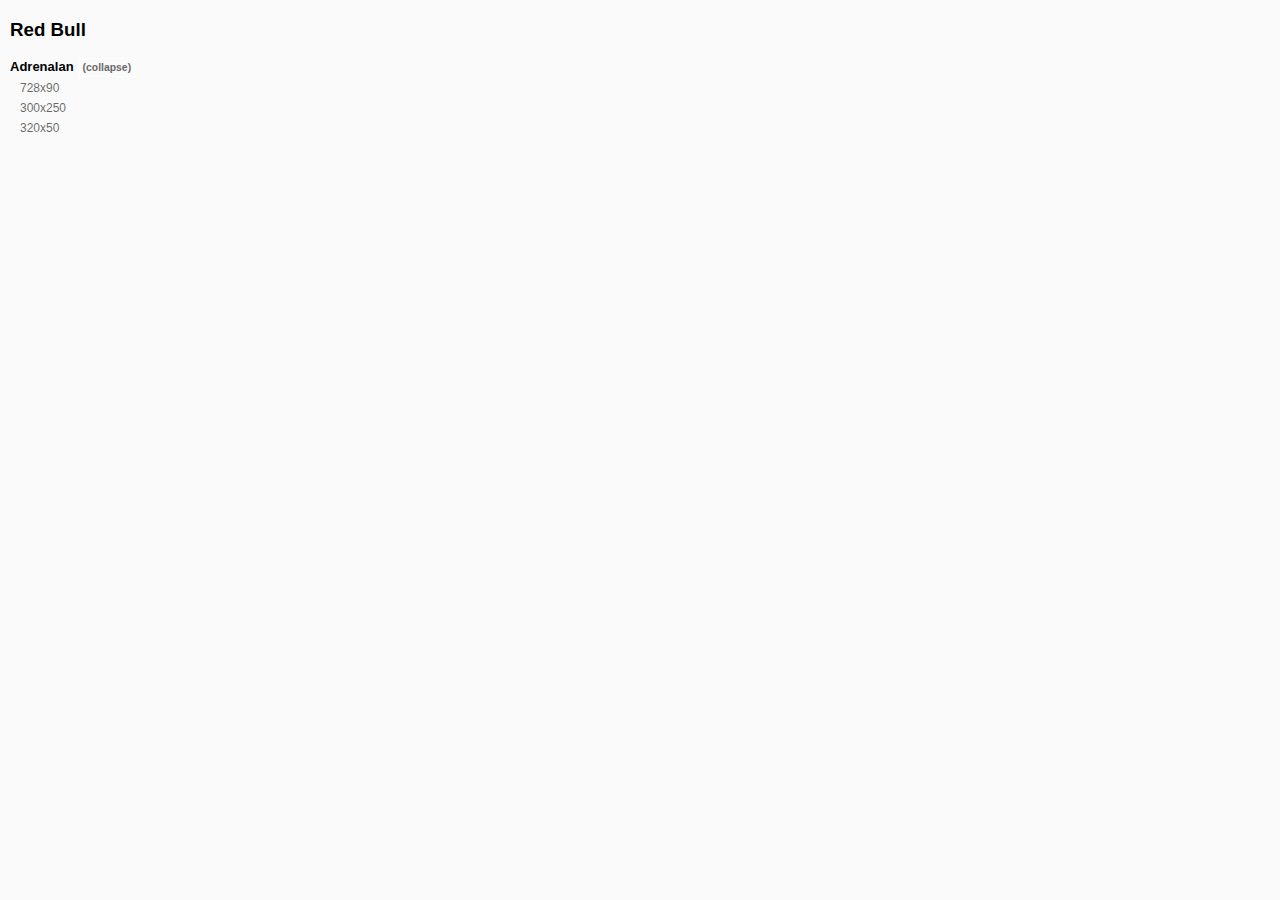
<file: docs/index.html>
<!DOCTYPE html>
<html lang="en">
<head>
    <meta charset="UTF-8">
    <meta http-equiv="Content-Type" content="text/html;charset=utf-8" />
    <meta name="viewport" content="width=device-width, initial-scale=1.0, maximum-scale=1.0, user-scalable=no" />
    <meta charset="utf-8" />
    <title></title>
    <style>
        a{
            color:#AAA;
        }
    </style>
    <script>

    var data = {
        title: "Red Bull",
        banners:[
            {
                title:"Adrenalan",
                list:[
                {
                    path: "std_728x90",
                    title: "728x90",
                    type: "LB"
                },
                {
                    path: "std_300x250",
                    title: "300x250",
                    type: "BB"
                },
                {
                    path: "std_320x50",
                    title: "320x50",
                    type: {w:320,h:50}
                }
                ]
            }
        ]
    }

    </script>
</head>
<body>

<script src="vendor.bundle.js"> </script>
<script src="bundle.js"> </script>

</body>
</html>
</file>
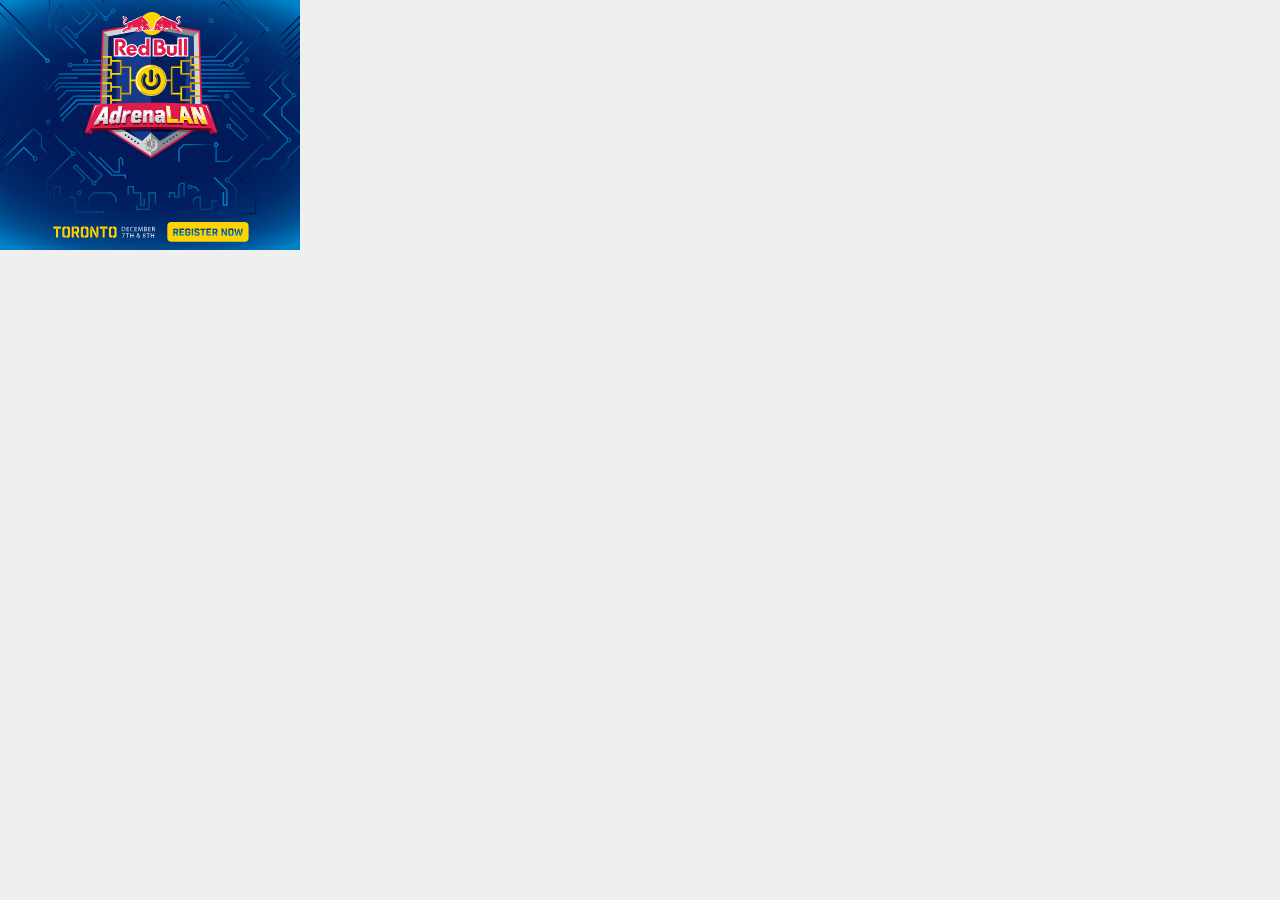
<file: dev/std_300x250/index.html>
<!DOCTYPE html>
<html>
<head>	
	<title></title>
	<style>#banner{opacity: 0;}</style>
	<meta http-equiv="Content-Type" content="text/html; charset=utf-8">
	<meta name="ad.size" content="width=300, height=250">
	<script type="text/javascript"> var clickTag = "http://www.google.com"; </script>
	<link rel="stylesheet" href="./_styles/css/main.css" inline/>
	<script type="text/javascript" src="http://localhost:48626/takana.js"></script>
    <script type="text/javascript">takanaClient.run({host: 'localhost:48626'});</script>
</head>
<body>
<a href="javascript:window.open(window.clickTag)">
<div id="banner">
	<style>
 

.path3 {
  stroke-dasharray: 50;
  animation: dash 10s linear;
  animation-iteration-count:infinite;
}
 

@keyframes dash {
  from {
    stroke-dashoffset: 1000;
  }
  to {
    stroke-dashoffset: 200;
  }
}
</style>


<svg version="1.1" id="Layer_1" xmlns:x="&ns_extend;" xmlns:i="&ns_ai;" xmlns:graph="&ns_graphs;"
	 xmlns="http://www.w3.org/2000/svg" xmlns:xlink="http://www.w3.org/1999/xlink" x="0px" y="0px" width="300px" height="250px"
	 viewBox="0 0 300 250" enable-background="new 0 0 300 250" xml:space="preserve">
<g id="Background">
	
		<radialGradient id="SVGID_1_" cx="3555.7764" cy="762.7641" r="216.2588" gradientTransform="matrix(0 0.6812 -1.1648 0 1038.4745 -2297.1687)" gradientUnits="userSpaceOnUse">
		<stop  offset="0" style="stop-color:#011958"/>
		<stop  offset="0.4153" style="stop-color:#011B5A"/>
		<stop  offset="0.5762" style="stop-color:#012161"/>
		<stop  offset="0.6931" style="stop-color:#012C6D"/>
		<stop  offset="0.7885" style="stop-color:#013D7E"/>
		<stop  offset="0.8709" style="stop-color:#005195"/>
		<stop  offset="0.943" style="stop-color:#006BB0"/>
		<stop  offset="0.9957" style="stop-color:#0082C9"/>
	</radialGradient>
	<rect x="0" fill="url(#SVGID_1_)" width="300" height="250"/>
</g>
<g id="Lines">
	<g>
		<linearGradient id="SVGID_2_" gradientUnits="userSpaceOnUse" x1="188.7374" y1="191.7898" x2="225.4862" y2="155.041">
			<stop  offset="0" style="stop-color:#003871"/>
			<stop  offset="5.907633e-02" style="stop-color:#004C88"/>
			<stop  offset="0.1478" style="stop-color:#0063A4"/>
			<stop  offset="0.2367" style="stop-color:#0074B9"/>
			<stop  offset="0.325" style="stop-color:#007FC5"/>
			<stop  offset="0.4121" style="stop-color:#0082C9"/>
			<stop  offset="0.5084" style="stop-color:#007EC4"/>
			<stop  offset="0.6172" style="stop-color:#0072B7"/>
			<stop  offset="0.7322" style="stop-color:#005EA0"/>
			<stop  offset="0.8515" style="stop-color:#004280"/>
			<stop  offset="0.9729" style="stop-color:#001F58"/>
			<stop  offset="1" style="stop-color:#00164E"/>
		</linearGradient>
		<polyline fill="none" stroke="url(#SVGID_2_)" stroke-width="1.35" stroke-miterlimit="10" class="path3" points="214.4,144.6 183.9,144.6 
			179,149.4 179,176.6 213.6,176.6 226.9,190 226.9,205.2 223.4,205.2 223.4,192.9 216.1,192.9 216.1,197.1 208.4,197.1 
			208.4,205.2 203.5,205.2 203.5,192.9 198.4,192.9 198.4,190.2 194.9,186.7 191.4,186.7 		"/>
		<linearGradient id="SVGID_3_" gradientUnits="userSpaceOnUse" x1="42.6419" y1="49.2132" x2="75.3711" y2="-7.4755">
			<stop  offset="0" style="stop-color:#0078B8"/>
			<stop  offset="0.1628" style="stop-color:#006FAF"/>
			<stop  offset="0.4312" style="stop-color:#005896"/>
			<stop  offset="0.77" style="stop-color:#00336D"/>
			<stop  offset="1" style="stop-color:#00164E"/>
		</linearGradient>
		<polyline fill="none" stroke="url(#SVGID_3_)" stroke-width="1.35" stroke-miterlimit="10" class="path3" points="49.5,-22 49.5,44.1 69.1,63.7 
					"/>
		<linearGradient id="SVGID_4_" gradientUnits="userSpaceOnUse" x1="48.9167" y1="152.5799" x2="102.9163" y2="152.5799">
			<stop  offset="0" style="stop-color:#00164E"/>
			<stop  offset="0.6647" style="stop-color:#00427F"/>
			<stop  offset="1" style="stop-color:#005999"/>
		</linearGradient>
		<polyline fill="none" stroke="url(#SVGID_4_)" stroke-width="1.35" stroke-miterlimit="10" class="path3" points="95.1,182.3 102,175.4 
			49.4,122.9 		"/>
		<linearGradient id="SVGID_5_" gradientUnits="userSpaceOnUse" x1="224.6031" y1="61.6127" x2="224.6031" y2="0.7911">
			<stop  offset="2.232143e-03" style="stop-color:#0082C9"/>
			<stop  offset="0.1746" style="stop-color:#007DC3"/>
			<stop  offset="0.4019" style="stop-color:#006EB3"/>
			<stop  offset="0.6597" style="stop-color:#005597"/>
			<stop  offset="0.9383" style="stop-color:#003371"/>
			<stop  offset="1" style="stop-color:#002A68"/>
		</linearGradient>
		<polyline fill="none" stroke="url(#SVGID_5_)" stroke-width="1.35" stroke-miterlimit="10" class="path3" points="200.3,60.9 222.9,60.9 
			248,35.8 218.8,6.6 223.6,1.7 242.4,20.5 		"/>
		<linearGradient id="SVGID_6_" gradientUnits="userSpaceOnUse" x1="200.2503" y1="130.6913" x2="255.828" y2="130.6913">
			<stop  offset="0" style="stop-color:#0082C9"/>
			<stop  offset="0.9706" style="stop-color:#0082C9;stop-opacity:2.454805e-02"/>
			<stop  offset="0.9951" style="stop-color:#0082C9;stop-opacity:0"/>
		</linearGradient>
		<polyline fill="none" stroke="url(#SVGID_6_)" stroke-width="1.35" stroke-miterlimit="10" class="path3" points="200.3,100.1 220.9,100.1 
			254.9,134 227.6,161.3 216.1,161.3 216.1,146.6 		"/>
		<linearGradient id="SVGID_7_" gradientUnits="userSpaceOnUse" x1="48.9283" y1="108.173" x2="103.5137" y2="108.173">
			<stop  offset="0" style="stop-color:#002A68"/>
			<stop  offset="4.017830e-03" style="stop-color:#002B69"/>
			<stop  offset="0.1959" style="stop-color:#004A8B"/>
			<stop  offset="0.391" style="stop-color:#0063A6"/>
			<stop  offset="0.5885" style="stop-color:#0074BA"/>
			<stop  offset="0.7896" style="stop-color:#007FC5"/>
			<stop  offset="1" style="stop-color:#0082C9"/>
		</linearGradient>
		<polyline fill="none" stroke="url(#SVGID_7_)" stroke-width="1.35" stroke-miterlimit="10" class="path3" points="103.5,96.1 73.8,96.1 
			49.4,120.5 		"/>
		<linearGradient id="SVGID_8_" gradientUnits="userSpaceOnUse" x1="87.5572" y1="60.9314" x2="103.5137" y2="60.9314">
			<stop  offset="0" style="stop-color:#00164E"/>
			<stop  offset="0.1116" style="stop-color:#002E69"/>
			<stop  offset="0.2827" style="stop-color:#004C8B"/>
			<stop  offset="0.4568" style="stop-color:#0064A6"/>
			<stop  offset="0.6329" style="stop-color:#0075BA"/>
			<stop  offset="0.8123" style="stop-color:#007FC5"/>
			<stop  offset="1" style="stop-color:#0082C9"/>
		</linearGradient>
		
			<line fill="none" stroke="url(#SVGID_8_)" stroke-width="1.35" stroke-miterlimit="10" x1="103.5" y1="60.9" x2="87.6" y2="60.9"/>
		<linearGradient id="SVGID_9_" gradientUnits="userSpaceOnUse" x1="232.0396" y1="47.0258" x2="266.3741" y2="47.0258">
			<stop  offset="0" style="stop-color:#006DAF"/>
			<stop  offset="0.2299" style="stop-color:#005D9E"/>
			<stop  offset="0.6851" style="stop-color:#003571"/>
			<stop  offset="1" style="stop-color:#00164E"/>
		</linearGradient>
		
			<line fill="none" stroke="url(#SVGID_9_)" stroke-width="1.35" stroke-miterlimit="10" x1="232.5" y1="63.7" x2="265.9" y2="30.3"/>
		<linearGradient id="SVGID_10_" gradientUnits="userSpaceOnUse" x1="200.2503" y1="96.0568" x2="224.965" y2="96.0568">
			<stop  offset="0" style="stop-color:#0082C9"/>
			<stop  offset="0.1877" style="stop-color:#007FC5"/>
			<stop  offset="0.3671" style="stop-color:#0075BA"/>
			<stop  offset="0.5432" style="stop-color:#0064A6"/>
			<stop  offset="0.7173" style="stop-color:#004C8B"/>
			<stop  offset="0.8884" style="stop-color:#002E69"/>
			<stop  offset="1" style="stop-color:#00164E"/>
		</linearGradient>
		
			<line fill="none" stroke="url(#SVGID_10_)" stroke-width="1.35" stroke-miterlimit="10" x1="225" y1="96.1" x2="200.3" y2="96.1"/>
		<linearGradient id="SVGID_11_" gradientUnits="userSpaceOnUse" x1="41.7331" y1="84.2139" x2="108.3325" y2="84.2139">
			<stop  offset="0" style="stop-color:#00215B"/>
			<stop  offset="6.259960e-02" style="stop-color:#002D69"/>
			<stop  offset="0.2431" style="stop-color:#004C8B"/>
			<stop  offset="0.4268" style="stop-color:#0063A6"/>
			<stop  offset="0.6127" style="stop-color:#0074BA"/>
			<stop  offset="0.802" style="stop-color:#007FC5"/>
			<stop  offset="1" style="stop-color:#0082C9"/>
		</linearGradient>
		<path fill="none" stroke="url(#SVGID_11_)" stroke-width="1.35" stroke-miterlimit="10" class="path3" d="M45.3,81l2.5,2.5l-4.2,4.2l2.5,2.5
			l12.3-12.3h50 M42.9,78.6c-0.7,0.7-0.7,1.7,0,2.4c0.7,0.7,1.7,0.7,2.4,0c0.7-0.7,0.7-1.7,0-2.4C44.6,77.9,43.6,77.9,42.9,78.6z"/>
		<linearGradient id="SVGID_12_" gradientUnits="userSpaceOnUse" x1="65.8667" y1="-13.4491" x2="112.6465" y2="-13.4491">
			<stop  offset="0" style="stop-color:#006DAF"/>
			<stop  offset="0.2599" style="stop-color:#005D9E"/>
			<stop  offset="0.7749" style="stop-color:#003571"/>
			<stop  offset="1" style="stop-color:#00215B"/>
		</linearGradient>
		<path fill="none" stroke="url(#SVGID_12_)" stroke-width="1.35" stroke-miterlimit="10" class="path3" d="M69.4-33.3l42.7,42.7 M68.2-36.2
			 M68.2-36.2c0.9,0,1.7,0.8,1.7,1.7s-0.8,1.7-1.7,1.7s-1.7-0.8-1.7-1.7S67.3-36.2,68.2-36.2z"/>
		<circle fill="none" stroke="#0082C9" stroke-width="1.35" stroke-miterlimit="10" cx="216.1" cy="144.6" r="1.7"/>
		<linearGradient id="SVGID_13_" gradientUnits="userSpaceOnUse" x1="233.1339" y1="-19.3056" x2="233.1339" y2="-19.3056">
			<stop  offset="0" style="stop-color:#00164E"/>
			<stop  offset="0.1607" style="stop-color:#001A53"/>
			<stop  offset="0.3472" style="stop-color:#002761"/>
			<stop  offset="0.5465" style="stop-color:#003B78"/>
			<stop  offset="0.7549" style="stop-color:#005899"/>
			<stop  offset="0.9682" style="stop-color:#007CC2"/>
			<stop  offset="1" style="stop-color:#0082C9"/>
		</linearGradient>
		<path fill="none" stroke="url(#SVGID_13_)" stroke-width="1.35" stroke-miterlimit="10" class="path3" d="M233.1-19.3"/>
		<path fill="none" class="path3" d="M246.6-53.5"/>
		<linearGradient id="SVGID_14_" gradientUnits="userSpaceOnUse" x1="284.8909" y1="14.7009" x2="229.9623" y2="-40.2278">
			<stop  offset="0" style="stop-color:#006DAF"/>
			<stop  offset="0.2383" style="stop-color:#005F9E"/>
			<stop  offset="0.7103" style="stop-color:#003971"/>
			<stop  offset="1" style="stop-color:#002052"/>
		</linearGradient>
		<path fill="none" stroke="url(#SVGID_14_)" stroke-width="1.35" stroke-miterlimit="10" class="path3" d="M249-53.5l5,5l-16.4,16.4l3,3l8.2-8.2
			l8.4,8.4L233-4.9l32.8,32.8 M267.1,27.4c-0.9,0-1.7,0.8-1.7,1.7c0,0.9,0.8,1.7,1.7,1.7s1.7-0.8,1.7-1.7
			C268.8,28.2,268,27.4,267.1,27.4z M246.1-54.7c0,0.9,0.8,1.7,1.7,1.7c0.9,0,1.7-0.8,1.7-1.7c0-0.9-0.8-1.7-1.7-1.7
			C246.8-56.4,246.1-55.6,246.1-54.7z"/>
		<linearGradient id="SVGID_15_" gradientUnits="userSpaceOnUse" x1="61.6996" y1="189.0924" x2="127.4674" y2="123.3245">
			<stop  offset="0" style="stop-color:#00164E"/>
			<stop  offset="2.643406e-02" style="stop-color:#001D56"/>
			<stop  offset="0.153" style="stop-color:#003C79"/>
			<stop  offset="0.2874" style="stop-color:#005696"/>
			<stop  offset="0.43" style="stop-color:#0069AD"/>
			<stop  offset="0.5845" style="stop-color:#0077BD"/>
			<stop  offset="0.7597" style="stop-color:#007FC6"/>
			<stop  offset="1" style="stop-color:#0082C9"/>
		</linearGradient>
		<polyline fill="none" stroke="url(#SVGID_15_)" stroke-width="1.35" stroke-miterlimit="10" class="path3" points="103.5,100 76.7,100 56.7,120 
			111.8,175.1 125.3,175.1 125.3,178.1 113.6,178.1 113.6,181.1 119.2,181.1 119.2,205.2 115.9,205.2 115.9,197.5 111.2,192.9 
			93.8,192.9 89.1,197.5 89.1,205.2 79.2,205.2 79.2,194.6 		"/>
	</g>
	
		<radialGradient id="SVGID_16_" cx="148.4245" cy="75.8267" r="147.9186" gradientTransform="matrix(1 0 0 1.2 0 0)" gradientUnits="userSpaceOnUse">
		<stop  offset="0" style="stop-color:#0082C9"/>
		<stop  offset="0.1877" style="stop-color:#007FC5"/>
		<stop  offset="0.3671" style="stop-color:#0075BA"/>
		<stop  offset="0.5432" style="stop-color:#0064A6"/>
		<stop  offset="0.7173" style="stop-color:#004C8B"/>
		<stop  offset="0.8884" style="stop-color:#002E69"/>
		<stop  offset="1" style="stop-color:#00164E"/>
	</radialGradient>
	<path fill="none" stroke="url(#SVGID_16_)" stroke-width="1.35" stroke-miterlimit="10" class="path3" d="M107,17l5.2-5.2 M104.6,17L67-20.6
		l-2.6,2.6l32.7,32.7L76.9,34.9 M74.5,34.9L66,26.5l-3.4,3.4l27.1,27.1h13.8 M62.4,7L80,24.5l10.1-10.1l-30-30v-31.2 M60,7l-4.1,4.1
		V31l28.7,28.7 M72,64.9h31.5 M103.5,83.1H58.8l-63.1,63.1 M103.5,86.8H59.7l-66.3,66.3 M69.8,101.3 M-0.4,2.9l67,67h41.7 M108.3,74
		H36.1l-37.2,37.2 M211,20.5 M200.3,56.9h15l21.7-21.7l-3.6-3.6l-13,13l-8.8-8.8l7.4-7.4l-6.7-6.7 M245.2-64.1 M233.1-16.9L223.2-7
		l24.5,24.5l-2.9,2.9 M200.3,64.9h29.4 M200.3,83h49.1l52.4-52.4 M200.3,87h50.9L300,38.1 M300,45.3l-41.9,41.9l8.1,8.1l-13.4,13.4
		 M250.4,108.6L232.7,91l-32.5,0 M229.8,127.4l12.9,12.9l4.5-4.5L215.4,104l-15.2,0 M195.5,70h41.4l8.7-8.7 M195.4,74h47l61-61
		 M195.4,77.9h50.2l56.6-56.6 M209.8,19.3c-0.7,0.7-0.7,1.7,0,2.4c0.7,0.7,1.7,0.7,2.4,0c0.7-0.7,0.7-1.7,0-2.4
		C211.5,18.6,210.4,18.6,209.8,19.3z M245.6,58.8c-0.7,0.7-0.7,1.7,0,2.4s1.7,0.7,2.4,0s0.7-1.7,0-2.4
		C247.4,58.1,246.3,58.1,245.6,58.8z M250.4,108.6c-0.7,0.7-0.7,1.7,0,2.4c0.7,0.7,1.7,0.7,2.4,0c0.7-0.7,0.7-1.7,0-2.4
		C252.1,108,251,108,250.4,108.6z M62.5,194.4 M103.5,104H78.3l-16,16l52,52h4.9l0-12.7l1.7-1.7l1.7,1.7v12.7h5.6v9h-5.6v16h5.6
		v-10.4h5.1v6.2h7.3v12.3h3.6v-18.4l3.3-3.3h11l0,13.5l11.2,0l0-4.2l4.9,0l0,4.2l4.4,0l0-11.4l2.2-2.2l2.9,0l-0.1,21.7l5.5,0l0-16.6
		 M93,182l-17.3-17.3l-2.2,2.2l11.4,11.4l-10.2,10.2H63.8v-7.5h-9l-5.1,5.1v19.1H54v-18.6h6v18.6h3.7v-12.3h13.7 M267.6,137
		l-39.7-39.7 M228.4,178.6l39.2-39.2 M228.4,181l7.8,7.8v20.5h5.6v-4.4h7.5v-6.5h4.6 M222.6,213.4h32.9v-13.3 M71.9,154.7
		l-25.4,25.5l0,29.2h20.5v-12.2H73l2.1,2.1v12.9h28.4v-8.7h8.5v5.9h8.6l5.9-5.9h10.1v5.9H149v-16.4h6.4v12.3H179v4.1h14.5v-9.7
		l2.5-2.5h4.3v12.2h11.9v-8.2h8.6v10.6 M103.5,90.6H66.8l-28.3,28.3l33.4,33.4 M73.1,151.8c-0.9,0-1.7,0.8-1.7,1.7s0.8,1.7,1.7,1.7
		c0.9,0,1.7-0.8,1.7-1.7S74.1,151.8,73.1,151.8z M49.5-25.5c-0.9,0-1.7,0.8-1.7,1.7c0,0.9,0.8,1.7,1.7,1.7s1.7-0.8,1.7-1.7
		C51.2-24.7,50.4-25.5,49.5-25.5z M233.1-19.3c-0.7,0.7-0.7,1.7,0,2.4c0.7,0.7,1.7,0.7,2.4,0c0.7-0.7,0.7-1.7,0-2.4
		C234.9-20,233.8-20,233.1-19.3z M225.9,178.6c-0.7,0.7-0.7,1.7,0,2.4c0.7,0.7,1.7,0.7,2.4,0c0.7-0.7,0.7-1.7,0-2.4
		C227.7,178,226.6,178,225.9,178.6z M61.2,4.1c-0.9,0-1.7,0.8-1.7,1.7s0.8,1.7,1.7,1.7s1.7-0.8,1.7-1.7S62.1,4.1,61.2,4.1z
		 M85.9,59.2c-0.9,0-1.7,0.8-1.7,1.7c0,0.9,0.8,1.7,1.7,1.7c0.9,0,1.7-0.8,1.7-1.7C87.6,60,86.8,59.2,85.9,59.2z M225.5,94.9
		c-0.7,0.7-0.7,1.7,0,2.4c0.7,0.7,1.7,0.7,2.4,0c0.7-0.7,0.7-1.7,0-2.4C227.2,94.2,226.1,94.2,225.5,94.9z M107,17
		c-0.7-0.7-1.7-0.7-2.4,0c-0.7,0.7-0.7,1.7,0,2.4c0.7,0.7,1.7,0.7,2.4,0C107.7,18.8,107.7,17.7,107,17z M114.6,9.5
		c-0.7-0.7-1.7-0.7-2.4,0c-0.7,0.7-0.7,1.7,0,2.4c0.7,0.7,1.7,0.7,2.4,0C115.2,11.2,115.2,10.1,114.6,9.5z M243.6,20
		c-0.9,0-1.7,0.8-1.7,1.7c0,0.9,0.8,1.7,1.7,1.7s1.7-0.8,1.7-1.7C245.3,20.7,244.5,20,243.6,20z M226.9,126.2c0,0.9,0.8,1.7,1.7,1.7
		s1.7-0.8,1.7-1.7s-0.8-1.7-1.7-1.7S226.9,125.2,226.9,126.2z M74,36.1c0,0.9,0.8,1.7,1.7,1.7s1.7-0.8,1.7-1.7
		c0-0.9-0.8-1.7-1.7-1.7S74,35.2,74,36.1z M46.5,121.7c0,0.9,0.8,1.7,1.7,1.7c0.9,0,1.7-0.8,1.7-1.7s-0.8-1.7-1.7-1.7
		C47.3,120,46.5,120.7,46.5,121.7z M229.6,64.9c0,0.9,0.8,1.7,1.7,1.7c0.9,0,1.7-0.8,1.7-1.7s-0.8-1.7-1.7-1.7
		C230.4,63.2,229.6,64,229.6,64.9z M68.6,64.9c0,0.9,0.8,1.7,1.7,1.7c0.9,0,1.7-0.8,1.7-1.7s-0.8-1.7-1.7-1.7
		C69.3,63.2,68.6,64,68.6,64.9z M94.2,181.5c-0.9,0-1.7,0.8-1.7,1.7c0,0.9,0.8,1.7,1.7,1.7s1.7-0.8,1.7-1.7
		C95.9,182.3,95.1,181.5,94.2,181.5z M77.5,192.9c0,0.9,0.8,1.7,1.7,1.7s1.7-0.8,1.7-1.7c0-0.9-0.8-1.7-1.7-1.7S77.5,192,77.5,192.9
		z M219.2,213.4c0,0.9,0.8,1.7,1.7,1.7c0.9,0,1.7-0.8,1.7-1.7c0-0.9-0.8-1.7-1.7-1.7C219.9,211.7,219.2,212.5,219.2,213.4z
		 M253.8,198.4c0,0.9,0.8,1.7,1.7,1.7c0.9,0,1.7-0.8,1.7-1.7c0-0.9-0.8-1.7-1.7-1.7C254.5,196.7,253.8,197.4,253.8,198.4z
		 M188,186.9c0,0.9,0.8,1.7,1.7,1.7c0.9,0,1.7-0.8,1.7-1.7c0-0.9-0.8-1.7-1.7-1.7C188.8,185.2,188,186,188,186.9z M267.1,138.2
		c0,0.9,0.8,1.7,1.7,1.7s1.7-0.8,1.7-1.7s-0.8-1.7-1.7-1.7S267.1,137.2,267.1,138.2z"/>
	
		<radialGradient id="SVGID_17_" cx="273.3119" cy="117.8896" r="51.4541" gradientTransform="matrix(1 0 0 1.2 0 -23.5779)" gradientUnits="userSpaceOnUse">
		<stop  offset="0" style="stop-color:#0082C9"/>
		<stop  offset="0.1877" style="stop-color:#007FC5"/>
		<stop  offset="0.3671" style="stop-color:#0075BA"/>
		<stop  offset="0.5432" style="stop-color:#0064A6"/>
		<stop  offset="0.7173" style="stop-color:#004C8B"/>
		<stop  offset="0.8884" style="stop-color:#002E69"/>
		<stop  offset="1" style="stop-color:#00164E"/>
	</radialGradient>
	<path fill="url(#SVGID_17_)" class="path3" d="M282.4,114.9V108l10.9-10.9c0.3,0.2,0.7,0.3,1,0.3c1.2,0,2.2-1,2.2-2.2s-1-2.2-2.2-2.2
		c-0.4,0-0.9,0.1-1.2,0.4l-9.5-9.5v-4.6L306,57l-3.6-3.6l-33.8,33.8L279.5,98l-16.7,16.7l24.2,24.2c-0.2,0.3-0.3,0.7-0.3,1
		s0.1,0.7,0.3,1l-17.2,17.2h-6.9l-20.1,20.1c-0.3-0.2-0.7-0.3-1-0.3c-1.2,0-2.2,1-2.2,2.2s1,2.2,2.2,2.2c1.2,0,2.2-1,2.2-2.2
		c0-0.4-0.1-0.7-0.3-1l19.7-19.7h6.9l17.6-17.6c0.3,0.2,0.7,0.3,1,0.3c1.2,0,2.2-1,2.2-2.2s-1-2.2-2.2-2.2c-0.4,0-0.7,0.1-1,0.3
		l-23.4-23.4L281.2,98l-10.8-10.8l32-32l1.8,1.8l-21.8,21.8v5.7l9.9,9.9c-0.1,0.3-0.2,0.6-0.2,0.9c0,0.4,0.1,0.7,0.3,1l-11.2,11.2
		v7.9l24.1,24.1l-17.7,17.7v4.9l-5,5c-0.3-0.2-0.7-0.3-1-0.3c-1.2,0-2.2,1-2.2,2.2c0,1.2,1,2.2,2.2,2.2c1.2,0,2.2-1,2.2-2.2
		c0-0.4-0.1-0.7-0.3-1l5.3-5.3v-4.9l18.2-18.2L282.4,114.9z M241.8,181.3c-0.6,0-1.1-0.5-1.1-1.1s0.5-1.1,1.1-1.1
		c0.2,0,0.4,0.1,0.5,0.2l0.4,0.4c0.1,0.2,0.2,0.3,0.2,0.5C242.9,180.8,242.4,181.3,241.8,181.3z M290,139.9c0,0.6-0.5,1.1-1.1,1.1
		s-1.1-0.5-1.1-1.1s0.5-1.1,1.1-1.1S290,139.3,290,139.9z M295.4,95.3c0,0.6-0.5,1.1-1.1,1.1s-1.1-0.5-1.1-1.1s0.5-1.1,1.1-1.1
		S295.4,94.7,295.4,95.3z M281.6,170c-0.6,0-1.1-0.5-1.1-1.1c0-0.6,0.5-1.1,1.1-1.1s1.1,0.5,1.1,1.1
		C282.7,169.5,282.2,170,281.6,170z"/>
	
		<radialGradient id="SVGID_18_" cx="24.1568" cy="149.8836" r="26.0434" gradientTransform="matrix(1 0 0 1.2 0 -29.9767)" gradientUnits="userSpaceOnUse">
		<stop  offset="0" style="stop-color:#0082C9"/>
		<stop  offset="0.1877" style="stop-color:#007FC5"/>
		<stop  offset="0.3671" style="stop-color:#0075BA"/>
		<stop  offset="0.5432" style="stop-color:#0064A6"/>
		<stop  offset="0.7173" style="stop-color:#004C8B"/>
		<stop  offset="0.8884" style="stop-color:#002E69"/>
		<stop  offset="1" style="stop-color:#00164E"/>
	</radialGradient>
	<path fill="url(#SVGID_18_)" class="path3" d="M53,155.5c-0.4-0.4-1-0.7-1.6-0.7c-0.3,0-0.7,0.1-1,0.2l-8.3-8.3v-10.6l-8.5-8.5l-38.9,38.9L0,172
		l23.8-23.8l9.4,9.4c-0.4,0.9-0.3,1.9,0.4,2.7c0.4,0.4,1,0.7,1.6,0.7c0,0,0,0,0,0c0.6,0,1.2-0.2,1.6-0.7c0.9-0.9,0.9-2.3,0-3.2
		c-0.4-0.4-1-0.7-1.6-0.7c-0.4,0-0.8,0.1-1.1,0.3l-10.2-10.2L0,170.3l-3.6-3.6l37.2-37.2l7.2,7.2v10.6l8.6,8.6
		c-0.6,0.9-0.5,2,0.3,2.8c0.4,0.4,1,0.7,1.6,0.7c0,0,0,0,0,0c0.6,0,1.2-0.2,1.6-0.7C53.8,157.9,53.8,156.4,53,155.5z M36.1,157.7
		c0.5,0.5,0.5,1.3,0,1.8c-0.2,0.2-0.6,0.4-0.9,0.4h0c-0.3,0-0.7-0.1-0.9-0.4c-0.5-0.5-0.5-1.3,0-1.8c0.2-0.2,0.6-0.4,0.9-0.4
		C35.5,157.3,35.8,157.5,36.1,157.7z M52.3,158.1c-0.2,0.2-0.6,0.4-0.9,0.4h0c-0.3,0-0.7-0.1-0.9-0.4c-0.5-0.5-0.5-1.3,0-1.8
		c0.2-0.2,0.6-0.4,0.9-0.4c0.3,0,0.7,0.1,0.9,0.4C52.8,156.7,52.8,157.6,52.3,158.1z"/>
	<linearGradient id="SVGID_19_" gradientUnits="userSpaceOnUse" x1="-4.4773" y1="34.25" x2="46.9773" y2="34.25">
		<stop  offset="0" style="stop-color:#00215B"/>
		<stop  offset="6.259960e-02" style="stop-color:#002D69"/>
		<stop  offset="0.2431" style="stop-color:#004C8B"/>
		<stop  offset="0.4268" style="stop-color:#0063A6"/>
		<stop  offset="0.6127" style="stop-color:#0074BA"/>
		<stop  offset="0.802" style="stop-color:#007FC5"/>
		<stop  offset="1" style="stop-color:#0082C9"/>
	</linearGradient>
	<line fill="none" stroke="url(#SVGID_19_)" stroke-width="1.35" stroke-miterlimit="10" x1="-4" y1="9" x2="46.5" y2="59.5"/>
	<circle fill="none" stroke="#1081C4" stroke-width="1.35" stroke-miterlimit="10" cx="47.5" cy="60.5" r="1.7"/>
</g>
<g id="RB_Bell">
	<g>
		<g>
			<g>
				<polygon fill="#898B8D" class="path3" points="199.2,31.2 151,22.5 151,157 201.8,124.3 				"/>
			</g>
			<g>
				<polygon fill="#D0D2D3" class="path3" points="102.8,31.2 100.2,124.3 151,157 151,22.5 				"/>
			</g>
			<g>
				<polygon fill="#898B8D" class="path3" points="102.8,31.2 100.2,124.3 106.6,119.7 108.5,36.4 				"/>
			</g>
			<g>
				<polygon fill="#D0D2D3" class="path3" points="199.2,31.2 201.8,124.3 195.4,119.7 193.4,36.4 				"/>
			</g>
		</g>
		<g>
			<g>
				<polyline fill="#041E5E" class="path3" points="193.4,36.4 195.4,119.7 159.8,141 151,132.4 151,28.8 193.4,36.4 				"/>
			</g>
			<g>
				<polygon fill="#163B8A" class="path3" points="163.5,138.8 195.4,119.7 193.4,36.4 163.5,31 185.7,40.3 185.7,117.7 				"/>
			</g>
		</g>
		<g>
			<g>
				<polyline fill="#163B8A" class="path3" points="108.5,36.4 106.6,119.7 142.2,141 151,132.4 151,28.8 108.5,36.4 				"/>
			</g>
			<g>
				<polygon fill="#041E5E" class="path3" points="138.5,138.8 106.6,119.7 108.5,36.4 138.5,31 116.3,40.3 116.3,117.7 				"/>
			</g>
		</g>
		<g>
			<g>
				<g>
					<path fill="#D0D2D3" class="path3" d="M151,146.6c1-0.5,1.7-1.6,1.7-2.8c0-1.2-0.7-2.3-1.7-2.8V146.6z"/>
				</g>
				<g>
					<polygon fill="#D0D2D3" class="path3" points="151.7,147 153.2,147.4 152.8,145.9 					"/>
				</g>
				<g>
					<polygon fill="#D0D2D3" class="path3" points="151.7,140.5 152.8,141.5 153.2,140.1 					"/>
				</g>
				<g>
					<polygon fill="#D0D2D3" class="path3" points="153.4,143 153.4,144.5 154.7,143.7 					"/>
				</g>
				<g>
					<path fill="#D0D2D3" class="path3" d="M154.1,139.2c-0.8-0.4-1.6-0.6-2.4-0.7c0.2,0.1,0.4,0.2,0.6,0.2c2.8,1.4,3.9,4.9,2.5,7.7
						c-0.8,1.6-2.2,2.6-3.8,3v2c2.4,0.1,4.8-1.2,6-3.5C158.6,144.7,157.3,140.8,154.1,139.2z"/>
				</g>
			</g>
			<g>
				<g>
					<polygon fill="#898B8D" class="path3" points="149.5,148.9 150.3,147.6 148.8,147.6 					"/>
				</g>
				<g>
					<polygon fill="#898B8D" class="path3" points="149.5,138.6 148.8,139.9 150.3,139.9 					"/>
				</g>
				<g>
					<path fill="#898B8D" class="path3" d="M151,140.9c-0.4-0.2-0.9-0.4-1.5-0.4c-1.8,0-3.2,1.4-3.2,3.2s1.4,3.2,3.2,3.2c0.5,0,1-0.1,1.5-0.4
						V140.9z"/>
				</g>
				<g>
					<polygon fill="#898B8D" class="path3" points="146.3,145.9 145.9,147.4 147.3,147 					"/>
				</g>
				<g>
					<path fill="#898B8D" class="path3" d="M151,149.5c-1.3,0.3-2.6,0.2-3.9-0.5c-0.8-0.4-1.4-0.9-1.9-1.6c0.6,1.4,1.6,2.6,3.1,3.4
						c0.9,0.4,1.8,0.7,2.7,0.7V149.5z"/>
				</g>
				<g>
					<polygon fill="#898B8D" class="path3" points="147.3,140.5 145.9,140.1 146.3,141.5 					"/>
				</g>
				<g>
					<polygon fill="#898B8D" class="path3" points="145.7,143 144.4,143.7 145.7,144.5 					"/>
				</g>
			</g>
		</g>
		<g>
			<g>
				<circle fill="#163B8A" cx="176.4" cy="135.1" r="0.9"/>
			</g>
			<g>
				<circle fill="#163B8A" cx="173.3" cy="137.2" r="0.9"/>
			</g>
			<g>
				<circle fill="#163B8A" cx="167" cy="141.3" r="0.9"/>
			</g>
			<g>
				<circle fill="#163B8A" cx="163.9" cy="143.3" r="0.9"/>
			</g>
			<g>
				<circle fill="#041E5E" cx="125.6" cy="135.1" r="0.9"/>
			</g>
			<g>
				<circle fill="#041E5E" cx="128.7" cy="137.2" r="0.9"/>
			</g>
			<g>
				<circle fill="#041E5E" cx="131.8" cy="139.2" r="0.9"/>
			</g>
			<g>
				<circle fill="#041E5E" cx="135" cy="141.3" r="0.9"/>
			</g>
			<g>
				<circle fill="#041E5E" cx="138.1" cy="143.3" r="0.9"/>
			</g>
			<g>
				<circle fill="#163B8A" cx="170.2" cy="139.2" r="0.9"/>
			</g>
		</g>
		<g>
			<g>
				<g>
					<g>
						<g>
							<g>
								<g>
									<polygon fill="#FFD300" class="path3" points="101.7,56.1 101.7,57.8 110.2,57.8 111.9,56.1 									"/>
								</g>
								<g>
									<g>
										<polygon fill="#FFD300" class="path3" points="111.9,60.1 111.9,56.1 110.2,57.8 110.2,64.1 111.9,65.8 111.9,61.8 119.9,61.8 
											121.6,60.1 										"/>
									</g>
									<g>
										<polygon fill="#CF9810" class="path3" points="110.2,64.1 101.7,64.1 101.7,65.8 111.9,65.8 										"/>
									</g>
									<g>
										<polygon fill="#FFD300" class="path3" points="101.7,69.1 101.7,70.8 110.2,70.8 111.9,69.1 										"/>
									</g>
									<g>
										<polygon fill="#CF9810" class="path3" points="121.6,66.5 121.6,60.1 119.9,61.8 119.9,73.1 121.6,74.8 121.6,68.1 129.5,68.1 
											131.2,66.5 										"/>
									</g>
									<g>
										<polygon fill="#FFD300" class="path3" points="119.9,73.1 111.9,73.1 111.9,69.1 110.2,70.8 110.2,77.1 111.9,78.8 111.9,74.8 
											121.6,74.8 										"/>
									</g>
									<g>
										<polygon fill="#CF9810" class="path3" points="110.2,77.1 101,77.1 101,78.8 111.9,78.8 										"/>
									</g>
									<g>
										<polygon fill="#FFD300" class="path3" points="131.2,79.6 131.2,66.5 129.5,68.1 129.5,92.7 131.2,94.4 131.2,81.3 139.8,81.3 
											139.8,79.6 										"/>
									</g>
									<g>
										<polygon fill="#FFD300" class="path3" points="111.9,86.2 111.9,82.2 100.8,82.2 100.8,83.9 110.2,83.9 110.2,90.2 111.9,91.8 
											111.9,87.8 119.9,87.8 121.6,86.2 										"/>
									</g>
									<g>
										<polyline fill="#FFD300" class="path3" points="111.9,99.2 111.9,95.2 100.8,95.2 100.8,96.9 110.2,96.9 110.2,104.9 111.9,104.9 
											111.9,100.9 										"/>
									</g>
									<g>
										<polygon fill="#CF9810" class="path3" points="110.2,90.2 100.8,90.2 100.8,91.8 111.9,91.8 										"/>
									</g>
									<g>
										<polygon fill="#CF9810" class="path3" points="129.5,92.7 121.6,92.7 121.6,86.2 119.9,87.8 119.9,100.9 121.6,100.9 121.6,94.4 
											131.2,94.4 										"/>
									</g>
									<g>
										<polyline fill="#FFD300" class="path3" points="111.9,99.2 119.9,99.2 121.6,100.9 111.9,100.9 										"/>
									</g>
								</g>
							</g>
						</g>
					</g>
				</g>
			</g>
			<g>
				<g>
					<g>
						<g>
							<g>
								<g>
									<polygon fill="#CF9810" class="path3" points="200.3,56.1 200.3,57.8 191.7,57.8 190.1,56.1 									"/>
								</g>
								<g>
									<g>
										<polygon fill="#CF9810" class="path3" points="190.1,60.1 190.1,56.1 191.7,57.8 191.7,64.1 190.1,65.8 190.1,61.8 182.1,61.8 
											180.4,60.1 										"/>
									</g>
									<g>
										<polygon fill="#FFD300" class="path3" points="191.7,64.1 200.3,64.1 200.3,65.8 190.1,65.8 										"/>
									</g>
									<g>
										<polygon fill="#CF9810" class="path3" points="200.3,69.1 200.3,70.8 191.7,70.8 190.1,69.1 										"/>
									</g>
									<g>
										<polygon fill="#FFD300" class="path3" points="180.4,66.5 180.4,60.1 182.1,61.8 182.1,73.1 180.4,74.8 180.4,68.1 172.5,68.1 
											170.8,66.5 										"/>
									</g>
									<g>
										<polygon fill="#CF9810" class="path3" points="182.1,73.1 190.1,73.1 190.1,69.1 191.7,70.8 191.7,77.1 190.1,78.8 190.1,74.8 
											180.4,74.8 										"/>
									</g>
									<g>
										<polygon fill="#FFD300" class="path3" points="191.7,77.1 201,77.1 201,78.8 190.1,78.8 										"/>
									</g>
									<g>
										<polygon fill="#CF9810" class="path3" points="170.8,79.6 170.8,66.5 172.5,68.1 172.5,92.7 170.8,94.4 170.8,81.3 162.2,81.3 
											162.2,79.6 										"/>
									</g>
									<g>
										<polygon fill="#CF9810" class="path3" points="190.1,86.2 190.1,82.2 201.2,82.2 201.2,83.9 191.7,83.9 191.7,90.2 190.1,91.8 
											190.1,87.8 182.1,87.8 180.4,86.2 										"/>
									</g>
									<g>
										<polyline fill="#CF9810" class="path3" points="190.1,99.2 190.1,95.2 201.2,95.2 201.2,96.9 191.7,96.9 191.7,104.9 190.1,104.9 
											190.1,100.9 										"/>
									</g>
									<g>
										<polygon fill="#FFD300" class="path3" points="191.7,90.2 201.2,90.2 201.2,91.8 190.1,91.8 										"/>
									</g>
									<g>
										<polygon fill="#FFD300" class="path3" points="172.5,92.7 180.4,92.7 180.4,86.2 182.1,87.8 182.1,100.9 180.4,100.9 180.4,94.4 
											170.8,94.4 										"/>
									</g>
									<g>
										<polyline fill="#CF9810" class="path3" points="190.1,99.2 182.1,99.2 180.4,100.9 190.1,100.9 										"/>
									</g>
								</g>
							</g>
						</g>
					</g>
				</g>
			</g>
		</g>
		<g>
			<g>
				<circle fill="#FFD300" cx="151" cy="80.4" r="15.7"/>
			</g>
			<g>
				<path fill="#FFFFFF" class="path3" d="M151,95.4c-4,0-7.8-1.6-10.6-4.4c-5.8-5.8-5.8-15.4,0-21.2c5.8-5.8,15.4-5.8,21.2,0l0,0
					c5.8,5.8,5.8,15.4,0,21.2C158.8,93.9,155,95.4,151,95.4z M151,66.6c-3.5,0-7.1,1.3-9.8,4c-5.4,5.4-5.4,14.1,0,19.5
					c2.6,2.6,6.1,4,9.8,4c3.7,0,7.1-1.4,9.8-4c5.4-5.4,5.4-14.1,0-19.5C158.1,68,154.5,66.6,151,66.6z"/>
			</g>
			<g>
				<path fill="#041E5E" class="path3" d="M160.7,80.4c0,5.4-4.4,9.7-9.7,9.7c-5.4,0-9.7-4.4-9.7-9.7c0-2.8,1.2-5.5,3.3-7.3l2.6,3
					c-1.2,1.1-2,2.7-2,4.3c0,3.2,2.6,5.8,5.8,5.8s5.8-2.6,5.8-5.8c0-1.7-0.7-3.2-2-4.3l2.6-3C159.5,75,160.7,77.6,160.7,80.4z
					 M151,82.4c1.1,0,2-0.9,2-2v-8.9c0-1.1-0.9-2-2-2s-2,0.9-2,2v8.9C149,81.5,149.9,82.4,151,82.4z"/>
			</g>
			<g>
				<g>
					<path fill="#FFD300" class="path3" d="M151.2,86.9c0.1,0,0.2,0,0.2,0c3.6,0,6.5-2.9,6.5-6.5c0-1.6-0.6-3.2-1.7-4.4l1.4-1.6
						c-0.1-0.1-0.2-0.2-0.2-0.3l-1.7,1.9c1.1,1.2,1.7,2.7,1.7,4.4C157.5,83.9,154.7,86.8,151.2,86.9z"/>
				</g>
				<g>
					<path fill="#FFD300" class="path3" d="M151,81.7c0.1,0,0.2,0,0.2,0c-0.6-0.1-1-0.6-1-1.2v-8.9c0-0.6,0.4-1.1,1-1.2c-0.1,0-0.2,0-0.2,0
						c-0.7,0-1.3,0.6-1.3,1.3v8.9C149.7,81.1,150.3,81.7,151,81.7z"/>
				</g>
				<g>
					<path fill="#FFD300" class="path3" d="M142.5,80.4c0-2.2,0.8-4.4,2.3-6l-0.2-0.3c-1.6,1.7-2.6,3.9-2.6,6.3c0,5,4,9,9,9c0.1,0,0.2,0,0.2,0
						C146.4,89.3,142.5,85.3,142.5,80.4z"/>
				</g>
			</g>
			<g>
				<path fill="#CF9810" class="path3" d="M151,95.4c-4.1,0-7.9-1.6-10.8-4.6l0.9-0.8c2.6,2.7,6.1,4.2,9.9,4.2c7.6,0,13.8-6.2,13.8-13.8
					c0-7.6-6.2-13.8-13.8-13.8v-1.2c8.3,0,15,6.7,15,15S159.3,95.4,151,95.4z"/>
			</g>
		</g>
		<g>
			<path fill="#E21B4D" class="path3" d="M151,158.1l-51.7-33.4l2.7-94.3l49-8.7l49,8.7l2.7,94.3L151,158.1z M101,123.8l50,32.3l50-32.3l-2.6-92
				L151,23.5l-47.4,8.4L101,123.8z"/>
		</g>
		<g>
			<g>
				<g>
					<path fill="#FFFFFF" class="path3" d="M145.1,37.4l5.5,0l0,19.1l-6.4,0c-0.3,0.1-0.7,0.1-1.1,0.1c-2.2,0-4.2-0.9-5.3-3.4
						c-1.5,2.7-3.7,3.7-6.2,3.7c-0.9,0-1.6-0.2-2.2-0.4c0,0-15.7,0-15.7,0l0-18.2l7.6,0c2.9,0,5.7,2.3,5.7,5.9
						c0,1.6-0.7,2.8-0.7,2.8c1.1-2,3.2-3,5.4-3c2.2,0,4.5,0.7,5.9,4.1c1-2.5,2.5-4,5.7-3.9c0.7,0,1.1,0.1,1.8,0.3L145.1,37.4z"/>
				</g>
				<g>
					<path fill="#FFFFFF" class="path3" d="M177.4,37.5l10.8,0l0,19l-13.7,0c-1,0.3-2,0.6-2.8,0.6c-1.8,0-4.8-0.6-5.7-3.5
						c-0.6,1.5-3.3,2.9-4.6,2.9l-8.8,0l0-18.1l7.1,0c2.9,0,5.7,1.4,5.6,5.1c0,0.3,0,0.7-0.1,1l12,0L177.4,37.5z"/>
				</g>
				<g>
					<path fill="#E21B4D" class="path3" d="M129.7,49.2c0-1.1,0.9-2,2-1.9c1.1,0,2,0.9,1.9,1.9 M146.3,54.1c-0.9,0.8-2,1.4-3.2,1.4
						c-2.6,0-4.8-2.4-4.8-5.2c0-2.9,2.2-5.2,4.8-5.2c1.2,0,2.4,0.5,3.2,1.3l0-7.9l3.2,0l0,16.9h-3.2L146.3,54.1z M120.3,42.1l-2,0
						l0,13.2h-3.4l0-16l5.6,0c0.1,0,0.5,0,0.5,0c2.6,0,4.8,2.1,4.8,4.7c0,2.2-1.6,4.1-3.7,4.6l4.7,6.7h-4l-3.4-5.2l0-3.8l0.8,0
						c1.3,0,2.3-0.9,2.3-2.1C122.5,43,121.6,42.1,120.3,42.1z M136.8,51.1c0-0.2,0-0.5,0-0.7c0-3.4-2.2-5.3-5.1-5.3
						c-2.9,0-5.3,2.4-5.3,5.3c0,2.9,2.3,5.3,5.3,5.3c2.2,0,4-1,4.9-2.6l-2.6-1.2c-0.3,0.7-1.1,1.2-2,1.2c-1.2,0-2.2-0.9-2.2-2
						c0-0.1,0,0,0-0.1L136.8,51.1z M163.2,40.7c0.7,0.8,1.2,1.8,1.2,2.9c0,1.2-0.5,2.3-1.4,3.1c2.1,1,2.8,2.3,2.8,4.1
						c0,2.5-2.2,4.6-4.9,4.6h-7l0-15.9l5.5,0C161.1,39.5,162.5,39.9,163.2,40.7z M187.2,55.5H184l0-16.8l3.2,0L187.2,55.5z
						 M181.8,55.5l-3.2,0l0-16.8l3.2,0L181.8,55.5z M170,51.4l0-5.7l-3.2,0l0,6.4c0,2.2,2.2,3.9,5,3.9c2.8,0,5-1.7,5-3.9l0-6.4h-3.1
						l0,5.7c0,1-0.8,1.7-1.8,1.7C170.8,53.1,170,52.3,170,51.4z"/>
				</g>
				<g>
					<path fill="#FFD300" class="path3" d="M140.3,23.6c0-6.4,5.2-11.5,11.6-11.5c6.4,0,11.5,5.2,11.5,11.6c0,6.4-5.2,11.5-11.6,11.5
						C145.4,35.2,140.3,30,140.3,23.6"/>
				</g>
				<g>
					<path fill="#FFFFFF" class="path3" d="M161.1,27.9c0.1-0.1,0.1-0.2,0.2-0.3c0.1-0.1,0.1-0.2,0.2-0.3c-0.2,0-0.3,0-0.4,0c-0.1,0-0.2,0-0.3,0
						C160.8,27.4,161,27.7,161.1,27.9 M160.9,30c-0.1,0.4-0.5,0.9-1.1,0.9c-0.3,0-0.7-0.1-1-0.3c-0.2-0.1-0.3-0.1-0.5-0.2
						c-0.1,0-0.2-0.1-0.3-0.1c-0.1,0-0.1,0-0.2,0c-0.1,0-0.1,0-0.2,0c-0.2,0-0.4,0-0.6,0c-0.3,0-0.7-0.1-1-0.4
						c-0.7,0.8-1.6,1-2.3,0.9c-0.3,0-0.9-0.2-0.8-0.7c-0.9,0-1.3-0.8-0.7-1.2c0.1-0.1,0.2-0.1,0.3-0.2c0.1-0.1,0.3-0.2,0.5-0.5
						c0.5-0.5,0.8-1,1-1.6c0.2-0.6,0.4-1.3,0.5-2c0.3-1.4,0.7-2.9,1.8-4.1c0.8-0.9,1.5-1.4,3.2-2.6c0.5-0.3,1-0.8,1.5-1.2
						c0.5-0.4,1-0.8,1.4-0.8c0.7-0.1,2,0.2,3,1.4c0,0,0,0,0,0c0,0,0.1,0,0.1,0c0.1,0,0.3,0.1,0.5,0.1c0.4,0.1,0.9,0.2,1.4,0.5
						c0.3,0.2,0.5,0.3,0.7,0.5c0.1,0.1,0.2,0.1,0.3,0.2c0.1,0.1,0.2,0.1,0.3,0.2c0.1,0.1,0.3,0.1,0.4,0.1c0.1,0,0.2,0,0.3,0
						c0.1,0,0.2,0,0.3,0.1c0.3,0.1,0.7,0.3,1,0.5c0.3,0.2,0.6,0.4,0.9,0.6c0.3,0.2,0.6,0.3,1,0.4c0.2,0,0.4,0.1,0.6,0.1
						c0.2,0.1,0.5,0.2,0.7,0.3c0.5,0.2,0.9,0.5,1.3,0.7c0.4,0.2,0.7,0.4,1,0.6c0.6,0.4,1,0.6,1.6,0.6c0.4,0,0.7-0.2,0.7-0.7
						c0-0.2-0.1-0.4-0.3-0.7c-0.1-0.1-0.2-0.3-0.4-0.4c-0.2-0.2-0.3-0.3-0.4-0.4c-0.3-0.3-0.6-0.6-0.9-0.9c-0.2-0.3-0.4-0.7-0.4-1.1
						c0-0.4,0.2-0.9,0.5-1.2c0.6-0.6,1.2-0.8,1.7-0.9c0.2-0.1,0.4-0.1,0.6-0.2c0.2-0.1,0.3-0.1,0.4-0.2c0.1-0.1,0.3-0.2,0.4-0.3
						c0.1,0,0.1-0.1,0.2-0.1c0.1,0,0.2,0,0.3,0.1c0.2,0.3,0.3,0.6,0.3,0.8c0,0.2,0,0.4,0,0.6c0,1-0.5,1.8-1.7,2.1
						c1,0.9,1.7,1.9,1.7,2.9c0,1.9-1.7,2.7-2.9,2.7c-0.1,0-0.2,0-0.4,0c0.1,0.4,0,0.8,0,1.1c0,0.2-0.1,0.4-0.2,0.5l-0.1,0.2
						c0,0.1,0,0.1,0.2,0.1c0.1,0,0.2,0,0.3,0c0.1,0,0.1,0,0.2,0c0.1,0,0.1,0,0.2,0c0.6,0.2,0.8,0.7,0.8,1c0.1,0.2,0.1,0.4,0.1,0.5
						c0,0,0,0.1,0.1,0.1c0.3-0.3,0.6-0.4,0.9-0.4c0.4,0,1.2,0.7,1.4,1c0.1,0.1,0.1,0.2,0.1,0.3c0,0,0,0.1,0,0.1
						c0-0.2,0.4-0.2,0.7,0.2c0.1,0.3,0.2,0.4,0.2,0.8c0,0,0,0,0,0.1c0,0.1,0.1,0.1,0.1,0.2c0,0.1,0.1,0.2,0.1,0.3c0,0.1,0,0.2,0,0.3
						c0,0.2-0.1,0.3-0.2,0.4c-0.1,0.1-0.2,0.1-0.4,0.2c-0.3,0.1-0.5,0.2-0.7,0.2c-0.1,0-0.2-0.1-0.3-0.1c-0.2,0-0.5,0-0.9,0
						c-0.7,0-1.1-0.3-1.3-0.6c-0.1-0.1-0.2-0.2-0.2-0.3c-0.1,0-0.1,0-0.2,0.1c-0.1,0-0.1,0.1-0.2,0.1c0,0-0.1,0-0.1,0
						c0,0-0.1,0-0.1,0c-0.5,0-0.9-0.3-1.2-0.5c-0.2-0.1-0.3-0.2-0.5-0.4c-0.2-0.1-0.4-0.2-0.6-0.3c-0.2,0-0.3-0.1-0.5-0.1
						c-0.2,0-0.4,0-0.6,0c-0.8,0.2-1.3-0.2-1.8-0.4c-0.1-0.1-0.2-0.1-0.4-0.2c-0.1-0.1-0.2-0.2-0.4-0.3c-0.3-0.5-0.5-1-0.6-1.7
						c-0.3,0.1-0.5,0.1-0.8,0.1l-1.2-0.1c-0.9,0-1.3,0.1-2,0.2c-0.4,0-1,0-1.3,0c0,0-0.1,0.1-0.1,0.1c0.2,0,0.2,0.1,0.3,0.2
						c0,0,0.1,0,0.1,0l1.3,0c0.4,0,0.7,0.2,0.7,0.7c0,0.3-0.4,1.5-1.3,1.6c-0.1,0.5-0.5,1.3-1.4,1.2c-0.6,0-1.8-0.3-2.7-0.6
						c-0.1,0-0.2-0.1-0.2-0.1c0,0-0.1-0.1-0.1-0.1c0,0-0.1-0.1-0.1-0.1c-0.2,0-0.4,0-0.5,0c-0.1,0-0.2-0.1-0.3-0.1
						c-0.2-0.2-0.4-0.5-0.5-0.8C161,30.1,160.9,30.1,160.9,30z M143.2,27.1c-0.3,0.1-0.6,0.1-0.9,0.2c0.1,0.2,0.2,0.4,0.3,0.6
						c0.1-0.2,0.2-0.4,0.4-0.5C143,27.2,143.1,27.2,143.2,27.1z M127.2,27.2c-0.2-0.3-0.4-1-0.4-1.9c-2.7,0.4-4-1.3-3.9-2.9
						c0.1-1.2,0.4-1.7,1.7-2.8c-1.3-0.2-2.1-1.4-2-2.3c0.1-0.8,0.2-1,0.4-1.3l0.1-0.2l0.2,0.1c0,0,1,0.7,1.4,0.9c0,0,0,0,0.1,0
						c0.1,0,0.2,0,0.3,0c0.2,0,0.5,0.1,0.8,0.2c0.6,0.2,1.2,0.5,1.4,1.3c0.2,0.7,0,1.2-0.3,1.7c-0.2,0.2-0.4,0.4-0.6,0.6
						c-0.2,0.2-0.5,0.4-0.8,0.7c-0.4,0.4-0.6,0.8-0.6,1.2c0.1,0.5,0.4,0.7,0.9,0.7c0.5,0,1.1-0.3,1.7-0.7c0.3-0.2,0.6-0.4,0.9-0.6
						c0.3-0.2,0.6-0.4,1-0.6c0.3-0.2,0.6-0.2,0.9-0.3c0.3,0,0.5-0.1,0.7-0.1c0.4,0,0.7-0.1,1.1-0.3c0.1-0.1,0.2-0.2,0.4-0.3
						c0.2-0.1,0.3-0.3,0.5-0.4c0.4-0.3,0.8-0.6,1.4-0.6c0.1,0,0.3,0,0.5,0c0.2,0,0.3,0,0.3,0c0,0,0.1-0.1,0.2-0.2
						c0.1-0.1,0.2-0.2,0.3-0.3c0.3-0.3,0.6-0.6,1.2-0.7c0.7-0.2,1.1-0.4,1.6-0.5c0.4-0.2,0.8-0.4,1.4-0.8c0.3-0.3,1.8-0.7,3.3,0.3
						c0.4,0.3,0.8,0.6,1.2,0.9c0.4,0.3,0.9,0.7,1.6,1.3c0.2,0.2,0.4,0.5,0.6,0.7c0.2,0.3,0.4,0.5,0.6,0.7c0.7,0.9,1.3,1.6,1.4,2.4
						c0.2,1.5,0.3,2.3,0.9,3.8c0,0,0,0,0,0.1c0,0,0.1,0.1,0.1,0.1l0.1,0.1c0.1,0,0.1,0.1,0.2,0.2c0.1,0.1,0.2,0.3,0.2,0.4
						c0.1,0.1,0.1,0.3,0.2,0.4c0.1,0.3,0.3,0.5,0.6,0.6c0.4,0.2,0.4,0.3,0.6,0.4c0.3,0.2,0.1,0.6-0.1,0.8c-0.1,0.1-0.3,0.2-0.5,0.2
						c0.1,0.4-0.2,0.8-0.8,0.8c-1.3,0-2.1-0.6-2.4-0.9l0,0c-0.1,0.1-0.3,0.2-0.6,0.4c-0.3,0.2-0.7,0.1-0.9,0.1c-0.2,0-0.3,0-0.4,0
						c-0.1,0-0.3,0-0.3,0c-0.2,0.1-0.5,0.1-0.8,0.2c-0.3,0.1-0.6,0.2-0.9,0.2c-0.5,0-0.9-0.2-1.1-0.6c-0.1-0.1-0.1-0.1-0.1-0.2
						c-0.2,0.4-0.4,0.7-0.7,0.8c-0.2,0.1-0.5,0.1-0.7,0.1c-0.1,0-0.2,0-0.3,0c0,0-0.1,0-0.1,0c-0.9,0.4-2.3,0.9-2.8,1
						c-0.6,0-1.2-0.5-1.6-1.2c-0.3,0-0.6-0.1-0.7-0.2c-0.3-0.3-0.8-1.3-0.9-1.7c0-0.3,0.2-0.4,0.3-0.5c0.1-0.1,0.4-0.1,0.5-0.2
						c0.4-0.1,0.8-0.1,0.9-0.1c0.1,0,0.1,0,0.2,0c0.1,0,0.1,0,0.2,0c0,0,0.1,0,0.1,0c0.1-0.2,0.4-0.2,0.5-0.3c0,0,0.1,0,0.1,0
						c-0.1-0.1-0.2-0.2-0.3-0.3c-0.1,0-0.1,0-0.2,0.1c-0.2,0-0.4,0.1-0.6,0.1c-0.7,0-1.9-0.1-2.1-0.1c-0.2,0-0.5,0.1-0.9,0.1
						c-0.3,0.1-0.6,0.1-0.9,0.1c-0.1,0.3-0.3,0.5-0.4,0.7c-0.1,0.3-0.3,0.5-0.4,0.6c-0.2,0.2-0.4,0.3-0.5,0.4
						c-0.1,0-0.2,0.1-0.2,0.1c-0.1,0-0.1,0.1-0.2,0.1c-0.2,0.1-0.4,0.2-0.7,0.4c-0.3,0.1-0.6,0.2-0.9,0.2c-0.7-0.1-1.2-0.2-1.4-0.2
						c-0.1,0-0.2,0-0.3,0.1c-0.1,0.1-0.1,0.1-0.2,0.2c-0.1,0.1-0.2,0.1-0.3,0.2c-0.4,0.3-0.8,0.6-1.5,0.6c-0.1,0-0.2,0-0.3,0
						c-0.1,0-0.1,0-0.2,0c0,0.1-0.1,0.1-0.1,0.2c0,0.1-0.1,0.1-0.1,0.2c0,0.1-0.1,0.1-0.1,0.2c-0.2,0.3-0.5,0.5-1.1,0.5
						c0,0-0.1,0-0.1,0c0,0-0.1,0-0.2,0c-0.1,0-0.2,0-0.4-0.1c-0.1,0-0.3-0.1-0.4-0.1l-0.1,0c0,0-0.1,0.1-0.1,0.1
						c-0.1,0-0.1,0.1-0.2,0.1c-0.1,0-0.4,0-0.7-0.1c-0.1,0-0.3-0.1-0.4-0.2c-0.1-0.1-0.3-0.2-0.3-0.4c-0.1-0.3,0-0.5,0.1-0.6
						c0-0.1,0.1-0.1,0.1-0.2c0-0.1,0-0.1,0.1-0.2c0-0.1,0.1-0.3,0.1-0.4c0-0.1,0.1-0.3,0.1-0.4c0.1-0.3,0.3-0.5,0.8-0.6l0,0
						c0.3-0.7,1.1-1.1,1.6-1.1h0c0.4,0.1,0.6,0.3,0.7,0.5c0.1-0.1,0.2-0.2,0.2-0.2c0,0,0-0.1,0.1-0.1c0-0.1,0-0.1,0.1-0.2
						c0-0.1,0.1-0.3,0.1-0.4c0.1-0.3,0.3-0.7,0.8-0.7c0.4,0,0.8-0.1,1.1-0.2C127.1,27.2,127.1,27.2,127.2,27.2z"/>
				</g>
				<g>
					<path fill="#E21B4D" class="path3" d="M181.3,30.7c0.1,0.2,0.1,0.6,0.1,0.8c0,0.2,0.3,0.3,0.1,0.5l-0.7,0.2c-0.1,0-0.1-0.1-0.1-0.2
						c-0.1-0.4-0.2-0.7-0.3-1c0-0.2,0.2-0.4,0.3-0.5C181,30.4,181.2,30.6,181.3,30.7 M122.8,30.7v0.1c-0.1,0.3-0.2,0.8-0.4,1.2
						c-0.3,0-0.5-0.1-0.7-0.2c-0.1-0.1,0-0.1,0-0.2c0.3-0.2,0.2-0.5,0.3-0.9c0-0.2,0.2-0.3,0.4-0.4
						C122.6,30.3,122.7,30.5,122.8,30.7z M179.8,29.3c0.2,0.2,0.6,0.4,0.7,0.6c0,0.1,0,0.2-0.1,0.3c-0.1,0.1-0.2,0.1-0.4,0.1
						c-0.2,0-0.3-0.1-0.4-0.2c-0.1-0.2-0.3-0.4-0.4-0.7C179.4,29.4,179.6,29.1,179.8,29.3z M124.1,29.4c-0.2,0.3-0.4,0.6-0.7,0.8
						c-0.1,0-0.3,0-0.4,0c-0.1-0.1-0.2-0.1-0.2-0.2c0-0.1,0-0.3,0.1-0.3c0.3-0.2,0.5-0.3,0.7-0.5c0.1,0,0.2-0.1,0.2,0
						C124,29.2,124.1,29.3,124.1,29.4z M165.4,29.1c0,0.3-0.1,0.6-0.2,0.8c-0.1,0.2-0.4,0.1-0.5,0.1c-0.2-0.1-0.5-0.1-0.5-0.3
						c0-0.2,0.1-0.5,0.2-0.7c0.3,0,0.6,0,0.9,0C165.3,29,165.4,29,165.4,29.1z M139.1,29.3c0,0.1,0.2,0.3,0.1,0.4
						c-0.2,0.2-0.5,0.3-0.8,0.3c-0.2-0.2-0.2-0.5-0.4-0.8c0-0.2-0.3-0.2-0.3-0.4l0.1-0.1c0.3,0,0.7,0,1-0.1
						C139.1,28.8,139,29.1,139.1,29.3z M164.3,17.4c0.3,0.2,0.5,0.6,0.9,0.7c0.6,0.1,1.3,0.3,1.9,0.6c0.4,0.2,0.8,0.5,1.2,0.9
						c0.4,0.2,0.8,0.2,1.2,0.3c0.6,0.1,1,0.6,1.5,0.9c0.7,0.5,1.6,0.4,2.3,0.8c1.2,0.4,2.2,1.3,3.3,1.9c0.6,0.3,1.4,0.4,2,0.1
						c0.4-0.3,0.6-0.6,0.6-1.1c-0.2-1.2-1.6-1.9-2.2-2.9c-0.1-0.2-0.2-0.6-0.1-0.9c0.2-0.6,0.9-0.9,1.4-1.1c0.4-0.2,0.9-0.2,1.3-0.4
						c0.2-0.1,0.3-0.2,0.4-0.3c0.1,0,0.1,0.1,0.1,0.2c0.1,0.7,0,1.5-0.6,1.9c-0.2,0.2-0.5,0.2-0.8,0.3c-0.2,0.1-0.7-0.1-0.7,0.3
						c0.1,0.2,0.2,0.3,0.4,0.5c0.8,0.7,1.6,1.6,1.7,2.7c0,0.8-0.5,1.6-1.3,1.9c-0.5,0.2-1.2,0.3-1.8,0.1c-0.2,0-0.4-0.2-0.5,0
						c0,0.2,0.1,0.4,0.1,0.6c0.1,0.4,0,0.9-0.1,1.3c-0.1,0.3-0.4,0.7-0.1,1c0.3,0.4,0.8,0.3,1.3,0.3c0.2,0.1,0.3,0.3,0.4,0.5
						c0.1,0.2,0.1,0.5,0.2,0.7c0,0.4,0.5,0.6,0.7,0.9c0.3,0.3,0.6,0.9,1.1,0.9c0.2,0.4,0.3,0.7,0.3,1.1l-0.1,0.1
						c-0.4,0-1,0.1-1.3-0.2c-0.4-0.2-0.5-0.9-1-0.7c-0.2,0.2-0.6,0.3-0.8,0.1c-0.3-0.1-0.5-0.3-0.7-0.5c-0.7-0.5-1.7-0.8-2.6-0.6
						c-0.5,0.1-1-0.2-1.4-0.5c-0.6-0.2-0.7-0.8-0.8-1.4l-0.1-0.6c0-0.1,0-0.1,0.1-0.1l0.1,0c0.4,0.9,0.8,1.5,1.7,1.8
						c0.8,0.3,1.5-0.1,2.2,0.1c0.8,0.1,1.3,0.6,1.9,1c0.1,0,0.1,0,0.1-0.1l0,0c-0.7-0.9-1.6-1.4-2.7-1.4c-0.9,0.2-1.8-0.1-2.4-0.9
						c-0.3-0.4-0.5-0.8-0.6-1.3c-0.1-0.6-0.2-1.3-0.4-1.8c0,0-0.2-0.1-0.2-0.1l-0.1,0.1c0.1,0.6,0.4,1.3,0.2,1.9
						c-0.1,0.5-0.6,0.6-1.1,0.7c-0.5,0-0.9,0-1.3,0c-1.1,0-1.9,0.3-3.1,0.2c0.1-0.3,0.3-0.5,0.2-0.8c0-0.1-0.2-0.1-0.2,0
						c-0.2,0.1-0.2,0.4-0.3,0.6c-0.2,0.4-0.7,0.7-1.1,0.8c-0.3,0.3-0.6,0.6-0.9,0.9c-0.1,0.1-0.1,0.3-0.1,0.4
						c0.2,0.5,0.8,0.6,1.3,0.7c0.3,0,0.5-0.1,0.6-0.3c0.2-0.3,0.2-0.9,0.7-0.9h1c0.1,0,0.2,0.1,0.2,0.2l0,0.2
						c-0.2,0.3-0.3,0.6-0.6,0.8c-0.2,0.1-0.4,0-0.5,0.2c-0.1,0.4-0.2,0.7-0.5,0.9c-0.3,0.2-0.7,0.1-0.9,0c-0.6-0.2-1.2-0.3-1.7-0.5
						c-0.2-0.1-0.3-0.4-0.6-0.4c-0.2-0.1-0.5,0.1-0.7-0.1c-0.1-0.3-0.2-0.5-0.3-0.7c-0.1-0.2-0.1-0.4-0.2-0.6c0-0.2,0-0.3,0.1-0.5
						l0.8-1.4c0.1-0.1,0.1-0.2,0.2-0.2c0.2,0,0.4,0.1,0.6,0.2l0,0.1l-0.8,1.2c-0.2,0.4,0,0.8,0.2,1.2c0,0,0.1,0.1,0.1,0.1
						c0-0.2,0-0.5,0-0.7c0.1-0.2,0.2-0.5,0.3-0.7l0.6-0.9c0.1-0.2,0-0.4,0-0.5c-0.3-0.3-0.7-0.4-0.9-0.7c-0.5-0.7-0.4-1.5-0.5-2.4
						c0-0.1-0.1-0.2-0.2-0.2c-0.1,0-0.2,0.1-0.2,0.1c-0.2,0.6-0.1,1.3,0.1,1.8c0.1,0.4,0.3,0.8,0.4,1.1c0,0.1,0,0.2-0.1,0.2
						c-0.4,0-0.8,0-1.2,0c-0.6-0.1-0.9-0.5-1.4-0.8c0,0-0.1,0-0.1,0.1c0.1,0.6,0.8,0.9,1,1.5c0.1,0.4,0.6,0.8,0.7,1.3
						c0,0.1-0.1,0.2-0.1,0.2c-0.2,0-0.3-0.1-0.4,0c0,0.3,0.1,0.5,0,0.8c-0.1,0.2-0.4,0.5-0.6,0.5c-0.5-0.2-1.1-0.4-1.6-0.6
						c-0.4,0-0.8,0-1.2,0.1c-0.3-0.1-0.6-0.4-0.9-0.6c-0.1,0-0.2,0-0.2,0c-0.6,0.6-1.3,1.3-2.2,1.2c-0.1,0-0.1-0.1-0.1-0.1l0-0.1
						c0.4-0.3,0.9-0.7,1-1.2c0.1-0.4,0.5-0.7,0.6-1.1c0-0.1,0-0.1-0.1-0.1l-0.1,0c-0.4,0.5-0.8,0.9-1.1,1.4
						c-0.3,0.3-0.8,0.5-1.3,0.4c-0.1,0-0.1-0.1,0-0.2c1.9-1.1,2.1-3.2,2.6-5c0.4-1.2,0.6-2.5,1.6-3.5c1.4-1.6,3.2-2.5,4.8-3.9
						c0.2-0.2,0.5-0.4,0.8-0.4C163.1,16.7,163.7,17,164.3,17.4z M124.6,17.3c0.7,0.2,1.5,0.2,2,0.8c0.3,0.4,0.3,1,0.1,1.4
						c-0.4,0.7-1.2,1.1-1.8,1.7c-0.5,0.4-0.7,1.1-0.5,1.7c0.2,0.6,0.7,1,1.3,1c0.9,0,1.6-0.4,2.3-0.8c0.7-0.5,1.4-1.2,2.2-1.4
						c0.5-0.2,1.1-0.1,1.7-0.3c0.6-0.1,1-0.6,1.5-1c0.5-0.4,1.1-0.7,1.8-0.6c0.6,0.1,0.9-0.4,1.3-0.8c0.7-0.6,1.6-0.7,2.4-1
						c0.6-0.2,1-0.6,1.5-0.9c0.5-0.2,1.2-0.3,1.7-0.1c0.3,0.2,0.7,0.3,1,0.5l2.4,2c0,0.1,0.1,0.1,0.2,0.2c0.7,0.8,1.4,1.7,2,2.6
						c0.2,0.3,0.3,0.7,0.3,1c0.1,1.4,0.5,2.6,0.9,3.8c0.1,0.2,0.3,0.3,0.5,0.5c0.4,0.5,0.6,1.2,1.2,1.6l0.4,0.2c0,0,0,0.1,0,0.1
						l-0.1,0.1c-0.7,0.1-1.3-0.3-1.7-0.9c-0.2-0.5-0.6-1-1.1-1.2c0,0,0,0-0.1,0c0.1,0.2,0.2,0.3,0.3,0.5c0.2,0.3,0.4,0.7,0.5,1
						c0.1,0.4,0.5,0.7,0.9,0.9l0.5,0.2c0.1,0,0.1,0.1,0,0.2l-0.1,0c-0.8,0-1.5-0.2-2.1-0.8c-0.1-0.1-0.3-0.3-0.5-0.3
						c-0.4,0.3-0.7,0.6-1.2,0.7c-0.5-0.1-1.1-0.1-1.5,0.1c-0.4,0.1-0.8,0.3-1.3,0.3c-0.2,0-0.5-0.1-0.5-0.3c0-0.3-0.2-0.6,0-0.8
						l0.3-0.4c0-0.1,0-0.1-0.1-0.1c-0.1,0-0.3,0.2-0.4,0c0-0.5,0.5-0.7,0.8-1.1c0.1-0.4,0.2-0.7,0.5-1c0,0,0-0.1-0.1-0.1
						c-0.4,0.1-0.8,0.2-1.2,0.2c-0.3,0.2-0.7,0.3-1.1,0.2c-0.1-0.1-0.1-0.2,0-0.2c0.4-0.6,0.6-1.3,0.5-2c0,0-0.1-0.1-0.2-0.1
						c-0.1,0-0.1,0.1-0.2,0.1c-0.1,0.7-0.2,1.2-0.5,1.7c-0.3,0.3-0.7,0.3-1,0.4c-0.1,0-0.2,0.1-0.2,0.2c0,0.2,0.1,0.4,0.2,0.6
						l0.8,1.4c0,0.4-0.1,0.8-0.2,1.1c0.1,0.1,0.1,0,0.1,0c0.3-0.3,0.5-0.6,0.6-0.9c0-0.2,0-0.3-0.1-0.5l-0.8-1.6
						c0-0.1,0.2-0.1,0.3-0.1c0.2,0,0.3,0.1,0.5,0.1c0.2,0.5,0.4,1,0.7,1.4c0.1,0.3,0.2,0.6,0,0.9c-0.2,0.4-0.4,0.7-0.6,1
						c-0.2,0.2-0.5,0.2-0.8,0.2h-0.2c-0.7,0.4-1.5,0.6-2.2,0.9c-0.3,0.2-0.7,0-1-0.2c-0.3-0.2-0.4-0.5-0.6-0.8
						c-0.2-0.3-0.5,0-0.8-0.2c-0.2-0.3-0.4-0.7-0.6-1c0-0.1,0-0.2,0.1-0.2c0.3-0.1,0.6-0.1,0.9-0.1c0.3,0,0.6,0,0.7,0.2
						c0.4,0.4,0.5,1,1,1.3c0.4,0,0.8-0.1,1.1-0.3c0.2-0.1,0.4-0.3,0.4-0.6c0-0.5-0.4-0.9-0.8-1.2c-0.5-0.2-0.9-0.6-1.3-1
						c-0.2-0.2-0.2-0.5-0.3-0.8c0,0-0.2-0.1-0.2,0c-0.2,0.2,0,0.3,0,0.5c0,0.1,0,0.3-0.1,0.4c-0.3,0.2-0.5,0.1-0.8,0.1
						c-0.7,0-1.2-0.1-1.9-0.1c-0.7,0-1.6,0.4-2.1-0.3c-0.2-0.6,0-1.4,0.1-2c0-0.1-0.1-0.1-0.2-0.1c-0.1,0-0.2,0-0.2,0.1
						c-0.2,0.6-0.2,1.3-0.4,2c-0.2,0.6-0.6,1-1.2,1.3c-0.5,0.3-1.1,0.4-1.7,0.4c-1.1,0-2.2,0.3-2.9,1.2c0,0.1-0.1,0.3-0.1,0.4
						c0.1,0,0.1,0.1,0.2,0c0.8-0.9,1.8-1.2,2.9-1.2c1.5,0,2.1-0.1,2.8-1.1c0.2-0.2,0.3-0.4,0.4-0.6c0.1,0,0.2,0.1,0.3,0.2
						c0,0.3-0.2,0.5-0.3,0.8c-0.1,0.3-0.3,0.7-0.6,0.8c-0.4,0.1-0.7,0.3-1,0.5c-0.3,0.1-0.7,0.2-1.1,0.1c-0.5-0.1-1.2-0.2-1.6,0
						c-0.2,0.1-0.4,0.4-0.7,0.6c-0.4,0.1-0.6,0.4-1,0.4c-0.3,0-0.6-0.2-0.8,0c-0.3,0.3-0.4,0.7-0.8,0.9c-0.4,0.2-0.9,0-1.4-0.1
						c0.1-0.4,0.1-0.9,0.4-1.2c0.2,0,0.3-0.1,0.5-0.2c0.2-0.1,0.3-0.4,0.4-0.6c0.4-0.2,0.8-0.4,1.1-0.8c0.2-0.4,0.2-0.7,0.5-1.1
						L126,28l0.8,0c0.3-0.1,0.6-0.3,0.9-0.5c0.1-0.1,0.1-0.2,0.1-0.4c-0.1-0.4-0.3-0.7-0.4-1.1c-0.1-0.4,0-0.8-0.1-1.3
						c0-0.1-0.1-0.1-0.1-0.1c-0.5,0.1-1.1,0.3-1.6,0.2c-0.8-0.1-1.6-0.6-1.9-1.4c-0.3-0.7-0.2-1.7,0.3-2.2c0.5-0.6,1.1-1.1,1.7-1.5
						c0.1-0.1,0.1-0.2,0.1-0.3c0-0.1-0.1-0.2-0.2-0.3c-0.4-0.1-0.8,0-1.1-0.1c-0.6-0.2-1.1-0.8-1.2-1.5c0-0.3,0-0.5,0.2-0.8
						C123.8,16.9,124.2,17.2,124.6,17.3z"/>
				</g>
				<g>
					<path fill="#FFFFFF" class="path3" d="M142.6,21.9L142.6,21.9L142.6,21.9c-0.1,0.1-0.1,0.1-0.2,0.1l0,0v0c-0.1-0.4-0.2-0.8-0.3-1.2
						c0,0-0.1-0.1-0.1-0.1c0-0.1-0.1-0.1-0.1-0.2c-0.1-0.1-0.1-0.3,0-0.4l0,0c0.1-0.1,0.2-0.1,0.3-0.1l0,0c0.2,0.1,0.3,0.3,0.4,0.5
						C142.8,20.8,142.8,21.4,142.6,21.9"/>
				</g>
				<g>
					<path fill="#FFFFFF" class="path3" d="M147.8,25.9C147.8,25.9,147.8,26,147.8,25.9c0,0.1-0.1,0.1-0.1,0.2c0,0.1-0.1,0.1-0.2,0.2
						c-0.1,0-0.2,0-0.2-0.2c0-0.1,0-0.3,0-0.4c0-0.1-0.1-0.2-0.1-0.3c0,0-0.1-0.1-0.1-0.2c0-0.1-0.1-0.1-0.2-0.2
						c-0.1-0.1-0.2-0.2-0.3-0.2c-0.1,0-0.2,0.1-0.2,0.2c0,0-0.1,0.1-0.1,0.1l-0.1,0.1c0,0.1-0.1,0-0.1,0l0,0l0,0
						c-0.1-0.2,0-0.3,0-0.5c0.1-0.1,0.1-0.2,0.2-0.4l0,0c0,0,0.1-0.1,0.1-0.1c0-0.1,0.1-0.1,0.1-0.2c0.1-0.1,0.2-0.3,0.4-0.2
						c0.1,0.1,0.2,0.2,0.3,0.3c0,0.1,0.1,0.1,0.1,0.2c0,0,0.1,0.1,0.1,0.1C147.7,24.9,147.9,25.4,147.8,25.9"/>
				</g>
				<g>
					<path fill="#FFFFFF" class="path3" d="M146.5,28.7L146.5,28.7L146.5,28.7c-0.2,0.1-0.4,0.1-0.7,0.1h0h0c0,0,0,0-0.1,0c0,0,0,0-0.1,0
						c0,0-0.1-0.1,0-0.2c0.1-0.3,0.4-0.6,0.7-0.7c0,0,0.1,0,0.1,0c0,0,0,0,0.1,0c0,0,0.1,0.1,0.1,0.2
						C146.7,28.3,146.7,28.6,146.5,28.7"/>
				</g>
				<g>
					<path fill="#FFFFFF" class="path3" d="M162.7,19.5C162.7,19.6,162.6,19.6,162.7,19.5l-0.1,0.2c-0.2,0.2-0.5,0.4-0.7,0.6
						c-0.2,0.2-0.4,0.4-0.6,0.7c-0.1,0.1-0.2,0.3-0.3,0.5c0,0.1-0.1,0.1-0.1,0.1l0,0l0,0c0-0.1,0-0.3,0-0.4c0-0.1,0.1-0.3,0.1-0.4
						c0.2-0.6,0.7-1.1,1.2-1.5c0.1-0.1,0.4-0.1,0.5,0.1C162.7,19.4,162.7,19.5,162.7,19.5"/>
				</g>
				<g>
					<path fill="#FFFFFF" class="path3" d="M158.5,25.2c0,0,0,0.1,0,0.1c0,0,0,0.1,0,0.1c0,0-0.1,0.1-0.1,0.1c0,0-0.1,0-0.2,0
						c-0.1,0-0.1-0.1-0.1-0.1c0,0,0,0-0.1-0.1l0-0.1c-0.1-0.1-0.1-0.1-0.2-0.1c-0.1,0-0.2,0-0.2,0.1c0,0-0.1,0-0.1,0.1
						c0,0-0.1,0-0.1,0.1c-0.1,0.1-0.1,0.1-0.2,0.2c-0.1,0.1-0.1,0.1-0.2,0.2c-0.1,0.1-0.2,0.3-0.2,0.4c0,0,0,0.1,0,0.1
						c0,0,0,0.1,0,0.1c0,0.1,0,0.2-0.1,0.2c-0.1,0-0.2,0-0.2-0.2c-0.1-0.5,0.1-1,0.5-1.3c0.2-0.1,0.3-0.3,0.4-0.5
						c0.1-0.2,0.3-0.4,0.4-0.5l0,0c0.2,0,0.3,0.1,0.4,0.2C158.2,24.7,158.3,25,158.5,25.2"/>
				</g>
				<g>
					<path fill="#FFFFFF" class="path3" d="M158.2,28.7c0,0.1,0.1,0.2,0,0.3l0,0l0,0c-0.1,0.1-0.2,0.1-0.3,0.1c-0.1,0-0.2,0-0.3,0h0v0
						c-0.2-0.1-0.3-0.4-0.3-0.6c0-0.1,0-0.1,0.1-0.2l0,0h0c0.2,0,0.5,0,0.6,0.3v0C158.2,28.5,158.2,28.6,158.2,28.7"/>
				</g>
				<g>
					<path fill="#FFFFFF" class="path3" d="M141.6,50.3c0-1.4,1.1-2.6,2.4-2.6c1.3,0,2.3,1.2,2.3,2.6c0,1.4-1,2.6-2.3,2.6
						C142.7,52.9,141.6,51.8,141.6,50.3"/>
				</g>
				<g>
					<path fill="#FFFFFF" class="path3" d="M160.3,52.6h-3l0-10.4l2.1,0c0.9,0,1.7,0.8,1.7,1.7c0,0.9-0.8,1.7-1.7,1.7h-1.1v2.9l2,0
						c1.1,0,2,0.9,2,2C162.2,51.7,161.5,52.5,160.3,52.6"/>
				</g>
			</g>
		</g>
		<g>
			<g>
				<g>
					<path fill="#041E5E" class="path3" d="M148.7,124.6c-8.2,0-16.5,0.1-24.7,0.3l7.2,6.8c5.9-0.1,11.8-0.2,17.7-0.2c0.7,0,1.5,0,2.2,0v-6.9
						C150.2,124.6,149.5,124.6,148.7,124.6z"/>
				</g>
				<g>
					<path fill="#00003D" class="path3" d="M151,131.6c0.7,0,1.5,0,2.2,0c5.9,0,11.8,0.1,17.7,0.2l7.2-6.8c-8.2-0.2-16.5-0.3-24.7-0.3
						c-0.8,0-1.5,0-2.3,0c0,0,0,0,0,0L151,131.6C151,131.6,151,131.6,151,131.6z"/>
				</g>
				<g>
					<path fill="#626366" class="path3" d="M175.1,131.8c4.3,0.1,8.6,0.2,12.9,0.4l10.2-6.6c-4-0.2-8-0.3-11.9-0.4L175.1,131.8z"/>
				</g>
				<g>
					<path fill="#898B8D" class="path3" d="M115.7,125.2c-4,0.1-8,0.3-11.9,0.4l10.2,6.6c4.3-0.2,8.6-0.3,12.9-0.4L115.7,125.2z"/>
				</g>
				<path fill="#00003D" class="path3" d="M124,124.9c-2.7,0.1-5.5,0.1-8.2,0.2c0,0,0,0,0,0l11.1,6.6c0,0,0,0,0,0c1.4,0,2.8-0.1,4.2-0.1L124,124.9
					z"/>
				<g>
					<path fill="#041E5E" class="path3" d="M175.1,131.8C175.1,131.8,175.1,131.8,175.1,131.8l11.2-6.6c0,0,0,0,0,0L175.1,131.8z"/>
				</g>
				<path fill="#041E5E" class="path3" d="M178,124.9l-7.2,6.8c1.4,0,2.8,0.1,4.2,0.1l11.2-6.6C183.5,125.1,180.8,125,178,124.9z"/>
				<g>
					<path fill="#A90C37" class="path3" d="M199.6,125.7c-0.5,0-1,0-1.4-0.1l-10.2,6.6c0.5,0,0.9,0,1.4,0.1c0.5,0,1,0,1.5,0.1l10.1-6.6
						C200.6,125.7,200.1,125.7,199.6,125.7z"/>
				</g>
				<g>
					<path fill="#A90C37" class="path3" d="M103.8,125.6c-0.5,0-1,0-1.4,0.1c-0.5,0-1,0-1.5,0.1l10.1,6.6c0.5,0,1,0,1.5-0.1c0.5,0,0.9,0,1.4-0.1
						L103.8,125.6z"/>
				</g>
			</g>
			<g>
				<g>
					<path fill="#6B0017" class="path3" d="M151,126.9c-20.3,0-40.5,0.5-60.8,1.6l3,2.3c19.2-1.1,38.5-1.6,57.7-1.5c19.3,0,38.5,0.5,57.7,1.5
						l3-2.3C191.5,127.4,171.3,126.9,151,126.9z"/>
				</g>
				<g>
					<path fill="#A90C37" class="path3" d="M211.8,128.6l-3,2.3c0.6,1.2,1.2,2.5,1.9,3.7l3.1-2.1C213.1,131.2,212.4,129.9,211.8,128.6z"/>
				</g>
				<g>
					<path fill="#6B0017" class="path3" d="M213.7,132.5l-3.1,2.1c1.1,0.1,2.2,0.1,3.3,0.2l3.3-2.1C216,132.6,214.9,132.5,213.7,132.5z"/>
				</g>
				<g>
					<path fill="#A90C37" class="path3" d="M90.2,128.6c-0.6,1.3-1.3,2.6-2,3.9l3.1,2.1c0.6-1.2,1.2-2.5,1.9-3.7L90.2,128.6z"/>
				</g>
				<g>
					<path fill="#6B0017" class="path3" d="M88.3,132.5c-1.2,0.1-2.3,0.1-3.5,0.2l3.3,2.1c1.1-0.1,2.2-0.1,3.3-0.2L88.3,132.5z"/>
				</g>
			</g>
			<g>
				<g>
					<g>
						<path fill="#E21B4D" class="path3" d="M207.9,104.4c-19-1.1-38-1.6-56.9-1.6c-19,0-38,0.5-56.9,1.6l-9.3,28.3c1.2-0.1,2.3-0.1,3.5-0.2
							c0.7-1.3,1.3-2.6,2-3.9c20.2-1.1,40.5-1.7,60.8-1.6c20.3,0,40.5,0.5,60.8,1.6c0.6,1.3,1.3,2.6,2,3.9c1.2,0.1,2.3,0.1,3.5,0.2
							L207.9,104.4z"/>
					</g>
					<g>
						<g>
							<path fill="#FFFFFF" class="path3" d="M101.7,105.4c-2.2,0.1-4.4,0.2-6.5,0.3l-4.2,12.9l4.9-12.1L101.7,105.4z"/>
						</g>
						<g>
							<path fill="#FFFFFF" class="path3" d="M200.3,105.4c2.2,0.1,4.4,0.2,6.5,0.3l4.2,12.9l-4.9-12.1L200.3,105.4z"/>
						</g>
					</g>
				</g>
			</g>
			<g>
				<path fill="#6B0017" class="path3" d="M137.5,113.1c-0.5,0-1,0-1.6,0l-0.5,0.5l-0.1,1.5c0.8,0,1.7,0,2.5,0l0.1-1.6
					C137.7,113.4,137.6,113.3,137.5,113.1z"/>
			</g>
			<g>
				<path fill="#6B0017" class="path3" d="M116.9,115c-0.3-0.4-0.6-0.7-0.9-1.1l-0.9,0l1.4,2.1l0.2,0l-0.6,2.9L116.9,115z"/>
			</g>
			<g>
				<polygon fill="#6B0017" class="path3" points="115,114 114.4,114.6 115.9,116.6 116.4,116.1 				"/>
			</g>
			<g>
				<path fill="#A90C37" class="path3" d="M115.2,119.6l0.7-2.9l-1.4-2.1l-1.2,5.4c0.1,0.1,0.2,0.2,0.3,0.4l0.7,0c0.6-0.4,1.3-0.9,1.9-1.3
					C115.8,119.2,115.5,119.4,115.2,119.6z"/>
			</g>
			<g>
				<path fill="#A90C37" class="path3" d="M126.4,111.8c0,0,0.1-0.1,0.1-0.1l-0.5-1.2l0.1,0.3C126.2,111.1,126.3,111.5,126.4,111.8z"/>
			</g>
			<g>
				<path fill="#A90C37" class="path3" d="M109.6,122.2c0.3,0.4,0.7,0.9,1,1.3c-0.5-0.6-1-1.3-1.4-1.9l-0.1-0.1l0.5-1.9c-0.1-3.3-0.1-6.7,0-10
					l0-0.4l-1.7-2.4l0,0.4c-0.1,5.3,0,10.7,0.2,16.1l0,0.4l1.7,1.7l0-0.3C109.6,124,109.6,123.1,109.6,122.2z"/>
			</g>
			<g>
				<path fill="#6B0017" class="path3" d="M108,123.6l-0.4,0c-1.3,0.1-2.6,0.1-3.9,0.2l-0.4,0l1.9,1.7l0.4,0c1.2-0.1,2.5-0.1,3.7-0.2l0.3,0
					L108,123.6z"/>
			</g>
			<g>
				<path fill="#6B0017" class="path3" d="M103.4,120.5c-1.2,0.1-2.4,0.1-3.6,0.2l2,1.8c0.5,0,1.1-0.1,1.6-0.1
					C103.4,122.8,103.4,121.5,103.4,120.5z"/>
			</g>
			<g>
				<path fill="#A90C37" class="path3" d="M99.8,120.7c-0.6,1.1-1.2,2.2-1.8,3.3l-0.1,0.2l2.1,1.7l0.1-0.2c0.6-1,1.2-2.1,1.7-3.1L99.8,120.7z"/>
			</g>
			<g>
				<path fill="#6B0017" class="path3" d="M97.9,124.2l-0.2,0c-1.1,0.1-2.3,0.1-3.4,0.2l-0.7,0l2.2,1.7l0.6,0c1.1-0.1,2.2-0.1,3.3-0.2l0.2,0
					L97.9,124.2z"/>
			</g>
			<g>
				<path fill="#6B0017" class="path3" d="M103.8,116.9c0.1-1.5,0.2-3.1,0.3-4.6c-0.8,1.6-1.6,3.1-2.4,4.7C102.4,117,103.1,117,103.8,116.9z"/>
			</g>
			<g>
				<path fill="#6B0017" class="path3" d="M184,111.6c0,1.5-0.1,3.1-0.1,4.6c0.7,0,1.4,0.1,2.1,0.1C185.3,114.8,184.6,113.2,184,111.6z"/>
			</g>
			<g>
				<path fill="#A90C37" class="path3" d="M201.5,116.6l-2.9-9.5l-1.7,2.2C198.3,111.7,199.9,114.1,201.5,116.6z"/>
			</g>
			<g>
				<path fill="#6B0017" class="path3" d="M161.1,113.6l-0.5-0.5c-0.7,0-1.4,0-2,0l-0.3,2.1l2.9-0.4L161.1,113.6z"/>
			</g>
			<g>
				<path fill="#6B0017" class="path3" d="M157.5,114l-0.2,0.2l-0.1,0.6l1,0.4l0.3-2.1C158.2,113.4,157.9,113.7,157.5,114z"/>
			</g>
			<g>
				<path fill="#A90C37" class="path3" d="M157.3,114.2l-0.2-0.2c-0.6-0.6-1.2-1.2-1.8-1.8L155,112l-0.2,2.2c0,0,1,1,1.4,1.4
					c0.1-0.1,0.3-0.4,0.5-0.6l0.1-0.1l0.2,0c0.1,0,0.1,0,0.2,0"/>
			</g>
			<g>
				<path fill="#6B0017" class="path3" d="M161.4,118.5l-0.1-0.8c-0.7,0-1.5,0-2.2,0l-0.4,0.4l0.1,1.1c0.2,0.2,0.3,0.3,0.5,0.5
					c0-0.1-0.1-0.1-0.1-0.2c0.3,0,0.6,0,0.9,0c-0.1,0-0.1,0.1-0.2,0.1C160.4,119.4,160.9,119,161.4,118.5z"/>
			</g>
			<g>
				<line fill="#6B0017" x1="135.9" y1="113.2" x2="135.4" y2="113.7"/>
			</g>
			<g>
				<path fill="#A90C37" class="path3" d="M135.2,115.2c0.2,0,0.4,0,0.6,0l-0.4-1.5L135.2,115.2z"/>
			</g>
			<g>
				<path fill="#A90C37" class="path3" d="M137.5,113.1"/>
			</g>
			<g>
				<path fill="#6B0017" class="path3" d="M137.5,113.1c-0.5,0-1,0-1.6,0l0.6,2.1c0.5,0,1,0,1.5,0L137.5,113.1z"/>
			</g>
			<g>
				<path fill="#6B0017" class="path3" d="M135.4,113.7l0.4,1.5c0.2,0,0.4,0,0.6,0l-0.6-2L135.4,113.7z"/>
			</g>
			<g>
				<path fill="#A90C37" class="path3" d="M141.6,120.5l-0.3,0.3c-0.6,0.6-1.2,1.3-1.9,1.9l-0.1,0.1l0.4,1.7l0.1-0.1c0.6-0.6,1.2-1.2,1.8-1.8
					l0.3-0.3L141.6,120.5z"/>
			</g>
			<g>
				<path fill="#6B0017" class="path3" d="M139.3,122.8l-0.1,0c-2.1,0-4.2,0.1-6.3,0.1l-0.2,0l0.7,1.7l0.2,0c2,0,4-0.1,6-0.1l0.1,0L139.3,122.8z"
					/>
			</g>
			<g>
				<path fill="#A90C37" class="path3" d="M132.8,122.9l-0.1-0.1c-0.6-0.6-1.1-1.3-1.7-1.9l-0.1-0.1l0.8,1.8l0.1,0.1c0.5,0.6,1.1,1.2,1.6,1.9
					l0.1,0.1L132.8,122.9z"/>
			</g>
			<g>
				<path fill="#6B0017" class="path3" d="M183.9,119.9c0,0.6-0.1,1.3-0.1,1.9c0.8,0,1.5,0.1,2.3,0.1l1.5-1.8C186.3,120,185.1,119.9,183.9,119.9z"
					/>
			</g>
			<g>
				<g>
					<path fill="#A90C37" class="path3" d="M191.5,119.2L191.5,119.2c-0.2-0.4-0.4-0.8-0.6-1.2C191.1,118.4,191.3,118.8,191.5,119.2z"/>
				</g>
				<g>
					<path fill="#A90C37" class="path3" d="M189.1,123.4l-0.1-0.2c-0.5-1.1-1-2.1-1.5-3.2l-1.5,1.8c0.5,1,1,2.1,1.5,3.1l0.1,0.2"/>
				</g>
				<g>
					<path fill="#6B0017" class="path3" d="M193.2,123.6c-1.3-0.1-2.6-0.1-3.9-0.2l-0.2,0l-1.5,1.7l0.2,0c1.2,0.1,2.5,0.1,3.7,0.2l0.6,0l0.7-0.8
						l1-0.9L193.2,123.6z"/>
				</g>
				<g>
					<path fill="#A90C37" class="path3" d="M190.4,106.6l-1.6,2.4l2.6,10.1c0.7,1.3,1.4,2.6,2.1,3.9l0.3,0.6l-1,0.9l0.2,0.8l1.7-1.7L190.4,106.6z"
						/>
				</g>
				<g>
					<path fill="#6B0017" class="path3" d="M198.2,123.9c-1-0.1-2.1-0.1-3.1-0.2l-0.3,0l-1.7,1.7l0.3,0c1,0,2,0.1,3,0.2l0.5,0l1.9-1.7L198.2,123.9
						z"/>
				</g>
			</g>
			<g>
				<path fill="#A90C37" class="path3" d="M202.2,123.9c-2.1-3.2-4.2-6.4-6.1-9.5l2.6,9.5l-0.2-0.9c0.6,0.9,1.1,1.7,1.7,2.6l0.1,0.1l2-1.7
					L202.2,123.9z"/>
			</g>
			<g>
				<path fill="#6B0017" class="path3" d="M207.2,124.4c-1.6-0.1-3.1-0.2-4.7-0.3l-0.2,0l-2,1.7l0.2,0c1.5,0.1,3,0.2,4.5,0.3l0.5,0l2.2-1.7
					L207.2,124.4z"/>
			</g>
			<g>
				<path fill="#A90C37" class="path3" d="M187,110.3c0.2,0.4,0.4,0.8,0.6,1.2C187.4,111.1,187.2,110.7,187,110.3z"/>
			</g>
			<g>
				<path fill="#A90C37" class="path3" d="M188.8,114c0.2,0.5,0.5,1,0.7,1.4C189.3,114.9,189.1,114.5,188.8,114z"/>
			</g>
			<g>
				<polygon fill="#A90C37" class="path3" points="165.8,105.8 165.2,108.2 166.9,124.5 167.5,122.8 				"/>
			</g>
			<g>
				<path fill="#6B0017" class="path3" d="M178.2,123c-3.4-0.1-6.9-0.2-10.3-0.3l-0.3,0l-0.7,1.7l0.3,0c3.3,0.1,6.6,0.1,9.9,0.2l0.4,0l1-1.7
					l0.1-0.1L178.2,123z"/>
			</g>
			<g>
				<path fill="#A90C37" class="path3" d="M179.6,108.6l0,0.3c-0.2,4.6-0.6,9.3-1.1,13.9l-0.6-3.7l0.6,3.9l-0.1,0.1c0,0.4-0.1,0.9-0.1,1.3l0,0.4
					l1.1-1.7l0-0.4c0.6-5.3,1-10.8,1.3-16.1l0-0.3L179.6,108.6z"/>
			</g>
			<g>
				<path fill="#6B0017" class="path3" d="M183.3,123.2c-1.1,0-2.3-0.1-3.4-0.1l-0.4,0l-1.1,1.7l0.4,0c1.1,0,2.2,0.1,3.3,0.1l0.3,0l1.3-1.7
					L183.3,123.2z"/>
			</g>
			<g>
				<path fill="#6B0017" class="path3" d="M150,122.6l-0.4,0l0,1.7l0.3,0c1,0,2,0,3,0l0.3,0l0.1-1.7l-0.4,0C152.1,122.6,151,122.6,150,122.6z"/>
			</g>
			<g>
				<polygon fill="#A90C37" class="path3" points="141.6,112.3 141.3,117.9 141.7,119.8 142,114.5 				"/>
			</g>
			<g>
				<path fill="#A90C37" class="path3" d="M135,118l-0.1,1.4l0.4,0.5c0.1,0,0.2,0,0.4,0L135,118z"/>
			</g>
			<g>
				<path fill="#6B0017" class="path3" d="M141.3,117.9l-0.3,0c-2,0-4,0.1-6,0.1l0.6,1.9l6.1,0L141.3,117.9z"/>
			</g>
			<g>
				<polygon fill="#A90C37" class="path3" points="130.7,110.4 130.2,114.1 131,116.2 131.4,112.6 				"/>
			</g>
			<g>
				<path fill="#6B0017" class="path3" d="M130.2,114.1l-0.3,0c-0.7,0-1.5,0-2.2,0.1l0.9,2.1c0.7,0,1.4,0,2.1-0.1l0.3,0L130.2,114.1z"/>
			</g>
			<g>
				<path fill="#6B0017" class="path3" d="M127.7,114.1c-0.5,0.4-1,0.8-1.5,1.2l1,2c0.5-0.4,0.9-0.8,1.4-1.1L127.7,114.1z"/>
			</g>
			<g>
				<polygon fill="#A90C37" class="path3" points="126.2,115.3 125.1,123 126.1,124.7 127.2,117.4 				"/>
			</g>
			<g>
				<path fill="#6B0017" class="path3" d="M125.1,123l-0.3,0c-1.1,0-2.1,0.1-3.2,0.1l-0.4,0l1.2,1.7l0.4,0c1,0,2-0.1,3-0.1l0.3,0L125.1,123z"/>
			</g>
			<g>
				<path fill="#6B0017" class="path3" d="M165.2,122.7c-0.8,0-1.5,0-2.3,0l-0.2,0l-0.5,1.7l0.2,0c0.7,0,1.5,0,2.2,0l0.4,0l0.6-1.7L165.2,122.7z"
					/>
			</g>
			<g>
				<path fill="#A90C37" class="path3" d="M162.6,122.5c-0.2-0.4-0.4-0.8-0.6-1.2c-0.5,0.4-1,0.9-1.5,1.3l-0.1,0.1l-0.4,1.7l0.1-0.1
					c0.5-0.4,1-0.9,1.4-1.3c0.2,0.4,0.4,0.7,0.6,1.1l0.1,0.2l0.5-1.7L162.6,122.5z"/>
			</g>
			<g>
				<path fill="#6B0017" class="path3" d="M160.2,122.8c-1,0-1.9,0-2.9,0l-0.1,0l-0.3,1.7l0.1,0c0.9,0,1.8,0,2.8,0l0.1,0l0.4-1.7L160.2,122.8z"/>
			</g>
			<g>
				<path fill="#A90C37" class="path3" d="M157.1,122.6c-0.7-0.7-1.3-1.3-2-2l-0.1-0.1l-0.1-3.6l-0.2,2l0.1,3.5l0.1,0.1c0.6,0.6,1.2,1.3,1.9,1.9
					l0.1,0.1l0.3-1.7L157.1,122.6z"/>
			</g>
			<g>
				<polygon fill="#6B0017" class="path3" points="149.6,113.7 149.2,113.3 148.6,113.3 148.7,115.4 149.3,115.4 149.6,115.8 149.6,122.6 				"/>
			</g>
			<g>
				<path fill="#6B0017" class="path3" d="M148.6,113.3c-0.5,0.4-1,0.8-1.5,1.2l0.1,2.1c0.5-0.4,1-0.8,1.5-1.2L148.6,113.3z"/>
			</g>
			<g>
				<polygon fill="#A90C37" class="path3" points="147.1,114.5 146.9,122.6 147,124.4 147.2,116.5 				"/>
			</g>
			<g>
				<path fill="#6B0017" class="path3" d="M146.9,122.6l-0.3,0c-1.1,0-2.1,0-3.2,0l-0.4,0l0.3,1.7l0.4,0c1,0,2,0,3,0l0.3,0L146.9,122.6z"/>
			</g>
			<g>
				<polygon fill="#A90C37" class="path3" points="122.2,106.2 119,123.2 120.3,124.9 123.3,108.6 				"/>
			</g>
			<g>
				<path fill="#6B0017" class="path3" d="M119,123.2l-0.3,0c-0.8,0-1.5,0.1-2.3,0.1l-0.3,0l0.6,0.8l0.7,0.9l0.3,0c0.7,0,1.5-0.1,2.2-0.1l0.3,0
					L119,123.2z"/>
			</g>
			<g>
				<path fill="#A90C37" class="path3" d="M116.2,123.3l-0.1-0.3c-0.1-0.3-0.2-0.7-0.3-1c-0.6,0.5-1.2,0.9-1.9,1.4l-0.1,0.1l1.5,1.7l0.1-0.1
					c0.5-0.4,0.9-0.7,1.4-1.1L116.2,123.3z"/>
			</g>
			<g>
				<path fill="#6B0017" class="path3" d="M113.9,123.5l-0.1,0c-1,0-1.9,0.1-2.9,0.1l-0.2,0l1.6,1.7l0.2,0c0.9,0,1.8-0.1,2.8-0.1l0.1,0
					L113.9,123.5z"/>
			</g>
			<g>
				<g>
					<path fill="#FFFFFF" class="path3" d="M177.7,119.1c-2.1-0.1-4.2-0.1-6.3-0.2l-1.6-13l-0.3,0c-1.1,0-2.1,0-3.2-0.1l-0.4,0l1.7,16.9l0.3,0
						c3.4,0.1,6.9,0.2,10.3,0.3l0.4,0l-0.6-3.9L177.7,119.1z"/>
				</g>
				<g>
					<path fill="#FFFFFF" class="path3" d="M128.1,110.5l-0.1,0l-0.1,0.1c-0.5,0.4-1,0.8-1.5,1.2c-0.1-0.3-0.2-0.7-0.3-1l-0.1-0.3l-0.3,0
						c-0.7,0-1.4,0-2.1,0.1l-0.3,0l-2.1,12.5l0.4,0c1.1,0,2.1-0.1,3.2-0.1l0.3,0l1.2-7.6c0.5-0.4,1-0.8,1.5-1.2c0.7,0,1.5,0,2.2-0.1
						l0.3,0l0.5-3.7l-0.4,0C129.5,110.4,128.8,110.5,128.1,110.5z"/>
				</g>
				<g>
					<path fill="#FFFFFF" class="path3" d="M121.8,106.2c-1,0-1.9,0.1-2.9,0.1l-0.3,0l-1.1,5.5c-0.2-0.3-0.5-0.6-0.7-0.9l-0.1-0.2l-0.2,0
						c-1,0-1.9,0.1-2.9,0.1l-0.1,0l-0.1,0.1c-0.7,0.7-1.5,1.4-2.2,2l-0.1,0.1l-2,8.3l0.1,0.1c0.5,0.6,0.9,1.3,1.4,1.9l0.1,0.1l0.2,0
						c1,0,1.9-0.1,2.9-0.1l0.1,0l0.1-0.1c0.6-0.5,1.2-0.9,1.9-1.4c0.1,0.3,0.2,0.7,0.3,1l0.1,0.3l0.3,0c0.8,0,1.5-0.1,2.3-0.1l0.3,0
						l3.2-17L121.8,106.2z M116.1,119c-0.6,0.4-1.3,0.9-1.9,1.3l-0.7,0c-0.1-0.1-0.2-0.2-0.3-0.4l1.2-5.4l0.6-0.5l0.9,0
						c0.3,0.4,0.6,0.7,0.9,1.1L116.1,119z"/>
				</g>
				<g>
					<path fill="#FFFFFF" class="path3" d="M107.8,107.2l0-0.4l-0.4,0c-1.2,0.1-2.5,0.1-3.7,0.2l-0.2,0l-0.1,0.2c-3,5.5-6.2,11.1-9.4,16.6
						l-0.3,0.6l0.7,0c1.1-0.1,2.3-0.1,3.4-0.2l0.2,0L98,124c0.6-1.1,1.2-2.2,1.8-3.3c1.2-0.1,2.4-0.1,3.6-0.2c0,1,0,2-0.1,3l0,0.4
						l0.4,0c1.3-0.1,2.6-0.1,3.9-0.2l0.4,0l0-0.4C107.8,117.9,107.7,112.5,107.8,107.2z M103.8,116.9c-0.7,0-1.4,0.1-2.1,0.1
						c0.8-1.6,1.6-3.1,2.4-4.7C104,113.8,103.9,115.4,103.8,116.9z"/>
				</g>
				<g>
					<path fill="#FFFFFF" class="path3" d="M202.1,107.3l-0.2,0c-0.9-0.1-1.9-0.1-2.8-0.2l-0.5,0l2.9,9.5c-2.1-3.2-4.1-6.4-6-9.5l-0.1-0.2l-0.2,0
						c-1.4-0.1-2.8-0.2-4.2-0.2l-0.5,0l4.4,17l0.3,0c1,0.1,2.1,0.1,3.1,0.2l0.5,0l-2.6-9.5c2,3.2,4,6.4,6.1,9.5l0.1,0.1l0.2,0
						c1.6,0.1,3.1,0.2,4.7,0.3l0.5,0L202.1,107.3z"/>
				</g>
				<g>
					<path fill="#FFFFFF" class="path3" d="M164.6,112.2c-0.7-0.7-1.3-1.3-1.9-2l-0.1-0.1l-0.1,0c-1.8,0-3.7,0-5.5-0.1l-0.2,0l-0.1,0.1
						c-0.5,0.5-0.9,1-1.4,1.5L155,112l0.2,0.2c0.6,0.6,1.2,1.2,1.8,1.8l0.2,0.2l0.2-0.2c0.3-0.3,0.7-0.6,1-0.9c0.7,0,1.4,0,2,0
						l0.5,0.5l0.1,1.2c-1.4,0-2.8,0-4.1,0l-0.2,0l-0.1,0.1c-0.6,0.6-1.2,1.3-1.8,1.9l-0.1,0.1l0.1,3.6l0.1,0.1c0.6,0.7,1.3,1.3,2,2
						l0.1,0.1l0.1,0c1,0,1.9,0,2.9,0l0.1,0l0.1-0.1c0.5-0.4,1-0.9,1.5-1.3c0.2,0.4,0.4,0.8,0.6,1.2l0.1,0.2l0.2,0c0.8,0,1.6,0,2.3,0
						l0.4,0L164.6,112.2L164.6,112.2z M159.9,119.8l-0.6,0c-0.2-0.2-0.3-0.3-0.5-0.5l-0.1-1.1l0.4-0.4c0.7,0,1.5,0,2.2,0l0.1,0.8
						C160.9,119,160.4,119.4,159.9,119.8z"/>
				</g>
				<g>
					<path fill="#FFFFFF" class="path3" d="M153.2,112.1c-0.6-0.7-1.2-1.3-1.8-2l-0.1-0.1h-0.2c-0.9,0-1.8,0-2.7,0l-0.1,0l-0.1,0.1
						c-0.5,0.4-1,0.9-1.5,1.3c-0.2-0.4-0.3-0.7-0.5-1.1l-0.1-0.2l-0.2,0c-0.7,0-1.4,0-2.1,0l-0.3,0l-0.5,12.4l0.4,0
						c1.1,0,2.1,0,3.2,0l0.3,0l0.2-8.1c0.5-0.4,1-0.8,1.5-1.2l0.6,0l0.4,0.5l0,8.9l0.4,0c1.1,0,2.1,0,3.2,0l0.4,0L153.2,112.1
						L153.2,112.1z"/>
				</g>
				<g>
					<path fill="#FFFFFF" class="path3" d="M185.2,106.6l-0.1-0.2l-0.2,0c-1.2-0.1-2.5-0.1-3.7-0.1l-0.3,0l0,0.3c-0.3,5.3-0.7,10.8-1.3,16.1l0,0.4
						l0.4,0c1.1,0,2.3,0.1,3.4,0.1l0.3,0l0-0.3c0.1-1,0.1-2,0.2-3c1.2,0,2.4,0.1,3.6,0.1c0.5,1.1,1,2.1,1.5,3.2l0.1,0.2l0.2,0
						c1.3,0.1,2.6,0.1,3.9,0.2l0.6,0l-0.3-0.6C190.6,117.6,187.8,112,185.2,106.6z M183.9,116.3c0-1.5,0.1-3.1,0.1-4.6
						c0.7,1.6,1.4,3.2,2,4.7C185.3,116.3,184.6,116.3,183.9,116.3z"/>
				</g>
				<g>
					<path fill="#FFFFFF" class="path3" d="M141,117.9l0.3,0l0.3-5.6l-0.1-0.1c-0.6-0.6-1.1-1.3-1.6-1.9l-0.1-0.1l-0.2,0c-1.8,0-3.6,0.1-5.4,0.1
						l-0.1,0l-0.1,0.1c-0.7,0.7-1.3,1.3-2,2l-0.1,0.1l-1,8.3l0.1,0.1c0.6,0.6,1.1,1.3,1.7,1.9l0.1,0.1l0.2,0c2.1,0,4.2-0.1,6.3-0.1
						l0.1,0l0.1-0.1c0.6-0.6,1.2-1.3,1.9-1.9l0.3-0.3l-0.3-0.2c-0.7-0.5-1.3-1.1-1.9-1.6l-0.3-0.2l-0.2,0.2
						c-0.4,0.4-0.7,0.8-1.1,1.1c-0.8,0-1.7,0-2.5,0l-0.4-0.5l0.1-1.4C137,118,139,117.9,141,117.9z M135.4,113.7l0.5-0.5
						c0.5,0,1,0,1.6,0c0.1,0.2,0.3,0.3,0.4,0.5l-0.1,1.6c-0.8,0-1.7,0-2.5,0L135.4,113.7z"/>
				</g>
			</g>
			<g>
				<g>
					<path fill="#FFF3D1" class="path3" d="M170.7,116.3c-0.4-3.3-0.8-6.7-1.2-10c-1.1,0-2.1,0-3.2-0.1c0.3,3.3,0.7,6.6,1,10
						C168.4,116.2,169.5,116.2,170.7,116.3z"/>
				</g>
				<g>
					<path fill="#FFF3D1" class="path3" d="M190.4,117.8c-1.9-3.7-3.7-7.3-5.5-11c-1.2-0.1-2.5-0.1-3.7-0.1c-0.2,3.4-0.4,6.8-0.7,10.3
						C183.9,117.1,187.2,117.4,190.4,117.8z M183.6,110.3c0.1,0,0.1,0,0.2,0c0.9,2.1,1.8,4.3,2.8,6.4c-1,0-2-0.1-3.1-0.1
						C183.6,114.5,183.6,112.4,183.6,110.3z"/>
				</g>
				<g>
					<path fill="#FFF3D1" class="path3" d="M196.9,118.5c-0.6-2.1-1.2-4.3-1.8-6.4c1.4,2.3,2.8,4.5,4.3,6.8c2.3,0.3,4.5,0.7,6.5,1.1
						c-1.4-4.1-2.7-8.2-4.1-12.3c-0.9-0.1-1.9-0.1-2.8-0.2c1.2,3.8,2.4,7.6,3.5,11.4c-2.6-3.9-5-7.8-7.4-11.6
						c-1.4-0.1-2.8-0.2-4.2-0.2c1,3.7,1.9,7.4,2.9,11.1C194.8,118.3,195.9,118.4,196.9,118.5z"/>
				</g>
			</g>
			<g>
				<path fill="#FFFFFF" class="path3" d="M158.4,112.7c0.8,0,1.6,0,2.3,0c0.2,0.2,0.5,0.5,0.7,0.7c0,0.6,0.1,1.1,0.1,1.7c-1.5,0-3,0-4.5,0
					c-0.2,0.2-0.4,0.5-0.7,0.7c2.8,0,5.6,0.1,8.3,0.2c-0.1-1.2-0.2-2.4-0.3-3.6c-0.7-0.7-1.3-1.3-1.9-2c-1.8,0-3.7,0-5.5-0.1
					c-0.5,0.5-0.9,1-1.4,1.5c0.6,0.6,1.2,1.2,1.8,1.8C157.7,113.4,158.1,113,158.4,112.7z"/>
			</g>
			<g>
				<path fill="#FFFFFF" class="path3" d="M113.4,117.5c0.2-1,0.5-2.1,0.7-3.1c0.3-0.2,0.5-0.5,0.8-0.7c0.4,0,0.8,0,1.2-0.1
					c0.4,0.4,0.7,0.9,1.1,1.3c-0.2,0.8-0.3,1.5-0.5,2.3c1-0.1,2-0.2,3.1-0.3c0.6-3.5,1.3-6.9,1.9-10.4c-1,0-1.9,0.1-2.9,0.1
					c-0.4,2-0.8,4-1.2,6c-0.4-0.5-0.8-1.1-1.2-1.6c-1,0-1.9,0.1-2.9,0.1c-0.7,0.7-1.5,1.4-2.2,2.1c-0.4,1.5-0.7,3-1.1,4.5
					C111.3,117.7,112.3,117.6,113.4,117.5z"/>
			</g>
			<g>
				<path fill="#FFFFFF" class="path3" d="M141,115.9c0.1-1.2,0.1-2.3,0.2-3.5c-0.6-0.6-1.1-1.3-1.6-1.9c-1.8,0-3.6,0.1-5.4,0.1
					c-0.7,0.7-1.3,1.3-2,2c-0.1,1.2-0.3,2.4-0.4,3.7C134.8,116.1,137.9,116,141,115.9z M135.1,113.5c0.2-0.2,0.5-0.5,0.7-0.7
					c0.6,0,1.2,0,1.9,0c0.2,0.2,0.4,0.5,0.6,0.7c-0.1,0.7-0.1,1.4-0.2,2.1c-1.1,0-2.1,0-3.2,0.1C134.9,114.9,135,114.2,135.1,113.5z
					"/>
			</g>
			<g>
				<path fill="#FFFFFF" class="path3" d="M146.7,115.8c0-0.5,0-1,0-1.5c0.6-0.5,1.2-0.9,1.8-1.4c0.3,0,0.6,0,0.9,0c0.2,0.2,0.4,0.4,0.6,0.7
					c0,0.7,0,1.5,0,2.2c0.3,0,0.5,0,0.8,0c0.8,0,1.5,0,2.3,0c0-1.2,0-2.3,0-3.5c-0.6-0.7-1.2-1.3-1.8-2c-0.9,0-1.8,0-2.7,0
					c-0.6,0.6-1.2,1.1-1.8,1.7c-0.2-0.5-0.4-1-0.6-1.5c-0.7,0-1.4,0-2.1,0c-0.1,1.8-0.2,3.6-0.2,5.3
					C144.6,115.9,145.6,115.9,146.7,115.8z"/>
			</g>
			<g>
				<path fill="#FFFFFF" class="path3" d="M125.7,116.6c0.1-0.5,0.1-0.9,0.2-1.4c0.6-0.5,1.1-0.9,1.7-1.4c0.8,0,1.5,0,2.3-0.1c0.1-1,0.3-2,0.4-2.9
					c-0.7,0-1.4,0-2.1,0.1c-0.6,0.5-1.3,1.1-1.9,1.6c-0.2-0.5-0.3-1-0.5-1.5c-0.7,0-1.4,0-2.1,0.1c-0.3,1.9-0.7,3.9-1,5.8
					C123.6,116.7,124.6,116.6,125.7,116.6z"/>
			</g>
			<g>
				<path fill="#FFFFFF" class="path3" d="M107.5,118.2c-0.1-3.7-0.1-7.3,0-11c-1.2,0.1-2.5,0.1-3.7,0.2c-2.2,4.1-4.5,8.2-6.9,12.4
					C100,119.2,103.6,118.6,107.5,118.2z M104.4,111c0.1,0,0.1,0,0.2,0c-0.2,2.1-0.3,4.2-0.4,6.3c-1,0.1-2,0.1-3.1,0.2
					C102.2,115.3,103.3,113.1,104.4,111z"/>
			</g>
			<g>
				<g>
					<path fill="#D0D2D3" class="path3" d="M125.7,116.6c-1,0.1-2.1,0.1-3.1,0.2c-0.3,2-0.7,4-1,6c1.1,0,2.1-0.1,3.2-0.1
						C125.1,120.6,125.4,118.6,125.7,116.6z"/>
				</g>
				<g>
					<path fill="#D0D2D3" class="path3" d="M131.2,120.6c0.5,0.6,1.1,1.3,1.7,1.9c2.1,0,4.2-0.1,6.3-0.1c0.6-0.6,1.2-1.3,1.9-1.9
						c-0.7-0.5-1.3-1.1-1.9-1.6c-0.4,0.4-0.8,0.8-1.2,1.2c-0.9,0-1.9,0-2.8,0c-0.2-0.2-0.4-0.5-0.6-0.7c0.1-0.6,0.1-1.3,0.2-1.9
						c2.1,0,4.2-0.1,6.3-0.1c0-0.5,0.1-1.1,0.1-1.6c-3.2,0.1-6.3,0.2-9.3,0.3C131.6,117.7,131.4,119.2,131.2,120.6z"/>
				</g>
				<g>
					<path fill="#D0D2D3" class="path3" d="M146.7,115.8c-1,0-2,0-3,0c-0.1,2.1-0.2,4.3-0.3,6.4c1.1,0,2.1,0,3.2,0
						C146.6,120.1,146.6,118,146.7,115.8z"/>
				</g>
				<g>
					<path fill="#D0D2D3" class="path3" d="M99.6,120.4c1.4-0.1,2.8-0.2,4.2-0.2c0,1.1,0,2.2-0.1,3.3c1.3-0.1,2.6-0.1,3.9-0.2
						c-0.1-1.7-0.1-3.4-0.2-5.1c-3.9,0.5-7.5,1-10.7,1.6c-0.8,1.4-1.7,2.8-2.5,4.3c1.1-0.1,2.3-0.1,3.4-0.2
						C98.3,122.7,99,121.5,99.6,120.4z"/>
				</g>
				<g>
					<path fill="#FFD300" class="path3" d="M202.5,123.7c1.6,0.1,3.1,0.2,4.7,0.3c-0.4-1.4-0.9-2.7-1.3-4.1c-2-0.4-4.2-0.8-6.5-1.1
						C200.4,120.5,201.4,122.1,202.5,123.7z"/>
				</g>
				<g>
					<path fill="#D0D2D3" class="path3" d="M110.3,117.8c-0.3,1.2-0.6,2.3-0.9,3.5c0.5,0.6,0.9,1.3,1.4,1.9c1,0,1.9-0.1,2.9-0.1
						c0.8-0.6,1.5-1.2,2.3-1.7c0.1,0.5,0.3,1,0.4,1.5c0.8,0,1.5-0.1,2.3-0.1c0.4-2,0.7-3.9,1.1-5.9c-1,0.1-2.1,0.2-3.1,0.3
						c-0.1,0.7-0.3,1.3-0.4,2c-0.7,0.5-1.4,1-2.1,1.5c-0.3,0-0.6,0-1,0c-0.2-0.2-0.3-0.4-0.5-0.6c0.2-0.8,0.4-1.7,0.6-2.5
						C112.3,117.6,111.3,117.7,110.3,117.8z"/>
				</g>
				<g>
					<path fill="#FFD300" class="path3" d="M195.1,123.3c1,0.1,2.1,0.1,3.1,0.2c-0.5-1.7-0.9-3.3-1.4-5c-1-0.1-2-0.3-3.1-0.4
						C194.2,119.9,194.7,121.6,195.1,123.3z"/>
				</g>
				<g>
					<path fill="#FFD300" class="path3" d="M167.9,122.4c3.4,0.1,6.9,0.2,10.3,0.3c-0.2-1.1-0.3-2.1-0.5-3.2c-2.2-0.1-4.4-0.1-6.6-0.2
						c-0.1-1-0.2-2-0.4-3c-1.1-0.1-2.3-0.1-3.4-0.1C167.4,118.2,167.6,120.3,167.9,122.4z"/>
				</g>
				<g>
					<path fill="#D0D2D3" class="path3" d="M153,115.8c-0.8,0-1.5,0-2.3,0c-0.3,0-0.5,0-0.8,0c0,2.1,0,4.3,0,6.4c1.1,0,2.1,0,3.2,0
						C153.1,120.1,153.1,118,153,115.8z"/>
				</g>
				<g>
					<path fill="#D0D2D3" class="path3" d="M155.4,120.4c0.6,0.7,1.3,1.3,2,2c1,0,1.9,0,2.9,0c0.6-0.5,1.2-1.1,1.8-1.6c0.3,0.5,0.6,1,0.9,1.5
						c0.8,0,1.6,0,2.3,0c-0.2-2.1-0.4-4.2-0.5-6.3c-2.7-0.1-5.5-0.1-8.3-0.2c-0.4,0.4-0.7,0.8-1.1,1.2
						C155.3,118.2,155.3,119.3,155.4,120.4z M159,117.3c0.9,0,1.8,0,2.7,0c0,0.4,0.1,0.9,0.1,1.3c-0.6,0.5-1.2,1-1.8,1.5
						c-0.3,0-0.6,0-0.9,0c-0.2-0.2-0.5-0.5-0.7-0.7c0-0.5,0-1-0.1-1.4C158.6,117.8,158.8,117.6,159,117.3z"/>
				</g>
				<g>
					<path fill="#FFD300" class="path3" d="M179.9,122.7c1.1,0,2.3,0.1,3.4,0.1c0.1-1.1,0.2-2.2,0.2-3.3c1.4,0.1,2.8,0.1,4.2,0.2
						c0.5,1.1,1.1,2.3,1.6,3.4c1.3,0.1,2.6,0.1,3.9,0.2c-1-1.8-1.9-3.7-2.9-5.5c-3.1-0.3-6.5-0.6-9.9-0.9
						C180.3,118.8,180.1,120.8,179.9,122.7z"/>
				</g>
			</g>
			<g>
				<path fill="#D0D2D3" class="path3" d="M148.5,110.4c-0.6,0.6-1.2,1.1-1.8,1.7l-0.2,0.8l0.5-0.4c0.6-0.5,1.1-1,1.7-1.5l2.5-0.5
					C150.3,110.4,149.4,110.4,148.5,110.4z"/>
			</g>
			<g>
				<path fill="#D0D2D3" class="path3" d="M143.9,110.6c-0.2,3.9-0.3,7.8-0.5,11.7l0.5-0.5l0.5-10.7l1.4,0l0.3-0.5
					C145.3,110.5,144.6,110.6,143.9,110.6z"/>
			</g>
			<g>
				<path fill="#D0D2D3" class="path3" d="M123.6,111c-0.7,3.9-1.3,7.8-2,11.7l0.6-0.5l1.8-10.8l1.4,0l0.4-0.5C125,110.9,124.3,110.9,123.6,111z"
					/>
			</g>
			<g>
				<g>
					<path fill="#D0D2D3" class="path3" d="M134.4,111.1c-0.6,0.6-1.2,1.2-1.7,1.7l-0.9,7.7l-0.5,0.2c0.3-2.7,0.6-5.4,0.9-8c0.7-0.7,1.3-1.3,2-2
						c1.8,0,3.6-0.1,5.4-0.1"/>
				</g>
			</g>
			<g>
				<path fill="#D0D2D3" class="path3" d="M162.4,110.5c-1.8,0-3.7,0-5.5-0.1c-0.5,0.5-0.9,1-1.4,1.5l0.7,0c0.3-0.3,0.6-0.7,0.9-1"/>
			</g>
			<g>
				<path fill="#D0D2D3" class="path3" d="M161.6,115.2c-1.5,0-3,0-4.5,0c-0.6,0.6-1.2,1.3-1.8,1.9c0,1.1,0.1,2.2,0.1,3.3l0.5-0.2l-0.1-3
					c0.5-0.5,1-1.1,1.5-1.6"/>
			</g>
			<g>
				<path fill="#D0D2D3" class="path3" d="M103.7,107.4c-3,5.5-6.1,11.1-9.4,16.6l0.9-0.5c3.1-5.2,6-10.5,8.8-15.6l3.4-0.7
					C106.2,107.2,105,107.3,103.7,107.4z"/>
			</g>
			<g>
				<g>
					<path fill="#FFD300" class="path3" d="M181.2,106.6c-0.3,5.4-0.7,10.7-1.3,16.1l0.5-0.5c0.5-5,0.9-10.1,1.2-15.2l3.3-0.4
						C183.7,106.7,182.4,106.6,181.2,106.6z"/>
				</g>
				<g>
					<path fill="#FFD300" class="path3" d="M199.7,108l2.1-0.4c-0.9-0.1-1.9-0.1-2.8-0.2c1.2,3.8,2.4,7.6,3.5,11.4L199.7,108z"/>
				</g>
				<g>
					<path fill="#FFD300" class="path3" d="M191.5,107.5l3.6-0.3c-1.4-0.1-2.8-0.2-4.2-0.2c1.4,5.4,2.8,10.9,4.2,16.3l0.4-0.5L191.5,107.5z"/>
				</g>
				<g>
					<path fill="#FFD300" class="path3" d="M169.4,106.2c-1.1,0-2.1,0-3.2-0.1c0.5,5.4,1.1,10.8,1.6,16.2l0.4-0.5l-1.5-15.3L169.4,106.2z"/>
				</g>
			</g>
			<g>
				<g>
					<path fill="#D0D2D3" class="path3" d="M111.4,113.3c-0.7,2.7-1.3,5.4-2,8.1l0.5-0.1l1.9-7.7c0.7-0.6,1.3-1.2,2-1.8c0.8,0,1.6-0.1,2.5-0.1
						l0.2-0.5c-1,0-1.9,0.1-2.9,0.1C112.9,111.9,112.2,112.6,111.4,113.3z"/>
				</g>
				<g>
					<path fill="#D0D2D3" class="path3" d="M118.9,106.7c-0.4,2-0.8,4-1.2,6l0.3,1.2l1.4-6.7l2.5-0.6C120.8,106.6,119.9,106.6,118.9,106.7z"/>
				</g>
			</g>
			<g>
				<path fill="#D0D2D3" class="path3" d="M128.1,110.8c-0.6,0.5-1.3,1.1-1.9,1.6l-0.3,0.8l0.6-0.5c0.6-0.5,1.2-1,1.8-1.5l2-0.5
					C129.5,110.8,128.8,110.8,128.1,110.8z"/>
			</g>
			<g>
				<g>
					<path fill="#CF9810" class="path3" d="M183.8,110.3c0.9,2.1,1.8,4.3,2.8,6.4c-1,0-2-0.1-3.1-0.1l-0.5,0.5l0.5,0c1,0,2,0.1,3.1,0.1l0.8,0
						L183.8,110.3z"/>
				</g>
				<g>
					<path fill="#CF9810" class="path3" d="M183.1,119l0,0.5c-0.1,1-0.1,1.9-0.2,2.9c-0.8,0-1.6-0.1-2.4-0.1l-0.5,0.5c1.1,0,2.3,0.1,3.4,0.1
						c0.1-1.1,0.2-2.2,0.2-3.3L183.1,119z"/>
				</g>
				<g>
					<path fill="#CF9810" class="path3" d="M189.4,123.1c1.3,0.1,2.6,0.1,3.9,0.2c-2.9-5.5-5.7-11-8.4-16.5l7.5,16c-0.9,0-1.8-0.1-2.8-0.1
						L189.4,123.1z"/>
				</g>
				<g>
					<path fill="#CF9810" class="path3" d="M195.1,123.3c1,0.1,2.1,0.1,3.1,0.2c-1.1-3.8-2.1-7.6-3.2-11.4l2.5,10.9c-0.7,0-1.4-0.1-2.1-0.1
						L195.1,123.3z"/>
				</g>
				<g>
					<path fill="#CF9810" class="path3" d="M202.5,123.7c1.6,0.1,3.1,0.2,4.7,0.3c-1.8-5.5-3.6-10.9-5.4-16.4l4.7,15.9c-1.2-0.1-2.5-0.2-3.7-0.2
						L202.5,123.7z"/>
				</g>
				<g>
					<path fill="#CF9810" class="path3" d="M177.7,119.5l-0.4,0.5l0.4,2.2c-3.1-0.1-6.2-0.2-9.3-0.2l-0.4,0.5c3.4,0.1,6.9,0.2,10.3,0.3
						C178,121.6,177.8,120.5,177.7,119.5z"/>
				</g>
				<g>
					<path fill="#CF9810" class="path3" d="M169.4,106.2l1.2,13.5l0.4-0.5C170.5,114.9,170,110.6,169.4,106.2z"/>
				</g>
			</g>
			<g>
				<g>
					<path fill="#898B8D" class="path3" d="M116.4,119.2c-0.7,0.5-1.4,1-2.1,1.5c-0.3,0-0.6,0-1,0l-0.2,0.5l1.3-0.1l0.1-0.1c0.7-0.5,1.4-1,2.1-1.5
						l0.2-0.1l0.4-4.5C117,116.4,116.7,117.8,116.4,119.2z"/>
				</g>
				<g>
					<path fill="#898B8D" class="path3" d="M115.7,121c-0.7,0.5-1.4,1.1-2.2,1.6c-0.8,0-1.7,0.1-2.5,0.1l-0.2,0.5c1,0,1.9-0.1,2.9-0.1
						c0.8-0.6,1.5-1.2,2.3-1.7l0.3-0.8L115.7,121z"/>
				</g>
				<g>
					<path fill="#898B8D" class="path3" d="M129.5,113.3l-2.1,0.1l-1.9,1.6l0.5,0.3c0.6-0.5,1.1-0.9,1.7-1.4c0.8,0,1.5,0,2.3-0.1
						c0.1-1,0.3-2,0.4-2.9L129.5,113.3z"/>
				</g>
				<g>
					<path fill="#898B8D" class="path3" d="M99.3,119.9l-0.1,0.2c-0.6,1.1-1.2,2.1-1.8,3.2c-0.7,0-1.5,0.1-2.2,0.1l-0.9,0.5
						c1.1-0.1,2.3-0.1,3.4-0.2c0.6-1.1,1.3-2.3,1.9-3.4L99.3,119.9z"/>
				</g>
				<g>
					<path fill="#898B8D" class="path3" d="M107.5,107.2l-0.3,15.6c-1,0-1.9,0.1-2.9,0.1l-0.5,0.5c1.3-0.1,2.6-0.1,3.9-0.2
						C107.4,117.9,107.4,112.6,107.5,107.2z"/>
				</g>
				<g>
					<path fill="#898B8D" class="path3" d="M146.2,114.1l-0.2,7.7c-0.7,0-1.5,0-2.2,0l-0.5,0.5c1.1,0,2.1,0,3.2,0c0.1-2.7,0.1-5.3,0.2-8
						L146.2,114.1z"/>
				</g>
				<g>
					<path fill="#898B8D" class="path3" d="M153,112.4c-0.6-0.7-1.2-1.3-1.8-2l1.3,2.2l0.1,9.2l-2.2,0l-0.5,0.5c1.1,0,2.1,0,3.2,0
						C153.1,119,153,115.7,153,112.4z"/>
				</g>
				<g>
					<g>
						<path fill="#898B8D" class="path3" d="M121.6,122.7c1.1,0,2.1-0.1,3.2-0.1c0.4-2.5,0.8-5,1.1-7.5l-0.5-0.3l-1.1,7.3c-0.7,0-1.4,0-2.2,0.1"/>
					</g>
				</g>
				<g>
					<path fill="#898B8D" class="path3" d="M139.1,119l1.2,1.6c-0.4,0.5-0.9,0.9-1.3,1.4c-2,0-3.9,0.1-5.9,0.1l-0.2,0.5c2.1,0,4.2-0.1,6.3-0.1
						c0.6-0.6,1.2-1.3,1.9-1.9C140.4,120,139.7,119.5,139.1,119z"/>
				</g>
				<g>
					<path fill="#898B8D" class="path3" d="M140.5,117.1c-2,0-3.9,0.1-5.9,0.1l-0.4,0l0.4,0.5c2.1,0,4.2-0.1,6.3-0.1c0.1-1.7,0.2-3.4,0.3-5.1
						L140.5,117.1z"/>
				</g>
				<g>
					<path fill="#898B8D" class="path3" d="M164.4,112.5l0.3,9.4l-1.5,0l-0.3,0.5c0.8,0,1.6,0,2.3,0C164.9,119.1,164.6,115.8,164.4,112.5z"/>
				</g>
				<g>
					<path fill="#898B8D" class="path3" d="M161.7,120.4c-0.6,0.5-1.1,1-1.7,1.5c-0.8,0-1.7,0-2.5,0l-0.2,0.5c1,0,1.9,0,2.9,0
						c0.6-0.5,1.2-1.1,1.8-1.6l0.1-0.8L161.7,120.4z"/>
				</g>
				<g>
					<path fill="#898B8D" class="path3" d="M104.5,110.9c-0.2,2.1-0.3,4.2-0.4,6.3c-1,0.1-2,0.1-3.1,0.2l-0.8,0.5l4.4-0.2L104.5,110.9z"/>
				</g>
				<g>
					<path fill="#898B8D" class="path3" d="M118.3,122.3l-1.5,0.1l-0.4,0.5c0.8,0,1.5-0.1,2.3-0.1c1-5.4,2-10.8,3-16.3L118.3,122.3z"/>
				</g>
				<g>
					<path fill="#898B8D" class="path3" d="M138.2,113.5c-0.1,0.7-0.1,1.4-0.2,2.1c-1.1,0-2.1,0-3.2,0.1l-0.5,0.5c0,0,2.7,0,3.7-0.1l0.4,0
						L138.2,113.5z"/>
				</g>
				<g>
					<path fill="#898B8D" class="path3" d="M161.7,117.4c0,0.4,0.1,0.9,0.1,1.3c-0.6,0.5-1.2,1-1.8,1.5c-0.3,0-0.6,0-0.9,0l-0.2,0.5l1.3,0l0.1-0.1
						c0.6-0.5,1.2-1,1.8-1.5l0.2-0.2"/>
				</g>
			</g>
		</g>
	</g>
</g>
<g id="Toronto">
	<g>
		<g>
			<g>
				<path fill="#FFD300" class="path3" d="M60.9,226.6v2.1h-7.6v-2.1H60.9z M56,237.6V229h2.1v8.5H56z"/>
				<path fill="#FFD300" class="path3" d="M64.9,228.6c-0.3,0-0.5,0.2-0.5,0.5v5.9c0,0.3,0.2,0.5,0.5,0.5h1v2.1h-1.5c-1.2,0-2.1-0.9-2.1-2.2v-6.8
					c0-1.3,0.8-2.2,2.1-2.2h1.5v2.1H64.9z M67.9,226.5c1.2,0,2.1,0.9,2.1,2.2v6.8c0,1.3-0.8,2.2-2.1,2.2h-1.5v-2.1h1
					c0.3,0,0.5-0.2,0.5-0.5v-5.9c0-0.3-0.2-0.5-0.5-0.5h-1v-2.1H67.9z"/>
				<path fill="#FFD300" class="path3" d="M73.8,226.6v11h-2.1v-11H73.8z M77.2,237.6l-1.7-4.1h-1.3v-2.1h2.3c0.3,0,0.5-0.2,0.5-0.5v-1.8
					c0-0.3-0.2-0.5-0.5-0.5h-2.3v-2.1h2.8c1.2,0,2.1,0.9,2.1,2.2v2.6c0,1-0.6,1.8-1.4,2.1l1.8,4.2H77.2z"/>
				<path fill="#FFD300" class="path3" d="M83.4,228.6c-0.3,0-0.5,0.2-0.5,0.5v5.9c0,0.3,0.2,0.5,0.5,0.5h1v2.1h-1.5c-1.2,0-2.1-0.9-2.1-2.2v-6.8
					c0-1.3,0.8-2.2,2.1-2.2h1.5v2.1H83.4z M86.4,226.5c1.2,0,2.1,0.9,2.1,2.2v6.8c0,1.3-0.8,2.2-2.1,2.2h-1.5v-2.1h1
					c0.3,0,0.5-0.2,0.5-0.5v-5.9c0-0.3-0.2-0.5-0.5-0.5h-1v-2.1H86.4z"/>
				<path fill="#FFD300" class="path3" d="M92.2,237.6h-2v-10.5l2,3.8V237.6z M90.4,226.6h2.1l5.7,11h-2.1L90.4,226.6z M96.4,233.2v-6.6h2v10.5
					L96.4,233.2z"/>
				<path fill="#FFD300" class="path3" d="M107.5,226.6v2.1h-7.6v-2.1H107.5z M102.6,237.6V229h2.1v8.5H102.6z"/>
				<path fill="#FFD300" class="path3" d="M111.5,228.6c-0.3,0-0.5,0.2-0.5,0.5v5.9c0,0.3,0.2,0.5,0.5,0.5h1v2.1h-1.5c-1.2,0-2.1-0.9-2.1-2.2v-6.8
					c0-1.3,0.8-2.2,2.1-2.2h1.5v2.1H111.5z M114.5,226.5c1.2,0,2.1,0.9,2.1,2.2v6.8c0,1.3-0.8,2.2-2.1,2.2h-1.5v-2.1h1
					c0.3,0,0.5-0.2,0.5-0.5v-5.9c0-0.3-0.2-0.5-0.5-0.5h-1v-2.1H114.5z"/>
			</g>
		</g>
	</g>
	<g>
		<g>
			<path fill="#FFFFFF" class="path3" d="M121.7,226.9c0.3-0.1,0.8-0.1,1.2-0.1c0.8,0,1.4,0.2,1.8,0.5c0.4,0.4,0.6,0.9,0.6,1.6
				c0,0.7-0.2,1.3-0.6,1.7c-0.4,0.4-1.1,0.6-1.9,0.6c-0.4,0-0.7,0-1-0.1V226.9z M122.3,230.8c0.1,0,0.4,0,0.6,0
				c1.2,0,1.9-0.7,1.9-1.9c0-1-0.6-1.7-1.8-1.7c-0.3,0-0.5,0-0.7,0.1V230.8z"/>
			<path fill="#FFFFFF" class="path3" d="M128.9,229.2h-1.7v1.6h1.9v0.5h-2.5v-4.4h2.4v0.5h-1.8v1.4h1.7V229.2z"/>
			<path fill="#FFFFFF" class="path3" d="M133.4,231.1c-0.2,0.1-0.6,0.2-1.2,0.2c-1.2,0-2.2-0.8-2.2-2.2c0-1.4,0.9-2.3,2.3-2.3
				c0.5,0,0.9,0.1,1,0.2l-0.1,0.5c-0.2-0.1-0.5-0.2-0.9-0.2c-1,0-1.7,0.7-1.7,1.8c0,1.1,0.6,1.8,1.7,1.8c0.3,0,0.7-0.1,0.9-0.2
				L133.4,231.1z"/>
			<path fill="#FFFFFF" class="path3" d="M136.9,229.2h-1.7v1.6h1.9v0.5h-2.5v-4.4h2.4v0.5h-1.8v1.4h1.7V229.2z"/>
			<path fill="#FFFFFF" class="path3" d="M142.1,229.3c0-0.6-0.1-1.3-0.1-1.9h0c-0.1,0.5-0.3,1.1-0.6,1.7l-0.8,2.1h-0.4l-0.7-2.1
				c-0.2-0.6-0.4-1.2-0.5-1.7h0c0,0.5,0,1.3-0.1,1.9l-0.1,1.9h-0.5l0.3-4.4h0.7l0.7,2.1c0.2,0.5,0.3,1,0.4,1.5h0
				c0.1-0.4,0.3-0.9,0.5-1.5l0.8-2.1h0.7l0.3,4.4h-0.6L142.1,229.3z"/>
			<path fill="#FFFFFF" class="path3" d="M144.2,226.9c0.2-0.1,0.6-0.1,1-0.1c0.6,0,0.9,0.1,1.2,0.3c0.2,0.2,0.4,0.4,0.4,0.8c0,0.4-0.3,0.8-0.7,1
				v0c0.4,0.1,0.9,0.4,0.9,1.1c0,0.4-0.1,0.7-0.4,0.9c-0.3,0.3-0.8,0.4-1.5,0.4c-0.4,0-0.7,0-0.9-0.1V226.9z M144.8,228.7h0.5
				c0.6,0,0.9-0.3,0.9-0.7c0-0.5-0.4-0.7-1-0.7c-0.3,0-0.4,0-0.5,0V228.7z M144.8,230.8c0.1,0,0.3,0,0.5,0c0.6,0,1.1-0.2,1.1-0.8
				c0-0.6-0.5-0.8-1.1-0.8h-0.5V230.8z"/>
			<path fill="#FFFFFF" class="path3" d="M150.6,229.2h-1.7v1.6h1.9v0.5h-2.5v-4.4h2.4v0.5h-1.8v1.4h1.7V229.2z"/>
			<path fill="#FFFFFF" class="path3" d="M152.1,226.9c0.3-0.1,0.7-0.1,1.1-0.1c0.6,0,1,0.1,1.3,0.4c0.2,0.2,0.3,0.5,0.3,0.8c0,0.6-0.4,1-0.8,1.1
				v0c0.3,0.1,0.5,0.4,0.6,0.9c0.1,0.6,0.2,1,0.3,1.2h-0.6c-0.1-0.1-0.2-0.5-0.3-1c-0.1-0.6-0.4-0.8-0.9-0.8h-0.5v1.9h-0.6V226.9z
				 M152.7,228.9h0.6c0.6,0,1-0.3,1-0.8c0-0.6-0.4-0.8-1-0.8c-0.3,0-0.5,0-0.6,0.1V228.9z"/>
			<path fill="#FFFFFF" class="path3" d="M124.8,233.4v0.4l-1.8,3.8h-0.6l1.8-3.7v0h-2.1v-0.5H124.8z"/>
			<path fill="#FFFFFF" class="path3" d="M127.1,233.8h-1.3v-0.5h3.2v0.5h-1.3v3.9h-0.6V233.8z"/>
			<path fill="#FFFFFF" class="path3" d="M130.7,233.3v1.8h2.1v-1.8h0.6v4.4h-0.6v-2h-2.1v2h-0.6v-4.4H130.7z"/>
			<path fill="#FFFFFF" class="path3" d="M139.5,237.7c-0.1-0.1-0.2-0.2-0.4-0.4c-0.4,0.3-0.8,0.5-1.3,0.5c-0.8,0-1.3-0.6-1.3-1.2
				c0-0.6,0.4-1,0.9-1.3v0c-0.2-0.3-0.4-0.6-0.4-0.9c0-0.5,0.4-1.1,1.1-1.1c0.5,0,1,0.4,1,0.9c0,0.5-0.3,0.8-1,1.2v0
				c0.4,0.4,0.8,0.9,1.1,1.2c0.2-0.3,0.3-0.7,0.4-1.3h0.5c-0.1,0.7-0.3,1.2-0.6,1.6c0.2,0.2,0.5,0.5,0.7,0.8H139.5z M138.8,236.9
				c-0.3-0.3-0.7-0.8-1.2-1.4c-0.2,0.1-0.6,0.4-0.6,0.9c0,0.5,0.4,0.9,0.9,0.9C138.3,237.3,138.6,237.1,138.8,236.9z M137.5,234.2
				c0,0.3,0.1,0.6,0.3,0.8c0.4-0.3,0.7-0.5,0.7-0.9c0-0.3-0.1-0.6-0.5-0.6C137.6,233.6,137.5,233.9,137.5,234.2z"/>
			<path fill="#FFFFFF" class="path3" d="M142.8,236.6c0-0.5,0.3-0.9,0.8-1.1l0,0c-0.5-0.2-0.7-0.6-0.7-0.9c0-0.7,0.6-1.1,1.3-1.1
				c0.8,0,1.2,0.5,1.2,1c0,0.4-0.2,0.7-0.7,1v0c0.5,0.2,0.8,0.6,0.8,1.1c0,0.7-0.6,1.2-1.4,1.2C143.3,237.7,142.8,237.2,142.8,236.6
				z M145,236.6c0-0.5-0.4-0.8-0.9-0.9c-0.5,0.1-0.8,0.5-0.8,0.9c0,0.4,0.3,0.8,0.8,0.8C144.7,237.3,145,237,145,236.6z
				 M143.5,234.5c0,0.4,0.3,0.6,0.8,0.8c0.4-0.1,0.6-0.4,0.6-0.8c0-0.3-0.2-0.7-0.7-0.7C143.7,233.8,143.5,234.1,143.5,234.5z"/>
			<path fill="#FFFFFF" class="path3" d="M147.8,233.8h-1.3v-0.5h3.2v0.5h-1.3v3.9h-0.6V233.8z"/>
			<path fill="#FFFFFF" class="path3" d="M151.4,233.3v1.8h2.1v-1.8h0.6v4.4h-0.6v-2h-2.1v2h-0.6v-4.4H151.4z"/>
		</g>
	</g>
</g>
<g id="Registernow">
	<g>
		<g>
			<path fill="#FFD300" class="path3" d="M244.8,241.8h-73.7c-2.1,0-3.8-1.7-3.8-3.8v-12.3c0-2.1,1.7-3.8,3.8-3.8h73.7c2.1,0,3.8,1.7,3.8,3.8v12.3
				C248.6,240.2,246.9,241.8,244.8,241.8z"/>
			<linearGradient id="SVGID_20_" gradientUnits="userSpaceOnUse" x1="175.6982" y1="235.7568" x2="175.6982" y2="228.6274">
				<stop  offset="0" style="stop-color:#0082C9"/>
				<stop  offset="1" style="stop-color:#013D7F"/>
			</linearGradient>
			<path fill="url(#SVGID_20_)" class="path3" d="M176.8,235.8l-1.1-2.6h-1.1v2.6h-1.4v-7.1h3.6c0.8,0,1.4,0.6,1.4,1.4v1.7c0,0.7-0.4,1.2-1,1.3
				l1.2,2.7H176.8z M176.7,230.3c0-0.2-0.1-0.3-0.3-0.3h-1.9v1.8h1.9c0.2,0,0.3-0.1,0.3-0.3V230.3z"/>
			<linearGradient id="SVGID_21_" gradientUnits="userSpaceOnUse" x1="181.8414" y1="235.7568" x2="181.8414" y2="228.6274">
				<stop  offset="0" style="stop-color:#0082C9"/>
				<stop  offset="1" style="stop-color:#013D7F"/>
			</linearGradient>
			<path fill="url(#SVGID_21_)" class="path3" d="M184.2,228.6v1.3h-3.2v1.5h2.6v1.3h-2.6v1.6h3.2v1.3h-4.7v-7.1H184.2z"/>
			<linearGradient id="SVGID_22_" gradientUnits="userSpaceOnUse" x1="187.767" y1="235.7971" x2="187.767" y2="228.5871">
				<stop  offset="0" style="stop-color:#0082C9"/>
				<stop  offset="1" style="stop-color:#013D7F"/>
			</linearGradient>
			<path fill="url(#SVGID_22_)" class="path3" d="M188.9,230.3c0-0.2-0.1-0.3-0.3-0.3H187c-0.2,0-0.3,0.1-0.3,0.3v3.8c0,0.2,0.1,0.3,0.3,0.3h1.6
				c0.2,0,0.3-0.1,0.3-0.3v-1.1h-1.3v-1.3h2.7v2.6c0,0.8-0.6,1.4-1.4,1.4h-2.3c-0.8,0-1.4-0.6-1.4-1.4V230c0-0.8,0.6-1.4,1.4-1.4
				h2.3c0.8,0,1.4,0.6,1.4,1.4v0.9h-1.4V230.3z"/>
			<linearGradient id="SVGID_23_" gradientUnits="userSpaceOnUse" x1="192.4282" y1="235.7568" x2="192.4282" y2="228.6274">
				<stop  offset="0" style="stop-color:#0082C9"/>
				<stop  offset="1" style="stop-color:#013D7F"/>
			</linearGradient>
			<path fill="url(#SVGID_23_)" class="path3" d="M191.7,228.6h1.4v7.1h-1.4V228.6z"/>
			<linearGradient id="SVGID_24_" gradientUnits="userSpaceOnUse" x1="197.0241" y1="235.7971" x2="197.0241" y2="228.5871">
				<stop  offset="0" style="stop-color:#0082C9"/>
				<stop  offset="1" style="stop-color:#013D7F"/>
			</linearGradient>
			<path fill="url(#SVGID_24_)" class="path3" d="M198,230.3c0-0.2-0.1-0.3-0.3-0.3h-1.4c-0.2,0-0.3,0.1-0.3,0.3v0.7c0,0.2,0.1,0.3,0.3,0.3
				l1.8,0.4c0.8,0.2,1.4,0.6,1.4,1.4v1.3c0,0.8-0.6,1.4-1.4,1.4h-2.2c-0.8,0-1.4-0.6-1.4-1.4v-0.9h1.4v0.6c0,0.2,0.1,0.3,0.3,0.3
				h1.5c0.2,0,0.3-0.1,0.3-0.3v-0.8c0-0.2-0.1-0.3-0.3-0.3l-1.8-0.4c-0.8-0.2-1.4-0.6-1.4-1.4V230c0-0.8,0.6-1.4,1.4-1.4h2.1
				c0.8,0,1.4,0.6,1.4,1.4v0.8H198V230.3z"/>
			<linearGradient id="SVGID_25_" gradientUnits="userSpaceOnUse" x1="202.84" y1="235.7568" x2="202.84" y2="228.6274">
				<stop  offset="0" style="stop-color:#0082C9"/>
				<stop  offset="1" style="stop-color:#013D7F"/>
			</linearGradient>
			<path fill="url(#SVGID_25_)" class="path3" d="M203.6,230v5.8h-1.4V230h-1.9v-1.3h5.1v1.3H203.6z"/>
			<linearGradient id="SVGID_26_" gradientUnits="userSpaceOnUse" x1="208.7784" y1="235.7568" x2="208.7784" y2="228.6274">
				<stop  offset="0" style="stop-color:#0082C9"/>
				<stop  offset="1" style="stop-color:#013D7F"/>
			</linearGradient>
			<path fill="url(#SVGID_26_)" class="path3" d="M211.1,228.6v1.3h-3.2v1.5h2.6v1.3h-2.6v1.6h3.2v1.3h-4.7v-7.1H211.1z"/>
			<linearGradient id="SVGID_27_" gradientUnits="userSpaceOnUse" x1="215.0006" y1="235.7568" x2="215.0006" y2="228.6274">
				<stop  offset="0" style="stop-color:#0082C9"/>
				<stop  offset="1" style="stop-color:#013D7F"/>
			</linearGradient>
			<path fill="url(#SVGID_27_)" class="path3" d="M216.1,235.8l-1.1-2.6h-1.1v2.6h-1.4v-7.1h3.6c0.8,0,1.4,0.6,1.4,1.4v1.7c0,0.7-0.4,1.2-1,1.3
				l1.2,2.7H216.1z M216,230.3c0-0.2-0.1-0.3-0.3-0.3h-1.9v1.8h1.9c0.2,0,0.3-0.1,0.3-0.3V230.3z"/>
			<linearGradient id="SVGID_28_" gradientUnits="userSpaceOnUse" x1="224.1755" y1="235.7568" x2="224.1755" y2="228.6274">
				<stop  offset="0" style="stop-color:#0082C9"/>
				<stop  offset="1" style="stop-color:#013D7F"/>
			</linearGradient>
			<path fill="url(#SVGID_28_)" class="path3" d="M226.9,228.6v7.1h-1.5l-2.6-4.9v4.9h-1.3v-7.1h1.5l2.6,4.9v-4.9H226.9z"/>
			<linearGradient id="SVGID_29_" gradientUnits="userSpaceOnUse" x1="230.9243" y1="235.7971" x2="230.9243" y2="228.5871">
				<stop  offset="0" style="stop-color:#0082C9"/>
				<stop  offset="1" style="stop-color:#013D7F"/>
			</linearGradient>
			<path fill="url(#SVGID_29_)" class="path3" d="M232.1,228.6c0.8,0,1.4,0.6,1.4,1.4v4.4c0,0.8-0.6,1.4-1.4,1.4h-2.4c-0.8,0-1.4-0.6-1.4-1.4V230
				c0-0.8,0.6-1.4,1.4-1.4H232.1z M232.1,230.3c0-0.2-0.1-0.3-0.3-0.3h-1.7c-0.2,0-0.3,0.1-0.3,0.3v3.8c0,0.2,0.1,0.3,0.3,0.3h1.7
				c0.2,0,0.3-0.1,0.3-0.3V230.3z"/>
			<linearGradient id="SVGID_30_" gradientUnits="userSpaceOnUse" x1="238.518" y1="235.7568" x2="238.518" y2="228.6274">
				<stop  offset="0" style="stop-color:#0082C9"/>
				<stop  offset="1" style="stop-color:#013D7F"/>
			</linearGradient>
			<path fill="url(#SVGID_30_)" class="path3" d="M239.7,235.8l-1.2-4.7l-1.2,4.7H236l-1.8-7.1h1.5l1,5.2l1.3-5.2h1.1l1.3,5.2l1-5.2h1.5l-1.8,7.1
				H239.7z"/>
		</g>
	</g>
	<g>
	</g>
	<g>
	</g>
	<g>
	</g>
	<g>
	</g>
	<g>
	</g>
	<g>
	</g>
	<g>
	</g>
	<g>
	</g>
	<g>
	</g>
	<g>
	</g>
	<g>
	</g>
	<g>
	</g>
	<g>
	</g>
	<g>
	</g>
	<g>
	</g>
</g>
</svg>
</div>
</a>
</body>
<script src="https://s0.2mdn.net/ads/studio/cached_libs/tweenmax_2.1.2_min.js"></script>


<script src="_bundled/main.js" inline></script>
</html>
</file>
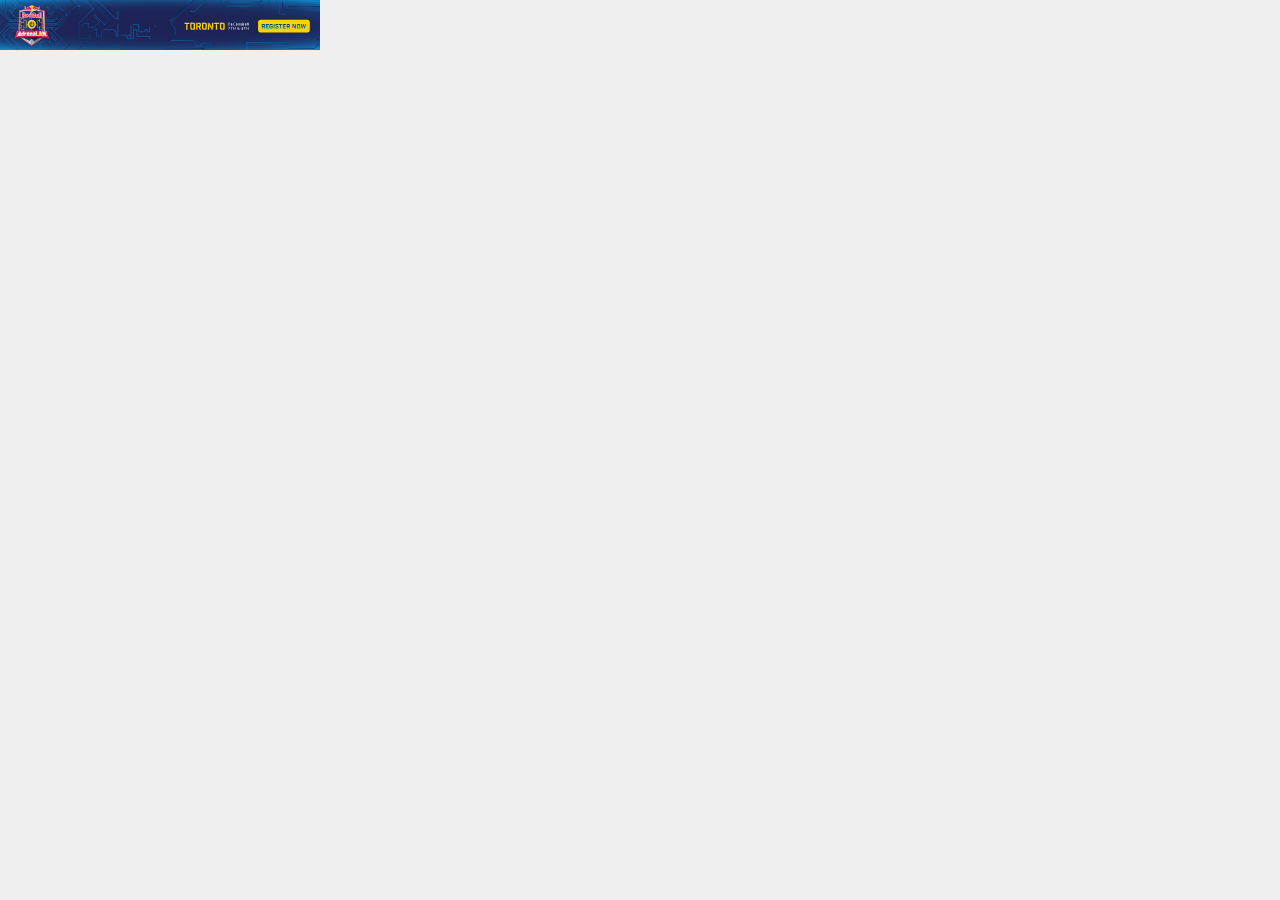
<file: dev/std_320x50/index.html>
<!DOCTYPE html>
<html>
<head>	
	<title></title>
	<style>#banner{opacity: 0;}</style>
	<meta http-equiv="Content-Type" content="text/html; charset=utf-8">
	<meta name="ad.size" content="width=320, height=50">
	<script type="text/javascript"> var clickTag = "http://www.google.com"; </script>
	<link rel="stylesheet" href="./_styles/css/main.css" inline/>
	<script type="text/javascript" src="http://localhost:48626/takana.js"></script>
    <script type="text/javascript">takanaClient.run({host: 'localhost:48626'});</script>
</head>
<body>
<a href="javascript:window.open(window.clickTag)">
<div id="banner">
	<style>
 

.path3 {
  stroke-dasharray: 50;
  animation: dash 10s linear;
  animation-iteration-count:infinite;
}
 

@keyframes dash {
  from {
    stroke-dashoffset: 1000;
  }
  to {
    stroke-dashoffset: 200;
  }
}
</style>


<svg version="1.1" id="Layer_1" xmlns:x="&ns_extend;" xmlns:i="&ns_ai;" xmlns:graph="&ns_graphs;"
	 xmlns="http://www.w3.org/2000/svg" xmlns:xlink="http://www.w3.org/1999/xlink" x="0px" y="0px" width="728px" height="90px"
	 viewBox="0 0 728 90" enable-background="new 0 0 728 90" xml:space="preserve">
<g id="Layer_1">
	
		<radialGradient id="SVGID_1_" cx="-555.8293" cy="946.9721" r="779.2684" gradientTransform="matrix(0 3.780826e-02 -0.3448 0 486.5234 46.0149)" gradientUnits="userSpaceOnUse">
		<stop  offset="0" style="stop-color:#1D2255"/>
		<stop  offset="0.4169" style="stop-color:#1D2457"/>
		<stop  offset="0.5784" style="stop-color:#1C2A5E"/>
		<stop  offset="0.6957" style="stop-color:#1B346A"/>
		<stop  offset="0.7916" style="stop-color:#19437B"/>
		<stop  offset="0.8743" style="stop-color:#165692"/>
		<stop  offset="0.9467" style="stop-color:#136DAD"/>
		<stop  offset="0.9957" style="stop-color:#1081C4"/>
	</radialGradient>
	<rect x="0" fill="url(#SVGID_1_)" width="320" height="50"/>
</g>
<g id="Lines">
	<g>
		<linearGradient id="SVGID_2_" gradientUnits="userSpaceOnUse" x1="41.4672" y1="55.2978" x2="52.3494" y2="44.4155">
			<stop  offset="0" style="stop-color:#1E3B6F"/>
			<stop  offset="5.281931e-02" style="stop-color:#1B4C83"/>
			<stop  offset="0.1431" style="stop-color:#16639F"/>
			<stop  offset="0.2336" style="stop-color:#1374B4"/>
			<stop  offset="0.3235" style="stop-color:#117EC0"/>
			<stop  offset="0.4121" style="stop-color:#1081C4"/>
			<stop  offset="0.5093" style="stop-color:#107DBF"/>
			<stop  offset="0.6191" style="stop-color:#1172B2"/>
			<stop  offset="0.7351" style="stop-color:#125F9B"/>
			<stop  offset="0.8555" style="stop-color:#14447B"/>
			<stop  offset="0.978" style="stop-color:#172353"/>
			<stop  offset="1" style="stop-color:#171C4B"/>
		</linearGradient>
		<polyline fill="none" stroke="url(#SVGID_2_)" stroke-width="0.5" stroke-miterlimit="10" class="path3" points="49.2,41.5 41.2,41.5 40,42.9 
			40,50.4 48,50.4 51.7,54.7 51.7,58.9 50.8,58.9 50.8,55.5 48.9,55.5 48.9,56.6 46.9,56.6 46.9,58.9 45.6,58.9 45.6,55.5 
			44.2,55.5 44.2,54.7 43.3,53.8 42.4,53.8 		"/>
		<linearGradient id="SVGID_3_" gradientUnits="userSpaceOnUse" x1="3.1589" y1="15.7196" x2="12.3655" y2="-0.2267">
			<stop  offset="0" style="stop-color:#0378B7"/>
			<stop  offset="0.1605" style="stop-color:#0570AE"/>
			<stop  offset="0.4252" style="stop-color:#095B95"/>
			<stop  offset="0.7593" style="stop-color:#11386C"/>
			<stop  offset="1" style="stop-color:#171C4B"/>
		</linearGradient>
		<polyline fill="none" stroke="url(#SVGID_3_)" stroke-width="0.5" stroke-miterlimit="10" class="path3" points="5.3,-4.2 5.3,14.2 10.4,19.6 		
			"/>
		<linearGradient id="SVGID_4_" gradientUnits="userSpaceOnUse" x1="5.0911" y1="44.2949" x2="19.3618" y2="44.2949">
			<stop  offset="0" style="stop-color:#171C4B"/>
			<stop  offset="0.6483" style="stop-color:#08437C"/>
			<stop  offset="1" style="stop-color:#005A98"/>
		</linearGradient>
		<polyline fill="none" stroke="url(#SVGID_4_)" stroke-width="0.5" stroke-miterlimit="10" class="path3" points="17.2,52.5 19,50.6 5.3,36.1 		
			"/>
		<linearGradient id="SVGID_5_" gradientUnits="userSpaceOnUse" x1="5.0941" y1="31.9593" x2="19.4241" y2="31.9593">
			<stop  offset="0" style="stop-color:#213164"/>
			<stop  offset="0.1932" style="stop-color:#1B4E87"/>
			<stop  offset="0.388" style="stop-color:#1664A1"/>
			<stop  offset="0.5864" style="stop-color:#1374B5"/>
			<stop  offset="0.7886" style="stop-color:#117EC0"/>
			<stop  offset="1" style="stop-color:#1081C4"/>
		</linearGradient>
		<polyline fill="none" stroke="url(#SVGID_5_)" stroke-width="0.5" stroke-miterlimit="10" class="path3" points="19.4,28.6 11.7,28.6 5.3,35.4 
					"/>
		<linearGradient id="SVGID_6_" gradientUnits="userSpaceOnUse" x1="15.2519" y1="18.8606" x2="15.2519" y2="18.8606">
			<stop  offset="0" style="stop-color:#171C4B"/>
			<stop  offset="0.1045" style="stop-color:#163164"/>
			<stop  offset="0.2769" style="stop-color:#144E86"/>
			<stop  offset="0.4525" style="stop-color:#1264A1"/>
			<stop  offset="0.63" style="stop-color:#1174B5"/>
			<stop  offset="0.8108" style="stop-color:#107EC0"/>
			<stop  offset="1" style="stop-color:#1081C4"/>
		</linearGradient>
		<path fill="none" stroke="url(#SVGID_6_)" stroke-width="0.5" stroke-miterlimit="10" class="path3" d="M15.3,18.9"/>
		<linearGradient id="SVGID_7_" gradientUnits="userSpaceOnUse" x1="19.4241" y1="18.8606" x2="19.4241" y2="18.8606">
			<stop  offset="0" style="stop-color:#171C4B"/>
			<stop  offset="0.1045" style="stop-color:#163164"/>
			<stop  offset="0.2769" style="stop-color:#144E86"/>
			<stop  offset="0.4525" style="stop-color:#1264A1"/>
			<stop  offset="0.63" style="stop-color:#1174B5"/>
			<stop  offset="0.8108" style="stop-color:#107EC0"/>
			<stop  offset="1" style="stop-color:#1081C4"/>
		</linearGradient>
		<path fill="none" stroke="url(#SVGID_7_)" stroke-width="0.5" stroke-miterlimit="10" class="path3" d="M19.4,18.9"/>
		<linearGradient id="SVGID_8_" gradientUnits="userSpaceOnUse" x1="52.9736" y1="15.0015" x2="62.0656" y2="15.0015">
			<stop  offset="0" style="stop-color:#016EAF"/>
			<stop  offset="0.224" style="stop-color:#05609E"/>
			<stop  offset="0.6676" style="stop-color:#0F3B71"/>
			<stop  offset="1" style="stop-color:#171C4B"/>
		</linearGradient>
		<line fill="none" stroke="url(#SVGID_8_)" stroke-width="0.5" stroke-miterlimit="10" x1="53.2" y1="19.6" x2="61.9" y2="10.4"/>
		<linearGradient id="SVGID_9_" gradientUnits="userSpaceOnUse" x1="44.7186" y1="28.6086" x2="51.1809" y2="28.6086">
			<stop  offset="0" style="stop-color:#1081C4"/>
			<stop  offset="0.1892" style="stop-color:#107EC0"/>
			<stop  offset="0.37" style="stop-color:#1174B5"/>
			<stop  offset="0.5475" style="stop-color:#1264A1"/>
			<stop  offset="0.7231" style="stop-color:#144E86"/>
			<stop  offset="0.8955" style="stop-color:#163164"/>
			<stop  offset="1" style="stop-color:#171C4B"/>
		</linearGradient>
		<line fill="none" stroke="url(#SVGID_9_)" stroke-width="0.5" stroke-miterlimit="10" x1="51.2" y1="28.6" x2="44.7" y2="28.6"/>
		<linearGradient id="SVGID_10_" gradientUnits="userSpaceOnUse" x1="3.1964" y1="25.3404" x2="20.6841" y2="25.3404">
			<stop  offset="0" style="stop-color:#1D2858"/>
			<stop  offset="5.428886e-02" style="stop-color:#1C3264"/>
			<stop  offset="0.2364" style="stop-color:#174E86"/>
			<stop  offset="0.4217" style="stop-color:#1464A1"/>
			<stop  offset="0.6092" style="stop-color:#1274B5"/>
			<stop  offset="0.8002" style="stop-color:#107EC0"/>
			<stop  offset="1" style="stop-color:#1081C4"/>
		</linearGradient>
		<path fill="none" stroke="url(#SVGID_10_)" stroke-width="0.5" stroke-miterlimit="10" class="path3" d="M4.2,24.4l0.6,0.7l-1.1,1.2L4.4,27
			l3.2-3.4h13.1 M3.6,23.8c-0.2,0.2-0.2,0.5,0,0.7c0.2,0.2,0.5,0.2,0.6,0c0.2-0.2,0.2-0.5,0-0.7C4,23.6,3.8,23.6,3.6,23.8z"/>
		<linearGradient id="SVGID_11_" gradientUnits="userSpaceOnUse" x1="9.5068" y1="-6.2307" x2="21.8693" y2="-6.2307">
			<stop  offset="0" style="stop-color:#016EAF"/>
			<stop  offset="0.2523" style="stop-color:#07609E"/>
			<stop  offset="0.752" style="stop-color:#153C71"/>
			<stop  offset="1" style="stop-color:#1D2858"/>
		</linearGradient>
		<path fill="none" stroke="url(#SVGID_11_)" stroke-width="0.5" stroke-miterlimit="10" class="path3" d="M10.5-7.3L21.7,4.6 M13.9-16.2l-3.7,3.9
			v4.1 M14.7-16.5c0,0.3-0.2,0.5-0.4,0.5c-0.2,0-0.4-0.2-0.4-0.5c0-0.3,0.2-0.5,0.4-0.5C14.5-17,14.7-16.7,14.7-16.5z M10.2-8.1
			c0.2,0,0.4,0.2,0.4,0.5c0,0.3-0.2,0.5-0.4,0.5c-0.2,0-0.4-0.2-0.4-0.5C9.8-7.9,10-8.1,10.2-8.1z"/>
		<ellipse fill="none" stroke="#1081C4" stroke-width="0.5" stroke-miterlimit="10" cx="49.7" cy="41.5" rx="0.4" ry="0.5"/>
		<linearGradient id="SVGID_12_" gradientUnits="userSpaceOnUse" x1="36.8291" y1="-12.06" x2="53.4989" y2="-12.06">
			<stop  offset="0" style="stop-color:#171C4B"/>
			<stop  offset="0.1622" style="stop-color:#172050"/>
			<stop  offset="0.3504" style="stop-color:#162C5E"/>
			<stop  offset="0.5516" style="stop-color:#153F75"/>
			<stop  offset="0.7619" style="stop-color:#135A96"/>
			<stop  offset="0.9773" style="stop-color:#107DBF"/>
			<stop  offset="1" style="stop-color:#1081C4"/>
		</linearGradient>
		<line fill="none" stroke="url(#SVGID_12_)" stroke-width="0.5" stroke-miterlimit="10" x1="53.3" y1="-3.4" x2="37" y2="-20.7"/>
		<linearGradient id="SVGID_13_" gradientUnits="userSpaceOnUse" x1="42.3119" y1="-15.5474" x2="57.0089" y2="-15.5474">
			<stop  offset="0" style="stop-color:#1081C4"/>
			<stop  offset="0.1948" style="stop-color:#117ABB"/>
			<stop  offset="0.5102" style="stop-color:#1467A3"/>
			<stop  offset="0.9049" style="stop-color:#19487C"/>
			<stop  offset="1" style="stop-color:#1A4072"/>
		</linearGradient>
		<polyline fill="none" stroke="url(#SVGID_13_)" stroke-width="0.5" stroke-miterlimit="10" class="path3" points="42.5,-21.6 53.8,-9.7 
			56.8,-12.9 		"/>
		<linearGradient id="SVGID_14_" gradientUnits="userSpaceOnUse" x1="67.2481" y1="5.988" x2="52.0897" y2="-9.1704">
			<stop  offset="0" style="stop-color:#016EAF"/>
			<stop  offset="0.234" style="stop-color:#05609E"/>
			<stop  offset="0.6975" style="stop-color:#103D71"/>
			<stop  offset="1" style="stop-color:#182450"/>
		</linearGradient>
		<path fill="none" stroke="url(#SVGID_14_)" stroke-width="0.5" stroke-miterlimit="10" class="path3" d="M57.5-12.9l1.3,1.4L54.5-7l0.8,0.8
			l2.1-2.3l2.2,2.3l-6.3,6.7l8.6,9.1 M62.2,9.6c-0.2,0-0.4,0.2-0.4,0.5s0.2,0.5,0.4,0.5c0.2,0,0.4-0.2,0.4-0.5S62.4,9.6,62.2,9.6z
			 M56.7-13.2c0,0.3,0.2,0.5,0.4,0.5s0.4-0.2,0.4-0.5s-0.2-0.5-0.4-0.5S56.7-13.5,56.7-13.2z"/>
	</g>
	<linearGradient id="SVGID_15_" gradientUnits="userSpaceOnUse" x1="76.4317" y1="5.6999" x2="109.5426" y2="5.6999">
		<stop  offset="0" style="stop-color:#00164E"/>
		<stop  offset="0.6647" style="stop-color:#00427F"/>
		<stop  offset="1" style="stop-color:#005999"/>
	</linearGradient>
	<polyline fill="none" stroke="url(#SVGID_15_)" stroke-width="0.5" stroke-miterlimit="10" class="path3" points="104.8,24.2 109.2,19.8 
		76.6,-12.8 	"/>
	<linearGradient id="SVGID_16_" gradientUnits="userSpaceOnUse" x1="182.2267" y1="-4.7288" x2="209.1367" y2="-4.7288">
		<stop  offset="0" style="stop-color:#003871"/>
		<stop  offset="5.907633e-02" style="stop-color:#004C88"/>
		<stop  offset="0.1478" style="stop-color:#0063A4"/>
		<stop  offset="0.2367" style="stop-color:#0074B9"/>
		<stop  offset="0.325" style="stop-color:#007FC5"/>
		<stop  offset="0.4121" style="stop-color:#0082C9"/>
		<stop  offset="0.5084" style="stop-color:#007EC4"/>
		<stop  offset="0.6172" style="stop-color:#0072B7"/>
		<stop  offset="0.7322" style="stop-color:#005EA0"/>
		<stop  offset="0.8515" style="stop-color:#004280"/>
		<stop  offset="0.9729" style="stop-color:#001F58"/>
		<stop  offset="1" style="stop-color:#00164E"/>
	</linearGradient>
	<polyline fill="none" stroke="url(#SVGID_16_)" stroke-width="0.5" stroke-miterlimit="10" class="path3" points="190.7,-21.1 208.8,-3 
		194.3,11.5 182.2,11.5 	"/>
	<linearGradient id="SVGID_17_" gradientUnits="userSpaceOnUse" x1="153.3911" y1="-34.6638" x2="153.3911" y2="-34.6638">
		<stop  offset="0" style="stop-color:#0082C9"/>
		<stop  offset="0.9706" style="stop-color:#0082C9;stop-opacity:2.454805e-02"/>
		<stop  offset="0.9951" style="stop-color:#0082C9;stop-opacity:0"/>
	</linearGradient>
	<path fill="none" stroke="url(#SVGID_17_)" stroke-width="0.85" stroke-miterlimit="10" class="path3" d="M153.4-34.7"/>
	
		<linearGradient id="SVGID_18_" gradientUnits="userSpaceOnUse" x1="207.927" y1="-3.593" x2="174.7557" y2="-36.7643" gradientTransform="matrix(-0.7071 0.7071 -0.7071 -0.7071 383.0764 -149.9203)">
		<stop  offset="0" style="stop-color:#006DAF"/>
		<stop  offset="0.1051" style="stop-color:#005F9E"/>
		<stop  offset="0.3133" style="stop-color:#003971"/>
		<stop  offset="0.4411" style="stop-color:#002052"/>
		<stop  offset="1" style="stop-color:#0069AA"/>
	</linearGradient>
	<path fill="none" stroke="url(#SVGID_18_)" stroke-width="0.5" stroke-miterlimit="10" class="path3" d="M284.2,14.4h-4.6V-0.8h-2.7v7.6h-7.8
		v-22.3h-30.5 M285.1,14c-0.2-0.2-0.5-0.2-0.7,0c-0.2,0.2-0.2,0.5,0,0.7c0.2,0.2,0.5,0.2,0.7,0C285.3,14.5,285.3,14.2,285.1,14z"/>
	<linearGradient id="SVGID_19_" gradientUnits="userSpaceOnUse" x1="89.9558" y1="-34.6671" x2="89.9558" y2="-34.6671">
		<stop  offset="0" style="stop-color:#00164E"/>
		<stop  offset="2.643406e-02" style="stop-color:#001D56"/>
		<stop  offset="0.153" style="stop-color:#003C79"/>
		<stop  offset="0.2874" style="stop-color:#005696"/>
		<stop  offset="0.43" style="stop-color:#0069AD"/>
		<stop  offset="0.5845" style="stop-color:#0077BD"/>
		<stop  offset="0.7597" style="stop-color:#007FC6"/>
		<stop  offset="1" style="stop-color:#0082C9"/>
	</linearGradient>
	<path fill="none" stroke="url(#SVGID_19_)" stroke-width="0.85" stroke-miterlimit="10" class="path3" d="M90-34.7"/>
	<linearGradient id="SVGID_20_" gradientUnits="userSpaceOnUse" x1="101.6136" y1="61.3614" x2="181.0104" y2="-18.0354">
		<stop  offset="0" style="stop-color:#003871"/>
		<stop  offset="5.907633e-02" style="stop-color:#004C88"/>
		<stop  offset="0.1478" style="stop-color:#0063A4"/>
		<stop  offset="0.2367" style="stop-color:#0074B9"/>
		<stop  offset="0.325" style="stop-color:#007FC5"/>
		<stop  offset="0.4121" style="stop-color:#0082C9"/>
		<stop  offset="0.5084" style="stop-color:#007EC4"/>
		<stop  offset="0.6172" style="stop-color:#0072B7"/>
		<stop  offset="0.7322" style="stop-color:#005EA0"/>
		<stop  offset="0.8515" style="stop-color:#004280"/>
		<stop  offset="0.9729" style="stop-color:#001F58"/>
		<stop  offset="1" style="stop-color:#00164E"/>
	</linearGradient>
	<path fill="none" stroke="url(#SVGID_20_)" stroke-width="0.5" stroke-miterlimit="10" class="path3" d="M196.5-2.5l-26,26l4.6,4.6v8.1l-1.9,0
		l0-6.6h-3.9l0,2.2l-4.1,0v4.3l-2.6,0v-6.6l-2.7,0l0-1.4l-1.9-1.9l-2.4,0 M96.5,30.1v6.1h5.3v-4.1l2.5-2.5h9.3l2.5,2.5v4.1h1.8V23.3
		h-3v-1.6h6.2v-1.6h-7.2L84.6-9.2 M91.5-19.1 M87.6,30.4 M87.5-9.2l27.7,27.7h2.6l0-6.8l0.9-0.9l0.9,0.9v6.8h3v4.8h-3v8.5h3v-5.5
		h2.7v3.3h3.9v6.6h1.9v-9.8l1.8-1.8h5.9l0,7.2l6,0l0-2.2l2.6,0l0,2.2l2.3,0l0-6l1.2-1.2l1.6,0l0,11.5l2.9,0l0-9.4 M104.2,24.1
		l-9.5-9.5l-1.2,1.2l6.1,6.1l-5.4,5.4h-5.8v-4h-4.8L80.8,26v10.2h2.3v-9.9h3.2v9.9h2v-6.6h7.8 M175.6,22.4 M172.4,40.5h7.7h13
		l2.6,2.9V46h5.2v-2.6h9.4v6.9 M92.9,9L79.1,22.8l0,15.5H90v-6.5h3.2l1.1,1.1v6.9h15.1v-4.6h4.5v3.2h4.6l3.2-3.2h5.4v3.2h6.5v-8.7
		h3.4v6.6h12.6v2.2h7.7v-5.2l1.3-1.3h2.3v6.5h6.3V34h4.6v6.1 M74.9-9.8L93,8.3 M109.5-24.8 M93.3,8.2c-0.2,0-0.4,0.2-0.4,0.4
		S93.1,9,93.3,9c0.2,0,0.4-0.2,0.4-0.4S93.5,8.2,93.3,8.2z M104.5,24.1c-0.2,0-0.4,0.2-0.4,0.4c0,0.2,0.2,0.4,0.4,0.4
		c0.2,0,0.4-0.2,0.4-0.4C104.9,24.3,104.7,24.1,104.5,24.1z M96.1,29.6c0,0.2,0.2,0.4,0.4,0.4s0.4-0.2,0.4-0.4s-0.2-0.4-0.4-0.4
		S96.1,29.4,96.1,29.6z M171.6,40.5c0,0.2,0.2,0.4,0.4,0.4c0.2,0,0.4-0.2,0.4-0.4s-0.2-0.4-0.4-0.4
		C171.7,40.1,171.6,40.3,171.6,40.5z M155,26.3c0,0.2,0.2,0.4,0.4,0.4s0.4-0.2,0.4-0.4s-0.2-0.4-0.4-0.4S155,26.1,155,26.3z"/>
	<linearGradient id="SVGID_21_" gradientUnits="userSpaceOnUse" x1="282.4683" y1="8.3866" x2="339.576" y2="8.3866">
		<stop  offset="2.383814e-03" style="stop-color:#00164E"/>
		<stop  offset="0.7537" style="stop-color:#0082C9"/>
		<stop  offset="0.8231" style="stop-color:#007EC4"/>
		<stop  offset="0.9016" style="stop-color:#0072B7"/>
		<stop  offset="0.9842" style="stop-color:#005FA0"/>
		<stop  offset="1" style="stop-color:#005A9B"/>
	</linearGradient>
	<path fill="none" stroke="url(#SVGID_21_)" stroke-width="0.5" stroke-miterlimit="10" class="path3" d="M326.3,10h-40.5l-3.1-3.1v-8.2h36.9
		l19.7,19.7 M327,10.4 M326.9,10.3c-0.2,0.2-0.5,0.2-0.7,0s-0.2-0.5,0-0.7c0.2-0.2,0.5-0.2,0.7,0C327.1,9.8,327.1,10.1,326.9,10.3z"
		/>
	
		<radialGradient id="SVGID_22_" cx="182.3879" cy="8.9347" r="12.2095" gradientTransform="matrix(1 0 0 1.2 0 0)" gradientUnits="userSpaceOnUse">
		<stop  offset="0.2688" style="stop-color:#00164E"/>
		<stop  offset="0.8742" style="stop-color:#005D9F"/>
		<stop  offset="1" style="stop-color:#0082C9"/>
	</radialGradient>
	<path fill="none" stroke="url(#SVGID_22_)" stroke-width="0.5" stroke-miterlimit="10" class="path3" d="M194.4-3.1l-23.4,23.4 M170.8,20.1
		c-0.2,0-0.4,0.2-0.4,0.4s0.2,0.4,0.4,0.4c0.2,0,0.4-0.2,0.4-0.4S171,20.1,170.8,20.1z"/>
	<linearGradient id="SVGID_23_" gradientUnits="userSpaceOnUse" x1="250.25" y1="48.0623" x2="318.8275" y2="48.0623">
		<stop  offset="0" style="stop-color:#0082C9"/>
		<stop  offset="0.1454" style="stop-color:#007EC4"/>
		<stop  offset="0.3097" style="stop-color:#0072B7"/>
		<stop  offset="0.4827" style="stop-color:#005FA0"/>
		<stop  offset="0.5157" style="stop-color:#005A9B"/>
		<stop  offset="0.9977" style="stop-color:#00164E"/>
	</linearGradient>
	<path fill="none" stroke="url(#SVGID_23_)" stroke-width="0.5" stroke-miterlimit="10" class="path3" d="M318.6,44.4c0,0.3-0.2,0.5-0.5,0.5
		c-0.3,0-0.5-0.2-0.5-0.5c0-0.3,0.2-0.5,0.5-0.5C318.4,43.9,318.6,44.1,318.6,44.4z M317.7,44.8l-3.2,3.7H314h-25.5v-3h-38v7"/>
	<linearGradient id="SVGID_24_" gradientUnits="userSpaceOnUse" x1="76.0555" y1="47.3562" x2="204.0554" y2="47.3562">
		<stop  offset="0" style="stop-color:#002762"/>
		<stop  offset="0.4935" style="stop-color:#005A9B"/>
		<stop  offset="1" style="stop-color:#001A53"/>
	</linearGradient>
	<polyline fill="none" stroke="url(#SVGID_24_)" stroke-width="0.5" stroke-miterlimit="10" class="path3" points="203.8,53.5 203.8,48.5 
		165,48.8 165,45.2 154.1,45.2 150.4,41.5 142.3,41.5 138.3,45.5 125.1,45.5 125.1,42 121.1,42 121.1,45.5 103.5,45.5 103.5,47 
		98.4,47 98.4,45 89.3,45 87.8,43.5 84.3,43.5 76.2,51.5 	"/>
	<linearGradient id="SVGID_25_" gradientUnits="userSpaceOnUse" x1="220.7111" y1="0.3741" x2="266.5591" y2="0.3741">
		<stop  offset="0" style="stop-color:#003871"/>
		<stop  offset="5.907633e-02" style="stop-color:#004C88"/>
		<stop  offset="0.1478" style="stop-color:#0063A4"/>
		<stop  offset="0.2367" style="stop-color:#0074B9"/>
		<stop  offset="0.325" style="stop-color:#007FC5"/>
		<stop  offset="0.4121" style="stop-color:#0082C9"/>
		<stop  offset="0.5084" style="stop-color:#007EC4"/>
		<stop  offset="0.6172" style="stop-color:#0072B7"/>
		<stop  offset="0.7322" style="stop-color:#005EA0"/>
		<stop  offset="0.8515" style="stop-color:#004280"/>
		<stop  offset="0.9729" style="stop-color:#001F58"/>
		<stop  offset="1" style="stop-color:#00164E"/>
	</linearGradient>
	<polyline fill="none" stroke="url(#SVGID_25_)" stroke-width="0.5" stroke-miterlimit="10" class="path3" points="221,-4 221,2.3 224.7,6 
		266.3,6 266.3,1.7 266.3,-5.5 	"/>
	
		<radialGradient id="SVGID_26_" cx="28.3363" cy="19.2199" r="46.1327" gradientTransform="matrix(1 0 0 1.2 0 0)" gradientUnits="userSpaceOnUse">
		<stop  offset="0" style="stop-color:#1081C4"/>
		<stop  offset="0.2748" style="stop-color:#107FC1"/>
		<stop  offset="0.4488" style="stop-color:#1178B9"/>
		<stop  offset="0.5949" style="stop-color:#116BAA"/>
		<stop  offset="0.7255" style="stop-color:#135A95"/>
		<stop  offset="0.8458" style="stop-color:#14447A"/>
		<stop  offset="0.957" style="stop-color:#16285A"/>
		<stop  offset="1" style="stop-color:#171C4B"/>
	</radialGradient>
	<path fill="none" stroke="url(#SVGID_26_)" stroke-width="0.5" stroke-miterlimit="10" class="path3" d="M20.3,6.7l1.3-1.4 M19.7,6.7L9.9-3.8
		L9.2-3L17.7,6l-5.3,5.6 M11.8,11.6L9.6,9.3l-0.9,0.9l7.1,7.5h3.6 M8.7,3.9l4.6,4.9l2.6-2.8L8.1-2.4V-11L-2.3-22 M11.2,20h8.2
		 M5.6-5L7-6.5v-2.7L-3.7-20.6 M19.4,25H7.7l-29.3,31.1 M10.6,30.1 M-11.8-1.5L9.8,21.4h10.9 M1.8,21.5l-23.7,25.1 M20.7,22.5
		 M47.5,7.6 M44.7,17.8h3.9l5.7-6l-0.9-1L50,14.3l-2.3-2.4l1.9-2L47.8,8 M56.5-15.8 M53.3-2.7L50.7,0l6.4,6.8l-0.8,0.8 M44.7,20h7.7
		 M44.7,25h12.8l9.1-9.6 M55.8,29.4L78.5,6.5l0.1-0.1 M55.2,29.3l-0.7-0.7l-1.3-1.3l-8.5,0 M52.4,37.3l3.4,3.6l1.2-1.2l-8.3-8.8
		l-4,0 M43.5,21.4h10.8l2.3-2.4 M43.5,23.6h13.1L74.5,4.5L67-3 M47.2,7.3C47,7.5,47,7.8,47.2,8c0.2,0.2,0.5,0.2,0.6,0
		c0.2-0.2,0.2-0.5,0-0.7C47.7,7.1,47.4,7.1,47.2,7.3z M56.6,18.3c-0.2,0.2-0.2,0.5,0,0.7c0.2,0.2,0.5,0.2,0.6,0
		c0.2-0.2,0.2-0.5,0-0.7C57,18.1,56.8,18.1,56.6,18.3z M8.7,55.9 M19.4,30.8h-6.6l-4.2,4.4l17.2,18.3 M16.7,52.5l-4.5-4.8l-0.6,0.6
		l3,3.2l-2.7,2.8H9v-0.6H6.7l-1.3,0v5.3h1.1v-5.1h1.6v5.1h1v-3.4h3.6 M61.5,39l-9.6-10.1 M51.3,50.6l10.3-10.9 M51.3,51.3l2.8,3.1
		V60l3.5-3.5 M19.4,27.1H9.8l-7.4,7.8l8.7,9.3 M11.5,44.1c-0.2,0-0.4,0.2-0.4,0.5c0,0.3,0.2,0.5,0.4,0.5c0.2,0,0.4-0.2,0.4-0.5
		C11.9,44.3,11.7,44.1,11.5,44.1z M5.3-5.1C5-5.1,4.8-4.9,4.8-4.6c0,0.3,0.2,0.5,0.4,0.5c0.2,0,0.4-0.2,0.4-0.5
		C5.7-4.9,5.5-5.1,5.3-5.1z M53.3-3.4c-0.2,0.2-0.2,0.5,0,0.7c0.2,0.2,0.5,0.2,0.6,0c0.2-0.2,0.2-0.5,0-0.7
		C53.8-3.6,53.5-3.6,53.3-3.4z M50.6,50.6c-0.2,0.2-0.2,0.5,0,0.7c0.2,0.2,0.5,0.2,0.6,0c0.2-0.2,0.2-0.5,0-0.7
		C51.1,50.4,50.8,50.4,50.6,50.6z M8.4,3.1c-0.2,0-0.4,0.2-0.4,0.5S8.1,4,8.4,4c0.2,0,0.4-0.2,0.4-0.5S8.6,3.1,8.4,3.1z M51.3,28.3
		c-0.2,0.2-0.2,0.5,0,0.7c0.2,0.2,0.5,0.2,0.6,0c0.2-0.2,0.2-0.5,0-0.7S51.5,28.1,51.3,28.3z M20.3,6.7c-0.2-0.2-0.5-0.2-0.6,0
		c-0.2,0.2-0.2,0.5,0,0.7c0.2,0.2,0.5,0.2,0.6,0C20.5,7.2,20.5,6.9,20.3,6.7z M22.3,4.6c-0.2-0.2-0.5-0.2-0.6,0
		c-0.2,0.2-0.2,0.5,0,0.7c0.2,0.2,0.5,0.2,0.6,0C22.5,5.1,22.5,4.8,22.3,4.6z M56,7.5c-0.2,0-0.4,0.2-0.4,0.5c0,0.3,0.2,0.5,0.4,0.5
		s0.4-0.2,0.4-0.5C56.5,7.7,56.3,7.5,56,7.5z M51.7,37c0,0.3,0.2,0.5,0.4,0.5s0.4-0.2,0.4-0.5c0-0.3-0.2-0.5-0.4-0.5
		S51.7,36.7,51.7,37z M11.7,12c0,0.3,0.2,0.5,0.4,0.5s0.4-0.2,0.4-0.5c0-0.3-0.2-0.5-0.4-0.5S11.7,11.7,11.7,12z M4.5,35.7
		c0,0.3,0.2,0.5,0.4,0.5c0.2,0,0.4-0.2,0.4-0.5S5.2,35.2,5,35.2C4.7,35.2,4.5,35.5,4.5,35.7z M52.4,20c0,0.3,0.2,0.5,0.4,0.5
		s0.4-0.2,0.4-0.5s-0.2-0.5-0.4-0.5S52.4,19.7,52.4,20z M10.3,20c0,0.3,0.2,0.5,0.4,0.5c0.2,0,0.4-0.2,0.4-0.5s-0.2-0.5-0.4-0.5
		C10.5,19.5,10.3,19.7,10.3,20z M17,52.3c-0.2,0-0.4,0.2-0.4,0.5s0.2,0.5,0.4,0.5s0.4-0.2,0.4-0.5S17.2,52.3,17,52.3z M41.5,53.8
		c0,0.3,0.2,0.5,0.4,0.5c0.2,0,0.4-0.2,0.4-0.5c0-0.3-0.2-0.5-0.4-0.5C41.7,53.4,41.5,53.6,41.5,53.8z M61.4,39.4
		c0,0.3,0.2,0.5,0.4,0.5s0.4-0.2,0.4-0.5c0-0.3-0.2-0.5-0.4-0.5S61.4,39.1,61.4,39.4z M55.2,29.3c-0.2,0.2-0.2,0.5,0,0.7
		c0.2,0.2,0.5,0.2,0.6,0c0.2-0.2,0.2-0.5,0-0.7C55.7,29.1,55.4,29.1,55.2,29.3z M69.3,44.9L60,54.2l-2.5,2.4 M69.1,44.7
		c0,0.3,0.2,0.5,0.5,0.5s0.5-0.2,0.5-0.5c0-0.3-0.2-0.5-0.5-0.5S69.1,44.4,69.1,44.7z"/>
	
		<radialGradient id="SVGID_27_" cx="304.7216" cy="4.7457" r="11.6274" gradientTransform="matrix(1 0 0 1.2 0 0)" gradientUnits="userSpaceOnUse">
		<stop  offset="0" style="stop-color:#004786"/>
		<stop  offset="1" style="stop-color:#001952"/>
	</radialGradient>
	<path fill="none" stroke="url(#SVGID_27_)" stroke-width="0.5" stroke-miterlimit="10" class="path3" d="M320.7,2.3v4.3h-31.2 M289.2,6
		c-0.3,0-0.5,0.2-0.5,0.5s0.2,0.5,0.5,0.5c0.3,0,0.5-0.2,0.5-0.5S289.5,6,289.2,6z"/>
	
		<linearGradient id="SVGID_28_" gradientUnits="userSpaceOnUse" x1="246.5875" y1="46.2396" x2="318.4898" y2="46.2396" gradientTransform="matrix(1 0 0 1.1361 0 -6.9261)">
		<stop  offset="0" style="stop-color:#0082C9"/>
		<stop  offset="0.1454" style="stop-color:#007EC4"/>
		<stop  offset="0.3097" style="stop-color:#0072B7"/>
		<stop  offset="0.4827" style="stop-color:#005FA0"/>
		<stop  offset="0.5157" style="stop-color:#005A9B"/>
		<stop  offset="0.9977" style="stop-color:#00164E"/>
	</linearGradient>
	<path fill="none" stroke="url(#SVGID_28_)" stroke-width="0.5" stroke-miterlimit="10" class="path3" d="M246.8,52.5v-5.6v-4.2h45.3v2.4H313
		l4.4-4.9 M317.8,39c-0.3,0-0.5,0.2-0.5,0.6c0,0.3,0.2,0.6,0.5,0.6s0.5-0.2,0.5-0.6C318.2,39.2,318,39,317.8,39z"/>
	<linearGradient id="SVGID_29_" gradientUnits="userSpaceOnUse" x1="225.571" y1="-2.3759" x2="261.5591" y2="-2.3759">
		<stop  offset="0" style="stop-color:#003871"/>
		<stop  offset="5.907633e-02" style="stop-color:#004C88"/>
		<stop  offset="0.1478" style="stop-color:#0063A4"/>
		<stop  offset="0.2367" style="stop-color:#0074B9"/>
		<stop  offset="0.325" style="stop-color:#007FC5"/>
		<stop  offset="0.4121" style="stop-color:#0082C9"/>
		<stop  offset="0.5084" style="stop-color:#007EC4"/>
		<stop  offset="0.6172" style="stop-color:#0072B7"/>
		<stop  offset="0.7322" style="stop-color:#005EA0"/>
		<stop  offset="0.8515" style="stop-color:#004280"/>
		<stop  offset="0.9729" style="stop-color:#001F58"/>
		<stop  offset="1" style="stop-color:#00164E"/>
	</linearGradient>
	<polyline fill="none" stroke="url(#SVGID_29_)" stroke-width="0.5" stroke-miterlimit="10" class="path3" points="225.8,-5.8 225.8,-0.9 228.7,2 
		261.3,2 261.3,-1.3 261.3,-7 	"/>
	<path fill="none" stroke="#1081C4" stroke-width="0.5" stroke-miterlimit="10" class="path3" d="M78.4,5.7c-0.2,0.2-0.2,0.6,0,0.8
		c0.2,0.2,0.5,0.2,0.7,0c0.2-0.2,0.2-0.6,0-0.8C79,5.5,78.6,5.5,78.4,5.7z"/>
	<path fill="none" stroke="#1081C4" stroke-width="0.5" stroke-miterlimit="10" class="path3" d="M66.3,14.7c-0.2,0.2-0.2,0.6,0,0.8
		c0.2,0.2,0.5,0.2,0.7,0c0.2-0.2,0.2-0.6,0-0.8C66.8,14.5,66.5,14.5,66.3,14.7z"/>
</g>
<g id="RB_Bell">
	<g>
		<g>
			<g>
				<polygon fill="#888A8C" class="path3" points="44.4,10.6 31.8,8.2 31.8,45.5 45.1,36.4 				"/>
			</g>
			<g>
				<polygon fill="#CFD1D2" class="path3" points="19.2,10.6 18.6,36.4 31.8,45.5 31.8,8.2 				"/>
			</g>
			<g>
				<polygon fill="#888A8C" class="path3" points="19.2,10.6 18.6,36.4 20.2,35.2 20.7,12 				"/>
			</g>
			<g>
				<polygon fill="#CFD1D2" class="path3" points="44.4,10.6 45.1,36.4 43.5,35.2 42.9,12 				"/>
			</g>
		</g>
		<g>
			<g>
				<polyline fill="#20275B" class="path3" points="42.9,12 43.5,35.2 34.1,41.1 31.8,38.7 31.8,10 42.9,12 				"/>
			</g>
			<g>
				<polygon fill="#253E86" class="path3" points="35.1,40.5 43.5,35.2 42.9,12 35.1,10.6 40.9,13.1 40.9,34.6 				"/>
			</g>
		</g>
		<g>
			<g>
				<polyline fill="#253E86" class="path3" points="20.7,12 20.2,35.2 29.5,41.1 31.8,38.7 31.8,10 20.7,12 				"/>
			</g>
			<g>
				<polygon fill="#20275B" class="path3" points="28.6,40.5 20.2,35.2 20.7,12 28.6,10.6 22.8,13.1 22.8,34.6 				"/>
			</g>
		</g>
		<g>
			<g>
				<g>
					<path fill="#CFD1D2" class="path3" d="M31.8,42.6c0.3-0.1,0.5-0.4,0.5-0.8c0-0.3-0.2-0.6-0.5-0.8V42.6z"/>
				</g>
				<g>
					<polygon fill="#CFD1D2" class="path3" points="32,42.7 32.4,42.8 32.3,42.4 					"/>
				</g>
				<g>
					<polygon fill="#CFD1D2" class="path3" points="32,40.9 32.3,41.2 32.4,40.8 					"/>
				</g>
				<g>
					<polygon fill="#CFD1D2" class="path3" points="32.5,41.6 32.5,42 32.8,41.8 					"/>
				</g>
				<g>
					<path fill="#CFD1D2" class="path3" d="M32.7,40.6c-0.2-0.1-0.4-0.2-0.6-0.2c0.1,0,0.1,0,0.1,0.1c0.7,0.4,1,1.3,0.7,2.1
						c-0.2,0.4-0.6,0.7-1,0.8V44c0.6,0,1.3-0.3,1.6-1C33.8,42.1,33.5,41,32.7,40.6z"/>
				</g>
			</g>
			<g>
				<g>
					<polygon fill="#888A8C" class="path3" points="31.5,43.3 31.6,42.9 31.3,42.9 					"/>
				</g>
				<g>
					<polygon fill="#888A8C" class="path3" points="31.5,40.4 31.3,40.8 31.6,40.8 					"/>
				</g>
				<g>
					<path fill="#888A8C" class="path3" d="M31.8,41c-0.1-0.1-0.2-0.1-0.4-0.1c-0.5,0-0.8,0.4-0.8,0.9c0,0.5,0.4,0.9,0.8,0.9c0.1,0,0.3,0,0.4-0.1
						V41z"/>
				</g>
				<g>
					<polygon fill="#888A8C" class="path3" points="30.6,42.4 30.5,42.8 30.9,42.7 					"/>
				</g>
				<g>
					<path fill="#888A8C" class="path3" d="M31.8,43.4c-0.3,0.1-0.7,0-1-0.1c-0.2-0.1-0.4-0.3-0.5-0.4c0.1,0.4,0.4,0.7,0.8,0.9
						c0.2,0.1,0.5,0.2,0.7,0.2V43.4z"/>
				</g>
				<g>
					<polygon fill="#888A8C" class="path3" points="30.9,40.9 30.5,40.8 30.6,41.2 					"/>
				</g>
				<g>
					<polygon fill="#888A8C" class="path3" points="30.4,41.6 30.1,41.8 30.4,42 					"/>
				</g>
			</g>
		</g>
		<g>
			<g>
				
					<ellipse transform="matrix(-4.931218e-02 -0.9988 0.9988 -4.931218e-02 0.9805 79.8476)" fill="#253E86" cx="38.5" cy="39.5" rx="0.3" ry="0.2"/>
			</g>
			<g>
				
					<ellipse transform="matrix(4.931221e-02 0.9988 -0.9988 4.931221e-02 75.7877 0.4222)" fill="#253E86" cx="37.7" cy="40" rx="0.3" ry="0.2"/>
			</g>
			<g>
				
					<ellipse transform="matrix(4.931221e-02 0.9988 -0.9988 4.931221e-02 75.3578 3.1333)" fill="#253E86" cx="36" cy="41.2" rx="0.3" ry="0.2"/>
			</g>
			<g>
				
					<ellipse transform="matrix(4.932150e-02 0.9988 -0.9988 4.932150e-02 75.1425 4.4884)" fill="#253E86" cx="35.2" cy="41.7" rx="0.3" ry="0.2"/>
			</g>
			<g>
				<path fill="#20275B" class="path3" d="M25.3,39.7c-0.1,0.1-0.3,0-0.3-0.1c-0.1-0.1,0-0.3,0.1-0.3s0.3,0,0.3,0.1C25.5,39.5,25.4,39.6,25.3,39.7
					z"/>
			</g>
			<g>
				<path fill="#20275B" class="path3" d="M26.2,39.9c-0.1-0.1-0.2-0.2-0.3-0.1c-0.1,0.1-0.2,0.2-0.1,0.3c0.1,0.1,0.2,0.2,0.3,0.1
					S26.3,40,26.2,39.9z"/>
			</g>
			<g>
				<path fill="#20275B" class="path3" d="M27,40.5c-0.1-0.1-0.2-0.2-0.3-0.1c-0.1,0.1-0.2,0.2-0.1,0.3c0.1,0.1,0.2,0.2,0.3,0.1
					C27.1,40.8,27.1,40.6,27,40.5z"/>
			</g>
			<g>
				<path fill="#20275B" class="path3" d="M27.9,41c-0.1-0.1-0.2-0.2-0.3-0.1c-0.1,0.1-0.2,0.2-0.1,0.3s0.2,0.2,0.3,0.1
					C27.9,41.3,27.9,41.2,27.9,41z"/>
			</g>
			<g>
				<path fill="#20275B" class="path3" d="M28.7,41.6c-0.1-0.1-0.2-0.2-0.3-0.1c-0.1,0.1-0.2,0.2-0.1,0.3c0.1,0.1,0.2,0.2,0.3,0.1
					C28.7,41.9,28.7,41.7,28.7,41.6z"/>
			</g>
			<g>
				
					<ellipse transform="matrix(4.932424e-02 0.9988 -0.9988 4.932424e-02 75.5723 1.7773)" fill="#253E86" cx="36.9" cy="40.6" rx="0.3" ry="0.2"/>
			</g>
		</g>
		<g>
			<g>
				<g>
					<g>
						<g>
							<g>
								<g>
									<polygon fill="#FDD204" class="path3" points="18.9,17.5 18.9,18 21.2,18 21.6,17.5 									"/>
								</g>
								<g>
									<g>
										<polygon fill="#FDD204" class="path3" points="21.6,18.6 21.6,17.5 21.2,18 21.2,19.7 21.6,20.2 21.6,19.1 23.7,19.1 24.1,18.6 
																					"/>
									</g>
									<g>
										<polygon fill="#CC982B" class="path3" points="21.2,19.7 18.9,19.7 18.9,20.2 21.6,20.2 										"/>
									</g>
									<g>
										<polygon fill="#FDD204" class="path3" points="18.9,21.1 18.9,21.6 21.2,21.6 21.6,21.1 										"/>
									</g>
									<g>
										<polygon fill="#CC982B" class="path3" points="24.1,20.4 24.1,18.6 23.7,19.1 23.7,22.2 24.1,22.7 24.1,20.9 26.2,20.9 26.7,20.4 
																					"/>
									</g>
									<g>
										<polygon fill="#FDD204" class="path3" points="23.7,22.2 21.6,22.2 21.6,21.1 21.2,21.6 21.2,23.4 21.6,23.8 21.6,22.7 24.1,22.7 
																					"/>
									</g>
									<g>
										<polygon fill="#CC982B" class="path3" points="21.2,23.4 18.8,23.4 18.8,23.8 21.6,23.8 										"/>
									</g>
									<g>
										<polygon fill="#FDD204" class="path3" points="26.7,24 26.7,20.4 26.2,20.9 26.2,27.7 26.7,28.1 26.7,24.5 28.9,24.5 28.9,24 										
											"/>
									</g>
									<g>
										<polygon fill="#FDD204" class="path3" points="21.6,25.9 21.6,24.8 18.7,24.8 18.7,25.2 21.2,25.2 21.2,27 21.6,27.4 21.6,26.3 
											23.7,26.3 24.1,25.9 										"/>
									</g>
									<g>
										<polyline fill="#FDD204" class="path3" points="21.6,29.5 21.6,28.4 18.7,28.4 18.7,28.8 21.2,28.8 21.2,31.1 21.6,31.1 21.6,29.9 
																					"/>
									</g>
									<g>
										<polygon fill="#CC982B" class="path3" points="21.2,27 18.7,27 18.7,27.4 21.6,27.4 										"/>
									</g>
									<g>
										<polygon fill="#CC982B" class="path3" points="26.2,27.7 24.1,27.7 24.1,25.9 23.7,26.3 23.7,29.9 24.1,29.9 24.1,28.1 26.7,28.1 
																					"/>
									</g>
									<g>
										<polyline fill="#FDD204" class="path3" points="21.6,29.5 23.7,29.5 24.1,29.9 21.6,29.9 										"/>
									</g>
								</g>
							</g>
						</g>
					</g>
				</g>
			</g>
			<g>
				<g>
					<g>
						<g>
							<g>
								<g>
									<polygon fill="#CC982B" class="path3" points="44.7,17.5 44.7,18 42.5,18 42.1,17.5 									"/>
								</g>
								<g>
									<g>
										<polygon fill="#CC982B" class="path3" points="42.1,18.6 42.1,17.5 42.5,18 42.5,19.7 42.1,20.2 42.1,19.1 40,19.1 39.5,18.6 										
											"/>
									</g>
									<g>
										<polygon fill="#FDD204" class="path3" points="42.5,19.7 44.7,19.7 44.7,20.2 42.1,20.2 										"/>
									</g>
									<g>
										<polygon fill="#CC982B" class="path3" points="44.7,21.1 44.7,21.6 42.5,21.6 42.1,21.1 										"/>
									</g>
									<g>
										<polygon fill="#FDD204" class="path3" points="39.5,20.4 39.5,18.6 40,19.1 40,22.2 39.5,22.7 39.5,20.9 37.5,20.9 37,20.4 										
											"/>
									</g>
									<g>
										<polygon fill="#CC982B" class="path3" points="40,22.2 42.1,22.2 42.1,21.1 42.5,21.6 42.5,23.4 42.1,23.8 42.1,22.7 39.5,22.7 
																					"/>
									</g>
									<g>
										<polygon fill="#FDD204" class="path3" points="42.5,23.4 44.9,23.4 44.9,23.8 42.1,23.8 										"/>
									</g>
									<g>
										<polygon fill="#CC982B" class="path3" points="37,24 37,20.4 37.5,20.9 37.5,27.7 37,28.1 37,24.5 34.8,24.5 34.8,24 										"/>
									</g>
									<g>
										<polygon fill="#CC982B" class="path3" points="42.1,25.9 42.1,24.8 45,24.8 45,25.2 42.5,25.2 42.5,27 42.1,27.4 42.1,26.3 40,26.3 
											39.5,25.9 										"/>
									</g>
									<g>
										<polyline fill="#CC982B" class="path3" points="42.1,29.5 42.1,28.4 45,28.4 45,28.8 42.5,28.8 42.5,31.1 42.1,31.1 42.1,29.9 
																					"/>
									</g>
									<g>
										<polygon fill="#FDD204" class="path3" points="42.5,27 45,27 45,27.4 42.1,27.4 										"/>
									</g>
									<g>
										<polygon fill="#FDD204" class="path3" points="37.5,27.7 39.5,27.7 39.5,25.9 40,26.3 40,29.9 39.5,29.9 39.5,28.1 37,28.1 										
											"/>
									</g>
									<g>
										<polyline fill="#CC982B" class="path3" points="42.1,29.5 40,29.5 39.5,29.9 42.1,29.9 										"/>
									</g>
								</g>
							</g>
						</g>
					</g>
				</g>
			</g>
		</g>
		<g>
			<g>
				<path fill="#FDD204" class="path3" d="M34.7,21.2c1.6,1.7,1.6,4.5,0,6.1c-1.6,1.7-4.2,1.7-5.8,0c-1.6-1.7-1.6-4.5,0-6.1S33.1,19.5,34.7,21.2z"
					/>
			</g>
			<g>
				<path fill="#FFFFFF" class="path3" d="M31.8,28.4c-1,0-2-0.4-2.8-1.2c-1.5-1.6-1.5-4.3,0-5.9c1.5-1.6,4-1.6,5.5,0l0,0c1.5,1.6,1.5,4.3,0,5.9
					C33.9,28,32.9,28.4,31.8,28.4z M31.8,20.4c-0.9,0-1.8,0.4-2.5,1.1c-1.4,1.5-1.4,3.9,0,5.4c0.7,0.7,1.6,1.1,2.5,1.1
					c1,0,1.9-0.4,2.5-1.1c1.4-1.5,1.4-3.9,0-5.4C33.7,20.8,32.8,20.4,31.8,20.4z"/>
			</g>
			<g>
				<path fill="#20275B" class="path3" d="M34.4,24.3c0,1.5-1.1,2.7-2.5,2.7c-1.4,0-2.5-1.2-2.5-2.7c0-0.8,0.3-1.5,0.9-2l0.7,0.8
					c-0.3,0.3-0.5,0.7-0.5,1.2c0,0.9,0.7,1.6,1.5,1.6s1.5-0.7,1.5-1.6c0-0.5-0.2-0.9-0.5-1.2l0.7-0.8C34.1,22.8,34.4,23.5,34.4,24.3
					z M31.8,24.8c0.3,0,0.5-0.2,0.5-0.5v-2.5c0-0.3-0.2-0.5-0.5-0.5c-0.3,0-0.5,0.2-0.5,0.5v2.5C31.3,24.6,31.6,24.8,31.8,24.8z"/>
			</g>
			<g>
				<g>
					<path fill="#FDD204" class="path3" d="M31.9,26.1C31.9,26.1,31.9,26.1,31.9,26.1c1,0,1.8-0.8,1.8-1.8c0-0.5-0.2-0.9-0.4-1.2l0.4-0.5
						c0,0,0-0.1-0.1-0.1l-0.4,0.5c0.3,0.3,0.4,0.8,0.4,1.2C33.5,25.2,32.8,26,31.9,26.1z"/>
				</g>
				<g>
					<path fill="#FDD204" class="path3" d="M31.8,24.6C31.9,24.6,31.9,24.6,31.8,24.6c-0.1,0-0.2-0.2-0.2-0.4v-2.5c0-0.2,0.1-0.3,0.3-0.3
						c0,0,0,0-0.1,0c-0.2,0-0.3,0.2-0.3,0.4v2.5C31.5,24.5,31.7,24.6,31.8,24.6z"/>
				</g>
				<g>
					<path fill="#FDD204" class="path3" d="M29.6,24.3c0-0.6,0.2-1.2,0.6-1.7l-0.1-0.1c-0.4,0.5-0.7,1.1-0.7,1.7c0,1.4,1.1,2.5,2.4,2.5
						c0,0,0,0,0.1,0C30.6,26.7,29.6,25.6,29.6,24.3z"/>
				</g>
			</g>
			<g>
				<path fill="#CC982B" class="path3" d="M31.8,28.4c-1.1,0-2.1-0.5-2.8-1.3l0.2-0.2c0.7,0.8,1.6,1.2,2.6,1.2c2,0,3.6-1.7,3.6-3.8
					c0-2.1-1.6-3.8-3.6-3.8v-0.3c2.2,0,3.9,1.9,3.9,4.2S34,28.4,31.8,28.4z"/>
			</g>
		</g>
		<g>
			<path fill="#DF1D4E" class="path3" d="M31.8,45.8l-13.5-9.3L19,10.4L31.8,8l12.8,2.4l0.7,26.2L31.8,45.8z M18.8,36.3l13.1,9l13.1-9l-0.7-25.5
				L31.8,8.5l-12.4,2.3L18.8,36.3z"/>
		</g>
		<g>
			<g>
				<g>
					<path fill="#FFFFFF" class="path3" d="M30.3,12.3l1.4,0l0,5.3l-1.7,0c-0.1,0-0.2,0-0.3,0c-0.6,0-1.1-0.3-1.4-1c-0.4,0.7-1,1-1.6,1
						c-0.2,0-0.4,0-0.6-0.1c0,0-4.1,0-4.1,0l0-5l2,0c0.8,0,1.5,0.6,1.5,1.6c0,0.4-0.2,0.8-0.2,0.8c0.3-0.6,0.8-0.8,1.4-0.8
						c0.6,0,1.2,0.2,1.5,1.1c0.3-0.7,0.6-1.1,1.5-1.1c0.2,0,0.3,0,0.5,0.1L30.3,12.3z"/>
				</g>
				<g>
					<path fill="#FFFFFF" class="path3" d="M38.7,12.4l2.8,0l0,5.3l-3.6,0c-0.3,0.1-0.5,0.2-0.7,0.2c-0.5,0-1.3-0.2-1.5-1
						c-0.2,0.4-0.9,0.8-1.2,0.8l-2.3,0l0-5l1.9,0c0.8,0,1.5,0.4,1.5,1.4c0,0.1,0,0.2,0,0.3l3.1,0L38.7,12.4z"/>
				</g>
				<g>
					<path fill="#DF1D4E" class="path3" d="M26.3,15.6c0-0.3,0.2-0.5,0.5-0.5c0.3,0,0.5,0.2,0.5,0.5 M30.6,17c-0.2,0.2-0.5,0.4-0.8,0.4
						c-0.7,0-1.2-0.7-1.2-1.5c0-0.8,0.6-1.4,1.3-1.4c0.3,0,0.6,0.1,0.8,0.4l0-2.2l0.8,0l0,4.7h-0.8L30.6,17z M23.8,13.6l-0.5,0
						l0,3.7h-0.9l0-4.4l1.5,0c0,0,0.1,0,0.1,0c0.7,0,1.3,0.6,1.3,1.3c0,0.6-0.4,1.1-1,1.3l1.2,1.9h-1l-0.9-1.5l0-1.1l0.2,0
						c0.3,0,0.6-0.3,0.6-0.6C24.4,13.9,24.1,13.6,23.8,13.6z M28.1,16.1c0-0.1,0-0.1,0-0.2c0-1-0.6-1.5-1.3-1.5
						c-0.8,0-1.4,0.7-1.4,1.5c0,0.8,0.6,1.5,1.4,1.5c0.6,0,1-0.3,1.3-0.7l-0.7-0.3c-0.1,0.2-0.3,0.3-0.5,0.3c-0.3,0-0.6-0.2-0.6-0.5
						c0,0,0,0,0,0L28.1,16.1z M35,13.3c0.2,0.2,0.3,0.5,0.3,0.8c0,0.3-0.1,0.6-0.4,0.9c0.6,0.3,0.7,0.6,0.7,1.1
						c0,0.7-0.6,1.3-1.3,1.3h-1.8l0-4.4l1.4,0C34.5,12.9,34.8,13,35,13.3z M41.3,17.3h-0.8l0-4.7l0.8,0L41.3,17.3z M39.9,17.3
						l-0.8,0l0-4.7l0.8,0L39.9,17.3z M36.8,16.2l0-1.6l-0.8,0l0,1.8c0,0.6,0.6,1.1,1.3,1.1c0.7,0,1.3-0.5,1.3-1.1l0-1.8h-0.8l0,1.6
						c0,0.3-0.2,0.5-0.5,0.5C37,16.7,36.8,16.5,36.8,16.2z"/>
				</g>
				<g>
					<path fill="#FDD204" class="path3" d="M29,8.5c0-1.8,1.4-3.2,3-3.2c1.7,0,3,1.4,3,3.2c0,1.8-1.4,3.2-3,3.2C30.4,11.7,29,10.3,29,8.5"/>
				</g>
				<g>
					<path fill="#FFFFFF" class="path3" d="M34.5,9.7C34.5,9.7,34.5,9.6,34.5,9.7c0.1-0.1,0.1-0.2,0.1-0.2c0,0-0.1,0-0.1,0c0,0,0,0-0.1,0
						C34.4,9.6,34.4,9.6,34.5,9.7 M34.4,10.3c0,0.1-0.1,0.2-0.3,0.3c-0.1,0-0.2,0-0.3-0.1c0,0-0.1,0-0.1-0.1c0,0-0.1,0-0.1,0
						c0,0,0,0,0,0c0,0,0,0-0.1,0c0,0-0.1,0-0.2,0c-0.1,0-0.2,0-0.3-0.1c-0.2,0.2-0.4,0.3-0.6,0.3c-0.1,0-0.2-0.1-0.2-0.2
						c-0.2,0-0.3-0.2-0.2-0.3c0,0,0,0,0.1-0.1c0,0,0.1-0.1,0.1-0.1c0.1-0.1,0.2-0.3,0.3-0.5c0.1-0.2,0.1-0.4,0.1-0.6
						c0.1-0.4,0.2-0.8,0.5-1.1C33.4,7.4,33.6,7.3,34,7c0.1-0.1,0.3-0.2,0.4-0.3c0.1-0.1,0.3-0.2,0.4-0.2c0.2,0,0.5,0.1,0.8,0.4
						c0,0,0,0,0,0c0,0,0,0,0,0c0,0,0.1,0,0.1,0c0.1,0,0.2,0.1,0.4,0.1c0.1,0.1,0.1,0.1,0.2,0.1c0,0,0,0,0.1,0.1c0,0,0,0,0.1,0.1
						c0,0,0.1,0,0.1,0c0,0,0,0,0.1,0c0,0,0.1,0,0.1,0c0.1,0,0.2,0.1,0.3,0.1c0.1,0.1,0.2,0.1,0.2,0.2c0.1,0.1,0.2,0.1,0.3,0.1
						c0.1,0,0.1,0,0.2,0c0.1,0,0.1,0,0.2,0.1C38,7.9,38.1,8,38.2,8c0.1,0.1,0.2,0.1,0.3,0.2c0.2,0.1,0.3,0.2,0.4,0.2
						C39,8.4,39,8.3,39,8.2C39,8.2,39,8.1,39,8c0,0-0.1-0.1-0.1-0.1c0,0-0.1-0.1-0.1-0.1c-0.1-0.1-0.2-0.2-0.2-0.3
						c-0.1-0.1-0.1-0.2-0.1-0.3c0-0.1,0.1-0.2,0.1-0.3c0.2-0.2,0.3-0.2,0.4-0.2c0.1,0,0.1,0,0.2,0c0,0,0.1,0,0.1-0.1
						c0,0,0.1-0.1,0.1-0.1c0,0,0,0,0,0c0,0,0.1,0,0.1,0c0,0.1,0.1,0.2,0.1,0.2c0,0.1,0,0.1,0,0.2c0,0.3-0.1,0.5-0.5,0.6
						c0.2,0.2,0.4,0.5,0.4,0.8c0,0.5-0.4,0.8-0.8,0.8c0,0-0.1,0-0.1,0c0,0.1,0,0.2,0,0.3c0,0.1,0,0.1,0,0.1l0,0c0,0,0,0,0,0
						c0,0,0.1,0,0.1,0c0,0,0,0,0,0c0,0,0,0,0,0c0.2,0,0.2,0.2,0.2,0.3c0,0.1,0,0.1,0,0.1c0,0,0,0,0,0c0.1-0.1,0.2-0.1,0.2-0.1
						c0.1,0,0.3,0.2,0.4,0.3c0,0,0,0.1,0,0.1c0,0,0,0,0,0c0-0.1,0.1,0,0.2,0.1c0,0.1,0.1,0.1,0.1,0.2c0,0,0,0,0,0c0,0,0,0,0,0.1
						c0,0,0,0.1,0,0.1c0,0,0,0.1,0,0.1c0,0.1,0,0.1-0.1,0.1c0,0-0.1,0-0.1,0.1c-0.1,0-0.1,0-0.2,0c0,0-0.1,0-0.1,0c0,0-0.1,0-0.2,0
						c-0.2,0-0.3-0.1-0.3-0.2c0,0,0-0.1-0.1-0.1c0,0,0,0-0.1,0c0,0,0,0-0.1,0c0,0,0,0,0,0c0,0,0,0,0,0c-0.1,0-0.2-0.1-0.3-0.1
						c0,0-0.1-0.1-0.1-0.1c0,0-0.1-0.1-0.2-0.1c0,0-0.1,0-0.1,0c-0.1,0-0.1,0-0.2,0c-0.2,0.1-0.4,0-0.5-0.1c0,0-0.1,0-0.1-0.1
						c0,0-0.1-0.1-0.1-0.1c-0.1-0.1-0.1-0.3-0.2-0.5c-0.1,0-0.1,0-0.2,0l-0.3,0c-0.2,0-0.3,0-0.5,0c-0.1,0-0.3,0-0.3,0c0,0,0,0,0,0
						c0,0,0.1,0,0.1,0.1c0,0,0,0,0,0l0.3,0c0.1,0,0.2,0,0.2,0.2c0,0.1-0.1,0.4-0.3,0.5c0,0.1-0.1,0.3-0.4,0.3
						c-0.2,0-0.5-0.1-0.7-0.2c0,0,0,0-0.1,0c0,0,0,0,0,0c0,0,0,0,0,0c-0.1,0-0.1,0-0.1,0c0,0-0.1,0-0.1,0
						C34.5,10.5,34.5,10.4,34.4,10.3C34.4,10.3,34.4,10.3,34.4,10.3z M29.8,9.5c-0.1,0-0.2,0-0.2,0c0,0.1,0,0.1,0.1,0.2
						C29.7,9.6,29.7,9.6,29.8,9.5C29.7,9.5,29.8,9.5,29.8,9.5z M25.6,9.5c-0.1-0.1-0.1-0.3-0.1-0.5c-0.7,0.1-1-0.4-1-0.8
						c0-0.3,0.1-0.5,0.5-0.8c-0.4-0.1-0.6-0.4-0.5-0.7c0-0.2,0.1-0.3,0.1-0.4l0-0.1l0.1,0c0,0,0.3,0.2,0.4,0.2c0,0,0,0,0,0
						c0,0,0,0,0.1,0c0.1,0,0.1,0,0.2,0.1c0.1,0,0.3,0.1,0.4,0.4c0,0.2,0,0.3-0.1,0.5c0,0.1-0.1,0.1-0.2,0.2
						c-0.1,0.1-0.1,0.1-0.2,0.2C25.1,8,25,8.1,25.1,8.2c0,0.1,0.1,0.2,0.2,0.2c0.1,0,0.3-0.1,0.4-0.2C25.8,8.1,25.9,8.1,26,8
						C26,8,26.1,7.9,26.2,7.9c0.1,0,0.2-0.1,0.2-0.1c0.1,0,0.1,0,0.2,0c0.1,0,0.2,0,0.3-0.1c0,0,0.1,0,0.1-0.1c0,0,0.1-0.1,0.1-0.1
						c0.1-0.1,0.2-0.2,0.4-0.2c0,0,0.1,0,0.1,0c0,0,0.1,0,0.1,0c0,0,0,0,0.1,0c0,0,0.1-0.1,0.1-0.1C28,7,28.1,7,28.2,6.9
						c0.2-0.1,0.3-0.1,0.4-0.2c0.1,0,0.2-0.1,0.4-0.2c0.1-0.1,0.5-0.2,0.9,0.1c0.1,0.1,0.2,0.2,0.3,0.3c0.1,0.1,0.2,0.2,0.4,0.4
						c0.1,0.1,0.1,0.1,0.2,0.2c0.1,0.1,0.1,0.1,0.1,0.2c0.2,0.2,0.3,0.4,0.4,0.7c0.1,0.4,0.1,0.6,0.2,1.1c0,0,0,0,0,0c0,0,0,0,0,0
						l0,0c0,0,0,0,0,0c0,0,0,0.1,0.1,0.1c0,0,0,0.1,0.1,0.1c0,0.1,0.1,0.1,0.2,0.2C31.9,10,32,10,32,10c0.1,0.1,0,0.2,0,0.2
						c0,0-0.1,0.1-0.1,0.1c0,0.1-0.1,0.2-0.2,0.2c-0.3,0-0.5-0.2-0.6-0.2l0,0c0,0-0.1,0.1-0.2,0.1c-0.1,0-0.2,0-0.2,0
						c0,0-0.1,0-0.1,0c0,0-0.1,0-0.1,0c-0.1,0-0.1,0-0.2,0.1c-0.1,0-0.2,0-0.2,0.1c-0.1,0-0.2-0.1-0.3-0.2c0,0,0,0,0-0.1
						c-0.1,0.1-0.1,0.2-0.2,0.2c-0.1,0-0.1,0-0.2,0c0,0-0.1,0-0.1,0c0,0,0,0,0,0c-0.2,0.1-0.6,0.3-0.7,0.3c-0.2,0-0.3-0.1-0.4-0.3
						c-0.1,0-0.2,0-0.2,0c-0.1-0.1-0.2-0.4-0.2-0.5c0-0.1,0-0.1,0.1-0.1c0,0,0.1,0,0.1,0c0.1,0,0.2,0,0.2,0c0,0,0,0,0,0c0,0,0,0,0,0
						c0,0,0,0,0,0c0,0,0.1-0.1,0.1-0.1c0,0,0,0,0,0c0,0-0.1-0.1-0.1-0.1c0,0,0,0,0,0c0,0-0.1,0-0.2,0c-0.2,0-0.5,0-0.5,0
						c-0.1,0-0.1,0-0.2,0c-0.1,0-0.2,0-0.2,0c0,0.1-0.1,0.1-0.1,0.2c0,0.1-0.1,0.1-0.1,0.2c0,0.1-0.1,0.1-0.1,0.1c0,0,0,0-0.1,0
						c0,0,0,0,0,0c0,0-0.1,0.1-0.2,0.1c-0.1,0-0.2,0.1-0.2,0.1c-0.2,0-0.3,0-0.4,0c0,0-0.1,0-0.1,0c0,0,0,0-0.1,0c0,0,0,0-0.1,0.1
						c-0.1,0.1-0.2,0.2-0.4,0.2c0,0,0,0-0.1,0c0,0,0,0-0.1,0c0,0,0,0,0,0.1c0,0,0,0,0,0.1c0,0,0,0,0,0.1C25,11,24.9,11,24.8,11
						c0,0,0,0,0,0c0,0,0,0,0,0c0,0-0.1,0-0.1,0c0,0-0.1,0-0.1,0l0,0c0,0,0,0,0,0c0,0,0,0-0.1,0c0,0-0.1,0-0.2,0c0,0-0.1,0-0.1,0
						c0,0-0.1-0.1-0.1-0.1c0-0.1,0-0.1,0-0.2c0,0,0,0,0-0.1c0,0,0,0,0,0c0,0,0-0.1,0-0.1c0,0,0-0.1,0-0.1c0-0.1,0.1-0.1,0.2-0.2l0,0
						c0.1-0.2,0.3-0.3,0.4-0.3h0c0.1,0,0.2,0.1,0.2,0.2c0,0,0,0,0.1-0.1c0,0,0,0,0,0c0,0,0,0,0-0.1c0,0,0-0.1,0-0.1
						c0-0.1,0.1-0.2,0.2-0.2C25.4,9.6,25.5,9.5,25.6,9.5C25.6,9.5,25.6,9.5,25.6,9.5z"/>
				</g>
				<g>
					<path fill="#DF1D4E" class="path3" d="M39.8,10.5c0,0.1,0,0.2,0,0.2c0,0,0.1,0.1,0,0.1l-0.2,0.1c0,0,0,0,0-0.1c0-0.1,0-0.2-0.1-0.3
						c0-0.1,0-0.1,0.1-0.1C39.7,10.4,39.7,10.4,39.8,10.5 M24.5,10.5L24.5,10.5c0,0.1-0.1,0.2-0.1,0.4c-0.1,0-0.1,0-0.2-0.1
						c0,0,0,0,0-0.1c0.1-0.1,0.1-0.1,0.1-0.2c0,0,0.1-0.1,0.1-0.1C24.4,10.4,24.4,10.4,24.5,10.5z M39.4,10.1
						c0.1,0.1,0.1,0.1,0.2,0.2c0,0,0,0.1,0,0.1c0,0-0.1,0-0.1,0c0,0-0.1,0-0.1-0.1c0-0.1-0.1-0.1-0.1-0.2
						C39.3,10.1,39.3,10,39.4,10.1z M24.8,10.1c0,0.1-0.1,0.2-0.2,0.2c0,0-0.1,0-0.1,0c0,0,0,0,0-0.1c0,0,0-0.1,0-0.1
						c0.1,0,0.1-0.1,0.2-0.1C24.7,10,24.7,10,24.8,10.1C24.8,10.1,24.8,10.1,24.8,10.1z M35.6,10c0,0.1,0,0.2-0.1,0.2
						c0,0.1-0.1,0-0.1,0c0,0-0.1,0-0.1-0.1c0-0.1,0-0.1,0.1-0.2C35.4,10,35.5,10,35.6,10C35.6,10,35.6,10,35.6,10z M28.7,10.1
						c0,0,0.1,0.1,0,0.1c-0.1,0.1-0.1,0.1-0.2,0.1c-0.1,0-0.1-0.1-0.1-0.2c0,0-0.1,0-0.1-0.1l0,0c0.1,0,0.2,0,0.3,0
						C28.7,9.9,28.7,10,28.7,10.1z M35.3,6.8C35.4,6.8,35.4,7,35.5,7c0.2,0,0.3,0.1,0.5,0.2c0.1,0.1,0.2,0.1,0.3,0.2
						c0.1,0,0.2,0,0.3,0.1c0.1,0,0.3,0.2,0.4,0.2c0.2,0.1,0.4,0.1,0.6,0.2c0.3,0.1,0.6,0.4,0.9,0.5c0.2,0.1,0.4,0.1,0.5,0
						c0.1-0.1,0.2-0.2,0.1-0.3c-0.1-0.3-0.4-0.5-0.6-0.8c0-0.1-0.1-0.2,0-0.2c0.1-0.2,0.2-0.3,0.4-0.3c0.1-0.1,0.2,0,0.4-0.1
						c0,0,0.1-0.1,0.1-0.1c0,0,0,0,0,0c0,0.2,0,0.4-0.2,0.5c-0.1,0-0.1,0.1-0.2,0.1c-0.1,0-0.2,0-0.2,0.1c0,0.1,0.1,0.1,0.1,0.1
						c0.2,0.2,0.4,0.4,0.4,0.7c0,0.2-0.1,0.4-0.3,0.5c-0.1,0.1-0.3,0.1-0.5,0c0,0-0.1,0-0.1,0c0,0.1,0,0.1,0,0.2c0,0.1,0,0.2,0,0.3
						c0,0.1-0.1,0.2,0,0.3c0.1,0.1,0.2,0.1,0.3,0.1c0.1,0,0.1,0.1,0.1,0.1c0,0.1,0,0.1,0,0.2c0,0.1,0.1,0.2,0.2,0.3
						c0.1,0.1,0.1,0.2,0.3,0.2c0,0.1,0.1,0.2,0.1,0.3l0,0c-0.1,0-0.3,0-0.3-0.1c-0.1-0.1-0.1-0.2-0.3-0.2c-0.1,0.1-0.1,0.1-0.2,0
						c-0.1,0-0.1-0.1-0.2-0.1c-0.2-0.1-0.4-0.2-0.7-0.2c-0.1,0-0.2-0.1-0.4-0.1c-0.1-0.1-0.2-0.2-0.2-0.4l0-0.2c0,0,0,0,0,0l0,0
						c0.1,0.3,0.2,0.4,0.5,0.5c0.2,0.1,0.4,0,0.6,0c0.2,0,0.4,0.2,0.5,0.3c0,0,0,0,0,0l0,0c-0.2-0.2-0.4-0.4-0.7-0.4
						c-0.2,0.1-0.5,0-0.6-0.2c-0.1-0.1-0.1-0.2-0.2-0.4c0-0.2-0.1-0.3-0.1-0.5c0,0,0,0-0.1,0l0,0c0,0.2,0.1,0.3,0,0.5
						c0,0.1-0.2,0.2-0.3,0.2c-0.1,0-0.2,0-0.3,0c-0.3,0-0.5,0.1-0.8,0c0-0.1,0.1-0.1,0-0.2c0,0,0,0-0.1,0c-0.1,0,0,0.1-0.1,0.2
						c-0.1,0.1-0.2,0.2-0.3,0.2c-0.1,0.1-0.2,0.2-0.2,0.2c0,0,0,0.1,0,0.1c0.1,0.1,0.2,0.2,0.3,0.2c0.1,0,0.1,0,0.2-0.1
						c0.1-0.1,0.1-0.2,0.2-0.3h0.3c0,0,0,0,0,0l0,0c-0.1,0.1-0.1,0.2-0.2,0.2c0,0-0.1,0-0.1,0c0,0.1,0,0.2-0.1,0.3
						c-0.1,0.1-0.2,0-0.2,0c-0.1-0.1-0.3-0.1-0.4-0.1c-0.1,0-0.1-0.1-0.2-0.1c-0.1,0-0.1,0-0.2,0c0-0.1,0-0.1-0.1-0.2
						c0,0,0-0.1,0-0.2c0,0,0-0.1,0-0.1l0.2-0.4c0,0,0,0,0.1-0.1c0,0,0.1,0,0.1,0.1l0,0l-0.2,0.3c0,0.1,0,0.2,0,0.3c0,0,0,0,0,0
						c0-0.1,0-0.1,0-0.2c0-0.1,0.1-0.1,0.1-0.2l0.2-0.3c0,0,0-0.1,0-0.1c-0.1-0.1-0.2-0.1-0.2-0.2c-0.1-0.2-0.1-0.4-0.1-0.7
						c0,0,0,0,0-0.1c0,0-0.1,0-0.1,0c0,0.2,0,0.3,0,0.5c0,0.1,0.1,0.2,0.1,0.3c0,0,0,0,0,0c-0.1,0-0.2,0-0.3,0
						c-0.1,0-0.2-0.1-0.4-0.2c0,0,0,0,0,0c0,0.2,0.2,0.3,0.3,0.4c0,0.1,0.1,0.2,0.2,0.3c0,0,0,0,0,0.1c0,0-0.1,0-0.1,0
						c0,0.1,0,0.1,0,0.2c0,0.1-0.1,0.1-0.2,0.1c-0.1-0.1-0.3-0.1-0.4-0.2c-0.1,0-0.2,0-0.3,0c-0.1,0-0.2-0.1-0.2-0.2c0,0,0,0-0.1,0
						c-0.2,0.2-0.3,0.3-0.6,0.3c0,0,0,0,0,0l0,0c0.1-0.1,0.2-0.2,0.3-0.3c0-0.1,0.1-0.2,0.2-0.3c0,0,0,0,0,0l0,0
						c-0.1,0.1-0.2,0.3-0.3,0.4c-0.1,0.1-0.2,0.2-0.3,0.1c0,0,0,0,0-0.1c0.5-0.3,0.5-0.9,0.7-1.4c0.1-0.3,0.2-0.7,0.4-1
						c0.4-0.4,0.8-0.7,1.3-1.1c0.1-0.1,0.1-0.1,0.2-0.1C35,6.6,35.2,6.7,35.3,6.8z M24.9,6.8c0.2,0.1,0.4,0.1,0.5,0.2
						c0.1,0.1,0.1,0.3,0,0.4c-0.1,0.2-0.3,0.3-0.5,0.5c-0.1,0.1-0.2,0.3-0.1,0.5c0,0.2,0.2,0.3,0.3,0.3c0.2,0,0.4-0.1,0.6-0.2
						C26,8.2,26.2,8,26.4,8c0.1-0.1,0.3,0,0.4-0.1c0.2,0,0.3-0.2,0.4-0.3c0.1-0.1,0.3-0.2,0.5-0.2c0.2,0,0.2-0.1,0.3-0.2
						C28.2,7,28.5,7,28.7,6.9c0.1-0.1,0.3-0.2,0.4-0.2c0.1-0.1,0.3-0.1,0.4,0c0.1,0,0.2,0.1,0.3,0.1l0.6,0.6c0,0,0,0,0.1,0.1
						c0.2,0.2,0.4,0.5,0.5,0.7c0,0.1,0.1,0.2,0.1,0.3c0,0.4,0.1,0.7,0.2,1c0,0.1,0.1,0.1,0.1,0.1c0.1,0.1,0.2,0.3,0.3,0.4l0.1,0.1
						c0,0,0,0,0,0l0,0c-0.2,0-0.3-0.1-0.4-0.2c-0.1-0.1-0.1-0.3-0.3-0.3c0,0,0,0,0,0c0,0,0.1,0.1,0.1,0.1c0.1,0.1,0.1,0.2,0.1,0.3
						c0,0.1,0.1,0.2,0.2,0.2l0.1,0.1c0,0,0,0,0,0.1l0,0c-0.2,0-0.4-0.1-0.5-0.2c0,0-0.1-0.1-0.1-0.1c-0.1,0.1-0.2,0.2-0.3,0.2
						c-0.1,0-0.3,0-0.4,0c-0.1,0-0.2,0.1-0.3,0.1c-0.1,0-0.1,0-0.1-0.1c0-0.1-0.1-0.2,0-0.2l0.1-0.1c0,0,0,0,0,0c0,0-0.1,0.1-0.1,0
						c0-0.1,0.1-0.2,0.2-0.3c0-0.1,0.1-0.2,0.1-0.3c0,0,0,0,0,0c-0.1,0-0.2,0-0.3,0c-0.1,0-0.2,0.1-0.3,0c0,0,0,0,0-0.1
						c0.1-0.2,0.1-0.4,0.1-0.6c0,0,0,0,0,0c0,0,0,0,0,0c0,0.2,0,0.3-0.1,0.5c-0.1,0.1-0.2,0.1-0.3,0.1c0,0,0,0,0,0.1
						c0,0.1,0,0.1,0.1,0.2l0.2,0.4c0,0.1,0,0.2-0.1,0.3c0,0,0,0,0,0c0.1-0.1,0.1-0.2,0.1-0.3c0,0,0-0.1,0-0.1l-0.2-0.4
						c0,0,0,0,0.1,0c0.1,0,0.1,0,0.1,0c0,0.1,0.1,0.3,0.2,0.4c0,0.1,0,0.2,0,0.2c0,0.1-0.1,0.2-0.2,0.3c-0.1,0.1-0.1,0.1-0.2,0.1
						h-0.1c-0.2,0.1-0.4,0.2-0.6,0.2c-0.1,0-0.2,0-0.3-0.1c-0.1-0.1-0.1-0.1-0.1-0.2c-0.1-0.1-0.1,0-0.2,0c-0.1-0.1-0.1-0.2-0.2-0.3
						c0,0,0-0.1,0-0.1c0.1,0,0.1,0,0.2,0c0.1,0,0.1,0,0.2,0.1c0.1,0.1,0.1,0.3,0.3,0.4c0.1,0,0.2,0,0.3-0.1c0.1,0,0.1-0.1,0.1-0.2
						c0-0.1-0.1-0.3-0.2-0.3c-0.1-0.1-0.2-0.2-0.3-0.3c0-0.1-0.1-0.1-0.1-0.2c0,0,0,0-0.1,0c0,0,0,0.1,0,0.1c0,0,0,0.1,0,0.1
						c-0.1,0.1-0.1,0-0.2,0c-0.2,0-0.3,0-0.5,0c-0.2,0-0.4,0.1-0.5-0.1c-0.1-0.2,0-0.4,0-0.6c0,0,0,0,0,0c0,0-0.1,0-0.1,0
						c0,0.2-0.1,0.4-0.1,0.5c-0.1,0.2-0.2,0.3-0.3,0.4C26.3,9.9,26.2,9.9,26,10c-0.3,0-0.6,0.1-0.8,0.3c0,0,0,0.1,0,0.1c0,0,0,0,0,0
						c0.2-0.2,0.5-0.3,0.8-0.3c0.4,0,0.5,0,0.7-0.3c0-0.1,0.1-0.1,0.1-0.2c0,0,0.1,0,0.1,0.1c0,0.1-0.1,0.1-0.1,0.2
						c0,0.1-0.1,0.2-0.2,0.2c-0.1,0-0.2,0.1-0.3,0.1c-0.1,0-0.2,0.1-0.3,0c-0.1,0-0.3-0.1-0.4,0c-0.1,0-0.1,0.1-0.2,0.2
						c-0.1,0-0.2,0.1-0.3,0.1c-0.1,0-0.2-0.1-0.2,0c-0.1,0.1-0.1,0.2-0.2,0.3c-0.1,0.1-0.2,0-0.4,0c0-0.1,0-0.2,0.1-0.3
						c0,0,0.1,0,0.1,0c0,0,0.1-0.1,0.1-0.2c0.1-0.1,0.2-0.1,0.3-0.2c0-0.1,0.1-0.2,0.1-0.3l0,0l0.2,0c0.1,0,0.2-0.1,0.2-0.1
						c0,0,0-0.1,0-0.1c0-0.1-0.1-0.2-0.1-0.3c0-0.1,0-0.2,0-0.4c0,0,0,0,0,0c-0.1,0-0.3,0.1-0.4,0c-0.2,0-0.4-0.2-0.5-0.4
						c-0.1-0.2-0.1-0.5,0.1-0.6c0.1-0.2,0.3-0.3,0.4-0.4c0,0,0,0,0-0.1c0,0,0-0.1-0.1-0.1c-0.1,0-0.2,0-0.3,0
						c-0.2-0.1-0.3-0.2-0.3-0.4c0-0.1,0-0.2,0-0.2C24.7,6.6,24.8,6.7,24.9,6.8z"/>
				</g>
				<g>
					<path fill="#FFFFFF" class="path3" d="M29.7,8L29.7,8L29.7,8C29.6,8.1,29.6,8.1,29.7,8L29.7,8L29.7,8c-0.1-0.1-0.1-0.2-0.1-0.3c0,0,0,0,0,0
						c0,0,0,0,0,0c0,0,0-0.1,0-0.1l0,0c0,0,0.1,0,0.1,0l0,0c0,0,0.1,0.1,0.1,0.1C29.7,7.7,29.7,7.9,29.7,8"/>
				</g>
				<g>
					<path fill="#FFFFFF" class="path3" d="M31,9.1C31,9.2,31,9.2,31,9.1C31,9.2,31,9.2,31,9.1C31,9.2,31,9.2,31,9.1c-0.1,0.1-0.1,0.1-0.1,0.1
						c0,0,0-0.1,0-0.1c0,0,0-0.1,0-0.1c0,0,0,0,0,0c0,0,0,0,0,0c0,0-0.1,0-0.1,0c0,0,0,0-0.1,0c0,0,0,0,0,0l0,0c0,0,0,0,0,0l0,0l0,0
						c0,0,0-0.1,0-0.1c0,0,0-0.1,0-0.1l0,0c0,0,0,0,0,0c0,0,0,0,0-0.1c0,0,0.1-0.1,0.1,0c0,0,0.1,0.1,0.1,0.1c0,0,0,0,0,0.1
						c0,0,0,0,0,0C31,8.9,31,9,31,9.1"/>
				</g>
				<g>
					<path fill="#FFFFFF" class="path3" d="M30.7,9.9L30.7,9.9L30.7,9.9c-0.1,0-0.1,0-0.2,0h0h0c0,0,0,0,0,0c0,0,0,0,0,0c0,0,0,0,0,0
						c0-0.1,0.1-0.2,0.2-0.2c0,0,0,0,0,0c0,0,0,0,0,0c0,0,0,0,0,0C30.7,9.8,30.7,9.9,30.7,9.9"/>
				</g>
				<g>
					<path fill="#FFFFFF" class="path3" d="M34.9,7.4C34.9,7.4,34.9,7.4,34.9,7.4L34.9,7.4c-0.1,0.1-0.1,0.2-0.2,0.2c-0.1,0.1-0.1,0.1-0.1,0.2
						c0,0-0.1,0.1-0.1,0.1c0,0,0,0,0,0l0,0l0,0c0,0,0-0.1,0-0.1c0,0,0-0.1,0-0.1c0.1-0.2,0.2-0.3,0.3-0.4
						C34.8,7.3,34.9,7.3,34.9,7.4C34.9,7.3,34.9,7.4,34.9,7.4"/>
				</g>
				<g>
					<path fill="#FFFFFF" class="path3" d="M33.8,9C33.8,9,33.8,9,33.8,9C33.8,9,33.8,9,33.8,9C33.8,9,33.8,9,33.8,9C33.7,9.1,33.7,9.1,33.8,9
						C33.7,9,33.7,9,33.7,9c0,0,0,0,0,0l0,0c0,0,0,0,0,0c0,0,0,0-0.1,0c0,0,0,0,0,0c0,0,0,0,0,0c0,0,0,0-0.1,0c0,0,0,0-0.1,0.1
						c0,0-0.1,0.1-0.1,0.1c0,0,0,0,0,0c0,0,0,0,0,0c0,0,0,0,0,0.1c0,0-0.1,0-0.1,0c0-0.1,0-0.3,0.1-0.4c0,0,0.1-0.1,0.1-0.1
						c0,0,0.1-0.1,0.1-0.1l0,0c0.1,0,0.1,0,0.1,0.1C33.7,8.8,33.8,8.9,33.8,9"/>
				</g>
				<g>
					<path fill="#FFFFFF" class="path3" d="M33.7,9.9C33.7,9.9,33.7,10,33.7,9.9L33.7,9.9L33.7,9.9C33.7,10,33.7,10,33.7,9.9
						C33.6,10,33.6,10,33.6,10h0v0c-0.1,0-0.1-0.1-0.1-0.2c0,0,0,0,0-0.1l0,0h0C33.6,9.8,33.7,9.8,33.7,9.9L33.7,9.9
						C33.7,9.9,33.7,9.9,33.7,9.9"/>
				</g>
				<g>
					<path fill="#FFFFFF" class="path3" d="M29.4,15.9c0-0.4,0.3-0.7,0.6-0.7c0.3,0,0.6,0.3,0.6,0.7c0,0.4-0.3,0.7-0.6,0.7
						C29.7,16.6,29.4,16.3,29.4,15.9"/>
				</g>
				<g>
					<path fill="#FFFFFF" class="path3" d="M34.3,16.6h-0.8l0-2.9l0.6,0c0.2,0,0.4,0.2,0.4,0.5c0,0.3-0.2,0.5-0.4,0.5h-0.3v0.8l0.5,0
						c0.3,0,0.5,0.3,0.5,0.6C34.8,16.3,34.6,16.5,34.3,16.6"/>
				</g>
			</g>
		</g>
		<g>
			<g>
				<g>
					<path fill="#20275B" class="path3" d="M31.2,36.5c-2.1,0-4.3,0-6.5,0.1l1.9,1.9c1.5,0,3.1,0,4.6,0c0.2,0,0.4,0,0.6,0v-1.9
						C31.6,36.5,31.4,36.5,31.2,36.5z"/>
				</g>
				<g>
					<path fill="#0D113A" class="path3" d="M31.8,38.5c0.2,0,0.4,0,0.6,0c1.5,0,3.1,0,4.6,0l1.9-1.9c-2.2-0.1-4.3-0.1-6.5-0.1c-0.2,0-0.4,0-0.6,0
						c0,0,0,0,0,0L31.8,38.5C31.8,38.5,31.8,38.5,31.8,38.5z"/>
				</g>
				<g>
					<path fill="#626467" class="path3" d="M38.1,38.5c1.1,0,2.2,0.1,3.4,0.1l2.7-1.8c-1,0-2.1-0.1-3.1-0.1L38.1,38.5z"/>
				</g>
				<g>
					<path fill="#888A8C" class="path3" d="M22.6,36.7c-1,0-2.1,0.1-3.1,0.1l2.7,1.8c1.1,0,2.2-0.1,3.4-0.1L22.6,36.7z"/>
				</g>
				<path fill="#0D113A" class="path3" d="M24.8,36.6c-0.7,0-1.4,0-2.1,0.1c0,0,0,0,0,0l2.9,1.8c0,0,0,0,0,0c0.4,0,0.7,0,1.1,0L24.8,36.6z"/>
				<g>
					<polygon fill="#20275B" class="path3" points="38.1,38.5 38.1,38.5 41.1,36.7 41.1,36.7 					"/>
				</g>
				<path fill="#20275B" class="path3" d="M38.9,36.6L37,38.5c0.4,0,0.7,0,1.1,0l2.9-1.8C40.3,36.7,39.6,36.6,38.9,36.6z"/>
				<g>
					<path fill="#A81D39" class="path3" d="M44.6,36.8c-0.1,0-0.3,0-0.4,0l-2.7,1.8c0.1,0,0.2,0,0.4,0c0.1,0,0.3,0,0.4,0l2.7-1.8
						C44.8,36.8,44.7,36.8,44.6,36.8z"/>
				</g>
				<g>
					<path fill="#A81D39" class="path3" d="M19.5,36.8c-0.1,0-0.3,0-0.4,0c-0.1,0-0.3,0-0.4,0l2.7,1.8c0.1,0,0.3,0,0.4,0c0.1,0,0.2,0,0.4,0
						L19.5,36.8z"/>
				</g>
			</g>
			<g>
				<g>
					<path fill="#690A1B" class="path3" d="M31.8,37.2c-5.3,0-10.6,0.1-15.9,0.5l0.8,0.6c5-0.3,10.1-0.4,15.1-0.4c5,0,10.1,0.1,15.1,0.4l0.8-0.6
						C42.4,37.3,37.1,37.2,31.8,37.2z"/>
				</g>
				<g>
					<path fill="#A81D39" class="path3" d="M47.7,37.6l-0.8,0.6c0.2,0.3,0.3,0.7,0.5,1l0.8-0.6C48.1,38.3,47.9,38,47.7,37.6z"/>
				</g>
				<g>
					<path fill="#690A1B" class="path3" d="M48.2,38.7l-0.8,0.6c0.3,0,0.6,0,0.9,0.1l0.9-0.6C48.8,38.7,48.5,38.7,48.2,38.7z"/>
				</g>
				<g>
					<path fill="#A81D39" class="path3" d="M15.9,37.6c-0.2,0.4-0.3,0.7-0.5,1.1l0.8,0.6c0.2-0.3,0.3-0.7,0.5-1L15.9,37.6z"/>
				</g>
				<g>
					<path fill="#690A1B" class="path3" d="M15.4,38.7c-0.3,0-0.6,0-0.9,0.1l0.9,0.6c0.3,0,0.6,0,0.9-0.1L15.4,38.7z"/>
				</g>
			</g>
			<g>
				<g>
					<g>
						<path fill="#DF1D4E" class="path3" d="M46.7,30.9c-5-0.3-9.9-0.4-14.9-0.4c-5,0-9.9,0.1-14.9,0.4l-2.4,7.9c0.3,0,0.6,0,0.9-0.1
							c0.2-0.4,0.3-0.7,0.5-1.1c5.3-0.3,10.6-0.5,15.9-0.5c5.3,0,10.6,0.1,15.9,0.5c0.2,0.4,0.3,0.7,0.5,1.1c0.3,0,0.6,0,0.9,0.1
							L46.7,30.9z"/>
					</g>
					<g>
						<g>
							<path fill="#FFFFFF" class="path3" d="M18.9,31.2c-0.6,0-1.1,0.1-1.7,0.1l-1.1,3.6l1.3-3.4L18.9,31.2z"/>
						</g>
						<g>
							<path fill="#FFFFFF" class="path3" d="M44.7,31.2c0.6,0,1.1,0.1,1.7,0.1l1.1,3.6l-1.3-3.4L44.7,31.2z"/>
						</g>
					</g>
				</g>
			</g>
			<g>
				<path fill="#690A1B" class="path3" d="M28.3,33.3c-0.1,0-0.3,0-0.4,0l-0.1,0.1l0,0.4c0.2,0,0.4,0,0.7,0l0-0.4C28.4,33.4,28.3,33.4,28.3,33.3z"
					/>
			</g>
			<g>
				<path fill="#690A1B" class="path3" d="M22.9,33.9c-0.1-0.1-0.2-0.2-0.2-0.3l-0.2,0l0.4,0.6l0.1,0L22.7,35L22.9,33.9z"/>
			</g>
			<g>
				<polygon fill="#690A1B" class="path3" points="22.4,33.6 22.3,33.7 22.7,34.3 22.8,34.2 				"/>
			</g>
			<g>
				<path fill="#A81D39" class="path3" d="M22.5,35.1l0.2-0.8l-0.4-0.6L22,35.2c0,0,0,0.1,0.1,0.1l0.2,0c0.2-0.1,0.3-0.2,0.5-0.4
					C22.6,35,22.6,35.1,22.5,35.1z"/>
			</g>
			<g>
				<path fill="#A81D39" class="path3" d="M25.4,33C25.4,33,25.4,33,25.4,33l-0.1-0.4l0,0.1C25.4,32.8,25.4,32.9,25.4,33z"/>
			</g>
			<g>
				<path fill="#A81D39" class="path3" d="M21,35.9c0.1,0.1,0.2,0.2,0.3,0.4c-0.1-0.2-0.2-0.3-0.4-0.5l0,0l0.1-0.5c0-0.9,0-1.9,0-2.8l0-0.1
					l-0.4-0.7l0,0.1c0,1.5,0,3,0.1,4.5l0,0.1l0.4,0.5l0-0.1C21,36.4,21,36.1,21,35.9z"/>
			</g>
			<g>
				<path fill="#690A1B" class="path3" d="M20.6,36.3L20.6,36.3c-0.4,0-0.8,0-1.1,0.1l-0.1,0l0.5,0.5l0.1,0c0.3,0,0.7,0,1-0.1l0.1,0L20.6,36.3z"/>
			</g>
			<g>
				<path fill="#690A1B" class="path3" d="M19.4,35.4c-0.3,0-0.6,0-0.9,0.1L19,36c0.1,0,0.3,0,0.4,0C19.4,36,19.4,35.7,19.4,35.4z"/>
			</g>
			<g>
				<path fill="#A81D39" class="path3" d="M18.5,35.5c-0.2,0.3-0.3,0.6-0.5,0.9l0,0l0.5,0.5l0,0c0.2-0.3,0.3-0.6,0.5-0.9L18.5,35.5z"/>
			</g>
			<g>
				<path fill="#690A1B" class="path3" d="M18,36.4L18,36.4c-0.3,0-0.6,0-0.9,0.1l-0.2,0l0.6,0.5l0.2,0c0.3,0,0.6,0,0.9-0.1l0,0L18,36.4z"/>
			</g>
			<g>
				<path fill="#690A1B" class="path3" d="M19.5,34.4c0-0.4,0.1-0.9,0.1-1.3c-0.2,0.4-0.4,0.9-0.6,1.3C19.1,34.4,19.3,34.4,19.5,34.4z"/>
			</g>
			<g>
				<path fill="#690A1B" class="path3" d="M40.5,32.9c0,0.4,0,0.9,0,1.3c0.2,0,0.4,0,0.6,0C40.8,33.8,40.6,33.4,40.5,32.9z"/>
			</g>
			<g>
				<path fill="#A81D39" class="path3" d="M45,34.3l-0.8-2.6l-0.4,0.6C44.2,32.9,44.6,33.6,45,34.3z"/>
			</g>
			<g>
				<path fill="#690A1B" class="path3" d="M34.5,33.5l-0.1-0.1c-0.2,0-0.4,0-0.5,0l-0.1,0.6l0.8-0.1L34.5,33.5z"/>
			</g>
			<g>
				<path fill="#690A1B" class="path3" d="M33.6,33.6L33.6,33.6l-0.1,0.2l0.3,0.1l0.1-0.6C33.7,33.4,33.6,33.5,33.6,33.6z"/>
			</g>
			<g>
				<path fill="#A81D39" class="path3" d="M33.5,33.6L33.5,33.6c-0.2-0.2-0.4-0.4-0.5-0.6L32.9,33l0,0.6c0,0,0.3,0.3,0.4,0.4c0,0,0.1-0.1,0.1-0.2
					l0,0l0,0c0,0,0,0,0,0"/>
			</g>
			<g>
				<path fill="#690A1B" class="path3" d="M34.6,34.8l0-0.2c-0.2,0-0.4,0-0.6,0l-0.1,0.1l0,0.3c0,0,0.1,0.1,0.1,0.1c0,0,0,0,0,0c0.1,0,0.2,0,0.2,0
					c0,0,0,0,0,0C34.3,35.1,34.4,35,34.6,34.8z"/>
			</g>
			<g>
				<line fill="#690A1B" x1="27.9" y1="33.4" x2="27.8" y2="33.5"/>
			</g>
			<g>
				<path fill="#A81D39" class="path3" d="M27.7,33.9c0.1,0,0.1,0,0.2,0l-0.1-0.4L27.7,33.9z"/>
			</g>
			<g>
				<path fill="#A81D39" class="path3" d="M28.3,33.3"/>
			</g>
			<g>
				<path fill="#690A1B" class="path3" d="M28.3,33.3c-0.1,0-0.3,0-0.4,0l0.2,0.6c0.1,0,0.3,0,0.4,0L28.3,33.3z"/>
			</g>
			<g>
				<path fill="#690A1B" class="path3" d="M27.8,33.5l0.1,0.4c0.1,0,0.1,0,0.2,0l-0.1-0.6L27.8,33.5z"/>
			</g>
			<g>
				<path fill="#A81D39" class="path3" d="M29.4,35.4L29.4,35.4c-0.2,0.3-0.4,0.4-0.6,0.6l0,0l0.1,0.5l0,0c0.2-0.2,0.3-0.3,0.5-0.5l0.1-0.1
					L29.4,35.4z"/>
			</g>
			<g>
				<path fill="#690A1B" class="path3" d="M28.8,36L28.8,36c-0.6,0-1.1,0-1.7,0l0,0l0.2,0.5l0,0c0.5,0,1.1,0,1.6,0l0,0L28.8,36z"/>
			</g>
			<g>
				<path fill="#A81D39" class="path3" d="M27.1,36.1L27.1,36.1c-0.2-0.2-0.3-0.4-0.5-0.6l0,0l0.2,0.5l0,0c0.1,0.2,0.3,0.3,0.4,0.5l0,0L27.1,36.1z
					"/>
			</g>
			<g>
				<path fill="#690A1B" class="path3" d="M40.4,35.2c0,0.2,0,0.4,0,0.5c0.2,0,0.4,0,0.6,0l0.4-0.5C41.1,35.2,40.7,35.2,40.4,35.2z"/>
			</g>
			<g>
				<g>
					<path fill="#A81D39" class="path3" d="M42.4,35L42.4,35c-0.1-0.1-0.1-0.2-0.2-0.3C42.3,34.8,42.4,34.9,42.4,35z"/>
				</g>
				<g>
					<path fill="#A81D39" class="path3" d="M41.8,36.2L41.8,36.2c-0.2-0.4-0.3-0.6-0.4-0.9L41,35.8c0.1,0.3,0.3,0.6,0.4,0.9l0,0.1"/>
				</g>
				<g>
					<path fill="#690A1B" class="path3" d="M42.9,36.3c-0.3,0-0.7,0-1,0l-0.1,0l-0.4,0.5l0.1,0c0.3,0,0.7,0,1,0l0.2,0l0.2-0.2l0.2-0.3L42.9,36.3z"
						/>
				</g>
				<g>
					<path fill="#A81D39" class="path3" d="M42.2,31.5l-0.4,0.7l0.7,2.8c0.2,0.4,0.4,0.7,0.5,1.1l0.1,0.2l-0.2,0.3l0.1,0.2l0.5-0.5L42.2,31.5z"/>
				</g>
				<g>
					<path fill="#690A1B" class="path3" d="M44.2,36.3c-0.3,0-0.5,0-0.8,0l-0.1,0l-0.5,0.5l0.1,0c0.3,0,0.5,0,0.8,0l0.1,0l0.5-0.5L44.2,36.3z"/>
				</g>
			</g>
			<g>
				<path fill="#A81D39" class="path3" d="M45.2,36.3c-0.5-0.9-1.1-1.8-1.6-2.6l0.7,2.6l-0.1-0.2c0.1,0.2,0.3,0.5,0.4,0.7l0,0L45.2,36.3L45.2,36.3
					z"/>
			</g>
			<g>
				<path fill="#690A1B" class="path3" d="M46.5,36.5c-0.4,0-0.8-0.1-1.2-0.1l0,0l-0.5,0.5l0,0c0.4,0,0.8,0,1.2,0.1l0.1,0l0.6-0.5L46.5,36.5z"/>
			</g>
			<g>
				<path fill="#A81D39" class="path3" d="M41.3,32.6c0.1,0.1,0.1,0.2,0.2,0.3C41.4,32.8,41.3,32.7,41.3,32.6z"/>
			</g>
			<g>
				<path fill="#A81D39" class="path3" d="M41.7,33.6c0.1,0.1,0.1,0.3,0.2,0.4C41.9,33.9,41.8,33.7,41.7,33.6z"/>
			</g>
			<g>
				<polygon fill="#A81D39" class="path3" points="35.7,31.3 35.6,32 36,36.5 36.2,36 				"/>
			</g>
			<g>
				<path fill="#690A1B" class="path3" d="M38.9,36.1c-0.9,0-1.8-0.1-2.7-0.1l-0.1,0L36,36.5l0.1,0c0.9,0,1.7,0,2.6,0.1l0.1,0L38.9,36.1l0.1,0
					L38.9,36.1z"/>
			</g>
			<g>
				<path fill="#A81D39" class="path3" d="M39.3,32.1L39.3,32.1c-0.1,1.4-0.2,2.7-0.3,3.9l-0.2-1l0.2,1.1l0,0c0,0.1,0,0.2,0,0.4l0,0.1l0.3-0.5
					l0-0.1c0.1-1.5,0.3-3,0.3-4.5l0-0.1L39.3,32.1z"/>
			</g>
			<g>
				<path fill="#690A1B" class="path3" d="M40.3,36.1c-0.3,0-0.6,0-0.9,0l-0.1,0L39,36.6l0.1,0c0.3,0,0.6,0,0.9,0l0.1,0L40.3,36.1L40.3,36.1z"/>
			</g>
			<g>
				<path fill="#690A1B" class="path3" d="M31.6,36L31.6,36l-0.1,0.5l0.1,0c0.3,0,0.5,0,0.8,0l0.1,0l0-0.5l-0.1,0C32.1,36,31.8,36,31.6,36z"/>
			</g>
			<g>
				<polygon fill="#A81D39" class="path3" points="29.4,33.1 29.3,34.7 29.4,35.2 29.5,33.7 				"/>
			</g>
			<g>
				<path fill="#A81D39" class="path3" d="M27.6,34.7l0,0.4l0.1,0.1c0,0,0.1,0,0.1,0L27.6,34.7z"/>
			</g>
			<g>
				<path fill="#690A1B" class="path3" d="M29.3,34.7L29.3,34.7c-0.6,0-1.1,0-1.7,0l0.2,0.5l1.6,0L29.3,34.7z"/>
			</g>
			<g>
				<polygon fill="#A81D39" class="path3" points="26.5,32.6 26.4,33.6 26.6,34.2 26.7,33.2 				"/>
			</g>
			<g>
				<path fill="#690A1B" class="path3" d="M26.4,33.6L26.4,33.6c-0.3,0-0.5,0-0.7,0l0.2,0.6c0.2,0,0.4,0,0.5,0l0.1,0L26.4,33.6z"/>
			</g>
			<g>
				<path fill="#690A1B" class="path3" d="M25.7,33.6c-0.1,0.1-0.3,0.2-0.4,0.3l0.3,0.6c0.1-0.1,0.2-0.2,0.4-0.3L25.7,33.6z"/>
			</g>
			<g>
				<polygon fill="#A81D39" class="path3" points="25.4,34 25.1,36.1 25.3,36.6 25.6,34.5 				"/>
			</g>
			<g>
				<path fill="#690A1B" class="path3" d="M25.1,36.1L25.1,36.1c-0.4,0-0.6,0-0.9,0l-0.1,0l0.3,0.5l0.1,0c0.3,0,0.5,0,0.8,0l0.1,0L25.1,36.1z"/>
			</g>
			<g>
				<path fill="#690A1B" class="path3" d="M35.5,36c-0.2,0-0.4,0-0.6,0l-0.1,0l-0.1,0.5l0.1,0c0.2,0,0.4,0,0.6,0l0.1,0l0.2-0.5L35.5,36z"/>
			</g>
			<g>
				<path fill="#A81D39" class="path3" d="M34.9,35.9c-0.1-0.1-0.1-0.2-0.2-0.3c-0.1,0.1-0.3,0.2-0.4,0.4l0,0l-0.1,0.5l0,0
					c0.1-0.1,0.3-0.2,0.4-0.4c0.1,0.1,0.1,0.2,0.2,0.3l0,0L34.9,35.9L34.9,35.9z"/>
			</g>
			<g>
				<path fill="#690A1B" class="path3" d="M34.2,36c-0.2,0-0.5,0-0.7,0l0,0l-0.1,0.5l0,0c0.2,0,0.5,0,0.7,0l0,0L34.2,36L34.2,36z"/>
			</g>
			<g>
				<path fill="#A81D39" class="path3" d="M33.4,36c-0.2-0.2-0.3-0.4-0.5-0.5l0,0l0-1l0,0.5l0,1l0,0c0.2,0.2,0.3,0.4,0.5,0.5l0,0L33.4,36L33.4,36z
					"/>
			</g>
			<g>
				<polygon fill="#690A1B" class="path3" points="31.5,33.5 31.4,33.4 31.2,33.4 31.2,34 31.4,34 31.5,34.1 31.5,36 				"/>
			</g>
			<g>
				<path fill="#690A1B" class="path3" d="M31.2,33.4c-0.1,0.1-0.3,0.2-0.4,0.3l0,0.6c0.1-0.1,0.3-0.2,0.4-0.3L31.2,33.4z"/>
			</g>
			<g>
				<polygon fill="#A81D39" class="path3" points="30.8,33.7 30.8,36 30.8,36.5 30.8,34.3 				"/>
			</g>
			<g>
				<path fill="#690A1B" class="path3" d="M30.8,36L30.8,36c-0.4,0-0.6,0-0.9,0l-0.1,0l0.1,0.5l0.1,0c0.3,0,0.5,0,0.8,0l0.1,0L30.8,36z"/>
			</g>
			<g>
				<polygon fill="#A81D39" class="path3" points="24.3,31.4 23.5,36.1 23.8,36.6 24.6,32.1 				"/>
			</g>
			<g>
				<path fill="#690A1B" class="path3" d="M23.5,36.1L23.5,36.1c-0.3,0-0.5,0-0.7,0l-0.1,0l0.2,0.2l0.2,0.3l0.1,0c0.2,0,0.4,0,0.6,0l0.1,0
					L23.5,36.1z"/>
			</g>
			<g>
				<path fill="#A81D39" class="path3" d="M22.7,36.2L22.7,36.2c0-0.2-0.1-0.3-0.1-0.4c-0.2,0.1-0.3,0.3-0.5,0.4l0,0l0.4,0.5l0,0
					c0.1-0.1,0.2-0.2,0.4-0.3L22.7,36.2z"/>
			</g>
			<g>
				<path fill="#690A1B" class="path3" d="M22.1,36.2L22.1,36.2c-0.3,0-0.5,0-0.8,0l0,0l0.4,0.5l0,0c0.2,0,0.5,0,0.7,0l0,0L22.1,36.2z"/>
			</g>
			<g>
				<g>
					<path fill="#FFFFFF" class="path3" d="M38.8,35c-0.5,0-1.1,0-1.7,0l-0.4-3.6l-0.1,0c-0.3,0-0.6,0-0.8,0l-0.1,0l0.4,4.7l0.1,0
						c0.9,0,1.8,0,2.7,0.1l0.1,0L38.8,35L38.8,35z"/>
				</g>
				<g>
					<path fill="#FFFFFF" class="path3" d="M25.9,32.6L25.9,32.6L25.9,32.6c-0.2,0.1-0.3,0.3-0.5,0.4c0-0.1-0.1-0.2-0.1-0.3l0-0.1l-0.1,0
						c-0.2,0-0.4,0-0.6,0l-0.1,0L24,36.1l0.1,0c0.3,0,0.6,0,0.8,0l0.1,0l0.3-2.1c0.1-0.1,0.3-0.2,0.4-0.3c0.2,0,0.4,0,0.6,0l0.1,0
						l0.1-1l-0.1,0C26.2,32.6,26,32.6,25.9,32.6z"/>
				</g>
				<g>
					<path fill="#FFFFFF" class="path3" d="M24.2,31.4c-0.2,0-0.5,0-0.7,0l-0.1,0L23.1,33c-0.1-0.1-0.1-0.2-0.2-0.3l0,0l-0.1,0c-0.3,0-0.5,0-0.8,0
						l0,0l0,0c-0.2,0.2-0.4,0.4-0.6,0.6l0,0l-0.5,2.3l0,0c0.1,0.2,0.2,0.3,0.4,0.5l0,0l0,0c0.3,0,0.5,0,0.8,0l0,0l0,0
						c0.2-0.1,0.3-0.3,0.5-0.4c0,0.1,0.1,0.2,0.1,0.3l0,0.1l0.1,0c0.2,0,0.4,0,0.6,0l0.1,0l0.8-4.7L24.2,31.4z M22.7,35
						c-0.2,0.1-0.3,0.2-0.5,0.4l-0.2,0c0,0,0-0.1-0.1-0.1l0.3-1.5l0.2-0.2l0.2,0c0.1,0.1,0.2,0.2,0.2,0.3L22.7,35z"/>
				</g>
				<g>
					<path fill="#FFFFFF" class="path3" d="M20.5,31.7l0-0.1L20.5,31.7c-0.4-0.1-0.7-0.1-1.1,0l-0.1,0l0,0c-0.8,1.5-1.6,3.1-2.5,4.6l-0.1,0.2
						l0.2,0c0.3,0,0.6,0,0.9-0.1l0.1,0l0,0c0.2-0.3,0.3-0.6,0.5-0.9c0.3,0,0.6,0,0.9-0.1c0,0.3,0,0.5,0,0.8l0,0.1l0.1,0
						c0.3,0,0.7,0,1-0.1l0.1,0l0-0.1C20.5,34.7,20.5,33.2,20.5,31.7z M19.5,34.4c-0.2,0-0.4,0-0.6,0c0.2-0.4,0.4-0.9,0.6-1.3
						C19.5,33.5,19.5,34,19.5,34.4z"/>
				</g>
				<g>
					<path fill="#FFFFFF" class="path3" d="M45.2,31.7L45.2,31.7c-0.3,0-0.6,0-0.8-0.1l-0.1,0l0.8,2.6c-0.5-0.9-1.1-1.8-1.6-2.6l0,0l0,0
						c-0.4,0-0.7,0-1.1-0.1l-0.1,0l1.2,4.7l0.1,0c0.3,0,0.5,0,0.8,0l0.1,0l-0.7-2.6c0.5,0.9,1.1,1.8,1.6,2.6l0,0l0,0
						c0.4,0,0.8,0.1,1.2,0.1l0.1,0L45.2,31.7z"/>
				</g>
				<g>
					<path fill="#FFFFFF" class="path3" d="M35.4,33.1c-0.2-0.2-0.3-0.4-0.5-0.6l0,0l0,0c-0.5,0-1,0-1.4,0l0,0l0,0c-0.1,0.1-0.2,0.3-0.4,0.4
						L32.9,33l0.1,0.1c0.2,0.2,0.3,0.3,0.5,0.5l0.1,0.1l0.1-0.1c0.1-0.1,0.2-0.2,0.3-0.3c0.2,0,0.4,0,0.5,0l0.1,0.1l0,0.3
						c-0.4,0-0.7,0-1.1,0l0,0l0,0c-0.2,0.2-0.3,0.4-0.5,0.5l0,0l0,1l0,0c0.2,0.2,0.3,0.4,0.5,0.5l0,0l0,0c0.2,0,0.5,0,0.7,0l0,0l0,0
						c0.1-0.1,0.3-0.2,0.4-0.4c0.1,0.1,0.1,0.2,0.2,0.3l0,0l0.1,0c0.2,0,0.4,0,0.6,0l0.1,0L35.4,33.1L35.4,33.1z M34.2,35.2l-0.2,0
						c0,0-0.1-0.1-0.1-0.1l0-0.3l0.1-0.1c0.2,0,0.4,0,0.6,0l0,0.2C34.4,35,34.3,35.1,34.2,35.2z"/>
				</g>
				<g>
					<path fill="#FFFFFF" class="path3" d="M32.4,33.1c-0.2-0.2-0.3-0.4-0.5-0.5l0,0h0c-0.2,0-0.5,0-0.7,0l0,0l0,0c-0.1,0.1-0.3,0.2-0.4,0.4
						c0-0.1-0.1-0.2-0.1-0.3l0-0.1l-0.1,0c-0.2,0-0.4,0-0.6,0l-0.1,0L29.7,36l0.1,0c0.3,0,0.6,0,0.8,0l0.1,0l0.1-2.3
						c0.1-0.1,0.3-0.2,0.4-0.3l0.2,0l0.1,0.1l0,2.5l0.1,0c0.3,0,0.6,0,0.8,0l0.1,0L32.4,33.1L32.4,33.1z"/>
				</g>
				<g>
					<path fill="#FFFFFF" class="path3" d="M40.8,31.5L40.8,31.5L40.8,31.5c-0.4-0.1-0.7-0.1-1.1-0.1l-0.1,0l0,0.1c-0.1,1.5-0.2,3-0.3,4.5l0,0.1
						l0.1,0c0.3,0,0.6,0,0.9,0l0.1,0l0-0.1c0-0.3,0-0.6,0.1-0.8c0.3,0,0.6,0,1,0c0.1,0.3,0.3,0.6,0.4,0.9l0,0.1l0.1,0
						c0.3,0,0.7,0,1,0l0.2,0L43,36.1C42.2,34.6,41.5,33,40.8,31.5z M40.4,34.2c0-0.4,0-0.9,0-1.3c0.2,0.4,0.4,0.9,0.5,1.3
						C40.8,34.2,40.6,34.2,40.4,34.2z"/>
				</g>
				<g>
					<path fill="#FFFFFF" class="path3" d="M29.2,34.7L29.2,34.7l0.2-1.6l0,0c-0.1-0.2-0.3-0.4-0.4-0.5l0,0l0,0c-0.5,0-0.9,0-1.4,0l0,0l0,0
						c-0.2,0.2-0.3,0.4-0.5,0.6l0,0l-0.3,2.3l0,0c0.1,0.2,0.3,0.4,0.4,0.5l0,0l0,0c0.5,0,1.1,0,1.6,0l0,0l0,0
						c0.2-0.2,0.3-0.4,0.5-0.5l0.1-0.1l-0.1-0.1c-0.2-0.1-0.3-0.3-0.5-0.4l-0.1-0.1l-0.1,0.1c-0.1,0.1-0.2,0.2-0.3,0.3
						c-0.2,0-0.4,0-0.7,0l-0.1-0.1l0-0.4C28.2,34.7,28.7,34.7,29.2,34.7z M27.8,33.5l0.1-0.1c0.1,0,0.3,0,0.4,0c0,0,0.1,0.1,0.1,0.1
						l0,0.4c-0.2,0-0.4,0-0.7,0L27.8,33.5z"/>
				</g>
			</g>
			<g>
				<g>
					<path fill="#FFF3D1" class="path3" d="M37,34.2c-0.1-0.9-0.2-1.9-0.3-2.8c-0.3,0-0.6,0-0.8,0c0.1,0.9,0.2,1.8,0.3,2.8
						C36.4,34.2,36.7,34.2,37,34.2z"/>
				</g>
				<g>
					<path fill="#FFF3D1" class="path3" d="M42.1,34.6c-0.5-1-1-2-1.4-3.1c-0.3,0-0.6,0-1,0c0,0.9-0.1,1.9-0.2,2.8C40.4,34.5,41.3,34.5,42.1,34.6z
						 M40.4,32.6C40.4,32.6,40.4,32.6,40.4,32.6c0.3,0.6,0.5,1.2,0.8,1.8c-0.3,0-0.5,0-0.8,0C40.4,33.7,40.4,33.1,40.4,32.6z"/>
				</g>
				<g>
					<path fill="#FFF3D1" class="path3" d="M43.8,34.8c-0.2-0.6-0.3-1.2-0.5-1.8c0.4,0.6,0.7,1.3,1.1,1.9c0.6,0.1,1.2,0.2,1.7,0.3
						c-0.4-1.1-0.7-2.3-1.1-3.4c-0.2,0-0.5,0-0.7,0c0.3,1.1,0.6,2.1,0.9,3.2c-0.7-1.1-1.3-2.2-1.9-3.2c-0.4,0-0.7,0-1.1-0.1
						c0.3,1,0.5,2.1,0.8,3.1C43.3,34.8,43.6,34.8,43.8,34.8z"/>
				</g>
			</g>
			<g>
				<path fill="#FFFFFF" class="path3" d="M33.8,33.2c0.2,0,0.4,0,0.6,0c0.1,0.1,0.1,0.1,0.2,0.2c0,0.2,0,0.3,0,0.5c-0.4,0-0.8,0-1.2,0
					c-0.1,0.1-0.1,0.1-0.2,0.2c0.7,0,1.5,0,2.2,0.1c0-0.3-0.1-0.7-0.1-1c-0.2-0.2-0.3-0.4-0.5-0.6c-0.5,0-1,0-1.4,0
					c-0.1,0.1-0.2,0.3-0.4,0.4c0.2,0.2,0.3,0.3,0.5,0.5C33.6,33.4,33.7,33.3,33.8,33.2z"/>
			</g>
			<g>
				<path fill="#FFFFFF" class="path3" d="M22,34.6c0.1-0.3,0.1-0.6,0.2-0.9c0.1-0.1,0.1-0.1,0.2-0.2c0.1,0,0.2,0,0.3,0c0.1,0.1,0.2,0.2,0.3,0.4
					c0,0.2-0.1,0.4-0.1,0.6c0.3,0,0.5,0,0.8-0.1c0.2-1,0.3-1.9,0.5-2.9c-0.2,0-0.5,0-0.7,0c-0.1,0.6-0.2,1.1-0.3,1.7
					c-0.1-0.1-0.2-0.3-0.3-0.4c-0.3,0-0.5,0-0.8,0c-0.2,0.2-0.4,0.4-0.6,0.6c-0.1,0.4-0.2,0.8-0.3,1.3C21.5,34.6,21.7,34.6,22,34.6z
					"/>
			</g>
			<g>
				<path fill="#FFFFFF" class="path3" d="M29.2,34.1c0-0.3,0-0.6,0.1-1c-0.1-0.2-0.3-0.4-0.4-0.5c-0.5,0-0.9,0-1.4,0c-0.2,0.2-0.3,0.4-0.5,0.6
					c0,0.3-0.1,0.7-0.1,1C27.6,34.2,28.4,34.1,29.2,34.1z M27.7,33.5c0.1-0.1,0.1-0.1,0.2-0.2c0.2,0,0.3,0,0.5,0
					c0.1,0.1,0.1,0.1,0.2,0.2c0,0.2,0,0.4,0,0.6c-0.3,0-0.6,0-0.8,0C27.6,33.8,27.7,33.6,27.7,33.5z"/>
			</g>
			<g>
				<path fill="#FFFFFF" class="path3" d="M30.7,34.1c0-0.1,0-0.3,0-0.4c0.2-0.1,0.3-0.3,0.5-0.4c0.1,0,0.2,0,0.2,0c0.1,0.1,0.1,0.1,0.2,0.2
					c0,0.2,0,0.4,0,0.6c0.1,0,0.1,0,0.2,0c0.2,0,0.4,0,0.6,0c0-0.3,0-0.6,0-1c-0.2-0.2-0.3-0.4-0.5-0.5c-0.2,0-0.5,0-0.7,0
					c-0.2,0.2-0.3,0.3-0.5,0.5c-0.1-0.1-0.1-0.3-0.2-0.4c-0.2,0-0.4,0-0.6,0c0,0.5,0,1-0.1,1.5C30.2,34.1,30.4,34.1,30.7,34.1z"/>
			</g>
			<g>
				<path fill="#FFFFFF" class="path3" d="M25.2,34.3c0-0.1,0-0.3,0.1-0.4c0.1-0.1,0.3-0.3,0.4-0.4c0.2,0,0.4,0,0.6,0c0-0.3,0.1-0.5,0.1-0.8
					c-0.2,0-0.4,0-0.6,0c-0.2,0.1-0.3,0.3-0.5,0.4c0-0.1-0.1-0.3-0.1-0.4c-0.2,0-0.4,0-0.6,0c-0.1,0.5-0.2,1.1-0.3,1.6
					C24.7,34.3,24.9,34.3,25.2,34.3z"/>
			</g>
			<g>
				<path fill="#FFFFFF" class="path3" d="M20.5,34.7c0-1,0-2,0-3c-0.3,0-0.6,0-1,0.1c-0.6,1.1-1.2,2.3-1.8,3.4C18.5,35,19.5,34.9,20.5,34.7z
					 M19.6,32.7C19.7,32.7,19.7,32.7,19.6,32.7c0,0.6,0,1.2-0.1,1.7c-0.3,0-0.5,0-0.8,0C19.1,33.9,19.4,33.3,19.6,32.7z"/>
			</g>
			<g>
				<g>
					<path fill="#CFD1D2" class="path3" d="M25.2,34.3c-0.3,0-0.5,0-0.8,0.1c-0.1,0.6-0.2,1.1-0.3,1.7c0.3,0,0.6,0,0.8,0
						C25.1,35.4,25.1,34.9,25.2,34.3z"/>
				</g>
				<g>
					<path fill="#CFD1D2" class="path3" d="M26.7,35.4c0.1,0.2,0.3,0.4,0.4,0.5c0.5,0,1.1,0,1.6,0c0.2-0.2,0.3-0.3,0.5-0.5
						c-0.2-0.1-0.3-0.3-0.5-0.4c-0.1,0.1-0.2,0.2-0.3,0.3c-0.2,0-0.5,0-0.7,0c-0.1-0.1-0.1-0.1-0.2-0.2c0-0.2,0-0.4,0-0.5
						c0.5,0,1.1,0,1.6,0c0-0.2,0-0.3,0-0.5c-0.8,0-1.6,0-2.4,0.1C26.8,34.6,26.7,35,26.7,35.4z"/>
				</g>
				<g>
					<path fill="#CFD1D2" class="path3" d="M30.7,34.1c-0.3,0-0.5,0-0.8,0c0,0.6,0,1.2-0.1,1.8c0.3,0,0.6,0,0.8,0C30.7,35.3,30.7,34.7,30.7,34.1z"
						/>
				</g>
				<g>
					<path fill="#CFD1D2" class="path3" d="M18.4,35.4c0.4,0,0.7,0,1.1-0.1c0,0.3,0,0.6,0,0.9c0.3,0,0.7,0,1-0.1c0-0.5,0-0.9,0-1.4
						c-1,0.1-2,0.3-2.8,0.4c-0.2,0.4-0.4,0.8-0.7,1.2c0.3,0,0.6,0,0.9-0.1C18.1,36,18.2,35.7,18.4,35.4z"/>
				</g>
				<g>
					<path fill="#FDD204" class="path3" d="M45.3,36.3c0.4,0,0.8,0.1,1.2,0.1c-0.1-0.4-0.2-0.7-0.3-1.1c-0.5-0.1-1.1-0.2-1.7-0.3
						C44.8,35.4,45,35.8,45.3,36.3z"/>
				</g>
				<g>
					<path fill="#CFD1D2" class="path3" d="M21.2,34.7c-0.1,0.3-0.1,0.7-0.2,1c0.1,0.2,0.2,0.3,0.4,0.5c0.3,0,0.5,0,0.8,0c0.2-0.2,0.4-0.3,0.6-0.5
						c0,0.1,0.1,0.3,0.1,0.4c0.2,0,0.4,0,0.6,0c0.1-0.5,0.2-1.1,0.3-1.6c-0.3,0-0.5,0-0.8,0.1c0,0.2-0.1,0.4-0.1,0.5
						c-0.2,0.1-0.4,0.3-0.5,0.4c-0.1,0-0.2,0-0.3,0c0-0.1-0.1-0.1-0.1-0.2c0-0.2,0.1-0.5,0.1-0.7C21.7,34.6,21.5,34.6,21.2,34.7z"/>
				</g>
				<g>
					<path fill="#FDD204" class="path3" d="M43.4,36.2c0.3,0,0.5,0,0.8,0c-0.1-0.5-0.2-0.9-0.4-1.4c-0.3,0-0.5-0.1-0.8-0.1
						C43.1,35.2,43.3,35.7,43.4,36.2z"/>
				</g>
				<g>
					<path fill="#FDD204" class="path3" d="M36.2,35.9c0.9,0,1.8,0,2.7,0.1c0-0.3-0.1-0.6-0.1-0.9c-0.6,0-1.2,0-1.7,0c0-0.3-0.1-0.6-0.1-0.8
						c-0.3,0-0.6,0-0.9,0C36.1,34.8,36.2,35.3,36.2,35.9z"/>
				</g>
				<g>
					<path fill="#CFD1D2" class="path3" d="M32.4,34.1c-0.2,0-0.4,0-0.6,0c-0.1,0-0.1,0-0.2,0c0,0.6,0,1.2,0,1.8c0.3,0,0.6,0,0.8,0
						C32.4,35.3,32.4,34.7,32.4,34.1z"/>
				</g>
				<g>
					<path fill="#CFD1D2" class="path3" d="M33,35.4c0.2,0.2,0.3,0.4,0.5,0.5c0.3,0,0.5,0,0.8,0c0.2-0.2,0.3-0.3,0.5-0.5c0.1,0.1,0.1,0.3,0.2,0.4
						c0.2,0,0.4,0,0.6,0c0-0.6-0.1-1.2-0.1-1.8c-0.7,0-1.4,0-2.2-0.1c-0.1,0.1-0.2,0.2-0.3,0.3C33,34.8,33,35.1,33,35.4z M33.9,34.5
						c0.2,0,0.5,0,0.7,0c0,0.1,0,0.2,0,0.4c-0.2,0.1-0.3,0.3-0.5,0.4c-0.1,0-0.2,0-0.2,0c-0.1-0.1-0.1-0.1-0.2-0.2
						c0-0.1,0-0.3,0-0.4C33.8,34.6,33.9,34.6,33.9,34.5z"/>
				</g>
				<g>
					<path fill="#FDD204" class="path3" d="M39.4,36c0.3,0,0.6,0,0.9,0c0-0.3,0-0.6,0.1-0.9c0.4,0,0.7,0,1.1,0c0.1,0.3,0.3,0.6,0.4,0.9
						c0.3,0,0.7,0,1,0c-0.3-0.5-0.5-1-0.8-1.5c-0.8-0.1-1.7-0.2-2.6-0.2C39.5,34.9,39.5,35.5,39.4,36z"/>
				</g>
			</g>
			<g>
				<path fill="#CFD1D2" class="path3" d="M31.2,32.6c-0.2,0.2-0.3,0.3-0.5,0.5l0,0.2l0.1-0.1c0.2-0.1,0.3-0.3,0.4-0.4l0.7-0.1
					C31.7,32.6,31.4,32.6,31.2,32.6z"/>
			</g>
			<g>
				<path fill="#CFD1D2" class="path3" d="M30,32.6c0,1.1-0.1,2.2-0.1,3.3l0.1-0.1l0.1-3l0.4,0l0.1-0.1C30.3,32.6,30.2,32.6,30,32.6z"/>
			</g>
			<g>
				<path fill="#CFD1D2" class="path3" d="M24.7,32.7c-0.2,1.1-0.4,2.2-0.5,3.3l0.2-0.1l0.5-3l0.4,0l0.1-0.1C25,32.7,24.9,32.7,24.7,32.7z"/>
			</g>
			<g>
				<g>
					<path fill="#CFD1D2" class="path3" d="M27.5,32.8c-0.1,0.2-0.3,0.3-0.5,0.5l-0.2,2.1l-0.1,0c0.1-0.7,0.2-1.5,0.2-2.2c0.2-0.2,0.3-0.4,0.5-0.6
						c0.5,0,0.9,0,1.4,0"/>
				</g>
			</g>
			<g>
				<path fill="#CFD1D2" class="path3" d="M34.8,32.6c-0.5,0-1,0-1.4,0c-0.1,0.1-0.2,0.3-0.4,0.4l0.2,0c0.1-0.1,0.2-0.2,0.2-0.3"/>
			</g>
			<g>
				<path fill="#CFD1D2" class="path3" d="M34.6,33.9c-0.4,0-0.8,0-1.2,0c-0.2,0.2-0.3,0.4-0.5,0.5c0,0.3,0,0.6,0,0.9l0.1-0.1l0-0.8
					c0.1-0.2,0.3-0.3,0.4-0.5"/>
			</g>
			<g>
				<path fill="#CFD1D2" class="path3" d="M19.5,31.8c-0.8,1.5-1.6,3.1-2.5,4.6l0.2-0.2c0.8-1.4,1.6-2.9,2.3-4.3l0.9-0.2
					C20.1,31.7,19.8,31.7,19.5,31.8z"/>
			</g>
			<g>
				<g>
					<path fill="#FDD204" class="path3" d="M39.7,31.5c-0.1,1.5-0.2,3-0.3,4.5l0.1-0.1c0.1-1.4,0.2-2.8,0.3-4.2l0.9-0.1
						C40.4,31.6,40.1,31.5,39.7,31.5z"/>
				</g>
				<g>
					<path fill="#FDD204" class="path3" d="M44.6,31.9l0.6-0.1c-0.2,0-0.5,0-0.7,0c0.3,1.1,0.6,2.1,0.9,3.2L44.6,31.9z"/>
				</g>
				<g>
					<path fill="#FDD204" class="path3" d="M42.4,31.8l0.9-0.1c-0.4,0-0.7,0-1.1-0.1c0.4,1.5,0.7,3,1.1,4.5l0.1-0.1L42.4,31.8z"/>
				</g>
				<g>
					<path fill="#FDD204" class="path3" d="M36.7,31.4c-0.3,0-0.6,0-0.8,0c0.1,1.5,0.3,3,0.4,4.5l0.1-0.1L36,31.6L36.7,31.4z"/>
				</g>
			</g>
			<g>
				<g>
					<path fill="#CFD1D2" class="path3" d="M21.5,33.4c-0.2,0.7-0.3,1.5-0.5,2.2l0.1,0l0.5-2.1c0.2-0.2,0.4-0.3,0.5-0.5c0.2,0,0.4,0,0.6,0l0.1-0.1
						c-0.3,0-0.5,0-0.8,0C21.9,33,21.7,33.2,21.5,33.4z"/>
				</g>
				<g>
					<path fill="#CFD1D2" class="path3" d="M23.5,31.6c-0.1,0.6-0.2,1.1-0.3,1.7l0.1,0.3l0.4-1.9l0.6-0.2C24,31.5,23.7,31.5,23.5,31.6z"/>
				</g>
			</g>
			<g>
				<path fill="#CFD1D2" class="path3" d="M25.9,32.7c-0.2,0.1-0.3,0.3-0.5,0.4l-0.1,0.2l0.1-0.1c0.2-0.1,0.3-0.3,0.5-0.4l0.5-0.1
					C26.2,32.7,26,32.7,25.9,32.7z"/>
			</g>
			<g>
				<g>
					<path fill="#CC982B" class="path3" d="M40.4,32.6c0.2,0.6,0.5,1.2,0.7,1.8c-0.3,0-0.5,0-0.8,0l-0.1,0.1l0.1,0c0.3,0,0.5,0,0.8,0l0.2,0
						L40.4,32.6z"/>
				</g>
				<g>
					<path fill="#CC982B" class="path3" d="M40.2,35l0,0.1c0,0.3,0,0.5,0,0.8c-0.2,0-0.4,0-0.6,0L39.4,36c0.3,0,0.6,0,0.9,0c0-0.3,0-0.6,0.1-0.9
						L40.2,35z"/>
				</g>
				<g>
					<path fill="#CC982B" class="path3" d="M41.9,36.1c0.3,0,0.7,0,1,0c-0.8-1.5-1.5-3.1-2.2-4.6l2,4.4c-0.2,0-0.5,0-0.7,0L41.9,36.1z"/>
				</g>
				<g>
					<path fill="#CC982B" class="path3" d="M43.4,36.2c0.3,0,0.5,0,0.8,0c-0.3-1.1-0.6-2.1-0.8-3.2l0.7,3c-0.2,0-0.4,0-0.5,0L43.4,36.2z"/>
				</g>
				<g>
					<path fill="#CC982B" class="path3" d="M45.3,36.3c0.4,0,0.8,0.1,1.2,0.1c-0.5-1.5-0.9-3-1.4-4.5l1.2,4.4c-0.3,0-0.7,0-1-0.1L45.3,36.3z"/>
				</g>
				<g>
					<path fill="#CC982B" class="path3" d="M38.8,35.1l-0.1,0.1l0.1,0.6c-0.8,0-1.6,0-2.4-0.1l-0.1,0.1c0.9,0,1.8,0,2.7,0.1
						C38.9,35.7,38.9,35.4,38.8,35.1z"/>
				</g>
				<g>
					<path fill="#CC982B" class="path3" d="M36.7,31.4l0.3,3.7l0.1-0.1C36.9,33.8,36.8,32.6,36.7,31.4z"/>
				</g>
			</g>
			<g>
				<g>
					<path fill="#888A8C" class="path3" d="M22.8,35c-0.2,0.1-0.4,0.3-0.5,0.4c-0.1,0-0.2,0-0.3,0l-0.1,0.1l0.4,0l0,0c0.2-0.1,0.4-0.3,0.5-0.4l0,0
						l0.1-1.2C22.9,34.2,22.9,34.6,22.8,35z"/>
				</g>
				<g>
					<path fill="#888A8C" class="path3" d="M22.6,35.5c-0.2,0.2-0.4,0.3-0.6,0.5c-0.2,0-0.4,0-0.6,0l-0.1,0.1c0.3,0,0.5,0,0.8,0
						c0.2-0.2,0.4-0.3,0.6-0.5l0.1-0.2L22.6,35.5z"/>
				</g>
				<g>
					<path fill="#888A8C" class="path3" d="M26.2,33.4l-0.5,0l-0.5,0.4l0.1,0.1c0.1-0.1,0.3-0.3,0.4-0.4c0.2,0,0.4,0,0.6,0c0-0.3,0.1-0.5,0.1-0.8
						L26.2,33.4z"/>
				</g>
				<g>
					<path fill="#888A8C" class="path3" d="M18.3,35.2L18.3,35.2c-0.2,0.4-0.3,0.7-0.5,1c-0.2,0-0.4,0-0.6,0L17,36.4c0.3,0,0.6,0,0.9-0.1
						c0.2-0.3,0.3-0.6,0.5-1L18.3,35.2z"/>
				</g>
				<g>
					<path fill="#888A8C" class="path3" d="M20.5,31.7L20.4,36c-0.3,0-0.5,0-0.8,0l-0.1,0.1c0.3,0,0.7,0,1-0.1C20.4,34.7,20.4,33.2,20.5,31.7z"/>
				</g>
				<g>
					<path fill="#888A8C" class="path3" d="M30.6,33.6l-0.1,2.1c-0.2,0-0.4,0-0.6,0l-0.1,0.1c0.3,0,0.6,0,0.8,0c0-0.7,0-1.5,0.1-2.2L30.6,33.6z"/>
				</g>
				<g>
					<path fill="#888A8C" class="path3" d="M32.4,33.1c-0.2-0.2-0.3-0.4-0.5-0.5l0.3,0.6l0,2.6l-0.6,0l-0.1,0.1c0.3,0,0.6,0,0.8,0
						C32.4,35,32.4,34.1,32.4,33.1z"/>
				</g>
				<g>
					<g>
						<path fill="#888A8C" class="path3" d="M24.2,36c0.3,0,0.6,0,0.8,0c0.1-0.7,0.2-1.4,0.3-2.1l-0.1-0.1l-0.3,2c-0.2,0-0.4,0-0.6,0"/>
					</g>
				</g>
				<g>
					<path fill="#888A8C" class="path3" d="M28.7,35l0.3,0.5c-0.1,0.1-0.2,0.3-0.3,0.4c-0.5,0-1,0-1.5,0L27.1,36c0.5,0,1.1,0,1.6,0
						c0.2-0.2,0.3-0.3,0.5-0.5C29.1,35.3,28.9,35.1,28.7,35z"/>
				</g>
				<g>
					<path fill="#888A8C" class="path3" d="M29.1,34.4c-0.5,0-1,0-1.5,0l-0.1,0l0.1,0.1c0.5,0,1.1,0,1.6,0c0-0.5,0.1-0.9,0.1-1.4L29.1,34.4z"/>
				</g>
				<g>
					<path fill="#888A8C" class="path3" d="M35.3,33.2l0.1,2.6l-0.4,0l-0.1,0.1c0.2,0,0.4,0,0.6,0C35.5,35,35.4,34.1,35.3,33.2z"/>
				</g>
				<g>
					<path fill="#888A8C" class="path3" d="M34.6,35.4c-0.1,0.1-0.3,0.3-0.4,0.4c-0.2,0-0.4,0-0.6,0l-0.1,0.1c0.3,0,0.5,0,0.8,0
						c0.2-0.2,0.3-0.3,0.5-0.5l0-0.2L34.6,35.4z"/>
				</g>
				<g>
					<path fill="#888A8C" class="path3" d="M19.7,32.7c0,0.6-0.1,1.2-0.1,1.7c-0.3,0-0.5,0-0.8,0l-0.2,0.1l1.1-0.1L19.7,32.7z"/>
				</g>
				<g>
					<path fill="#888A8C" class="path3" d="M23.3,35.9l-0.4,0l-0.1,0.1c0.2,0,0.4,0,0.6,0c0.3-1.5,0.5-3,0.8-4.5L23.3,35.9z"/>
				</g>
				<g>
					<path fill="#888A8C" class="path3" d="M28.5,33.4c0,0.2,0,0.4,0,0.6c-0.3,0-0.6,0-0.8,0l-0.1,0.1c0,0,0.7,0,1,0l0.1,0L28.5,33.4z"/>
				</g>
				<g>
					<path fill="#888A8C" class="path3" d="M34.6,34.5c0,0.1,0,0.2,0,0.4c-0.2,0.1-0.3,0.3-0.5,0.4c-0.1,0-0.2,0-0.2,0l-0.1,0.1l0.3,0l0,0
						c0.2-0.1,0.3-0.3,0.5-0.4l0,0"/>
				</g>
			</g>
		</g>
	</g>
</g>
<g id="Toronto">
	<g>
		<g>
			<g>
				<path fill="#FFD300" class="path3" d="M189.3,22.7V24h-4.8v-1.3H189.3z M186.2,29.7v-5.4h1.3v5.4H186.2z"/>
				<path fill="#FFD300" class="path3" d="M191.8,24c-0.2,0-0.3,0.1-0.3,0.3v3.8c0,0.2,0.1,0.3,0.3,0.3h0.7v1.3h-1c-0.8,0-1.3-0.6-1.3-1.4v-4.3
					c0-0.8,0.5-1.4,1.3-1.4h1V24H191.8z M193.7,22.7c0.8,0,1.3,0.6,1.3,1.4v4.3c0,0.8-0.5,1.4-1.3,1.4h-1v-1.3h0.6
					c0.2,0,0.3-0.1,0.3-0.3v-3.8c0-0.2-0.1-0.3-0.3-0.3h-0.6v-1.3H193.7z"/>
				<path fill="#FFD300" class="path3" d="M197.5,22.7v7h-1.3v-7H197.5z M199.7,29.7l-1.1-2.6h-0.8v-1.3h1.5c0.2,0,0.3-0.1,0.3-0.3v-1.1
					c0-0.2-0.1-0.3-0.3-0.3h-1.5v-1.3h1.8c0.8,0,1.3,0.6,1.3,1.4v1.6c0,0.7-0.4,1.2-0.9,1.3l1.1,2.7H199.7z"/>
				<path fill="#FFD300" class="path3" d="M203.6,24c-0.2,0-0.3,0.1-0.3,0.3v3.8c0,0.2,0.1,0.3,0.3,0.3h0.7v1.3h-1c-0.8,0-1.3-0.6-1.3-1.4v-4.3
					c0-0.8,0.5-1.4,1.3-1.4h1V24H203.6z M205.5,22.7c0.8,0,1.3,0.6,1.3,1.4v4.3c0,0.8-0.5,1.4-1.3,1.4h-1v-1.3h0.6
					c0.2,0,0.3-0.1,0.3-0.3v-3.8c0-0.2-0.1-0.3-0.3-0.3h-0.6v-1.3H205.5z"/>
				<path fill="#FFD300" class="path3" d="M209.2,29.7h-1.3v-6.7l1.3,2.4V29.7z M208.1,22.7h1.3l3.6,7h-1.3L208.1,22.7z M211.9,26.9v-4.2h1.3v6.7
					L211.9,26.9z"/>
				<path fill="#FFD300" class="path3" d="M218.9,22.7V24h-4.8v-1.3H218.9z M215.8,29.7v-5.4h1.3v5.4H215.8z"/>
				<path fill="#FFD300" class="path3" d="M221.5,24c-0.2,0-0.3,0.1-0.3,0.3v3.8c0,0.2,0.1,0.3,0.3,0.3h0.7v1.3h-1c-0.8,0-1.3-0.6-1.3-1.4v-4.3
					c0-0.8,0.5-1.4,1.3-1.4h1V24H221.5z M223.4,22.7c0.8,0,1.3,0.6,1.3,1.4v4.3c0,0.8-0.5,1.4-1.3,1.4h-1v-1.3h0.6
					c0.2,0,0.3-0.1,0.3-0.3v-3.8c0-0.2-0.1-0.3-0.3-0.3h-0.6v-1.3H223.4z"/>
			</g>
		</g>
	</g>
	<g>
		<g>
			<path fill="#FFFFFF" class="path3" d="M227.9,22.9c0.2,0,0.5-0.1,0.8-0.1c0.5,0,0.9,0.1,1.1,0.3c0.2,0.2,0.4,0.5,0.4,1c0,0.5-0.1,0.8-0.4,1.1
				c-0.3,0.3-0.7,0.4-1.2,0.4c-0.3,0-0.5,0-0.7,0V22.9z M228.3,25.4c0.1,0,0.2,0,0.4,0c0.8,0,1.2-0.4,1.2-1.2c0-0.7-0.4-1.1-1.1-1.1
				c-0.2,0-0.3,0-0.4,0V25.4z"/>
			<path fill="#FFFFFF" class="path3" d="M232.5,24.4h-1.1v1h1.2v0.3h-1.6v-2.8h1.5v0.3h-1.1v0.9h1.1V24.4z"/>
			<path fill="#FFFFFF" class="path3" d="M235.4,25.6c-0.1,0.1-0.4,0.1-0.7,0.1c-0.8,0-1.4-0.5-1.4-1.4c0-0.9,0.6-1.5,1.5-1.5
				c0.3,0,0.6,0.1,0.7,0.1l-0.1,0.3c-0.1-0.1-0.3-0.1-0.6-0.1c-0.7,0-1.1,0.4-1.1,1.1c0,0.7,0.4,1.1,1.1,1.1c0.2,0,0.4,0,0.6-0.1
				L235.4,25.6z"/>
			<path fill="#FFFFFF" class="path3" d="M237.7,24.4h-1.1v1h1.2v0.3h-1.6v-2.8h1.5v0.3h-1.1v0.9h1.1V24.4z"/>
			<path fill="#FFFFFF" class="path3" d="M241,24.5c0-0.4,0-0.9,0-1.2h0c-0.1,0.3-0.2,0.7-0.4,1.1l-0.5,1.4h-0.3l-0.5-1.3
				c-0.1-0.4-0.2-0.8-0.3-1.1h0c0,0.3,0,0.8-0.1,1.2l-0.1,1.2h-0.3l0.2-2.8h0.5l0.5,1.3c0.1,0.3,0.2,0.6,0.3,0.9h0
				c0.1-0.3,0.2-0.6,0.3-0.9l0.5-1.3h0.5l0.2,2.8H241L241,24.5z"/>
			<path fill="#FFFFFF" class="path3" d="M242.3,22.9c0.2,0,0.4-0.1,0.7-0.1c0.4,0,0.6,0.1,0.8,0.2c0.1,0.1,0.2,0.3,0.2,0.5c0,0.3-0.2,0.5-0.5,0.6
				v0c0.3,0.1,0.6,0.3,0.6,0.7c0,0.2-0.1,0.4-0.2,0.6c-0.2,0.2-0.5,0.3-1,0.3c-0.2,0-0.4,0-0.6,0V22.9z M242.7,24.1h0.3
				c0.4,0,0.6-0.2,0.6-0.5c0-0.3-0.2-0.5-0.6-0.5c-0.2,0-0.3,0-0.3,0V24.1z M242.7,25.4c0.1,0,0.2,0,0.3,0c0.4,0,0.7-0.1,0.7-0.5
				c0-0.4-0.3-0.5-0.7-0.5h-0.3V25.4z"/>
			<path fill="#FFFFFF" class="path3" d="M246.4,24.4h-1.1v1h1.2v0.3H245v-2.8h1.5v0.3h-1.1v0.9h1.1V24.4z"/>
			<path fill="#FFFFFF" class="path3" d="M247.3,22.9c0.2,0,0.4-0.1,0.7-0.1c0.4,0,0.6,0.1,0.8,0.2c0.1,0.1,0.2,0.3,0.2,0.5c0,0.4-0.2,0.6-0.5,0.7
				v0c0.2,0.1,0.3,0.3,0.4,0.6c0.1,0.4,0.2,0.7,0.2,0.8h-0.4c0-0.1-0.1-0.3-0.2-0.7c-0.1-0.4-0.2-0.5-0.6-0.5h-0.3v1.2h-0.4V22.9z
				 M247.7,24.2h0.4c0.4,0,0.6-0.2,0.6-0.5c0-0.4-0.3-0.5-0.6-0.5c-0.2,0-0.3,0-0.4,0V24.2z"/>
			<path fill="#FFFFFF" class="path3" d="M229.9,27.1v0.2l-1.2,2.4h-0.4l1.2-2.4v0h-1.3v-0.3H229.9z"/>
			<path fill="#FFFFFF" class="path3" d="M231.4,27.3h-0.8V27h2.1v0.3h-0.9v2.5h-0.4V27.3z"/>
			<path fill="#FFFFFF" class="path3" d="M233.7,27v1.2h1.3V27h0.4v2.8h-0.4v-1.3h-1.3v1.3h-0.4V27H233.7z"/>
			<path fill="#FFFFFF" class="path3" d="M239.3,29.8c-0.1-0.1-0.2-0.2-0.3-0.3c-0.2,0.2-0.5,0.3-0.8,0.3c-0.5,0-0.9-0.4-0.9-0.8
				c0-0.4,0.2-0.6,0.5-0.8v0c-0.1-0.2-0.2-0.4-0.2-0.6c0-0.3,0.2-0.7,0.7-0.7c0.3,0,0.6,0.2,0.6,0.6c0,0.3-0.2,0.5-0.6,0.7v0
				c0.2,0.3,0.5,0.6,0.7,0.8c0.1-0.2,0.2-0.5,0.3-0.8h0.3c-0.1,0.4-0.2,0.8-0.4,1c0.1,0.2,0.3,0.3,0.5,0.5H239.3z M238.8,29.3
				c-0.2-0.2-0.5-0.5-0.8-0.9c-0.1,0.1-0.4,0.3-0.4,0.6c0,0.3,0.2,0.6,0.6,0.6C238.5,29.5,238.7,29.4,238.8,29.3z M238,27.6
				c0,0.2,0.1,0.4,0.2,0.5c0.3-0.2,0.5-0.3,0.5-0.5c0-0.2-0.1-0.4-0.3-0.4C238.1,27.2,238,27.4,238,27.6z"/>
			<path fill="#FFFFFF" class="path3" d="M241.4,29.1c0-0.3,0.2-0.6,0.5-0.7l0,0c-0.3-0.1-0.4-0.4-0.4-0.6c0-0.4,0.4-0.7,0.8-0.7
				c0.5,0,0.8,0.3,0.8,0.7c0,0.2-0.1,0.5-0.4,0.6v0c0.3,0.1,0.5,0.4,0.5,0.7c0,0.5-0.4,0.8-0.9,0.8
				C241.7,29.8,241.4,29.5,241.4,29.1z M242.8,29.1c0-0.3-0.2-0.5-0.6-0.6c-0.3,0.1-0.5,0.3-0.5,0.6c0,0.3,0.2,0.5,0.5,0.5
				C242.6,29.6,242.8,29.4,242.8,29.1z M241.8,27.7c0,0.3,0.2,0.4,0.5,0.5c0.2-0.1,0.4-0.2,0.4-0.5c0-0.2-0.1-0.4-0.5-0.4
				C242,27.3,241.8,27.5,241.8,27.7z"/>
			<path fill="#FFFFFF" class="path3" d="M244.6,27.3h-0.8V27h2.1v0.3h-0.9v2.5h-0.4V27.3z"/>
			<path fill="#FFFFFF" class="path3" d="M246.9,27v1.2h1.3V27h0.4v2.8h-0.4v-1.3h-1.3v1.3h-0.4V27H246.9z"/>
		</g>
	</g>
</g>
<g id="Register">
	<g>
		<path fill="#FFD300" class="path3" d="M307.4,32.4h-46.9c-1.3,0-2.4-1.1-2.4-2.4v-7.8c0-1.3,1.1-2.4,2.4-2.4h46.9c1.3,0,2.4,1.1,2.4,2.4V30
			C309.8,31.4,308.7,32.4,307.4,32.4z"/>
		<linearGradient id="SVGID_30_" gradientUnits="userSpaceOnUse" x1="263.4418" y1="28.5655" x2="263.4418" y2="24.0352">
			<stop  offset="0" style="stop-color:#0082C9"/>
			<stop  offset="1" style="stop-color:#013D7F"/>
		</linearGradient>
		<path fill="url(#SVGID_30_)" class="path3" d="M264.1,28.6l-0.7-1.7h-0.7v1.7h-0.9V24h2.3c0.5,0,0.9,0.4,0.9,0.9V26c0,0.4-0.2,0.7-0.6,0.9
			l0.8,1.7H264.1z M264.1,25.1c0-0.1-0.1-0.2-0.2-0.2h-1.2V26h1.2c0.1,0,0.2-0.1,0.2-0.2V25.1z"/>
		<linearGradient id="SVGID_31_" gradientUnits="userSpaceOnUse" x1="267.3455" y1="28.5655" x2="267.3455" y2="24.0352">
			<stop  offset="0" style="stop-color:#0082C9"/>
			<stop  offset="1" style="stop-color:#013D7F"/>
		</linearGradient>
		<path fill="url(#SVGID_31_)" class="path3" d="M268.8,24v0.9h-2.1v0.9h1.7v0.9h-1.7v1h2.1v0.9h-3V24H268.8z"/>
		<linearGradient id="SVGID_32_" gradientUnits="userSpaceOnUse" x1="271.1108" y1="28.5911" x2="271.1108" y2="24.0096">
			<stop  offset="0" style="stop-color:#0082C9"/>
			<stop  offset="1" style="stop-color:#013D7F"/>
		</linearGradient>
		<path fill="url(#SVGID_32_)" class="path3" d="M271.8,25.1c0-0.1-0.1-0.2-0.2-0.2h-1c-0.1,0-0.2,0.1-0.2,0.2v2.4c0,0.1,0.1,0.2,0.2,0.2h1
			c0.1,0,0.2-0.1,0.2-0.2v-0.7H271V26h1.7v1.7c0,0.5-0.4,0.9-0.9,0.9h-1.5c-0.5,0-0.9-0.4-0.9-0.9v-2.8c0-0.5,0.4-0.9,0.9-0.9h1.5
			c0.5,0,0.9,0.4,0.9,0.9v0.6h-0.9V25.1z"/>
		<linearGradient id="SVGID_33_" gradientUnits="userSpaceOnUse" x1="274.0728" y1="28.5655" x2="274.0728" y2="24.0352">
			<stop  offset="0" style="stop-color:#0082C9"/>
			<stop  offset="1" style="stop-color:#013D7F"/>
		</linearGradient>
		<path fill="url(#SVGID_33_)" class="path3" d="M273.6,24h0.9v4.5h-0.9V24z"/>
		<linearGradient id="SVGID_34_" gradientUnits="userSpaceOnUse" x1="276.9933" y1="28.5911" x2="276.9933" y2="24.0096">
			<stop  offset="0" style="stop-color:#0082C9"/>
			<stop  offset="1" style="stop-color:#013D7F"/>
		</linearGradient>
		<path fill="url(#SVGID_34_)" class="path3" d="M277.6,25.1c0-0.1-0.1-0.2-0.2-0.2h-0.9c-0.1,0-0.2,0.1-0.2,0.2v0.4c0,0.1,0.1,0.2,0.2,0.2
			l1.2,0.3c0.5,0.1,0.9,0.4,0.9,0.9v0.8c0,0.5-0.4,0.9-0.9,0.9h-1.4c-0.5,0-0.9-0.4-0.9-0.9v-0.6h0.9v0.4c0,0.1,0.1,0.2,0.2,0.2h1
			c0.1,0,0.2-0.1,0.2-0.2V27c0-0.1-0.1-0.2-0.2-0.2l-1.2-0.3c-0.5-0.1-0.9-0.4-0.9-0.9v-0.8c0-0.5,0.4-0.9,0.9-0.9h1.3
			c0.5,0,0.9,0.4,0.9,0.9v0.5h-0.9V25.1z"/>
		<linearGradient id="SVGID_35_" gradientUnits="userSpaceOnUse" x1="280.689" y1="28.5655" x2="280.689" y2="24.0352">
			<stop  offset="0" style="stop-color:#0082C9"/>
			<stop  offset="1" style="stop-color:#013D7F"/>
		</linearGradient>
		<path fill="url(#SVGID_35_)" class="path3" d="M281.1,24.9v3.7h-0.9v-3.7h-1.2V24h3.3v0.8H281.1z"/>
		<linearGradient id="SVGID_36_" gradientUnits="userSpaceOnUse" x1="284.4625" y1="28.5655" x2="284.4625" y2="24.0352">
			<stop  offset="0" style="stop-color:#0082C9"/>
			<stop  offset="1" style="stop-color:#013D7F"/>
		</linearGradient>
		<path fill="url(#SVGID_36_)" class="path3" d="M285.9,24v0.9h-2.1v0.9h1.7v0.9h-1.7v1h2.1v0.9h-3V24H285.9z"/>
		<linearGradient id="SVGID_37_" gradientUnits="userSpaceOnUse" x1="288.4164" y1="28.5655" x2="288.4164" y2="24.0352">
			<stop  offset="0" style="stop-color:#0082C9"/>
			<stop  offset="1" style="stop-color:#013D7F"/>
		</linearGradient>
		<path fill="url(#SVGID_37_)" class="path3" d="M289.1,28.6l-0.7-1.7h-0.7v1.7h-0.9V24h2.3c0.5,0,0.9,0.4,0.9,0.9V26c0,0.4-0.2,0.7-0.6,0.9
			l0.8,1.7H289.1z M289,25.1c0-0.1-0.1-0.2-0.2-0.2h-1.2V26h1.2c0.1,0,0.2-0.1,0.2-0.2V25.1z"/>
		<linearGradient id="SVGID_38_" gradientUnits="userSpaceOnUse" x1="294.2466" y1="28.5655" x2="294.2466" y2="24.0352">
			<stop  offset="0" style="stop-color:#0082C9"/>
			<stop  offset="1" style="stop-color:#013D7F"/>
		</linearGradient>
		<path fill="url(#SVGID_38_)" class="path3" d="M296,24v4.5h-1l-1.7-3.1v3.1h-0.8V24h1l1.7,3.1V24H296z"/>
		<linearGradient id="SVGID_39_" gradientUnits="userSpaceOnUse" x1="298.5351" y1="28.5911" x2="298.5351" y2="24.0096">
			<stop  offset="0" style="stop-color:#0082C9"/>
			<stop  offset="1" style="stop-color:#013D7F"/>
		</linearGradient>
		<path fill="url(#SVGID_39_)" class="path3" d="M299.3,24c0.5,0,0.9,0.4,0.9,0.9v2.8c0,0.5-0.4,0.9-0.9,0.9h-1.5c-0.5,0-0.9-0.4-0.9-0.9v-2.8
			c0-0.5,0.4-0.9,0.9-0.9H299.3z M299.3,25.1c0-0.1-0.1-0.2-0.2-0.2H298c-0.1,0-0.2,0.1-0.2,0.2v2.4c0,0.1,0.1,0.2,0.2,0.2h1.1
			c0.1,0,0.2-0.1,0.2-0.2V25.1z"/>
		<linearGradient id="SVGID_40_" gradientUnits="userSpaceOnUse" x1="303.3605" y1="28.5655" x2="303.3605" y2="24.0352">
			<stop  offset="0" style="stop-color:#0082C9"/>
			<stop  offset="1" style="stop-color:#013D7F"/>
		</linearGradient>
		<path fill="url(#SVGID_40_)" class="path3" d="M304.1,28.6l-0.7-3l-0.7,3h-0.9l-1.1-4.5h1l0.6,3.3L303,24h0.7l0.8,3.3l0.6-3.3h0.9l-1.1,4.5
			H304.1z"/>
	</g>
	<g>
	</g>
	<g>
	</g>
	<g>
	</g>
	<g>
	</g>
	<g>
	</g>
	<g>
	</g>
	<g>
	</g>
	<g>
	</g>
	<g>
	</g>
	<g>
	</g>
	<g>
	</g>
	<g>
	</g>
	<g>
	</g>
	<g>
	</g>
	<g>
	</g>
</g>
</svg>
</div>
</a>
</body>
<script src="https://s0.2mdn.net/ads/studio/cached_libs/tweenmax_2.1.2_min.js"></script>


<script src="_bundled/main.js" inline></script>
</html>
</file>
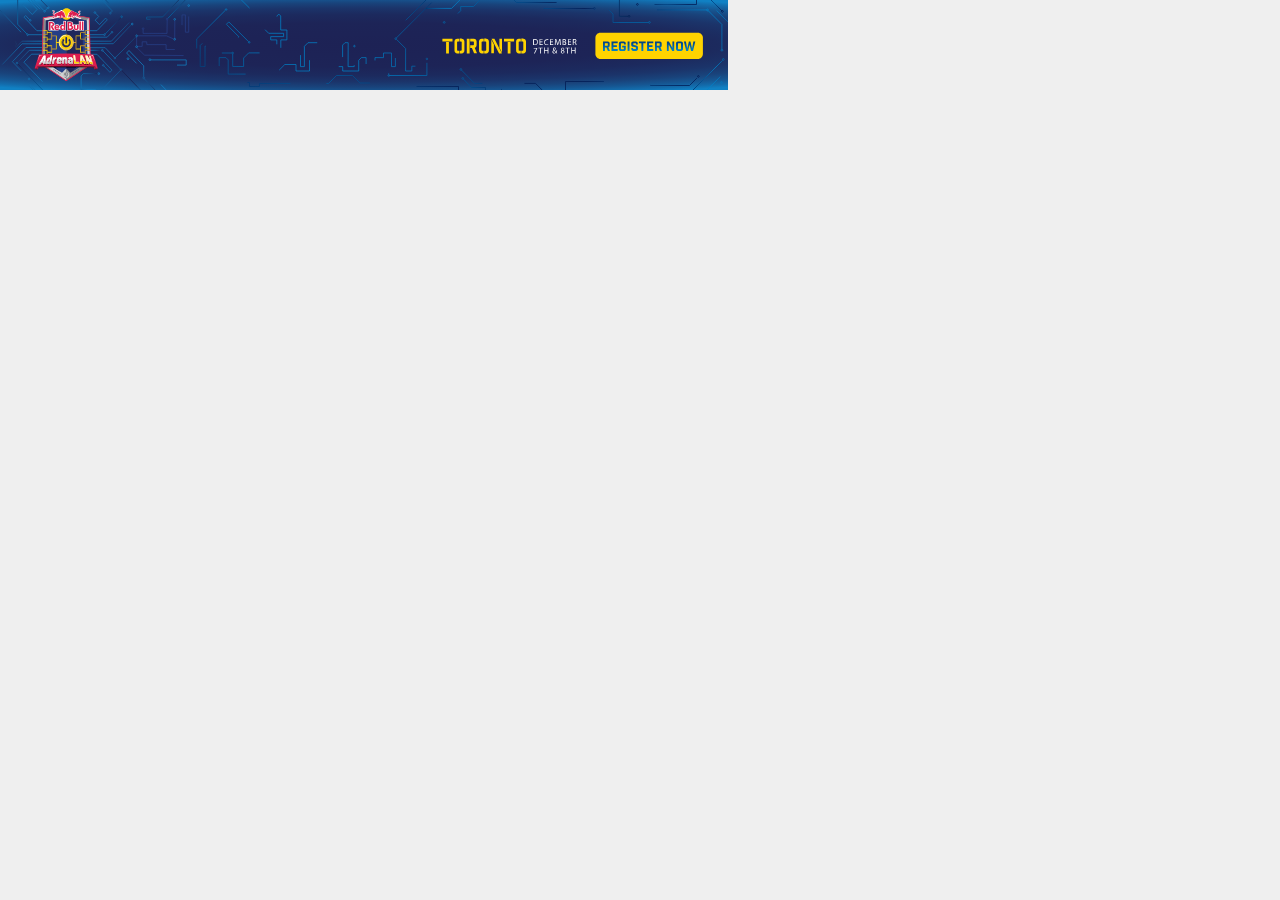
<file: dev/std_728x90/index.html>
<!DOCTYPE html>
<html>
<head>	
	<title></title>
	<style>#banner{opacity: 0;}</style>
	<meta http-equiv="Content-Type" content="text/html; charset=utf-8">
	<meta name="ad.size" content="width=728, height=90">
	<script type="text/javascript"> var clickTag = "http://www.google.com"; </script>
	<link rel="stylesheet" href="./_styles/css/main.css" inline/>
	<script type="text/javascript" src="http://localhost:48626/takana.js"></script>
    <script type="text/javascript">takanaClient.run({host: 'localhost:48626'});</script>
</head>
<body>
<a href="javascript:window.open(window.clickTag)">
<div id="banner">
	<style>
 

.path3 {
  stroke-dasharray: 50;
  animation: dash 10s linear;
  animation-iteration-count:infinite;
}
 

@keyframes dash {
  from {
    stroke-dashoffset: 1000;
  }
  to {
    stroke-dashoffset: 200;
  }
}
</style>


<svg version="1.1" id="Layer_1" xmlns:x="&ns_extend;" xmlns:i="&ns_ai;" xmlns:graph="&ns_graphs;"
	 xmlns="http://www.w3.org/2000/svg" xmlns:xlink="http://www.w3.org/1999/xlink" x="0px" y="0px" width="728px" height="90px"
	 viewBox="0 0 728 90" enable-background="new 0 0 728 90" xml:space="preserve">
<g id="Layer_2">
	
		<radialGradient id="SVGID_1_" cx="-624.8452" cy="1492.2318" r="1379.1664" gradientTransform="matrix(0 3.845295e-02 -0.4432 0 1025.4083 69.0271)" gradientUnits="userSpaceOnUse">
		<stop  offset="0" style="stop-color:#1D2255"/>
		<stop  offset="0.4169" style="stop-color:#1D2457"/>
		<stop  offset="0.5784" style="stop-color:#1C2A5E"/>
		<stop  offset="0.6957" style="stop-color:#1B346A"/>
		<stop  offset="0.7916" style="stop-color:#19437B"/>
		<stop  offset="0.8743" style="stop-color:#165692"/>
		<stop  offset="0.9467" style="stop-color:#136DAD"/>
		<stop  offset="0.9957" style="stop-color:#1081C4"/>
	</radialGradient>
	<rect fill="url(#SVGID_1_)" width="728" height="90"/>
</g>
<g id="Layer_1">
	
		<linearGradient id="SVGID_2_" gradientUnits="userSpaceOnUse" x1="-223.5614" y1="1070.0133" x2="-246.172" y2="1047.4027" gradientTransform="matrix(0.713 0.7012 -0.7012 0.713 1072.8199 -577.4391)">
		<stop  offset="0" style="stop-color:#016EAF"/>
		<stop  offset="0.234" style="stop-color:#05609E"/>
		<stop  offset="0.6975" style="stop-color:#103D71"/>
		<stop  offset="1" style="stop-color:#182450"/>
	</linearGradient>
	<polyline fill="none" stroke="url(#SVGID_2_)" stroke-width="0.75" stroke-miterlimit="10" class="path3" points="181.8,-3.2 162.7,16.9 
		146.6,17 146.6,19.2 160.8,19.2 160.8,28.3 143.9,28.5 	"/>
	
		<radialGradient id="SVGID_3_" cx="145.9158" cy="-2882.144" r="4.8771" gradientTransform="matrix(1.0344 0 0 0.7774 -14.3801 1908.4127)" gradientUnits="userSpaceOnUse">
		<stop  offset="0" style="stop-color:#1081C4"/>
		<stop  offset="0.2514" style="stop-color:#117DC0"/>
		<stop  offset="0.4917" style="stop-color:#1572B6"/>
		<stop  offset="0.7275" style="stop-color:#1B5EA4"/>
		<stop  offset="0.9593" style="stop-color:#23448B"/>
		<stop  offset="1" style="stop-color:#253E86"/>
	</radialGradient>
	
		<line fill="none" stroke="url(#SVGID_3_)" stroke-width="0.75" stroke-miterlimit="10" x1="136.6" y1="36.8" x2="136.6" y2="45.7"/>
	<g>
		<g>
			
				<radialGradient id="SVGID_4_" cx="2874.4673" cy="1291.3807" r="25.7475" gradientTransform="matrix(-0.7315 -0.7657 0.8777 -0.9188 1330.1002 3249.9902)" gradientUnits="userSpaceOnUse">
				<stop  offset="0" style="stop-color:#1081C4"/>
				<stop  offset="0.2514" style="stop-color:#117DC0"/>
				<stop  offset="0.4917" style="stop-color:#1572B6"/>
				<stop  offset="0.7275" style="stop-color:#1B5EA4"/>
				<stop  offset="0.9593" style="stop-color:#23448B"/>
				<stop  offset="1" style="stop-color:#253E86"/>
			</radialGradient>
			<polyline fill="none" stroke="url(#SVGID_4_)" stroke-width="0.75" stroke-miterlimit="10" class="path3" points="136.7,47.5 144.6,55.2 
				190.7,55.6 190.7,90.2 			"/>
		</g>
	</g>
	<g>
		
			<radialGradient id="SVGID_5_" cx="2900.6997" cy="1295.005" r="12.7054" gradientTransform="matrix(-0.7315 -0.7657 0.8777 -0.9188 1330.1002 3249.9902)" gradientUnits="userSpaceOnUse">
			<stop  offset="0" style="stop-color:#1081C4"/>
			<stop  offset="0.2514" style="stop-color:#117DC0"/>
			<stop  offset="0.4917" style="stop-color:#1572B6"/>
			<stop  offset="0.7275" style="stop-color:#1B5EA4"/>
			<stop  offset="0.9593" style="stop-color:#23448B"/>
			<stop  offset="1" style="stop-color:#253E86"/>
		</radialGradient>
		<polyline fill="none" stroke="url(#SVGID_5_)" stroke-width="0.75" stroke-miterlimit="10" class="path3" points="137.5,35.8 166.5,35.8 
			173.8,39.1 		"/>
		
			<radialGradient id="SVGID_6_" cx="2904.7417" cy="1301.6333" r="11.5839" gradientTransform="matrix(-0.7315 -0.7657 0.8777 -0.9188 1330.1002 3249.9902)" gradientUnits="userSpaceOnUse">
			<stop  offset="0" style="stop-color:#1081C4"/>
			<stop  offset="0.2514" style="stop-color:#117DC0"/>
			<stop  offset="0.4917" style="stop-color:#1572B6"/>
			<stop  offset="0.7275" style="stop-color:#1B5EA4"/>
			<stop  offset="0.9593" style="stop-color:#23448B"/>
			<stop  offset="1" style="stop-color:#253E86"/>
		</radialGradient>
		<polyline fill="none" stroke="url(#SVGID_6_)" stroke-width="0.75" stroke-miterlimit="10" class="path3" points="143.1,29.6 143.1,33.4 
			167,33.4 167.2,19.6 		"/>
	</g>
	
		<radialGradient id="SVGID_7_" cx="2887.8521" cy="1307.1854" r="26.0809" gradientTransform="matrix(-0.7315 -0.7657 0.8777 -0.9188 1330.1002 3249.9902)" gradientUnits="userSpaceOnUse">
		<stop  offset="0" style="stop-color:#1081C4"/>
		<stop  offset="0.2514" style="stop-color:#117DC0"/>
		<stop  offset="0.4917" style="stop-color:#1572B6"/>
		<stop  offset="0.7275" style="stop-color:#1B5EA4"/>
		<stop  offset="0.9593" style="stop-color:#23448B"/>
		<stop  offset="1" style="stop-color:#253E86"/>
	</radialGradient>
	<polyline fill="none" stroke="url(#SVGID_7_)" stroke-width="0.75" stroke-miterlimit="10" class="path3" points="137,46.4 142.2,46.4 
		142.2,41.8 146.7,41.8 146.8,44.6 166.1,44.6 166.1,49.5 191.2,49.5 191.2,34.8 187.8,34.8 182,34.8 182,14.9 185.4,14.9 
		185.4,32.2 188.7,32.2 188.7,6.2 	"/>
	<ellipse fill="none" stroke="#1081C4" stroke-width="0.75" stroke-miterlimit="10" cx="136.6" cy="46.7" rx="0.9" ry="0.9"/>
	<g>
		<linearGradient id="SVGID_8_" gradientUnits="userSpaceOnUse" x1="83.9448" y1="98.2853" x2="103.4888" y2="78.7412">
			<stop  offset="0" style="stop-color:#1E3B6F"/>
			<stop  offset="5.281931e-02" style="stop-color:#1B4C83"/>
			<stop  offset="0.1431" style="stop-color:#16639F"/>
			<stop  offset="0.2336" style="stop-color:#1374B4"/>
			<stop  offset="0.3235" style="stop-color:#117EC0"/>
			<stop  offset="0.4121" style="stop-color:#1081C4"/>
			<stop  offset="0.5093" style="stop-color:#107DBF"/>
			<stop  offset="0.6191" style="stop-color:#1172B2"/>
			<stop  offset="0.7351" style="stop-color:#125F9B"/>
			<stop  offset="0.8555" style="stop-color:#14447B"/>
			<stop  offset="0.978" style="stop-color:#172353"/>
			<stop  offset="1" style="stop-color:#171C4B"/>
		</linearGradient>
		<polyline fill="none" stroke="url(#SVGID_8_)" stroke-width="0.75" stroke-miterlimit="10" class="path3" points="97.9,73.6 83.4,73.6 81.1,76 
			81.1,89.6 95.7,89.6 102.4,97.2 102.4,104.9 100.8,104.9 100.8,98.7 97.3,98.7 97.3,100.8 93.6,100.8 93.6,104.9 91.3,104.9 
			91.3,98.7 88.8,98.7 88.8,97.4 87.1,95.6 85.5,95.6 		"/>
		<linearGradient id="SVGID_9_" gradientUnits="userSpaceOnUse" x1="13.9561" y1="26.9544" x2="30.461" y2="-1.6329">
			<stop  offset="0" style="stop-color:#0378B7"/>
			<stop  offset="0.1605" style="stop-color:#0570AE"/>
			<stop  offset="0.4252" style="stop-color:#095B95"/>
			<stop  offset="0.7593" style="stop-color:#11386C"/>
			<stop  offset="1" style="stop-color:#171C4B"/>
		</linearGradient>
		<polyline fill="none" stroke="url(#SVGID_9_)" stroke-width="0.75" stroke-miterlimit="10" class="path3" points="17.7,-8.8 17.7,24.3 27,34.1 
					"/>
		<linearGradient id="SVGID_10_" gradientUnits="userSpaceOnUse" x1="17.3606" y1="78.5311" x2="43.2658" y2="78.5311">
			<stop  offset="0" style="stop-color:#171C4B"/>
			<stop  offset="0.6483" style="stop-color:#08437C"/>
			<stop  offset="1" style="stop-color:#005A98"/>
		</linearGradient>
		<polyline fill="none" stroke="url(#SVGID_10_)" stroke-width="0.75" stroke-miterlimit="10" class="path3" points="39.5,93.4 42.7,90 17.6,63.7 
					"/>
		<linearGradient id="SVGID_11_" gradientUnits="userSpaceOnUse" x1="17.3661" y1="56.3131" x2="43.4887" y2="56.3131">
			<stop  offset="0" style="stop-color:#213164"/>
			<stop  offset="0.1932" style="stop-color:#1B4E87"/>
			<stop  offset="0.388" style="stop-color:#1664A1"/>
			<stop  offset="0.5864" style="stop-color:#1374B5"/>
			<stop  offset="0.7886" style="stop-color:#117EC0"/>
			<stop  offset="1" style="stop-color:#1081C4"/>
		</linearGradient>
		<polyline fill="none" stroke="url(#SVGID_11_)" stroke-width="0.75" stroke-miterlimit="10" class="path3" points="43.5,50.3 29.3,50.3 
			17.6,62.5 		"/>
		<linearGradient id="SVGID_12_" gradientUnits="userSpaceOnUse" x1="43.4887" y1="32.6945" x2="43.4887" y2="32.6945">
			<stop  offset="0" style="stop-color:#171C4B"/>
			<stop  offset="0.1045" style="stop-color:#163164"/>
			<stop  offset="0.2769" style="stop-color:#144E86"/>
			<stop  offset="0.4525" style="stop-color:#1264A1"/>
			<stop  offset="0.63" style="stop-color:#1174B5"/>
			<stop  offset="0.8108" style="stop-color:#107EC0"/>
			<stop  offset="1" style="stop-color:#1081C4"/>
		</linearGradient>
		<path fill="none" stroke="url(#SVGID_12_)" stroke-width="0.75" stroke-miterlimit="10" class="path3" d="M43.5,32.7"/>
		<linearGradient id="SVGID_13_" gradientUnits="userSpaceOnUse" x1="104.8517" y1="25.7398" x2="121.342" y2="25.7398">
			<stop  offset="0" style="stop-color:#016EAF"/>
			<stop  offset="0.224" style="stop-color:#05609E"/>
			<stop  offset="0.6676" style="stop-color:#0F3B71"/>
			<stop  offset="1" style="stop-color:#171C4B"/>
		</linearGradient>
		
			<line fill="none" stroke="url(#SVGID_13_)" stroke-width="0.75" stroke-miterlimit="10" x1="105.1" y1="34.1" x2="121.1" y2="17.4"/>
		<linearGradient id="SVGID_14_" gradientUnits="userSpaceOnUse" x1="89.7068" y1="50.2619" x2="101.5148" y2="50.2619">
			<stop  offset="0" style="stop-color:#1081C4"/>
			<stop  offset="0.1892" style="stop-color:#107EC0"/>
			<stop  offset="0.37" style="stop-color:#1174B5"/>
			<stop  offset="0.5475" style="stop-color:#1264A1"/>
			<stop  offset="0.7231" style="stop-color:#144E86"/>
			<stop  offset="0.8955" style="stop-color:#163164"/>
			<stop  offset="1" style="stop-color:#171C4B"/>
		</linearGradient>
		
			<line fill="none" stroke="url(#SVGID_14_)" stroke-width="0.75" stroke-miterlimit="10" x1="101.5" y1="50.3" x2="89.7" y2="50.3"/>
		<linearGradient id="SVGID_15_" gradientUnits="userSpaceOnUse" x1="13.9191" y1="44.3529" x2="45.7909" y2="44.3529">
			<stop  offset="0" style="stop-color:#1D2858"/>
			<stop  offset="5.428886e-02" style="stop-color:#1C3264"/>
			<stop  offset="0.2364" style="stop-color:#174E86"/>
			<stop  offset="0.4217" style="stop-color:#1464A1"/>
			<stop  offset="0.6092" style="stop-color:#1274B5"/>
			<stop  offset="0.8002" style="stop-color:#107EC0"/>
			<stop  offset="1" style="stop-color:#1081C4"/>
		</linearGradient>
		<path fill="none" stroke="url(#SVGID_15_)" stroke-width="0.75" stroke-miterlimit="10" class="path3" d="M15.7,42.7l1.2,1.2l-2,2.1l1.2,1.3
			l5.9-6.1h23.9 M14.5,41.5c-0.3,0.3-0.3,0.9,0,1.2s0.8,0.3,1.2,0s0.3-0.9,0-1.2C15.4,41.2,14.9,41.2,14.5,41.5z"/>
		<linearGradient id="SVGID_16_" gradientUnits="userSpaceOnUse" x1="25.4495" y1="-12.5112" x2="47.8952" y2="-12.5112">
			<stop  offset="0" style="stop-color:#016EAF"/>
			<stop  offset="0.2523" style="stop-color:#07609E"/>
			<stop  offset="0.752" style="stop-color:#153C71"/>
			<stop  offset="1" style="stop-color:#1D2858"/>
		</linearGradient>
		<path fill="none" stroke="url(#SVGID_16_)" stroke-width="0.75" stroke-miterlimit="10" class="path3" d="M27.2-14.4L47.6,7 M33.4-30.4l-6.8,7.1
			v7.5 M34.8-31c0,0.5-0.4,0.9-0.8,0.9s-0.8-0.4-0.8-0.9s0.4-0.9,0.8-0.9S34.8-31.5,34.8-31z M26.6-15.9c0.4,0,0.8,0.4,0.8,0.9
			c0,0.5-0.4,0.9-0.8,0.9c-0.4,0-0.8-0.4-0.8-0.9C25.8-15.5,26.2-15.9,26.6-15.9z"/>
		<ellipse fill="none" stroke="#1081C4" stroke-width="0.75" stroke-miterlimit="10" cx="98.8" cy="73.6" rx="0.8" ry="0.9"/>
		<linearGradient id="SVGID_17_" gradientUnits="userSpaceOnUse" x1="75.3523" y1="-23.0292" x2="105.6888" y2="-23.0292">
			<stop  offset="0" style="stop-color:#171C4B"/>
			<stop  offset="0.1622" style="stop-color:#172050"/>
			<stop  offset="0.3504" style="stop-color:#162C5E"/>
			<stop  offset="0.5516" style="stop-color:#153F75"/>
			<stop  offset="0.7619" style="stop-color:#135A96"/>
			<stop  offset="0.9773" style="stop-color:#107DBF"/>
			<stop  offset="1" style="stop-color:#1081C4"/>
		</linearGradient>
		
			<line fill="none" stroke="url(#SVGID_17_)" stroke-width="0.75" stroke-miterlimit="10" x1="105.4" y1="-7.4" x2="75.6" y2="-38.6"/>
		<linearGradient id="SVGID_18_" gradientUnits="userSpaceOnUse" x1="85.3706" y1="-29.3461" x2="112.1024" y2="-29.3461">
			<stop  offset="0" style="stop-color:#1081C4"/>
			<stop  offset="0.1948" style="stop-color:#117ABB"/>
			<stop  offset="0.5102" style="stop-color:#1467A3"/>
			<stop  offset="0.9049" style="stop-color:#19487C"/>
			<stop  offset="1" style="stop-color:#1A4072"/>
		</linearGradient>
		<polyline fill="none" stroke="url(#SVGID_18_)" stroke-width="0.75" stroke-miterlimit="10" class="path3" points="85.6,-40.3 106.3,-18.7 
			111.8,-24.5 		"/>
		<linearGradient id="SVGID_19_" gradientUnits="userSpaceOnUse" x1="130.665" y1="9.4781" x2="103.3831" y2="-17.8038">
			<stop  offset="0" style="stop-color:#016EAF"/>
			<stop  offset="0.234" style="stop-color:#05609E"/>
			<stop  offset="0.6975" style="stop-color:#103D71"/>
			<stop  offset="1" style="stop-color:#182450"/>
		</linearGradient>
		<path fill="none" stroke="url(#SVGID_19_)" stroke-width="0.75" stroke-miterlimit="10" class="path3" d="M113-24.5l2.4,2.5l-7.8,8.2l1.4,1.5
			l3.9-4.1l4,4.2l-11.5,12l15.7,16.4 M121.6,15.9c-0.4,0-0.8,0.4-0.8,0.9s0.4,0.9,0.8,0.9c0.4,0,0.8-0.4,0.8-0.9
			S122.1,15.9,121.6,15.9z M111.6-25.1c0,0.5,0.4,0.9,0.8,0.9s0.8-0.4,0.8-0.9s-0.4-0.9-0.8-0.9S111.6-25.6,111.6-25.1z"/>
	</g>
	
		<radialGradient id="SVGID_20_" cx="148.3365" cy="89.7704" r="17.3922" gradientTransform="matrix(1.0344 3.536892e-03 -4.054503e-03 1.2994 -14.0789 -9.1568)" gradientUnits="userSpaceOnUse">
		<stop  offset="0" style="stop-color:#1081C4"/>
		<stop  offset="0.2748" style="stop-color:#107FC1"/>
		<stop  offset="0.4488" style="stop-color:#1178B9"/>
		<stop  offset="0.5949" style="stop-color:#116BAA"/>
		<stop  offset="0.7255" style="stop-color:#135A95"/>
		<stop  offset="0.8458" style="stop-color:#14447A"/>
		<stop  offset="0.957" style="stop-color:#16285A"/>
		<stop  offset="1" style="stop-color:#171C4B"/>
	</radialGradient>
	
		<line fill="none" stroke="url(#SVGID_20_)" stroke-width="0.75" stroke-miterlimit="10" x1="156.8" y1="107.1" x2="121.3" y2="70"/>
	
		<radialGradient id="SVGID_21_" cx="75.0658" cy="38.2726" r="81.0042" gradientTransform="matrix(1.0344 0 0 1.2994 -14.3801 -8.4315)" gradientUnits="userSpaceOnUse">
		<stop  offset="0" style="stop-color:#1081C4"/>
		<stop  offset="0.2748" style="stop-color:#107FC1"/>
		<stop  offset="0.4488" style="stop-color:#1178B9"/>
		<stop  offset="0.5949" style="stop-color:#116BAA"/>
		<stop  offset="0.7255" style="stop-color:#135A95"/>
		<stop  offset="0.8458" style="stop-color:#14447A"/>
		<stop  offset="0.957" style="stop-color:#16285A"/>
		<stop  offset="1" style="stop-color:#171C4B"/>
	</radialGradient>
	<path fill="none" stroke="url(#SVGID_21_)" stroke-width="0.75" stroke-miterlimit="10" class="path3" d="M45.1,10.7l2.5-2.6 M44,10.7L26-8.1
		l-1.2,1.3L40.4,9.6l-9.6,10.1 M29.6,19.7l-4-4.2L24,17.1l12.9,13.6h6.6 M23.9,5.7l8.4,8.8l4.8-5.1l-14.3-15v-15.6L3.8-41
		 M28.4,34.7h15.1 M18.2-10.3l2.6-2.7v-4.9L1.2-38.4 M43.5,43.8H22.1l-53.5,56 M27.4,52.9 M-13.5-4l39.4,41.3h19.9 M94.8,12.5
		 M89.7,30.7h7.2l10.4-10.8l-1.7-1.8l-6.2,6.5l-4.2-4.4l3.5-3.7l-3.2-3.4 M111.2-29.8 M105.4-6.2l-4.7,5L112.4,11l-1.4,1.5
		 M89.7,34.7h14 M89.7,43.7h23.5l18.4-19.2 M135.9,36.9L123,50l-7.5,7.4 M114.3,57.4l-9.1-9.7H89.7 M103.8,65.9l6.1,6.4l2.1-2.2
		L97,54.3l-7.2,0 M87.4,37.2h19.8l4.2-4.4 M87.4,41.2h24l46.5-48.7 M94.3,11.9c-0.3,0.3-0.3,0.9,0,1.2c0.3,0.3,0.8,0.3,1.2,0
		c0.3-0.3,0.3-0.9,0-1.2C95.1,11.5,94.6,11.5,94.3,11.9z M111.4,31.6c-0.3,0.3-0.3,0.9,0,1.2c0.3,0.3,0.8,0.3,1.2,0
		c0.3-0.3,0.3-0.9,0-1.2C112.2,31.3,111.7,31.3,111.4,31.6z M23.9,99.4 M43.5,54.2h-12l-7.6,8l31.4,32.9 M38.4,93.3l-8.3-8.6l-1,1.1
		l5.5,5.7l-4.9,5.1h-5.2v-1.2h-4.3l-2.4,0v9.5h2.1v-9.3h2.9v9.3h1.8v-6.2h6.6 M120.4,69l-17.5-18.2 M101.7,89.9l18.8-19.6
		 M101.7,91.1l5.2,5.6v10.3h2.7v-2.2h3.6v-3.3h2.2 M43.5,47.5H25.9L12.4,61.7l16,16.7 M29,78.1c-0.4,0-0.8,0.4-0.8,0.9
		s0.4,0.9,0.8,0.9c0.4,0,0.8-0.4,0.8-0.9S29.4,78.1,29,78.1z M17.7-10.5c-0.4,0-0.8,0.4-0.8,0.9s0.4,0.9,0.8,0.9s0.8-0.4,0.8-0.9
		S18.1-10.5,17.7-10.5z M105.4-7.4c-0.3,0.3-0.3,0.9,0,1.2c0.3,0.3,0.8,0.3,1.2,0s0.3-0.9,0-1.2S105.7-7.8,105.4-7.4z M100.5,89.9
		c-0.3,0.3-0.3,0.9,0,1.2c0.3,0.3,0.8,0.3,1.2,0c0.3-0.3,0.3-0.9,0-1.2C101.3,89.5,100.8,89.5,100.5,89.9z M23.3,4.2
		c-0.4,0-0.8,0.4-0.8,0.9c0,0.5,0.4,0.9,0.8,0.9s0.8-0.4,0.8-0.9C24.1,4.6,23.7,4.2,23.3,4.2z M101.7,49.7c-0.3,0.3-0.3,0.9,0,1.2
		c0.3,0.3,0.8,0.3,1.2,0c0.3-0.3,0.3-0.9,0-1.2C102.6,49.3,102.1,49.3,101.7,49.7z M45.2,10.7c-0.3-0.3-0.8-0.3-1.2,0
		c-0.3,0.3-0.3,0.9,0,1.2c0.3,0.3,0.8,0.3,1.2,0C45.5,11.6,45.5,11.1,45.2,10.7z M48.8,7c-0.3-0.3-0.8-0.3-1.2,0s-0.3,0.9,0,1.2
		c0.3,0.3,0.8,0.3,1.2,0C49.1,7.8,49.1,7.3,48.8,7z M110.4,12.2c-0.4,0-0.8,0.4-0.8,0.9s0.4,0.9,0.8,0.9c0.4,0,0.8-0.4,0.8-0.9
		S110.9,12.2,110.4,12.2z M102.4,65.3c0,0.5,0.4,0.9,0.8,0.9c0.4,0,0.8-0.4,0.8-0.9s-0.4-0.9-0.8-0.9
		C102.8,64.5,102.4,64.9,102.4,65.3z M29.4,20.3c0,0.5,0.4,0.9,0.8,0.9c0.4,0,0.8-0.4,0.8-0.9c0-0.5-0.4-0.9-0.8-0.9
		C29.7,19.4,29.4,19.8,29.4,20.3z M16.2,63.1c0,0.5,0.4,0.9,0.8,0.9c0.4,0,0.8-0.4,0.8-0.9c0-0.5-0.4-0.9-0.8-0.9
		C16.6,62.2,16.2,62.6,16.2,63.1z M103.7,34.7c0,0.5,0.4,0.9,0.8,0.9c0.4,0,0.8-0.4,0.8-0.9s-0.4-0.9-0.8-0.9
		C104.1,33.8,103.7,34.2,103.7,34.7z M26.8,34.7c0,0.5,0.4,0.9,0.8,0.9c0.4,0,0.8-0.4,0.8-0.9s-0.4-0.9-0.8-0.9
		C27.2,33.8,26.8,34.2,26.8,34.7z M39,93c-0.4,0-0.8,0.4-0.8,0.9c0,0.5,0.4,0.9,0.8,0.9s0.8-0.4,0.8-0.9C39.8,93.4,39.5,93,39,93z
		 M83.9,95.7c0,0.5,0.4,0.9,0.8,0.9c0.4,0,0.8-0.4,0.8-0.9s-0.4-0.9-0.8-0.9C84.2,94.9,83.9,95.2,83.9,95.7z M120.2,69.6
		c0,0.5,0.4,0.9,0.8,0.9c0.4,0,0.8-0.4,0.8-0.9c0-0.5-0.4-0.9-0.8-0.9C120.5,68.8,120.2,69.2,120.2,69.6z M114.3,57.4
		c-0.3,0.3-0.3,0.9,0,1.2c0.3,0.3,0.8,0.3,1.2,0c0.3-0.3,0.3-0.9,0-1.2C115.2,57.1,114.7,57.1,114.3,57.4z"/>
	<path fill="none" stroke="#1081C4" stroke-width="0.75" stroke-miterlimit="10" class="path3" d="M136,35.2c-0.3,0.4-0.3,0.9,0,1.3
		c0.3,0.4,0.9,0.4,1.2,0c0.3-0.4,0.3-0.9,0-1.3C136.9,34.8,136.3,34.8,136,35.2z"/>
	<path fill="none" stroke="#253E86" stroke-width="0.75" stroke-miterlimit="10" class="path3" d="M142.5,28c-0.3,0.4-0.3,0.9,0,1.3
		c0.3,0.4,0.9,0.4,1.2,0c0.3-0.4,0.3-0.9,0-1.3C143.4,27.6,142.8,27.6,142.5,28z"/>
	<path fill="none" stroke="#1081C4" stroke-width="0.75" stroke-miterlimit="10" class="path3" d="M131.6,23.4c-0.3,0.4-0.3,0.9,0,1.3
		c0.3,0.4,0.9,0.4,1.2,0c0.3-0.4,0.3-0.9,0-1.3C132.5,23.1,131.9,23.1,131.6,23.4z"/>
	
		<linearGradient id="SVGID_22_" gradientUnits="userSpaceOnUse" x1="-219.0652" y1="1051.719" x2="-236.361" y2="1034.4232" gradientTransform="matrix(0.713 0.7012 -0.7012 0.713 1072.8199 -577.4391)">
		<stop  offset="0" style="stop-color:#016EAF"/>
		<stop  offset="0.234" style="stop-color:#05609E"/>
		<stop  offset="0.6975" style="stop-color:#103D71"/>
		<stop  offset="1" style="stop-color:#182450"/>
	</linearGradient>
	
		<line fill="none" stroke="url(#SVGID_22_)" stroke-width="0.75" stroke-miterlimit="10" x1="190.5" y1="-5.5" x2="167.6" y2="18.6"/>
	<path fill="none" stroke="#253E86" stroke-width="0.75" stroke-miterlimit="10" class="path3" d="M166.5,18.5c-0.3,0.4-0.3,0.9,0,1.3
		c0.3,0.4,0.9,0.4,1.2,0c0.3-0.4,0.3-0.9,0-1.3C167.4,18.1,166.8,18.1,166.5,18.5z"/>
	
		<radialGradient id="SVGID_23_" cx="2892.7131" cy="1313.1791" r="6.1954" gradientTransform="matrix(-0.7315 -0.7657 0.8777 -0.9188 1330.1002 3249.9902)" gradientUnits="userSpaceOnUse">
		<stop  offset="0" style="stop-color:#1081C4"/>
		<stop  offset="0.2514" style="stop-color:#117DC0"/>
		<stop  offset="0.4917" style="stop-color:#1572B6"/>
		<stop  offset="0.7275" style="stop-color:#1B5EA4"/>
		<stop  offset="0.9593" style="stop-color:#23448B"/>
		<stop  offset="1" style="stop-color:#253E86"/>
	</radialGradient>
	
		<line fill="none" stroke="url(#SVGID_23_)" stroke-width="0.75" stroke-miterlimit="10" x1="174.7" y1="38.6" x2="174.8" y2="20.5"/>
	<path fill="none" stroke="#1081C4" stroke-width="0.75" stroke-miterlimit="10" class="path3" d="M174.1,38.6c-0.3,0.4-0.3,0.9,0,1.3
		c0.3,0.4,0.9,0.4,1.2,0c0.3-0.4,0.3-0.9,0-1.3C175,38.3,174.4,38.3,174.1,38.6z"/>
	<path fill="none" stroke="#1081C4" stroke-width="0.75" stroke-miterlimit="10" class="path3" d="M174.1,18.7c-0.3,0.4-0.3,0.9,0,1.3
		c0.3,0.4,0.9,0.4,1.2,0c0.3-0.4,0.3-0.9,0-1.3C175,18.4,174.4,18.4,174.1,18.7z"/>
	<path fill="none" stroke="#1081C4" stroke-width="0.75" stroke-miterlimit="10" class="path3" d="M188.1,4.9c-0.3,0.4-0.3,0.9,0,1.3
		c0.3,0.4,0.9,0.4,1.2,0c0.3-0.4,0.3-0.9,0-1.3C189,4.5,188.5,4.5,188.1,4.9z"/>
	
		<radialGradient id="SVGID_24_" cx="151.8297" cy="81.6081" r="28.8323" gradientTransform="matrix(1 0 0 1.2 0 0)" gradientUnits="userSpaceOnUse">
		<stop  offset="0" style="stop-color:#171C4B"/>
		<stop  offset="1" style="stop-color:#1081C4"/>
	</radialGradient>
	<path fill="none" stroke="url(#SVGID_24_)" stroke-width="0.75" stroke-miterlimit="10" class="path3" d="M177.3,113l-33.1-34.3 M143.7,76.8v-11
		L129,50.5l-2.4,2.5l14.9,15.6l-2.2,2.3l-10.9-11.4 M142.9,77.9c0,0.5,0.4,1,0.9,1s0.9-0.4,0.9-1c0-0.5-0.4-1-0.9-1
		S142.9,77.4,142.9,77.9z M127.1,58.7c0,0.5,0.4,1,0.9,1c0.5,0,0.9-0.4,0.9-1c0-0.5-0.4-1-0.9-1C127.5,57.7,127.1,58.2,127.1,58.7z"
		/>
	<polyline fill="none" stroke="#1081C4" stroke-width="0.75" stroke-miterlimit="10" class="path3" points="150.6,59.9 186.2,59.9 186.2,65.1 
		150.6,65.1 150.6,73.8 175,99.3 	"/>
	<ellipse fill="none" stroke="#1081C4" stroke-width="0.75" stroke-miterlimit="10" cx="149.9" cy="59.7" rx="0.9" ry="0.9"/>
	<linearGradient id="SVGID_25_" gradientUnits="userSpaceOnUse" x1="425.9793" y1="-34.4306" x2="490.2903" y2="-34.4306">
		<stop  offset="0" style="stop-color:#003871"/>
		<stop  offset="5.907633e-02" style="stop-color:#004C88"/>
		<stop  offset="0.1478" style="stop-color:#0063A4"/>
		<stop  offset="0.2367" style="stop-color:#0074B9"/>
		<stop  offset="0.325" style="stop-color:#007FC5"/>
		<stop  offset="0.4121" style="stop-color:#0082C9"/>
		<stop  offset="0.5084" style="stop-color:#007EC4"/>
		<stop  offset="0.6172" style="stop-color:#0072B7"/>
		<stop  offset="0.7322" style="stop-color:#005EA0"/>
		<stop  offset="0.8515" style="stop-color:#004280"/>
		<stop  offset="0.9729" style="stop-color:#001F58"/>
		<stop  offset="1" style="stop-color:#00164E"/>
	</linearGradient>
	<polyline fill="none" stroke="url(#SVGID_25_)" stroke-width="0.75" stroke-miterlimit="10" class="path3" points="442.2,-77.4 489.8,-29.8 
		451.5,8.4 426,8.4 435.5,8.4 	"/>
	<linearGradient id="SVGID_26_" gradientUnits="userSpaceOnUse" x1="384.7216" y1="-58.5957" x2="384.7216" y2="-58.5957">
		<stop  offset="0" style="stop-color:#0082C9"/>
		<stop  offset="0.9706" style="stop-color:#0082C9;stop-opacity:2.454805e-02"/>
		<stop  offset="0.9951" style="stop-color:#0082C9;stop-opacity:0"/>
	</linearGradient>
	<path fill="none" stroke="url(#SVGID_26_)" stroke-width="0.75" stroke-miterlimit="10" class="path3" d="M384.7-58.6"/>
	
		<linearGradient id="SVGID_27_" gradientUnits="userSpaceOnUse" x1="319.3809" y1="-32.4031" x2="257.2711" y2="-94.5128" gradientTransform="matrix(-0.7071 0.7071 -0.7071 -0.7071 745.4683 -260.028)">
		<stop  offset="0" style="stop-color:#006DAF"/>
		<stop  offset="0.2383" style="stop-color:#005F9E"/>
		<stop  offset="0.7103" style="stop-color:#003971"/>
		<stop  offset="1" style="stop-color:#002052"/>
	</linearGradient>
	<path fill="none" stroke="url(#SVGID_27_)" stroke-width="0.75" stroke-miterlimit="10" class="path3" d="M628,16.3h-8.6v-28.5h-5.1V2.1h-14.6
		v-41.8h-57.1 M629.7,15.6c-0.4-0.4-0.9-0.4-1.3,0s-0.4,0.9,0,1.3s0.9,0.4,1.3,0C630.1,16.6,630.1,16,629.7,15.6z"/>
	<linearGradient id="SVGID_28_" gradientUnits="userSpaceOnUse" x1="265.819" y1="-58.602" x2="265.819" y2="-58.602">
		<stop  offset="0" style="stop-color:#00164E"/>
		<stop  offset="2.643406e-02" style="stop-color:#001D56"/>
		<stop  offset="0.153" style="stop-color:#003C79"/>
		<stop  offset="0.2874" style="stop-color:#005696"/>
		<stop  offset="0.43" style="stop-color:#0069AD"/>
		<stop  offset="0.5845" style="stop-color:#0077BD"/>
		<stop  offset="0.7597" style="stop-color:#007FC6"/>
		<stop  offset="1" style="stop-color:#0082C9"/>
	</linearGradient>
	<path fill="none" stroke="url(#SVGID_28_)" stroke-width="0.75" stroke-miterlimit="10" class="path3" d="M265.8-58.6"/>
	<linearGradient id="SVGID_29_" gradientUnits="userSpaceOnUse" x1="227.9717" y1="103.0466" x2="396.9153" y2="-65.897">
		<stop  offset="0" style="stop-color:#003871"/>
		<stop  offset="5.907633e-02" style="stop-color:#004C88"/>
		<stop  offset="0.1478" style="stop-color:#0063A4"/>
		<stop  offset="0.2367" style="stop-color:#0074B9"/>
		<stop  offset="0.325" style="stop-color:#007FC5"/>
		<stop  offset="0.4121" style="stop-color:#0082C9"/>
		<stop  offset="0.5084" style="stop-color:#007EC4"/>
		<stop  offset="0.6172" style="stop-color:#0072B7"/>
		<stop  offset="0.7322" style="stop-color:#005EA0"/>
		<stop  offset="0.8515" style="stop-color:#004280"/>
		<stop  offset="0.9729" style="stop-color:#001F58"/>
		<stop  offset="1" style="stop-color:#00164E"/>
	</linearGradient>
	<path fill="none" stroke="url(#SVGID_29_)" stroke-width="0.75" stroke-miterlimit="10" class="path3" d="M441.1-15.1l-55.3,55.3l9.6,9.6v16.8
		l-3.9,0l0-13.6h-8l0,4.6l-8.5,0v9l-5.4,0V53l-5.6,0l0-2.9l-3.9-3.9l-5,0 M232.7,54v12.5h10.9v-8.5l5.1-5.1H268l5.1,5.1v8.5h3.7
		V39.9h-6.1v-3.3h12.9v-3.3h-14.9L208-27.3 M222.3-47.9 M214.3,54.6 M214.1-27.3L271.5,30h5.4l0-14l1.9-1.9l1.9,1.9v14h6.2v9.9h-6.1
		v17.7h6.1V46.1h5.6V53h8v13.6h3.9V46.3l3.6-3.6h12.1l0,14.9l12.3,0l0-4.6l5.4,0l0,4.6l4.8,0l0-12.5l2.4-2.4l3.2,0l-0.1,23.9l6.1,0
		l0-19.4 M248.5,41.6l-19.7-19.7l-2.4,2.4L239,36.9l-11.2,11.2h-12.1v-8.2h-9.9l-5.6,5.6v21h4.8V46.1h6.6v20.4h4.1V53h16.2
		 M396.3,38l52.2-52.2 M396.5,39.4l9.1,9.1V71h6.2v-4.8h8.2V59h5.5h0.7 M389.6,75.5h37.3V60 M225.3,10.3l-28.6,28.6l0,32.1h22.5
		V57.6h6.7l2.3,2.3v14.2h31.3v-9.6h9.3V71h9.5l6.5-6.5H296V71h13.5V53h7.1v13.6h26.1V71h16V60.3l2.7-2.7h4.7V71h13.1v-9h9.5v12.5
		 M219.1-59.7l-31.1,31.1l37.5,37.5 M259.5-59.7 M226.1,8.7c-0.5,0-0.8,0.4-0.8,0.8c0,0.5,0.4,0.8,0.8,0.8c0.5,0,0.8-0.4,0.8-0.8
		C226.9,9.1,226.5,8.7,226.1,8.7z M395.1,38.1c-0.3,0.3-0.3,0.8,0,1.2c0.3,0.3,0.8,0.3,1.2,0s0.3-0.8,0-1.2S395.4,37.8,395.1,38.1z
		 M249.2,41.5c-0.5,0-0.8,0.4-0.8,0.8c0,0.5,0.4,0.8,0.8,0.8c0.5,0,0.8-0.4,0.8-0.8C250.1,41.9,249.7,41.5,249.2,41.5z M231.9,53
		c0,0.5,0.4,0.8,0.8,0.8c0.5,0,0.8-0.4,0.8-0.8c0-0.5-0.4-0.8-0.8-0.8C232.3,52.1,231.9,52.5,231.9,53z M388,75.5
		c0,0.5,0.4,0.8,0.8,0.8c0.5,0,0.8-0.4,0.8-0.8s-0.4-0.8-0.8-0.8C388.4,74.7,388,75.1,388,75.5z M426.1,58.9c0,0.5,0.4,0.8,0.8,0.8
		c0.5,0,0.8-0.4,0.8-0.8c0-0.5-0.4-0.8-0.8-0.8C426.5,58.1,426.1,58.5,426.1,58.9z M353.6,46.1c0,0.5,0.4,0.8,0.8,0.8
		c0.5,0,0.8-0.4,0.8-0.8s-0.4-0.8-0.8-0.8C354,45.3,353.6,45.7,353.6,46.1z"/>
	<linearGradient id="SVGID_30_" gradientUnits="userSpaceOnUse" x1="624.8822" y1="43.5453" x2="735.0303" y2="43.5453">
		<stop  offset="2.383814e-03" style="stop-color:#00164E"/>
		<stop  offset="0.7537" style="stop-color:#0082C9"/>
		<stop  offset="0.8231" style="stop-color:#007EC4"/>
		<stop  offset="0.9016" style="stop-color:#0072B7"/>
		<stop  offset="0.9842" style="stop-color:#005FA0"/>
		<stop  offset="1" style="stop-color:#005A9B"/>
	</linearGradient>
	<path fill="none" stroke="url(#SVGID_30_)" stroke-width="0.75" stroke-miterlimit="10" class="path3" d="M707,9.9h-75.9L625.3,4v-15.5h69.2
		l37,36.9v32l-41,41h8L731,66l3.5,3.5L722,82 M721.9,49V24.4l-13.7-13.7 M721.3,50.8c-0.4-0.4-0.4-0.9,0-1.3c0.4-0.4,0.9-0.4,1.3,0
		s0.4,0.9,0,1.3S721.6,51.1,721.3,50.8z M708.2,10.6c-0.4,0.4-0.9,0.4-1.3,0c-0.4-0.4-0.4-0.9,0-1.3c0.4-0.4,0.9-0.4,1.3,0
		C708.5,9.6,708.5,10.2,708.2,10.6z M721.5,81.6c-0.5,0-0.9,0.4-0.9,0.9s0.4,0.9,0.9,0.9s0.9-0.4,0.9-0.9S722,81.6,721.5,81.6z"/>
	
		<radialGradient id="SVGID_31_" cx="546.7911" cy="9.918" r="74.1269" gradientTransform="matrix(1 0 0 1.2 0 0)" gradientUnits="userSpaceOnUse">
		<stop  offset="0" style="stop-color:#004887"/>
		<stop  offset="0.5078" style="stop-color:#001952"/>
		<stop  offset="1" style="stop-color:#0065A8"/>
	</radialGradient>
	<path fill="none" stroke="url(#SVGID_31_)" stroke-width="0.75" stroke-miterlimit="10" class="path3" d="M445.1,22.4c0,0.5-0.4,0.9-0.9,0.9
		s-0.9-0.4-0.9-0.9c0-0.5,0.4-0.9,0.9-0.9S445.1,21.9,445.1,22.4z M593.5,8.5h-80l-12-12h-18l-10,10h-12.8v4.2l-4.2,4.2H452
		l-7.1,6.8 M648.5,22.5H613V14l-5.5-5.5H595 M649.4,21.5c-0.5,0-0.9,0.4-0.9,0.9c0,0.5,0.4,0.9,0.9,0.9c0.5,0,0.9-0.4,0.9-0.9
		C650.3,21.9,649.9,21.5,649.4,21.5z M594.4,7.5c-0.5,0-0.9,0.4-0.9,0.9s0.4,0.9,0.9,0.9c0.5,0,0.9-0.4,0.9-0.9S594.9,7.5,594.4,7.5
		z"/>
	<linearGradient id="SVGID_32_" gradientUnits="userSpaceOnUse" x1="687.4327" y1="76.8461" x2="724.711" y2="76.8461">
		<stop  offset="2.383814e-03" style="stop-color:#00164E"/>
		<stop  offset="0.7537" style="stop-color:#0082C9"/>
		<stop  offset="0.8231" style="stop-color:#007EC4"/>
		<stop  offset="0.9016" style="stop-color:#0072B7"/>
		<stop  offset="0.9842" style="stop-color:#005FA0"/>
		<stop  offset="1" style="stop-color:#005A9B"/>
	</linearGradient>
	<path fill="none" stroke="url(#SVGID_32_)" stroke-width="0.75" stroke-miterlimit="10" class="path3" d="M724.3,59.4c0,0.5-0.4,0.9-0.9,0.9
		c-0.5,0-0.9-0.4-0.9-0.9c0-0.5,0.4-0.9,0.9-0.9C723.9,58.5,724.3,58.9,724.3,59.4z M722.7,60.3l-35,35"/>
	<linearGradient id="SVGID_33_" gradientUnits="userSpaceOnUse" x1="459.543" y1="85.75" x2="555.9053" y2="85.75">
		<stop  offset="0" style="stop-color:#005A9B"/>
		<stop  offset="0.5186" style="stop-color:#001A53"/>
	</linearGradient>
	<path fill="none" stroke="url(#SVGID_33_)" stroke-width="0.75" stroke-miterlimit="10" class="path3" d="M461.8,69.4c0,0.5-0.4,0.9-0.9,0.9
		s-0.9-0.4-0.9-0.9s0.4-0.9,0.9-0.9S461.8,68.9,461.8,69.4z M463.4,79l8.1,8.5h14v5h16v-4.8h31.8l15.2,15.2h6.5l-19.5-19.5h-39v4h-6
		v-4h-16L461.4,70 M462.8,77.5c-0.5,0-0.9,0.4-0.9,0.9s0.4,0.9,0.9,0.9s0.9-0.4,0.9-0.9S463.3,77.5,462.8,77.5z"/>
	<linearGradient id="SVGID_34_" gradientUnits="userSpaceOnUse" x1="205.2348" y1="85.4451" x2="458.875" y2="85.4451">
		<stop  offset="0" style="stop-color:#002762"/>
		<stop  offset="0.4935" style="stop-color:#005A9B"/>
		<stop  offset="1" style="stop-color:#001A53"/>
	</linearGradient>
	<polyline fill="none" stroke="url(#SVGID_34_)" stroke-width="0.75" stroke-miterlimit="10" class="path3" points="458.5,94.5 458.5,86.5 
		381.5,86.5 381.5,83 360,83 352.5,75.5 336.5,75.5 328.5,83.5 302.5,83.5 302.5,76.5 294.5,76.5 294.5,83.5 259.5,83.5 259.5,86.5 
		249.5,86.5 249.5,82.5 231.5,82.5 228.5,79.5 221.5,79.5 205.5,95.5 	"/>
	
		<radialGradient id="SVGID_35_" cx="552.0549" cy="-1.3125" r="30.4228" gradientTransform="matrix(1 0 0 1.2 0 0)" gradientUnits="userSpaceOnUse">
		<stop  offset="1.991186e-02" style="stop-color:#001952"/>
		<stop  offset="1" style="stop-color:#004786"/>
	</radialGradient>
	<polyline fill="none" stroke="url(#SVGID_35_)" stroke-width="0.75" stroke-miterlimit="10" class="path3" points="509.5,-4.5 516.5,2.5 
		594.5,2.5 594.5,-5.5 	"/>
	
		<radialGradient id="SVGID_36_" cx="713.9729" cy="2.9729" r="9.7381" gradientTransform="matrix(1 0 0 1.2 0 0)" gradientUnits="userSpaceOnUse">
		<stop  offset="0" style="stop-color:#004786"/>
		<stop  offset="1" style="stop-color:#001952"/>
	</radialGradient>
	<path fill="none" stroke="url(#SVGID_36_)" stroke-width="0.75" stroke-miterlimit="10" class="path3" d="M704.5-6.5L722,11 M722.4,10.5
		c-0.5,0-0.9,0.4-0.9,0.9c0,0.5,0.4,0.9,0.9,0.9c0.5,0,0.9-0.4,0.9-0.9C723.3,10.9,722.9,10.5,722.4,10.5z"/>
	
		<radialGradient id="SVGID_37_" cx="666.5" cy="1.1055" r="21.7238" gradientTransform="matrix(1 0 0 1.2 0 0)" gradientUnits="userSpaceOnUse">
		<stop  offset="0" style="stop-color:#004786"/>
		<stop  offset="1" style="stop-color:#001952"/>
	</radialGradient>
	<path fill="none" stroke="url(#SVGID_37_)" stroke-width="0.75" stroke-miterlimit="10" class="path3" d="M696.5-3.5v8H638 M637.4,3.5
		c-0.5,0-0.9,0.4-0.9,0.9s0.4,0.9,0.9,0.9c0.5,0,0.9-0.4,0.9-0.9S637.9,3.5,637.4,3.5z"/>
	
		<radialGradient id="SVGID_38_" cx="632.418" cy="84.1322" r="48.0077" gradientTransform="matrix(1 0 0 1.2 0 0)" gradientUnits="userSpaceOnUse">
		<stop  offset="0" style="stop-color:#004786"/>
		<stop  offset="1" style="stop-color:#001952"/>
	</radialGradient>
	<path fill="none" stroke="url(#SVGID_38_)" stroke-width="0.75" stroke-miterlimit="10" class="path3" d="M565.5,93.1V81.5h85v4h39l8.2-8.2
		 M698.4,75.5c-0.5,0-0.9,0.4-0.9,0.9s0.4,0.9,0.9,0.9c0.5,0,0.9-0.4,0.9-0.9S698.9,75.5,698.4,75.5z"/>
</g>
<g id="RB_Bell">
	<g>
		<g>
			<g>
				<polygon fill="#888A8C" class="path3" points="89.2,17.8 66.2,13.5 66.2,80.7 90.5,64.4 				"/>
			</g>
			<g>
				<polygon fill="#CFD1D2" class="path3" points="43.2,17.8 41.9,64.4 66.2,80.7 66.2,13.5 				"/>
			</g>
			<g>
				<polygon fill="#888A8C" class="path3" points="43.2,17.8 41.9,64.4 44.9,62.1 45.9,20.4 				"/>
			</g>
			<g>
				<polygon fill="#CFD1D2" class="path3" points="89.2,17.8 90.5,64.4 87.4,62.1 86.5,20.4 				"/>
			</g>
		</g>
		<g>
			<g>
				<polyline fill="#20275B" class="path3" points="86.5,20.4 87.4,62.1 70.4,72.7 66.2,68.5 66.2,16.6 86.5,20.4 				"/>
			</g>
			<g>
				<polygon fill="#253E86" class="path3" points="72.1,71.6 87.4,62.1 86.5,20.4 72.1,17.7 82.8,22.4 82.8,61.1 				"/>
			</g>
		</g>
		<g>
			<g>
				<polyline fill="#253E86" class="path3" points="45.9,20.4 44.9,62.1 62,72.7 66.2,68.5 66.2,16.6 45.9,20.4 				"/>
			</g>
			<g>
				<polygon fill="#20275B" class="path3" points="60.2,71.6 44.9,62.1 45.9,20.4 60.2,17.7 49.6,22.4 49.6,61.1 				"/>
			</g>
		</g>
		<g>
			<g>
				<g>
					<path fill="#CFD1D2" class="path3" d="M66.2,75.5c0.5-0.3,0.8-0.8,0.8-1.4c0-0.6-0.3-1.2-0.8-1.4V75.5z"/>
				</g>
				<g>
					<polygon fill="#CFD1D2" class="path3" points="66.5,75.7 67.2,75.9 67,75.2 					"/>
				</g>
				<g>
					<polygon fill="#CFD1D2" class="path3" points="66.5,72.5 67,73 67.2,72.3 					"/>
				</g>
				<g>
					<polygon fill="#CFD1D2" class="path3" points="67.3,73.7 67.3,74.5 67.9,74.1 					"/>
				</g>
				<g>
					<path fill="#CFD1D2" class="path3" d="M67.7,71.9c-0.4-0.2-0.8-0.3-1.2-0.3c0.1,0,0.2,0.1,0.3,0.1c1.3,0.7,1.9,2.4,1.2,3.8
						c-0.4,0.8-1.1,1.3-1.8,1.5v1c1.2,0,2.3-0.6,2.9-1.8C69.8,74.6,69.2,72.7,67.7,71.9z"/>
				</g>
			</g>
			<g>
				<g>
					<polygon fill="#888A8C" class="path3" points="65.5,76.7 65.8,76 65.1,76 					"/>
				</g>
				<g>
					<polygon fill="#888A8C" class="path3" points="65.5,71.5 65.1,72.2 65.8,72.2 					"/>
				</g>
				<g>
					<path fill="#888A8C" class="path3" d="M66.2,72.7c-0.2-0.1-0.4-0.2-0.7-0.2c-0.8,0-1.5,0.7-1.5,1.6c0,0.9,0.7,1.6,1.5,1.6
						c0.3,0,0.5-0.1,0.7-0.2V72.7z"/>
				</g>
				<g>
					<polygon fill="#888A8C" class="path3" points="63.9,75.2 63.7,75.9 64.4,75.7 					"/>
				</g>
				<g>
					<path fill="#888A8C" class="path3" d="M66.2,77c-0.6,0.1-1.2,0.1-1.8-0.2c-0.4-0.2-0.7-0.5-0.9-0.8c0.3,0.7,0.8,1.3,1.5,1.7
						c0.4,0.2,0.8,0.3,1.3,0.3V77z"/>
				</g>
				<g>
					<polygon fill="#888A8C" class="path3" points="64.4,72.5 63.7,72.3 63.9,73 					"/>
				</g>
				<g>
					<polygon fill="#888A8C" class="path3" points="63.6,73.7 63,74.1 63.6,74.5 					"/>
				</g>
			</g>
		</g>
		<g>
			<g>
				
					<ellipse transform="matrix(-4.999595e-02 -0.9987 0.9987 -4.999595e-02 12.5195 151.5338)" fill="#253E86" cx="78.3" cy="69.8" rx="0.5" ry="0.4"/>
			</g>
			<g>
				
					<ellipse transform="matrix(4.999587e-02 0.9987 -0.9987 4.999587e-02 143.7321 -9.4459)" fill="#253E86" cx="76.8" cy="70.8" rx="0.5" ry="0.4"/>
			</g>
			<g>
				
					<ellipse transform="matrix(4.999587e-02 0.9987 -0.9987 4.999587e-02 142.9203 -4.5206)" fill="#253E86" cx="73.8" cy="72.9" rx="0.5" ry="0.4"/>
			</g>
			<g>
				
					<ellipse transform="matrix(5.000527e-02 0.9987 -0.9987 5.000527e-02 142.5137 -2.0586)" fill="#253E86" cx="72.3" cy="73.9" rx="0.5" ry="0.4"/>
			</g>
			<g>
				<path fill="#20275B" class="path3" d="M54.2,70.2c-0.2,0.1-0.5,0-0.6-0.2c-0.1-0.2,0-0.5,0.2-0.6c0.2-0.1,0.5,0,0.6,0.2
					C54.5,69.8,54.4,70.1,54.2,70.2z"/>
			</g>
			<g>
				<path fill="#20275B" class="path3" d="M55.9,70.6c-0.1-0.2-0.4-0.3-0.6-0.2c-0.2,0.1-0.3,0.4-0.2,0.6c0.1,0.2,0.4,0.3,0.6,0.2
					C55.9,71.1,56,70.8,55.9,70.6z"/>
			</g>
			<g>
				<path fill="#20275B" class="path3" d="M57.4,71.6c-0.1-0.2-0.4-0.3-0.6-0.2c-0.2,0.1-0.3,0.4-0.2,0.6s0.4,0.3,0.6,0.2
					C57.4,72.1,57.5,71.9,57.4,71.6z"/>
			</g>
			<g>
				<path fill="#20275B" class="path3" d="M58.9,72.7c-0.1-0.2-0.4-0.3-0.6-0.2c-0.2,0.1-0.3,0.4-0.2,0.6c0.1,0.2,0.4,0.3,0.6,0.2
					C58.9,73.2,59,72.9,58.9,72.7z"/>
			</g>
			<g>
				<path fill="#20275B" class="path3" d="M60.4,73.7c-0.1-0.2-0.4-0.3-0.6-0.2c-0.2,0.1-0.3,0.4-0.2,0.6c0.1,0.2,0.4,0.3,0.6,0.2
					C60.4,74.2,60.5,73.9,60.4,73.7z"/>
			</g>
			<g>
				
					<ellipse transform="matrix(5.000813e-02 0.9987 -0.9987 5.000813e-02 143.3252 -6.984)" fill="#253E86" cx="75.3" cy="71.8" rx="0.5" ry="0.4"/>
			</g>
		</g>
		<g>
			<g>
				<g>
					<g>
						<g>
							<g>
								<g>
									<polygon fill="#FDD204" class="path3" points="42.6,30.3 42.6,31.1 46.7,31.1 47.5,30.3 									"/>
								</g>
								<g>
									<g>
										<polygon fill="#FDD204" class="path3" points="47.5,32.3 47.5,30.3 46.7,31.1 46.7,34.3 47.5,35.1 47.5,33.1 51.3,33.1 52.1,32.3 
																					"/>
									</g>
									<g>
										<polygon fill="#CC982B" class="path3" points="46.7,34.3 42.6,34.3 42.6,35.1 47.5,35.1 										"/>
									</g>
									<g>
										<polygon fill="#FDD204" class="path3" points="42.6,36.8 42.6,37.6 46.7,37.6 47.5,36.8 										"/>
									</g>
									<g>
										<polygon fill="#CC982B" class="path3" points="52.1,35.5 52.1,32.3 51.3,33.1 51.3,38.8 52.1,39.6 52.1,36.3 55.9,36.3 56.7,35.5 
																					"/>
									</g>
									<g>
										<polygon fill="#FDD204" class="path3" points="51.3,38.8 47.5,38.8 47.5,36.8 46.7,37.6 46.7,40.8 47.5,41.6 47.5,39.6 52.1,39.6 
																					"/>
									</g>
									<g>
										<polygon fill="#CC982B" class="path3" points="46.7,40.8 42.3,40.8 42.3,41.6 47.5,41.6 										"/>
									</g>
									<g>
										<polygon fill="#FDD204" class="path3" points="56.7,42 56.7,35.5 55.9,36.3 55.9,48.6 56.7,49.4 56.7,42.9 60.8,42.9 60.8,42 										
											"/>
									</g>
									<g>
										<polygon fill="#FDD204" class="path3" points="47.5,45.3 47.5,43.3 42.2,43.3 42.2,44.2 46.7,44.2 46.7,47.3 47.5,48.2 47.5,46.2 
											51.3,46.2 52.1,45.3 										"/>
									</g>
									<g>
										<polyline fill="#FDD204" class="path3" points="47.5,51.8 47.5,49.8 42.2,49.8 42.2,50.7 46.7,50.7 46.7,54.7 47.5,54.7 47.5,52.7 
																					"/>
									</g>
									<g>
										<polygon fill="#CC982B" class="path3" points="46.7,47.3 42.2,47.3 42.2,48.2 47.5,48.2 										"/>
									</g>
									<g>
										<polygon fill="#CC982B" class="path3" points="55.9,48.6 52.1,48.6 52.1,45.3 51.3,46.2 51.3,52.7 52.1,52.7 52.1,49.4 56.7,49.4 
																					"/>
									</g>
									<g>
										<polyline fill="#FDD204" class="path3" points="47.5,51.8 51.3,51.8 52.1,52.7 47.5,52.7 										"/>
									</g>
								</g>
							</g>
						</g>
					</g>
				</g>
			</g>
			<g>
				<g>
					<g>
						<g>
							<g>
								<g>
									<polygon fill="#CC982B" class="path3" points="89.7,30.3 89.7,31.1 85.6,31.1 84.8,30.3 									"/>
								</g>
								<g>
									<g>
										<polygon fill="#CC982B" class="path3" points="84.8,32.3 84.8,30.3 85.6,31.1 85.6,34.3 84.8,35.1 84.8,33.1 81,33.1 80.2,32.3 
																					"/>
									</g>
									<g>
										<polygon fill="#FDD204" class="path3" points="85.6,34.3 89.7,34.3 89.7,35.1 84.8,35.1 										"/>
									</g>
									<g>
										<polygon fill="#CC982B" class="path3" points="89.7,36.8 89.7,37.6 85.6,37.6 84.8,36.8 										"/>
									</g>
									<g>
										<polygon fill="#FDD204" class="path3" points="80.2,35.5 80.2,32.3 81,33.1 81,38.8 80.2,39.6 80.2,36.3 76.4,36.3 75.6,35.5 										
											"/>
									</g>
									<g>
										<polygon fill="#CC982B" class="path3" points="81,38.8 84.8,38.8 84.8,36.8 85.6,37.6 85.6,40.8 84.8,41.6 84.8,39.6 80.2,39.6 
																					"/>
									</g>
									<g>
										<polygon fill="#FDD204" class="path3" points="85.6,40.8 90,40.8 90,41.6 84.8,41.6 										"/>
									</g>
									<g>
										<polygon fill="#CC982B" class="path3" points="75.6,42 75.6,35.5 76.4,36.3 76.4,48.6 75.6,49.4 75.6,42.9 71.5,42.9 71.5,42 										
											"/>
									</g>
									<g>
										<polygon fill="#CC982B" class="path3" points="84.8,45.3 84.8,43.3 90.2,43.3 90.2,44.2 85.6,44.2 85.6,47.3 84.8,48.2 84.8,46.2 
											81,46.2 80.2,45.3 										"/>
									</g>
									<g>
										<polyline fill="#CC982B" class="path3" points="84.8,51.8 84.8,49.8 90.2,49.8 90.2,50.7 85.6,50.7 85.6,54.7 84.8,54.7 84.8,52.7 
																					"/>
									</g>
									<g>
										<polygon fill="#FDD204" class="path3" points="85.6,47.3 90.2,47.3 90.2,48.2 84.8,48.2 										"/>
									</g>
									<g>
										<polygon fill="#FDD204" class="path3" points="76.4,48.6 80.2,48.6 80.2,45.3 81,46.2 81,52.7 80.2,52.7 80.2,49.4 75.6,49.4 										
											"/>
									</g>
									<g>
										<polyline fill="#CC982B" class="path3" points="84.8,51.8 81,51.8 80.2,52.7 84.8,52.7 										"/>
									</g>
								</g>
							</g>
						</g>
					</g>
				</g>
			</g>
		</g>
		<g>
			<g>
				<path fill="#FDD204" class="path3" d="M71.5,36.9c2.9,3.1,2.9,8,0,11.1s-7.7,3.1-10.6,0s-2.9-8,0-11.1C63.8,33.8,68.5,33.8,71.5,36.9z"/>
			</g>
			<g>
				<path fill="#FFFFFF" class="path3" d="M66.2,49.9c-1.9,0-3.7-0.8-5.1-2.2c-2.8-2.9-2.8-7.7,0-10.6c2.8-2.9,7.3-2.9,10.1,0l0,0
					c2.8,2.9,2.8,7.7,0,10.6C69.9,49.2,68.1,49.9,66.2,49.9z M66.2,35.5c-1.7,0-3.4,0.7-4.7,2c-2.6,2.7-2.6,7.1,0,9.8
					c1.2,1.3,2.9,2,4.7,2c1.8,0,3.4-0.7,4.7-2c2.6-2.7,2.6-7.1,0-9.8C69.5,36.2,67.9,35.5,66.2,35.5z"/>
			</g>
			<g>
				<path fill="#20275B" class="path3" d="M70.8,42.4c0,2.7-2.1,4.9-4.6,4.9c-2.6,0-4.6-2.2-4.6-4.9c0-1.4,0.6-2.7,1.6-3.7l1.2,1.5
					c-0.6,0.5-0.9,1.3-0.9,2.2c0,1.6,1.2,2.9,2.8,2.9c1.5,0,2.8-1.3,2.8-2.9c0-0.8-0.3-1.6-0.9-2.2l1.2-1.5
					C70.2,39.7,70.8,41,70.8,42.4z M66.2,43.4c0.5,0,0.9-0.4,0.9-1V38c0-0.5-0.4-1-0.9-1s-0.9,0.4-0.9,1v4.4
					C65.2,43,65.7,43.4,66.2,43.4z"/>
			</g>
			<g>
				<g>
					<path fill="#FDD204" class="path3" d="M66.3,45.7c0,0,0.1,0,0.1,0c1.7,0,3.1-1.5,3.1-3.2c0-0.8-0.3-1.6-0.8-2.2l0.7-0.8c0,0-0.1-0.1-0.1-0.1
						l-0.8,1c0.5,0.6,0.8,1.4,0.8,2.2C69.3,44.2,67.9,45.6,66.3,45.7z"/>
				</g>
				<g>
					<path fill="#FDD204" class="path3" d="M66.2,43.1c0,0,0.1,0,0.1,0c-0.3-0.1-0.5-0.3-0.5-0.6V38c0-0.3,0.2-0.6,0.5-0.6c0,0-0.1,0-0.1,0
						c-0.3,0-0.6,0.3-0.6,0.6v4.4C65.6,42.8,65.8,43.1,66.2,43.1z"/>
				</g>
				<g>
					<path fill="#FDD204" class="path3" d="M62.1,42.4c0-1.1,0.4-2.2,1.1-3l-0.1-0.1c-0.8,0.8-1.2,2-1.2,3.1c0,2.5,1.9,4.5,4.3,4.5
						c0,0,0.1,0,0.1,0C64,46.9,62.1,44.9,62.1,42.4z"/>
				</g>
			</g>
			<g>
				<path fill="#CC982B" class="path3" d="M66.2,49.9c-2,0-3.8-0.8-5.2-2.3l0.4-0.4c1.3,1.4,2.9,2.1,4.7,2.1c3.6,0,6.6-3.1,6.6-6.9
					c0-3.8-3-6.9-6.6-6.9v-0.6c4,0,7.2,3.4,7.2,7.5S70.1,49.9,66.2,49.9z"/>
			</g>
		</g>
		<g>
			<path fill="#DF1D4E" class="path3" d="M66.2,81.3L41.5,64.6l1.3-47.1l23.4-4.3l23.4,4.3l1.3,47.1L66.2,81.3z M42.3,64.1l23.9,16.1L90,64.1
				l-1.2-46L66.2,14l-22.6,4.2L42.3,64.1z"/>
		</g>
		<g>
			<g>
				<g>
					<path fill="#FFFFFF" class="path3" d="M63.4,20.9l2.6,0l0,9.5l-3,0c-0.1,0-0.3,0.1-0.5,0.1c-1.1,0-2-0.5-2.5-1.7c-0.7,1.3-1.8,1.8-3,1.8
						c-0.4,0-0.8-0.1-1.1-0.2c0,0-7.5,0-7.5,0l0-9.1l3.6,0c1.4,0,2.7,1.1,2.7,3c0,0.8-0.4,1.4-0.4,1.4c0.5-1,1.6-1.5,2.6-1.5
						c1.1,0,2.2,0.3,2.8,2c0.5-1.3,1.2-2,2.7-2c0.4,0,0.5,0.1,0.9,0.1L63.4,20.9z"/>
				</g>
				<g>
					<path fill="#FFFFFF" class="path3" d="M78.8,21l5.2,0l0,9.5l-6.5,0c-0.5,0.2-1,0.3-1.3,0.3c-0.8,0-2.3-0.3-2.7-1.7c-0.3,0.8-1.6,1.4-2.2,1.4
						l-4.2,0l0-9l3.4,0c1.4,0,2.7,0.7,2.7,2.6c0,0.1,0,0.3-0.1,0.5l5.8,0L78.8,21z"/>
				</g>
				<g>
					<path fill="#DF1D4E" class="path3" d="M56,26.8c0-0.5,0.4-1,0.9-1c0.5,0,0.9,0.4,0.9,1 M63.9,29.3C63.5,29.7,63,30,62.4,30
						c-1.3,0-2.3-1.2-2.3-2.6c0-1.4,1-2.6,2.3-2.6c0.6,0,1.1,0.3,1.5,0.7l0-4l1.5,0l0,8.5h-1.5L63.9,29.3z M51.5,23.3l-1,0l0,6.6
						h-1.6l0-8l2.7,0c0,0,0.2,0,0.3,0c1.3,0,2.3,1.1,2.3,2.4c0,1.1-0.7,2-1.8,2.3l2.2,3.3h-1.9l-1.6-2.6l0-1.9l0.4,0
						c0.6,0,1.1-0.5,1.1-1C52.6,23.7,52.1,23.3,51.5,23.3z M59.4,27.8c0-0.1,0-0.2,0-0.3c0-1.7-1.1-2.7-2.5-2.7
						c-1.4,0-2.5,1.2-2.5,2.7c0,1.5,1.1,2.7,2.5,2.7c1.1,0,1.9-0.5,2.3-1.3L58,28.2c-0.2,0.4-0.5,0.6-1,0.6c-0.6,0-1-0.4-1-1
						c0,0,0,0,0-0.1L59.4,27.8z M72,22.6c0.4,0.4,0.6,0.9,0.6,1.4c0,0.6-0.3,1.2-0.7,1.6c1,0.5,1.3,1.2,1.3,2.1c0,1.2-1,2.3-2.3,2.3
						h-3.4l0-8l2.6,0C71,22,71.7,22.2,72,22.6z M83.4,30h-1.5l0-8.4l1.5,0L83.4,30z M80.9,30l-1.5,0l0-8.4l1.5,0L80.9,30z
						 M75.3,27.9l0-2.9l-1.5,0l0,3.2c0,1.1,1.1,2,2.4,2c1.3,0,2.4-0.9,2.4-1.9l0-3.2H77l0,2.9c0,0.5-0.4,0.9-0.9,0.9
						C75.7,28.8,75.3,28.4,75.3,27.9z"/>
				</g>
				<g>
					<path fill="#FDD204" class="path3" d="M61.1,14c0-3.2,2.5-5.8,5.5-5.8c3,0,5.5,2.6,5.5,5.8c0,3.2-2.5,5.8-5.5,5.8
						C63.5,19.8,61.1,17.2,61.1,14"/>
				</g>
				<g>
					<path fill="#FFFFFF" class="path3" d="M71,16.2c0-0.1,0.1-0.1,0.1-0.2c0-0.1,0.1-0.1,0.1-0.1c-0.1,0-0.1,0-0.2,0c0,0-0.1,0-0.1,0
						C70.9,15.9,70.9,16.1,71,16.2 M70.9,17.2c-0.1,0.2-0.2,0.4-0.5,0.5c-0.1,0-0.3-0.1-0.5-0.1c-0.1,0-0.2-0.1-0.2-0.1
						c-0.1,0-0.1,0-0.2,0c0,0,0,0-0.1,0c0,0-0.1,0-0.1,0c-0.1,0-0.2,0-0.3,0c-0.2,0-0.3,0-0.5-0.2c-0.3,0.4-0.7,0.5-1.1,0.5
						c-0.1,0-0.4-0.1-0.4-0.3c-0.4,0-0.6-0.4-0.3-0.6c0,0,0.1-0.1,0.1-0.1c0.1-0.1,0.1-0.1,0.2-0.3c0.2-0.2,0.4-0.5,0.5-0.8
						c0.1-0.3,0.2-0.7,0.3-1c0.2-0.7,0.3-1.5,0.9-2c0.4-0.5,0.7-0.7,1.5-1.3c0.2-0.2,0.5-0.4,0.7-0.6c0.2-0.2,0.5-0.4,0.7-0.4
						c0.4,0,1,0.1,1.4,0.7c0,0,0,0,0,0c0,0,0,0,0.1,0c0.1,0,0.1,0,0.2,0.1c0.2,0.1,0.4,0.1,0.7,0.3c0.2,0.1,0.3,0.2,0.3,0.3
						c0,0,0.1,0.1,0.1,0.1c0,0,0.1,0.1,0.1,0.1c0.1,0,0.1,0.1,0.2,0.1c0,0,0.1,0,0.1,0c0,0,0.1,0,0.2,0c0.2,0,0.3,0.1,0.5,0.2
						c0.1,0.1,0.3,0.2,0.4,0.3c0.1,0.1,0.3,0.1,0.5,0.2c0.1,0,0.2,0,0.3,0.1c0.1,0,0.2,0.1,0.4,0.1c0.2,0.1,0.4,0.2,0.6,0.4
						c0.2,0.1,0.3,0.2,0.5,0.3c0.3,0.2,0.5,0.3,0.8,0.3c0.2,0,0.3-0.1,0.3-0.3c0-0.1,0-0.2-0.2-0.3c0-0.1-0.1-0.1-0.2-0.2
						c-0.1-0.1-0.1-0.1-0.2-0.2c-0.1-0.1-0.3-0.3-0.4-0.5c-0.1-0.2-0.2-0.4-0.2-0.6c0-0.2,0.1-0.4,0.3-0.6c0.3-0.3,0.6-0.4,0.8-0.4
						c0.1,0,0.2-0.1,0.3-0.1c0.1,0,0.2-0.1,0.2-0.1c0.1-0.1,0.1-0.1,0.2-0.1c0,0,0,0,0.1,0c0,0,0.1,0,0.2,0.1
						c0.1,0.1,0.1,0.3,0.2,0.4c0,0.1,0,0.2,0,0.3c0,0.5-0.3,0.9-0.8,1c0.5,0.4,0.8,1,0.8,1.4c0,0.9-0.8,1.4-1.4,1.4c0,0-0.1,0-0.2,0
						c0,0.2,0,0.4,0,0.6c0,0.1,0,0.2-0.1,0.3l0,0.1c0,0,0,0.1,0.1,0.1c0.1,0,0.1,0,0.2,0c0,0,0.1,0,0.1,0c0,0,0.1,0,0.1,0
						c0.3,0.1,0.4,0.3,0.4,0.5c0,0.1,0,0.2,0.1,0.3c0,0,0,0,0,0.1c0.1-0.1,0.3-0.2,0.4-0.2c0.2,0,0.6,0.4,0.7,0.5c0,0.1,0,0.1,0,0.2
						c0,0,0,0,0,0.1c0-0.1,0.2-0.1,0.3,0.1c0.1,0.1,0.1,0.2,0.1,0.4c0,0,0,0,0,0c0,0,0,0.1,0,0.1c0,0.1,0,0.1,0,0.1c0,0,0,0.1,0,0.2
						c0,0.1-0.1,0.1-0.1,0.2c-0.1,0-0.1,0.1-0.2,0.1c-0.1,0-0.3,0.1-0.4,0.1c-0.1,0-0.1,0-0.2-0.1c-0.1,0-0.2,0-0.4,0
						c-0.3,0-0.5-0.1-0.6-0.3c0-0.1-0.1-0.1-0.1-0.2c0,0-0.1,0-0.1,0c0,0-0.1,0-0.1,0c0,0,0,0,0,0c0,0,0,0-0.1,0
						c-0.2,0-0.4-0.1-0.6-0.2c-0.1-0.1-0.2-0.1-0.2-0.2c-0.1-0.1-0.2-0.1-0.3-0.1c-0.1,0-0.2,0-0.2,0c-0.1,0-0.2,0-0.3,0
						c-0.4,0.1-0.6-0.1-0.8-0.2c-0.1,0-0.1-0.1-0.2-0.1c-0.1,0-0.1-0.1-0.2-0.2c-0.2-0.2-0.3-0.5-0.3-0.8c-0.1,0-0.3,0.1-0.4,0.1
						l-0.6,0c-0.4,0-0.6,0.1-1,0.1c-0.2,0-0.5,0-0.6,0c0,0,0,0,0,0c0.1,0,0.1,0.1,0.1,0.1c0,0,0,0,0.1,0l0.6,0
						c0.2,0,0.3,0.1,0.3,0.3c0,0.1-0.2,0.7-0.6,0.8c-0.1,0.2-0.2,0.6-0.6,0.6c-0.3,0-0.9-0.2-1.3-0.3c0,0-0.1,0-0.1-0.1
						c0,0,0,0-0.1-0.1c0,0,0,0,0,0c-0.1,0-0.2,0-0.2,0c-0.1,0-0.1,0-0.2-0.1C71.1,17.6,71,17.5,70.9,17.2
						C70.9,17.3,70.9,17.3,70.9,17.2z M62.4,15.8c-0.2,0-0.3,0.1-0.4,0.1c0,0.1,0.1,0.2,0.2,0.3c0.1-0.1,0.1-0.2,0.2-0.3
						C62.4,15.8,62.4,15.8,62.4,15.8z M54.8,15.8c-0.1-0.2-0.2-0.5-0.2-0.9c-1.3,0.2-1.9-0.7-1.9-1.5c0-0.6,0.2-0.9,0.8-1.4
						c-0.6-0.1-1-0.7-1-1.2c0-0.4,0.1-0.5,0.2-0.7l0.1-0.1l0.1,0.1c0,0,0.5,0.3,0.7,0.4c0,0,0,0,0.1,0c0,0,0.1,0,0.1,0
						c0.1,0,0.2,0,0.4,0.1c0.3,0.1,0.6,0.3,0.7,0.6c0.1,0.4,0,0.6-0.2,0.9c-0.1,0.1-0.2,0.2-0.3,0.3c-0.1,0.1-0.2,0.2-0.4,0.3
						c-0.2,0.2-0.3,0.4-0.3,0.6c0,0.2,0.2,0.4,0.4,0.4c0.3,0,0.5-0.1,0.8-0.4c0.1-0.1,0.3-0.2,0.4-0.3c0.2-0.1,0.3-0.2,0.5-0.3
						c0.2-0.1,0.3-0.1,0.4-0.1c0.1,0,0.2,0,0.3,0c0.2,0,0.4,0,0.5-0.2c0.1,0,0.1-0.1,0.2-0.2c0.1-0.1,0.2-0.1,0.2-0.2
						c0.2-0.1,0.4-0.3,0.7-0.3c0.1,0,0.1,0,0.2,0c0.1,0,0.1,0,0.2,0c0,0,0,0,0.1-0.1c0,0,0.1-0.1,0.2-0.2c0.1-0.1,0.3-0.3,0.6-0.4
						c0.3-0.1,0.5-0.2,0.7-0.3c0.2-0.1,0.4-0.2,0.7-0.4c0.2-0.1,0.8-0.4,1.6,0.1c0.2,0.2,0.4,0.3,0.6,0.5c0.2,0.2,0.4,0.4,0.7,0.7
						c0.1,0.1,0.2,0.2,0.3,0.4c0.1,0.1,0.2,0.3,0.3,0.4c0.3,0.4,0.6,0.8,0.7,1.2c0.1,0.7,0.2,1.2,0.4,1.9c0,0,0,0,0,0c0,0,0,0,0,0.1
						l0.1,0.1c0,0,0,0.1,0.1,0.1c0,0.1,0.1,0.1,0.1,0.2c0,0.1,0.1,0.1,0.1,0.2c0.1,0.1,0.2,0.2,0.3,0.3c0.2,0.1,0.2,0.1,0.3,0.2
						c0.1,0.1,0.1,0.3,0,0.4c-0.1,0.1-0.1,0.1-0.2,0.1c0,0.2-0.1,0.4-0.4,0.4c-0.6,0-1-0.3-1.2-0.4l0,0c-0.1,0-0.2,0.1-0.3,0.2
						c-0.1,0.1-0.3,0.1-0.4,0.1c-0.1,0-0.1,0-0.2,0c-0.1,0-0.1,0-0.2,0c-0.1,0-0.2,0.1-0.4,0.1c-0.1,0-0.3,0.1-0.4,0.1
						c-0.3,0-0.4-0.1-0.5-0.3c0,0,0-0.1,0-0.1c-0.1,0.2-0.2,0.4-0.3,0.4c-0.1,0-0.2,0.1-0.3,0.1c0,0-0.1,0-0.1,0c0,0,0,0,0,0
						c-0.4,0.2-1.1,0.5-1.4,0.5c-0.3,0-0.6-0.2-0.8-0.6c-0.1,0-0.3,0-0.3-0.1c-0.2-0.2-0.4-0.7-0.4-0.8c0-0.1,0.1-0.2,0.2-0.3
						c0.1,0,0.2-0.1,0.3-0.1c0.2,0,0.4,0,0.4,0c0,0,0.1,0,0.1,0c0,0,0.1,0,0.1,0c0,0,0,0,0.1,0c0.1-0.1,0.2-0.1,0.3-0.1
						c0,0,0,0,0.1,0c-0.1,0-0.1-0.1-0.1-0.1c0,0-0.1,0-0.1,0c-0.1,0-0.2,0-0.3,0.1c-0.4,0-0.9,0-1,0c-0.1,0-0.3,0-0.4,0.1
						c-0.1,0-0.3,0-0.4,0c-0.1,0.1-0.1,0.3-0.2,0.4c-0.1,0.1-0.1,0.3-0.2,0.3c-0.1,0.1-0.2,0.2-0.3,0.2c0,0-0.1,0-0.1,0
						c0,0-0.1,0-0.1,0c-0.1,0-0.2,0.1-0.3,0.2c-0.1,0.1-0.3,0.1-0.4,0.1c-0.3-0.1-0.6-0.1-0.7-0.1c0,0-0.1,0-0.2,0.1
						c0,0-0.1,0.1-0.1,0.1c0,0-0.1,0.1-0.1,0.1c-0.2,0.1-0.4,0.3-0.7,0.3c0,0-0.1,0-0.1,0c0,0-0.1,0-0.1,0c0,0,0,0.1-0.1,0.1
						c0,0,0,0.1-0.1,0.1c0,0,0,0.1-0.1,0.1c-0.1,0.1-0.3,0.3-0.5,0.3c0,0,0,0-0.1,0c0,0,0,0-0.1,0c-0.1,0-0.1,0-0.2,0
						c-0.1,0-0.1,0-0.2,0l-0.1,0c0,0,0,0-0.1,0c0,0-0.1,0-0.1,0c0,0-0.2,0-0.3,0c-0.1,0-0.1,0-0.2-0.1c-0.1,0-0.1-0.1-0.2-0.2
						c0-0.1,0-0.2,0-0.3c0,0,0-0.1,0.1-0.1c0,0,0,0,0-0.1c0-0.1,0-0.1,0-0.2c0-0.1,0-0.1,0.1-0.2c0.1-0.1,0.2-0.3,0.4-0.3l0,0
						c0.1-0.4,0.5-0.6,0.7-0.5h0c0.2,0,0.3,0.1,0.4,0.3c0,0,0.1-0.1,0.1-0.1c0,0,0,0,0-0.1c0,0,0-0.1,0-0.1c0-0.1,0-0.1,0.1-0.2
						c0.1-0.1,0.2-0.3,0.4-0.3c0.2,0,0.4,0,0.5-0.1C54.7,15.8,54.8,15.8,54.8,15.8z"/>
				</g>
				<g>
					<path fill="#DF1D4E" class="path3" d="M80.7,17.6c0.1,0.1,0,0.3,0.1,0.4c0,0.1,0.1,0.2,0.1,0.3l-0.3,0.1c-0.1,0,0-0.1-0.1-0.1
						c0-0.2-0.1-0.3-0.1-0.5c0-0.1,0.1-0.2,0.2-0.2C80.5,17.4,80.6,17.5,80.7,17.6 M52.7,17.6L52.7,17.6c-0.1,0.2-0.1,0.4-0.2,0.7
						c-0.1,0-0.2-0.1-0.3-0.1c0,0,0-0.1,0-0.1c0.1-0.1,0.1-0.3,0.1-0.4c0-0.1,0.1-0.2,0.2-0.2C52.6,17.4,52.7,17.5,52.7,17.6z
						 M79.9,16.9c0.1,0.1,0.3,0.2,0.4,0.3c0,0.1,0,0.1-0.1,0.2c0,0-0.1,0.1-0.2,0.1c-0.1,0-0.1,0-0.2-0.1c-0.1-0.1-0.2-0.2-0.2-0.3
						C79.7,16.9,79.8,16.8,79.9,16.9z M53.3,16.9c-0.1,0.1-0.2,0.3-0.3,0.4c-0.1,0-0.1,0-0.2,0c0,0-0.1-0.1-0.1-0.1
						c0-0.1,0-0.1,0-0.2c0.1-0.1,0.2-0.2,0.3-0.2c0,0,0.1,0,0.1,0C53.3,16.8,53.3,16.9,53.3,16.9z M73.1,16.8c0,0.1-0.1,0.3-0.1,0.4
						c0,0.1-0.2,0.1-0.3,0.1c-0.1,0-0.2,0-0.2-0.2c0-0.1,0-0.2,0.1-0.3C72.7,16.7,72.8,16.7,73.1,16.8C73,16.7,73,16.7,73.1,16.8z
						 M60.5,16.9c0,0.1,0.1,0.1,0,0.2c-0.1,0.1-0.2,0.2-0.4,0.1C60,17.1,60,17,59.9,16.8c0-0.1-0.2-0.1-0.1-0.2l0,0
						c0.2,0,0.3,0,0.5,0C60.5,16.6,60.4,16.8,60.5,16.9z M72.5,10.9c0.2,0.1,0.2,0.3,0.4,0.4c0.3,0.1,0.6,0.1,0.9,0.3
						c0.2,0.1,0.4,0.3,0.6,0.4c0.2,0.1,0.4,0.1,0.6,0.1c0.3,0.1,0.5,0.3,0.7,0.4c0.3,0.3,0.8,0.2,1.1,0.4c0.6,0.2,1,0.7,1.6,0.9
						c0.3,0.2,0.7,0.2,1,0c0.2-0.1,0.3-0.3,0.3-0.6c-0.1-0.6-0.7-0.9-1.1-1.4c-0.1-0.1-0.1-0.3-0.1-0.4c0.1-0.3,0.4-0.5,0.7-0.6
						c0.2-0.1,0.5-0.1,0.6-0.2c0.1,0,0.1-0.1,0.2-0.2c0,0,0,0.1,0.1,0.1c0.1,0.4,0,0.7-0.3,0.9c-0.1,0.1-0.3,0.1-0.4,0.2
						c-0.1,0-0.3-0.1-0.3,0.2c0,0.1,0.1,0.2,0.2,0.2c0.4,0.3,0.8,0.8,0.8,1.3c0,0.4-0.3,0.8-0.6,0.9c-0.2,0.1-0.6,0.1-0.9,0.1
						c-0.1,0-0.2-0.1-0.2,0c0,0.1,0.1,0.2,0.1,0.3c0,0.2,0,0.4,0,0.6c0,0.2-0.2,0.3,0,0.5c0.1,0.2,0.4,0.1,0.6,0.2
						c0.1,0,0.2,0.2,0.2,0.3c0,0.1,0,0.2,0.1,0.3c0,0.2,0.2,0.3,0.4,0.5c0.1,0.2,0.3,0.4,0.5,0.4c0.1,0.2,0.1,0.4,0.2,0.6l0,0
						c-0.2,0-0.5,0.1-0.6-0.1c-0.2-0.1-0.2-0.4-0.5-0.4c-0.1,0.1-0.3,0.1-0.4,0.1c-0.1,0-0.2-0.2-0.3-0.2c-0.3-0.3-0.8-0.4-1.2-0.3
						c-0.3,0.1-0.5-0.1-0.7-0.2c-0.3-0.1-0.3-0.4-0.4-0.7l0-0.3c0,0,0-0.1,0.1-0.1l0,0c0.2,0.5,0.4,0.8,0.8,0.9c0.4,0.2,0.7,0,1.1,0
						c0.4,0,0.6,0.3,0.9,0.5c0,0,0,0,0.1,0l0,0c-0.3-0.4-0.8-0.7-1.3-0.7c-0.4,0.1-0.9-0.1-1.1-0.4c-0.1-0.2-0.2-0.4-0.3-0.7
						c0-0.3-0.1-0.6-0.2-0.9c0,0-0.1-0.1-0.1,0l-0.1,0c0,0.3,0.2,0.6,0.1,0.9c-0.1,0.2-0.3,0.3-0.5,0.3c-0.2,0-0.4,0-0.6,0
						c-0.5,0-0.9,0.1-1.5,0.1c0-0.1,0.1-0.2,0.1-0.4c0,0-0.1,0-0.1,0c-0.1,0.1-0.1,0.2-0.1,0.3c-0.1,0.2-0.3,0.4-0.5,0.4
						c-0.2,0.1-0.3,0.3-0.4,0.4c-0.1,0.1-0.1,0.1,0,0.2c0.1,0.3,0.4,0.3,0.6,0.4c0.1,0,0.2,0,0.3-0.1c0.1-0.2,0.1-0.4,0.3-0.5h0.5
						c0,0,0.1,0,0.1,0.1l0,0.1c-0.1,0.1-0.2,0.3-0.3,0.4c-0.1,0-0.2,0-0.2,0.1c0,0.2-0.1,0.4-0.2,0.5c-0.1,0.1-0.3,0.1-0.5,0
						c-0.3-0.1-0.6-0.2-0.8-0.2c-0.1,0-0.2-0.2-0.3-0.2c-0.1,0-0.2,0.1-0.3,0c-0.1-0.1-0.1-0.2-0.1-0.4c0-0.1-0.1-0.2-0.1-0.3
						c0-0.1,0-0.1,0-0.2l0.4-0.7c0,0,0.1-0.1,0.1-0.1c0.1,0,0.2,0.1,0.3,0.1l0,0l-0.4,0.6c-0.1,0.2,0,0.4,0.1,0.6c0,0,0,0,0,0
						c0-0.1,0-0.2,0-0.4c0-0.1,0.1-0.2,0.2-0.3l0.3-0.5c0-0.1,0-0.2,0-0.3c-0.1-0.1-0.3-0.2-0.4-0.4c-0.2-0.3-0.2-0.7-0.2-1.2
						c0,0-0.1-0.1-0.1-0.1c0,0-0.1,0-0.1,0.1c-0.1,0.3,0,0.6,0,0.9c0.1,0.2,0.1,0.4,0.2,0.6c0,0,0,0.1,0,0.1c-0.2,0-0.4,0-0.6,0
						c-0.3,0-0.4-0.3-0.7-0.4c0,0-0.1,0-0.1,0c0.1,0.3,0.4,0.5,0.5,0.8c0.1,0.2,0.3,0.4,0.3,0.6c0,0,0,0.1-0.1,0.1
						c-0.1,0-0.1,0-0.2,0c0,0.1,0.1,0.3,0,0.4c-0.1,0.1-0.2,0.2-0.3,0.3c-0.3-0.1-0.5-0.2-0.8-0.3c-0.2,0-0.4,0-0.6,0
						c-0.2,0-0.3-0.2-0.4-0.3c0,0-0.1,0-0.1,0c-0.3,0.3-0.6,0.6-1,0.6c0,0,0,0,0-0.1l0,0c0.2-0.2,0.4-0.4,0.5-0.6
						c0.1-0.2,0.2-0.4,0.3-0.6c0,0,0-0.1,0-0.1l-0.1,0c-0.2,0.2-0.4,0.5-0.5,0.7c-0.2,0.2-0.4,0.3-0.6,0.2c0,0,0-0.1,0-0.1
						c0.9-0.6,1-1.6,1.2-2.5c0.2-0.6,0.3-1.2,0.8-1.7c0.7-0.8,1.5-1.3,2.3-1.9c0.1-0.1,0.2-0.2,0.4-0.2C72,10.6,72.3,10.7,72.5,10.9
						z M53.6,10.9c0.3,0.1,0.7,0.1,1,0.4c0.1,0.2,0.2,0.5,0,0.7c-0.2,0.4-0.6,0.5-0.8,0.9c-0.2,0.2-0.3,0.5-0.3,0.9
						c0.1,0.3,0.3,0.5,0.6,0.5c0.4,0,0.7-0.2,1.1-0.4c0.3-0.2,0.7-0.6,1.1-0.7c0.3-0.1,0.5,0,0.8-0.1c0.3-0.1,0.5-0.3,0.7-0.5
						c0.2-0.2,0.5-0.3,0.8-0.3c0.3,0.1,0.4-0.2,0.6-0.4c0.3-0.3,0.8-0.3,1.1-0.5c0.3-0.1,0.5-0.3,0.7-0.4c0.2-0.1,0.6-0.1,0.8,0
						c0.2,0.1,0.3,0.1,0.5,0.3l1.2,1c0,0,0.1,0.1,0.1,0.1c0.3,0.4,0.7,0.8,0.9,1.3c0.1,0.2,0.1,0.3,0.2,0.5c0.1,0.7,0.2,1.3,0.4,1.9
						c0.1,0.1,0.2,0.2,0.2,0.3c0.2,0.3,0.3,0.6,0.6,0.8l0.2,0.1c0,0,0,0,0,0.1l0,0c-0.4,0.1-0.6-0.2-0.8-0.4
						c-0.1-0.2-0.3-0.5-0.5-0.6c0,0,0,0,0,0c0,0.1,0.1,0.2,0.2,0.2c0.1,0.2,0.2,0.4,0.2,0.5c0,0.2,0.3,0.3,0.4,0.4l0.2,0.1
						c0,0,0,0.1,0,0.1l0,0c-0.4,0-0.7-0.1-1-0.4c-0.1-0.1-0.1-0.1-0.2-0.1c-0.2,0.2-0.3,0.3-0.6,0.3c-0.2,0-0.5,0-0.7,0.1
						c-0.2,0.1-0.4,0.2-0.6,0.2c-0.1,0-0.2-0.1-0.3-0.2c0-0.1-0.1-0.3,0-0.4l0.1-0.2c0,0,0-0.1-0.1-0.1c-0.1,0-0.2,0.1-0.2,0
						c0-0.2,0.2-0.4,0.4-0.5c0-0.2,0.1-0.3,0.2-0.5c0,0,0,0,0-0.1c-0.2,0-0.4,0.1-0.6,0.1c-0.2,0.1-0.4,0.1-0.5,0.1c0,0,0-0.1,0-0.1
						c0.2-0.3,0.3-0.6,0.2-1c0,0,0-0.1-0.1-0.1c0,0-0.1,0-0.1,0.1c-0.1,0.3-0.1,0.6-0.3,0.9c-0.1,0.1-0.3,0.1-0.5,0.2
						c0,0-0.1,0.1-0.1,0.1c0,0.1,0.1,0.2,0.1,0.3l0.4,0.7c0,0.2-0.1,0.4-0.1,0.6c0,0,0,0,0.1,0c0.1-0.1,0.2-0.3,0.3-0.5
						c0-0.1,0-0.2,0-0.2l-0.4-0.8c0-0.1,0.1,0,0.1-0.1c0.1,0,0.2,0,0.3,0.1c0.1,0.2,0.2,0.5,0.3,0.7c0,0.1,0.1,0.3,0,0.4
						c-0.1,0.2-0.2,0.3-0.3,0.5c-0.1,0.1-0.2,0.1-0.4,0.1h-0.1c-0.3,0.2-0.7,0.3-1.1,0.4c-0.2,0.1-0.3,0-0.5-0.1
						c-0.1-0.1-0.2-0.3-0.3-0.4c-0.1-0.1-0.3,0-0.4-0.1c-0.1-0.2-0.2-0.3-0.3-0.5c0,0,0-0.1,0-0.1c0.1,0,0.3-0.1,0.4-0.1
						c0.1,0,0.3,0,0.4,0.1c0.2,0.2,0.2,0.5,0.5,0.6c0.2,0,0.4-0.1,0.5-0.1c0.1-0.1,0.2-0.2,0.2-0.3c0-0.3-0.2-0.5-0.4-0.6
						c-0.2-0.1-0.4-0.3-0.6-0.5c-0.1-0.1-0.1-0.2-0.1-0.4c0,0-0.1,0-0.1,0c-0.1,0.1,0,0.1,0,0.2c0,0.1,0,0.1,0,0.2
						C59.4,16,59.3,16,59.2,16c-0.3,0-0.6-0.1-0.9,0c-0.3,0-0.8,0.2-1-0.1c-0.1-0.3,0-0.7,0-1c0,0-0.1-0.1-0.1-0.1c0,0-0.1,0-0.1,0
						c-0.1,0.3-0.1,0.7-0.2,1c-0.1,0.3-0.3,0.5-0.6,0.7c-0.2,0.1-0.5,0.2-0.8,0.2c-0.5,0-1,0.1-1.4,0.6c0,0-0.1,0.1-0.1,0.2
						c0,0,0.1,0,0.1,0c0.4-0.4,0.9-0.6,1.4-0.6c0.7,0,1,0,1.4-0.6c0.1-0.1,0.1-0.2,0.2-0.3c0.1,0,0.1,0.1,0.1,0.1
						c0,0.2-0.1,0.3-0.2,0.4c-0.1,0.1-0.1,0.3-0.3,0.4c-0.2,0-0.3,0.2-0.5,0.3c-0.2,0.1-0.4,0.1-0.5,0.1c-0.2,0-0.5-0.1-0.8,0
						c-0.1,0.1-0.2,0.2-0.3,0.3c-0.2,0.1-0.3,0.2-0.5,0.2c-0.1,0-0.3-0.1-0.4,0c-0.1,0.1-0.2,0.4-0.4,0.5c-0.2,0.1-0.4,0-0.7,0
						c0-0.2,0.1-0.4,0.2-0.6c0.1,0,0.2,0,0.2-0.1c0.1-0.1,0.2-0.2,0.2-0.3c0.2-0.1,0.4-0.2,0.5-0.4c0.1-0.2,0.1-0.4,0.2-0.5l0.1,0
						l0.4,0c0.2-0.1,0.3-0.1,0.4-0.3c0-0.1,0.1-0.1,0-0.2c-0.1-0.2-0.1-0.3-0.2-0.5c0-0.2,0-0.4,0-0.7c0,0,0-0.1-0.1-0.1
						c-0.3,0.1-0.5,0.1-0.8,0.1c-0.4-0.1-0.8-0.3-0.9-0.7C53,13.5,53,13,53.3,12.8c0.2-0.3,0.5-0.5,0.8-0.8c0,0,0.1-0.1,0.1-0.1
						c0-0.1-0.1-0.1-0.1-0.1c-0.2,0-0.4,0-0.5-0.1c-0.3-0.1-0.5-0.4-0.6-0.7c0-0.1,0-0.3,0.1-0.4C53.2,10.7,53.4,10.8,53.6,10.9z"/>
				</g>
				<g>
					<path fill="#FFFFFF" class="path3" d="M62.2,13.2L62.2,13.2L62.2,13.2C62.1,13.2,62.1,13.2,62.2,13.2L62.2,13.2L62.2,13.2
						C62,13,62,12.8,61.9,12.6c0,0,0-0.1,0-0.1c0,0,0-0.1-0.1-0.1c0-0.1-0.1-0.1,0-0.2l0,0c0,0,0.1,0,0.2,0l0,0
						c0.1,0.1,0.1,0.2,0.2,0.2C62.2,12.6,62.2,12.9,62.2,13.2"/>
				</g>
				<g>
					<path fill="#FFFFFF" class="path3" d="M64.7,15.2C64.6,15.2,64.6,15.2,64.7,15.2C64.6,15.2,64.6,15.3,64.7,15.2c0,0.1-0.1,0.2-0.1,0.2
						c-0.1,0-0.1,0-0.1-0.1c0-0.1,0-0.1,0-0.2c0-0.1,0-0.1-0.1-0.2c0,0,0-0.1-0.1-0.1c0,0,0-0.1-0.1-0.1c-0.1,0-0.1-0.1-0.2-0.1
						c0,0-0.1,0-0.1,0.1c0,0,0,0,0,0.1l0,0.1c0,0-0.1,0-0.1,0l0,0l0,0c0-0.1,0-0.2,0-0.2c0-0.1,0.1-0.1,0.1-0.2l0,0c0,0,0,0,0-0.1
						c0,0,0-0.1,0-0.1c0-0.1,0.1-0.1,0.2-0.1c0.1,0,0.1,0.1,0.1,0.2c0,0,0,0.1,0,0.1c0,0,0,0,0.1,0.1C64.6,14.7,64.7,14.9,64.7,15.2
						"/>
				</g>
				<g>
					<path fill="#FFFFFF" class="path3" d="M64,16.6L64,16.6L64,16.6c-0.1,0-0.2,0.1-0.3,0h0h0c0,0,0,0,0,0c0,0,0,0,0,0c0,0,0,0,0-0.1
						c0-0.1,0.2-0.3,0.3-0.3c0,0,0,0,0,0c0,0,0,0,0,0c0,0,0.1,0,0.1,0.1C64.1,16.4,64.1,16.5,64,16.6"/>
				</g>
				<g>
					<path fill="#FFFFFF" class="path3" d="M71.7,12C71.7,12,71.7,12,71.7,12L71.7,12c-0.2,0.2-0.3,0.3-0.4,0.4c-0.1,0.1-0.2,0.2-0.3,0.3
						C71.1,12.8,71,12.9,71,13c0,0,0,0-0.1,0l0,0l0,0c0-0.1,0-0.1,0-0.2c0-0.1,0-0.1,0.1-0.2c0.1-0.3,0.3-0.6,0.6-0.8
						c0,0,0.2-0.1,0.2,0C71.8,11.9,71.8,12,71.7,12"/>
				</g>
				<g>
					<path fill="#FFFFFF" class="path3" d="M69.7,14.8C69.8,14.9,69.8,14.9,69.7,14.8c0,0.1,0,0.1,0,0.1c0,0,0,0-0.1,0.1c0,0-0.1,0-0.1,0
						c0,0-0.1,0-0.1-0.1c0,0,0,0,0,0l0,0c0,0,0-0.1-0.1-0.1c0,0-0.1,0-0.1,0c0,0,0,0,0,0c0,0,0,0-0.1,0c0,0-0.1,0.1-0.1,0.1
						c0,0-0.1,0.1-0.1,0.1c-0.1,0.1-0.1,0.1-0.1,0.2c0,0,0,0,0,0.1c0,0,0,0,0,0.1c0,0,0,0.1-0.1,0.1c-0.1,0-0.1,0-0.1-0.1
						c0-0.2,0.1-0.5,0.2-0.6c0.1-0.1,0.1-0.1,0.2-0.2c0.1-0.1,0.1-0.2,0.2-0.3l0,0c0.1,0,0.2,0.1,0.2,0.1
						C69.6,14.6,69.7,14.7,69.7,14.8"/>
				</g>
				<g>
					<path fill="#FFFFFF" class="path3" d="M69.6,16.6c0,0,0,0.1,0,0.1l0,0l0,0c0,0-0.1,0-0.1,0c0,0-0.1,0-0.1,0h0v0c-0.1-0.1-0.1-0.2-0.1-0.3
						c0,0,0-0.1,0-0.1l0,0h0c0.1,0,0.2,0,0.3,0.1v0C69.6,16.5,69.6,16.5,69.6,16.6"/>
				</g>
				<g>
					<path fill="#FFFFFF" class="path3" d="M61.7,27.4c0-0.7,0.5-1.3,1.1-1.3c0.6,0,1.1,0.6,1.1,1.3c0,0.7-0.5,1.3-1.1,1.3
						C62.2,28.7,61.7,28.1,61.7,27.4"/>
				</g>
				<g>
					<path fill="#FFFFFF" class="path3" d="M70.6,28.5h-1.5l0-5.2l1,0c0.4,0,0.8,0.4,0.8,0.8c0,0.5-0.4,0.8-0.8,0.8h-0.5v1.4l1,0c0.5,0,1,0.5,1,1
						C71.5,28.1,71.2,28.5,70.6,28.5"/>
				</g>
			</g>
		</g>
		<g>
			<g>
				<g>
					<path fill="#20275B" class="path3" d="M65.1,64.6c-3.9,0-7.9,0.1-11.8,0.1l3.4,3.4c2.8-0.1,5.6-0.1,8.4-0.1c0.3,0,0.7,0,1,0v-3.5
						C65.8,64.6,65.4,64.6,65.1,64.6z"/>
				</g>
				<g>
					<path fill="#0D113A" class="path3" d="M66.2,68c0.3,0,0.7,0,1,0c2.8,0,5.6,0,8.4,0.1l3.4-3.4c-3.9-0.1-7.9-0.1-11.8-0.1c-0.4,0-0.7,0-1.1,0
						c0,0,0,0,0,0L66.2,68C66.2,68,66.2,68,66.2,68z"/>
				</g>
				<g>
					<path fill="#626467" class="path3" d="M77.7,68.1c2.1,0,4.1,0.1,6.2,0.2l4.9-3.3c-1.9-0.1-3.8-0.2-5.7-0.2L77.7,68.1z"/>
				</g>
				<g>
					<path fill="#888A8C" class="path3" d="M49.3,64.8c-1.9,0.1-3.8,0.1-5.7,0.2l4.9,3.3c2.1-0.1,4.1-0.1,6.2-0.2L49.3,64.8z"/>
				</g>
				<path fill="#0D113A" class="path3" d="M53.3,64.7c-1.3,0-2.6,0.1-3.9,0.1c0,0,0,0,0,0l5.3,3.3c0,0,0,0,0,0c0.7,0,1.3,0,2,0L53.3,64.7z"/>
				<g>
					<path fill="#20275B" class="path3" d="M77.7,68.1C77.7,68.1,77.7,68.1,77.7,68.1l5.3-3.3c0,0,0,0,0,0L77.7,68.1z"/>
				</g>
				<path fill="#20275B" class="path3" d="M79.1,64.7l-3.4,3.4c0.7,0,1.3,0,2,0l5.3-3.3C81.7,64.8,80.4,64.7,79.1,64.7z"/>
				<g>
					<path fill="#A81D39" class="path3" d="M89.4,65.1c-0.2,0-0.5,0-0.7,0l-4.9,3.3c0.2,0,0.5,0,0.7,0c0.2,0,0.5,0,0.7,0l4.8-3.3
						C89.9,65.1,89.6,65.1,89.4,65.1z"/>
				</g>
				<g>
					<path fill="#A81D39" class="path3" d="M43.6,65c-0.2,0-0.5,0-0.7,0c-0.2,0-0.5,0-0.7,0l4.8,3.3c0.2,0,0.5,0,0.7,0c0.2,0,0.4,0,0.7,0L43.6,65z
						"/>
				</g>
			</g>
			<g>
				<g>
					<path fill="#690A1B" class="path3" d="M66.2,65.7c-9.7,0-19.4,0.2-29,0.8l1.5,1.1c9.2-0.5,18.4-0.8,27.6-0.8c9.2,0,18.4,0.2,27.6,0.8l1.5-1.1
						C85.5,66,75.9,65.7,66.2,65.7z"/>
				</g>
				<g>
					<path fill="#A81D39" class="path3" d="M95.2,66.5l-1.5,1.1c0.3,0.6,0.6,1.2,0.9,1.8l1.5-1C95.8,67.8,95.5,67.2,95.2,66.5z"/>
				</g>
				<g>
					<path fill="#690A1B" class="path3" d="M96.1,68.5l-1.5,1c0.5,0,1.1,0.1,1.6,0.1l1.6-1C97.3,68.5,96.7,68.5,96.1,68.5z"/>
				</g>
				<g>
					<path fill="#A81D39" class="path3" d="M37.1,66.5c-0.3,0.6-0.6,1.3-0.9,1.9l1.5,1c0.3-0.6,0.6-1.2,0.9-1.8L37.1,66.5z"/>
				</g>
				<g>
					<path fill="#690A1B" class="path3" d="M36.2,68.5c-0.6,0-1.1,0.1-1.7,0.1l1.6,1c0.5,0,1.1-0.1,1.6-0.1L36.2,68.5z"/>
				</g>
			</g>
			<g>
				<g>
					<g>
						<path fill="#DF1D4E" class="path3" d="M93.4,54.4c-9.1-0.5-18.1-0.8-27.2-0.8c-9.1,0-18.1,0.2-27.2,0.8l-4.4,14.1c0.6,0,1.1-0.1,1.7-0.1
							c0.3-0.6,0.6-1.3,0.9-1.9c9.7-0.6,19.4-0.8,29-0.8c9.7,0,19.4,0.2,29,0.8c0.3,0.6,0.6,1.3,0.9,1.9c0.6,0,1.1,0.1,1.7,0.1
							L93.4,54.4z"/>
					</g>
					<g>
						<g>
							<path fill="#FFFFFF" class="path3" d="M42.6,54.9c-1,0.1-2.1,0.1-3.1,0.2l-2,6.5l2.3-6.1L42.6,54.9z"/>
						</g>
						<g>
							<path fill="#FFFFFF" class="path3" d="M89.7,54.9c1,0.1,2.1,0.1,3.1,0.2l2,6.5l-2.3-6.1L89.7,54.9z"/>
						</g>
					</g>
				</g>
			</g>
			<g>
				<path fill="#690A1B" class="path3" d="M59.7,58.8c-0.2,0-0.5,0-0.7,0l-0.2,0.3l-0.1,0.8c0.4,0,0.8,0,1.2,0l0.1-0.8
					C59.8,59,59.8,58.9,59.7,58.8z"/>
			</g>
			<g>
				<path fill="#690A1B" class="path3" d="M49.9,59.8c-0.1-0.2-0.3-0.4-0.4-0.5l-0.4,0l0.7,1l0.1,0l-0.3,1.4L49.9,59.8z"/>
			</g>
			<g>
				<polygon fill="#690A1B" class="path3" points="49,59.2 48.7,59.5 49.4,60.5 49.7,60.3 				"/>
			</g>
			<g>
				<path fill="#A81D39" class="path3" d="M49.1,62l0.3-1.5l-0.7-1l-0.6,2.7c0,0.1,0.1,0.1,0.1,0.2l0.3,0c0.3-0.2,0.6-0.4,0.9-0.7
					C49.3,61.8,49.2,61.9,49.1,62z"/>
			</g>
			<g>
				<path fill="#A81D39" class="path3" d="M54.4,58.1C54.4,58.1,54.5,58.1,54.4,58.1l-0.2-0.6l0,0.1C54.3,57.8,54.4,58,54.4,58.1z"/>
			</g>
			<g>
				<path fill="#A81D39" class="path3" d="M46.4,63.3c0.2,0.2,0.3,0.4,0.5,0.7c-0.2-0.3-0.5-0.6-0.7-0.9l0-0.1l0.2-1c0-1.7,0-3.3,0-5l0-0.2
					l-0.8-1.2l0,0.2c0,2.7,0,5.4,0.1,8l0,0.2l0.8,0.9l0-0.2C46.4,64.3,46.4,63.8,46.4,63.3z"/>
			</g>
			<g>
				<path fill="#690A1B" class="path3" d="M45.6,64l-0.2,0c-0.6,0-1.2,0.1-1.9,0.1l-0.2,0l0.9,0.8l0.2,0c0.6,0,1.2-0.1,1.8-0.1l0.2,0L45.6,64z"/>
			</g>
			<g>
				<path fill="#690A1B" class="path3" d="M43.5,62.5c-0.6,0-1.2,0.1-1.7,0.1l1,0.9c0.3,0,0.5,0,0.8,0C43.4,63.6,43.4,63,43.5,62.5z"/>
			</g>
			<g>
				<path fill="#A81D39" class="path3" d="M41.7,62.6c-0.3,0.5-0.6,1.1-0.9,1.6l0,0.1l1,0.8l0-0.1c0.3-0.5,0.6-1,0.8-1.6L41.7,62.6z"/>
			</g>
			<g>
				<path fill="#690A1B" class="path3" d="M40.8,64.3L40.8,64.3c-0.6,0-1.2,0.1-1.7,0.1l-0.3,0l1.1,0.8l0.3,0c0.5,0,1-0.1,1.6-0.1l0.1,0L40.8,64.3
					z"/>
			</g>
			<g>
				<path fill="#690A1B" class="path3" d="M43.6,60.7c0-0.8,0.1-1.5,0.1-2.3c-0.4,0.8-0.8,1.6-1.2,2.4C42.9,60.7,43.3,60.7,43.6,60.7z"/>
			</g>
			<g>
				<path fill="#690A1B" class="path3" d="M81.9,58.1c0,0.8,0,1.6-0.1,2.3c0.3,0,0.7,0,1,0C82.6,59.6,82.2,58.8,81.9,58.1z"/>
			</g>
			<g>
				<path fill="#A81D39" class="path3" d="M90.3,60.5l-1.4-4.7l-0.8,1.1C88.8,58.1,89.5,59.3,90.3,60.5z"/>
			</g>
			<g>
				<path fill="#690A1B" class="path3" d="M71,59l-0.2-0.3c-0.3,0-0.7,0-1,0l-0.1,1.1l1.4-0.2L71,59z"/>
			</g>
			<g>
				<path fill="#690A1B" class="path3" d="M69.3,59.2l-0.1,0.1l0,0.3l0.5,0.2l0.1-1.1C69.6,58.9,69.5,59.1,69.3,59.2z"/>
			</g>
			<g>
				<path fill="#A81D39" class="path3" d="M69.2,59.3l-0.1-0.1c-0.3-0.3-0.6-0.6-0.9-0.9l-0.1-0.1L68,59.3c0,0,0.5,0.5,0.7,0.7
					c0.1-0.1,0.2-0.2,0.3-0.3l0.1-0.1l0.1,0c0,0,0.1,0,0.1,0"/>
			</g>
			<g>
				<path fill="#690A1B" class="path3" d="M71.2,61.5l0-0.4c-0.4,0-0.7,0-1.1,0l-0.2,0.2l0,0.6c0.1,0.1,0.2,0.2,0.2,0.3c0,0,0-0.1-0.1-0.1
					c0.1,0,0.3,0,0.4,0c0,0-0.1,0-0.1,0.1C70.7,61.9,70.9,61.7,71.2,61.5z"/>
			</g>
			<g>
				<line fill="#690A1B" x1="59" y1="58.8" x2="58.7" y2="59.1"/>
			</g>
			<g>
				<path fill="#A81D39" class="path3" d="M58.6,59.8c0.1,0,0.2,0,0.3,0l-0.2-0.8L58.6,59.8z"/>
			</g>
			<g>
				<path fill="#A81D39" class="path3" d="M59.7,58.8"/>
			</g>
			<g>
				<path fill="#690A1B" class="path3" d="M59.7,58.8c-0.2,0-0.5,0-0.7,0l0.3,1.1c0.2,0,0.5,0,0.7,0L59.7,58.8z"/>
			</g>
			<g>
				<path fill="#690A1B" class="path3" d="M58.7,59.1l0.2,0.8c0.1,0,0.2,0,0.3,0l-0.3-1L58.7,59.1z"/>
			</g>
			<g>
				<path fill="#A81D39" class="path3" d="M61.7,62.5l-0.1,0.1c-0.3,0.3-0.6,0.6-0.9,0.9l0,0.1l0.2,0.9l0,0c0.3-0.3,0.6-0.6,0.9-0.9l0.1-0.1
					L61.7,62.5z"/>
			</g>
			<g>
				<path fill="#690A1B" class="path3" d="M60.6,63.6L60.6,63.6c-1.1,0-2.1,0-3.1,0.1l-0.1,0l0.3,0.9l0.1,0c1,0,1.9,0,2.9,0l0.1,0L60.6,63.6z"/>
			</g>
			<g>
				<path fill="#A81D39" class="path3" d="M57.5,63.7L57.5,63.7c-0.3-0.4-0.6-0.7-0.9-1l0-0.1l0.4,0.9l0,0.1c0.3,0.3,0.5,0.6,0.8,0.9l0,0.1
					L57.5,63.7z"/>
			</g>
			<g>
				<path fill="#690A1B" class="path3" d="M81.9,62.2c0,0.3,0,0.6-0.1,1c0.4,0,0.7,0,1.1,0l0.7-0.9C83,62.2,82.5,62.2,81.9,62.2z"/>
			</g>
			<g>
				<g>
					<path fill="#A81D39" class="path3" d="M85.5,61.8L85.5,61.8c-0.1-0.2-0.2-0.4-0.3-0.6C85.3,61.4,85.4,61.6,85.5,61.8z"/>
				</g>
				<g>
					<path fill="#A81D39" class="path3" d="M84.4,63.9L84.4,63.9c-0.3-0.6-0.5-1.2-0.8-1.7l-0.7,0.9c0.2,0.5,0.5,1,0.7,1.5l0,0.1"/>
				</g>
				<g>
					<path fill="#690A1B" class="path3" d="M86.4,64c-0.6,0-1.2-0.1-1.9-0.1l-0.1,0l-0.7,0.9l0.1,0c0.6,0,1.2,0.1,1.8,0.1l0.3,0l0.4-0.4l0.5-0.5
						L86.4,64z"/>
				</g>
				<g>
					<path fill="#A81D39" class="path3" d="M85,55.6l-0.7,1.2l1.3,5.1c0.3,0.7,0.7,1.3,1,2l0.1,0.3l-0.5,0.5l0.1,0.4l0.8-0.9L85,55.6z"/>
				</g>
				<g>
					<path fill="#690A1B" class="path3" d="M88.7,64.2c-0.5,0-1-0.1-1.5-0.1l-0.1,0l-0.8,0.9l0.1,0c0.5,0,0.9,0,1.4,0.1l0.2,0l0.9-0.8L88.7,64.2z"
						/>
				</g>
			</g>
			<g>
				<path fill="#A81D39" class="path3" d="M90.6,64.2c-1-1.6-2-3.2-2.9-4.8l1.3,4.7l-0.1-0.4c0.3,0.4,0.5,0.9,0.8,1.3l0,0.1L90.6,64.2L90.6,64.2z"
					/>
			</g>
			<g>
				<path fill="#690A1B" class="path3" d="M93,64.4c-0.7,0-1.5-0.1-2.2-0.1l-0.1,0l-1,0.8l0.1,0c0.7,0,1.4,0.1,2.2,0.1l0.2,0l1.1-0.8L93,64.4z"/>
			</g>
			<g>
				<path fill="#A81D39" class="path3" d="M83.4,57.4c0.1,0.2,0.2,0.4,0.3,0.6C83.6,57.8,83.5,57.6,83.4,57.4z"/>
			</g>
			<g>
				<path fill="#A81D39" class="path3" d="M84.3,59.2c0.1,0.2,0.2,0.5,0.3,0.7C84.5,59.7,84.4,59.5,84.3,59.2z"/>
			</g>
			<g>
				<polygon fill="#A81D39" class="path3" points="73.3,55.1 73,56.3 73.8,64.5 74.1,63.6 				"/>
			</g>
			<g>
				<path fill="#690A1B" class="path3" d="M79.2,63.7c-1.6-0.1-3.3-0.1-4.9-0.1l-0.2,0l-0.3,0.9l0.1,0c1.6,0,3.2,0.1,4.7,0.1l0.2,0l0.5-0.8l0,0
					L79.2,63.7z"/>
			</g>
			<g>
				<path fill="#A81D39" class="path3" d="M79.9,56.5l0,0.2c-0.1,2.3-0.3,4.6-0.5,6.9l-0.3-1.9l0.3,2l0,0c0,0.2,0,0.4-0.1,0.7l0,0.2l0.5-0.9l0-0.2
					c0.3-2.7,0.5-5.4,0.6-8.1l0-0.2L79.9,56.5z"/>
			</g>
			<g>
				<path fill="#690A1B" class="path3" d="M81.6,63.8c-0.5,0-1.1,0-1.6-0.1l-0.2,0l-0.5,0.9l0.2,0c0.5,0,1,0,1.6,0.1l0.2,0l0.6-0.9L81.6,63.8z"/>
			</g>
			<g>
				<path fill="#690A1B" class="path3" d="M65.7,63.5l-0.2,0l0,0.9l0.2,0c0.5,0,1,0,1.5,0l0.2,0l0.1-0.9l-0.2,0C66.7,63.5,66.2,63.5,65.7,63.5z"/>
			</g>
			<g>
				<polygon fill="#A81D39" class="path3" points="61.7,58.4 61.5,61.2 61.7,62.2 61.9,59.5 				"/>
			</g>
			<g>
				<path fill="#A81D39" class="path3" d="M58.5,61.2L58.5,62l0.2,0.2c0.1,0,0.1,0,0.2,0L58.5,61.2z"/>
			</g>
			<g>
				<path fill="#690A1B" class="path3" d="M61.5,61.2l-0.2,0c-1,0-1.9,0-2.9,0l0.3,0.9l2.9,0L61.5,61.2z"/>
			</g>
			<g>
				<polygon fill="#A81D39" class="path3" points="56.5,57.4 56.2,59.3 56.6,60.3 56.8,58.6 				"/>
			</g>
			<g>
				<path fill="#690A1B" class="path3" d="M56.2,59.3l-0.1,0c-0.3,0-0.7,0-1,0l0.4,1c0.3,0,0.7,0,1,0l0.1,0L56.2,59.3z"/>
			</g>
			<g>
				<path fill="#690A1B" class="path3" d="M55,59.3c-0.2,0.2-0.5,0.4-0.7,0.6l0.5,1c0.2-0.2,0.5-0.4,0.7-0.6L55,59.3z"/>
			</g>
			<g>
				<polygon fill="#A81D39" class="path3" points="54.3,59.9 53.8,63.7 54.3,64.6 54.8,60.9 				"/>
			</g>
			<g>
				<path fill="#690A1B" class="path3" d="M53.8,63.7l-0.1,0c-0.5,0-1,0-1.5,0l-0.2,0l0.6,0.9l0.2,0c0.5,0,1,0,1.5,0l0.1,0L53.8,63.7z"/>
			</g>
			<g>
				<path fill="#690A1B" class="path3" d="M73,63.6c-0.4,0-0.7,0-1.1,0l-0.1,0l-0.2,0.9l0.1,0c0.4,0,0.7,0,1.1,0l0.2,0l0.3-0.9L73,63.6z"/>
			</g>
			<g>
				<path fill="#A81D39" class="path3" d="M71.7,63.5c-0.1-0.2-0.2-0.4-0.3-0.6c-0.2,0.2-0.5,0.4-0.7,0.7l0,0l-0.2,0.9l0,0
					c0.2-0.2,0.5-0.4,0.7-0.6c0.1,0.2,0.2,0.4,0.3,0.6l0,0.1L71.7,63.5L71.7,63.5z"/>
			</g>
			<g>
				<path fill="#690A1B" class="path3" d="M70.6,63.6c-0.5,0-0.9,0-1.4,0l-0.1,0L69,64.5l0.1,0c0.4,0,0.9,0,1.3,0l0.1,0L70.6,63.6L70.6,63.6z"/>
			</g>
			<g>
				<path fill="#A81D39" class="path3" d="M69.1,63.6c-0.3-0.3-0.6-0.7-0.9-1l0,0l0-1.8l-0.1,1l0,1.7l0,0c0.3,0.3,0.6,0.6,0.9,0.9l0,0L69.1,63.6
					L69.1,63.6z"/>
			</g>
			<g>
				<polygon fill="#690A1B" class="path3" points="65.5,59.1 65.3,58.9 65,58.9 65.1,59.9 65.4,59.9 65.5,60.1 65.5,63.5 				"/>
			</g>
			<g>
				<path fill="#690A1B" class="path3" d="M65,58.9c-0.2,0.2-0.5,0.4-0.7,0.6l0.1,1c0.2-0.2,0.5-0.4,0.7-0.6L65,58.9z"/>
			</g>
			<g>
				<polygon fill="#A81D39" class="path3" points="64.3,59.5 64.2,63.5 64.3,64.4 64.4,60.5 				"/>
			</g>
			<g>
				<path fill="#690A1B" class="path3" d="M64.2,63.5l-0.2,0c-0.5,0-1,0-1.5,0l-0.2,0l0.1,0.9l0.2,0c0.5,0,1,0,1.5,0l0.2,0L64.2,63.5z"/>
			</g>
			<g>
				<polygon fill="#A81D39" class="path3" points="52.4,55.3 50.9,63.8 51.5,64.7 53,56.5 				"/>
			</g>
			<g>
				<path fill="#690A1B" class="path3" d="M50.9,63.8l-0.1,0c-0.4,0-0.7,0-1.1,0l-0.1,0l0.3,0.4l0.4,0.5l0.1,0c0.4,0,0.7,0,1.1,0l0.1,0L50.9,63.8z
					"/>
			</g>
			<g>
				<path fill="#A81D39" class="path3" d="M49.5,63.9l0-0.1c0-0.2-0.1-0.3-0.1-0.5c-0.3,0.2-0.6,0.5-0.9,0.7l0,0l0.7,0.9l0,0
					c0.2-0.2,0.4-0.4,0.7-0.5L49.5,63.9z"/>
			</g>
			<g>
				<path fill="#690A1B" class="path3" d="M48.4,64L48.4,64c-0.5,0-1,0-1.4,0.1l-0.1,0l0.8,0.9l0.1,0c0.4,0,0.9,0,1.3-0.1l0.1,0L48.4,64z"/>
			</g>
			<g>
				<g>
					<path fill="#FFFFFF" class="path3" d="M78.9,61.8c-1,0-2-0.1-3-0.1l-0.8-6.5l-0.1,0c-0.5,0-1,0-1.5,0l-0.2,0l0.8,8.5l0.2,0
						c1.6,0,3.3,0.1,4.9,0.1l0.2,0l-0.3-2L78.9,61.8z"/>
				</g>
				<g>
					<path fill="#FFFFFF" class="path3" d="M55.2,57.5L55.2,57.5l-0.1,0c-0.2,0.2-0.5,0.4-0.7,0.6c0-0.2-0.1-0.3-0.1-0.5l0-0.1l-0.1,0
						c-0.3,0-0.7,0-1,0l-0.1,0l-1,6.2l0.2,0c0.5,0,1,0,1.5,0l0.1,0l0.6-3.8c0.2-0.2,0.5-0.4,0.7-0.6c0.3,0,0.7,0,1,0l0.1,0l0.2-1.8
						l-0.2,0C55.9,57.5,55.6,57.5,55.2,57.5z"/>
				</g>
				<g>
					<path fill="#FFFFFF" class="path3" d="M52.2,55.3c-0.5,0-0.9,0-1.4,0.1l-0.1,0l-0.5,2.8c-0.1-0.2-0.2-0.3-0.3-0.5l-0.1-0.1l-0.1,0
						c-0.5,0-0.9,0-1.4,0.1l-0.1,0l0,0c-0.4,0.3-0.7,0.7-1.1,1l0,0l-1,4.2l0,0.1c0.2,0.3,0.4,0.6,0.7,0.9l0.1,0.1l0.1,0
						c0.5,0,0.9,0,1.4-0.1l0.1,0l0,0c0.3-0.2,0.6-0.5,0.9-0.7c0,0.2,0.1,0.3,0.1,0.5l0,0.1l0.1,0c0.4,0,0.7,0,1.1,0l0.1,0l1.5-8.5
						L52.2,55.3z M49.5,61.7c-0.3,0.2-0.6,0.4-0.9,0.7l-0.3,0c0-0.1-0.1-0.1-0.1-0.2l0.6-2.7l0.3-0.3l0.4,0c0.1,0.2,0.3,0.4,0.4,0.5
						L49.5,61.7z"/>
				</g>
				<g>
					<path fill="#FFFFFF" class="path3" d="M45.5,55.8l0-0.2l-0.2,0c-0.6,0-1.2,0.1-1.8,0.1l-0.1,0l0,0.1c-1.4,2.8-2.9,5.5-4.5,8.3l-0.2,0.3l0.3,0
						c0.5,0,1.1-0.1,1.6-0.1l0.1,0l0-0.1c0.3-0.5,0.6-1.1,0.9-1.6c0.6,0,1.2-0.1,1.7-0.1c0,0.5,0,1,0,1.5l0,0.2l0.2,0
						c0.6,0,1.2-0.1,1.9-0.1l0.2,0l0-0.2C45.5,61.2,45.5,58.5,45.5,55.8z M43.6,60.7c-0.3,0-0.7,0-1,0.1c0.4-0.8,0.8-1.6,1.2-2.4
						C43.7,59.2,43.7,59.9,43.6,60.7z"/>
				</g>
				<g>
					<path fill="#FFFFFF" class="path3" d="M90.6,55.9l-0.1,0c-0.4,0-0.9-0.1-1.3-0.1l-0.2,0l1.4,4.7c-1-1.6-2-3.2-2.9-4.8l0-0.1l-0.1,0
						c-0.7,0-1.4-0.1-2-0.1l-0.2,0l2.1,8.5l0.1,0c0.5,0,1,0.1,1.5,0.1l0.2,0l-1.3-4.7c0.9,1.6,1.9,3.2,2.9,4.8l0,0.1l0.1,0
						c0.7,0,1.5,0.1,2.2,0.1l0.2,0L90.6,55.9z"/>
				</g>
				<g>
					<path fill="#FFFFFF" class="path3" d="M72.7,58.4c-0.3-0.3-0.6-0.7-0.9-1l0-0.1l-0.1,0c-0.9,0-1.8,0-2.6,0l-0.1,0l-0.1,0.1
						c-0.2,0.3-0.4,0.5-0.7,0.8l-0.1,0.1l0.1,0.1c0.3,0.3,0.6,0.6,0.9,0.9l0.1,0.1l0.1-0.1c0.2-0.2,0.3-0.3,0.5-0.5c0.3,0,0.7,0,1,0
						L71,59l0,0.6c-0.7,0-1.3,0-2,0l-0.1,0l-0.1,0.1c-0.3,0.3-0.6,0.6-0.8,1l0,0.1l0,1.8l0,0c0.3,0.3,0.6,0.7,0.9,1l0,0.1l0.1,0
						c0.5,0,0.9,0,1.4,0l0.1,0l0,0c0.2-0.2,0.5-0.4,0.7-0.7c0.1,0.2,0.2,0.4,0.3,0.6l0,0.1l0.1,0c0.4,0,0.7,0,1.1,0l0.2,0L72.7,58.4
						L72.7,58.4z M70.4,62.1l-0.3,0C70.1,62,70,62,69.9,61.9l0-0.6l0.2-0.2c0.4,0,0.7,0,1.1,0l0,0.4C70.9,61.7,70.7,61.9,70.4,62.1z
						"/>
				</g>
				<g>
					<path fill="#FFFFFF" class="path3" d="M67.2,58.3c-0.3-0.3-0.6-0.7-0.9-1l-0.1-0.1h-0.1c-0.4,0-0.9,0-1.3,0l-0.1,0l0,0
						c-0.2,0.2-0.5,0.4-0.7,0.7c-0.1-0.2-0.1-0.4-0.2-0.5l0-0.1l-0.1,0c-0.3,0-0.7,0-1,0l-0.2,0l-0.3,6.2l0.2,0c0.5,0,1,0,1.5,0
						l0.2,0l0.1-4.1c0.2-0.2,0.5-0.4,0.7-0.6l0.3,0l0.2,0.2l0,4.4l0.2,0c0.5,0,1,0,1.5,0l0.2,0L67.2,58.3L67.2,58.3z"/>
				</g>
				<g>
					<path fill="#FFFFFF" class="path3" d="M82.5,55.5L82.5,55.5l-0.1-0.1c-0.6,0-1.2-0.1-1.8-0.1l-0.2,0l0,0.2c-0.1,2.7-0.3,5.4-0.6,8.1l0,0.2
						l0.2,0c0.5,0,1.1,0,1.6,0.1l0.2,0l0-0.2c0-0.5,0.1-1,0.1-1.5c0.6,0,1.2,0,1.7,0.1c0.2,0.5,0.5,1.1,0.7,1.6l0,0.1l0.1,0
						c0.6,0,1.2,0.1,1.9,0.1l0.3,0l-0.1-0.3C85.1,61,83.8,58.3,82.5,55.5z M81.9,60.4c0-0.8,0-1.5,0.1-2.3c0.3,0.8,0.6,1.6,1,2.4
						C82.6,60.4,82.2,60.4,81.9,60.4z"/>
				</g>
				<g>
					<path fill="#FFFFFF" class="path3" d="M61.4,61.2l0.2,0l0.2-2.8l0-0.1c-0.3-0.3-0.5-0.6-0.8-1l-0.1-0.1l-0.1,0c-0.9,0-1.7,0-2.6,0l-0.1,0
						l0,0.1c-0.3,0.3-0.6,0.7-1,1l0,0l-0.5,4.2l0,0.1c0.3,0.3,0.5,0.6,0.8,1l0.1,0.1l0.1,0c1,0,2,0,3-0.1l0.1,0l0-0.1
						c0.3-0.3,0.6-0.6,0.9-0.9l0.1-0.1l-0.1-0.1c-0.3-0.3-0.6-0.5-0.9-0.8l-0.1-0.1l-0.1,0.1c-0.2,0.2-0.3,0.4-0.5,0.6
						c-0.4,0-0.8,0-1.2,0L58.5,62l0.1-0.7C59.5,61.2,60.4,61.2,61.4,61.2z M58.7,59.1l0.2-0.3c0.2,0,0.5,0,0.7,0
						c0.1,0.1,0.1,0.2,0.2,0.2l-0.1,0.8c-0.4,0-0.8,0-1.2,0L58.7,59.1z"/>
				</g>
			</g>
			<g>
				<g>
					<path fill="#FFF3D1" class="path3" d="M75.6,60.4c-0.2-1.7-0.4-3.3-0.6-5c-0.5,0-1,0-1.5,0c0.2,1.7,0.3,3.3,0.5,5
						C74.5,60.3,75,60.4,75.6,60.4z"/>
				</g>
				<g>
					<path fill="#FFF3D1" class="path3" d="M85,61.1c-0.9-1.8-1.8-3.7-2.6-5.5c-0.6,0-1.2-0.1-1.8-0.1c-0.1,1.7-0.2,3.4-0.3,5.1
						C81.9,60.8,83.5,60.9,85,61.1z M81.8,57.4C81.8,57.4,81.8,57.4,81.8,57.4c0.5,1.1,0.9,2.1,1.4,3.2c-0.5,0-1,0-1.5-0.1
						C81.7,59.5,81.8,58.4,81.8,57.4z"/>
				</g>
				<g>
					<path fill="#FFF3D1" class="path3" d="M88.1,61.5c-0.3-1.1-0.6-2.1-0.9-3.2c0.7,1.1,1.3,2.3,2,3.4c1.1,0.2,2.1,0.4,3.1,0.5
						c-0.6-2.1-1.3-4.1-1.9-6.2C90,56,89.6,56,89.1,56c0.6,1.9,1.1,3.8,1.7,5.7c-1.2-1.9-2.4-3.9-3.5-5.8c-0.7,0-1.4-0.1-2-0.1
						c0.5,1.9,0.9,3.7,1.4,5.6C87.1,61.4,87.6,61.4,88.1,61.5z"/>
				</g>
			</g>
			<g>
				<path fill="#FFFFFF" class="path3" d="M69.7,58.6c0.4,0,0.7,0,1.1,0c0.1,0.1,0.2,0.2,0.3,0.4c0,0.3,0,0.6,0.1,0.9c-0.7,0-1.4,0-2.2,0
					c-0.1,0.1-0.2,0.2-0.3,0.4c1.3,0,2.7,0,4,0.1c0-0.6-0.1-1.2-0.1-1.8c-0.3-0.3-0.6-0.7-0.9-1c-0.9,0-1.8,0-2.6,0
					c-0.2,0.3-0.4,0.5-0.7,0.8c0.3,0.3,0.6,0.6,0.9,0.9C69.4,58.9,69.5,58.8,69.7,58.6z"/>
			</g>
			<g>
				<path fill="#FFFFFF" class="path3" d="M48.2,61c0.1-0.5,0.2-1,0.3-1.6c0.1-0.1,0.2-0.2,0.4-0.4c0.2,0,0.4,0,0.6,0c0.2,0.2,0.4,0.4,0.5,0.7
					c-0.1,0.4-0.1,0.8-0.2,1.1c0.5,0,1-0.1,1.5-0.1c0.3-1.7,0.6-3.5,0.9-5.2c-0.5,0-0.9,0-1.4,0.1c-0.2,1-0.4,2-0.6,3
					c-0.2-0.3-0.4-0.5-0.6-0.8c-0.5,0-0.9,0-1.4,0.1c-0.4,0.3-0.7,0.7-1.1,1c-0.2,0.8-0.4,1.5-0.5,2.3C47.2,61.1,47.7,61,48.2,61z"
					/>
			</g>
			<g>
				<path fill="#FFFFFF" class="path3" d="M61.4,60.2c0-0.6,0.1-1.2,0.1-1.8c-0.3-0.3-0.5-0.6-0.8-1c-0.9,0-1.7,0-2.6,0c-0.3,0.3-0.6,0.7-1,1
					c-0.1,0.6-0.1,1.2-0.2,1.8C58.4,60.3,59.9,60.2,61.4,60.2z M58.6,59c0.1-0.1,0.2-0.2,0.3-0.4c0.3,0,0.6,0,0.9,0
					c0.1,0.1,0.2,0.2,0.3,0.3c0,0.3-0.1,0.7-0.1,1c-0.5,0-1,0-1.5,0C58.5,59.7,58.5,59.3,58.6,59z"/>
			</g>
			<g>
				<path fill="#FFFFFF" class="path3" d="M64.1,60.2c0-0.3,0-0.5,0-0.8c0.3-0.2,0.6-0.5,0.8-0.7c0.1,0,0.3,0,0.4,0c0.1,0.1,0.2,0.2,0.3,0.3
					c0,0.4,0,0.7,0,1.1c0.1,0,0.2,0,0.4,0c0.4,0,0.7,0,1.1,0c0-0.6,0-1.2,0-1.7c-0.3-0.3-0.6-0.7-0.9-1c-0.4,0-0.9,0-1.3,0
					c-0.3,0.3-0.6,0.6-0.9,0.8c-0.1-0.3-0.2-0.5-0.3-0.8c-0.3,0-0.7,0-1,0c0,0.9-0.1,1.8-0.1,2.7C63.1,60.2,63.6,60.2,64.1,60.2z"/>
			</g>
			<g>
				<path fill="#FFFFFF" class="path3" d="M54.1,60.5c0-0.2,0.1-0.5,0.1-0.7c0.3-0.2,0.5-0.5,0.8-0.7c0.4,0,0.7,0,1.1,0c0.1-0.5,0.1-1,0.2-1.5
					c-0.3,0-0.7,0-1,0c-0.3,0.3-0.6,0.5-0.9,0.8c-0.1-0.3-0.1-0.5-0.2-0.8c-0.3,0-0.7,0-1,0c-0.2,1-0.3,1.9-0.5,2.9
					C53.1,60.6,53.6,60.5,54.1,60.5z"/>
			</g>
			<g>
				<path fill="#FFFFFF" class="path3" d="M45.4,61.3c0-1.8,0-3.7,0-5.5c-0.6,0-1.2,0.1-1.8,0.1c-1.1,2.1-2.2,4.1-3.3,6.2
					C41.8,61.8,43.5,61.6,45.4,61.3z M43.9,57.7C43.9,57.7,43.9,57.7,43.9,57.7c0,1-0.1,2.1-0.1,3.1c-0.5,0-1,0.1-1.5,0.1
					C42.8,59.9,43.4,58.8,43.9,57.7z"/>
			</g>
			<g>
				<g>
					<path fill="#CFD1D2" class="path3" d="M54.1,60.5c-0.5,0-1,0.1-1.5,0.1c-0.2,1-0.3,2-0.5,3c0.5,0,1,0,1.5,0C53.8,62.5,53.9,61.5,54.1,60.5z"
						/>
				</g>
				<g>
					<path fill="#CFD1D2" class="path3" d="M56.7,62.5c0.3,0.3,0.5,0.6,0.8,1c1,0,2,0,3-0.1c0.3-0.3,0.6-0.6,0.9-0.9c-0.3-0.3-0.6-0.5-0.9-0.8
						c-0.2,0.2-0.4,0.4-0.6,0.6c-0.5,0-0.9,0-1.4,0c-0.1-0.1-0.2-0.2-0.3-0.3c0-0.3,0.1-0.6,0.1-0.9c1,0,2,0,3,0c0-0.3,0-0.5,0-0.8
						c-1.5,0-3,0.1-4.4,0.2C56.9,61.1,56.8,61.8,56.7,62.5z"/>
				</g>
				<g>
					<path fill="#CFD1D2" class="path3" d="M64.1,60.2c-0.5,0-1,0-1.5,0c0,1.1-0.1,2.1-0.1,3.2c0.5,0,1,0,1.5,0C64.1,62.3,64.1,61.2,64.1,60.2z"/>
				</g>
				<g>
					<path fill="#CFD1D2" class="path3" d="M41.6,62.4c0.7,0,1.3-0.1,2-0.1c0,0.6,0,1.1,0,1.7c0.6,0,1.2-0.1,1.9-0.1c0-0.9-0.1-1.7-0.1-2.6
						c-1.9,0.2-3.6,0.5-5.1,0.8c-0.4,0.7-0.8,1.4-1.2,2.1c0.5,0,1.1-0.1,1.6-0.1C41,63.6,41.3,63,41.6,62.4z"/>
				</g>
				<g>
					<path fill="#FDD204" class="path3" d="M90.8,64.1c0.7,0,1.5,0.1,2.2,0.1c-0.2-0.7-0.4-1.4-0.6-2c-1-0.2-2-0.4-3.1-0.5
						C89.8,62.5,90.3,63.3,90.8,64.1z"/>
				</g>
				<g>
					<path fill="#CFD1D2" class="path3" d="M46.7,61.2c-0.1,0.6-0.3,1.2-0.4,1.8c0.2,0.3,0.4,0.6,0.7,0.9c0.5,0,0.9,0,1.4-0.1
						c0.4-0.3,0.7-0.6,1.1-0.9c0.1,0.3,0.1,0.5,0.2,0.8c0.4,0,0.7,0,1.1,0c0.2-1,0.4-2,0.5-2.9c-0.5,0-1,0.1-1.5,0.1
						c-0.1,0.3-0.1,0.7-0.2,1c-0.3,0.2-0.7,0.5-1,0.7c-0.2,0-0.3,0-0.5,0c-0.1-0.1-0.2-0.2-0.2-0.3c0.1-0.4,0.2-0.8,0.3-1.2
						C47.7,61,47.2,61.1,46.7,61.2z"/>
				</g>
				<g>
					<path fill="#FDD204" class="path3" d="M87.3,63.9c0.5,0,1,0.1,1.5,0.1c-0.2-0.8-0.4-1.7-0.7-2.5c-0.5-0.1-1-0.1-1.5-0.2
						C86.8,62.2,87,63,87.3,63.9z"/>
				</g>
				<g>
					<path fill="#FDD204" class="path3" d="M74.2,63.4c1.6,0,3.3,0.1,4.9,0.1C79.1,63,79,62.5,78.9,62c-1.1,0-2.1-0.1-3.2-0.1
						c-0.1-0.5-0.1-1-0.2-1.5c-0.5,0-1.1-0.1-1.6-0.1C74,61.4,74.1,62.4,74.2,63.4z"/>
				</g>
				<g>
					<path fill="#CFD1D2" class="path3" d="M67.1,60.2c-0.4,0-0.7,0-1.1,0c-0.1,0-0.2,0-0.4,0c0,1.1,0,2.1,0,3.2c0.5,0,1,0,1.5,0
						C67.2,62.3,67.2,61.2,67.1,60.2z"/>
				</g>
				<g>
					<path fill="#CFD1D2" class="path3" d="M68.3,62.4c0.3,0.3,0.6,0.7,0.9,1c0.5,0,0.9,0,1.4,0c0.3-0.3,0.6-0.5,0.9-0.8c0.1,0.3,0.3,0.5,0.4,0.8
						c0.4,0,0.7,0,1.1,0c-0.1-1.1-0.2-2.1-0.3-3.2c-1.3,0-2.6-0.1-4-0.1c-0.2,0.2-0.3,0.4-0.5,0.6C68.2,61.3,68.2,61.9,68.3,62.4z
						 M70,60.9c0.4,0,0.9,0,1.3,0c0,0.2,0,0.4,0,0.7c-0.3,0.2-0.6,0.5-0.8,0.7c-0.1,0-0.3,0-0.4,0c-0.1-0.1-0.2-0.2-0.3-0.4
						c0-0.2,0-0.5,0-0.7C69.8,61.1,69.9,61,70,60.9z"/>
				</g>
				<g>
					<path fill="#FDD204" class="path3" d="M80,63.6c0.5,0,1.1,0,1.6,0.1c0-0.6,0.1-1.1,0.1-1.7c0.7,0,1.3,0.1,2,0.1c0.3,0.6,0.5,1.1,0.8,1.7
						c0.6,0,1.2,0.1,1.9,0.1c-0.5-0.9-0.9-1.8-1.4-2.8c-1.5-0.2-3.1-0.3-4.7-0.4C80.2,61.6,80.1,62.6,80,63.6z"/>
				</g>
			</g>
			<g>
				<path fill="#CFD1D2" class="path3" d="M65,57.4c-0.3,0.3-0.6,0.6-0.9,0.8L64,58.7l0.2-0.2c0.3-0.3,0.5-0.5,0.8-0.8l1.2-0.2
					C65.8,57.4,65.4,57.4,65,57.4z"/>
			</g>
			<g>
				<path fill="#CFD1D2" class="path3" d="M62.8,57.5c-0.1,2-0.2,3.9-0.2,5.9l0.2-0.2l0.2-5.4l0.6,0l0.2-0.2C63.4,57.5,63.1,57.5,62.8,57.5z"/>
			</g>
			<g>
				<path fill="#CFD1D2" class="path3" d="M53.1,57.7c-0.3,2-0.6,3.9-1,5.9l0.3-0.3l0.9-5.4l0.7,0l0.2-0.2C53.8,57.7,53.4,57.7,53.1,57.7z"/>
			</g>
			<g>
				<g>
					<path fill="#CFD1D2" class="path3" d="M58.2,57.8c-0.3,0.3-0.6,0.6-0.8,0.9L57,62.5l-0.2,0.1c0.1-1.3,0.3-2.7,0.4-4c0.3-0.3,0.6-0.7,1-1
						c0.9,0,1.7,0,2.6,0"/>
				</g>
			</g>
			<g>
				<path fill="#CFD1D2" class="path3" d="M71.6,57.5c-0.9,0-1.8,0-2.6,0c-0.2,0.3-0.4,0.5-0.7,0.8l0.3,0c0.2-0.2,0.3-0.3,0.4-0.5"/>
			</g>
			<g>
				<path fill="#CFD1D2" class="path3" d="M71.2,59.8c-0.7,0-1.4,0-2.2,0c-0.3,0.3-0.6,0.6-0.8,1c0,0.6,0,1.1,0,1.7l0.2-0.1l0-1.5
					c0.2-0.3,0.5-0.5,0.7-0.8"/>
			</g>
			<g>
				<path fill="#CFD1D2" class="path3" d="M43.6,55.9c-1.4,2.8-2.9,5.5-4.5,8.3l0.4-0.3c1.5-2.6,2.9-5.2,4.2-7.8l1.6-0.3
					C44.8,55.9,44.2,55.9,43.6,55.9z"/>
			</g>
			<g>
				<g>
					<path fill="#FDD204" class="path3" d="M80.6,55.5c-0.1,2.7-0.3,5.4-0.6,8.1l0.3-0.2c0.2-2.5,0.4-5.1,0.6-7.6l1.6-0.2
						C81.8,55.6,81.2,55.6,80.6,55.5z"/>
				</g>
				<g>
					<path fill="#FDD204" class="path3" d="M89.4,56.2l1-0.2C90,56,89.6,56,89.1,56c0.6,1.9,1.1,3.8,1.7,5.7L89.4,56.2z"/>
				</g>
				<g>
					<path fill="#FDD204" class="path3" d="M85.5,56l1.7-0.1c-0.7,0-1.4-0.1-2-0.1c0.7,2.7,1.3,5.4,2,8.2l0.2-0.2L85.5,56z"/>
				</g>
				<g>
					<path fill="#FDD204" class="path3" d="M75,55.4c-0.5,0-1,0-1.5,0c0.3,2.7,0.5,5.4,0.8,8.1l0.2-0.2l-0.7-7.6L75,55.4z"/>
				</g>
			</g>
			<g>
				<g>
					<path fill="#CFD1D2" class="path3" d="M47.3,58.9c-0.3,1.3-0.6,2.7-0.9,4l0.3-0.1l0.9-3.9c0.3-0.3,0.6-0.6,1-0.9c0.4,0,0.8,0,1.2-0.1l0.1-0.2
						c-0.5,0-0.9,0-1.4,0.1C48,58.2,47.6,58.5,47.3,58.9z"/>
				</g>
				<g>
					<path fill="#CFD1D2" class="path3" d="M50.9,55.6c-0.2,1-0.4,2-0.6,3l0.1,0.6l0.7-3.4l1.2-0.3C51.8,55.5,51.3,55.6,50.9,55.6z"/>
				</g>
			</g>
			<g>
				<path fill="#CFD1D2" class="path3" d="M55.2,57.7c-0.3,0.3-0.6,0.5-0.9,0.8l-0.1,0.4l0.3-0.2c0.3-0.2,0.6-0.5,0.9-0.7l0.9-0.3
					C55.9,57.6,55.6,57.6,55.2,57.7z"/>
			</g>
			<g>
				<g>
					<path fill="#CC982B" class="path3" d="M81.8,57.4c0.4,1.1,0.9,2.1,1.3,3.2c-0.5,0-1,0-1.5-0.1l-0.2,0.2l0.2,0c0.5,0,1,0,1.5,0.1l0.4,0
						L81.8,57.4z"/>
				</g>
				<g>
					<path fill="#CC982B" class="path3" d="M81.5,61.7l0,0.2c0,0.5-0.1,1-0.1,1.4c-0.4,0-0.8,0-1.2,0L80,63.6c0.5,0,1.1,0,1.6,0.1
						c0-0.6,0.1-1.1,0.1-1.7L81.5,61.7z"/>
				</g>
				<g>
					<path fill="#CC982B" class="path3" d="M84.5,63.8c0.6,0,1.2,0.1,1.9,0.1c-1.4-2.8-2.7-5.5-4-8.3l3.6,8c-0.4,0-0.9,0-1.3-0.1L84.5,63.8z"/>
				</g>
				<g>
					<path fill="#CC982B" class="path3" d="M87.3,63.9c0.5,0,1,0.1,1.5,0.1c-0.5-1.9-1-3.8-1.5-5.7l1.2,5.4c-0.3,0-0.7,0-1-0.1L87.3,63.9z"/>
				</g>
				<g>
					<path fill="#CC982B" class="path3" d="M90.8,64.1c0.7,0,1.5,0.1,2.2,0.1c-0.9-2.7-1.7-5.5-2.6-8.2l2.2,7.9c-0.6,0-1.2-0.1-1.8-0.1L90.8,64.1z
						"/>
				</g>
				<g>
					<path fill="#CC982B" class="path3" d="M78.9,62l-0.2,0.2l0.2,1.1c-1.5,0-3-0.1-4.4-0.1l-0.2,0.2c1.6,0,3.3,0.1,4.9,0.1
						C79.1,63,79,62.5,78.9,62z"/>
				</g>
				<g>
					<path fill="#CC982B" class="path3" d="M75,55.4l0.5,6.8l0.2-0.2C75.5,59.7,75.2,57.5,75,55.4z"/>
				</g>
			</g>
			<g>
				<g>
					<path fill="#888A8C" class="path3" d="M49.6,61.8c-0.3,0.2-0.7,0.5-1,0.7c-0.2,0-0.3,0-0.5,0l-0.1,0.2l0.6,0l0.1,0c0.3-0.2,0.7-0.5,1-0.7
						l0.1-0.1l0.2-2.2C49.9,60.4,49.8,61.1,49.6,61.8z"/>
				</g>
				<g>
					<path fill="#888A8C" class="path3" d="M49.3,62.7c-0.3,0.3-0.7,0.5-1,0.8c-0.4,0-0.8,0-1.2,0.1L47,63.9c0.5,0,0.9,0,1.4-0.1
						c0.4-0.3,0.7-0.6,1.1-0.9l0.1-0.4L49.3,62.7z"/>
				</g>
				<g>
					<path fill="#888A8C" class="path3" d="M55.9,58.9l-1,0L54,59.7l0.2,0.1c0.3-0.2,0.5-0.5,0.8-0.7c0.4,0,0.7,0,1.1,0c0.1-0.5,0.1-1,0.2-1.5
						L55.9,58.9z"/>
				</g>
				<g>
					<path fill="#888A8C" class="path3" d="M41.5,62.2l-0.1,0.1c-0.3,0.5-0.6,1.1-0.9,1.6c-0.4,0-0.7,0-1.1,0.1l-0.4,0.3c0.5,0,1.1-0.1,1.6-0.1
						c0.3-0.6,0.6-1.1,0.9-1.7L41.5,62.2z"/>
				</g>
				<g>
					<path fill="#888A8C" class="path3" d="M45.4,55.8l-0.1,7.8c-0.5,0-0.9,0-1.4,0.1L43.6,64c0.6,0,1.2-0.1,1.9-0.1
						C45.4,61.2,45.3,58.5,45.4,55.8z"/>
				</g>
				<g>
					<path fill="#888A8C" class="path3" d="M63.9,59.3l-0.1,3.9c-0.3,0-0.7,0-1,0l-0.2,0.2c0.5,0,1,0,1.5,0c0-1.3,0.1-2.7,0.1-4L63.9,59.3z"/>
				</g>
				<g>
					<path fill="#888A8C" class="path3" d="M67.1,58.4c-0.3-0.3-0.6-0.7-0.9-1l0.6,1.1l0.1,4.6l-1,0l-0.2,0.2c0.5,0,1,0,1.5,0
						C67.2,61.7,67.1,60.1,67.1,58.4z"/>
				</g>
				<g>
					<g>
						<path fill="#888A8C" class="path3" d="M52.1,63.6c0.5,0,1,0,1.5,0c0.2-1.2,0.4-2.5,0.5-3.7L54,59.7l-0.5,3.6c-0.3,0-0.7,0-1,0"/>
					</g>
				</g>
				<g>
					<path fill="#888A8C" class="path3" d="M60.5,61.7l0.6,0.8c-0.2,0.2-0.4,0.5-0.6,0.7c-0.9,0-1.9,0-2.8,0l-0.1,0.2c1,0,2,0,3-0.1
						c0.3-0.3,0.6-0.6,0.9-0.9C61.1,62.2,60.8,62,60.5,61.7z"/>
				</g>
				<g>
					<path fill="#888A8C" class="path3" d="M61.2,60.8c-0.9,0-1.9,0-2.8,0l-0.2,0l0.2,0.2c1,0,2,0,3,0c0-0.9,0.1-1.7,0.1-2.6L61.2,60.8z"/>
				</g>
				<g>
					<path fill="#888A8C" class="path3" d="M72.6,58.5l0.1,4.7l-0.7,0l-0.1,0.2c0.4,0,0.7,0,1.1,0C72.8,61.8,72.7,60.1,72.6,58.5z"/>
				</g>
				<g>
					<path fill="#888A8C" class="path3" d="M71.3,62.4c-0.3,0.3-0.5,0.5-0.8,0.8c-0.4,0-0.8,0-1.2,0l-0.1,0.2c0.5,0,0.9,0,1.4,0
						c0.3-0.3,0.6-0.5,0.9-0.8l0.1-0.4L71.3,62.4z"/>
				</g>
				<g>
					<path fill="#888A8C" class="path3" d="M44,57.7c-0.1,1.1-0.1,2.1-0.2,3.2c-0.5,0-1,0.1-1.5,0.1l-0.4,0.3l2.1-0.1L44,57.7z"/>
				</g>
				<g>
					<path fill="#888A8C" class="path3" d="M50.6,63.4l-0.7,0l-0.2,0.2c0.4,0,0.7,0,1.1,0c0.5-2.7,1-5.4,1.5-8.1L50.6,63.4z"/>
				</g>
				<g>
					<path fill="#888A8C" class="path3" d="M60.1,59c0,0.3-0.1,0.7-0.1,1c-0.5,0-1,0-1.5,0l-0.3,0.2c0,0,1.3,0,1.8,0l0.2,0L60.1,59z"/>
				</g>
				<g>
					<path fill="#888A8C" class="path3" d="M71.3,60.9c0,0.2,0,0.4,0,0.7c-0.3,0.2-0.6,0.5-0.8,0.7c-0.1,0-0.3,0-0.4,0L70,62.6l0.6,0l0.1-0.1
						c0.3-0.2,0.6-0.5,0.8-0.7l0.1-0.1"/>
				</g>
			</g>
		</g>
	</g>
</g>
<g id="Toronto">
	<g>
		<g>
			<g>
				<path fill="#FFD300" class="path3" d="M452.5,38.8v2.7h-10.1v-2.7H452.5z M446.1,53.3V42.1h2.8v11.3H446.1z"/>
				<path fill="#FFD300" class="path3" d="M457.8,41.4c-0.4,0-0.7,0.2-0.7,0.7V50c0,0.4,0.2,0.7,0.7,0.7h1.4v2.8h-2c-1.6,0-2.7-1.2-2.7-2.9v-9
					c0-1.7,1.1-2.9,2.7-2.9h2v2.8H457.8z M461.7,38.7c1.6,0,2.7,1.2,2.7,2.9v9c0,1.7-1.1,2.9-2.7,2.9h-2v-2.8h1.3
					c0.4,0,0.7-0.2,0.7-0.7v-7.9c0-0.4-0.2-0.7-0.7-0.7h-1.3v-2.8H461.7z"/>
				<path fill="#FFD300" class="path3" d="M469.6,38.8v14.6h-2.8V38.8H469.6z M474.1,53.3l-2.2-5.4h-1.7v-2.7h3c0.4,0,0.7-0.2,0.7-0.7v-2.3
					c0-0.4-0.2-0.7-0.7-0.7h-3v-2.8h3.7c1.6,0,2.7,1.2,2.7,2.9v3.4c0,1.4-0.7,2.4-1.9,2.8l2.3,5.5H474.1z"/>
				<path fill="#FFD300" class="path3" d="M482.3,41.4c-0.4,0-0.7,0.2-0.7,0.7V50c0,0.4,0.2,0.7,0.7,0.7h1.4v2.8h-2c-1.6,0-2.7-1.2-2.7-2.9v-9
					c0-1.7,1.1-2.9,2.7-2.9h2v2.8H482.3z M486.2,38.7c1.6,0,2.7,1.2,2.7,2.9v9c0,1.7-1.1,2.9-2.7,2.9h-2v-2.8h1.3
					c0.4,0,0.7-0.2,0.7-0.7v-7.9c0-0.4-0.2-0.7-0.7-0.7h-1.3v-2.8H486.2z"/>
				<path fill="#FFD300" class="path3" d="M493.9,53.3h-2.6V39.5l2.6,5.1V53.3z M491.6,38.8h2.8l7.5,14.6h-2.8L491.6,38.8z M499.4,47.6v-8.8h2.6
					v13.9L499.4,47.6z"/>
				<path fill="#FFD300" class="path3" d="M514.1,38.8v2.7H504v-2.7H514.1z M507.7,53.3V42.1h2.8v11.3H507.7z"/>
				<path fill="#FFD300" class="path3" d="M519.4,41.4c-0.4,0-0.7,0.2-0.7,0.7V50c0,0.4,0.2,0.7,0.7,0.7h1.4v2.8h-2c-1.6,0-2.7-1.2-2.7-2.9v-9
					c0-1.7,1.1-2.9,2.7-2.9h2v2.8H519.4z M523.3,38.7c1.6,0,2.7,1.2,2.7,2.9v9c0,1.7-1.1,2.9-2.7,2.9h-2v-2.8h1.3
					c0.4,0,0.7-0.2,0.7-0.7v-7.9c0-0.4-0.2-0.7-0.7-0.7h-1.3v-2.8H523.3z"/>
			</g>
		</g>
	</g>
	<g>
		<g>
			<path fill="#FFFFFF" class="path3" d="M533.2,39.2c0.5-0.1,1-0.1,1.6-0.1c1.1,0,1.8,0.2,2.3,0.7c0.5,0.5,0.8,1.1,0.8,2.1c0,0.9-0.3,1.7-0.8,2.3
				c-0.5,0.5-1.4,0.8-2.6,0.8c-0.5,0-1,0-1.4-0.1V39.2z M533.9,44.4c0.2,0,0.5,0,0.8,0c1.6,0,2.5-0.9,2.5-2.5c0-1.4-0.8-2.2-2.3-2.2
				c-0.4,0-0.7,0-0.9,0.1V44.4z"/>
			<path fill="#FFFFFF" class="path3" d="M542.6,42.2h-2.3v2.1h2.5V45h-3.3v-5.8h3.1v0.6h-2.4v1.8h2.3V42.2z"/>
			<path fill="#FFFFFF" class="path3" d="M548.5,44.8c-0.3,0.1-0.8,0.3-1.5,0.3c-1.6,0-2.9-1-2.9-2.9c0-1.8,1.2-3,3-3c0.7,0,1.2,0.2,1.4,0.3
				l-0.2,0.6c-0.3-0.1-0.7-0.2-1.2-0.2c-1.4,0-2.3,0.9-2.3,2.4c0,1.4,0.8,2.3,2.2,2.3c0.5,0,0.9-0.1,1.2-0.2L548.5,44.8z"/>
			<path fill="#FFFFFF" class="path3" d="M553.1,42.2h-2.3v2.1h2.5V45h-3.3v-5.8h3.1v0.6h-2.4v1.8h2.3V42.2z"/>
			<path fill="#FFFFFF" class="path3" d="M559.8,42.4c0-0.8-0.1-1.8-0.1-2.5h0c-0.2,0.7-0.4,1.4-0.7,2.2l-1,2.8h-0.6l-0.9-2.8
				c-0.3-0.8-0.5-1.6-0.7-2.3h0c0,0.7-0.1,1.7-0.1,2.6l-0.2,2.5h-0.7l0.4-5.8h1l1,2.8c0.2,0.7,0.4,1.3,0.6,2h0
				c0.1-0.6,0.4-1.2,0.6-2l1-2.8h1l0.4,5.8H560L559.8,42.4z"/>
			<path fill="#FFFFFF" class="path3" d="M562.6,39.2c0.3-0.1,0.8-0.1,1.4-0.1c0.7,0,1.2,0.1,1.6,0.4c0.3,0.2,0.5,0.6,0.5,1c0,0.6-0.4,1-1,1.3v0
				c0.5,0.1,1.2,0.6,1.2,1.5c0,0.5-0.2,0.9-0.5,1.2c-0.4,0.4-1.1,0.5-2,0.5c-0.5,0-0.9,0-1.2-0.1V39.2z M563.3,41.6h0.7
				c0.8,0,1.3-0.4,1.3-1c0-0.7-0.5-0.9-1.3-0.9c-0.3,0-0.5,0-0.7,0.1V41.6z M563.3,44.4c0.1,0,0.4,0,0.6,0c0.8,0,1.5-0.3,1.5-1.1
				c0-0.8-0.7-1.1-1.5-1.1h-0.6V44.4z"/>
			<path fill="#FFFFFF" class="path3" d="M571,42.2h-2.3v2.1h2.5V45H568v-5.8h3.1v0.6h-2.4v1.8h2.3V42.2z"/>
			<path fill="#FFFFFF" class="path3" d="M572.8,39.2c0.4-0.1,0.9-0.1,1.4-0.1c0.8,0,1.3,0.1,1.7,0.5c0.3,0.3,0.5,0.7,0.5,1.1
				c0,0.8-0.5,1.3-1.1,1.5v0c0.4,0.2,0.7,0.6,0.9,1.2c0.2,0.8,0.3,1.4,0.4,1.6h-0.8c-0.1-0.2-0.2-0.7-0.4-1.4
				c-0.2-0.8-0.5-1.1-1.2-1.1h-0.7V45h-0.7V39.2z M573.6,41.9h0.8c0.8,0,1.3-0.4,1.3-1.1c0-0.7-0.5-1.1-1.3-1.1
				c-0.4,0-0.6,0-0.7,0.1V41.9z"/>
			<path fill="#FFFFFF" class="path3" d="M537.2,47.9v0.5l-2.4,5.1H534l2.4-4.9v0h-2.7v-0.6H537.2z"/>
			<path fill="#FFFFFF" class="path3" d="M540.2,48.3h-1.8v-0.6h4.3v0.6h-1.8v5.2h-0.8V48.3z"/>
			<path fill="#FFFFFF" class="path3" d="M544.8,47.6v2.4h2.8v-2.4h0.8v5.8h-0.8v-2.7h-2.8v2.7h-0.7v-5.8H544.8z"/>
			<path fill="#FFFFFF" class="path3" d="M556.4,53.4c-0.2-0.2-0.3-0.3-0.5-0.6c-0.5,0.5-1.1,0.7-1.7,0.7c-1.1,0-1.8-0.8-1.8-1.6
				c0-0.8,0.5-1.3,1.1-1.7v0c-0.3-0.4-0.5-0.8-0.5-1.2c0-0.7,0.5-1.4,1.5-1.4c0.7,0,1.3,0.5,1.3,1.2c0,0.6-0.4,1.1-1.3,1.5v0
				c0.5,0.6,1,1.2,1.4,1.6c0.3-0.4,0.4-1,0.6-1.7h0.7c-0.2,0.9-0.4,1.6-0.8,2.1c0.3,0.3,0.6,0.7,1,1H556.4z M555.5,52.4
				c-0.3-0.4-1-1.1-1.6-1.8c-0.3,0.2-0.7,0.6-0.7,1.2c0,0.7,0.5,1.2,1.2,1.2C554.8,53,555.2,52.7,555.5,52.4z M553.8,48.9
				c0,0.4,0.2,0.7,0.4,1c0.6-0.3,1-0.6,1-1.1c0-0.4-0.2-0.7-0.7-0.7C554,48.1,553.8,48.5,553.8,48.9z"/>
			<path fill="#FFFFFF" class="path3" d="M560.8,52c0-0.7,0.4-1.2,1.1-1.5l0,0c-0.6-0.3-0.9-0.8-0.9-1.3c0-0.9,0.7-1.5,1.7-1.5
				c1.1,0,1.6,0.7,1.6,1.4c0,0.5-0.2,1-0.9,1.3v0c0.7,0.3,1.1,0.8,1.1,1.4c0,1-0.8,1.6-1.9,1.6C561.5,53.5,560.8,52.8,560.8,52z
				 M563.8,52c0-0.7-0.5-1-1.2-1.2c-0.7,0.2-1,0.6-1,1.2c0,0.6,0.4,1.1,1.1,1.1C563.3,53,563.8,52.6,563.8,52z M561.7,49.2
				c0,0.6,0.4,0.9,1.1,1c0.5-0.2,0.9-0.5,0.9-1c0-0.4-0.3-0.9-0.9-0.9C562,48.3,561.7,48.7,561.7,49.2z"/>
			<path fill="#FFFFFF" class="path3" d="M567.3,48.3h-1.8v-0.6h4.3v0.6h-1.8v5.2h-0.8V48.3z"/>
			<path fill="#FFFFFF" class="path3" d="M572,47.6v2.4h2.8v-2.4h0.8v5.8h-0.8v-2.7H572v2.7h-0.7v-5.8H572z"/>
		</g>
	</g>
</g>
<g id="Register">
	<g>
		<path fill="#FFD300" class="path3" d="M697.9,59h-97.5c-2.7,0-5-2.2-5-5V37.7c0-2.7,2.2-5,5-5h97.5c2.7,0,5,2.2,5,5V54
			C702.8,56.8,700.6,59,697.9,59z"/>
		<linearGradient id="SVGID_39_" gradientUnits="userSpaceOnUse" x1="606.4553" y1="50.9285" x2="606.4553" y2="41.4996">
			<stop  offset="0" style="stop-color:#0082C9"/>
			<stop  offset="1" style="stop-color:#013D7F"/>
		</linearGradient>
		<path fill="url(#SVGID_39_)" class="path3" d="M607.9,50.9l-1.5-3.5h-1.5v3.5H603v-9.4h4.8c1.1,0,1.9,0.8,1.9,1.9v2.2c0,0.9-0.5,1.6-1.3,1.8
			l1.6,3.6H607.9z M607.8,43.7c0-0.3-0.2-0.4-0.4-0.4h-2.5v2.4h2.5c0.3,0,0.4-0.2,0.4-0.4V43.7z"/>
		<linearGradient id="SVGID_40_" gradientUnits="userSpaceOnUse" x1="614.58" y1="50.9285" x2="614.58" y2="41.4996">
			<stop  offset="0" style="stop-color:#0082C9"/>
			<stop  offset="1" style="stop-color:#013D7F"/>
		</linearGradient>
		<path fill="url(#SVGID_40_)" class="path3" d="M617.7,41.5v1.8h-4.3v1.9h3.5V47h-3.5v2.1h4.3v1.8h-6.2v-9.4H617.7z"/>
		<linearGradient id="SVGID_41_" gradientUnits="userSpaceOnUse" x1="622.4168" y1="50.9818" x2="622.4168" y2="41.4463">
			<stop  offset="0" style="stop-color:#0082C9"/>
			<stop  offset="1" style="stop-color:#013D7F"/>
		</linearGradient>
		<path fill="url(#SVGID_41_)" class="path3" d="M623.9,43.7c0-0.3-0.2-0.4-0.4-0.4h-2.2c-0.3,0-0.4,0.2-0.4,0.4v5.1c0,0.3,0.2,0.4,0.4,0.4h2.2
			c0.3,0,0.4-0.2,0.4-0.4v-1.4h-1.7v-1.7h3.6v3.5c0,1.1-0.8,1.9-1.9,1.9h-3.1c-1.1,0-1.9-0.8-1.9-1.9v-5.8c0-1.1,0.8-1.9,1.9-1.9
			h3.1c1.1,0,1.9,0.8,1.9,1.9v1.2h-1.9V43.7z"/>
		<linearGradient id="SVGID_42_" gradientUnits="userSpaceOnUse" x1="628.5815" y1="50.9285" x2="628.5815" y2="41.4996">
			<stop  offset="0" style="stop-color:#0082C9"/>
			<stop  offset="1" style="stop-color:#013D7F"/>
		</linearGradient>
		<path fill="url(#SVGID_42_)" class="path3" d="M627.6,41.5h1.9v9.4h-1.9V41.5z"/>
		<linearGradient id="SVGID_43_" gradientUnits="userSpaceOnUse" x1="634.6599" y1="50.9818" x2="634.6599" y2="41.4463">
			<stop  offset="0" style="stop-color:#0082C9"/>
			<stop  offset="1" style="stop-color:#013D7F"/>
		</linearGradient>
		<path fill="url(#SVGID_43_)" class="path3" d="M636,43.7c0-0.3-0.2-0.4-0.4-0.4h-1.9c-0.3,0-0.4,0.2-0.4,0.4v0.9c0,0.3,0.2,0.4,0.4,0.4l2.4,0.5
			c1,0.2,1.9,0.8,1.9,1.9v1.7c0,1.1-0.8,1.9-1.9,1.9h-2.9c-1.1,0-1.9-0.8-1.9-1.9v-1.2h1.8v0.8c0,0.3,0.2,0.4,0.4,0.4h2
			c0.3,0,0.4-0.2,0.4-0.4v-1c0-0.3-0.2-0.4-0.4-0.4l-2.4-0.5c-1-0.2-1.9-0.8-1.9-1.9v-1.6c0-1.1,0.8-1.9,1.9-1.9h2.8
			c1.1,0,1.9,0.8,1.9,1.9v1.1H636V43.7z"/>
		<linearGradient id="SVGID_44_" gradientUnits="userSpaceOnUse" x1="642.3516" y1="50.9285" x2="642.3516" y2="41.4996">
			<stop  offset="0" style="stop-color:#0082C9"/>
			<stop  offset="1" style="stop-color:#013D7F"/>
		</linearGradient>
		<path fill="url(#SVGID_44_)" class="path3" d="M643.3,43.3v7.7h-1.9v-7.7h-2.5v-1.8h6.8v1.8H643.3z"/>
		<linearGradient id="SVGID_45_" gradientUnits="userSpaceOnUse" x1="650.2055" y1="50.9285" x2="650.2055" y2="41.4996">
			<stop  offset="0" style="stop-color:#0082C9"/>
			<stop  offset="1" style="stop-color:#013D7F"/>
		</linearGradient>
		<path fill="url(#SVGID_45_)" class="path3" d="M653.3,41.5v1.8H649v1.9h3.5V47H649v2.1h4.3v1.8h-6.2v-9.4H653.3z"/>
		<linearGradient id="SVGID_46_" gradientUnits="userSpaceOnUse" x1="658.4348" y1="50.9285" x2="658.4348" y2="41.4996">
			<stop  offset="0" style="stop-color:#0082C9"/>
			<stop  offset="1" style="stop-color:#013D7F"/>
		</linearGradient>
		<path fill="url(#SVGID_46_)" class="path3" d="M659.9,50.9l-1.5-3.5h-1.5v3.5H655v-9.4h4.8c1.1,0,1.9,0.8,1.9,1.9v2.2c0,0.9-0.5,1.6-1.3,1.8
			l1.6,3.6H659.9z M659.7,43.7c0-0.3-0.2-0.4-0.4-0.4h-2.5v2.4h2.5c0.3,0,0.4-0.2,0.4-0.4V43.7z"/>
		<linearGradient id="SVGID_47_" gradientUnits="userSpaceOnUse" x1="670.569" y1="50.9285" x2="670.569" y2="41.4996">
			<stop  offset="0" style="stop-color:#0082C9"/>
			<stop  offset="1" style="stop-color:#013D7F"/>
		</linearGradient>
		<path fill="url(#SVGID_47_)" class="path3" d="M674.2,41.5v9.4h-2l-3.5-6.4v6.4h-1.8v-9.4h2l3.5,6.4v-6.4H674.2z"/>
		<linearGradient id="SVGID_48_" gradientUnits="userSpaceOnUse" x1="679.4946" y1="50.9818" x2="679.4946" y2="41.4463">
			<stop  offset="0" style="stop-color:#0082C9"/>
			<stop  offset="1" style="stop-color:#013D7F"/>
		</linearGradient>
		<path fill="url(#SVGID_48_)" class="path3" d="M681.1,41.4c1.1,0,1.9,0.8,1.9,1.9v5.8c0,1.1-0.8,1.9-1.9,1.9h-3.2c-1.1,0-1.9-0.8-1.9-1.9v-5.8
			c0-1.1,0.8-1.9,1.9-1.9H681.1z M681,43.7c0-0.3-0.2-0.4-0.4-0.4h-2.2c-0.3,0-0.4,0.2-0.4,0.4v5.1c0,0.3,0.2,0.4,0.4,0.4h2.2
			c0.3,0,0.4-0.2,0.4-0.4V43.7z"/>
		<linearGradient id="SVGID_49_" gradientUnits="userSpaceOnUse" x1="689.5378" y1="50.9285" x2="689.5378" y2="41.4996">
			<stop  offset="0" style="stop-color:#0082C9"/>
			<stop  offset="1" style="stop-color:#013D7F"/>
		</linearGradient>
		<path fill="url(#SVGID_49_)" class="path3" d="M691.1,50.9l-1.5-6.2l-1.5,6.2h-1.9l-2.3-9.4h2l1.3,6.9l1.7-6.9h1.5l1.7,6.9l1.3-6.9h1.9l-2.3,9.4
			H691.1z"/>
	</g>
	<g>
	</g>
	<g>
	</g>
	<g>
	</g>
	<g>
	</g>
	<g>
	</g>
	<g>
	</g>
	<g>
	</g>
	<g>
	</g>
	<g>
	</g>
	<g>
	</g>
	<g>
	</g>
	<g>
	</g>
	<g>
	</g>
	<g>
	</g>
	<g>
	</g>
</g>
</svg>
</div>
</a>
</body>
<script src="https://s0.2mdn.net/ads/studio/cached_libs/tweenmax_2.1.2_min.js"></script>


<script src="_bundled/main.js" inline></script>
</html>
</file>
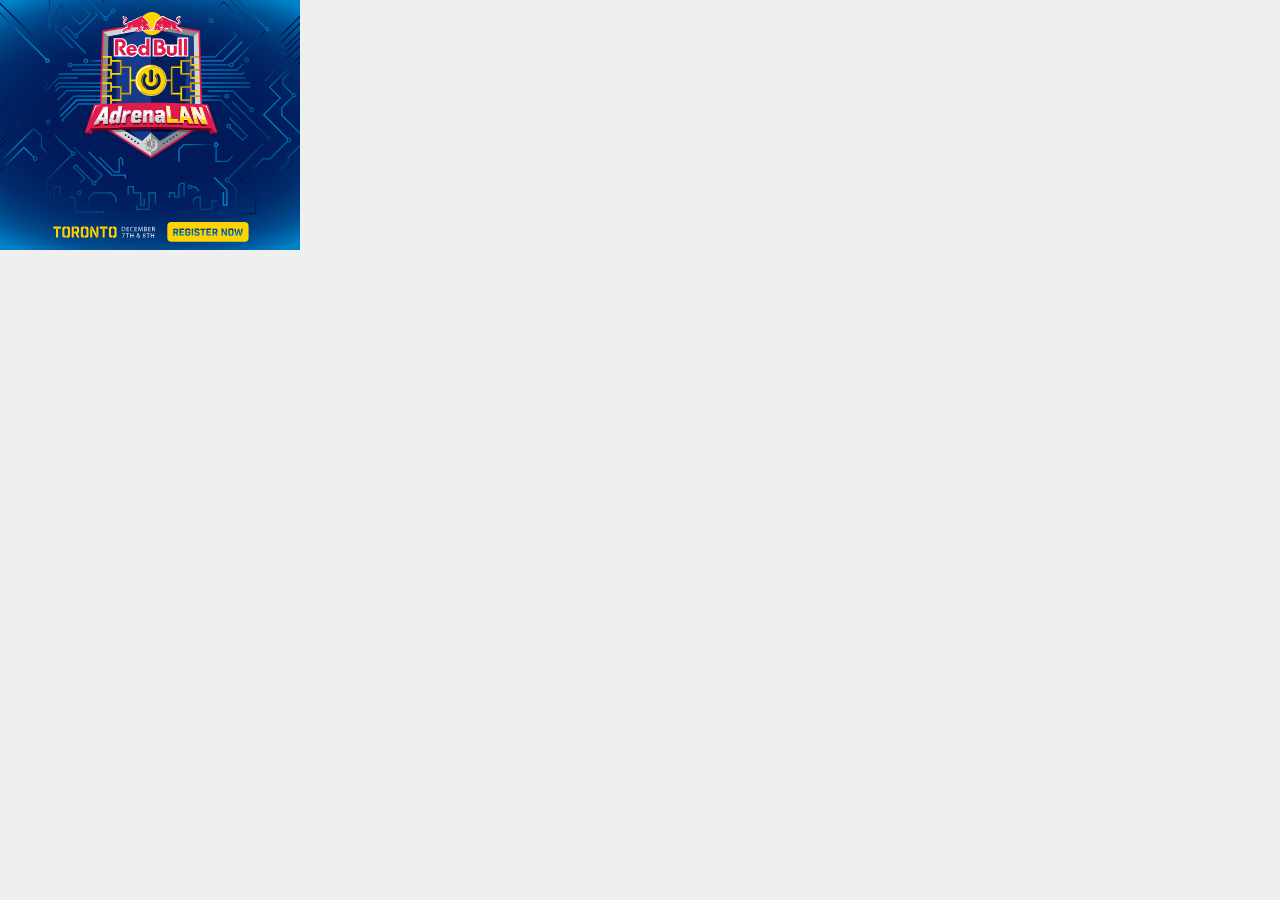
<file: docs/deploy/std_300x250/index.html>
<!DOCTYPE html>
<html>
<head>
<title>Created: Oct 10, 4:32</title>
<style>#banner{opacity: 0;}</style>
<meta http-equiv="Content-Type" content="text/html; charset=utf-8">
<meta name="ad.size" content="width=300, height=250">
<script type="text/javascript">var clickTag = "http://www.google.com";</script>
<style>html,body,div,span,applet,object,iframe,h1,h2,h3,h4,h5,h6,p,blockquote,pre,a,abbr,acronym,address,big,cite,code,del,dfn,em,img,ins,kbd,q,s,samp,small,strike,strong,sub,sup,tt,var,b,u,i,center,dl,dt,dd,ol,ul,li,fieldset,form,label,legend,table,caption,tbody,tfoot,thead,tr,th,td,article,aside,canvas,details,embed,figure,figcaption,footer,header,hgroup,menu,nav,output,ruby,section,summary,time,mark,audio,video{margin:0;padding:0;border:0;font-size:100%;font:inherit;vertical-align:baseline}article,aside,details,figcaption,figure,footer,header,hgroup,menu,nav,section{display:block}body{line-height:1}ol,ul{list-style:none}blockquote,q{quotes:none}blockquote:before,blockquote:after,q:before,q:after{content:'';content:none}table{border-collapse:collapse;border-spacing:0}html,body{box-sizing:border-box;margin:0;padding:0}*,*:before,*:after{box-sizing:inherit}a{color:inherit}body{margin:0;padding:0;background-color:#EFEFEF}canvas{display:block;top:0;left:0}#banner{width:300px;height:250px;overflow:hidden;position:relative;background-color:#000;-webkit-text-size-adjust:100%;opacity:1;cursor:pointer}#banner>a{width:inherit;height:inherit}canvas,.text,.frame,.outline,img{position:absolute}img{vertical-align:top;-webkit-backface-visibility:hidden;-webkit-transform:translateZ(0)scale(1,1)}.outline{z-index:99;width:inherit;height:inherit;border:1px solid #000;pointer-events:none;position:absolute}.frame{width:inherit;height:inherit;opacity:0;top:0;left:0}p{display:inline-block;-webkit-font-smoothing:antialiased;-moz-osx-font-smoothing:grayscale}sup{font-size:50%;vertical-align:top;position:relative;left:-3px}.shadow{-webkit-filter:drop-shadow(5px 5px 9px #000);filter:drop-shadow(5px 5px 9px #000)}.retina{-webkit-transform:translate(0,0)scale(.5,.5);-ms-transform:translate(0,0)scale(.5,.5);transform:translate(0,0)scale(.5,.5);-webkit-backface-visibility:hidden;backface-visibility:hidden;-webkit-perspective:1000px;perspective:1000px;position:absolute;-webkit-transform-origin:0 0;-ms-transform-origin:0 0;transform-origin:0 0;image-rendering:-webkit-optimize-contrast}#legalBtn:hover~#legalContent{opacity:1}#legalContent{width:100%;height:100%;background-color:rgba(0,0,0,.9);-webkit-transform:translate(0,0);-ms-transform:translate(0,0);transform:translate(0,0);-webkit-backface-visibility:hidden;backface-visibility:hidden;-webkit-perspective:1000px;perspective:1000px;position:absolute;color:#fff;font-family:'Helvetica Neue',Helvetica,Arial,sans-serif;padding:10px;font-size:10px;z-index:90;opacity:0;font-weight:400;line-height:14px;transition:opacity .3s;pointer-events:none}.hide{opacity:0;-webkit-transform:translate(0,0);-ms-transform:translate(0,0);transform:translate(0,0);-webkit-backface-visibility:hidden;backface-visibility:hidden;-webkit-perspective:1000px;perspective:1000px;position:absolute;z-index:0;pointer-events:none}#legalBtn{-webkit-transform:translate(0,0);-ms-transform:translate(0,0);transform:translate(0,0);-webkit-backface-visibility:hidden;backface-visibility:hidden;-webkit-perspective:1000px;perspective:1000px;position:absolute;opacity:1;width:36px;height:25px;background-color:red;opacity:0}.frame1{opacity:1}#banner{font-size:20px;color:#333;width:300px;height:250px}</style>

<script type="text/javascript"></script>
</head>
<body>
<a href="javascript:window.open(window.clickTag)">
<div id="banner">
<style>.path3 {
  stroke-dasharray: 50;
  animation: dash 10s linear;
  animation-iteration-count:infinite;
}
 

@keyframes dash {
  from {
    stroke-dashoffset: 1000;
  }
  to {
    stroke-dashoffset: 200;
  }
}</style>
<svg version="1.1" id="Layer_1" xmlns:x="&ns_extend;" xmlns:i="&ns_ai;" xmlns:graph="&ns_graphs;" xmlns="http://www.w3.org/2000/svg" xmlns:xlink="http://www.w3.org/1999/xlink" x="0px" y="0px" width="300px" height="250px" viewBox="0 0 300 250" enable-background="new 0 0 300 250" xml:space="preserve">
<g id="Background">
<radialGradient id="SVGID_1_" cx="3555.7764" cy="762.7641" r="216.2588" gradientTransform="matrix(0 0.6812 -1.1648 0 1038.4745 -2297.1687)" gradientUnits="userSpaceOnUse">
<stop offset="0" style="stop-color:#011958"/>
<stop offset="0.4153" style="stop-color:#011B5A"/>
<stop offset="0.5762" style="stop-color:#012161"/>
<stop offset="0.6931" style="stop-color:#012C6D"/>
<stop offset="0.7885" style="stop-color:#013D7E"/>
<stop offset="0.8709" style="stop-color:#005195"/>
<stop offset="0.943" style="stop-color:#006BB0"/>
<stop offset="0.9957" style="stop-color:#0082C9"/>
</radialGradient>
<rect x="0" fill="url(#SVGID_1_)" width="300" height="250"/>
</g>
<g id="Lines">
<g>
<linearGradient id="SVGID_2_" gradientUnits="userSpaceOnUse" x1="188.7374" y1="191.7898" x2="225.4862" y2="155.041">
<stop offset="0" style="stop-color:#003871"/>
<stop offset="5.907633e-02" style="stop-color:#004C88"/>
<stop offset="0.1478" style="stop-color:#0063A4"/>
<stop offset="0.2367" style="stop-color:#0074B9"/>
<stop offset="0.325" style="stop-color:#007FC5"/>
<stop offset="0.4121" style="stop-color:#0082C9"/>
<stop offset="0.5084" style="stop-color:#007EC4"/>
<stop offset="0.6172" style="stop-color:#0072B7"/>
<stop offset="0.7322" style="stop-color:#005EA0"/>
<stop offset="0.8515" style="stop-color:#004280"/>
<stop offset="0.9729" style="stop-color:#001F58"/>
<stop offset="1" style="stop-color:#00164E"/>
</linearGradient>
<polyline fill="none" stroke="url(#SVGID_2_)" stroke-width="1.35" stroke-miterlimit="10" class="path3" points="214.4,144.6 183.9,144.6 
			179,149.4 179,176.6 213.6,176.6 226.9,190 226.9,205.2 223.4,205.2 223.4,192.9 216.1,192.9 216.1,197.1 208.4,197.1 
			208.4,205.2 203.5,205.2 203.5,192.9 198.4,192.9 198.4,190.2 194.9,186.7 191.4,186.7 		"/>
<linearGradient id="SVGID_3_" gradientUnits="userSpaceOnUse" x1="42.6419" y1="49.2132" x2="75.3711" y2="-7.4755">
<stop offset="0" style="stop-color:#0078B8"/>
<stop offset="0.1628" style="stop-color:#006FAF"/>
<stop offset="0.4312" style="stop-color:#005896"/>
<stop offset="0.77" style="stop-color:#00336D"/>
<stop offset="1" style="stop-color:#00164E"/>
</linearGradient>
<polyline fill="none" stroke="url(#SVGID_3_)" stroke-width="1.35" stroke-miterlimit="10" class="path3" points="49.5,-22 49.5,44.1 69.1,63.7 
					"/>
<linearGradient id="SVGID_4_" gradientUnits="userSpaceOnUse" x1="48.9167" y1="152.5799" x2="102.9163" y2="152.5799">
<stop offset="0" style="stop-color:#00164E"/>
<stop offset="0.6647" style="stop-color:#00427F"/>
<stop offset="1" style="stop-color:#005999"/>
</linearGradient>
<polyline fill="none" stroke="url(#SVGID_4_)" stroke-width="1.35" stroke-miterlimit="10" class="path3" points="95.1,182.3 102,175.4 
			49.4,122.9 		"/>
<linearGradient id="SVGID_5_" gradientUnits="userSpaceOnUse" x1="224.6031" y1="61.6127" x2="224.6031" y2="0.7911">
<stop offset="2.232143e-03" style="stop-color:#0082C9"/>
<stop offset="0.1746" style="stop-color:#007DC3"/>
<stop offset="0.4019" style="stop-color:#006EB3"/>
<stop offset="0.6597" style="stop-color:#005597"/>
<stop offset="0.9383" style="stop-color:#003371"/>
<stop offset="1" style="stop-color:#002A68"/>
</linearGradient>
<polyline fill="none" stroke="url(#SVGID_5_)" stroke-width="1.35" stroke-miterlimit="10" class="path3" points="200.3,60.9 222.9,60.9 
			248,35.8 218.8,6.6 223.6,1.7 242.4,20.5 		"/>
<linearGradient id="SVGID_6_" gradientUnits="userSpaceOnUse" x1="200.2503" y1="130.6913" x2="255.828" y2="130.6913">
<stop offset="0" style="stop-color:#0082C9"/>
<stop offset="0.9706" style="stop-color:#0082C9;stop-opacity:2.454805e-02"/>
<stop offset="0.9951" style="stop-color:#0082C9;stop-opacity:0"/>
</linearGradient>
<polyline fill="none" stroke="url(#SVGID_6_)" stroke-width="1.35" stroke-miterlimit="10" class="path3" points="200.3,100.1 220.9,100.1 
			254.9,134 227.6,161.3 216.1,161.3 216.1,146.6 		"/>
<linearGradient id="SVGID_7_" gradientUnits="userSpaceOnUse" x1="48.9283" y1="108.173" x2="103.5137" y2="108.173">
<stop offset="0" style="stop-color:#002A68"/>
<stop offset="4.017830e-03" style="stop-color:#002B69"/>
<stop offset="0.1959" style="stop-color:#004A8B"/>
<stop offset="0.391" style="stop-color:#0063A6"/>
<stop offset="0.5885" style="stop-color:#0074BA"/>
<stop offset="0.7896" style="stop-color:#007FC5"/>
<stop offset="1" style="stop-color:#0082C9"/>
</linearGradient>
<polyline fill="none" stroke="url(#SVGID_7_)" stroke-width="1.35" stroke-miterlimit="10" class="path3" points="103.5,96.1 73.8,96.1 
			49.4,120.5 		"/>
<linearGradient id="SVGID_8_" gradientUnits="userSpaceOnUse" x1="87.5572" y1="60.9314" x2="103.5137" y2="60.9314">
<stop offset="0" style="stop-color:#00164E"/>
<stop offset="0.1116" style="stop-color:#002E69"/>
<stop offset="0.2827" style="stop-color:#004C8B"/>
<stop offset="0.4568" style="stop-color:#0064A6"/>
<stop offset="0.6329" style="stop-color:#0075BA"/>
<stop offset="0.8123" style="stop-color:#007FC5"/>
<stop offset="1" style="stop-color:#0082C9"/>
</linearGradient>
<line fill="none" stroke="url(#SVGID_8_)" stroke-width="1.35" stroke-miterlimit="10" x1="103.5" y1="60.9" x2="87.6" y2="60.9"/>
<linearGradient id="SVGID_9_" gradientUnits="userSpaceOnUse" x1="232.0396" y1="47.0258" x2="266.3741" y2="47.0258">
<stop offset="0" style="stop-color:#006DAF"/>
<stop offset="0.2299" style="stop-color:#005D9E"/>
<stop offset="0.6851" style="stop-color:#003571"/>
<stop offset="1" style="stop-color:#00164E"/>
</linearGradient>
<line fill="none" stroke="url(#SVGID_9_)" stroke-width="1.35" stroke-miterlimit="10" x1="232.5" y1="63.7" x2="265.9" y2="30.3"/>
<linearGradient id="SVGID_10_" gradientUnits="userSpaceOnUse" x1="200.2503" y1="96.0568" x2="224.965" y2="96.0568">
<stop offset="0" style="stop-color:#0082C9"/>
<stop offset="0.1877" style="stop-color:#007FC5"/>
<stop offset="0.3671" style="stop-color:#0075BA"/>
<stop offset="0.5432" style="stop-color:#0064A6"/>
<stop offset="0.7173" style="stop-color:#004C8B"/>
<stop offset="0.8884" style="stop-color:#002E69"/>
<stop offset="1" style="stop-color:#00164E"/>
</linearGradient>
<line fill="none" stroke="url(#SVGID_10_)" stroke-width="1.35" stroke-miterlimit="10" x1="225" y1="96.1" x2="200.3" y2="96.1"/>
<linearGradient id="SVGID_11_" gradientUnits="userSpaceOnUse" x1="41.7331" y1="84.2139" x2="108.3325" y2="84.2139">
<stop offset="0" style="stop-color:#00215B"/>
<stop offset="6.259960e-02" style="stop-color:#002D69"/>
<stop offset="0.2431" style="stop-color:#004C8B"/>
<stop offset="0.4268" style="stop-color:#0063A6"/>
<stop offset="0.6127" style="stop-color:#0074BA"/>
<stop offset="0.802" style="stop-color:#007FC5"/>
<stop offset="1" style="stop-color:#0082C9"/>
</linearGradient>
<path fill="none" stroke="url(#SVGID_11_)" stroke-width="1.35" stroke-miterlimit="10" class="path3" d="M45.3,81l2.5,2.5l-4.2,4.2l2.5,2.5
			l12.3-12.3h50 M42.9,78.6c-0.7,0.7-0.7,1.7,0,2.4c0.7,0.7,1.7,0.7,2.4,0c0.7-0.7,0.7-1.7,0-2.4C44.6,77.9,43.6,77.9,42.9,78.6z"/>
<linearGradient id="SVGID_12_" gradientUnits="userSpaceOnUse" x1="65.8667" y1="-13.4491" x2="112.6465" y2="-13.4491">
<stop offset="0" style="stop-color:#006DAF"/>
<stop offset="0.2599" style="stop-color:#005D9E"/>
<stop offset="0.7749" style="stop-color:#003571"/>
<stop offset="1" style="stop-color:#00215B"/>
</linearGradient>
<path fill="none" stroke="url(#SVGID_12_)" stroke-width="1.35" stroke-miterlimit="10" class="path3" d="M69.4-33.3l42.7,42.7 M68.2-36.2
			 M68.2-36.2c0.9,0,1.7,0.8,1.7,1.7s-0.8,1.7-1.7,1.7s-1.7-0.8-1.7-1.7S67.3-36.2,68.2-36.2z"/>
<circle fill="none" stroke="#0082C9" stroke-width="1.35" stroke-miterlimit="10" cx="216.1" cy="144.6" r="1.7"/>
<linearGradient id="SVGID_13_" gradientUnits="userSpaceOnUse" x1="233.1339" y1="-19.3056" x2="233.1339" y2="-19.3056">
<stop offset="0" style="stop-color:#00164E"/>
<stop offset="0.1607" style="stop-color:#001A53"/>
<stop offset="0.3472" style="stop-color:#002761"/>
<stop offset="0.5465" style="stop-color:#003B78"/>
<stop offset="0.7549" style="stop-color:#005899"/>
<stop offset="0.9682" style="stop-color:#007CC2"/>
<stop offset="1" style="stop-color:#0082C9"/>
</linearGradient>
<path fill="none" stroke="url(#SVGID_13_)" stroke-width="1.35" stroke-miterlimit="10" class="path3" d="M233.1-19.3"/>
<path fill="none" class="path3" d="M246.6-53.5"/>
<linearGradient id="SVGID_14_" gradientUnits="userSpaceOnUse" x1="284.8909" y1="14.7009" x2="229.9623" y2="-40.2278">
<stop offset="0" style="stop-color:#006DAF"/>
<stop offset="0.2383" style="stop-color:#005F9E"/>
<stop offset="0.7103" style="stop-color:#003971"/>
<stop offset="1" style="stop-color:#002052"/>
</linearGradient>
<path fill="none" stroke="url(#SVGID_14_)" stroke-width="1.35" stroke-miterlimit="10" class="path3" d="M249-53.5l5,5l-16.4,16.4l3,3l8.2-8.2
			l8.4,8.4L233-4.9l32.8,32.8 M267.1,27.4c-0.9,0-1.7,0.8-1.7,1.7c0,0.9,0.8,1.7,1.7,1.7s1.7-0.8,1.7-1.7
			C268.8,28.2,268,27.4,267.1,27.4z M246.1-54.7c0,0.9,0.8,1.7,1.7,1.7c0.9,0,1.7-0.8,1.7-1.7c0-0.9-0.8-1.7-1.7-1.7
			C246.8-56.4,246.1-55.6,246.1-54.7z"/>
<linearGradient id="SVGID_15_" gradientUnits="userSpaceOnUse" x1="61.6996" y1="189.0924" x2="127.4674" y2="123.3245">
<stop offset="0" style="stop-color:#00164E"/>
<stop offset="2.643406e-02" style="stop-color:#001D56"/>
<stop offset="0.153" style="stop-color:#003C79"/>
<stop offset="0.2874" style="stop-color:#005696"/>
<stop offset="0.43" style="stop-color:#0069AD"/>
<stop offset="0.5845" style="stop-color:#0077BD"/>
<stop offset="0.7597" style="stop-color:#007FC6"/>
<stop offset="1" style="stop-color:#0082C9"/>
</linearGradient>
<polyline fill="none" stroke="url(#SVGID_15_)" stroke-width="1.35" stroke-miterlimit="10" class="path3" points="103.5,100 76.7,100 56.7,120 
			111.8,175.1 125.3,175.1 125.3,178.1 113.6,178.1 113.6,181.1 119.2,181.1 119.2,205.2 115.9,205.2 115.9,197.5 111.2,192.9 
			93.8,192.9 89.1,197.5 89.1,205.2 79.2,205.2 79.2,194.6 		"/>
</g>
<radialGradient id="SVGID_16_" cx="148.4245" cy="75.8267" r="147.9186" gradientTransform="matrix(1 0 0 1.2 0 0)" gradientUnits="userSpaceOnUse">
<stop offset="0" style="stop-color:#0082C9"/>
<stop offset="0.1877" style="stop-color:#007FC5"/>
<stop offset="0.3671" style="stop-color:#0075BA"/>
<stop offset="0.5432" style="stop-color:#0064A6"/>
<stop offset="0.7173" style="stop-color:#004C8B"/>
<stop offset="0.8884" style="stop-color:#002E69"/>
<stop offset="1" style="stop-color:#00164E"/>
</radialGradient>
<path fill="none" stroke="url(#SVGID_16_)" stroke-width="1.35" stroke-miterlimit="10" class="path3" d="M107,17l5.2-5.2 M104.6,17L67-20.6
		l-2.6,2.6l32.7,32.7L76.9,34.9 M74.5,34.9L66,26.5l-3.4,3.4l27.1,27.1h13.8 M62.4,7L80,24.5l10.1-10.1l-30-30v-31.2 M60,7l-4.1,4.1
		V31l28.7,28.7 M72,64.9h31.5 M103.5,83.1H58.8l-63.1,63.1 M103.5,86.8H59.7l-66.3,66.3 M69.8,101.3 M-0.4,2.9l67,67h41.7 M108.3,74
		H36.1l-37.2,37.2 M211,20.5 M200.3,56.9h15l21.7-21.7l-3.6-3.6l-13,13l-8.8-8.8l7.4-7.4l-6.7-6.7 M245.2-64.1 M233.1-16.9L223.2-7
		l24.5,24.5l-2.9,2.9 M200.3,64.9h29.4 M200.3,83h49.1l52.4-52.4 M200.3,87h50.9L300,38.1 M300,45.3l-41.9,41.9l8.1,8.1l-13.4,13.4
		 M250.4,108.6L232.7,91l-32.5,0 M229.8,127.4l12.9,12.9l4.5-4.5L215.4,104l-15.2,0 M195.5,70h41.4l8.7-8.7 M195.4,74h47l61-61
		 M195.4,77.9h50.2l56.6-56.6 M209.8,19.3c-0.7,0.7-0.7,1.7,0,2.4c0.7,0.7,1.7,0.7,2.4,0c0.7-0.7,0.7-1.7,0-2.4
		C211.5,18.6,210.4,18.6,209.8,19.3z M245.6,58.8c-0.7,0.7-0.7,1.7,0,2.4s1.7,0.7,2.4,0s0.7-1.7,0-2.4
		C247.4,58.1,246.3,58.1,245.6,58.8z M250.4,108.6c-0.7,0.7-0.7,1.7,0,2.4c0.7,0.7,1.7,0.7,2.4,0c0.7-0.7,0.7-1.7,0-2.4
		C252.1,108,251,108,250.4,108.6z M62.5,194.4 M103.5,104H78.3l-16,16l52,52h4.9l0-12.7l1.7-1.7l1.7,1.7v12.7h5.6v9h-5.6v16h5.6
		v-10.4h5.1v6.2h7.3v12.3h3.6v-18.4l3.3-3.3h11l0,13.5l11.2,0l0-4.2l4.9,0l0,4.2l4.4,0l0-11.4l2.2-2.2l2.9,0l-0.1,21.7l5.5,0l0-16.6
		 M93,182l-17.3-17.3l-2.2,2.2l11.4,11.4l-10.2,10.2H63.8v-7.5h-9l-5.1,5.1v19.1H54v-18.6h6v18.6h3.7v-12.3h13.7 M267.6,137
		l-39.7-39.7 M228.4,178.6l39.2-39.2 M228.4,181l7.8,7.8v20.5h5.6v-4.4h7.5v-6.5h4.6 M222.6,213.4h32.9v-13.3 M71.9,154.7
		l-25.4,25.5l0,29.2h20.5v-12.2H73l2.1,2.1v12.9h28.4v-8.7h8.5v5.9h8.6l5.9-5.9h10.1v5.9H149v-16.4h6.4v12.3H179v4.1h14.5v-9.7
		l2.5-2.5h4.3v12.2h11.9v-8.2h8.6v10.6 M103.5,90.6H66.8l-28.3,28.3l33.4,33.4 M73.1,151.8c-0.9,0-1.7,0.8-1.7,1.7s0.8,1.7,1.7,1.7
		c0.9,0,1.7-0.8,1.7-1.7S74.1,151.8,73.1,151.8z M49.5-25.5c-0.9,0-1.7,0.8-1.7,1.7c0,0.9,0.8,1.7,1.7,1.7s1.7-0.8,1.7-1.7
		C51.2-24.7,50.4-25.5,49.5-25.5z M233.1-19.3c-0.7,0.7-0.7,1.7,0,2.4c0.7,0.7,1.7,0.7,2.4,0c0.7-0.7,0.7-1.7,0-2.4
		C234.9-20,233.8-20,233.1-19.3z M225.9,178.6c-0.7,0.7-0.7,1.7,0,2.4c0.7,0.7,1.7,0.7,2.4,0c0.7-0.7,0.7-1.7,0-2.4
		C227.7,178,226.6,178,225.9,178.6z M61.2,4.1c-0.9,0-1.7,0.8-1.7,1.7s0.8,1.7,1.7,1.7s1.7-0.8,1.7-1.7S62.1,4.1,61.2,4.1z
		 M85.9,59.2c-0.9,0-1.7,0.8-1.7,1.7c0,0.9,0.8,1.7,1.7,1.7c0.9,0,1.7-0.8,1.7-1.7C87.6,60,86.8,59.2,85.9,59.2z M225.5,94.9
		c-0.7,0.7-0.7,1.7,0,2.4c0.7,0.7,1.7,0.7,2.4,0c0.7-0.7,0.7-1.7,0-2.4C227.2,94.2,226.1,94.2,225.5,94.9z M107,17
		c-0.7-0.7-1.7-0.7-2.4,0c-0.7,0.7-0.7,1.7,0,2.4c0.7,0.7,1.7,0.7,2.4,0C107.7,18.8,107.7,17.7,107,17z M114.6,9.5
		c-0.7-0.7-1.7-0.7-2.4,0c-0.7,0.7-0.7,1.7,0,2.4c0.7,0.7,1.7,0.7,2.4,0C115.2,11.2,115.2,10.1,114.6,9.5z M243.6,20
		c-0.9,0-1.7,0.8-1.7,1.7c0,0.9,0.8,1.7,1.7,1.7s1.7-0.8,1.7-1.7C245.3,20.7,244.5,20,243.6,20z M226.9,126.2c0,0.9,0.8,1.7,1.7,1.7
		s1.7-0.8,1.7-1.7s-0.8-1.7-1.7-1.7S226.9,125.2,226.9,126.2z M74,36.1c0,0.9,0.8,1.7,1.7,1.7s1.7-0.8,1.7-1.7
		c0-0.9-0.8-1.7-1.7-1.7S74,35.2,74,36.1z M46.5,121.7c0,0.9,0.8,1.7,1.7,1.7c0.9,0,1.7-0.8,1.7-1.7s-0.8-1.7-1.7-1.7
		C47.3,120,46.5,120.7,46.5,121.7z M229.6,64.9c0,0.9,0.8,1.7,1.7,1.7c0.9,0,1.7-0.8,1.7-1.7s-0.8-1.7-1.7-1.7
		C230.4,63.2,229.6,64,229.6,64.9z M68.6,64.9c0,0.9,0.8,1.7,1.7,1.7c0.9,0,1.7-0.8,1.7-1.7s-0.8-1.7-1.7-1.7
		C69.3,63.2,68.6,64,68.6,64.9z M94.2,181.5c-0.9,0-1.7,0.8-1.7,1.7c0,0.9,0.8,1.7,1.7,1.7s1.7-0.8,1.7-1.7
		C95.9,182.3,95.1,181.5,94.2,181.5z M77.5,192.9c0,0.9,0.8,1.7,1.7,1.7s1.7-0.8,1.7-1.7c0-0.9-0.8-1.7-1.7-1.7S77.5,192,77.5,192.9
		z M219.2,213.4c0,0.9,0.8,1.7,1.7,1.7c0.9,0,1.7-0.8,1.7-1.7c0-0.9-0.8-1.7-1.7-1.7C219.9,211.7,219.2,212.5,219.2,213.4z
		 M253.8,198.4c0,0.9,0.8,1.7,1.7,1.7c0.9,0,1.7-0.8,1.7-1.7c0-0.9-0.8-1.7-1.7-1.7C254.5,196.7,253.8,197.4,253.8,198.4z
		 M188,186.9c0,0.9,0.8,1.7,1.7,1.7c0.9,0,1.7-0.8,1.7-1.7c0-0.9-0.8-1.7-1.7-1.7C188.8,185.2,188,186,188,186.9z M267.1,138.2
		c0,0.9,0.8,1.7,1.7,1.7s1.7-0.8,1.7-1.7s-0.8-1.7-1.7-1.7S267.1,137.2,267.1,138.2z"/>
<radialGradient id="SVGID_17_" cx="273.3119" cy="117.8896" r="51.4541" gradientTransform="matrix(1 0 0 1.2 0 -23.5779)" gradientUnits="userSpaceOnUse">
<stop offset="0" style="stop-color:#0082C9"/>
<stop offset="0.1877" style="stop-color:#007FC5"/>
<stop offset="0.3671" style="stop-color:#0075BA"/>
<stop offset="0.5432" style="stop-color:#0064A6"/>
<stop offset="0.7173" style="stop-color:#004C8B"/>
<stop offset="0.8884" style="stop-color:#002E69"/>
<stop offset="1" style="stop-color:#00164E"/>
</radialGradient>
<path fill="url(#SVGID_17_)" class="path3" d="M282.4,114.9V108l10.9-10.9c0.3,0.2,0.7,0.3,1,0.3c1.2,0,2.2-1,2.2-2.2s-1-2.2-2.2-2.2
		c-0.4,0-0.9,0.1-1.2,0.4l-9.5-9.5v-4.6L306,57l-3.6-3.6l-33.8,33.8L279.5,98l-16.7,16.7l24.2,24.2c-0.2,0.3-0.3,0.7-0.3,1
		s0.1,0.7,0.3,1l-17.2,17.2h-6.9l-20.1,20.1c-0.3-0.2-0.7-0.3-1-0.3c-1.2,0-2.2,1-2.2,2.2s1,2.2,2.2,2.2c1.2,0,2.2-1,2.2-2.2
		c0-0.4-0.1-0.7-0.3-1l19.7-19.7h6.9l17.6-17.6c0.3,0.2,0.7,0.3,1,0.3c1.2,0,2.2-1,2.2-2.2s-1-2.2-2.2-2.2c-0.4,0-0.7,0.1-1,0.3
		l-23.4-23.4L281.2,98l-10.8-10.8l32-32l1.8,1.8l-21.8,21.8v5.7l9.9,9.9c-0.1,0.3-0.2,0.6-0.2,0.9c0,0.4,0.1,0.7,0.3,1l-11.2,11.2
		v7.9l24.1,24.1l-17.7,17.7v4.9l-5,5c-0.3-0.2-0.7-0.3-1-0.3c-1.2,0-2.2,1-2.2,2.2c0,1.2,1,2.2,2.2,2.2c1.2,0,2.2-1,2.2-2.2
		c0-0.4-0.1-0.7-0.3-1l5.3-5.3v-4.9l18.2-18.2L282.4,114.9z M241.8,181.3c-0.6,0-1.1-0.5-1.1-1.1s0.5-1.1,1.1-1.1
		c0.2,0,0.4,0.1,0.5,0.2l0.4,0.4c0.1,0.2,0.2,0.3,0.2,0.5C242.9,180.8,242.4,181.3,241.8,181.3z M290,139.9c0,0.6-0.5,1.1-1.1,1.1
		s-1.1-0.5-1.1-1.1s0.5-1.1,1.1-1.1S290,139.3,290,139.9z M295.4,95.3c0,0.6-0.5,1.1-1.1,1.1s-1.1-0.5-1.1-1.1s0.5-1.1,1.1-1.1
		S295.4,94.7,295.4,95.3z M281.6,170c-0.6,0-1.1-0.5-1.1-1.1c0-0.6,0.5-1.1,1.1-1.1s1.1,0.5,1.1,1.1
		C282.7,169.5,282.2,170,281.6,170z"/>
<radialGradient id="SVGID_18_" cx="24.1568" cy="149.8836" r="26.0434" gradientTransform="matrix(1 0 0 1.2 0 -29.9767)" gradientUnits="userSpaceOnUse">
<stop offset="0" style="stop-color:#0082C9"/>
<stop offset="0.1877" style="stop-color:#007FC5"/>
<stop offset="0.3671" style="stop-color:#0075BA"/>
<stop offset="0.5432" style="stop-color:#0064A6"/>
<stop offset="0.7173" style="stop-color:#004C8B"/>
<stop offset="0.8884" style="stop-color:#002E69"/>
<stop offset="1" style="stop-color:#00164E"/>
</radialGradient>
<path fill="url(#SVGID_18_)" class="path3" d="M53,155.5c-0.4-0.4-1-0.7-1.6-0.7c-0.3,0-0.7,0.1-1,0.2l-8.3-8.3v-10.6l-8.5-8.5l-38.9,38.9L0,172
		l23.8-23.8l9.4,9.4c-0.4,0.9-0.3,1.9,0.4,2.7c0.4,0.4,1,0.7,1.6,0.7c0,0,0,0,0,0c0.6,0,1.2-0.2,1.6-0.7c0.9-0.9,0.9-2.3,0-3.2
		c-0.4-0.4-1-0.7-1.6-0.7c-0.4,0-0.8,0.1-1.1,0.3l-10.2-10.2L0,170.3l-3.6-3.6l37.2-37.2l7.2,7.2v10.6l8.6,8.6
		c-0.6,0.9-0.5,2,0.3,2.8c0.4,0.4,1,0.7,1.6,0.7c0,0,0,0,0,0c0.6,0,1.2-0.2,1.6-0.7C53.8,157.9,53.8,156.4,53,155.5z M36.1,157.7
		c0.5,0.5,0.5,1.3,0,1.8c-0.2,0.2-0.6,0.4-0.9,0.4h0c-0.3,0-0.7-0.1-0.9-0.4c-0.5-0.5-0.5-1.3,0-1.8c0.2-0.2,0.6-0.4,0.9-0.4
		C35.5,157.3,35.8,157.5,36.1,157.7z M52.3,158.1c-0.2,0.2-0.6,0.4-0.9,0.4h0c-0.3,0-0.7-0.1-0.9-0.4c-0.5-0.5-0.5-1.3,0-1.8
		c0.2-0.2,0.6-0.4,0.9-0.4c0.3,0,0.7,0.1,0.9,0.4C52.8,156.7,52.8,157.6,52.3,158.1z"/>
<linearGradient id="SVGID_19_" gradientUnits="userSpaceOnUse" x1="-4.4773" y1="34.25" x2="46.9773" y2="34.25">
<stop offset="0" style="stop-color:#00215B"/>
<stop offset="6.259960e-02" style="stop-color:#002D69"/>
<stop offset="0.2431" style="stop-color:#004C8B"/>
<stop offset="0.4268" style="stop-color:#0063A6"/>
<stop offset="0.6127" style="stop-color:#0074BA"/>
<stop offset="0.802" style="stop-color:#007FC5"/>
<stop offset="1" style="stop-color:#0082C9"/>
</linearGradient>
<line fill="none" stroke="url(#SVGID_19_)" stroke-width="1.35" stroke-miterlimit="10" x1="-4" y1="9" x2="46.5" y2="59.5"/>
<circle fill="none" stroke="#1081C4" stroke-width="1.35" stroke-miterlimit="10" cx="47.5" cy="60.5" r="1.7"/>
</g>
<g id="RB_Bell">
<g>
<g>
<g>
<polygon fill="#898B8D" class="path3" points="199.2,31.2 151,22.5 151,157 201.8,124.3 				"/>
</g>
<g>
<polygon fill="#D0D2D3" class="path3" points="102.8,31.2 100.2,124.3 151,157 151,22.5 				"/>
</g>
<g>
<polygon fill="#898B8D" class="path3" points="102.8,31.2 100.2,124.3 106.6,119.7 108.5,36.4 				"/>
</g>
<g>
<polygon fill="#D0D2D3" class="path3" points="199.2,31.2 201.8,124.3 195.4,119.7 193.4,36.4 				"/>
</g>
</g>
<g>
<g>
<polyline fill="#041E5E" class="path3" points="193.4,36.4 195.4,119.7 159.8,141 151,132.4 151,28.8 193.4,36.4 				"/>
</g>
<g>
<polygon fill="#163B8A" class="path3" points="163.5,138.8 195.4,119.7 193.4,36.4 163.5,31 185.7,40.3 185.7,117.7 				"/>
</g>
</g>
<g>
<g>
<polyline fill="#163B8A" class="path3" points="108.5,36.4 106.6,119.7 142.2,141 151,132.4 151,28.8 108.5,36.4 				"/>
</g>
<g>
<polygon fill="#041E5E" class="path3" points="138.5,138.8 106.6,119.7 108.5,36.4 138.5,31 116.3,40.3 116.3,117.7 				"/>
</g>
</g>
<g>
<g>
<g>
<path fill="#D0D2D3" class="path3" d="M151,146.6c1-0.5,1.7-1.6,1.7-2.8c0-1.2-0.7-2.3-1.7-2.8V146.6z"/>
</g>
<g>
<polygon fill="#D0D2D3" class="path3" points="151.7,147 153.2,147.4 152.8,145.9 					"/>
</g>
<g>
<polygon fill="#D0D2D3" class="path3" points="151.7,140.5 152.8,141.5 153.2,140.1 					"/>
</g>
<g>
<polygon fill="#D0D2D3" class="path3" points="153.4,143 153.4,144.5 154.7,143.7 					"/>
</g>
<g>
<path fill="#D0D2D3" class="path3" d="M154.1,139.2c-0.8-0.4-1.6-0.6-2.4-0.7c0.2,0.1,0.4,0.2,0.6,0.2c2.8,1.4,3.9,4.9,2.5,7.7
						c-0.8,1.6-2.2,2.6-3.8,3v2c2.4,0.1,4.8-1.2,6-3.5C158.6,144.7,157.3,140.8,154.1,139.2z"/>
</g>
</g>
<g>
<g>
<polygon fill="#898B8D" class="path3" points="149.5,148.9 150.3,147.6 148.8,147.6 					"/>
</g>
<g>
<polygon fill="#898B8D" class="path3" points="149.5,138.6 148.8,139.9 150.3,139.9 					"/>
</g>
<g>
<path fill="#898B8D" class="path3" d="M151,140.9c-0.4-0.2-0.9-0.4-1.5-0.4c-1.8,0-3.2,1.4-3.2,3.2s1.4,3.2,3.2,3.2c0.5,0,1-0.1,1.5-0.4
						V140.9z"/>
</g>
<g>
<polygon fill="#898B8D" class="path3" points="146.3,145.9 145.9,147.4 147.3,147 					"/>
</g>
<g>
<path fill="#898B8D" class="path3" d="M151,149.5c-1.3,0.3-2.6,0.2-3.9-0.5c-0.8-0.4-1.4-0.9-1.9-1.6c0.6,1.4,1.6,2.6,3.1,3.4
						c0.9,0.4,1.8,0.7,2.7,0.7V149.5z"/>
</g>
<g>
<polygon fill="#898B8D" class="path3" points="147.3,140.5 145.9,140.1 146.3,141.5 					"/>
</g>
<g>
<polygon fill="#898B8D" class="path3" points="145.7,143 144.4,143.7 145.7,144.5 					"/>
</g>
</g>
</g>
<g>
<g>
<circle fill="#163B8A" cx="176.4" cy="135.1" r="0.9"/>
</g>
<g>
<circle fill="#163B8A" cx="173.3" cy="137.2" r="0.9"/>
</g>
<g>
<circle fill="#163B8A" cx="167" cy="141.3" r="0.9"/>
</g>
<g>
<circle fill="#163B8A" cx="163.9" cy="143.3" r="0.9"/>
</g>
<g>
<circle fill="#041E5E" cx="125.6" cy="135.1" r="0.9"/>
</g>
<g>
<circle fill="#041E5E" cx="128.7" cy="137.2" r="0.9"/>
</g>
<g>
<circle fill="#041E5E" cx="131.8" cy="139.2" r="0.9"/>
</g>
<g>
<circle fill="#041E5E" cx="135" cy="141.3" r="0.9"/>
</g>
<g>
<circle fill="#041E5E" cx="138.1" cy="143.3" r="0.9"/>
</g>
<g>
<circle fill="#163B8A" cx="170.2" cy="139.2" r="0.9"/>
</g>
</g>
<g>
<g>
<g>
<g>
<g>
<g>
<g>
<polygon fill="#FFD300" class="path3" points="101.7,56.1 101.7,57.8 110.2,57.8 111.9,56.1 									"/>
</g>
<g>
<g>
<polygon fill="#FFD300" class="path3" points="111.9,60.1 111.9,56.1 110.2,57.8 110.2,64.1 111.9,65.8 111.9,61.8 119.9,61.8 
											121.6,60.1 										"/>
</g>
<g>
<polygon fill="#CF9810" class="path3" points="110.2,64.1 101.7,64.1 101.7,65.8 111.9,65.8 										"/>
</g>
<g>
<polygon fill="#FFD300" class="path3" points="101.7,69.1 101.7,70.8 110.2,70.8 111.9,69.1 										"/>
</g>
<g>
<polygon fill="#CF9810" class="path3" points="121.6,66.5 121.6,60.1 119.9,61.8 119.9,73.1 121.6,74.8 121.6,68.1 129.5,68.1 
											131.2,66.5 										"/>
</g>
<g>
<polygon fill="#FFD300" class="path3" points="119.9,73.1 111.9,73.1 111.9,69.1 110.2,70.8 110.2,77.1 111.9,78.8 111.9,74.8 
											121.6,74.8 										"/>
</g>
<g>
<polygon fill="#CF9810" class="path3" points="110.2,77.1 101,77.1 101,78.8 111.9,78.8 										"/>
</g>
<g>
<polygon fill="#FFD300" class="path3" points="131.2,79.6 131.2,66.5 129.5,68.1 129.5,92.7 131.2,94.4 131.2,81.3 139.8,81.3 
											139.8,79.6 										"/>
</g>
<g>
<polygon fill="#FFD300" class="path3" points="111.9,86.2 111.9,82.2 100.8,82.2 100.8,83.9 110.2,83.9 110.2,90.2 111.9,91.8 
											111.9,87.8 119.9,87.8 121.6,86.2 										"/>
</g>
<g>
<polyline fill="#FFD300" class="path3" points="111.9,99.2 111.9,95.2 100.8,95.2 100.8,96.9 110.2,96.9 110.2,104.9 111.9,104.9 
											111.9,100.9 										"/>
</g>
<g>
<polygon fill="#CF9810" class="path3" points="110.2,90.2 100.8,90.2 100.8,91.8 111.9,91.8 										"/>
</g>
<g>
<polygon fill="#CF9810" class="path3" points="129.5,92.7 121.6,92.7 121.6,86.2 119.9,87.8 119.9,100.9 121.6,100.9 121.6,94.4 
											131.2,94.4 										"/>
</g>
<g>
<polyline fill="#FFD300" class="path3" points="111.9,99.2 119.9,99.2 121.6,100.9 111.9,100.9 										"/>
</g>
</g>
</g>
</g>
</g>
</g>
</g>
<g>
<g>
<g>
<g>
<g>
<g>
<polygon fill="#CF9810" class="path3" points="200.3,56.1 200.3,57.8 191.7,57.8 190.1,56.1 									"/>
</g>
<g>
<g>
<polygon fill="#CF9810" class="path3" points="190.1,60.1 190.1,56.1 191.7,57.8 191.7,64.1 190.1,65.8 190.1,61.8 182.1,61.8 
											180.4,60.1 										"/>
</g>
<g>
<polygon fill="#FFD300" class="path3" points="191.7,64.1 200.3,64.1 200.3,65.8 190.1,65.8 										"/>
</g>
<g>
<polygon fill="#CF9810" class="path3" points="200.3,69.1 200.3,70.8 191.7,70.8 190.1,69.1 										"/>
</g>
<g>
<polygon fill="#FFD300" class="path3" points="180.4,66.5 180.4,60.1 182.1,61.8 182.1,73.1 180.4,74.8 180.4,68.1 172.5,68.1 
											170.8,66.5 										"/>
</g>
<g>
<polygon fill="#CF9810" class="path3" points="182.1,73.1 190.1,73.1 190.1,69.1 191.7,70.8 191.7,77.1 190.1,78.8 190.1,74.8 
											180.4,74.8 										"/>
</g>
<g>
<polygon fill="#FFD300" class="path3" points="191.7,77.1 201,77.1 201,78.8 190.1,78.8 										"/>
</g>
<g>
<polygon fill="#CF9810" class="path3" points="170.8,79.6 170.8,66.5 172.5,68.1 172.5,92.7 170.8,94.4 170.8,81.3 162.2,81.3 
											162.2,79.6 										"/>
</g>
<g>
<polygon fill="#CF9810" class="path3" points="190.1,86.2 190.1,82.2 201.2,82.2 201.2,83.9 191.7,83.9 191.7,90.2 190.1,91.8 
											190.1,87.8 182.1,87.8 180.4,86.2 										"/>
</g>
<g>
<polyline fill="#CF9810" class="path3" points="190.1,99.2 190.1,95.2 201.2,95.2 201.2,96.9 191.7,96.9 191.7,104.9 190.1,104.9 
											190.1,100.9 										"/>
</g>
<g>
<polygon fill="#FFD300" class="path3" points="191.7,90.2 201.2,90.2 201.2,91.8 190.1,91.8 										"/>
</g>
<g>
<polygon fill="#FFD300" class="path3" points="172.5,92.7 180.4,92.7 180.4,86.2 182.1,87.8 182.1,100.9 180.4,100.9 180.4,94.4 
											170.8,94.4 										"/>
</g>
<g>
<polyline fill="#CF9810" class="path3" points="190.1,99.2 182.1,99.2 180.4,100.9 190.1,100.9 										"/>
</g>
</g>
</g>
</g>
</g>
</g>
</g>
</g>
<g>
<g>
<circle fill="#FFD300" cx="151" cy="80.4" r="15.7"/>
</g>
<g>
<path fill="#FFFFFF" class="path3" d="M151,95.4c-4,0-7.8-1.6-10.6-4.4c-5.8-5.8-5.8-15.4,0-21.2c5.8-5.8,15.4-5.8,21.2,0l0,0
					c5.8,5.8,5.8,15.4,0,21.2C158.8,93.9,155,95.4,151,95.4z M151,66.6c-3.5,0-7.1,1.3-9.8,4c-5.4,5.4-5.4,14.1,0,19.5
					c2.6,2.6,6.1,4,9.8,4c3.7,0,7.1-1.4,9.8-4c5.4-5.4,5.4-14.1,0-19.5C158.1,68,154.5,66.6,151,66.6z"/>
</g>
<g>
<path fill="#041E5E" class="path3" d="M160.7,80.4c0,5.4-4.4,9.7-9.7,9.7c-5.4,0-9.7-4.4-9.7-9.7c0-2.8,1.2-5.5,3.3-7.3l2.6,3
					c-1.2,1.1-2,2.7-2,4.3c0,3.2,2.6,5.8,5.8,5.8s5.8-2.6,5.8-5.8c0-1.7-0.7-3.2-2-4.3l2.6-3C159.5,75,160.7,77.6,160.7,80.4z
					 M151,82.4c1.1,0,2-0.9,2-2v-8.9c0-1.1-0.9-2-2-2s-2,0.9-2,2v8.9C149,81.5,149.9,82.4,151,82.4z"/>
</g>
<g>
<g>
<path fill="#FFD300" class="path3" d="M151.2,86.9c0.1,0,0.2,0,0.2,0c3.6,0,6.5-2.9,6.5-6.5c0-1.6-0.6-3.2-1.7-4.4l1.4-1.6
						c-0.1-0.1-0.2-0.2-0.2-0.3l-1.7,1.9c1.1,1.2,1.7,2.7,1.7,4.4C157.5,83.9,154.7,86.8,151.2,86.9z"/>
</g>
<g>
<path fill="#FFD300" class="path3" d="M151,81.7c0.1,0,0.2,0,0.2,0c-0.6-0.1-1-0.6-1-1.2v-8.9c0-0.6,0.4-1.1,1-1.2c-0.1,0-0.2,0-0.2,0
						c-0.7,0-1.3,0.6-1.3,1.3v8.9C149.7,81.1,150.3,81.7,151,81.7z"/>
</g>
<g>
<path fill="#FFD300" class="path3" d="M142.5,80.4c0-2.2,0.8-4.4,2.3-6l-0.2-0.3c-1.6,1.7-2.6,3.9-2.6,6.3c0,5,4,9,9,9c0.1,0,0.2,0,0.2,0
						C146.4,89.3,142.5,85.3,142.5,80.4z"/>
</g>
</g>
<g>
<path fill="#CF9810" class="path3" d="M151,95.4c-4.1,0-7.9-1.6-10.8-4.6l0.9-0.8c2.6,2.7,6.1,4.2,9.9,4.2c7.6,0,13.8-6.2,13.8-13.8
					c0-7.6-6.2-13.8-13.8-13.8v-1.2c8.3,0,15,6.7,15,15S159.3,95.4,151,95.4z"/>
</g>
</g>
<g>
<path fill="#E21B4D" class="path3" d="M151,158.1l-51.7-33.4l2.7-94.3l49-8.7l49,8.7l2.7,94.3L151,158.1z M101,123.8l50,32.3l50-32.3l-2.6-92
				L151,23.5l-47.4,8.4L101,123.8z"/>
</g>
<g>
<g>
<g>
<path fill="#FFFFFF" class="path3" d="M145.1,37.4l5.5,0l0,19.1l-6.4,0c-0.3,0.1-0.7,0.1-1.1,0.1c-2.2,0-4.2-0.9-5.3-3.4
						c-1.5,2.7-3.7,3.7-6.2,3.7c-0.9,0-1.6-0.2-2.2-0.4c0,0-15.7,0-15.7,0l0-18.2l7.6,0c2.9,0,5.7,2.3,5.7,5.9
						c0,1.6-0.7,2.8-0.7,2.8c1.1-2,3.2-3,5.4-3c2.2,0,4.5,0.7,5.9,4.1c1-2.5,2.5-4,5.7-3.9c0.7,0,1.1,0.1,1.8,0.3L145.1,37.4z"/>
</g>
<g>
<path fill="#FFFFFF" class="path3" d="M177.4,37.5l10.8,0l0,19l-13.7,0c-1,0.3-2,0.6-2.8,0.6c-1.8,0-4.8-0.6-5.7-3.5
						c-0.6,1.5-3.3,2.9-4.6,2.9l-8.8,0l0-18.1l7.1,0c2.9,0,5.7,1.4,5.6,5.1c0,0.3,0,0.7-0.1,1l12,0L177.4,37.5z"/>
</g>
<g>
<path fill="#E21B4D" class="path3" d="M129.7,49.2c0-1.1,0.9-2,2-1.9c1.1,0,2,0.9,1.9,1.9 M146.3,54.1c-0.9,0.8-2,1.4-3.2,1.4
						c-2.6,0-4.8-2.4-4.8-5.2c0-2.9,2.2-5.2,4.8-5.2c1.2,0,2.4,0.5,3.2,1.3l0-7.9l3.2,0l0,16.9h-3.2L146.3,54.1z M120.3,42.1l-2,0
						l0,13.2h-3.4l0-16l5.6,0c0.1,0,0.5,0,0.5,0c2.6,0,4.8,2.1,4.8,4.7c0,2.2-1.6,4.1-3.7,4.6l4.7,6.7h-4l-3.4-5.2l0-3.8l0.8,0
						c1.3,0,2.3-0.9,2.3-2.1C122.5,43,121.6,42.1,120.3,42.1z M136.8,51.1c0-0.2,0-0.5,0-0.7c0-3.4-2.2-5.3-5.1-5.3
						c-2.9,0-5.3,2.4-5.3,5.3c0,2.9,2.3,5.3,5.3,5.3c2.2,0,4-1,4.9-2.6l-2.6-1.2c-0.3,0.7-1.1,1.2-2,1.2c-1.2,0-2.2-0.9-2.2-2
						c0-0.1,0,0,0-0.1L136.8,51.1z M163.2,40.7c0.7,0.8,1.2,1.8,1.2,2.9c0,1.2-0.5,2.3-1.4,3.1c2.1,1,2.8,2.3,2.8,4.1
						c0,2.5-2.2,4.6-4.9,4.6h-7l0-15.9l5.5,0C161.1,39.5,162.5,39.9,163.2,40.7z M187.2,55.5H184l0-16.8l3.2,0L187.2,55.5z
						 M181.8,55.5l-3.2,0l0-16.8l3.2,0L181.8,55.5z M170,51.4l0-5.7l-3.2,0l0,6.4c0,2.2,2.2,3.9,5,3.9c2.8,0,5-1.7,5-3.9l0-6.4h-3.1
						l0,5.7c0,1-0.8,1.7-1.8,1.7C170.8,53.1,170,52.3,170,51.4z"/>
</g>
<g>
<path fill="#FFD300" class="path3" d="M140.3,23.6c0-6.4,5.2-11.5,11.6-11.5c6.4,0,11.5,5.2,11.5,11.6c0,6.4-5.2,11.5-11.6,11.5
						C145.4,35.2,140.3,30,140.3,23.6"/>
</g>
<g>
<path fill="#FFFFFF" class="path3" d="M161.1,27.9c0.1-0.1,0.1-0.2,0.2-0.3c0.1-0.1,0.1-0.2,0.2-0.3c-0.2,0-0.3,0-0.4,0c-0.1,0-0.2,0-0.3,0
						C160.8,27.4,161,27.7,161.1,27.9 M160.9,30c-0.1,0.4-0.5,0.9-1.1,0.9c-0.3,0-0.7-0.1-1-0.3c-0.2-0.1-0.3-0.1-0.5-0.2
						c-0.1,0-0.2-0.1-0.3-0.1c-0.1,0-0.1,0-0.2,0c-0.1,0-0.1,0-0.2,0c-0.2,0-0.4,0-0.6,0c-0.3,0-0.7-0.1-1-0.4
						c-0.7,0.8-1.6,1-2.3,0.9c-0.3,0-0.9-0.2-0.8-0.7c-0.9,0-1.3-0.8-0.7-1.2c0.1-0.1,0.2-0.1,0.3-0.2c0.1-0.1,0.3-0.2,0.5-0.5
						c0.5-0.5,0.8-1,1-1.6c0.2-0.6,0.4-1.3,0.5-2c0.3-1.4,0.7-2.9,1.8-4.1c0.8-0.9,1.5-1.4,3.2-2.6c0.5-0.3,1-0.8,1.5-1.2
						c0.5-0.4,1-0.8,1.4-0.8c0.7-0.1,2,0.2,3,1.4c0,0,0,0,0,0c0,0,0.1,0,0.1,0c0.1,0,0.3,0.1,0.5,0.1c0.4,0.1,0.9,0.2,1.4,0.5
						c0.3,0.2,0.5,0.3,0.7,0.5c0.1,0.1,0.2,0.1,0.3,0.2c0.1,0.1,0.2,0.1,0.3,0.2c0.1,0.1,0.3,0.1,0.4,0.1c0.1,0,0.2,0,0.3,0
						c0.1,0,0.2,0,0.3,0.1c0.3,0.1,0.7,0.3,1,0.5c0.3,0.2,0.6,0.4,0.9,0.6c0.3,0.2,0.6,0.3,1,0.4c0.2,0,0.4,0.1,0.6,0.1
						c0.2,0.1,0.5,0.2,0.7,0.3c0.5,0.2,0.9,0.5,1.3,0.7c0.4,0.2,0.7,0.4,1,0.6c0.6,0.4,1,0.6,1.6,0.6c0.4,0,0.7-0.2,0.7-0.7
						c0-0.2-0.1-0.4-0.3-0.7c-0.1-0.1-0.2-0.3-0.4-0.4c-0.2-0.2-0.3-0.3-0.4-0.4c-0.3-0.3-0.6-0.6-0.9-0.9c-0.2-0.3-0.4-0.7-0.4-1.1
						c0-0.4,0.2-0.9,0.5-1.2c0.6-0.6,1.2-0.8,1.7-0.9c0.2-0.1,0.4-0.1,0.6-0.2c0.2-0.1,0.3-0.1,0.4-0.2c0.1-0.1,0.3-0.2,0.4-0.3
						c0.1,0,0.1-0.1,0.2-0.1c0.1,0,0.2,0,0.3,0.1c0.2,0.3,0.3,0.6,0.3,0.8c0,0.2,0,0.4,0,0.6c0,1-0.5,1.8-1.7,2.1
						c1,0.9,1.7,1.9,1.7,2.9c0,1.9-1.7,2.7-2.9,2.7c-0.1,0-0.2,0-0.4,0c0.1,0.4,0,0.8,0,1.1c0,0.2-0.1,0.4-0.2,0.5l-0.1,0.2
						c0,0.1,0,0.1,0.2,0.1c0.1,0,0.2,0,0.3,0c0.1,0,0.1,0,0.2,0c0.1,0,0.1,0,0.2,0c0.6,0.2,0.8,0.7,0.8,1c0.1,0.2,0.1,0.4,0.1,0.5
						c0,0,0,0.1,0.1,0.1c0.3-0.3,0.6-0.4,0.9-0.4c0.4,0,1.2,0.7,1.4,1c0.1,0.1,0.1,0.2,0.1,0.3c0,0,0,0.1,0,0.1
						c0-0.2,0.4-0.2,0.7,0.2c0.1,0.3,0.2,0.4,0.2,0.8c0,0,0,0,0,0.1c0,0.1,0.1,0.1,0.1,0.2c0,0.1,0.1,0.2,0.1,0.3c0,0.1,0,0.2,0,0.3
						c0,0.2-0.1,0.3-0.2,0.4c-0.1,0.1-0.2,0.1-0.4,0.2c-0.3,0.1-0.5,0.2-0.7,0.2c-0.1,0-0.2-0.1-0.3-0.1c-0.2,0-0.5,0-0.9,0
						c-0.7,0-1.1-0.3-1.3-0.6c-0.1-0.1-0.2-0.2-0.2-0.3c-0.1,0-0.1,0-0.2,0.1c-0.1,0-0.1,0.1-0.2,0.1c0,0-0.1,0-0.1,0
						c0,0-0.1,0-0.1,0c-0.5,0-0.9-0.3-1.2-0.5c-0.2-0.1-0.3-0.2-0.5-0.4c-0.2-0.1-0.4-0.2-0.6-0.3c-0.2,0-0.3-0.1-0.5-0.1
						c-0.2,0-0.4,0-0.6,0c-0.8,0.2-1.3-0.2-1.8-0.4c-0.1-0.1-0.2-0.1-0.4-0.2c-0.1-0.1-0.2-0.2-0.4-0.3c-0.3-0.5-0.5-1-0.6-1.7
						c-0.3,0.1-0.5,0.1-0.8,0.1l-1.2-0.1c-0.9,0-1.3,0.1-2,0.2c-0.4,0-1,0-1.3,0c0,0-0.1,0.1-0.1,0.1c0.2,0,0.2,0.1,0.3,0.2
						c0,0,0.1,0,0.1,0l1.3,0c0.4,0,0.7,0.2,0.7,0.7c0,0.3-0.4,1.5-1.3,1.6c-0.1,0.5-0.5,1.3-1.4,1.2c-0.6,0-1.8-0.3-2.7-0.6
						c-0.1,0-0.2-0.1-0.2-0.1c0,0-0.1-0.1-0.1-0.1c0,0-0.1-0.1-0.1-0.1c-0.2,0-0.4,0-0.5,0c-0.1,0-0.2-0.1-0.3-0.1
						c-0.2-0.2-0.4-0.5-0.5-0.8C161,30.1,160.9,30.1,160.9,30z M143.2,27.1c-0.3,0.1-0.6,0.1-0.9,0.2c0.1,0.2,0.2,0.4,0.3,0.6
						c0.1-0.2,0.2-0.4,0.4-0.5C143,27.2,143.1,27.2,143.2,27.1z M127.2,27.2c-0.2-0.3-0.4-1-0.4-1.9c-2.7,0.4-4-1.3-3.9-2.9
						c0.1-1.2,0.4-1.7,1.7-2.8c-1.3-0.2-2.1-1.4-2-2.3c0.1-0.8,0.2-1,0.4-1.3l0.1-0.2l0.2,0.1c0,0,1,0.7,1.4,0.9c0,0,0,0,0.1,0
						c0.1,0,0.2,0,0.3,0c0.2,0,0.5,0.1,0.8,0.2c0.6,0.2,1.2,0.5,1.4,1.3c0.2,0.7,0,1.2-0.3,1.7c-0.2,0.2-0.4,0.4-0.6,0.6
						c-0.2,0.2-0.5,0.4-0.8,0.7c-0.4,0.4-0.6,0.8-0.6,1.2c0.1,0.5,0.4,0.7,0.9,0.7c0.5,0,1.1-0.3,1.7-0.7c0.3-0.2,0.6-0.4,0.9-0.6
						c0.3-0.2,0.6-0.4,1-0.6c0.3-0.2,0.6-0.2,0.9-0.3c0.3,0,0.5-0.1,0.7-0.1c0.4,0,0.7-0.1,1.1-0.3c0.1-0.1,0.2-0.2,0.4-0.3
						c0.2-0.1,0.3-0.3,0.5-0.4c0.4-0.3,0.8-0.6,1.4-0.6c0.1,0,0.3,0,0.5,0c0.2,0,0.3,0,0.3,0c0,0,0.1-0.1,0.2-0.2
						c0.1-0.1,0.2-0.2,0.3-0.3c0.3-0.3,0.6-0.6,1.2-0.7c0.7-0.2,1.1-0.4,1.6-0.5c0.4-0.2,0.8-0.4,1.4-0.8c0.3-0.3,1.8-0.7,3.3,0.3
						c0.4,0.3,0.8,0.6,1.2,0.9c0.4,0.3,0.9,0.7,1.6,1.3c0.2,0.2,0.4,0.5,0.6,0.7c0.2,0.3,0.4,0.5,0.6,0.7c0.7,0.9,1.3,1.6,1.4,2.4
						c0.2,1.5,0.3,2.3,0.9,3.8c0,0,0,0,0,0.1c0,0,0.1,0.1,0.1,0.1l0.1,0.1c0.1,0,0.1,0.1,0.2,0.2c0.1,0.1,0.2,0.3,0.2,0.4
						c0.1,0.1,0.1,0.3,0.2,0.4c0.1,0.3,0.3,0.5,0.6,0.6c0.4,0.2,0.4,0.3,0.6,0.4c0.3,0.2,0.1,0.6-0.1,0.8c-0.1,0.1-0.3,0.2-0.5,0.2
						c0.1,0.4-0.2,0.8-0.8,0.8c-1.3,0-2.1-0.6-2.4-0.9l0,0c-0.1,0.1-0.3,0.2-0.6,0.4c-0.3,0.2-0.7,0.1-0.9,0.1c-0.2,0-0.3,0-0.4,0
						c-0.1,0-0.3,0-0.3,0c-0.2,0.1-0.5,0.1-0.8,0.2c-0.3,0.1-0.6,0.2-0.9,0.2c-0.5,0-0.9-0.2-1.1-0.6c-0.1-0.1-0.1-0.1-0.1-0.2
						c-0.2,0.4-0.4,0.7-0.7,0.8c-0.2,0.1-0.5,0.1-0.7,0.1c-0.1,0-0.2,0-0.3,0c0,0-0.1,0-0.1,0c-0.9,0.4-2.3,0.9-2.8,1
						c-0.6,0-1.2-0.5-1.6-1.2c-0.3,0-0.6-0.1-0.7-0.2c-0.3-0.3-0.8-1.3-0.9-1.7c0-0.3,0.2-0.4,0.3-0.5c0.1-0.1,0.4-0.1,0.5-0.2
						c0.4-0.1,0.8-0.1,0.9-0.1c0.1,0,0.1,0,0.2,0c0.1,0,0.1,0,0.2,0c0,0,0.1,0,0.1,0c0.1-0.2,0.4-0.2,0.5-0.3c0,0,0.1,0,0.1,0
						c-0.1-0.1-0.2-0.2-0.3-0.3c-0.1,0-0.1,0-0.2,0.1c-0.2,0-0.4,0.1-0.6,0.1c-0.7,0-1.9-0.1-2.1-0.1c-0.2,0-0.5,0.1-0.9,0.1
						c-0.3,0.1-0.6,0.1-0.9,0.1c-0.1,0.3-0.3,0.5-0.4,0.7c-0.1,0.3-0.3,0.5-0.4,0.6c-0.2,0.2-0.4,0.3-0.5,0.4
						c-0.1,0-0.2,0.1-0.2,0.1c-0.1,0-0.1,0.1-0.2,0.1c-0.2,0.1-0.4,0.2-0.7,0.4c-0.3,0.1-0.6,0.2-0.9,0.2c-0.7-0.1-1.2-0.2-1.4-0.2
						c-0.1,0-0.2,0-0.3,0.1c-0.1,0.1-0.1,0.1-0.2,0.2c-0.1,0.1-0.2,0.1-0.3,0.2c-0.4,0.3-0.8,0.6-1.5,0.6c-0.1,0-0.2,0-0.3,0
						c-0.1,0-0.1,0-0.2,0c0,0.1-0.1,0.1-0.1,0.2c0,0.1-0.1,0.1-0.1,0.2c0,0.1-0.1,0.1-0.1,0.2c-0.2,0.3-0.5,0.5-1.1,0.5
						c0,0-0.1,0-0.1,0c0,0-0.1,0-0.2,0c-0.1,0-0.2,0-0.4-0.1c-0.1,0-0.3-0.1-0.4-0.1l-0.1,0c0,0-0.1,0.1-0.1,0.1
						c-0.1,0-0.1,0.1-0.2,0.1c-0.1,0-0.4,0-0.7-0.1c-0.1,0-0.3-0.1-0.4-0.2c-0.1-0.1-0.3-0.2-0.3-0.4c-0.1-0.3,0-0.5,0.1-0.6
						c0-0.1,0.1-0.1,0.1-0.2c0-0.1,0-0.1,0.1-0.2c0-0.1,0.1-0.3,0.1-0.4c0-0.1,0.1-0.3,0.1-0.4c0.1-0.3,0.3-0.5,0.8-0.6l0,0
						c0.3-0.7,1.1-1.1,1.6-1.1h0c0.4,0.1,0.6,0.3,0.7,0.5c0.1-0.1,0.2-0.2,0.2-0.2c0,0,0-0.1,0.1-0.1c0-0.1,0-0.1,0.1-0.2
						c0-0.1,0.1-0.3,0.1-0.4c0.1-0.3,0.3-0.7,0.8-0.7c0.4,0,0.8-0.1,1.1-0.2C127.1,27.2,127.1,27.2,127.2,27.2z"/>
</g>
<g>
<path fill="#E21B4D" class="path3" d="M181.3,30.7c0.1,0.2,0.1,0.6,0.1,0.8c0,0.2,0.3,0.3,0.1,0.5l-0.7,0.2c-0.1,0-0.1-0.1-0.1-0.2
						c-0.1-0.4-0.2-0.7-0.3-1c0-0.2,0.2-0.4,0.3-0.5C181,30.4,181.2,30.6,181.3,30.7 M122.8,30.7v0.1c-0.1,0.3-0.2,0.8-0.4,1.2
						c-0.3,0-0.5-0.1-0.7-0.2c-0.1-0.1,0-0.1,0-0.2c0.3-0.2,0.2-0.5,0.3-0.9c0-0.2,0.2-0.3,0.4-0.4
						C122.6,30.3,122.7,30.5,122.8,30.7z M179.8,29.3c0.2,0.2,0.6,0.4,0.7,0.6c0,0.1,0,0.2-0.1,0.3c-0.1,0.1-0.2,0.1-0.4,0.1
						c-0.2,0-0.3-0.1-0.4-0.2c-0.1-0.2-0.3-0.4-0.4-0.7C179.4,29.4,179.6,29.1,179.8,29.3z M124.1,29.4c-0.2,0.3-0.4,0.6-0.7,0.8
						c-0.1,0-0.3,0-0.4,0c-0.1-0.1-0.2-0.1-0.2-0.2c0-0.1,0-0.3,0.1-0.3c0.3-0.2,0.5-0.3,0.7-0.5c0.1,0,0.2-0.1,0.2,0
						C124,29.2,124.1,29.3,124.1,29.4z M165.4,29.1c0,0.3-0.1,0.6-0.2,0.8c-0.1,0.2-0.4,0.1-0.5,0.1c-0.2-0.1-0.5-0.1-0.5-0.3
						c0-0.2,0.1-0.5,0.2-0.7c0.3,0,0.6,0,0.9,0C165.3,29,165.4,29,165.4,29.1z M139.1,29.3c0,0.1,0.2,0.3,0.1,0.4
						c-0.2,0.2-0.5,0.3-0.8,0.3c-0.2-0.2-0.2-0.5-0.4-0.8c0-0.2-0.3-0.2-0.3-0.4l0.1-0.1c0.3,0,0.7,0,1-0.1
						C139.1,28.8,139,29.1,139.1,29.3z M164.3,17.4c0.3,0.2,0.5,0.6,0.9,0.7c0.6,0.1,1.3,0.3,1.9,0.6c0.4,0.2,0.8,0.5,1.2,0.9
						c0.4,0.2,0.8,0.2,1.2,0.3c0.6,0.1,1,0.6,1.5,0.9c0.7,0.5,1.6,0.4,2.3,0.8c1.2,0.4,2.2,1.3,3.3,1.9c0.6,0.3,1.4,0.4,2,0.1
						c0.4-0.3,0.6-0.6,0.6-1.1c-0.2-1.2-1.6-1.9-2.2-2.9c-0.1-0.2-0.2-0.6-0.1-0.9c0.2-0.6,0.9-0.9,1.4-1.1c0.4-0.2,0.9-0.2,1.3-0.4
						c0.2-0.1,0.3-0.2,0.4-0.3c0.1,0,0.1,0.1,0.1,0.2c0.1,0.7,0,1.5-0.6,1.9c-0.2,0.2-0.5,0.2-0.8,0.3c-0.2,0.1-0.7-0.1-0.7,0.3
						c0.1,0.2,0.2,0.3,0.4,0.5c0.8,0.7,1.6,1.6,1.7,2.7c0,0.8-0.5,1.6-1.3,1.9c-0.5,0.2-1.2,0.3-1.8,0.1c-0.2,0-0.4-0.2-0.5,0
						c0,0.2,0.1,0.4,0.1,0.6c0.1,0.4,0,0.9-0.1,1.3c-0.1,0.3-0.4,0.7-0.1,1c0.3,0.4,0.8,0.3,1.3,0.3c0.2,0.1,0.3,0.3,0.4,0.5
						c0.1,0.2,0.1,0.5,0.2,0.7c0,0.4,0.5,0.6,0.7,0.9c0.3,0.3,0.6,0.9,1.1,0.9c0.2,0.4,0.3,0.7,0.3,1.1l-0.1,0.1
						c-0.4,0-1,0.1-1.3-0.2c-0.4-0.2-0.5-0.9-1-0.7c-0.2,0.2-0.6,0.3-0.8,0.1c-0.3-0.1-0.5-0.3-0.7-0.5c-0.7-0.5-1.7-0.8-2.6-0.6
						c-0.5,0.1-1-0.2-1.4-0.5c-0.6-0.2-0.7-0.8-0.8-1.4l-0.1-0.6c0-0.1,0-0.1,0.1-0.1l0.1,0c0.4,0.9,0.8,1.5,1.7,1.8
						c0.8,0.3,1.5-0.1,2.2,0.1c0.8,0.1,1.3,0.6,1.9,1c0.1,0,0.1,0,0.1-0.1l0,0c-0.7-0.9-1.6-1.4-2.7-1.4c-0.9,0.2-1.8-0.1-2.4-0.9
						c-0.3-0.4-0.5-0.8-0.6-1.3c-0.1-0.6-0.2-1.3-0.4-1.8c0,0-0.2-0.1-0.2-0.1l-0.1,0.1c0.1,0.6,0.4,1.3,0.2,1.9
						c-0.1,0.5-0.6,0.6-1.1,0.7c-0.5,0-0.9,0-1.3,0c-1.1,0-1.9,0.3-3.1,0.2c0.1-0.3,0.3-0.5,0.2-0.8c0-0.1-0.2-0.1-0.2,0
						c-0.2,0.1-0.2,0.4-0.3,0.6c-0.2,0.4-0.7,0.7-1.1,0.8c-0.3,0.3-0.6,0.6-0.9,0.9c-0.1,0.1-0.1,0.3-0.1,0.4
						c0.2,0.5,0.8,0.6,1.3,0.7c0.3,0,0.5-0.1,0.6-0.3c0.2-0.3,0.2-0.9,0.7-0.9h1c0.1,0,0.2,0.1,0.2,0.2l0,0.2
						c-0.2,0.3-0.3,0.6-0.6,0.8c-0.2,0.1-0.4,0-0.5,0.2c-0.1,0.4-0.2,0.7-0.5,0.9c-0.3,0.2-0.7,0.1-0.9,0c-0.6-0.2-1.2-0.3-1.7-0.5
						c-0.2-0.1-0.3-0.4-0.6-0.4c-0.2-0.1-0.5,0.1-0.7-0.1c-0.1-0.3-0.2-0.5-0.3-0.7c-0.1-0.2-0.1-0.4-0.2-0.6c0-0.2,0-0.3,0.1-0.5
						l0.8-1.4c0.1-0.1,0.1-0.2,0.2-0.2c0.2,0,0.4,0.1,0.6,0.2l0,0.1l-0.8,1.2c-0.2,0.4,0,0.8,0.2,1.2c0,0,0.1,0.1,0.1,0.1
						c0-0.2,0-0.5,0-0.7c0.1-0.2,0.2-0.5,0.3-0.7l0.6-0.9c0.1-0.2,0-0.4,0-0.5c-0.3-0.3-0.7-0.4-0.9-0.7c-0.5-0.7-0.4-1.5-0.5-2.4
						c0-0.1-0.1-0.2-0.2-0.2c-0.1,0-0.2,0.1-0.2,0.1c-0.2,0.6-0.1,1.3,0.1,1.8c0.1,0.4,0.3,0.8,0.4,1.1c0,0.1,0,0.2-0.1,0.2
						c-0.4,0-0.8,0-1.2,0c-0.6-0.1-0.9-0.5-1.4-0.8c0,0-0.1,0-0.1,0.1c0.1,0.6,0.8,0.9,1,1.5c0.1,0.4,0.6,0.8,0.7,1.3
						c0,0.1-0.1,0.2-0.1,0.2c-0.2,0-0.3-0.1-0.4,0c0,0.3,0.1,0.5,0,0.8c-0.1,0.2-0.4,0.5-0.6,0.5c-0.5-0.2-1.1-0.4-1.6-0.6
						c-0.4,0-0.8,0-1.2,0.1c-0.3-0.1-0.6-0.4-0.9-0.6c-0.1,0-0.2,0-0.2,0c-0.6,0.6-1.3,1.3-2.2,1.2c-0.1,0-0.1-0.1-0.1-0.1l0-0.1
						c0.4-0.3,0.9-0.7,1-1.2c0.1-0.4,0.5-0.7,0.6-1.1c0-0.1,0-0.1-0.1-0.1l-0.1,0c-0.4,0.5-0.8,0.9-1.1,1.4
						c-0.3,0.3-0.8,0.5-1.3,0.4c-0.1,0-0.1-0.1,0-0.2c1.9-1.1,2.1-3.2,2.6-5c0.4-1.2,0.6-2.5,1.6-3.5c1.4-1.6,3.2-2.5,4.8-3.9
						c0.2-0.2,0.5-0.4,0.8-0.4C163.1,16.7,163.7,17,164.3,17.4z M124.6,17.3c0.7,0.2,1.5,0.2,2,0.8c0.3,0.4,0.3,1,0.1,1.4
						c-0.4,0.7-1.2,1.1-1.8,1.7c-0.5,0.4-0.7,1.1-0.5,1.7c0.2,0.6,0.7,1,1.3,1c0.9,0,1.6-0.4,2.3-0.8c0.7-0.5,1.4-1.2,2.2-1.4
						c0.5-0.2,1.1-0.1,1.7-0.3c0.6-0.1,1-0.6,1.5-1c0.5-0.4,1.1-0.7,1.8-0.6c0.6,0.1,0.9-0.4,1.3-0.8c0.7-0.6,1.6-0.7,2.4-1
						c0.6-0.2,1-0.6,1.5-0.9c0.5-0.2,1.2-0.3,1.7-0.1c0.3,0.2,0.7,0.3,1,0.5l2.4,2c0,0.1,0.1,0.1,0.2,0.2c0.7,0.8,1.4,1.7,2,2.6
						c0.2,0.3,0.3,0.7,0.3,1c0.1,1.4,0.5,2.6,0.9,3.8c0.1,0.2,0.3,0.3,0.5,0.5c0.4,0.5,0.6,1.2,1.2,1.6l0.4,0.2c0,0,0,0.1,0,0.1
						l-0.1,0.1c-0.7,0.1-1.3-0.3-1.7-0.9c-0.2-0.5-0.6-1-1.1-1.2c0,0,0,0-0.1,0c0.1,0.2,0.2,0.3,0.3,0.5c0.2,0.3,0.4,0.7,0.5,1
						c0.1,0.4,0.5,0.7,0.9,0.9l0.5,0.2c0.1,0,0.1,0.1,0,0.2l-0.1,0c-0.8,0-1.5-0.2-2.1-0.8c-0.1-0.1-0.3-0.3-0.5-0.3
						c-0.4,0.3-0.7,0.6-1.2,0.7c-0.5-0.1-1.1-0.1-1.5,0.1c-0.4,0.1-0.8,0.3-1.3,0.3c-0.2,0-0.5-0.1-0.5-0.3c0-0.3-0.2-0.6,0-0.8
						l0.3-0.4c0-0.1,0-0.1-0.1-0.1c-0.1,0-0.3,0.2-0.4,0c0-0.5,0.5-0.7,0.8-1.1c0.1-0.4,0.2-0.7,0.5-1c0,0,0-0.1-0.1-0.1
						c-0.4,0.1-0.8,0.2-1.2,0.2c-0.3,0.2-0.7,0.3-1.1,0.2c-0.1-0.1-0.1-0.2,0-0.2c0.4-0.6,0.6-1.3,0.5-2c0,0-0.1-0.1-0.2-0.1
						c-0.1,0-0.1,0.1-0.2,0.1c-0.1,0.7-0.2,1.2-0.5,1.7c-0.3,0.3-0.7,0.3-1,0.4c-0.1,0-0.2,0.1-0.2,0.2c0,0.2,0.1,0.4,0.2,0.6
						l0.8,1.4c0,0.4-0.1,0.8-0.2,1.1c0.1,0.1,0.1,0,0.1,0c0.3-0.3,0.5-0.6,0.6-0.9c0-0.2,0-0.3-0.1-0.5l-0.8-1.6
						c0-0.1,0.2-0.1,0.3-0.1c0.2,0,0.3,0.1,0.5,0.1c0.2,0.5,0.4,1,0.7,1.4c0.1,0.3,0.2,0.6,0,0.9c-0.2,0.4-0.4,0.7-0.6,1
						c-0.2,0.2-0.5,0.2-0.8,0.2h-0.2c-0.7,0.4-1.5,0.6-2.2,0.9c-0.3,0.2-0.7,0-1-0.2c-0.3-0.2-0.4-0.5-0.6-0.8
						c-0.2-0.3-0.5,0-0.8-0.2c-0.2-0.3-0.4-0.7-0.6-1c0-0.1,0-0.2,0.1-0.2c0.3-0.1,0.6-0.1,0.9-0.1c0.3,0,0.6,0,0.7,0.2
						c0.4,0.4,0.5,1,1,1.3c0.4,0,0.8-0.1,1.1-0.3c0.2-0.1,0.4-0.3,0.4-0.6c0-0.5-0.4-0.9-0.8-1.2c-0.5-0.2-0.9-0.6-1.3-1
						c-0.2-0.2-0.2-0.5-0.3-0.8c0,0-0.2-0.1-0.2,0c-0.2,0.2,0,0.3,0,0.5c0,0.1,0,0.3-0.1,0.4c-0.3,0.2-0.5,0.1-0.8,0.1
						c-0.7,0-1.2-0.1-1.9-0.1c-0.7,0-1.6,0.4-2.1-0.3c-0.2-0.6,0-1.4,0.1-2c0-0.1-0.1-0.1-0.2-0.1c-0.1,0-0.2,0-0.2,0.1
						c-0.2,0.6-0.2,1.3-0.4,2c-0.2,0.6-0.6,1-1.2,1.3c-0.5,0.3-1.1,0.4-1.7,0.4c-1.1,0-2.2,0.3-2.9,1.2c0,0.1-0.1,0.3-0.1,0.4
						c0.1,0,0.1,0.1,0.2,0c0.8-0.9,1.8-1.2,2.9-1.2c1.5,0,2.1-0.1,2.8-1.1c0.2-0.2,0.3-0.4,0.4-0.6c0.1,0,0.2,0.1,0.3,0.2
						c0,0.3-0.2,0.5-0.3,0.8c-0.1,0.3-0.3,0.7-0.6,0.8c-0.4,0.1-0.7,0.3-1,0.5c-0.3,0.1-0.7,0.2-1.1,0.1c-0.5-0.1-1.2-0.2-1.6,0
						c-0.2,0.1-0.4,0.4-0.7,0.6c-0.4,0.1-0.6,0.4-1,0.4c-0.3,0-0.6-0.2-0.8,0c-0.3,0.3-0.4,0.7-0.8,0.9c-0.4,0.2-0.9,0-1.4-0.1
						c0.1-0.4,0.1-0.9,0.4-1.2c0.2,0,0.3-0.1,0.5-0.2c0.2-0.1,0.3-0.4,0.4-0.6c0.4-0.2,0.8-0.4,1.1-0.8c0.2-0.4,0.2-0.7,0.5-1.1
						L126,28l0.8,0c0.3-0.1,0.6-0.3,0.9-0.5c0.1-0.1,0.1-0.2,0.1-0.4c-0.1-0.4-0.3-0.7-0.4-1.1c-0.1-0.4,0-0.8-0.1-1.3
						c0-0.1-0.1-0.1-0.1-0.1c-0.5,0.1-1.1,0.3-1.6,0.2c-0.8-0.1-1.6-0.6-1.9-1.4c-0.3-0.7-0.2-1.7,0.3-2.2c0.5-0.6,1.1-1.1,1.7-1.5
						c0.1-0.1,0.1-0.2,0.1-0.3c0-0.1-0.1-0.2-0.2-0.3c-0.4-0.1-0.8,0-1.1-0.1c-0.6-0.2-1.1-0.8-1.2-1.5c0-0.3,0-0.5,0.2-0.8
						C123.8,16.9,124.2,17.2,124.6,17.3z"/>
</g>
<g>
<path fill="#FFFFFF" class="path3" d="M142.6,21.9L142.6,21.9L142.6,21.9c-0.1,0.1-0.1,0.1-0.2,0.1l0,0v0c-0.1-0.4-0.2-0.8-0.3-1.2
						c0,0-0.1-0.1-0.1-0.1c0-0.1-0.1-0.1-0.1-0.2c-0.1-0.1-0.1-0.3,0-0.4l0,0c0.1-0.1,0.2-0.1,0.3-0.1l0,0c0.2,0.1,0.3,0.3,0.4,0.5
						C142.8,20.8,142.8,21.4,142.6,21.9"/>
</g>
<g>
<path fill="#FFFFFF" class="path3" d="M147.8,25.9C147.8,25.9,147.8,26,147.8,25.9c0,0.1-0.1,0.1-0.1,0.2c0,0.1-0.1,0.1-0.2,0.2
						c-0.1,0-0.2,0-0.2-0.2c0-0.1,0-0.3,0-0.4c0-0.1-0.1-0.2-0.1-0.3c0,0-0.1-0.1-0.1-0.2c0-0.1-0.1-0.1-0.2-0.2
						c-0.1-0.1-0.2-0.2-0.3-0.2c-0.1,0-0.2,0.1-0.2,0.2c0,0-0.1,0.1-0.1,0.1l-0.1,0.1c0,0.1-0.1,0-0.1,0l0,0l0,0
						c-0.1-0.2,0-0.3,0-0.5c0.1-0.1,0.1-0.2,0.2-0.4l0,0c0,0,0.1-0.1,0.1-0.1c0-0.1,0.1-0.1,0.1-0.2c0.1-0.1,0.2-0.3,0.4-0.2
						c0.1,0.1,0.2,0.2,0.3,0.3c0,0.1,0.1,0.1,0.1,0.2c0,0,0.1,0.1,0.1,0.1C147.7,24.9,147.9,25.4,147.8,25.9"/>
</g>
<g>
<path fill="#FFFFFF" class="path3" d="M146.5,28.7L146.5,28.7L146.5,28.7c-0.2,0.1-0.4,0.1-0.7,0.1h0h0c0,0,0,0-0.1,0c0,0,0,0-0.1,0
						c0,0-0.1-0.1,0-0.2c0.1-0.3,0.4-0.6,0.7-0.7c0,0,0.1,0,0.1,0c0,0,0,0,0.1,0c0,0,0.1,0.1,0.1,0.2
						C146.7,28.3,146.7,28.6,146.5,28.7"/>
</g>
<g>
<path fill="#FFFFFF" class="path3" d="M162.7,19.5C162.7,19.6,162.6,19.6,162.7,19.5l-0.1,0.2c-0.2,0.2-0.5,0.4-0.7,0.6
						c-0.2,0.2-0.4,0.4-0.6,0.7c-0.1,0.1-0.2,0.3-0.3,0.5c0,0.1-0.1,0.1-0.1,0.1l0,0l0,0c0-0.1,0-0.3,0-0.4c0-0.1,0.1-0.3,0.1-0.4
						c0.2-0.6,0.7-1.1,1.2-1.5c0.1-0.1,0.4-0.1,0.5,0.1C162.7,19.4,162.7,19.5,162.7,19.5"/>
</g>
<g>
<path fill="#FFFFFF" class="path3" d="M158.5,25.2c0,0,0,0.1,0,0.1c0,0,0,0.1,0,0.1c0,0-0.1,0.1-0.1,0.1c0,0-0.1,0-0.2,0
						c-0.1,0-0.1-0.1-0.1-0.1c0,0,0,0-0.1-0.1l0-0.1c-0.1-0.1-0.1-0.1-0.2-0.1c-0.1,0-0.2,0-0.2,0.1c0,0-0.1,0-0.1,0.1
						c0,0-0.1,0-0.1,0.1c-0.1,0.1-0.1,0.1-0.2,0.2c-0.1,0.1-0.1,0.1-0.2,0.2c-0.1,0.1-0.2,0.3-0.2,0.4c0,0,0,0.1,0,0.1
						c0,0,0,0.1,0,0.1c0,0.1,0,0.2-0.1,0.2c-0.1,0-0.2,0-0.2-0.2c-0.1-0.5,0.1-1,0.5-1.3c0.2-0.1,0.3-0.3,0.4-0.5
						c0.1-0.2,0.3-0.4,0.4-0.5l0,0c0.2,0,0.3,0.1,0.4,0.2C158.2,24.7,158.3,25,158.5,25.2"/>
</g>
<g>
<path fill="#FFFFFF" class="path3" d="M158.2,28.7c0,0.1,0.1,0.2,0,0.3l0,0l0,0c-0.1,0.1-0.2,0.1-0.3,0.1c-0.1,0-0.2,0-0.3,0h0v0
						c-0.2-0.1-0.3-0.4-0.3-0.6c0-0.1,0-0.1,0.1-0.2l0,0h0c0.2,0,0.5,0,0.6,0.3v0C158.2,28.5,158.2,28.6,158.2,28.7"/>
</g>
<g>
<path fill="#FFFFFF" class="path3" d="M141.6,50.3c0-1.4,1.1-2.6,2.4-2.6c1.3,0,2.3,1.2,2.3,2.6c0,1.4-1,2.6-2.3,2.6
						C142.7,52.9,141.6,51.8,141.6,50.3"/>
</g>
<g>
<path fill="#FFFFFF" class="path3" d="M160.3,52.6h-3l0-10.4l2.1,0c0.9,0,1.7,0.8,1.7,1.7c0,0.9-0.8,1.7-1.7,1.7h-1.1v2.9l2,0
						c1.1,0,2,0.9,2,2C162.2,51.7,161.5,52.5,160.3,52.6"/>
</g>
</g>
</g>
<g>
<g>
<g>
<path fill="#041E5E" class="path3" d="M148.7,124.6c-8.2,0-16.5,0.1-24.7,0.3l7.2,6.8c5.9-0.1,11.8-0.2,17.7-0.2c0.7,0,1.5,0,2.2,0v-6.9
						C150.2,124.6,149.5,124.6,148.7,124.6z"/>
</g>
<g>
<path fill="#00003D" class="path3" d="M151,131.6c0.7,0,1.5,0,2.2,0c5.9,0,11.8,0.1,17.7,0.2l7.2-6.8c-8.2-0.2-16.5-0.3-24.7-0.3
						c-0.8,0-1.5,0-2.3,0c0,0,0,0,0,0L151,131.6C151,131.6,151,131.6,151,131.6z"/>
</g>
<g>
<path fill="#626366" class="path3" d="M175.1,131.8c4.3,0.1,8.6,0.2,12.9,0.4l10.2-6.6c-4-0.2-8-0.3-11.9-0.4L175.1,131.8z"/>
</g>
<g>
<path fill="#898B8D" class="path3" d="M115.7,125.2c-4,0.1-8,0.3-11.9,0.4l10.2,6.6c4.3-0.2,8.6-0.3,12.9-0.4L115.7,125.2z"/>
</g>
<path fill="#00003D" class="path3" d="M124,124.9c-2.7,0.1-5.5,0.1-8.2,0.2c0,0,0,0,0,0l11.1,6.6c0,0,0,0,0,0c1.4,0,2.8-0.1,4.2-0.1L124,124.9
					z"/>
<g>
<path fill="#041E5E" class="path3" d="M175.1,131.8C175.1,131.8,175.1,131.8,175.1,131.8l11.2-6.6c0,0,0,0,0,0L175.1,131.8z"/>
</g>
<path fill="#041E5E" class="path3" d="M178,124.9l-7.2,6.8c1.4,0,2.8,0.1,4.2,0.1l11.2-6.6C183.5,125.1,180.8,125,178,124.9z"/>
<g>
<path fill="#A90C37" class="path3" d="M199.6,125.7c-0.5,0-1,0-1.4-0.1l-10.2,6.6c0.5,0,0.9,0,1.4,0.1c0.5,0,1,0,1.5,0.1l10.1-6.6
						C200.6,125.7,200.1,125.7,199.6,125.7z"/>
</g>
<g>
<path fill="#A90C37" class="path3" d="M103.8,125.6c-0.5,0-1,0-1.4,0.1c-0.5,0-1,0-1.5,0.1l10.1,6.6c0.5,0,1,0,1.5-0.1c0.5,0,0.9,0,1.4-0.1
						L103.8,125.6z"/>
</g>
</g>
<g>
<g>
<path fill="#6B0017" class="path3" d="M151,126.9c-20.3,0-40.5,0.5-60.8,1.6l3,2.3c19.2-1.1,38.5-1.6,57.7-1.5c19.3,0,38.5,0.5,57.7,1.5
						l3-2.3C191.5,127.4,171.3,126.9,151,126.9z"/>
</g>
<g>
<path fill="#A90C37" class="path3" d="M211.8,128.6l-3,2.3c0.6,1.2,1.2,2.5,1.9,3.7l3.1-2.1C213.1,131.2,212.4,129.9,211.8,128.6z"/>
</g>
<g>
<path fill="#6B0017" class="path3" d="M213.7,132.5l-3.1,2.1c1.1,0.1,2.2,0.1,3.3,0.2l3.3-2.1C216,132.6,214.9,132.5,213.7,132.5z"/>
</g>
<g>
<path fill="#A90C37" class="path3" d="M90.2,128.6c-0.6,1.3-1.3,2.6-2,3.9l3.1,2.1c0.6-1.2,1.2-2.5,1.9-3.7L90.2,128.6z"/>
</g>
<g>
<path fill="#6B0017" class="path3" d="M88.3,132.5c-1.2,0.1-2.3,0.1-3.5,0.2l3.3,2.1c1.1-0.1,2.2-0.1,3.3-0.2L88.3,132.5z"/>
</g>
</g>
<g>
<g>
<g>
<path fill="#E21B4D" class="path3" d="M207.9,104.4c-19-1.1-38-1.6-56.9-1.6c-19,0-38,0.5-56.9,1.6l-9.3,28.3c1.2-0.1,2.3-0.1,3.5-0.2
							c0.7-1.3,1.3-2.6,2-3.9c20.2-1.1,40.5-1.7,60.8-1.6c20.3,0,40.5,0.5,60.8,1.6c0.6,1.3,1.3,2.6,2,3.9c1.2,0.1,2.3,0.1,3.5,0.2
							L207.9,104.4z"/>
</g>
<g>
<g>
<path fill="#FFFFFF" class="path3" d="M101.7,105.4c-2.2,0.1-4.4,0.2-6.5,0.3l-4.2,12.9l4.9-12.1L101.7,105.4z"/>
</g>
<g>
<path fill="#FFFFFF" class="path3" d="M200.3,105.4c2.2,0.1,4.4,0.2,6.5,0.3l4.2,12.9l-4.9-12.1L200.3,105.4z"/>
</g>
</g>
</g>
</g>
<g>
<path fill="#6B0017" class="path3" d="M137.5,113.1c-0.5,0-1,0-1.6,0l-0.5,0.5l-0.1,1.5c0.8,0,1.7,0,2.5,0l0.1-1.6
					C137.7,113.4,137.6,113.3,137.5,113.1z"/>
</g>
<g>
<path fill="#6B0017" class="path3" d="M116.9,115c-0.3-0.4-0.6-0.7-0.9-1.1l-0.9,0l1.4,2.1l0.2,0l-0.6,2.9L116.9,115z"/>
</g>
<g>
<polygon fill="#6B0017" class="path3" points="115,114 114.4,114.6 115.9,116.6 116.4,116.1 				"/>
</g>
<g>
<path fill="#A90C37" class="path3" d="M115.2,119.6l0.7-2.9l-1.4-2.1l-1.2,5.4c0.1,0.1,0.2,0.2,0.3,0.4l0.7,0c0.6-0.4,1.3-0.9,1.9-1.3
					C115.8,119.2,115.5,119.4,115.2,119.6z"/>
</g>
<g>
<path fill="#A90C37" class="path3" d="M126.4,111.8c0,0,0.1-0.1,0.1-0.1l-0.5-1.2l0.1,0.3C126.2,111.1,126.3,111.5,126.4,111.8z"/>
</g>
<g>
<path fill="#A90C37" class="path3" d="M109.6,122.2c0.3,0.4,0.7,0.9,1,1.3c-0.5-0.6-1-1.3-1.4-1.9l-0.1-0.1l0.5-1.9c-0.1-3.3-0.1-6.7,0-10
					l0-0.4l-1.7-2.4l0,0.4c-0.1,5.3,0,10.7,0.2,16.1l0,0.4l1.7,1.7l0-0.3C109.6,124,109.6,123.1,109.6,122.2z"/>
</g>
<g>
<path fill="#6B0017" class="path3" d="M108,123.6l-0.4,0c-1.3,0.1-2.6,0.1-3.9,0.2l-0.4,0l1.9,1.7l0.4,0c1.2-0.1,2.5-0.1,3.7-0.2l0.3,0
					L108,123.6z"/>
</g>
<g>
<path fill="#6B0017" class="path3" d="M103.4,120.5c-1.2,0.1-2.4,0.1-3.6,0.2l2,1.8c0.5,0,1.1-0.1,1.6-0.1
					C103.4,122.8,103.4,121.5,103.4,120.5z"/>
</g>
<g>
<path fill="#A90C37" class="path3" d="M99.8,120.7c-0.6,1.1-1.2,2.2-1.8,3.3l-0.1,0.2l2.1,1.7l0.1-0.2c0.6-1,1.2-2.1,1.7-3.1L99.8,120.7z"/>
</g>
<g>
<path fill="#6B0017" class="path3" d="M97.9,124.2l-0.2,0c-1.1,0.1-2.3,0.1-3.4,0.2l-0.7,0l2.2,1.7l0.6,0c1.1-0.1,2.2-0.1,3.3-0.2l0.2,0
					L97.9,124.2z"/>
</g>
<g>
<path fill="#6B0017" class="path3" d="M103.8,116.9c0.1-1.5,0.2-3.1,0.3-4.6c-0.8,1.6-1.6,3.1-2.4,4.7C102.4,117,103.1,117,103.8,116.9z"/>
</g>
<g>
<path fill="#6B0017" class="path3" d="M184,111.6c0,1.5-0.1,3.1-0.1,4.6c0.7,0,1.4,0.1,2.1,0.1C185.3,114.8,184.6,113.2,184,111.6z"/>
</g>
<g>
<path fill="#A90C37" class="path3" d="M201.5,116.6l-2.9-9.5l-1.7,2.2C198.3,111.7,199.9,114.1,201.5,116.6z"/>
</g>
<g>
<path fill="#6B0017" class="path3" d="M161.1,113.6l-0.5-0.5c-0.7,0-1.4,0-2,0l-0.3,2.1l2.9-0.4L161.1,113.6z"/>
</g>
<g>
<path fill="#6B0017" class="path3" d="M157.5,114l-0.2,0.2l-0.1,0.6l1,0.4l0.3-2.1C158.2,113.4,157.9,113.7,157.5,114z"/>
</g>
<g>
<path fill="#A90C37" class="path3" d="M157.3,114.2l-0.2-0.2c-0.6-0.6-1.2-1.2-1.8-1.8L155,112l-0.2,2.2c0,0,1,1,1.4,1.4
					c0.1-0.1,0.3-0.4,0.5-0.6l0.1-0.1l0.2,0c0.1,0,0.1,0,0.2,0"/>
</g>
<g>
<path fill="#6B0017" class="path3" d="M161.4,118.5l-0.1-0.8c-0.7,0-1.5,0-2.2,0l-0.4,0.4l0.1,1.1c0.2,0.2,0.3,0.3,0.5,0.5
					c0-0.1-0.1-0.1-0.1-0.2c0.3,0,0.6,0,0.9,0c-0.1,0-0.1,0.1-0.2,0.1C160.4,119.4,160.9,119,161.4,118.5z"/>
</g>
<g>
<line fill="#6B0017" x1="135.9" y1="113.2" x2="135.4" y2="113.7"/>
</g>
<g>
<path fill="#A90C37" class="path3" d="M135.2,115.2c0.2,0,0.4,0,0.6,0l-0.4-1.5L135.2,115.2z"/>
</g>
<g>
<path fill="#A90C37" class="path3" d="M137.5,113.1"/>
</g>
<g>
<path fill="#6B0017" class="path3" d="M137.5,113.1c-0.5,0-1,0-1.6,0l0.6,2.1c0.5,0,1,0,1.5,0L137.5,113.1z"/>
</g>
<g>
<path fill="#6B0017" class="path3" d="M135.4,113.7l0.4,1.5c0.2,0,0.4,0,0.6,0l-0.6-2L135.4,113.7z"/>
</g>
<g>
<path fill="#A90C37" class="path3" d="M141.6,120.5l-0.3,0.3c-0.6,0.6-1.2,1.3-1.9,1.9l-0.1,0.1l0.4,1.7l0.1-0.1c0.6-0.6,1.2-1.2,1.8-1.8
					l0.3-0.3L141.6,120.5z"/>
</g>
<g>
<path fill="#6B0017" class="path3" d="M139.3,122.8l-0.1,0c-2.1,0-4.2,0.1-6.3,0.1l-0.2,0l0.7,1.7l0.2,0c2,0,4-0.1,6-0.1l0.1,0L139.3,122.8z"/>
</g>
<g>
<path fill="#A90C37" class="path3" d="M132.8,122.9l-0.1-0.1c-0.6-0.6-1.1-1.3-1.7-1.9l-0.1-0.1l0.8,1.8l0.1,0.1c0.5,0.6,1.1,1.2,1.6,1.9
					l0.1,0.1L132.8,122.9z"/>
</g>
<g>
<path fill="#6B0017" class="path3" d="M183.9,119.9c0,0.6-0.1,1.3-0.1,1.9c0.8,0,1.5,0.1,2.3,0.1l1.5-1.8C186.3,120,185.1,119.9,183.9,119.9z"/>
</g>
<g>
<g>
<path fill="#A90C37" class="path3" d="M191.5,119.2L191.5,119.2c-0.2-0.4-0.4-0.8-0.6-1.2C191.1,118.4,191.3,118.8,191.5,119.2z"/>
</g>
<g>
<path fill="#A90C37" class="path3" d="M189.1,123.4l-0.1-0.2c-0.5-1.1-1-2.1-1.5-3.2l-1.5,1.8c0.5,1,1,2.1,1.5,3.1l0.1,0.2"/>
</g>
<g>
<path fill="#6B0017" class="path3" d="M193.2,123.6c-1.3-0.1-2.6-0.1-3.9-0.2l-0.2,0l-1.5,1.7l0.2,0c1.2,0.1,2.5,0.1,3.7,0.2l0.6,0l0.7-0.8
						l1-0.9L193.2,123.6z"/>
</g>
<g>
<path fill="#A90C37" class="path3" d="M190.4,106.6l-1.6,2.4l2.6,10.1c0.7,1.3,1.4,2.6,2.1,3.9l0.3,0.6l-1,0.9l0.2,0.8l1.7-1.7L190.4,106.6z"/>
</g>
<g>
<path fill="#6B0017" class="path3" d="M198.2,123.9c-1-0.1-2.1-0.1-3.1-0.2l-0.3,0l-1.7,1.7l0.3,0c1,0,2,0.1,3,0.2l0.5,0l1.9-1.7L198.2,123.9
						z"/>
</g>
</g>
<g>
<path fill="#A90C37" class="path3" d="M202.2,123.9c-2.1-3.2-4.2-6.4-6.1-9.5l2.6,9.5l-0.2-0.9c0.6,0.9,1.1,1.7,1.7,2.6l0.1,0.1l2-1.7
					L202.2,123.9z"/>
</g>
<g>
<path fill="#6B0017" class="path3" d="M207.2,124.4c-1.6-0.1-3.1-0.2-4.7-0.3l-0.2,0l-2,1.7l0.2,0c1.5,0.1,3,0.2,4.5,0.3l0.5,0l2.2-1.7
					L207.2,124.4z"/>
</g>
<g>
<path fill="#A90C37" class="path3" d="M187,110.3c0.2,0.4,0.4,0.8,0.6,1.2C187.4,111.1,187.2,110.7,187,110.3z"/>
</g>
<g>
<path fill="#A90C37" class="path3" d="M188.8,114c0.2,0.5,0.5,1,0.7,1.4C189.3,114.9,189.1,114.5,188.8,114z"/>
</g>
<g>
<polygon fill="#A90C37" class="path3" points="165.8,105.8 165.2,108.2 166.9,124.5 167.5,122.8 				"/>
</g>
<g>
<path fill="#6B0017" class="path3" d="M178.2,123c-3.4-0.1-6.9-0.2-10.3-0.3l-0.3,0l-0.7,1.7l0.3,0c3.3,0.1,6.6,0.1,9.9,0.2l0.4,0l1-1.7
					l0.1-0.1L178.2,123z"/>
</g>
<g>
<path fill="#A90C37" class="path3" d="M179.6,108.6l0,0.3c-0.2,4.6-0.6,9.3-1.1,13.9l-0.6-3.7l0.6,3.9l-0.1,0.1c0,0.4-0.1,0.9-0.1,1.3l0,0.4
					l1.1-1.7l0-0.4c0.6-5.3,1-10.8,1.3-16.1l0-0.3L179.6,108.6z"/>
</g>
<g>
<path fill="#6B0017" class="path3" d="M183.3,123.2c-1.1,0-2.3-0.1-3.4-0.1l-0.4,0l-1.1,1.7l0.4,0c1.1,0,2.2,0.1,3.3,0.1l0.3,0l1.3-1.7
					L183.3,123.2z"/>
</g>
<g>
<path fill="#6B0017" class="path3" d="M150,122.6l-0.4,0l0,1.7l0.3,0c1,0,2,0,3,0l0.3,0l0.1-1.7l-0.4,0C152.1,122.6,151,122.6,150,122.6z"/>
</g>
<g>
<polygon fill="#A90C37" class="path3" points="141.6,112.3 141.3,117.9 141.7,119.8 142,114.5 				"/>
</g>
<g>
<path fill="#A90C37" class="path3" d="M135,118l-0.1,1.4l0.4,0.5c0.1,0,0.2,0,0.4,0L135,118z"/>
</g>
<g>
<path fill="#6B0017" class="path3" d="M141.3,117.9l-0.3,0c-2,0-4,0.1-6,0.1l0.6,1.9l6.1,0L141.3,117.9z"/>
</g>
<g>
<polygon fill="#A90C37" class="path3" points="130.7,110.4 130.2,114.1 131,116.2 131.4,112.6 				"/>
</g>
<g>
<path fill="#6B0017" class="path3" d="M130.2,114.1l-0.3,0c-0.7,0-1.5,0-2.2,0.1l0.9,2.1c0.7,0,1.4,0,2.1-0.1l0.3,0L130.2,114.1z"/>
</g>
<g>
<path fill="#6B0017" class="path3" d="M127.7,114.1c-0.5,0.4-1,0.8-1.5,1.2l1,2c0.5-0.4,0.9-0.8,1.4-1.1L127.7,114.1z"/>
</g>
<g>
<polygon fill="#A90C37" class="path3" points="126.2,115.3 125.1,123 126.1,124.7 127.2,117.4 				"/>
</g>
<g>
<path fill="#6B0017" class="path3" d="M125.1,123l-0.3,0c-1.1,0-2.1,0.1-3.2,0.1l-0.4,0l1.2,1.7l0.4,0c1,0,2-0.1,3-0.1l0.3,0L125.1,123z"/>
</g>
<g>
<path fill="#6B0017" class="path3" d="M165.2,122.7c-0.8,0-1.5,0-2.3,0l-0.2,0l-0.5,1.7l0.2,0c0.7,0,1.5,0,2.2,0l0.4,0l0.6-1.7L165.2,122.7z"/>
</g>
<g>
<path fill="#A90C37" class="path3" d="M162.6,122.5c-0.2-0.4-0.4-0.8-0.6-1.2c-0.5,0.4-1,0.9-1.5,1.3l-0.1,0.1l-0.4,1.7l0.1-0.1
					c0.5-0.4,1-0.9,1.4-1.3c0.2,0.4,0.4,0.7,0.6,1.1l0.1,0.2l0.5-1.7L162.6,122.5z"/>
</g>
<g>
<path fill="#6B0017" class="path3" d="M160.2,122.8c-1,0-1.9,0-2.9,0l-0.1,0l-0.3,1.7l0.1,0c0.9,0,1.8,0,2.8,0l0.1,0l0.4-1.7L160.2,122.8z"/>
</g>
<g>
<path fill="#A90C37" class="path3" d="M157.1,122.6c-0.7-0.7-1.3-1.3-2-2l-0.1-0.1l-0.1-3.6l-0.2,2l0.1,3.5l0.1,0.1c0.6,0.6,1.2,1.3,1.9,1.9
					l0.1,0.1l0.3-1.7L157.1,122.6z"/>
</g>
<g>
<polygon fill="#6B0017" class="path3" points="149.6,113.7 149.2,113.3 148.6,113.3 148.7,115.4 149.3,115.4 149.6,115.8 149.6,122.6 				"/>
</g>
<g>
<path fill="#6B0017" class="path3" d="M148.6,113.3c-0.5,0.4-1,0.8-1.5,1.2l0.1,2.1c0.5-0.4,1-0.8,1.5-1.2L148.6,113.3z"/>
</g>
<g>
<polygon fill="#A90C37" class="path3" points="147.1,114.5 146.9,122.6 147,124.4 147.2,116.5 				"/>
</g>
<g>
<path fill="#6B0017" class="path3" d="M146.9,122.6l-0.3,0c-1.1,0-2.1,0-3.2,0l-0.4,0l0.3,1.7l0.4,0c1,0,2,0,3,0l0.3,0L146.9,122.6z"/>
</g>
<g>
<polygon fill="#A90C37" class="path3" points="122.2,106.2 119,123.2 120.3,124.9 123.3,108.6 				"/>
</g>
<g>
<path fill="#6B0017" class="path3" d="M119,123.2l-0.3,0c-0.8,0-1.5,0.1-2.3,0.1l-0.3,0l0.6,0.8l0.7,0.9l0.3,0c0.7,0,1.5-0.1,2.2-0.1l0.3,0
					L119,123.2z"/>
</g>
<g>
<path fill="#A90C37" class="path3" d="M116.2,123.3l-0.1-0.3c-0.1-0.3-0.2-0.7-0.3-1c-0.6,0.5-1.2,0.9-1.9,1.4l-0.1,0.1l1.5,1.7l0.1-0.1
					c0.5-0.4,0.9-0.7,1.4-1.1L116.2,123.3z"/>
</g>
<g>
<path fill="#6B0017" class="path3" d="M113.9,123.5l-0.1,0c-1,0-1.9,0.1-2.9,0.1l-0.2,0l1.6,1.7l0.2,0c0.9,0,1.8-0.1,2.8-0.1l0.1,0
					L113.9,123.5z"/>
</g>
<g>
<g>
<path fill="#FFFFFF" class="path3" d="M177.7,119.1c-2.1-0.1-4.2-0.1-6.3-0.2l-1.6-13l-0.3,0c-1.1,0-2.1,0-3.2-0.1l-0.4,0l1.7,16.9l0.3,0
						c3.4,0.1,6.9,0.2,10.3,0.3l0.4,0l-0.6-3.9L177.7,119.1z"/>
</g>
<g>
<path fill="#FFFFFF" class="path3" d="M128.1,110.5l-0.1,0l-0.1,0.1c-0.5,0.4-1,0.8-1.5,1.2c-0.1-0.3-0.2-0.7-0.3-1l-0.1-0.3l-0.3,0
						c-0.7,0-1.4,0-2.1,0.1l-0.3,0l-2.1,12.5l0.4,0c1.1,0,2.1-0.1,3.2-0.1l0.3,0l1.2-7.6c0.5-0.4,1-0.8,1.5-1.2c0.7,0,1.5,0,2.2-0.1
						l0.3,0l0.5-3.7l-0.4,0C129.5,110.4,128.8,110.5,128.1,110.5z"/>
</g>
<g>
<path fill="#FFFFFF" class="path3" d="M121.8,106.2c-1,0-1.9,0.1-2.9,0.1l-0.3,0l-1.1,5.5c-0.2-0.3-0.5-0.6-0.7-0.9l-0.1-0.2l-0.2,0
						c-1,0-1.9,0.1-2.9,0.1l-0.1,0l-0.1,0.1c-0.7,0.7-1.5,1.4-2.2,2l-0.1,0.1l-2,8.3l0.1,0.1c0.5,0.6,0.9,1.3,1.4,1.9l0.1,0.1l0.2,0
						c1,0,1.9-0.1,2.9-0.1l0.1,0l0.1-0.1c0.6-0.5,1.2-0.9,1.9-1.4c0.1,0.3,0.2,0.7,0.3,1l0.1,0.3l0.3,0c0.8,0,1.5-0.1,2.3-0.1l0.3,0
						l3.2-17L121.8,106.2z M116.1,119c-0.6,0.4-1.3,0.9-1.9,1.3l-0.7,0c-0.1-0.1-0.2-0.2-0.3-0.4l1.2-5.4l0.6-0.5l0.9,0
						c0.3,0.4,0.6,0.7,0.9,1.1L116.1,119z"/>
</g>
<g>
<path fill="#FFFFFF" class="path3" d="M107.8,107.2l0-0.4l-0.4,0c-1.2,0.1-2.5,0.1-3.7,0.2l-0.2,0l-0.1,0.2c-3,5.5-6.2,11.1-9.4,16.6
						l-0.3,0.6l0.7,0c1.1-0.1,2.3-0.1,3.4-0.2l0.2,0L98,124c0.6-1.1,1.2-2.2,1.8-3.3c1.2-0.1,2.4-0.1,3.6-0.2c0,1,0,2-0.1,3l0,0.4
						l0.4,0c1.3-0.1,2.6-0.1,3.9-0.2l0.4,0l0-0.4C107.8,117.9,107.7,112.5,107.8,107.2z M103.8,116.9c-0.7,0-1.4,0.1-2.1,0.1
						c0.8-1.6,1.6-3.1,2.4-4.7C104,113.8,103.9,115.4,103.8,116.9z"/>
</g>
<g>
<path fill="#FFFFFF" class="path3" d="M202.1,107.3l-0.2,0c-0.9-0.1-1.9-0.1-2.8-0.2l-0.5,0l2.9,9.5c-2.1-3.2-4.1-6.4-6-9.5l-0.1-0.2l-0.2,0
						c-1.4-0.1-2.8-0.2-4.2-0.2l-0.5,0l4.4,17l0.3,0c1,0.1,2.1,0.1,3.1,0.2l0.5,0l-2.6-9.5c2,3.2,4,6.4,6.1,9.5l0.1,0.1l0.2,0
						c1.6,0.1,3.1,0.2,4.7,0.3l0.5,0L202.1,107.3z"/>
</g>
<g>
<path fill="#FFFFFF" class="path3" d="M164.6,112.2c-0.7-0.7-1.3-1.3-1.9-2l-0.1-0.1l-0.1,0c-1.8,0-3.7,0-5.5-0.1l-0.2,0l-0.1,0.1
						c-0.5,0.5-0.9,1-1.4,1.5L155,112l0.2,0.2c0.6,0.6,1.2,1.2,1.8,1.8l0.2,0.2l0.2-0.2c0.3-0.3,0.7-0.6,1-0.9c0.7,0,1.4,0,2,0
						l0.5,0.5l0.1,1.2c-1.4,0-2.8,0-4.1,0l-0.2,0l-0.1,0.1c-0.6,0.6-1.2,1.3-1.8,1.9l-0.1,0.1l0.1,3.6l0.1,0.1c0.6,0.7,1.3,1.3,2,2
						l0.1,0.1l0.1,0c1,0,1.9,0,2.9,0l0.1,0l0.1-0.1c0.5-0.4,1-0.9,1.5-1.3c0.2,0.4,0.4,0.8,0.6,1.2l0.1,0.2l0.2,0c0.8,0,1.6,0,2.3,0
						l0.4,0L164.6,112.2L164.6,112.2z M159.9,119.8l-0.6,0c-0.2-0.2-0.3-0.3-0.5-0.5l-0.1-1.1l0.4-0.4c0.7,0,1.5,0,2.2,0l0.1,0.8
						C160.9,119,160.4,119.4,159.9,119.8z"/>
</g>
<g>
<path fill="#FFFFFF" class="path3" d="M153.2,112.1c-0.6-0.7-1.2-1.3-1.8-2l-0.1-0.1h-0.2c-0.9,0-1.8,0-2.7,0l-0.1,0l-0.1,0.1
						c-0.5,0.4-1,0.9-1.5,1.3c-0.2-0.4-0.3-0.7-0.5-1.1l-0.1-0.2l-0.2,0c-0.7,0-1.4,0-2.1,0l-0.3,0l-0.5,12.4l0.4,0
						c1.1,0,2.1,0,3.2,0l0.3,0l0.2-8.1c0.5-0.4,1-0.8,1.5-1.2l0.6,0l0.4,0.5l0,8.9l0.4,0c1.1,0,2.1,0,3.2,0l0.4,0L153.2,112.1
						L153.2,112.1z"/>
</g>
<g>
<path fill="#FFFFFF" class="path3" d="M185.2,106.6l-0.1-0.2l-0.2,0c-1.2-0.1-2.5-0.1-3.7-0.1l-0.3,0l0,0.3c-0.3,5.3-0.7,10.8-1.3,16.1l0,0.4
						l0.4,0c1.1,0,2.3,0.1,3.4,0.1l0.3,0l0-0.3c0.1-1,0.1-2,0.2-3c1.2,0,2.4,0.1,3.6,0.1c0.5,1.1,1,2.1,1.5,3.2l0.1,0.2l0.2,0
						c1.3,0.1,2.6,0.1,3.9,0.2l0.6,0l-0.3-0.6C190.6,117.6,187.8,112,185.2,106.6z M183.9,116.3c0-1.5,0.1-3.1,0.1-4.6
						c0.7,1.6,1.4,3.2,2,4.7C185.3,116.3,184.6,116.3,183.9,116.3z"/>
</g>
<g>
<path fill="#FFFFFF" class="path3" d="M141,117.9l0.3,0l0.3-5.6l-0.1-0.1c-0.6-0.6-1.1-1.3-1.6-1.9l-0.1-0.1l-0.2,0c-1.8,0-3.6,0.1-5.4,0.1
						l-0.1,0l-0.1,0.1c-0.7,0.7-1.3,1.3-2,2l-0.1,0.1l-1,8.3l0.1,0.1c0.6,0.6,1.1,1.3,1.7,1.9l0.1,0.1l0.2,0c2.1,0,4.2-0.1,6.3-0.1
						l0.1,0l0.1-0.1c0.6-0.6,1.2-1.3,1.9-1.9l0.3-0.3l-0.3-0.2c-0.7-0.5-1.3-1.1-1.9-1.6l-0.3-0.2l-0.2,0.2
						c-0.4,0.4-0.7,0.8-1.1,1.1c-0.8,0-1.7,0-2.5,0l-0.4-0.5l0.1-1.4C137,118,139,117.9,141,117.9z M135.4,113.7l0.5-0.5
						c0.5,0,1,0,1.6,0c0.1,0.2,0.3,0.3,0.4,0.5l-0.1,1.6c-0.8,0-1.7,0-2.5,0L135.4,113.7z"/>
</g>
</g>
<g>
<g>
<path fill="#FFF3D1" class="path3" d="M170.7,116.3c-0.4-3.3-0.8-6.7-1.2-10c-1.1,0-2.1,0-3.2-0.1c0.3,3.3,0.7,6.6,1,10
						C168.4,116.2,169.5,116.2,170.7,116.3z"/>
</g>
<g>
<path fill="#FFF3D1" class="path3" d="M190.4,117.8c-1.9-3.7-3.7-7.3-5.5-11c-1.2-0.1-2.5-0.1-3.7-0.1c-0.2,3.4-0.4,6.8-0.7,10.3
						C183.9,117.1,187.2,117.4,190.4,117.8z M183.6,110.3c0.1,0,0.1,0,0.2,0c0.9,2.1,1.8,4.3,2.8,6.4c-1,0-2-0.1-3.1-0.1
						C183.6,114.5,183.6,112.4,183.6,110.3z"/>
</g>
<g>
<path fill="#FFF3D1" class="path3" d="M196.9,118.5c-0.6-2.1-1.2-4.3-1.8-6.4c1.4,2.3,2.8,4.5,4.3,6.8c2.3,0.3,4.5,0.7,6.5,1.1
						c-1.4-4.1-2.7-8.2-4.1-12.3c-0.9-0.1-1.9-0.1-2.8-0.2c1.2,3.8,2.4,7.6,3.5,11.4c-2.6-3.9-5-7.8-7.4-11.6
						c-1.4-0.1-2.8-0.2-4.2-0.2c1,3.7,1.9,7.4,2.9,11.1C194.8,118.3,195.9,118.4,196.9,118.5z"/>
</g>
</g>
<g>
<path fill="#FFFFFF" class="path3" d="M158.4,112.7c0.8,0,1.6,0,2.3,0c0.2,0.2,0.5,0.5,0.7,0.7c0,0.6,0.1,1.1,0.1,1.7c-1.5,0-3,0-4.5,0
					c-0.2,0.2-0.4,0.5-0.7,0.7c2.8,0,5.6,0.1,8.3,0.2c-0.1-1.2-0.2-2.4-0.3-3.6c-0.7-0.7-1.3-1.3-1.9-2c-1.8,0-3.7,0-5.5-0.1
					c-0.5,0.5-0.9,1-1.4,1.5c0.6,0.6,1.2,1.2,1.8,1.8C157.7,113.4,158.1,113,158.4,112.7z"/>
</g>
<g>
<path fill="#FFFFFF" class="path3" d="M113.4,117.5c0.2-1,0.5-2.1,0.7-3.1c0.3-0.2,0.5-0.5,0.8-0.7c0.4,0,0.8,0,1.2-0.1
					c0.4,0.4,0.7,0.9,1.1,1.3c-0.2,0.8-0.3,1.5-0.5,2.3c1-0.1,2-0.2,3.1-0.3c0.6-3.5,1.3-6.9,1.9-10.4c-1,0-1.9,0.1-2.9,0.1
					c-0.4,2-0.8,4-1.2,6c-0.4-0.5-0.8-1.1-1.2-1.6c-1,0-1.9,0.1-2.9,0.1c-0.7,0.7-1.5,1.4-2.2,2.1c-0.4,1.5-0.7,3-1.1,4.5
					C111.3,117.7,112.3,117.6,113.4,117.5z"/>
</g>
<g>
<path fill="#FFFFFF" class="path3" d="M141,115.9c0.1-1.2,0.1-2.3,0.2-3.5c-0.6-0.6-1.1-1.3-1.6-1.9c-1.8,0-3.6,0.1-5.4,0.1
					c-0.7,0.7-1.3,1.3-2,2c-0.1,1.2-0.3,2.4-0.4,3.7C134.8,116.1,137.9,116,141,115.9z M135.1,113.5c0.2-0.2,0.5-0.5,0.7-0.7
					c0.6,0,1.2,0,1.9,0c0.2,0.2,0.4,0.5,0.6,0.7c-0.1,0.7-0.1,1.4-0.2,2.1c-1.1,0-2.1,0-3.2,0.1C134.9,114.9,135,114.2,135.1,113.5z
					"/>
</g>
<g>
<path fill="#FFFFFF" class="path3" d="M146.7,115.8c0-0.5,0-1,0-1.5c0.6-0.5,1.2-0.9,1.8-1.4c0.3,0,0.6,0,0.9,0c0.2,0.2,0.4,0.4,0.6,0.7
					c0,0.7,0,1.5,0,2.2c0.3,0,0.5,0,0.8,0c0.8,0,1.5,0,2.3,0c0-1.2,0-2.3,0-3.5c-0.6-0.7-1.2-1.3-1.8-2c-0.9,0-1.8,0-2.7,0
					c-0.6,0.6-1.2,1.1-1.8,1.7c-0.2-0.5-0.4-1-0.6-1.5c-0.7,0-1.4,0-2.1,0c-0.1,1.8-0.2,3.6-0.2,5.3
					C144.6,115.9,145.6,115.9,146.7,115.8z"/>
</g>
<g>
<path fill="#FFFFFF" class="path3" d="M125.7,116.6c0.1-0.5,0.1-0.9,0.2-1.4c0.6-0.5,1.1-0.9,1.7-1.4c0.8,0,1.5,0,2.3-0.1c0.1-1,0.3-2,0.4-2.9
					c-0.7,0-1.4,0-2.1,0.1c-0.6,0.5-1.3,1.1-1.9,1.6c-0.2-0.5-0.3-1-0.5-1.5c-0.7,0-1.4,0-2.1,0.1c-0.3,1.9-0.7,3.9-1,5.8
					C123.6,116.7,124.6,116.6,125.7,116.6z"/>
</g>
<g>
<path fill="#FFFFFF" class="path3" d="M107.5,118.2c-0.1-3.7-0.1-7.3,0-11c-1.2,0.1-2.5,0.1-3.7,0.2c-2.2,4.1-4.5,8.2-6.9,12.4
					C100,119.2,103.6,118.6,107.5,118.2z M104.4,111c0.1,0,0.1,0,0.2,0c-0.2,2.1-0.3,4.2-0.4,6.3c-1,0.1-2,0.1-3.1,0.2
					C102.2,115.3,103.3,113.1,104.4,111z"/>
</g>
<g>
<g>
<path fill="#D0D2D3" class="path3" d="M125.7,116.6c-1,0.1-2.1,0.1-3.1,0.2c-0.3,2-0.7,4-1,6c1.1,0,2.1-0.1,3.2-0.1
						C125.1,120.6,125.4,118.6,125.7,116.6z"/>
</g>
<g>
<path fill="#D0D2D3" class="path3" d="M131.2,120.6c0.5,0.6,1.1,1.3,1.7,1.9c2.1,0,4.2-0.1,6.3-0.1c0.6-0.6,1.2-1.3,1.9-1.9
						c-0.7-0.5-1.3-1.1-1.9-1.6c-0.4,0.4-0.8,0.8-1.2,1.2c-0.9,0-1.9,0-2.8,0c-0.2-0.2-0.4-0.5-0.6-0.7c0.1-0.6,0.1-1.3,0.2-1.9
						c2.1,0,4.2-0.1,6.3-0.1c0-0.5,0.1-1.1,0.1-1.6c-3.2,0.1-6.3,0.2-9.3,0.3C131.6,117.7,131.4,119.2,131.2,120.6z"/>
</g>
<g>
<path fill="#D0D2D3" class="path3" d="M146.7,115.8c-1,0-2,0-3,0c-0.1,2.1-0.2,4.3-0.3,6.4c1.1,0,2.1,0,3.2,0
						C146.6,120.1,146.6,118,146.7,115.8z"/>
</g>
<g>
<path fill="#D0D2D3" class="path3" d="M99.6,120.4c1.4-0.1,2.8-0.2,4.2-0.2c0,1.1,0,2.2-0.1,3.3c1.3-0.1,2.6-0.1,3.9-0.2
						c-0.1-1.7-0.1-3.4-0.2-5.1c-3.9,0.5-7.5,1-10.7,1.6c-0.8,1.4-1.7,2.8-2.5,4.3c1.1-0.1,2.3-0.1,3.4-0.2
						C98.3,122.7,99,121.5,99.6,120.4z"/>
</g>
<g>
<path fill="#FFD300" class="path3" d="M202.5,123.7c1.6,0.1,3.1,0.2,4.7,0.3c-0.4-1.4-0.9-2.7-1.3-4.1c-2-0.4-4.2-0.8-6.5-1.1
						C200.4,120.5,201.4,122.1,202.5,123.7z"/>
</g>
<g>
<path fill="#D0D2D3" class="path3" d="M110.3,117.8c-0.3,1.2-0.6,2.3-0.9,3.5c0.5,0.6,0.9,1.3,1.4,1.9c1,0,1.9-0.1,2.9-0.1
						c0.8-0.6,1.5-1.2,2.3-1.7c0.1,0.5,0.3,1,0.4,1.5c0.8,0,1.5-0.1,2.3-0.1c0.4-2,0.7-3.9,1.1-5.9c-1,0.1-2.1,0.2-3.1,0.3
						c-0.1,0.7-0.3,1.3-0.4,2c-0.7,0.5-1.4,1-2.1,1.5c-0.3,0-0.6,0-1,0c-0.2-0.2-0.3-0.4-0.5-0.6c0.2-0.8,0.4-1.7,0.6-2.5
						C112.3,117.6,111.3,117.7,110.3,117.8z"/>
</g>
<g>
<path fill="#FFD300" class="path3" d="M195.1,123.3c1,0.1,2.1,0.1,3.1,0.2c-0.5-1.7-0.9-3.3-1.4-5c-1-0.1-2-0.3-3.1-0.4
						C194.2,119.9,194.7,121.6,195.1,123.3z"/>
</g>
<g>
<path fill="#FFD300" class="path3" d="M167.9,122.4c3.4,0.1,6.9,0.2,10.3,0.3c-0.2-1.1-0.3-2.1-0.5-3.2c-2.2-0.1-4.4-0.1-6.6-0.2
						c-0.1-1-0.2-2-0.4-3c-1.1-0.1-2.3-0.1-3.4-0.1C167.4,118.2,167.6,120.3,167.9,122.4z"/>
</g>
<g>
<path fill="#D0D2D3" class="path3" d="M153,115.8c-0.8,0-1.5,0-2.3,0c-0.3,0-0.5,0-0.8,0c0,2.1,0,4.3,0,6.4c1.1,0,2.1,0,3.2,0
						C153.1,120.1,153.1,118,153,115.8z"/>
</g>
<g>
<path fill="#D0D2D3" class="path3" d="M155.4,120.4c0.6,0.7,1.3,1.3,2,2c1,0,1.9,0,2.9,0c0.6-0.5,1.2-1.1,1.8-1.6c0.3,0.5,0.6,1,0.9,1.5
						c0.8,0,1.6,0,2.3,0c-0.2-2.1-0.4-4.2-0.5-6.3c-2.7-0.1-5.5-0.1-8.3-0.2c-0.4,0.4-0.7,0.8-1.1,1.2
						C155.3,118.2,155.3,119.3,155.4,120.4z M159,117.3c0.9,0,1.8,0,2.7,0c0,0.4,0.1,0.9,0.1,1.3c-0.6,0.5-1.2,1-1.8,1.5
						c-0.3,0-0.6,0-0.9,0c-0.2-0.2-0.5-0.5-0.7-0.7c0-0.5,0-1-0.1-1.4C158.6,117.8,158.8,117.6,159,117.3z"/>
</g>
<g>
<path fill="#FFD300" class="path3" d="M179.9,122.7c1.1,0,2.3,0.1,3.4,0.1c0.1-1.1,0.2-2.2,0.2-3.3c1.4,0.1,2.8,0.1,4.2,0.2
						c0.5,1.1,1.1,2.3,1.6,3.4c1.3,0.1,2.6,0.1,3.9,0.2c-1-1.8-1.9-3.7-2.9-5.5c-3.1-0.3-6.5-0.6-9.9-0.9
						C180.3,118.8,180.1,120.8,179.9,122.7z"/>
</g>
</g>
<g>
<path fill="#D0D2D3" class="path3" d="M148.5,110.4c-0.6,0.6-1.2,1.1-1.8,1.7l-0.2,0.8l0.5-0.4c0.6-0.5,1.1-1,1.7-1.5l2.5-0.5
					C150.3,110.4,149.4,110.4,148.5,110.4z"/>
</g>
<g>
<path fill="#D0D2D3" class="path3" d="M143.9,110.6c-0.2,3.9-0.3,7.8-0.5,11.7l0.5-0.5l0.5-10.7l1.4,0l0.3-0.5
					C145.3,110.5,144.6,110.6,143.9,110.6z"/>
</g>
<g>
<path fill="#D0D2D3" class="path3" d="M123.6,111c-0.7,3.9-1.3,7.8-2,11.7l0.6-0.5l1.8-10.8l1.4,0l0.4-0.5C125,110.9,124.3,110.9,123.6,111z"/>
</g>
<g>
<g>
<path fill="#D0D2D3" class="path3" d="M134.4,111.1c-0.6,0.6-1.2,1.2-1.7,1.7l-0.9,7.7l-0.5,0.2c0.3-2.7,0.6-5.4,0.9-8c0.7-0.7,1.3-1.3,2-2
						c1.8,0,3.6-0.1,5.4-0.1"/>
</g>
</g>
<g>
<path fill="#D0D2D3" class="path3" d="M162.4,110.5c-1.8,0-3.7,0-5.5-0.1c-0.5,0.5-0.9,1-1.4,1.5l0.7,0c0.3-0.3,0.6-0.7,0.9-1"/>
</g>
<g>
<path fill="#D0D2D3" class="path3" d="M161.6,115.2c-1.5,0-3,0-4.5,0c-0.6,0.6-1.2,1.3-1.8,1.9c0,1.1,0.1,2.2,0.1,3.3l0.5-0.2l-0.1-3
					c0.5-0.5,1-1.1,1.5-1.6"/>
</g>
<g>
<path fill="#D0D2D3" class="path3" d="M103.7,107.4c-3,5.5-6.1,11.1-9.4,16.6l0.9-0.5c3.1-5.2,6-10.5,8.8-15.6l3.4-0.7
					C106.2,107.2,105,107.3,103.7,107.4z"/>
</g>
<g>
<g>
<path fill="#FFD300" class="path3" d="M181.2,106.6c-0.3,5.4-0.7,10.7-1.3,16.1l0.5-0.5c0.5-5,0.9-10.1,1.2-15.2l3.3-0.4
						C183.7,106.7,182.4,106.6,181.2,106.6z"/>
</g>
<g>
<path fill="#FFD300" class="path3" d="M199.7,108l2.1-0.4c-0.9-0.1-1.9-0.1-2.8-0.2c1.2,3.8,2.4,7.6,3.5,11.4L199.7,108z"/>
</g>
<g>
<path fill="#FFD300" class="path3" d="M191.5,107.5l3.6-0.3c-1.4-0.1-2.8-0.2-4.2-0.2c1.4,5.4,2.8,10.9,4.2,16.3l0.4-0.5L191.5,107.5z"/>
</g>
<g>
<path fill="#FFD300" class="path3" d="M169.4,106.2c-1.1,0-2.1,0-3.2-0.1c0.5,5.4,1.1,10.8,1.6,16.2l0.4-0.5l-1.5-15.3L169.4,106.2z"/>
</g>
</g>
<g>
<g>
<path fill="#D0D2D3" class="path3" d="M111.4,113.3c-0.7,2.7-1.3,5.4-2,8.1l0.5-0.1l1.9-7.7c0.7-0.6,1.3-1.2,2-1.8c0.8,0,1.6-0.1,2.5-0.1
						l0.2-0.5c-1,0-1.9,0.1-2.9,0.1C112.9,111.9,112.2,112.6,111.4,113.3z"/>
</g>
<g>
<path fill="#D0D2D3" class="path3" d="M118.9,106.7c-0.4,2-0.8,4-1.2,6l0.3,1.2l1.4-6.7l2.5-0.6C120.8,106.6,119.9,106.6,118.9,106.7z"/>
</g>
</g>
<g>
<path fill="#D0D2D3" class="path3" d="M128.1,110.8c-0.6,0.5-1.3,1.1-1.9,1.6l-0.3,0.8l0.6-0.5c0.6-0.5,1.2-1,1.8-1.5l2-0.5
					C129.5,110.8,128.8,110.8,128.1,110.8z"/>
</g>
<g>
<g>
<path fill="#CF9810" class="path3" d="M183.8,110.3c0.9,2.1,1.8,4.3,2.8,6.4c-1,0-2-0.1-3.1-0.1l-0.5,0.5l0.5,0c1,0,2,0.1,3.1,0.1l0.8,0
						L183.8,110.3z"/>
</g>
<g>
<path fill="#CF9810" class="path3" d="M183.1,119l0,0.5c-0.1,1-0.1,1.9-0.2,2.9c-0.8,0-1.6-0.1-2.4-0.1l-0.5,0.5c1.1,0,2.3,0.1,3.4,0.1
						c0.1-1.1,0.2-2.2,0.2-3.3L183.1,119z"/>
</g>
<g>
<path fill="#CF9810" class="path3" d="M189.4,123.1c1.3,0.1,2.6,0.1,3.9,0.2c-2.9-5.5-5.7-11-8.4-16.5l7.5,16c-0.9,0-1.8-0.1-2.8-0.1
						L189.4,123.1z"/>
</g>
<g>
<path fill="#CF9810" class="path3" d="M195.1,123.3c1,0.1,2.1,0.1,3.1,0.2c-1.1-3.8-2.1-7.6-3.2-11.4l2.5,10.9c-0.7,0-1.4-0.1-2.1-0.1
						L195.1,123.3z"/>
</g>
<g>
<path fill="#CF9810" class="path3" d="M202.5,123.7c1.6,0.1,3.1,0.2,4.7,0.3c-1.8-5.5-3.6-10.9-5.4-16.4l4.7,15.9c-1.2-0.1-2.5-0.2-3.7-0.2
						L202.5,123.7z"/>
</g>
<g>
<path fill="#CF9810" class="path3" d="M177.7,119.5l-0.4,0.5l0.4,2.2c-3.1-0.1-6.2-0.2-9.3-0.2l-0.4,0.5c3.4,0.1,6.9,0.2,10.3,0.3
						C178,121.6,177.8,120.5,177.7,119.5z"/>
</g>
<g>
<path fill="#CF9810" class="path3" d="M169.4,106.2l1.2,13.5l0.4-0.5C170.5,114.9,170,110.6,169.4,106.2z"/>
</g>
</g>
<g>
<g>
<path fill="#898B8D" class="path3" d="M116.4,119.2c-0.7,0.5-1.4,1-2.1,1.5c-0.3,0-0.6,0-1,0l-0.2,0.5l1.3-0.1l0.1-0.1c0.7-0.5,1.4-1,2.1-1.5
						l0.2-0.1l0.4-4.5C117,116.4,116.7,117.8,116.4,119.2z"/>
</g>
<g>
<path fill="#898B8D" class="path3" d="M115.7,121c-0.7,0.5-1.4,1.1-2.2,1.6c-0.8,0-1.7,0.1-2.5,0.1l-0.2,0.5c1,0,1.9-0.1,2.9-0.1
						c0.8-0.6,1.5-1.2,2.3-1.7l0.3-0.8L115.7,121z"/>
</g>
<g>
<path fill="#898B8D" class="path3" d="M129.5,113.3l-2.1,0.1l-1.9,1.6l0.5,0.3c0.6-0.5,1.1-0.9,1.7-1.4c0.8,0,1.5,0,2.3-0.1
						c0.1-1,0.3-2,0.4-2.9L129.5,113.3z"/>
</g>
<g>
<path fill="#898B8D" class="path3" d="M99.3,119.9l-0.1,0.2c-0.6,1.1-1.2,2.1-1.8,3.2c-0.7,0-1.5,0.1-2.2,0.1l-0.9,0.5
						c1.1-0.1,2.3-0.1,3.4-0.2c0.6-1.1,1.3-2.3,1.9-3.4L99.3,119.9z"/>
</g>
<g>
<path fill="#898B8D" class="path3" d="M107.5,107.2l-0.3,15.6c-1,0-1.9,0.1-2.9,0.1l-0.5,0.5c1.3-0.1,2.6-0.1,3.9-0.2
						C107.4,117.9,107.4,112.6,107.5,107.2z"/>
</g>
<g>
<path fill="#898B8D" class="path3" d="M146.2,114.1l-0.2,7.7c-0.7,0-1.5,0-2.2,0l-0.5,0.5c1.1,0,2.1,0,3.2,0c0.1-2.7,0.1-5.3,0.2-8
						L146.2,114.1z"/>
</g>
<g>
<path fill="#898B8D" class="path3" d="M153,112.4c-0.6-0.7-1.2-1.3-1.8-2l1.3,2.2l0.1,9.2l-2.2,0l-0.5,0.5c1.1,0,2.1,0,3.2,0
						C153.1,119,153,115.7,153,112.4z"/>
</g>
<g>
<g>
<path fill="#898B8D" class="path3" d="M121.6,122.7c1.1,0,2.1-0.1,3.2-0.1c0.4-2.5,0.8-5,1.1-7.5l-0.5-0.3l-1.1,7.3c-0.7,0-1.4,0-2.2,0.1"/>
</g>
</g>
<g>
<path fill="#898B8D" class="path3" d="M139.1,119l1.2,1.6c-0.4,0.5-0.9,0.9-1.3,1.4c-2,0-3.9,0.1-5.9,0.1l-0.2,0.5c2.1,0,4.2-0.1,6.3-0.1
						c0.6-0.6,1.2-1.3,1.9-1.9C140.4,120,139.7,119.5,139.1,119z"/>
</g>
<g>
<path fill="#898B8D" class="path3" d="M140.5,117.1c-2,0-3.9,0.1-5.9,0.1l-0.4,0l0.4,0.5c2.1,0,4.2-0.1,6.3-0.1c0.1-1.7,0.2-3.4,0.3-5.1
						L140.5,117.1z"/>
</g>
<g>
<path fill="#898B8D" class="path3" d="M164.4,112.5l0.3,9.4l-1.5,0l-0.3,0.5c0.8,0,1.6,0,2.3,0C164.9,119.1,164.6,115.8,164.4,112.5z"/>
</g>
<g>
<path fill="#898B8D" class="path3" d="M161.7,120.4c-0.6,0.5-1.1,1-1.7,1.5c-0.8,0-1.7,0-2.5,0l-0.2,0.5c1,0,1.9,0,2.9,0
						c0.6-0.5,1.2-1.1,1.8-1.6l0.1-0.8L161.7,120.4z"/>
</g>
<g>
<path fill="#898B8D" class="path3" d="M104.5,110.9c-0.2,2.1-0.3,4.2-0.4,6.3c-1,0.1-2,0.1-3.1,0.2l-0.8,0.5l4.4-0.2L104.5,110.9z"/>
</g>
<g>
<path fill="#898B8D" class="path3" d="M118.3,122.3l-1.5,0.1l-0.4,0.5c0.8,0,1.5-0.1,2.3-0.1c1-5.4,2-10.8,3-16.3L118.3,122.3z"/>
</g>
<g>
<path fill="#898B8D" class="path3" d="M138.2,113.5c-0.1,0.7-0.1,1.4-0.2,2.1c-1.1,0-2.1,0-3.2,0.1l-0.5,0.5c0,0,2.7,0,3.7-0.1l0.4,0
						L138.2,113.5z"/>
</g>
<g>
<path fill="#898B8D" class="path3" d="M161.7,117.4c0,0.4,0.1,0.9,0.1,1.3c-0.6,0.5-1.2,1-1.8,1.5c-0.3,0-0.6,0-0.9,0l-0.2,0.5l1.3,0l0.1-0.1
						c0.6-0.5,1.2-1,1.8-1.5l0.2-0.2"/>
</g>
</g>
</g>
</g>
</g>
<g id="Toronto">
<g>
<g>
<g>
<path fill="#FFD300" class="path3" d="M60.9,226.6v2.1h-7.6v-2.1H60.9z M56,237.6V229h2.1v8.5H56z"/>
<path fill="#FFD300" class="path3" d="M64.9,228.6c-0.3,0-0.5,0.2-0.5,0.5v5.9c0,0.3,0.2,0.5,0.5,0.5h1v2.1h-1.5c-1.2,0-2.1-0.9-2.1-2.2v-6.8
					c0-1.3,0.8-2.2,2.1-2.2h1.5v2.1H64.9z M67.9,226.5c1.2,0,2.1,0.9,2.1,2.2v6.8c0,1.3-0.8,2.2-2.1,2.2h-1.5v-2.1h1
					c0.3,0,0.5-0.2,0.5-0.5v-5.9c0-0.3-0.2-0.5-0.5-0.5h-1v-2.1H67.9z"/>
<path fill="#FFD300" class="path3" d="M73.8,226.6v11h-2.1v-11H73.8z M77.2,237.6l-1.7-4.1h-1.3v-2.1h2.3c0.3,0,0.5-0.2,0.5-0.5v-1.8
					c0-0.3-0.2-0.5-0.5-0.5h-2.3v-2.1h2.8c1.2,0,2.1,0.9,2.1,2.2v2.6c0,1-0.6,1.8-1.4,2.1l1.8,4.2H77.2z"/>
<path fill="#FFD300" class="path3" d="M83.4,228.6c-0.3,0-0.5,0.2-0.5,0.5v5.9c0,0.3,0.2,0.5,0.5,0.5h1v2.1h-1.5c-1.2,0-2.1-0.9-2.1-2.2v-6.8
					c0-1.3,0.8-2.2,2.1-2.2h1.5v2.1H83.4z M86.4,226.5c1.2,0,2.1,0.9,2.1,2.2v6.8c0,1.3-0.8,2.2-2.1,2.2h-1.5v-2.1h1
					c0.3,0,0.5-0.2,0.5-0.5v-5.9c0-0.3-0.2-0.5-0.5-0.5h-1v-2.1H86.4z"/>
<path fill="#FFD300" class="path3" d="M92.2,237.6h-2v-10.5l2,3.8V237.6z M90.4,226.6h2.1l5.7,11h-2.1L90.4,226.6z M96.4,233.2v-6.6h2v10.5
					L96.4,233.2z"/>
<path fill="#FFD300" class="path3" d="M107.5,226.6v2.1h-7.6v-2.1H107.5z M102.6,237.6V229h2.1v8.5H102.6z"/>
<path fill="#FFD300" class="path3" d="M111.5,228.6c-0.3,0-0.5,0.2-0.5,0.5v5.9c0,0.3,0.2,0.5,0.5,0.5h1v2.1h-1.5c-1.2,0-2.1-0.9-2.1-2.2v-6.8
					c0-1.3,0.8-2.2,2.1-2.2h1.5v2.1H111.5z M114.5,226.5c1.2,0,2.1,0.9,2.1,2.2v6.8c0,1.3-0.8,2.2-2.1,2.2h-1.5v-2.1h1
					c0.3,0,0.5-0.2,0.5-0.5v-5.9c0-0.3-0.2-0.5-0.5-0.5h-1v-2.1H114.5z"/>
</g>
</g>
</g>
<g>
<g>
<path fill="#FFFFFF" class="path3" d="M121.7,226.9c0.3-0.1,0.8-0.1,1.2-0.1c0.8,0,1.4,0.2,1.8,0.5c0.4,0.4,0.6,0.9,0.6,1.6
				c0,0.7-0.2,1.3-0.6,1.7c-0.4,0.4-1.1,0.6-1.9,0.6c-0.4,0-0.7,0-1-0.1V226.9z M122.3,230.8c0.1,0,0.4,0,0.6,0
				c1.2,0,1.9-0.7,1.9-1.9c0-1-0.6-1.7-1.8-1.7c-0.3,0-0.5,0-0.7,0.1V230.8z"/>
<path fill="#FFFFFF" class="path3" d="M128.9,229.2h-1.7v1.6h1.9v0.5h-2.5v-4.4h2.4v0.5h-1.8v1.4h1.7V229.2z"/>
<path fill="#FFFFFF" class="path3" d="M133.4,231.1c-0.2,0.1-0.6,0.2-1.2,0.2c-1.2,0-2.2-0.8-2.2-2.2c0-1.4,0.9-2.3,2.3-2.3
				c0.5,0,0.9,0.1,1,0.2l-0.1,0.5c-0.2-0.1-0.5-0.2-0.9-0.2c-1,0-1.7,0.7-1.7,1.8c0,1.1,0.6,1.8,1.7,1.8c0.3,0,0.7-0.1,0.9-0.2
				L133.4,231.1z"/>
<path fill="#FFFFFF" class="path3" d="M136.9,229.2h-1.7v1.6h1.9v0.5h-2.5v-4.4h2.4v0.5h-1.8v1.4h1.7V229.2z"/>
<path fill="#FFFFFF" class="path3" d="M142.1,229.3c0-0.6-0.1-1.3-0.1-1.9h0c-0.1,0.5-0.3,1.1-0.6,1.7l-0.8,2.1h-0.4l-0.7-2.1
				c-0.2-0.6-0.4-1.2-0.5-1.7h0c0,0.5,0,1.3-0.1,1.9l-0.1,1.9h-0.5l0.3-4.4h0.7l0.7,2.1c0.2,0.5,0.3,1,0.4,1.5h0
				c0.1-0.4,0.3-0.9,0.5-1.5l0.8-2.1h0.7l0.3,4.4h-0.6L142.1,229.3z"/>
<path fill="#FFFFFF" class="path3" d="M144.2,226.9c0.2-0.1,0.6-0.1,1-0.1c0.6,0,0.9,0.1,1.2,0.3c0.2,0.2,0.4,0.4,0.4,0.8c0,0.4-0.3,0.8-0.7,1
				v0c0.4,0.1,0.9,0.4,0.9,1.1c0,0.4-0.1,0.7-0.4,0.9c-0.3,0.3-0.8,0.4-1.5,0.4c-0.4,0-0.7,0-0.9-0.1V226.9z M144.8,228.7h0.5
				c0.6,0,0.9-0.3,0.9-0.7c0-0.5-0.4-0.7-1-0.7c-0.3,0-0.4,0-0.5,0V228.7z M144.8,230.8c0.1,0,0.3,0,0.5,0c0.6,0,1.1-0.2,1.1-0.8
				c0-0.6-0.5-0.8-1.1-0.8h-0.5V230.8z"/>
<path fill="#FFFFFF" class="path3" d="M150.6,229.2h-1.7v1.6h1.9v0.5h-2.5v-4.4h2.4v0.5h-1.8v1.4h1.7V229.2z"/>
<path fill="#FFFFFF" class="path3" d="M152.1,226.9c0.3-0.1,0.7-0.1,1.1-0.1c0.6,0,1,0.1,1.3,0.4c0.2,0.2,0.3,0.5,0.3,0.8c0,0.6-0.4,1-0.8,1.1
				v0c0.3,0.1,0.5,0.4,0.6,0.9c0.1,0.6,0.2,1,0.3,1.2h-0.6c-0.1-0.1-0.2-0.5-0.3-1c-0.1-0.6-0.4-0.8-0.9-0.8h-0.5v1.9h-0.6V226.9z
				 M152.7,228.9h0.6c0.6,0,1-0.3,1-0.8c0-0.6-0.4-0.8-1-0.8c-0.3,0-0.5,0-0.6,0.1V228.9z"/>
<path fill="#FFFFFF" class="path3" d="M124.8,233.4v0.4l-1.8,3.8h-0.6l1.8-3.7v0h-2.1v-0.5H124.8z"/>
<path fill="#FFFFFF" class="path3" d="M127.1,233.8h-1.3v-0.5h3.2v0.5h-1.3v3.9h-0.6V233.8z"/>
<path fill="#FFFFFF" class="path3" d="M130.7,233.3v1.8h2.1v-1.8h0.6v4.4h-0.6v-2h-2.1v2h-0.6v-4.4H130.7z"/>
<path fill="#FFFFFF" class="path3" d="M139.5,237.7c-0.1-0.1-0.2-0.2-0.4-0.4c-0.4,0.3-0.8,0.5-1.3,0.5c-0.8,0-1.3-0.6-1.3-1.2
				c0-0.6,0.4-1,0.9-1.3v0c-0.2-0.3-0.4-0.6-0.4-0.9c0-0.5,0.4-1.1,1.1-1.1c0.5,0,1,0.4,1,0.9c0,0.5-0.3,0.8-1,1.2v0
				c0.4,0.4,0.8,0.9,1.1,1.2c0.2-0.3,0.3-0.7,0.4-1.3h0.5c-0.1,0.7-0.3,1.2-0.6,1.6c0.2,0.2,0.5,0.5,0.7,0.8H139.5z M138.8,236.9
				c-0.3-0.3-0.7-0.8-1.2-1.4c-0.2,0.1-0.6,0.4-0.6,0.9c0,0.5,0.4,0.9,0.9,0.9C138.3,237.3,138.6,237.1,138.8,236.9z M137.5,234.2
				c0,0.3,0.1,0.6,0.3,0.8c0.4-0.3,0.7-0.5,0.7-0.9c0-0.3-0.1-0.6-0.5-0.6C137.6,233.6,137.5,233.9,137.5,234.2z"/>
<path fill="#FFFFFF" class="path3" d="M142.8,236.6c0-0.5,0.3-0.9,0.8-1.1l0,0c-0.5-0.2-0.7-0.6-0.7-0.9c0-0.7,0.6-1.1,1.3-1.1
				c0.8,0,1.2,0.5,1.2,1c0,0.4-0.2,0.7-0.7,1v0c0.5,0.2,0.8,0.6,0.8,1.1c0,0.7-0.6,1.2-1.4,1.2C143.3,237.7,142.8,237.2,142.8,236.6
				z M145,236.6c0-0.5-0.4-0.8-0.9-0.9c-0.5,0.1-0.8,0.5-0.8,0.9c0,0.4,0.3,0.8,0.8,0.8C144.7,237.3,145,237,145,236.6z
				 M143.5,234.5c0,0.4,0.3,0.6,0.8,0.8c0.4-0.1,0.6-0.4,0.6-0.8c0-0.3-0.2-0.7-0.7-0.7C143.7,233.8,143.5,234.1,143.5,234.5z"/>
<path fill="#FFFFFF" class="path3" d="M147.8,233.8h-1.3v-0.5h3.2v0.5h-1.3v3.9h-0.6V233.8z"/>
<path fill="#FFFFFF" class="path3" d="M151.4,233.3v1.8h2.1v-1.8h0.6v4.4h-0.6v-2h-2.1v2h-0.6v-4.4H151.4z"/>
</g>
</g>
</g>
<g id="Registernow">
<g>
<g>
<path fill="#FFD300" class="path3" d="M244.8,241.8h-73.7c-2.1,0-3.8-1.7-3.8-3.8v-12.3c0-2.1,1.7-3.8,3.8-3.8h73.7c2.1,0,3.8,1.7,3.8,3.8v12.3
				C248.6,240.2,246.9,241.8,244.8,241.8z"/>
<linearGradient id="SVGID_20_" gradientUnits="userSpaceOnUse" x1="175.6982" y1="235.7568" x2="175.6982" y2="228.6274">
<stop offset="0" style="stop-color:#0082C9"/>
<stop offset="1" style="stop-color:#013D7F"/>
</linearGradient>
<path fill="url(#SVGID_20_)" class="path3" d="M176.8,235.8l-1.1-2.6h-1.1v2.6h-1.4v-7.1h3.6c0.8,0,1.4,0.6,1.4,1.4v1.7c0,0.7-0.4,1.2-1,1.3
				l1.2,2.7H176.8z M176.7,230.3c0-0.2-0.1-0.3-0.3-0.3h-1.9v1.8h1.9c0.2,0,0.3-0.1,0.3-0.3V230.3z"/>
<linearGradient id="SVGID_21_" gradientUnits="userSpaceOnUse" x1="181.8414" y1="235.7568" x2="181.8414" y2="228.6274">
<stop offset="0" style="stop-color:#0082C9"/>
<stop offset="1" style="stop-color:#013D7F"/>
</linearGradient>
<path fill="url(#SVGID_21_)" class="path3" d="M184.2,228.6v1.3h-3.2v1.5h2.6v1.3h-2.6v1.6h3.2v1.3h-4.7v-7.1H184.2z"/>
<linearGradient id="SVGID_22_" gradientUnits="userSpaceOnUse" x1="187.767" y1="235.7971" x2="187.767" y2="228.5871">
<stop offset="0" style="stop-color:#0082C9"/>
<stop offset="1" style="stop-color:#013D7F"/>
</linearGradient>
<path fill="url(#SVGID_22_)" class="path3" d="M188.9,230.3c0-0.2-0.1-0.3-0.3-0.3H187c-0.2,0-0.3,0.1-0.3,0.3v3.8c0,0.2,0.1,0.3,0.3,0.3h1.6
				c0.2,0,0.3-0.1,0.3-0.3v-1.1h-1.3v-1.3h2.7v2.6c0,0.8-0.6,1.4-1.4,1.4h-2.3c-0.8,0-1.4-0.6-1.4-1.4V230c0-0.8,0.6-1.4,1.4-1.4
				h2.3c0.8,0,1.4,0.6,1.4,1.4v0.9h-1.4V230.3z"/>
<linearGradient id="SVGID_23_" gradientUnits="userSpaceOnUse" x1="192.4282" y1="235.7568" x2="192.4282" y2="228.6274">
<stop offset="0" style="stop-color:#0082C9"/>
<stop offset="1" style="stop-color:#013D7F"/>
</linearGradient>
<path fill="url(#SVGID_23_)" class="path3" d="M191.7,228.6h1.4v7.1h-1.4V228.6z"/>
<linearGradient id="SVGID_24_" gradientUnits="userSpaceOnUse" x1="197.0241" y1="235.7971" x2="197.0241" y2="228.5871">
<stop offset="0" style="stop-color:#0082C9"/>
<stop offset="1" style="stop-color:#013D7F"/>
</linearGradient>
<path fill="url(#SVGID_24_)" class="path3" d="M198,230.3c0-0.2-0.1-0.3-0.3-0.3h-1.4c-0.2,0-0.3,0.1-0.3,0.3v0.7c0,0.2,0.1,0.3,0.3,0.3
				l1.8,0.4c0.8,0.2,1.4,0.6,1.4,1.4v1.3c0,0.8-0.6,1.4-1.4,1.4h-2.2c-0.8,0-1.4-0.6-1.4-1.4v-0.9h1.4v0.6c0,0.2,0.1,0.3,0.3,0.3
				h1.5c0.2,0,0.3-0.1,0.3-0.3v-0.8c0-0.2-0.1-0.3-0.3-0.3l-1.8-0.4c-0.8-0.2-1.4-0.6-1.4-1.4V230c0-0.8,0.6-1.4,1.4-1.4h2.1
				c0.8,0,1.4,0.6,1.4,1.4v0.8H198V230.3z"/>
<linearGradient id="SVGID_25_" gradientUnits="userSpaceOnUse" x1="202.84" y1="235.7568" x2="202.84" y2="228.6274">
<stop offset="0" style="stop-color:#0082C9"/>
<stop offset="1" style="stop-color:#013D7F"/>
</linearGradient>
<path fill="url(#SVGID_25_)" class="path3" d="M203.6,230v5.8h-1.4V230h-1.9v-1.3h5.1v1.3H203.6z"/>
<linearGradient id="SVGID_26_" gradientUnits="userSpaceOnUse" x1="208.7784" y1="235.7568" x2="208.7784" y2="228.6274">
<stop offset="0" style="stop-color:#0082C9"/>
<stop offset="1" style="stop-color:#013D7F"/>
</linearGradient>
<path fill="url(#SVGID_26_)" class="path3" d="M211.1,228.6v1.3h-3.2v1.5h2.6v1.3h-2.6v1.6h3.2v1.3h-4.7v-7.1H211.1z"/>
<linearGradient id="SVGID_27_" gradientUnits="userSpaceOnUse" x1="215.0006" y1="235.7568" x2="215.0006" y2="228.6274">
<stop offset="0" style="stop-color:#0082C9"/>
<stop offset="1" style="stop-color:#013D7F"/>
</linearGradient>
<path fill="url(#SVGID_27_)" class="path3" d="M216.1,235.8l-1.1-2.6h-1.1v2.6h-1.4v-7.1h3.6c0.8,0,1.4,0.6,1.4,1.4v1.7c0,0.7-0.4,1.2-1,1.3
				l1.2,2.7H216.1z M216,230.3c0-0.2-0.1-0.3-0.3-0.3h-1.9v1.8h1.9c0.2,0,0.3-0.1,0.3-0.3V230.3z"/>
<linearGradient id="SVGID_28_" gradientUnits="userSpaceOnUse" x1="224.1755" y1="235.7568" x2="224.1755" y2="228.6274">
<stop offset="0" style="stop-color:#0082C9"/>
<stop offset="1" style="stop-color:#013D7F"/>
</linearGradient>
<path fill="url(#SVGID_28_)" class="path3" d="M226.9,228.6v7.1h-1.5l-2.6-4.9v4.9h-1.3v-7.1h1.5l2.6,4.9v-4.9H226.9z"/>
<linearGradient id="SVGID_29_" gradientUnits="userSpaceOnUse" x1="230.9243" y1="235.7971" x2="230.9243" y2="228.5871">
<stop offset="0" style="stop-color:#0082C9"/>
<stop offset="1" style="stop-color:#013D7F"/>
</linearGradient>
<path fill="url(#SVGID_29_)" class="path3" d="M232.1,228.6c0.8,0,1.4,0.6,1.4,1.4v4.4c0,0.8-0.6,1.4-1.4,1.4h-2.4c-0.8,0-1.4-0.6-1.4-1.4V230
				c0-0.8,0.6-1.4,1.4-1.4H232.1z M232.1,230.3c0-0.2-0.1-0.3-0.3-0.3h-1.7c-0.2,0-0.3,0.1-0.3,0.3v3.8c0,0.2,0.1,0.3,0.3,0.3h1.7
				c0.2,0,0.3-0.1,0.3-0.3V230.3z"/>
<linearGradient id="SVGID_30_" gradientUnits="userSpaceOnUse" x1="238.518" y1="235.7568" x2="238.518" y2="228.6274">
<stop offset="0" style="stop-color:#0082C9"/>
<stop offset="1" style="stop-color:#013D7F"/>
</linearGradient>
<path fill="url(#SVGID_30_)" class="path3" d="M239.7,235.8l-1.2-4.7l-1.2,4.7H236l-1.8-7.1h1.5l1,5.2l1.3-5.2h1.1l1.3,5.2l1-5.2h1.5l-1.8,7.1
				H239.7z"/>
</g>
</g>
<g>
</g>
<g>
</g>
<g>
</g>
<g>
</g>
<g>
</g>
<g>
</g>
<g>
</g>
<g>
</g>
<g>
</g>
<g>
</g>
<g>
</g>
<g>
</g>
<g>
</g>
<g>
</g>
<g>
</g>
</g>
</svg>
</div>
</a>
</body>
<script src="https://s0.2mdn.net/ads/studio/cached_libs/tweenmax_2.1.2_min.js"></script>
<script>!function r(e,t,n){function o(i,f){if(!t[i]){if(!e[i]){var c="function"==typeof require&&require;if(!f&&c)return c(i,!0);if(u)return u(i,!0);var a=new Error("Cannot find module '"+i+"'");throw a.code="MODULE_NOT_FOUND",a}var p=t[i]={exports:{}};e[i][0].call(p.exports,function(r){var t=e[i][1][r];return o(t?t:r)},p,p.exports,r,e,t,n)}return t[i].exports}for(var u="function"==typeof require&&require,i=0;i<n.length;i++)o(n[i]);return o}({1:[function(r,e,t){"use strict";e.exports={}},{}]},{},[1]);</script>
</html>
</file>
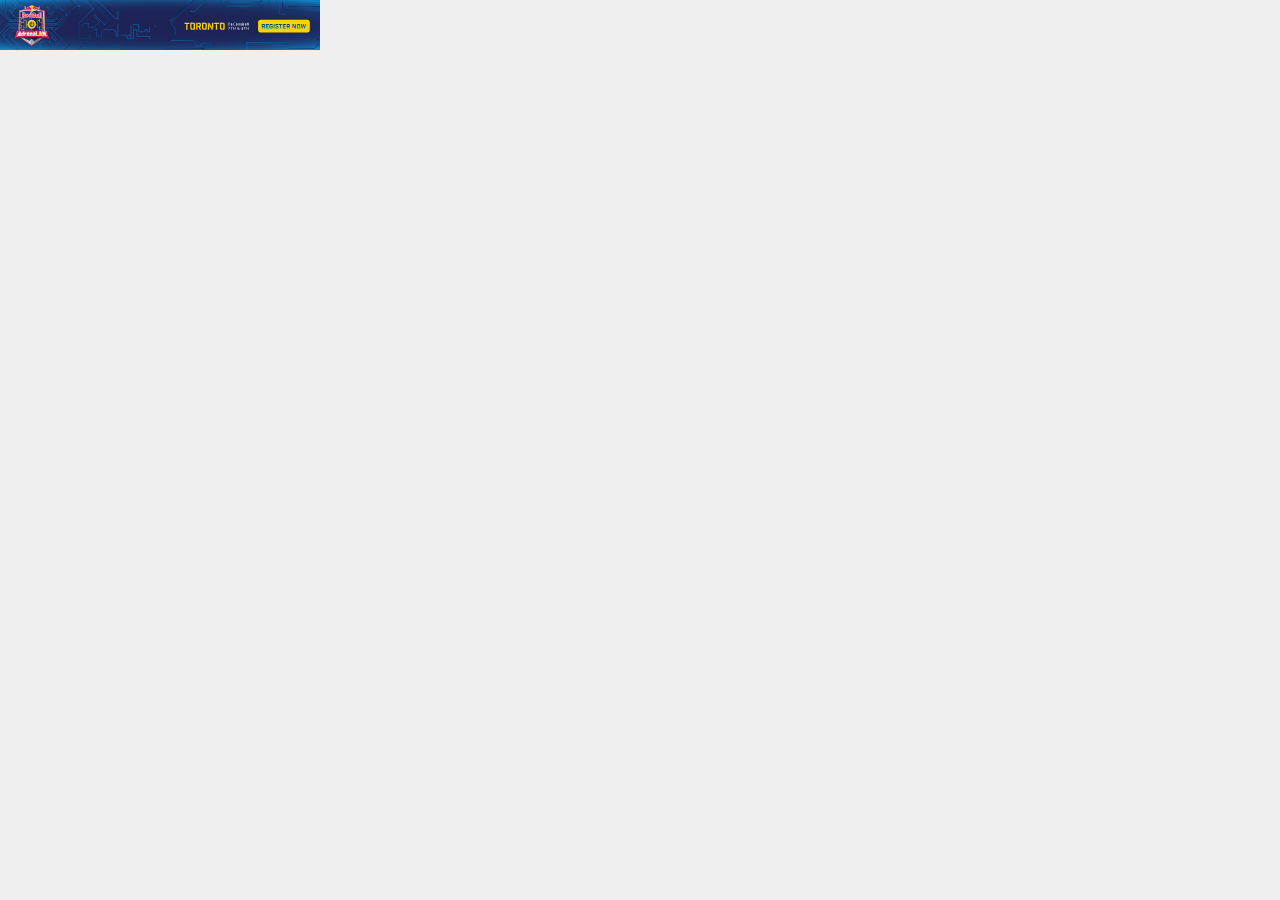
<file: docs/deploy/std_320x50/index.html>
<!DOCTYPE html>
<html>
<head>
<title>Created: Oct 10, 4:32</title>
<style>#banner{opacity: 0;}</style>
<meta http-equiv="Content-Type" content="text/html; charset=utf-8">
<meta name="ad.size" content="width=320, height=50">
<script type="text/javascript">var clickTag = "http://www.google.com";</script>
<style>html,body,div,span,applet,object,iframe,h1,h2,h3,h4,h5,h6,p,blockquote,pre,a,abbr,acronym,address,big,cite,code,del,dfn,em,img,ins,kbd,q,s,samp,small,strike,strong,sub,sup,tt,var,b,u,i,center,dl,dt,dd,ol,ul,li,fieldset,form,label,legend,table,caption,tbody,tfoot,thead,tr,th,td,article,aside,canvas,details,embed,figure,figcaption,footer,header,hgroup,menu,nav,output,ruby,section,summary,time,mark,audio,video{margin:0;padding:0;border:0;font-size:100%;font:inherit;vertical-align:baseline}article,aside,details,figcaption,figure,footer,header,hgroup,menu,nav,section{display:block}body{line-height:1}ol,ul{list-style:none}blockquote,q{quotes:none}blockquote:before,blockquote:after,q:before,q:after{content:'';content:none}table{border-collapse:collapse;border-spacing:0}html,body{box-sizing:border-box;margin:0;padding:0}*,*:before,*:after{box-sizing:inherit}a{color:inherit}body{margin:0;padding:0;background-color:#EFEFEF}canvas{display:block;top:0;left:0}#banner{width:300px;height:250px;overflow:hidden;position:relative;background-color:#000;-webkit-text-size-adjust:100%;opacity:1;cursor:pointer}#banner>a{width:inherit;height:inherit}canvas,.text,.frame,.outline,img{position:absolute}img{vertical-align:top;-webkit-backface-visibility:hidden;-webkit-transform:translateZ(0)scale(1,1)}.outline{z-index:99;width:inherit;height:inherit;border:1px solid #000;pointer-events:none;position:absolute}.frame{width:inherit;height:inherit;opacity:0;top:0;left:0}p{display:inline-block;-webkit-font-smoothing:antialiased;-moz-osx-font-smoothing:grayscale}sup{font-size:50%;vertical-align:top;position:relative;left:-3px}.shadow{-webkit-filter:drop-shadow(5px 5px 9px #000);filter:drop-shadow(5px 5px 9px #000)}.retina{-webkit-transform:translate(0,0)scale(.5,.5);-ms-transform:translate(0,0)scale(.5,.5);transform:translate(0,0)scale(.5,.5);-webkit-backface-visibility:hidden;backface-visibility:hidden;-webkit-perspective:1000px;perspective:1000px;position:absolute;-webkit-transform-origin:0 0;-ms-transform-origin:0 0;transform-origin:0 0;image-rendering:-webkit-optimize-contrast}#legalBtn:hover~#legalContent{opacity:1}#legalContent{width:100%;height:100%;background-color:rgba(0,0,0,.9);-webkit-transform:translate(0,0);-ms-transform:translate(0,0);transform:translate(0,0);-webkit-backface-visibility:hidden;backface-visibility:hidden;-webkit-perspective:1000px;perspective:1000px;position:absolute;color:#fff;font-family:'Helvetica Neue',Helvetica,Arial,sans-serif;padding:10px;font-size:10px;z-index:90;opacity:0;font-weight:400;line-height:14px;transition:opacity .3s;pointer-events:none}.hide{opacity:0;-webkit-transform:translate(0,0);-ms-transform:translate(0,0);transform:translate(0,0);-webkit-backface-visibility:hidden;backface-visibility:hidden;-webkit-perspective:1000px;perspective:1000px;position:absolute;z-index:0;pointer-events:none}#legalBtn{-webkit-transform:translate(0,0);-ms-transform:translate(0,0);transform:translate(0,0);-webkit-backface-visibility:hidden;backface-visibility:hidden;-webkit-perspective:1000px;perspective:1000px;position:absolute;opacity:1;width:36px;height:25px;background-color:red;opacity:0}.frame1{opacity:1}#banner{font-size:20px;color:#333;width:320px;height:50px}</style>

<script type="text/javascript"></script>
</head>
<body>
<a href="javascript:window.open(window.clickTag)">
<div id="banner">
<style>.path3 {
  stroke-dasharray: 50;
  animation: dash 10s linear;
  animation-iteration-count:infinite;
}
 

@keyframes dash {
  from {
    stroke-dashoffset: 1000;
  }
  to {
    stroke-dashoffset: 200;
  }
}</style>
<svg version="1.1" id="Layer_1" xmlns:x="&ns_extend;" xmlns:i="&ns_ai;" xmlns:graph="&ns_graphs;" xmlns="http://www.w3.org/2000/svg" xmlns:xlink="http://www.w3.org/1999/xlink" x="0px" y="0px" width="728px" height="90px" viewBox="0 0 728 90" enable-background="new 0 0 728 90" xml:space="preserve">
<g id="Layer_1">
<radialGradient id="SVGID_1_" cx="-555.8293" cy="946.9721" r="779.2684" gradientTransform="matrix(0 3.780826e-02 -0.3448 0 486.5234 46.0149)" gradientUnits="userSpaceOnUse">
<stop offset="0" style="stop-color:#1D2255"/>
<stop offset="0.4169" style="stop-color:#1D2457"/>
<stop offset="0.5784" style="stop-color:#1C2A5E"/>
<stop offset="0.6957" style="stop-color:#1B346A"/>
<stop offset="0.7916" style="stop-color:#19437B"/>
<stop offset="0.8743" style="stop-color:#165692"/>
<stop offset="0.9467" style="stop-color:#136DAD"/>
<stop offset="0.9957" style="stop-color:#1081C4"/>
</radialGradient>
<rect x="0" fill="url(#SVGID_1_)" width="320" height="50"/>
</g>
<g id="Lines">
<g>
<linearGradient id="SVGID_2_" gradientUnits="userSpaceOnUse" x1="41.4672" y1="55.2978" x2="52.3494" y2="44.4155">
<stop offset="0" style="stop-color:#1E3B6F"/>
<stop offset="5.281931e-02" style="stop-color:#1B4C83"/>
<stop offset="0.1431" style="stop-color:#16639F"/>
<stop offset="0.2336" style="stop-color:#1374B4"/>
<stop offset="0.3235" style="stop-color:#117EC0"/>
<stop offset="0.4121" style="stop-color:#1081C4"/>
<stop offset="0.5093" style="stop-color:#107DBF"/>
<stop offset="0.6191" style="stop-color:#1172B2"/>
<stop offset="0.7351" style="stop-color:#125F9B"/>
<stop offset="0.8555" style="stop-color:#14447B"/>
<stop offset="0.978" style="stop-color:#172353"/>
<stop offset="1" style="stop-color:#171C4B"/>
</linearGradient>
<polyline fill="none" stroke="url(#SVGID_2_)" stroke-width="0.5" stroke-miterlimit="10" class="path3" points="49.2,41.5 41.2,41.5 40,42.9 
			40,50.4 48,50.4 51.7,54.7 51.7,58.9 50.8,58.9 50.8,55.5 48.9,55.5 48.9,56.6 46.9,56.6 46.9,58.9 45.6,58.9 45.6,55.5 
			44.2,55.5 44.2,54.7 43.3,53.8 42.4,53.8 		"/>
<linearGradient id="SVGID_3_" gradientUnits="userSpaceOnUse" x1="3.1589" y1="15.7196" x2="12.3655" y2="-0.2267">
<stop offset="0" style="stop-color:#0378B7"/>
<stop offset="0.1605" style="stop-color:#0570AE"/>
<stop offset="0.4252" style="stop-color:#095B95"/>
<stop offset="0.7593" style="stop-color:#11386C"/>
<stop offset="1" style="stop-color:#171C4B"/>
</linearGradient>
<polyline fill="none" stroke="url(#SVGID_3_)" stroke-width="0.5" stroke-miterlimit="10" class="path3" points="5.3,-4.2 5.3,14.2 10.4,19.6 		
			"/>
<linearGradient id="SVGID_4_" gradientUnits="userSpaceOnUse" x1="5.0911" y1="44.2949" x2="19.3618" y2="44.2949">
<stop offset="0" style="stop-color:#171C4B"/>
<stop offset="0.6483" style="stop-color:#08437C"/>
<stop offset="1" style="stop-color:#005A98"/>
</linearGradient>
<polyline fill="none" stroke="url(#SVGID_4_)" stroke-width="0.5" stroke-miterlimit="10" class="path3" points="17.2,52.5 19,50.6 5.3,36.1 		
			"/>
<linearGradient id="SVGID_5_" gradientUnits="userSpaceOnUse" x1="5.0941" y1="31.9593" x2="19.4241" y2="31.9593">
<stop offset="0" style="stop-color:#213164"/>
<stop offset="0.1932" style="stop-color:#1B4E87"/>
<stop offset="0.388" style="stop-color:#1664A1"/>
<stop offset="0.5864" style="stop-color:#1374B5"/>
<stop offset="0.7886" style="stop-color:#117EC0"/>
<stop offset="1" style="stop-color:#1081C4"/>
</linearGradient>
<polyline fill="none" stroke="url(#SVGID_5_)" stroke-width="0.5" stroke-miterlimit="10" class="path3" points="19.4,28.6 11.7,28.6 5.3,35.4 
					"/>
<linearGradient id="SVGID_6_" gradientUnits="userSpaceOnUse" x1="15.2519" y1="18.8606" x2="15.2519" y2="18.8606">
<stop offset="0" style="stop-color:#171C4B"/>
<stop offset="0.1045" style="stop-color:#163164"/>
<stop offset="0.2769" style="stop-color:#144E86"/>
<stop offset="0.4525" style="stop-color:#1264A1"/>
<stop offset="0.63" style="stop-color:#1174B5"/>
<stop offset="0.8108" style="stop-color:#107EC0"/>
<stop offset="1" style="stop-color:#1081C4"/>
</linearGradient>
<path fill="none" stroke="url(#SVGID_6_)" stroke-width="0.5" stroke-miterlimit="10" class="path3" d="M15.3,18.9"/>
<linearGradient id="SVGID_7_" gradientUnits="userSpaceOnUse" x1="19.4241" y1="18.8606" x2="19.4241" y2="18.8606">
<stop offset="0" style="stop-color:#171C4B"/>
<stop offset="0.1045" style="stop-color:#163164"/>
<stop offset="0.2769" style="stop-color:#144E86"/>
<stop offset="0.4525" style="stop-color:#1264A1"/>
<stop offset="0.63" style="stop-color:#1174B5"/>
<stop offset="0.8108" style="stop-color:#107EC0"/>
<stop offset="1" style="stop-color:#1081C4"/>
</linearGradient>
<path fill="none" stroke="url(#SVGID_7_)" stroke-width="0.5" stroke-miterlimit="10" class="path3" d="M19.4,18.9"/>
<linearGradient id="SVGID_8_" gradientUnits="userSpaceOnUse" x1="52.9736" y1="15.0015" x2="62.0656" y2="15.0015">
<stop offset="0" style="stop-color:#016EAF"/>
<stop offset="0.224" style="stop-color:#05609E"/>
<stop offset="0.6676" style="stop-color:#0F3B71"/>
<stop offset="1" style="stop-color:#171C4B"/>
</linearGradient>
<line fill="none" stroke="url(#SVGID_8_)" stroke-width="0.5" stroke-miterlimit="10" x1="53.2" y1="19.6" x2="61.9" y2="10.4"/>
<linearGradient id="SVGID_9_" gradientUnits="userSpaceOnUse" x1="44.7186" y1="28.6086" x2="51.1809" y2="28.6086">
<stop offset="0" style="stop-color:#1081C4"/>
<stop offset="0.1892" style="stop-color:#107EC0"/>
<stop offset="0.37" style="stop-color:#1174B5"/>
<stop offset="0.5475" style="stop-color:#1264A1"/>
<stop offset="0.7231" style="stop-color:#144E86"/>
<stop offset="0.8955" style="stop-color:#163164"/>
<stop offset="1" style="stop-color:#171C4B"/>
</linearGradient>
<line fill="none" stroke="url(#SVGID_9_)" stroke-width="0.5" stroke-miterlimit="10" x1="51.2" y1="28.6" x2="44.7" y2="28.6"/>
<linearGradient id="SVGID_10_" gradientUnits="userSpaceOnUse" x1="3.1964" y1="25.3404" x2="20.6841" y2="25.3404">
<stop offset="0" style="stop-color:#1D2858"/>
<stop offset="5.428886e-02" style="stop-color:#1C3264"/>
<stop offset="0.2364" style="stop-color:#174E86"/>
<stop offset="0.4217" style="stop-color:#1464A1"/>
<stop offset="0.6092" style="stop-color:#1274B5"/>
<stop offset="0.8002" style="stop-color:#107EC0"/>
<stop offset="1" style="stop-color:#1081C4"/>
</linearGradient>
<path fill="none" stroke="url(#SVGID_10_)" stroke-width="0.5" stroke-miterlimit="10" class="path3" d="M4.2,24.4l0.6,0.7l-1.1,1.2L4.4,27
			l3.2-3.4h13.1 M3.6,23.8c-0.2,0.2-0.2,0.5,0,0.7c0.2,0.2,0.5,0.2,0.6,0c0.2-0.2,0.2-0.5,0-0.7C4,23.6,3.8,23.6,3.6,23.8z"/>
<linearGradient id="SVGID_11_" gradientUnits="userSpaceOnUse" x1="9.5068" y1="-6.2307" x2="21.8693" y2="-6.2307">
<stop offset="0" style="stop-color:#016EAF"/>
<stop offset="0.2523" style="stop-color:#07609E"/>
<stop offset="0.752" style="stop-color:#153C71"/>
<stop offset="1" style="stop-color:#1D2858"/>
</linearGradient>
<path fill="none" stroke="url(#SVGID_11_)" stroke-width="0.5" stroke-miterlimit="10" class="path3" d="M10.5-7.3L21.7,4.6 M13.9-16.2l-3.7,3.9
			v4.1 M14.7-16.5c0,0.3-0.2,0.5-0.4,0.5c-0.2,0-0.4-0.2-0.4-0.5c0-0.3,0.2-0.5,0.4-0.5C14.5-17,14.7-16.7,14.7-16.5z M10.2-8.1
			c0.2,0,0.4,0.2,0.4,0.5c0,0.3-0.2,0.5-0.4,0.5c-0.2,0-0.4-0.2-0.4-0.5C9.8-7.9,10-8.1,10.2-8.1z"/>
<ellipse fill="none" stroke="#1081C4" stroke-width="0.5" stroke-miterlimit="10" cx="49.7" cy="41.5" rx="0.4" ry="0.5"/>
<linearGradient id="SVGID_12_" gradientUnits="userSpaceOnUse" x1="36.8291" y1="-12.06" x2="53.4989" y2="-12.06">
<stop offset="0" style="stop-color:#171C4B"/>
<stop offset="0.1622" style="stop-color:#172050"/>
<stop offset="0.3504" style="stop-color:#162C5E"/>
<stop offset="0.5516" style="stop-color:#153F75"/>
<stop offset="0.7619" style="stop-color:#135A96"/>
<stop offset="0.9773" style="stop-color:#107DBF"/>
<stop offset="1" style="stop-color:#1081C4"/>
</linearGradient>
<line fill="none" stroke="url(#SVGID_12_)" stroke-width="0.5" stroke-miterlimit="10" x1="53.3" y1="-3.4" x2="37" y2="-20.7"/>
<linearGradient id="SVGID_13_" gradientUnits="userSpaceOnUse" x1="42.3119" y1="-15.5474" x2="57.0089" y2="-15.5474">
<stop offset="0" style="stop-color:#1081C4"/>
<stop offset="0.1948" style="stop-color:#117ABB"/>
<stop offset="0.5102" style="stop-color:#1467A3"/>
<stop offset="0.9049" style="stop-color:#19487C"/>
<stop offset="1" style="stop-color:#1A4072"/>
</linearGradient>
<polyline fill="none" stroke="url(#SVGID_13_)" stroke-width="0.5" stroke-miterlimit="10" class="path3" points="42.5,-21.6 53.8,-9.7 
			56.8,-12.9 		"/>
<linearGradient id="SVGID_14_" gradientUnits="userSpaceOnUse" x1="67.2481" y1="5.988" x2="52.0897" y2="-9.1704">
<stop offset="0" style="stop-color:#016EAF"/>
<stop offset="0.234" style="stop-color:#05609E"/>
<stop offset="0.6975" style="stop-color:#103D71"/>
<stop offset="1" style="stop-color:#182450"/>
</linearGradient>
<path fill="none" stroke="url(#SVGID_14_)" stroke-width="0.5" stroke-miterlimit="10" class="path3" d="M57.5-12.9l1.3,1.4L54.5-7l0.8,0.8
			l2.1-2.3l2.2,2.3l-6.3,6.7l8.6,9.1 M62.2,9.6c-0.2,0-0.4,0.2-0.4,0.5s0.2,0.5,0.4,0.5c0.2,0,0.4-0.2,0.4-0.5S62.4,9.6,62.2,9.6z
			 M56.7-13.2c0,0.3,0.2,0.5,0.4,0.5s0.4-0.2,0.4-0.5s-0.2-0.5-0.4-0.5S56.7-13.5,56.7-13.2z"/>
</g>
<linearGradient id="SVGID_15_" gradientUnits="userSpaceOnUse" x1="76.4317" y1="5.6999" x2="109.5426" y2="5.6999">
<stop offset="0" style="stop-color:#00164E"/>
<stop offset="0.6647" style="stop-color:#00427F"/>
<stop offset="1" style="stop-color:#005999"/>
</linearGradient>
<polyline fill="none" stroke="url(#SVGID_15_)" stroke-width="0.5" stroke-miterlimit="10" class="path3" points="104.8,24.2 109.2,19.8 
		76.6,-12.8 	"/>
<linearGradient id="SVGID_16_" gradientUnits="userSpaceOnUse" x1="182.2267" y1="-4.7288" x2="209.1367" y2="-4.7288">
<stop offset="0" style="stop-color:#003871"/>
<stop offset="5.907633e-02" style="stop-color:#004C88"/>
<stop offset="0.1478" style="stop-color:#0063A4"/>
<stop offset="0.2367" style="stop-color:#0074B9"/>
<stop offset="0.325" style="stop-color:#007FC5"/>
<stop offset="0.4121" style="stop-color:#0082C9"/>
<stop offset="0.5084" style="stop-color:#007EC4"/>
<stop offset="0.6172" style="stop-color:#0072B7"/>
<stop offset="0.7322" style="stop-color:#005EA0"/>
<stop offset="0.8515" style="stop-color:#004280"/>
<stop offset="0.9729" style="stop-color:#001F58"/>
<stop offset="1" style="stop-color:#00164E"/>
</linearGradient>
<polyline fill="none" stroke="url(#SVGID_16_)" stroke-width="0.5" stroke-miterlimit="10" class="path3" points="190.7,-21.1 208.8,-3 
		194.3,11.5 182.2,11.5 	"/>
<linearGradient id="SVGID_17_" gradientUnits="userSpaceOnUse" x1="153.3911" y1="-34.6638" x2="153.3911" y2="-34.6638">
<stop offset="0" style="stop-color:#0082C9"/>
<stop offset="0.9706" style="stop-color:#0082C9;stop-opacity:2.454805e-02"/>
<stop offset="0.9951" style="stop-color:#0082C9;stop-opacity:0"/>
</linearGradient>
<path fill="none" stroke="url(#SVGID_17_)" stroke-width="0.85" stroke-miterlimit="10" class="path3" d="M153.4-34.7"/>
<linearGradient id="SVGID_18_" gradientUnits="userSpaceOnUse" x1="207.927" y1="-3.593" x2="174.7557" y2="-36.7643" gradientTransform="matrix(-0.7071 0.7071 -0.7071 -0.7071 383.0764 -149.9203)">
<stop offset="0" style="stop-color:#006DAF"/>
<stop offset="0.1051" style="stop-color:#005F9E"/>
<stop offset="0.3133" style="stop-color:#003971"/>
<stop offset="0.4411" style="stop-color:#002052"/>
<stop offset="1" style="stop-color:#0069AA"/>
</linearGradient>
<path fill="none" stroke="url(#SVGID_18_)" stroke-width="0.5" stroke-miterlimit="10" class="path3" d="M284.2,14.4h-4.6V-0.8h-2.7v7.6h-7.8
		v-22.3h-30.5 M285.1,14c-0.2-0.2-0.5-0.2-0.7,0c-0.2,0.2-0.2,0.5,0,0.7c0.2,0.2,0.5,0.2,0.7,0C285.3,14.5,285.3,14.2,285.1,14z"/>
<linearGradient id="SVGID_19_" gradientUnits="userSpaceOnUse" x1="89.9558" y1="-34.6671" x2="89.9558" y2="-34.6671">
<stop offset="0" style="stop-color:#00164E"/>
<stop offset="2.643406e-02" style="stop-color:#001D56"/>
<stop offset="0.153" style="stop-color:#003C79"/>
<stop offset="0.2874" style="stop-color:#005696"/>
<stop offset="0.43" style="stop-color:#0069AD"/>
<stop offset="0.5845" style="stop-color:#0077BD"/>
<stop offset="0.7597" style="stop-color:#007FC6"/>
<stop offset="1" style="stop-color:#0082C9"/>
</linearGradient>
<path fill="none" stroke="url(#SVGID_19_)" stroke-width="0.85" stroke-miterlimit="10" class="path3" d="M90-34.7"/>
<linearGradient id="SVGID_20_" gradientUnits="userSpaceOnUse" x1="101.6136" y1="61.3614" x2="181.0104" y2="-18.0354">
<stop offset="0" style="stop-color:#003871"/>
<stop offset="5.907633e-02" style="stop-color:#004C88"/>
<stop offset="0.1478" style="stop-color:#0063A4"/>
<stop offset="0.2367" style="stop-color:#0074B9"/>
<stop offset="0.325" style="stop-color:#007FC5"/>
<stop offset="0.4121" style="stop-color:#0082C9"/>
<stop offset="0.5084" style="stop-color:#007EC4"/>
<stop offset="0.6172" style="stop-color:#0072B7"/>
<stop offset="0.7322" style="stop-color:#005EA0"/>
<stop offset="0.8515" style="stop-color:#004280"/>
<stop offset="0.9729" style="stop-color:#001F58"/>
<stop offset="1" style="stop-color:#00164E"/>
</linearGradient>
<path fill="none" stroke="url(#SVGID_20_)" stroke-width="0.5" stroke-miterlimit="10" class="path3" d="M196.5-2.5l-26,26l4.6,4.6v8.1l-1.9,0
		l0-6.6h-3.9l0,2.2l-4.1,0v4.3l-2.6,0v-6.6l-2.7,0l0-1.4l-1.9-1.9l-2.4,0 M96.5,30.1v6.1h5.3v-4.1l2.5-2.5h9.3l2.5,2.5v4.1h1.8V23.3
		h-3v-1.6h6.2v-1.6h-7.2L84.6-9.2 M91.5-19.1 M87.6,30.4 M87.5-9.2l27.7,27.7h2.6l0-6.8l0.9-0.9l0.9,0.9v6.8h3v4.8h-3v8.5h3v-5.5
		h2.7v3.3h3.9v6.6h1.9v-9.8l1.8-1.8h5.9l0,7.2l6,0l0-2.2l2.6,0l0,2.2l2.3,0l0-6l1.2-1.2l1.6,0l0,11.5l2.9,0l0-9.4 M104.2,24.1
		l-9.5-9.5l-1.2,1.2l6.1,6.1l-5.4,5.4h-5.8v-4h-4.8L80.8,26v10.2h2.3v-9.9h3.2v9.9h2v-6.6h7.8 M175.6,22.4 M172.4,40.5h7.7h13
		l2.6,2.9V46h5.2v-2.6h9.4v6.9 M92.9,9L79.1,22.8l0,15.5H90v-6.5h3.2l1.1,1.1v6.9h15.1v-4.6h4.5v3.2h4.6l3.2-3.2h5.4v3.2h6.5v-8.7
		h3.4v6.6h12.6v2.2h7.7v-5.2l1.3-1.3h2.3v6.5h6.3V34h4.6v6.1 M74.9-9.8L93,8.3 M109.5-24.8 M93.3,8.2c-0.2,0-0.4,0.2-0.4,0.4
		S93.1,9,93.3,9c0.2,0,0.4-0.2,0.4-0.4S93.5,8.2,93.3,8.2z M104.5,24.1c-0.2,0-0.4,0.2-0.4,0.4c0,0.2,0.2,0.4,0.4,0.4
		c0.2,0,0.4-0.2,0.4-0.4C104.9,24.3,104.7,24.1,104.5,24.1z M96.1,29.6c0,0.2,0.2,0.4,0.4,0.4s0.4-0.2,0.4-0.4s-0.2-0.4-0.4-0.4
		S96.1,29.4,96.1,29.6z M171.6,40.5c0,0.2,0.2,0.4,0.4,0.4c0.2,0,0.4-0.2,0.4-0.4s-0.2-0.4-0.4-0.4
		C171.7,40.1,171.6,40.3,171.6,40.5z M155,26.3c0,0.2,0.2,0.4,0.4,0.4s0.4-0.2,0.4-0.4s-0.2-0.4-0.4-0.4S155,26.1,155,26.3z"/>
<linearGradient id="SVGID_21_" gradientUnits="userSpaceOnUse" x1="282.4683" y1="8.3866" x2="339.576" y2="8.3866">
<stop offset="2.383814e-03" style="stop-color:#00164E"/>
<stop offset="0.7537" style="stop-color:#0082C9"/>
<stop offset="0.8231" style="stop-color:#007EC4"/>
<stop offset="0.9016" style="stop-color:#0072B7"/>
<stop offset="0.9842" style="stop-color:#005FA0"/>
<stop offset="1" style="stop-color:#005A9B"/>
</linearGradient>
<path fill="none" stroke="url(#SVGID_21_)" stroke-width="0.5" stroke-miterlimit="10" class="path3" d="M326.3,10h-40.5l-3.1-3.1v-8.2h36.9
		l19.7,19.7 M327,10.4 M326.9,10.3c-0.2,0.2-0.5,0.2-0.7,0s-0.2-0.5,0-0.7c0.2-0.2,0.5-0.2,0.7,0C327.1,9.8,327.1,10.1,326.9,10.3z"/>
<radialGradient id="SVGID_22_" cx="182.3879" cy="8.9347" r="12.2095" gradientTransform="matrix(1 0 0 1.2 0 0)" gradientUnits="userSpaceOnUse">
<stop offset="0.2688" style="stop-color:#00164E"/>
<stop offset="0.8742" style="stop-color:#005D9F"/>
<stop offset="1" style="stop-color:#0082C9"/>
</radialGradient>
<path fill="none" stroke="url(#SVGID_22_)" stroke-width="0.5" stroke-miterlimit="10" class="path3" d="M194.4-3.1l-23.4,23.4 M170.8,20.1
		c-0.2,0-0.4,0.2-0.4,0.4s0.2,0.4,0.4,0.4c0.2,0,0.4-0.2,0.4-0.4S171,20.1,170.8,20.1z"/>
<linearGradient id="SVGID_23_" gradientUnits="userSpaceOnUse" x1="250.25" y1="48.0623" x2="318.8275" y2="48.0623">
<stop offset="0" style="stop-color:#0082C9"/>
<stop offset="0.1454" style="stop-color:#007EC4"/>
<stop offset="0.3097" style="stop-color:#0072B7"/>
<stop offset="0.4827" style="stop-color:#005FA0"/>
<stop offset="0.5157" style="stop-color:#005A9B"/>
<stop offset="0.9977" style="stop-color:#00164E"/>
</linearGradient>
<path fill="none" stroke="url(#SVGID_23_)" stroke-width="0.5" stroke-miterlimit="10" class="path3" d="M318.6,44.4c0,0.3-0.2,0.5-0.5,0.5
		c-0.3,0-0.5-0.2-0.5-0.5c0-0.3,0.2-0.5,0.5-0.5C318.4,43.9,318.6,44.1,318.6,44.4z M317.7,44.8l-3.2,3.7H314h-25.5v-3h-38v7"/>
<linearGradient id="SVGID_24_" gradientUnits="userSpaceOnUse" x1="76.0555" y1="47.3562" x2="204.0554" y2="47.3562">
<stop offset="0" style="stop-color:#002762"/>
<stop offset="0.4935" style="stop-color:#005A9B"/>
<stop offset="1" style="stop-color:#001A53"/>
</linearGradient>
<polyline fill="none" stroke="url(#SVGID_24_)" stroke-width="0.5" stroke-miterlimit="10" class="path3" points="203.8,53.5 203.8,48.5 
		165,48.8 165,45.2 154.1,45.2 150.4,41.5 142.3,41.5 138.3,45.5 125.1,45.5 125.1,42 121.1,42 121.1,45.5 103.5,45.5 103.5,47 
		98.4,47 98.4,45 89.3,45 87.8,43.5 84.3,43.5 76.2,51.5 	"/>
<linearGradient id="SVGID_25_" gradientUnits="userSpaceOnUse" x1="220.7111" y1="0.3741" x2="266.5591" y2="0.3741">
<stop offset="0" style="stop-color:#003871"/>
<stop offset="5.907633e-02" style="stop-color:#004C88"/>
<stop offset="0.1478" style="stop-color:#0063A4"/>
<stop offset="0.2367" style="stop-color:#0074B9"/>
<stop offset="0.325" style="stop-color:#007FC5"/>
<stop offset="0.4121" style="stop-color:#0082C9"/>
<stop offset="0.5084" style="stop-color:#007EC4"/>
<stop offset="0.6172" style="stop-color:#0072B7"/>
<stop offset="0.7322" style="stop-color:#005EA0"/>
<stop offset="0.8515" style="stop-color:#004280"/>
<stop offset="0.9729" style="stop-color:#001F58"/>
<stop offset="1" style="stop-color:#00164E"/>
</linearGradient>
<polyline fill="none" stroke="url(#SVGID_25_)" stroke-width="0.5" stroke-miterlimit="10" class="path3" points="221,-4 221,2.3 224.7,6 
		266.3,6 266.3,1.7 266.3,-5.5 	"/>
<radialGradient id="SVGID_26_" cx="28.3363" cy="19.2199" r="46.1327" gradientTransform="matrix(1 0 0 1.2 0 0)" gradientUnits="userSpaceOnUse">
<stop offset="0" style="stop-color:#1081C4"/>
<stop offset="0.2748" style="stop-color:#107FC1"/>
<stop offset="0.4488" style="stop-color:#1178B9"/>
<stop offset="0.5949" style="stop-color:#116BAA"/>
<stop offset="0.7255" style="stop-color:#135A95"/>
<stop offset="0.8458" style="stop-color:#14447A"/>
<stop offset="0.957" style="stop-color:#16285A"/>
<stop offset="1" style="stop-color:#171C4B"/>
</radialGradient>
<path fill="none" stroke="url(#SVGID_26_)" stroke-width="0.5" stroke-miterlimit="10" class="path3" d="M20.3,6.7l1.3-1.4 M19.7,6.7L9.9-3.8
		L9.2-3L17.7,6l-5.3,5.6 M11.8,11.6L9.6,9.3l-0.9,0.9l7.1,7.5h3.6 M8.7,3.9l4.6,4.9l2.6-2.8L8.1-2.4V-11L-2.3-22 M11.2,20h8.2
		 M5.6-5L7-6.5v-2.7L-3.7-20.6 M19.4,25H7.7l-29.3,31.1 M10.6,30.1 M-11.8-1.5L9.8,21.4h10.9 M1.8,21.5l-23.7,25.1 M20.7,22.5
		 M47.5,7.6 M44.7,17.8h3.9l5.7-6l-0.9-1L50,14.3l-2.3-2.4l1.9-2L47.8,8 M56.5-15.8 M53.3-2.7L50.7,0l6.4,6.8l-0.8,0.8 M44.7,20h7.7
		 M44.7,25h12.8l9.1-9.6 M55.8,29.4L78.5,6.5l0.1-0.1 M55.2,29.3l-0.7-0.7l-1.3-1.3l-8.5,0 M52.4,37.3l3.4,3.6l1.2-1.2l-8.3-8.8
		l-4,0 M43.5,21.4h10.8l2.3-2.4 M43.5,23.6h13.1L74.5,4.5L67-3 M47.2,7.3C47,7.5,47,7.8,47.2,8c0.2,0.2,0.5,0.2,0.6,0
		c0.2-0.2,0.2-0.5,0-0.7C47.7,7.1,47.4,7.1,47.2,7.3z M56.6,18.3c-0.2,0.2-0.2,0.5,0,0.7c0.2,0.2,0.5,0.2,0.6,0
		c0.2-0.2,0.2-0.5,0-0.7C57,18.1,56.8,18.1,56.6,18.3z M8.7,55.9 M19.4,30.8h-6.6l-4.2,4.4l17.2,18.3 M16.7,52.5l-4.5-4.8l-0.6,0.6
		l3,3.2l-2.7,2.8H9v-0.6H6.7l-1.3,0v5.3h1.1v-5.1h1.6v5.1h1v-3.4h3.6 M61.5,39l-9.6-10.1 M51.3,50.6l10.3-10.9 M51.3,51.3l2.8,3.1
		V60l3.5-3.5 M19.4,27.1H9.8l-7.4,7.8l8.7,9.3 M11.5,44.1c-0.2,0-0.4,0.2-0.4,0.5c0,0.3,0.2,0.5,0.4,0.5c0.2,0,0.4-0.2,0.4-0.5
		C11.9,44.3,11.7,44.1,11.5,44.1z M5.3-5.1C5-5.1,4.8-4.9,4.8-4.6c0,0.3,0.2,0.5,0.4,0.5c0.2,0,0.4-0.2,0.4-0.5
		C5.7-4.9,5.5-5.1,5.3-5.1z M53.3-3.4c-0.2,0.2-0.2,0.5,0,0.7c0.2,0.2,0.5,0.2,0.6,0c0.2-0.2,0.2-0.5,0-0.7
		C53.8-3.6,53.5-3.6,53.3-3.4z M50.6,50.6c-0.2,0.2-0.2,0.5,0,0.7c0.2,0.2,0.5,0.2,0.6,0c0.2-0.2,0.2-0.5,0-0.7
		C51.1,50.4,50.8,50.4,50.6,50.6z M8.4,3.1c-0.2,0-0.4,0.2-0.4,0.5S8.1,4,8.4,4c0.2,0,0.4-0.2,0.4-0.5S8.6,3.1,8.4,3.1z M51.3,28.3
		c-0.2,0.2-0.2,0.5,0,0.7c0.2,0.2,0.5,0.2,0.6,0c0.2-0.2,0.2-0.5,0-0.7S51.5,28.1,51.3,28.3z M20.3,6.7c-0.2-0.2-0.5-0.2-0.6,0
		c-0.2,0.2-0.2,0.5,0,0.7c0.2,0.2,0.5,0.2,0.6,0C20.5,7.2,20.5,6.9,20.3,6.7z M22.3,4.6c-0.2-0.2-0.5-0.2-0.6,0
		c-0.2,0.2-0.2,0.5,0,0.7c0.2,0.2,0.5,0.2,0.6,0C22.5,5.1,22.5,4.8,22.3,4.6z M56,7.5c-0.2,0-0.4,0.2-0.4,0.5c0,0.3,0.2,0.5,0.4,0.5
		s0.4-0.2,0.4-0.5C56.5,7.7,56.3,7.5,56,7.5z M51.7,37c0,0.3,0.2,0.5,0.4,0.5s0.4-0.2,0.4-0.5c0-0.3-0.2-0.5-0.4-0.5
		S51.7,36.7,51.7,37z M11.7,12c0,0.3,0.2,0.5,0.4,0.5s0.4-0.2,0.4-0.5c0-0.3-0.2-0.5-0.4-0.5S11.7,11.7,11.7,12z M4.5,35.7
		c0,0.3,0.2,0.5,0.4,0.5c0.2,0,0.4-0.2,0.4-0.5S5.2,35.2,5,35.2C4.7,35.2,4.5,35.5,4.5,35.7z M52.4,20c0,0.3,0.2,0.5,0.4,0.5
		s0.4-0.2,0.4-0.5s-0.2-0.5-0.4-0.5S52.4,19.7,52.4,20z M10.3,20c0,0.3,0.2,0.5,0.4,0.5c0.2,0,0.4-0.2,0.4-0.5s-0.2-0.5-0.4-0.5
		C10.5,19.5,10.3,19.7,10.3,20z M17,52.3c-0.2,0-0.4,0.2-0.4,0.5s0.2,0.5,0.4,0.5s0.4-0.2,0.4-0.5S17.2,52.3,17,52.3z M41.5,53.8
		c0,0.3,0.2,0.5,0.4,0.5c0.2,0,0.4-0.2,0.4-0.5c0-0.3-0.2-0.5-0.4-0.5C41.7,53.4,41.5,53.6,41.5,53.8z M61.4,39.4
		c0,0.3,0.2,0.5,0.4,0.5s0.4-0.2,0.4-0.5c0-0.3-0.2-0.5-0.4-0.5S61.4,39.1,61.4,39.4z M55.2,29.3c-0.2,0.2-0.2,0.5,0,0.7
		c0.2,0.2,0.5,0.2,0.6,0c0.2-0.2,0.2-0.5,0-0.7C55.7,29.1,55.4,29.1,55.2,29.3z M69.3,44.9L60,54.2l-2.5,2.4 M69.1,44.7
		c0,0.3,0.2,0.5,0.5,0.5s0.5-0.2,0.5-0.5c0-0.3-0.2-0.5-0.5-0.5S69.1,44.4,69.1,44.7z"/>
<radialGradient id="SVGID_27_" cx="304.7216" cy="4.7457" r="11.6274" gradientTransform="matrix(1 0 0 1.2 0 0)" gradientUnits="userSpaceOnUse">
<stop offset="0" style="stop-color:#004786"/>
<stop offset="1" style="stop-color:#001952"/>
</radialGradient>
<path fill="none" stroke="url(#SVGID_27_)" stroke-width="0.5" stroke-miterlimit="10" class="path3" d="M320.7,2.3v4.3h-31.2 M289.2,6
		c-0.3,0-0.5,0.2-0.5,0.5s0.2,0.5,0.5,0.5c0.3,0,0.5-0.2,0.5-0.5S289.5,6,289.2,6z"/>
<linearGradient id="SVGID_28_" gradientUnits="userSpaceOnUse" x1="246.5875" y1="46.2396" x2="318.4898" y2="46.2396" gradientTransform="matrix(1 0 0 1.1361 0 -6.9261)">
<stop offset="0" style="stop-color:#0082C9"/>
<stop offset="0.1454" style="stop-color:#007EC4"/>
<stop offset="0.3097" style="stop-color:#0072B7"/>
<stop offset="0.4827" style="stop-color:#005FA0"/>
<stop offset="0.5157" style="stop-color:#005A9B"/>
<stop offset="0.9977" style="stop-color:#00164E"/>
</linearGradient>
<path fill="none" stroke="url(#SVGID_28_)" stroke-width="0.5" stroke-miterlimit="10" class="path3" d="M246.8,52.5v-5.6v-4.2h45.3v2.4H313
		l4.4-4.9 M317.8,39c-0.3,0-0.5,0.2-0.5,0.6c0,0.3,0.2,0.6,0.5,0.6s0.5-0.2,0.5-0.6C318.2,39.2,318,39,317.8,39z"/>
<linearGradient id="SVGID_29_" gradientUnits="userSpaceOnUse" x1="225.571" y1="-2.3759" x2="261.5591" y2="-2.3759">
<stop offset="0" style="stop-color:#003871"/>
<stop offset="5.907633e-02" style="stop-color:#004C88"/>
<stop offset="0.1478" style="stop-color:#0063A4"/>
<stop offset="0.2367" style="stop-color:#0074B9"/>
<stop offset="0.325" style="stop-color:#007FC5"/>
<stop offset="0.4121" style="stop-color:#0082C9"/>
<stop offset="0.5084" style="stop-color:#007EC4"/>
<stop offset="0.6172" style="stop-color:#0072B7"/>
<stop offset="0.7322" style="stop-color:#005EA0"/>
<stop offset="0.8515" style="stop-color:#004280"/>
<stop offset="0.9729" style="stop-color:#001F58"/>
<stop offset="1" style="stop-color:#00164E"/>
</linearGradient>
<polyline fill="none" stroke="url(#SVGID_29_)" stroke-width="0.5" stroke-miterlimit="10" class="path3" points="225.8,-5.8 225.8,-0.9 228.7,2 
		261.3,2 261.3,-1.3 261.3,-7 	"/>
<path fill="none" stroke="#1081C4" stroke-width="0.5" stroke-miterlimit="10" class="path3" d="M78.4,5.7c-0.2,0.2-0.2,0.6,0,0.8
		c0.2,0.2,0.5,0.2,0.7,0c0.2-0.2,0.2-0.6,0-0.8C79,5.5,78.6,5.5,78.4,5.7z"/>
<path fill="none" stroke="#1081C4" stroke-width="0.5" stroke-miterlimit="10" class="path3" d="M66.3,14.7c-0.2,0.2-0.2,0.6,0,0.8
		c0.2,0.2,0.5,0.2,0.7,0c0.2-0.2,0.2-0.6,0-0.8C66.8,14.5,66.5,14.5,66.3,14.7z"/>
</g>
<g id="RB_Bell">
<g>
<g>
<g>
<polygon fill="#888A8C" class="path3" points="44.4,10.6 31.8,8.2 31.8,45.5 45.1,36.4 				"/>
</g>
<g>
<polygon fill="#CFD1D2" class="path3" points="19.2,10.6 18.6,36.4 31.8,45.5 31.8,8.2 				"/>
</g>
<g>
<polygon fill="#888A8C" class="path3" points="19.2,10.6 18.6,36.4 20.2,35.2 20.7,12 				"/>
</g>
<g>
<polygon fill="#CFD1D2" class="path3" points="44.4,10.6 45.1,36.4 43.5,35.2 42.9,12 				"/>
</g>
</g>
<g>
<g>
<polyline fill="#20275B" class="path3" points="42.9,12 43.5,35.2 34.1,41.1 31.8,38.7 31.8,10 42.9,12 				"/>
</g>
<g>
<polygon fill="#253E86" class="path3" points="35.1,40.5 43.5,35.2 42.9,12 35.1,10.6 40.9,13.1 40.9,34.6 				"/>
</g>
</g>
<g>
<g>
<polyline fill="#253E86" class="path3" points="20.7,12 20.2,35.2 29.5,41.1 31.8,38.7 31.8,10 20.7,12 				"/>
</g>
<g>
<polygon fill="#20275B" class="path3" points="28.6,40.5 20.2,35.2 20.7,12 28.6,10.6 22.8,13.1 22.8,34.6 				"/>
</g>
</g>
<g>
<g>
<g>
<path fill="#CFD1D2" class="path3" d="M31.8,42.6c0.3-0.1,0.5-0.4,0.5-0.8c0-0.3-0.2-0.6-0.5-0.8V42.6z"/>
</g>
<g>
<polygon fill="#CFD1D2" class="path3" points="32,42.7 32.4,42.8 32.3,42.4 					"/>
</g>
<g>
<polygon fill="#CFD1D2" class="path3" points="32,40.9 32.3,41.2 32.4,40.8 					"/>
</g>
<g>
<polygon fill="#CFD1D2" class="path3" points="32.5,41.6 32.5,42 32.8,41.8 					"/>
</g>
<g>
<path fill="#CFD1D2" class="path3" d="M32.7,40.6c-0.2-0.1-0.4-0.2-0.6-0.2c0.1,0,0.1,0,0.1,0.1c0.7,0.4,1,1.3,0.7,2.1
						c-0.2,0.4-0.6,0.7-1,0.8V44c0.6,0,1.3-0.3,1.6-1C33.8,42.1,33.5,41,32.7,40.6z"/>
</g>
</g>
<g>
<g>
<polygon fill="#888A8C" class="path3" points="31.5,43.3 31.6,42.9 31.3,42.9 					"/>
</g>
<g>
<polygon fill="#888A8C" class="path3" points="31.5,40.4 31.3,40.8 31.6,40.8 					"/>
</g>
<g>
<path fill="#888A8C" class="path3" d="M31.8,41c-0.1-0.1-0.2-0.1-0.4-0.1c-0.5,0-0.8,0.4-0.8,0.9c0,0.5,0.4,0.9,0.8,0.9c0.1,0,0.3,0,0.4-0.1
						V41z"/>
</g>
<g>
<polygon fill="#888A8C" class="path3" points="30.6,42.4 30.5,42.8 30.9,42.7 					"/>
</g>
<g>
<path fill="#888A8C" class="path3" d="M31.8,43.4c-0.3,0.1-0.7,0-1-0.1c-0.2-0.1-0.4-0.3-0.5-0.4c0.1,0.4,0.4,0.7,0.8,0.9
						c0.2,0.1,0.5,0.2,0.7,0.2V43.4z"/>
</g>
<g>
<polygon fill="#888A8C" class="path3" points="30.9,40.9 30.5,40.8 30.6,41.2 					"/>
</g>
<g>
<polygon fill="#888A8C" class="path3" points="30.4,41.6 30.1,41.8 30.4,42 					"/>
</g>
</g>
</g>
<g>
<g>
<ellipse transform="matrix(-4.931218e-02 -0.9988 0.9988 -4.931218e-02 0.9805 79.8476)" fill="#253E86" cx="38.5" cy="39.5" rx="0.3" ry="0.2"/>
</g>
<g>
<ellipse transform="matrix(4.931221e-02 0.9988 -0.9988 4.931221e-02 75.7877 0.4222)" fill="#253E86" cx="37.7" cy="40" rx="0.3" ry="0.2"/>
</g>
<g>
<ellipse transform="matrix(4.931221e-02 0.9988 -0.9988 4.931221e-02 75.3578 3.1333)" fill="#253E86" cx="36" cy="41.2" rx="0.3" ry="0.2"/>
</g>
<g>
<ellipse transform="matrix(4.932150e-02 0.9988 -0.9988 4.932150e-02 75.1425 4.4884)" fill="#253E86" cx="35.2" cy="41.7" rx="0.3" ry="0.2"/>
</g>
<g>
<path fill="#20275B" class="path3" d="M25.3,39.7c-0.1,0.1-0.3,0-0.3-0.1c-0.1-0.1,0-0.3,0.1-0.3s0.3,0,0.3,0.1C25.5,39.5,25.4,39.6,25.3,39.7
					z"/>
</g>
<g>
<path fill="#20275B" class="path3" d="M26.2,39.9c-0.1-0.1-0.2-0.2-0.3-0.1c-0.1,0.1-0.2,0.2-0.1,0.3c0.1,0.1,0.2,0.2,0.3,0.1
					S26.3,40,26.2,39.9z"/>
</g>
<g>
<path fill="#20275B" class="path3" d="M27,40.5c-0.1-0.1-0.2-0.2-0.3-0.1c-0.1,0.1-0.2,0.2-0.1,0.3c0.1,0.1,0.2,0.2,0.3,0.1
					C27.1,40.8,27.1,40.6,27,40.5z"/>
</g>
<g>
<path fill="#20275B" class="path3" d="M27.9,41c-0.1-0.1-0.2-0.2-0.3-0.1c-0.1,0.1-0.2,0.2-0.1,0.3s0.2,0.2,0.3,0.1
					C27.9,41.3,27.9,41.2,27.9,41z"/>
</g>
<g>
<path fill="#20275B" class="path3" d="M28.7,41.6c-0.1-0.1-0.2-0.2-0.3-0.1c-0.1,0.1-0.2,0.2-0.1,0.3c0.1,0.1,0.2,0.2,0.3,0.1
					C28.7,41.9,28.7,41.7,28.7,41.6z"/>
</g>
<g>
<ellipse transform="matrix(4.932424e-02 0.9988 -0.9988 4.932424e-02 75.5723 1.7773)" fill="#253E86" cx="36.9" cy="40.6" rx="0.3" ry="0.2"/>
</g>
</g>
<g>
<g>
<g>
<g>
<g>
<g>
<g>
<polygon fill="#FDD204" class="path3" points="18.9,17.5 18.9,18 21.2,18 21.6,17.5 									"/>
</g>
<g>
<g>
<polygon fill="#FDD204" class="path3" points="21.6,18.6 21.6,17.5 21.2,18 21.2,19.7 21.6,20.2 21.6,19.1 23.7,19.1 24.1,18.6 
																					"/>
</g>
<g>
<polygon fill="#CC982B" class="path3" points="21.2,19.7 18.9,19.7 18.9,20.2 21.6,20.2 										"/>
</g>
<g>
<polygon fill="#FDD204" class="path3" points="18.9,21.1 18.9,21.6 21.2,21.6 21.6,21.1 										"/>
</g>
<g>
<polygon fill="#CC982B" class="path3" points="24.1,20.4 24.1,18.6 23.7,19.1 23.7,22.2 24.1,22.7 24.1,20.9 26.2,20.9 26.7,20.4 
																					"/>
</g>
<g>
<polygon fill="#FDD204" class="path3" points="23.7,22.2 21.6,22.2 21.6,21.1 21.2,21.6 21.2,23.4 21.6,23.8 21.6,22.7 24.1,22.7 
																					"/>
</g>
<g>
<polygon fill="#CC982B" class="path3" points="21.2,23.4 18.8,23.4 18.8,23.8 21.6,23.8 										"/>
</g>
<g>
<polygon fill="#FDD204" class="path3" points="26.7,24 26.7,20.4 26.2,20.9 26.2,27.7 26.7,28.1 26.7,24.5 28.9,24.5 28.9,24 										
											"/>
</g>
<g>
<polygon fill="#FDD204" class="path3" points="21.6,25.9 21.6,24.8 18.7,24.8 18.7,25.2 21.2,25.2 21.2,27 21.6,27.4 21.6,26.3 
											23.7,26.3 24.1,25.9 										"/>
</g>
<g>
<polyline fill="#FDD204" class="path3" points="21.6,29.5 21.6,28.4 18.7,28.4 18.7,28.8 21.2,28.8 21.2,31.1 21.6,31.1 21.6,29.9 
																					"/>
</g>
<g>
<polygon fill="#CC982B" class="path3" points="21.2,27 18.7,27 18.7,27.4 21.6,27.4 										"/>
</g>
<g>
<polygon fill="#CC982B" class="path3" points="26.2,27.7 24.1,27.7 24.1,25.9 23.7,26.3 23.7,29.9 24.1,29.9 24.1,28.1 26.7,28.1 
																					"/>
</g>
<g>
<polyline fill="#FDD204" class="path3" points="21.6,29.5 23.7,29.5 24.1,29.9 21.6,29.9 										"/>
</g>
</g>
</g>
</g>
</g>
</g>
</g>
<g>
<g>
<g>
<g>
<g>
<g>
<polygon fill="#CC982B" class="path3" points="44.7,17.5 44.7,18 42.5,18 42.1,17.5 									"/>
</g>
<g>
<g>
<polygon fill="#CC982B" class="path3" points="42.1,18.6 42.1,17.5 42.5,18 42.5,19.7 42.1,20.2 42.1,19.1 40,19.1 39.5,18.6 										
											"/>
</g>
<g>
<polygon fill="#FDD204" class="path3" points="42.5,19.7 44.7,19.7 44.7,20.2 42.1,20.2 										"/>
</g>
<g>
<polygon fill="#CC982B" class="path3" points="44.7,21.1 44.7,21.6 42.5,21.6 42.1,21.1 										"/>
</g>
<g>
<polygon fill="#FDD204" class="path3" points="39.5,20.4 39.5,18.6 40,19.1 40,22.2 39.5,22.7 39.5,20.9 37.5,20.9 37,20.4 										
											"/>
</g>
<g>
<polygon fill="#CC982B" class="path3" points="40,22.2 42.1,22.2 42.1,21.1 42.5,21.6 42.5,23.4 42.1,23.8 42.1,22.7 39.5,22.7 
																					"/>
</g>
<g>
<polygon fill="#FDD204" class="path3" points="42.5,23.4 44.9,23.4 44.9,23.8 42.1,23.8 										"/>
</g>
<g>
<polygon fill="#CC982B" class="path3" points="37,24 37,20.4 37.5,20.9 37.5,27.7 37,28.1 37,24.5 34.8,24.5 34.8,24 										"/>
</g>
<g>
<polygon fill="#CC982B" class="path3" points="42.1,25.9 42.1,24.8 45,24.8 45,25.2 42.5,25.2 42.5,27 42.1,27.4 42.1,26.3 40,26.3 
											39.5,25.9 										"/>
</g>
<g>
<polyline fill="#CC982B" class="path3" points="42.1,29.5 42.1,28.4 45,28.4 45,28.8 42.5,28.8 42.5,31.1 42.1,31.1 42.1,29.9 
																					"/>
</g>
<g>
<polygon fill="#FDD204" class="path3" points="42.5,27 45,27 45,27.4 42.1,27.4 										"/>
</g>
<g>
<polygon fill="#FDD204" class="path3" points="37.5,27.7 39.5,27.7 39.5,25.9 40,26.3 40,29.9 39.5,29.9 39.5,28.1 37,28.1 										
											"/>
</g>
<g>
<polyline fill="#CC982B" class="path3" points="42.1,29.5 40,29.5 39.5,29.9 42.1,29.9 										"/>
</g>
</g>
</g>
</g>
</g>
</g>
</g>
</g>
<g>
<g>
<path fill="#FDD204" class="path3" d="M34.7,21.2c1.6,1.7,1.6,4.5,0,6.1c-1.6,1.7-4.2,1.7-5.8,0c-1.6-1.7-1.6-4.5,0-6.1S33.1,19.5,34.7,21.2z"/>
</g>
<g>
<path fill="#FFFFFF" class="path3" d="M31.8,28.4c-1,0-2-0.4-2.8-1.2c-1.5-1.6-1.5-4.3,0-5.9c1.5-1.6,4-1.6,5.5,0l0,0c1.5,1.6,1.5,4.3,0,5.9
					C33.9,28,32.9,28.4,31.8,28.4z M31.8,20.4c-0.9,0-1.8,0.4-2.5,1.1c-1.4,1.5-1.4,3.9,0,5.4c0.7,0.7,1.6,1.1,2.5,1.1
					c1,0,1.9-0.4,2.5-1.1c1.4-1.5,1.4-3.9,0-5.4C33.7,20.8,32.8,20.4,31.8,20.4z"/>
</g>
<g>
<path fill="#20275B" class="path3" d="M34.4,24.3c0,1.5-1.1,2.7-2.5,2.7c-1.4,0-2.5-1.2-2.5-2.7c0-0.8,0.3-1.5,0.9-2l0.7,0.8
					c-0.3,0.3-0.5,0.7-0.5,1.2c0,0.9,0.7,1.6,1.5,1.6s1.5-0.7,1.5-1.6c0-0.5-0.2-0.9-0.5-1.2l0.7-0.8C34.1,22.8,34.4,23.5,34.4,24.3
					z M31.8,24.8c0.3,0,0.5-0.2,0.5-0.5v-2.5c0-0.3-0.2-0.5-0.5-0.5c-0.3,0-0.5,0.2-0.5,0.5v2.5C31.3,24.6,31.6,24.8,31.8,24.8z"/>
</g>
<g>
<g>
<path fill="#FDD204" class="path3" d="M31.9,26.1C31.9,26.1,31.9,26.1,31.9,26.1c1,0,1.8-0.8,1.8-1.8c0-0.5-0.2-0.9-0.4-1.2l0.4-0.5
						c0,0,0-0.1-0.1-0.1l-0.4,0.5c0.3,0.3,0.4,0.8,0.4,1.2C33.5,25.2,32.8,26,31.9,26.1z"/>
</g>
<g>
<path fill="#FDD204" class="path3" d="M31.8,24.6C31.9,24.6,31.9,24.6,31.8,24.6c-0.1,0-0.2-0.2-0.2-0.4v-2.5c0-0.2,0.1-0.3,0.3-0.3
						c0,0,0,0-0.1,0c-0.2,0-0.3,0.2-0.3,0.4v2.5C31.5,24.5,31.7,24.6,31.8,24.6z"/>
</g>
<g>
<path fill="#FDD204" class="path3" d="M29.6,24.3c0-0.6,0.2-1.2,0.6-1.7l-0.1-0.1c-0.4,0.5-0.7,1.1-0.7,1.7c0,1.4,1.1,2.5,2.4,2.5
						c0,0,0,0,0.1,0C30.6,26.7,29.6,25.6,29.6,24.3z"/>
</g>
</g>
<g>
<path fill="#CC982B" class="path3" d="M31.8,28.4c-1.1,0-2.1-0.5-2.8-1.3l0.2-0.2c0.7,0.8,1.6,1.2,2.6,1.2c2,0,3.6-1.7,3.6-3.8
					c0-2.1-1.6-3.8-3.6-3.8v-0.3c2.2,0,3.9,1.9,3.9,4.2S34,28.4,31.8,28.4z"/>
</g>
</g>
<g>
<path fill="#DF1D4E" class="path3" d="M31.8,45.8l-13.5-9.3L19,10.4L31.8,8l12.8,2.4l0.7,26.2L31.8,45.8z M18.8,36.3l13.1,9l13.1-9l-0.7-25.5
				L31.8,8.5l-12.4,2.3L18.8,36.3z"/>
</g>
<g>
<g>
<g>
<path fill="#FFFFFF" class="path3" d="M30.3,12.3l1.4,0l0,5.3l-1.7,0c-0.1,0-0.2,0-0.3,0c-0.6,0-1.1-0.3-1.4-1c-0.4,0.7-1,1-1.6,1
						c-0.2,0-0.4,0-0.6-0.1c0,0-4.1,0-4.1,0l0-5l2,0c0.8,0,1.5,0.6,1.5,1.6c0,0.4-0.2,0.8-0.2,0.8c0.3-0.6,0.8-0.8,1.4-0.8
						c0.6,0,1.2,0.2,1.5,1.1c0.3-0.7,0.6-1.1,1.5-1.1c0.2,0,0.3,0,0.5,0.1L30.3,12.3z"/>
</g>
<g>
<path fill="#FFFFFF" class="path3" d="M38.7,12.4l2.8,0l0,5.3l-3.6,0c-0.3,0.1-0.5,0.2-0.7,0.2c-0.5,0-1.3-0.2-1.5-1
						c-0.2,0.4-0.9,0.8-1.2,0.8l-2.3,0l0-5l1.9,0c0.8,0,1.5,0.4,1.5,1.4c0,0.1,0,0.2,0,0.3l3.1,0L38.7,12.4z"/>
</g>
<g>
<path fill="#DF1D4E" class="path3" d="M26.3,15.6c0-0.3,0.2-0.5,0.5-0.5c0.3,0,0.5,0.2,0.5,0.5 M30.6,17c-0.2,0.2-0.5,0.4-0.8,0.4
						c-0.7,0-1.2-0.7-1.2-1.5c0-0.8,0.6-1.4,1.3-1.4c0.3,0,0.6,0.1,0.8,0.4l0-2.2l0.8,0l0,4.7h-0.8L30.6,17z M23.8,13.6l-0.5,0
						l0,3.7h-0.9l0-4.4l1.5,0c0,0,0.1,0,0.1,0c0.7,0,1.3,0.6,1.3,1.3c0,0.6-0.4,1.1-1,1.3l1.2,1.9h-1l-0.9-1.5l0-1.1l0.2,0
						c0.3,0,0.6-0.3,0.6-0.6C24.4,13.9,24.1,13.6,23.8,13.6z M28.1,16.1c0-0.1,0-0.1,0-0.2c0-1-0.6-1.5-1.3-1.5
						c-0.8,0-1.4,0.7-1.4,1.5c0,0.8,0.6,1.5,1.4,1.5c0.6,0,1-0.3,1.3-0.7l-0.7-0.3c-0.1,0.2-0.3,0.3-0.5,0.3c-0.3,0-0.6-0.2-0.6-0.5
						c0,0,0,0,0,0L28.1,16.1z M35,13.3c0.2,0.2,0.3,0.5,0.3,0.8c0,0.3-0.1,0.6-0.4,0.9c0.6,0.3,0.7,0.6,0.7,1.1
						c0,0.7-0.6,1.3-1.3,1.3h-1.8l0-4.4l1.4,0C34.5,12.9,34.8,13,35,13.3z M41.3,17.3h-0.8l0-4.7l0.8,0L41.3,17.3z M39.9,17.3
						l-0.8,0l0-4.7l0.8,0L39.9,17.3z M36.8,16.2l0-1.6l-0.8,0l0,1.8c0,0.6,0.6,1.1,1.3,1.1c0.7,0,1.3-0.5,1.3-1.1l0-1.8h-0.8l0,1.6
						c0,0.3-0.2,0.5-0.5,0.5C37,16.7,36.8,16.5,36.8,16.2z"/>
</g>
<g>
<path fill="#FDD204" class="path3" d="M29,8.5c0-1.8,1.4-3.2,3-3.2c1.7,0,3,1.4,3,3.2c0,1.8-1.4,3.2-3,3.2C30.4,11.7,29,10.3,29,8.5"/>
</g>
<g>
<path fill="#FFFFFF" class="path3" d="M34.5,9.7C34.5,9.7,34.5,9.6,34.5,9.7c0.1-0.1,0.1-0.2,0.1-0.2c0,0-0.1,0-0.1,0c0,0,0,0-0.1,0
						C34.4,9.6,34.4,9.6,34.5,9.7 M34.4,10.3c0,0.1-0.1,0.2-0.3,0.3c-0.1,0-0.2,0-0.3-0.1c0,0-0.1,0-0.1-0.1c0,0-0.1,0-0.1,0
						c0,0,0,0,0,0c0,0,0,0-0.1,0c0,0-0.1,0-0.2,0c-0.1,0-0.2,0-0.3-0.1c-0.2,0.2-0.4,0.3-0.6,0.3c-0.1,0-0.2-0.1-0.2-0.2
						c-0.2,0-0.3-0.2-0.2-0.3c0,0,0,0,0.1-0.1c0,0,0.1-0.1,0.1-0.1c0.1-0.1,0.2-0.3,0.3-0.5c0.1-0.2,0.1-0.4,0.1-0.6
						c0.1-0.4,0.2-0.8,0.5-1.1C33.4,7.4,33.6,7.3,34,7c0.1-0.1,0.3-0.2,0.4-0.3c0.1-0.1,0.3-0.2,0.4-0.2c0.2,0,0.5,0.1,0.8,0.4
						c0,0,0,0,0,0c0,0,0,0,0,0c0,0,0.1,0,0.1,0c0.1,0,0.2,0.1,0.4,0.1c0.1,0.1,0.1,0.1,0.2,0.1c0,0,0,0,0.1,0.1c0,0,0,0,0.1,0.1
						c0,0,0.1,0,0.1,0c0,0,0,0,0.1,0c0,0,0.1,0,0.1,0c0.1,0,0.2,0.1,0.3,0.1c0.1,0.1,0.2,0.1,0.2,0.2c0.1,0.1,0.2,0.1,0.3,0.1
						c0.1,0,0.1,0,0.2,0c0.1,0,0.1,0,0.2,0.1C38,7.9,38.1,8,38.2,8c0.1,0.1,0.2,0.1,0.3,0.2c0.2,0.1,0.3,0.2,0.4,0.2
						C39,8.4,39,8.3,39,8.2C39,8.2,39,8.1,39,8c0,0-0.1-0.1-0.1-0.1c0,0-0.1-0.1-0.1-0.1c-0.1-0.1-0.2-0.2-0.2-0.3
						c-0.1-0.1-0.1-0.2-0.1-0.3c0-0.1,0.1-0.2,0.1-0.3c0.2-0.2,0.3-0.2,0.4-0.2c0.1,0,0.1,0,0.2,0c0,0,0.1,0,0.1-0.1
						c0,0,0.1-0.1,0.1-0.1c0,0,0,0,0,0c0,0,0.1,0,0.1,0c0,0.1,0.1,0.2,0.1,0.2c0,0.1,0,0.1,0,0.2c0,0.3-0.1,0.5-0.5,0.6
						c0.2,0.2,0.4,0.5,0.4,0.8c0,0.5-0.4,0.8-0.8,0.8c0,0-0.1,0-0.1,0c0,0.1,0,0.2,0,0.3c0,0.1,0,0.1,0,0.1l0,0c0,0,0,0,0,0
						c0,0,0.1,0,0.1,0c0,0,0,0,0,0c0,0,0,0,0,0c0.2,0,0.2,0.2,0.2,0.3c0,0.1,0,0.1,0,0.1c0,0,0,0,0,0c0.1-0.1,0.2-0.1,0.2-0.1
						c0.1,0,0.3,0.2,0.4,0.3c0,0,0,0.1,0,0.1c0,0,0,0,0,0c0-0.1,0.1,0,0.2,0.1c0,0.1,0.1,0.1,0.1,0.2c0,0,0,0,0,0c0,0,0,0,0,0.1
						c0,0,0,0.1,0,0.1c0,0,0,0.1,0,0.1c0,0.1,0,0.1-0.1,0.1c0,0-0.1,0-0.1,0.1c-0.1,0-0.1,0-0.2,0c0,0-0.1,0-0.1,0c0,0-0.1,0-0.2,0
						c-0.2,0-0.3-0.1-0.3-0.2c0,0,0-0.1-0.1-0.1c0,0,0,0-0.1,0c0,0,0,0-0.1,0c0,0,0,0,0,0c0,0,0,0,0,0c-0.1,0-0.2-0.1-0.3-0.1
						c0,0-0.1-0.1-0.1-0.1c0,0-0.1-0.1-0.2-0.1c0,0-0.1,0-0.1,0c-0.1,0-0.1,0-0.2,0c-0.2,0.1-0.4,0-0.5-0.1c0,0-0.1,0-0.1-0.1
						c0,0-0.1-0.1-0.1-0.1c-0.1-0.1-0.1-0.3-0.2-0.5c-0.1,0-0.1,0-0.2,0l-0.3,0c-0.2,0-0.3,0-0.5,0c-0.1,0-0.3,0-0.3,0c0,0,0,0,0,0
						c0,0,0.1,0,0.1,0.1c0,0,0,0,0,0l0.3,0c0.1,0,0.2,0,0.2,0.2c0,0.1-0.1,0.4-0.3,0.5c0,0.1-0.1,0.3-0.4,0.3
						c-0.2,0-0.5-0.1-0.7-0.2c0,0,0,0-0.1,0c0,0,0,0,0,0c0,0,0,0,0,0c-0.1,0-0.1,0-0.1,0c0,0-0.1,0-0.1,0
						C34.5,10.5,34.5,10.4,34.4,10.3C34.4,10.3,34.4,10.3,34.4,10.3z M29.8,9.5c-0.1,0-0.2,0-0.2,0c0,0.1,0,0.1,0.1,0.2
						C29.7,9.6,29.7,9.6,29.8,9.5C29.7,9.5,29.8,9.5,29.8,9.5z M25.6,9.5c-0.1-0.1-0.1-0.3-0.1-0.5c-0.7,0.1-1-0.4-1-0.8
						c0-0.3,0.1-0.5,0.5-0.8c-0.4-0.1-0.6-0.4-0.5-0.7c0-0.2,0.1-0.3,0.1-0.4l0-0.1l0.1,0c0,0,0.3,0.2,0.4,0.2c0,0,0,0,0,0
						c0,0,0,0,0.1,0c0.1,0,0.1,0,0.2,0.1c0.1,0,0.3,0.1,0.4,0.4c0,0.2,0,0.3-0.1,0.5c0,0.1-0.1,0.1-0.2,0.2
						c-0.1,0.1-0.1,0.1-0.2,0.2C25.1,8,25,8.1,25.1,8.2c0,0.1,0.1,0.2,0.2,0.2c0.1,0,0.3-0.1,0.4-0.2C25.8,8.1,25.9,8.1,26,8
						C26,8,26.1,7.9,26.2,7.9c0.1,0,0.2-0.1,0.2-0.1c0.1,0,0.1,0,0.2,0c0.1,0,0.2,0,0.3-0.1c0,0,0.1,0,0.1-0.1c0,0,0.1-0.1,0.1-0.1
						c0.1-0.1,0.2-0.2,0.4-0.2c0,0,0.1,0,0.1,0c0,0,0.1,0,0.1,0c0,0,0,0,0.1,0c0,0,0.1-0.1,0.1-0.1C28,7,28.1,7,28.2,6.9
						c0.2-0.1,0.3-0.1,0.4-0.2c0.1,0,0.2-0.1,0.4-0.2c0.1-0.1,0.5-0.2,0.9,0.1c0.1,0.1,0.2,0.2,0.3,0.3c0.1,0.1,0.2,0.2,0.4,0.4
						c0.1,0.1,0.1,0.1,0.2,0.2c0.1,0.1,0.1,0.1,0.1,0.2c0.2,0.2,0.3,0.4,0.4,0.7c0.1,0.4,0.1,0.6,0.2,1.1c0,0,0,0,0,0c0,0,0,0,0,0
						l0,0c0,0,0,0,0,0c0,0,0,0.1,0.1,0.1c0,0,0,0.1,0.1,0.1c0,0.1,0.1,0.1,0.2,0.2C31.9,10,32,10,32,10c0.1,0.1,0,0.2,0,0.2
						c0,0-0.1,0.1-0.1,0.1c0,0.1-0.1,0.2-0.2,0.2c-0.3,0-0.5-0.2-0.6-0.2l0,0c0,0-0.1,0.1-0.2,0.1c-0.1,0-0.2,0-0.2,0
						c0,0-0.1,0-0.1,0c0,0-0.1,0-0.1,0c-0.1,0-0.1,0-0.2,0.1c-0.1,0-0.2,0-0.2,0.1c-0.1,0-0.2-0.1-0.3-0.2c0,0,0,0,0-0.1
						c-0.1,0.1-0.1,0.2-0.2,0.2c-0.1,0-0.1,0-0.2,0c0,0-0.1,0-0.1,0c0,0,0,0,0,0c-0.2,0.1-0.6,0.3-0.7,0.3c-0.2,0-0.3-0.1-0.4-0.3
						c-0.1,0-0.2,0-0.2,0c-0.1-0.1-0.2-0.4-0.2-0.5c0-0.1,0-0.1,0.1-0.1c0,0,0.1,0,0.1,0c0.1,0,0.2,0,0.2,0c0,0,0,0,0,0c0,0,0,0,0,0
						c0,0,0,0,0,0c0,0,0.1-0.1,0.1-0.1c0,0,0,0,0,0c0,0-0.1-0.1-0.1-0.1c0,0,0,0,0,0c0,0-0.1,0-0.2,0c-0.2,0-0.5,0-0.5,0
						c-0.1,0-0.1,0-0.2,0c-0.1,0-0.2,0-0.2,0c0,0.1-0.1,0.1-0.1,0.2c0,0.1-0.1,0.1-0.1,0.2c0,0.1-0.1,0.1-0.1,0.1c0,0,0,0-0.1,0
						c0,0,0,0,0,0c0,0-0.1,0.1-0.2,0.1c-0.1,0-0.2,0.1-0.2,0.1c-0.2,0-0.3,0-0.4,0c0,0-0.1,0-0.1,0c0,0,0,0-0.1,0c0,0,0,0-0.1,0.1
						c-0.1,0.1-0.2,0.2-0.4,0.2c0,0,0,0-0.1,0c0,0,0,0-0.1,0c0,0,0,0,0,0.1c0,0,0,0,0,0.1c0,0,0,0,0,0.1C25,11,24.9,11,24.8,11
						c0,0,0,0,0,0c0,0,0,0,0,0c0,0-0.1,0-0.1,0c0,0-0.1,0-0.1,0l0,0c0,0,0,0,0,0c0,0,0,0-0.1,0c0,0-0.1,0-0.2,0c0,0-0.1,0-0.1,0
						c0,0-0.1-0.1-0.1-0.1c0-0.1,0-0.1,0-0.2c0,0,0,0,0-0.1c0,0,0,0,0,0c0,0,0-0.1,0-0.1c0,0,0-0.1,0-0.1c0-0.1,0.1-0.1,0.2-0.2l0,0
						c0.1-0.2,0.3-0.3,0.4-0.3h0c0.1,0,0.2,0.1,0.2,0.2c0,0,0,0,0.1-0.1c0,0,0,0,0,0c0,0,0,0,0-0.1c0,0,0-0.1,0-0.1
						c0-0.1,0.1-0.2,0.2-0.2C25.4,9.6,25.5,9.5,25.6,9.5C25.6,9.5,25.6,9.5,25.6,9.5z"/>
</g>
<g>
<path fill="#DF1D4E" class="path3" d="M39.8,10.5c0,0.1,0,0.2,0,0.2c0,0,0.1,0.1,0,0.1l-0.2,0.1c0,0,0,0,0-0.1c0-0.1,0-0.2-0.1-0.3
						c0-0.1,0-0.1,0.1-0.1C39.7,10.4,39.7,10.4,39.8,10.5 M24.5,10.5L24.5,10.5c0,0.1-0.1,0.2-0.1,0.4c-0.1,0-0.1,0-0.2-0.1
						c0,0,0,0,0-0.1c0.1-0.1,0.1-0.1,0.1-0.2c0,0,0.1-0.1,0.1-0.1C24.4,10.4,24.4,10.4,24.5,10.5z M39.4,10.1
						c0.1,0.1,0.1,0.1,0.2,0.2c0,0,0,0.1,0,0.1c0,0-0.1,0-0.1,0c0,0-0.1,0-0.1-0.1c0-0.1-0.1-0.1-0.1-0.2
						C39.3,10.1,39.3,10,39.4,10.1z M24.8,10.1c0,0.1-0.1,0.2-0.2,0.2c0,0-0.1,0-0.1,0c0,0,0,0,0-0.1c0,0,0-0.1,0-0.1
						c0.1,0,0.1-0.1,0.2-0.1C24.7,10,24.7,10,24.8,10.1C24.8,10.1,24.8,10.1,24.8,10.1z M35.6,10c0,0.1,0,0.2-0.1,0.2
						c0,0.1-0.1,0-0.1,0c0,0-0.1,0-0.1-0.1c0-0.1,0-0.1,0.1-0.2C35.4,10,35.5,10,35.6,10C35.6,10,35.6,10,35.6,10z M28.7,10.1
						c0,0,0.1,0.1,0,0.1c-0.1,0.1-0.1,0.1-0.2,0.1c-0.1,0-0.1-0.1-0.1-0.2c0,0-0.1,0-0.1-0.1l0,0c0.1,0,0.2,0,0.3,0
						C28.7,9.9,28.7,10,28.7,10.1z M35.3,6.8C35.4,6.8,35.4,7,35.5,7c0.2,0,0.3,0.1,0.5,0.2c0.1,0.1,0.2,0.1,0.3,0.2
						c0.1,0,0.2,0,0.3,0.1c0.1,0,0.3,0.2,0.4,0.2c0.2,0.1,0.4,0.1,0.6,0.2c0.3,0.1,0.6,0.4,0.9,0.5c0.2,0.1,0.4,0.1,0.5,0
						c0.1-0.1,0.2-0.2,0.1-0.3c-0.1-0.3-0.4-0.5-0.6-0.8c0-0.1-0.1-0.2,0-0.2c0.1-0.2,0.2-0.3,0.4-0.3c0.1-0.1,0.2,0,0.4-0.1
						c0,0,0.1-0.1,0.1-0.1c0,0,0,0,0,0c0,0.2,0,0.4-0.2,0.5c-0.1,0-0.1,0.1-0.2,0.1c-0.1,0-0.2,0-0.2,0.1c0,0.1,0.1,0.1,0.1,0.1
						c0.2,0.2,0.4,0.4,0.4,0.7c0,0.2-0.1,0.4-0.3,0.5c-0.1,0.1-0.3,0.1-0.5,0c0,0-0.1,0-0.1,0c0,0.1,0,0.1,0,0.2c0,0.1,0,0.2,0,0.3
						c0,0.1-0.1,0.2,0,0.3c0.1,0.1,0.2,0.1,0.3,0.1c0.1,0,0.1,0.1,0.1,0.1c0,0.1,0,0.1,0,0.2c0,0.1,0.1,0.2,0.2,0.3
						c0.1,0.1,0.1,0.2,0.3,0.2c0,0.1,0.1,0.2,0.1,0.3l0,0c-0.1,0-0.3,0-0.3-0.1c-0.1-0.1-0.1-0.2-0.3-0.2c-0.1,0.1-0.1,0.1-0.2,0
						c-0.1,0-0.1-0.1-0.2-0.1c-0.2-0.1-0.4-0.2-0.7-0.2c-0.1,0-0.2-0.1-0.4-0.1c-0.1-0.1-0.2-0.2-0.2-0.4l0-0.2c0,0,0,0,0,0l0,0
						c0.1,0.3,0.2,0.4,0.5,0.5c0.2,0.1,0.4,0,0.6,0c0.2,0,0.4,0.2,0.5,0.3c0,0,0,0,0,0l0,0c-0.2-0.2-0.4-0.4-0.7-0.4
						c-0.2,0.1-0.5,0-0.6-0.2c-0.1-0.1-0.1-0.2-0.2-0.4c0-0.2-0.1-0.3-0.1-0.5c0,0,0,0-0.1,0l0,0c0,0.2,0.1,0.3,0,0.5
						c0,0.1-0.2,0.2-0.3,0.2c-0.1,0-0.2,0-0.3,0c-0.3,0-0.5,0.1-0.8,0c0-0.1,0.1-0.1,0-0.2c0,0,0,0-0.1,0c-0.1,0,0,0.1-0.1,0.2
						c-0.1,0.1-0.2,0.2-0.3,0.2c-0.1,0.1-0.2,0.2-0.2,0.2c0,0,0,0.1,0,0.1c0.1,0.1,0.2,0.2,0.3,0.2c0.1,0,0.1,0,0.2-0.1
						c0.1-0.1,0.1-0.2,0.2-0.3h0.3c0,0,0,0,0,0l0,0c-0.1,0.1-0.1,0.2-0.2,0.2c0,0-0.1,0-0.1,0c0,0.1,0,0.2-0.1,0.3
						c-0.1,0.1-0.2,0-0.2,0c-0.1-0.1-0.3-0.1-0.4-0.1c-0.1,0-0.1-0.1-0.2-0.1c-0.1,0-0.1,0-0.2,0c0-0.1,0-0.1-0.1-0.2
						c0,0,0-0.1,0-0.2c0,0,0-0.1,0-0.1l0.2-0.4c0,0,0,0,0.1-0.1c0,0,0.1,0,0.1,0.1l0,0l-0.2,0.3c0,0.1,0,0.2,0,0.3c0,0,0,0,0,0
						c0-0.1,0-0.1,0-0.2c0-0.1,0.1-0.1,0.1-0.2l0.2-0.3c0,0,0-0.1,0-0.1c-0.1-0.1-0.2-0.1-0.2-0.2c-0.1-0.2-0.1-0.4-0.1-0.7
						c0,0,0,0,0-0.1c0,0-0.1,0-0.1,0c0,0.2,0,0.3,0,0.5c0,0.1,0.1,0.2,0.1,0.3c0,0,0,0,0,0c-0.1,0-0.2,0-0.3,0
						c-0.1,0-0.2-0.1-0.4-0.2c0,0,0,0,0,0c0,0.2,0.2,0.3,0.3,0.4c0,0.1,0.1,0.2,0.2,0.3c0,0,0,0,0,0.1c0,0-0.1,0-0.1,0
						c0,0.1,0,0.1,0,0.2c0,0.1-0.1,0.1-0.2,0.1c-0.1-0.1-0.3-0.1-0.4-0.2c-0.1,0-0.2,0-0.3,0c-0.1,0-0.2-0.1-0.2-0.2c0,0,0,0-0.1,0
						c-0.2,0.2-0.3,0.3-0.6,0.3c0,0,0,0,0,0l0,0c0.1-0.1,0.2-0.2,0.3-0.3c0-0.1,0.1-0.2,0.2-0.3c0,0,0,0,0,0l0,0
						c-0.1,0.1-0.2,0.3-0.3,0.4c-0.1,0.1-0.2,0.2-0.3,0.1c0,0,0,0,0-0.1c0.5-0.3,0.5-0.9,0.7-1.4c0.1-0.3,0.2-0.7,0.4-1
						c0.4-0.4,0.8-0.7,1.3-1.1c0.1-0.1,0.1-0.1,0.2-0.1C35,6.6,35.2,6.7,35.3,6.8z M24.9,6.8c0.2,0.1,0.4,0.1,0.5,0.2
						c0.1,0.1,0.1,0.3,0,0.4c-0.1,0.2-0.3,0.3-0.5,0.5c-0.1,0.1-0.2,0.3-0.1,0.5c0,0.2,0.2,0.3,0.3,0.3c0.2,0,0.4-0.1,0.6-0.2
						C26,8.2,26.2,8,26.4,8c0.1-0.1,0.3,0,0.4-0.1c0.2,0,0.3-0.2,0.4-0.3c0.1-0.1,0.3-0.2,0.5-0.2c0.2,0,0.2-0.1,0.3-0.2
						C28.2,7,28.5,7,28.7,6.9c0.1-0.1,0.3-0.2,0.4-0.2c0.1-0.1,0.3-0.1,0.4,0c0.1,0,0.2,0.1,0.3,0.1l0.6,0.6c0,0,0,0,0.1,0.1
						c0.2,0.2,0.4,0.5,0.5,0.7c0,0.1,0.1,0.2,0.1,0.3c0,0.4,0.1,0.7,0.2,1c0,0.1,0.1,0.1,0.1,0.1c0.1,0.1,0.2,0.3,0.3,0.4l0.1,0.1
						c0,0,0,0,0,0l0,0c-0.2,0-0.3-0.1-0.4-0.2c-0.1-0.1-0.1-0.3-0.3-0.3c0,0,0,0,0,0c0,0,0.1,0.1,0.1,0.1c0.1,0.1,0.1,0.2,0.1,0.3
						c0,0.1,0.1,0.2,0.2,0.2l0.1,0.1c0,0,0,0,0,0.1l0,0c-0.2,0-0.4-0.1-0.5-0.2c0,0-0.1-0.1-0.1-0.1c-0.1,0.1-0.2,0.2-0.3,0.2
						c-0.1,0-0.3,0-0.4,0c-0.1,0-0.2,0.1-0.3,0.1c-0.1,0-0.1,0-0.1-0.1c0-0.1-0.1-0.2,0-0.2l0.1-0.1c0,0,0,0,0,0c0,0-0.1,0.1-0.1,0
						c0-0.1,0.1-0.2,0.2-0.3c0-0.1,0.1-0.2,0.1-0.3c0,0,0,0,0,0c-0.1,0-0.2,0-0.3,0c-0.1,0-0.2,0.1-0.3,0c0,0,0,0,0-0.1
						c0.1-0.2,0.1-0.4,0.1-0.6c0,0,0,0,0,0c0,0,0,0,0,0c0,0.2,0,0.3-0.1,0.5c-0.1,0.1-0.2,0.1-0.3,0.1c0,0,0,0,0,0.1
						c0,0.1,0,0.1,0.1,0.2l0.2,0.4c0,0.1,0,0.2-0.1,0.3c0,0,0,0,0,0c0.1-0.1,0.1-0.2,0.1-0.3c0,0,0-0.1,0-0.1l-0.2-0.4
						c0,0,0,0,0.1,0c0.1,0,0.1,0,0.1,0c0,0.1,0.1,0.3,0.2,0.4c0,0.1,0,0.2,0,0.2c0,0.1-0.1,0.2-0.2,0.3c-0.1,0.1-0.1,0.1-0.2,0.1
						h-0.1c-0.2,0.1-0.4,0.2-0.6,0.2c-0.1,0-0.2,0-0.3-0.1c-0.1-0.1-0.1-0.1-0.1-0.2c-0.1-0.1-0.1,0-0.2,0c-0.1-0.1-0.1-0.2-0.2-0.3
						c0,0,0-0.1,0-0.1c0.1,0,0.1,0,0.2,0c0.1,0,0.1,0,0.2,0.1c0.1,0.1,0.1,0.3,0.3,0.4c0.1,0,0.2,0,0.3-0.1c0.1,0,0.1-0.1,0.1-0.2
						c0-0.1-0.1-0.3-0.2-0.3c-0.1-0.1-0.2-0.2-0.3-0.3c0-0.1-0.1-0.1-0.1-0.2c0,0,0,0-0.1,0c0,0,0,0.1,0,0.1c0,0,0,0.1,0,0.1
						c-0.1,0.1-0.1,0-0.2,0c-0.2,0-0.3,0-0.5,0c-0.2,0-0.4,0.1-0.5-0.1c-0.1-0.2,0-0.4,0-0.6c0,0,0,0,0,0c0,0-0.1,0-0.1,0
						c0,0.2-0.1,0.4-0.1,0.5c-0.1,0.2-0.2,0.3-0.3,0.4C26.3,9.9,26.2,9.9,26,10c-0.3,0-0.6,0.1-0.8,0.3c0,0,0,0.1,0,0.1c0,0,0,0,0,0
						c0.2-0.2,0.5-0.3,0.8-0.3c0.4,0,0.5,0,0.7-0.3c0-0.1,0.1-0.1,0.1-0.2c0,0,0.1,0,0.1,0.1c0,0.1-0.1,0.1-0.1,0.2
						c0,0.1-0.1,0.2-0.2,0.2c-0.1,0-0.2,0.1-0.3,0.1c-0.1,0-0.2,0.1-0.3,0c-0.1,0-0.3-0.1-0.4,0c-0.1,0-0.1,0.1-0.2,0.2
						c-0.1,0-0.2,0.1-0.3,0.1c-0.1,0-0.2-0.1-0.2,0c-0.1,0.1-0.1,0.2-0.2,0.3c-0.1,0.1-0.2,0-0.4,0c0-0.1,0-0.2,0.1-0.3
						c0,0,0.1,0,0.1,0c0,0,0.1-0.1,0.1-0.2c0.1-0.1,0.2-0.1,0.3-0.2c0-0.1,0.1-0.2,0.1-0.3l0,0l0.2,0c0.1,0,0.2-0.1,0.2-0.1
						c0,0,0-0.1,0-0.1c0-0.1-0.1-0.2-0.1-0.3c0-0.1,0-0.2,0-0.4c0,0,0,0,0,0c-0.1,0-0.3,0.1-0.4,0c-0.2,0-0.4-0.2-0.5-0.4
						c-0.1-0.2-0.1-0.5,0.1-0.6c0.1-0.2,0.3-0.3,0.4-0.4c0,0,0,0,0-0.1c0,0,0-0.1-0.1-0.1c-0.1,0-0.2,0-0.3,0
						c-0.2-0.1-0.3-0.2-0.3-0.4c0-0.1,0-0.2,0-0.2C24.7,6.6,24.8,6.7,24.9,6.8z"/>
</g>
<g>
<path fill="#FFFFFF" class="path3" d="M29.7,8L29.7,8L29.7,8C29.6,8.1,29.6,8.1,29.7,8L29.7,8L29.7,8c-0.1-0.1-0.1-0.2-0.1-0.3c0,0,0,0,0,0
						c0,0,0,0,0,0c0,0,0-0.1,0-0.1l0,0c0,0,0.1,0,0.1,0l0,0c0,0,0.1,0.1,0.1,0.1C29.7,7.7,29.7,7.9,29.7,8"/>
</g>
<g>
<path fill="#FFFFFF" class="path3" d="M31,9.1C31,9.2,31,9.2,31,9.1C31,9.2,31,9.2,31,9.1C31,9.2,31,9.2,31,9.1c-0.1,0.1-0.1,0.1-0.1,0.1
						c0,0,0-0.1,0-0.1c0,0,0-0.1,0-0.1c0,0,0,0,0,0c0,0,0,0,0,0c0,0-0.1,0-0.1,0c0,0,0,0-0.1,0c0,0,0,0,0,0l0,0c0,0,0,0,0,0l0,0l0,0
						c0,0,0-0.1,0-0.1c0,0,0-0.1,0-0.1l0,0c0,0,0,0,0,0c0,0,0,0,0-0.1c0,0,0.1-0.1,0.1,0c0,0,0.1,0.1,0.1,0.1c0,0,0,0,0,0.1
						c0,0,0,0,0,0C31,8.9,31,9,31,9.1"/>
</g>
<g>
<path fill="#FFFFFF" class="path3" d="M30.7,9.9L30.7,9.9L30.7,9.9c-0.1,0-0.1,0-0.2,0h0h0c0,0,0,0,0,0c0,0,0,0,0,0c0,0,0,0,0,0
						c0-0.1,0.1-0.2,0.2-0.2c0,0,0,0,0,0c0,0,0,0,0,0c0,0,0,0,0,0C30.7,9.8,30.7,9.9,30.7,9.9"/>
</g>
<g>
<path fill="#FFFFFF" class="path3" d="M34.9,7.4C34.9,7.4,34.9,7.4,34.9,7.4L34.9,7.4c-0.1,0.1-0.1,0.2-0.2,0.2c-0.1,0.1-0.1,0.1-0.1,0.2
						c0,0-0.1,0.1-0.1,0.1c0,0,0,0,0,0l0,0l0,0c0,0,0-0.1,0-0.1c0,0,0-0.1,0-0.1c0.1-0.2,0.2-0.3,0.3-0.4
						C34.8,7.3,34.9,7.3,34.9,7.4C34.9,7.3,34.9,7.4,34.9,7.4"/>
</g>
<g>
<path fill="#FFFFFF" class="path3" d="M33.8,9C33.8,9,33.8,9,33.8,9C33.8,9,33.8,9,33.8,9C33.8,9,33.8,9,33.8,9C33.7,9.1,33.7,9.1,33.8,9
						C33.7,9,33.7,9,33.7,9c0,0,0,0,0,0l0,0c0,0,0,0,0,0c0,0,0,0-0.1,0c0,0,0,0,0,0c0,0,0,0,0,0c0,0,0,0-0.1,0c0,0,0,0-0.1,0.1
						c0,0-0.1,0.1-0.1,0.1c0,0,0,0,0,0c0,0,0,0,0,0c0,0,0,0,0,0.1c0,0-0.1,0-0.1,0c0-0.1,0-0.3,0.1-0.4c0,0,0.1-0.1,0.1-0.1
						c0,0,0.1-0.1,0.1-0.1l0,0c0.1,0,0.1,0,0.1,0.1C33.7,8.8,33.8,8.9,33.8,9"/>
</g>
<g>
<path fill="#FFFFFF" class="path3" d="M33.7,9.9C33.7,9.9,33.7,10,33.7,9.9L33.7,9.9L33.7,9.9C33.7,10,33.7,10,33.7,9.9
						C33.6,10,33.6,10,33.6,10h0v0c-0.1,0-0.1-0.1-0.1-0.2c0,0,0,0,0-0.1l0,0h0C33.6,9.8,33.7,9.8,33.7,9.9L33.7,9.9
						C33.7,9.9,33.7,9.9,33.7,9.9"/>
</g>
<g>
<path fill="#FFFFFF" class="path3" d="M29.4,15.9c0-0.4,0.3-0.7,0.6-0.7c0.3,0,0.6,0.3,0.6,0.7c0,0.4-0.3,0.7-0.6,0.7
						C29.7,16.6,29.4,16.3,29.4,15.9"/>
</g>
<g>
<path fill="#FFFFFF" class="path3" d="M34.3,16.6h-0.8l0-2.9l0.6,0c0.2,0,0.4,0.2,0.4,0.5c0,0.3-0.2,0.5-0.4,0.5h-0.3v0.8l0.5,0
						c0.3,0,0.5,0.3,0.5,0.6C34.8,16.3,34.6,16.5,34.3,16.6"/>
</g>
</g>
</g>
<g>
<g>
<g>
<path fill="#20275B" class="path3" d="M31.2,36.5c-2.1,0-4.3,0-6.5,0.1l1.9,1.9c1.5,0,3.1,0,4.6,0c0.2,0,0.4,0,0.6,0v-1.9
						C31.6,36.5,31.4,36.5,31.2,36.5z"/>
</g>
<g>
<path fill="#0D113A" class="path3" d="M31.8,38.5c0.2,0,0.4,0,0.6,0c1.5,0,3.1,0,4.6,0l1.9-1.9c-2.2-0.1-4.3-0.1-6.5-0.1c-0.2,0-0.4,0-0.6,0
						c0,0,0,0,0,0L31.8,38.5C31.8,38.5,31.8,38.5,31.8,38.5z"/>
</g>
<g>
<path fill="#626467" class="path3" d="M38.1,38.5c1.1,0,2.2,0.1,3.4,0.1l2.7-1.8c-1,0-2.1-0.1-3.1-0.1L38.1,38.5z"/>
</g>
<g>
<path fill="#888A8C" class="path3" d="M22.6,36.7c-1,0-2.1,0.1-3.1,0.1l2.7,1.8c1.1,0,2.2-0.1,3.4-0.1L22.6,36.7z"/>
</g>
<path fill="#0D113A" class="path3" d="M24.8,36.6c-0.7,0-1.4,0-2.1,0.1c0,0,0,0,0,0l2.9,1.8c0,0,0,0,0,0c0.4,0,0.7,0,1.1,0L24.8,36.6z"/>
<g>
<polygon fill="#20275B" class="path3" points="38.1,38.5 38.1,38.5 41.1,36.7 41.1,36.7 					"/>
</g>
<path fill="#20275B" class="path3" d="M38.9,36.6L37,38.5c0.4,0,0.7,0,1.1,0l2.9-1.8C40.3,36.7,39.6,36.6,38.9,36.6z"/>
<g>
<path fill="#A81D39" class="path3" d="M44.6,36.8c-0.1,0-0.3,0-0.4,0l-2.7,1.8c0.1,0,0.2,0,0.4,0c0.1,0,0.3,0,0.4,0l2.7-1.8
						C44.8,36.8,44.7,36.8,44.6,36.8z"/>
</g>
<g>
<path fill="#A81D39" class="path3" d="M19.5,36.8c-0.1,0-0.3,0-0.4,0c-0.1,0-0.3,0-0.4,0l2.7,1.8c0.1,0,0.3,0,0.4,0c0.1,0,0.2,0,0.4,0
						L19.5,36.8z"/>
</g>
</g>
<g>
<g>
<path fill="#690A1B" class="path3" d="M31.8,37.2c-5.3,0-10.6,0.1-15.9,0.5l0.8,0.6c5-0.3,10.1-0.4,15.1-0.4c5,0,10.1,0.1,15.1,0.4l0.8-0.6
						C42.4,37.3,37.1,37.2,31.8,37.2z"/>
</g>
<g>
<path fill="#A81D39" class="path3" d="M47.7,37.6l-0.8,0.6c0.2,0.3,0.3,0.7,0.5,1l0.8-0.6C48.1,38.3,47.9,38,47.7,37.6z"/>
</g>
<g>
<path fill="#690A1B" class="path3" d="M48.2,38.7l-0.8,0.6c0.3,0,0.6,0,0.9,0.1l0.9-0.6C48.8,38.7,48.5,38.7,48.2,38.7z"/>
</g>
<g>
<path fill="#A81D39" class="path3" d="M15.9,37.6c-0.2,0.4-0.3,0.7-0.5,1.1l0.8,0.6c0.2-0.3,0.3-0.7,0.5-1L15.9,37.6z"/>
</g>
<g>
<path fill="#690A1B" class="path3" d="M15.4,38.7c-0.3,0-0.6,0-0.9,0.1l0.9,0.6c0.3,0,0.6,0,0.9-0.1L15.4,38.7z"/>
</g>
</g>
<g>
<g>
<g>
<path fill="#DF1D4E" class="path3" d="M46.7,30.9c-5-0.3-9.9-0.4-14.9-0.4c-5,0-9.9,0.1-14.9,0.4l-2.4,7.9c0.3,0,0.6,0,0.9-0.1
							c0.2-0.4,0.3-0.7,0.5-1.1c5.3-0.3,10.6-0.5,15.9-0.5c5.3,0,10.6,0.1,15.9,0.5c0.2,0.4,0.3,0.7,0.5,1.1c0.3,0,0.6,0,0.9,0.1
							L46.7,30.9z"/>
</g>
<g>
<g>
<path fill="#FFFFFF" class="path3" d="M18.9,31.2c-0.6,0-1.1,0.1-1.7,0.1l-1.1,3.6l1.3-3.4L18.9,31.2z"/>
</g>
<g>
<path fill="#FFFFFF" class="path3" d="M44.7,31.2c0.6,0,1.1,0.1,1.7,0.1l1.1,3.6l-1.3-3.4L44.7,31.2z"/>
</g>
</g>
</g>
</g>
<g>
<path fill="#690A1B" class="path3" d="M28.3,33.3c-0.1,0-0.3,0-0.4,0l-0.1,0.1l0,0.4c0.2,0,0.4,0,0.7,0l0-0.4C28.4,33.4,28.3,33.4,28.3,33.3z"/>
</g>
<g>
<path fill="#690A1B" class="path3" d="M22.9,33.9c-0.1-0.1-0.2-0.2-0.2-0.3l-0.2,0l0.4,0.6l0.1,0L22.7,35L22.9,33.9z"/>
</g>
<g>
<polygon fill="#690A1B" class="path3" points="22.4,33.6 22.3,33.7 22.7,34.3 22.8,34.2 				"/>
</g>
<g>
<path fill="#A81D39" class="path3" d="M22.5,35.1l0.2-0.8l-0.4-0.6L22,35.2c0,0,0,0.1,0.1,0.1l0.2,0c0.2-0.1,0.3-0.2,0.5-0.4
					C22.6,35,22.6,35.1,22.5,35.1z"/>
</g>
<g>
<path fill="#A81D39" class="path3" d="M25.4,33C25.4,33,25.4,33,25.4,33l-0.1-0.4l0,0.1C25.4,32.8,25.4,32.9,25.4,33z"/>
</g>
<g>
<path fill="#A81D39" class="path3" d="M21,35.9c0.1,0.1,0.2,0.2,0.3,0.4c-0.1-0.2-0.2-0.3-0.4-0.5l0,0l0.1-0.5c0-0.9,0-1.9,0-2.8l0-0.1
					l-0.4-0.7l0,0.1c0,1.5,0,3,0.1,4.5l0,0.1l0.4,0.5l0-0.1C21,36.4,21,36.1,21,35.9z"/>
</g>
<g>
<path fill="#690A1B" class="path3" d="M20.6,36.3L20.6,36.3c-0.4,0-0.8,0-1.1,0.1l-0.1,0l0.5,0.5l0.1,0c0.3,0,0.7,0,1-0.1l0.1,0L20.6,36.3z"/>
</g>
<g>
<path fill="#690A1B" class="path3" d="M19.4,35.4c-0.3,0-0.6,0-0.9,0.1L19,36c0.1,0,0.3,0,0.4,0C19.4,36,19.4,35.7,19.4,35.4z"/>
</g>
<g>
<path fill="#A81D39" class="path3" d="M18.5,35.5c-0.2,0.3-0.3,0.6-0.5,0.9l0,0l0.5,0.5l0,0c0.2-0.3,0.3-0.6,0.5-0.9L18.5,35.5z"/>
</g>
<g>
<path fill="#690A1B" class="path3" d="M18,36.4L18,36.4c-0.3,0-0.6,0-0.9,0.1l-0.2,0l0.6,0.5l0.2,0c0.3,0,0.6,0,0.9-0.1l0,0L18,36.4z"/>
</g>
<g>
<path fill="#690A1B" class="path3" d="M19.5,34.4c0-0.4,0.1-0.9,0.1-1.3c-0.2,0.4-0.4,0.9-0.6,1.3C19.1,34.4,19.3,34.4,19.5,34.4z"/>
</g>
<g>
<path fill="#690A1B" class="path3" d="M40.5,32.9c0,0.4,0,0.9,0,1.3c0.2,0,0.4,0,0.6,0C40.8,33.8,40.6,33.4,40.5,32.9z"/>
</g>
<g>
<path fill="#A81D39" class="path3" d="M45,34.3l-0.8-2.6l-0.4,0.6C44.2,32.9,44.6,33.6,45,34.3z"/>
</g>
<g>
<path fill="#690A1B" class="path3" d="M34.5,33.5l-0.1-0.1c-0.2,0-0.4,0-0.5,0l-0.1,0.6l0.8-0.1L34.5,33.5z"/>
</g>
<g>
<path fill="#690A1B" class="path3" d="M33.6,33.6L33.6,33.6l-0.1,0.2l0.3,0.1l0.1-0.6C33.7,33.4,33.6,33.5,33.6,33.6z"/>
</g>
<g>
<path fill="#A81D39" class="path3" d="M33.5,33.6L33.5,33.6c-0.2-0.2-0.4-0.4-0.5-0.6L32.9,33l0,0.6c0,0,0.3,0.3,0.4,0.4c0,0,0.1-0.1,0.1-0.2
					l0,0l0,0c0,0,0,0,0,0"/>
</g>
<g>
<path fill="#690A1B" class="path3" d="M34.6,34.8l0-0.2c-0.2,0-0.4,0-0.6,0l-0.1,0.1l0,0.3c0,0,0.1,0.1,0.1,0.1c0,0,0,0,0,0c0.1,0,0.2,0,0.2,0
					c0,0,0,0,0,0C34.3,35.1,34.4,35,34.6,34.8z"/>
</g>
<g>
<line fill="#690A1B" x1="27.9" y1="33.4" x2="27.8" y2="33.5"/>
</g>
<g>
<path fill="#A81D39" class="path3" d="M27.7,33.9c0.1,0,0.1,0,0.2,0l-0.1-0.4L27.7,33.9z"/>
</g>
<g>
<path fill="#A81D39" class="path3" d="M28.3,33.3"/>
</g>
<g>
<path fill="#690A1B" class="path3" d="M28.3,33.3c-0.1,0-0.3,0-0.4,0l0.2,0.6c0.1,0,0.3,0,0.4,0L28.3,33.3z"/>
</g>
<g>
<path fill="#690A1B" class="path3" d="M27.8,33.5l0.1,0.4c0.1,0,0.1,0,0.2,0l-0.1-0.6L27.8,33.5z"/>
</g>
<g>
<path fill="#A81D39" class="path3" d="M29.4,35.4L29.4,35.4c-0.2,0.3-0.4,0.4-0.6,0.6l0,0l0.1,0.5l0,0c0.2-0.2,0.3-0.3,0.5-0.5l0.1-0.1
					L29.4,35.4z"/>
</g>
<g>
<path fill="#690A1B" class="path3" d="M28.8,36L28.8,36c-0.6,0-1.1,0-1.7,0l0,0l0.2,0.5l0,0c0.5,0,1.1,0,1.6,0l0,0L28.8,36z"/>
</g>
<g>
<path fill="#A81D39" class="path3" d="M27.1,36.1L27.1,36.1c-0.2-0.2-0.3-0.4-0.5-0.6l0,0l0.2,0.5l0,0c0.1,0.2,0.3,0.3,0.4,0.5l0,0L27.1,36.1z
					"/>
</g>
<g>
<path fill="#690A1B" class="path3" d="M40.4,35.2c0,0.2,0,0.4,0,0.5c0.2,0,0.4,0,0.6,0l0.4-0.5C41.1,35.2,40.7,35.2,40.4,35.2z"/>
</g>
<g>
<g>
<path fill="#A81D39" class="path3" d="M42.4,35L42.4,35c-0.1-0.1-0.1-0.2-0.2-0.3C42.3,34.8,42.4,34.9,42.4,35z"/>
</g>
<g>
<path fill="#A81D39" class="path3" d="M41.8,36.2L41.8,36.2c-0.2-0.4-0.3-0.6-0.4-0.9L41,35.8c0.1,0.3,0.3,0.6,0.4,0.9l0,0.1"/>
</g>
<g>
<path fill="#690A1B" class="path3" d="M42.9,36.3c-0.3,0-0.7,0-1,0l-0.1,0l-0.4,0.5l0.1,0c0.3,0,0.7,0,1,0l0.2,0l0.2-0.2l0.2-0.3L42.9,36.3z"/>
</g>
<g>
<path fill="#A81D39" class="path3" d="M42.2,31.5l-0.4,0.7l0.7,2.8c0.2,0.4,0.4,0.7,0.5,1.1l0.1,0.2l-0.2,0.3l0.1,0.2l0.5-0.5L42.2,31.5z"/>
</g>
<g>
<path fill="#690A1B" class="path3" d="M44.2,36.3c-0.3,0-0.5,0-0.8,0l-0.1,0l-0.5,0.5l0.1,0c0.3,0,0.5,0,0.8,0l0.1,0l0.5-0.5L44.2,36.3z"/>
</g>
</g>
<g>
<path fill="#A81D39" class="path3" d="M45.2,36.3c-0.5-0.9-1.1-1.8-1.6-2.6l0.7,2.6l-0.1-0.2c0.1,0.2,0.3,0.5,0.4,0.7l0,0L45.2,36.3L45.2,36.3
					z"/>
</g>
<g>
<path fill="#690A1B" class="path3" d="M46.5,36.5c-0.4,0-0.8-0.1-1.2-0.1l0,0l-0.5,0.5l0,0c0.4,0,0.8,0,1.2,0.1l0.1,0l0.6-0.5L46.5,36.5z"/>
</g>
<g>
<path fill="#A81D39" class="path3" d="M41.3,32.6c0.1,0.1,0.1,0.2,0.2,0.3C41.4,32.8,41.3,32.7,41.3,32.6z"/>
</g>
<g>
<path fill="#A81D39" class="path3" d="M41.7,33.6c0.1,0.1,0.1,0.3,0.2,0.4C41.9,33.9,41.8,33.7,41.7,33.6z"/>
</g>
<g>
<polygon fill="#A81D39" class="path3" points="35.7,31.3 35.6,32 36,36.5 36.2,36 				"/>
</g>
<g>
<path fill="#690A1B" class="path3" d="M38.9,36.1c-0.9,0-1.8-0.1-2.7-0.1l-0.1,0L36,36.5l0.1,0c0.9,0,1.7,0,2.6,0.1l0.1,0L38.9,36.1l0.1,0
					L38.9,36.1z"/>
</g>
<g>
<path fill="#A81D39" class="path3" d="M39.3,32.1L39.3,32.1c-0.1,1.4-0.2,2.7-0.3,3.9l-0.2-1l0.2,1.1l0,0c0,0.1,0,0.2,0,0.4l0,0.1l0.3-0.5
					l0-0.1c0.1-1.5,0.3-3,0.3-4.5l0-0.1L39.3,32.1z"/>
</g>
<g>
<path fill="#690A1B" class="path3" d="M40.3,36.1c-0.3,0-0.6,0-0.9,0l-0.1,0L39,36.6l0.1,0c0.3,0,0.6,0,0.9,0l0.1,0L40.3,36.1L40.3,36.1z"/>
</g>
<g>
<path fill="#690A1B" class="path3" d="M31.6,36L31.6,36l-0.1,0.5l0.1,0c0.3,0,0.5,0,0.8,0l0.1,0l0-0.5l-0.1,0C32.1,36,31.8,36,31.6,36z"/>
</g>
<g>
<polygon fill="#A81D39" class="path3" points="29.4,33.1 29.3,34.7 29.4,35.2 29.5,33.7 				"/>
</g>
<g>
<path fill="#A81D39" class="path3" d="M27.6,34.7l0,0.4l0.1,0.1c0,0,0.1,0,0.1,0L27.6,34.7z"/>
</g>
<g>
<path fill="#690A1B" class="path3" d="M29.3,34.7L29.3,34.7c-0.6,0-1.1,0-1.7,0l0.2,0.5l1.6,0L29.3,34.7z"/>
</g>
<g>
<polygon fill="#A81D39" class="path3" points="26.5,32.6 26.4,33.6 26.6,34.2 26.7,33.2 				"/>
</g>
<g>
<path fill="#690A1B" class="path3" d="M26.4,33.6L26.4,33.6c-0.3,0-0.5,0-0.7,0l0.2,0.6c0.2,0,0.4,0,0.5,0l0.1,0L26.4,33.6z"/>
</g>
<g>
<path fill="#690A1B" class="path3" d="M25.7,33.6c-0.1,0.1-0.3,0.2-0.4,0.3l0.3,0.6c0.1-0.1,0.2-0.2,0.4-0.3L25.7,33.6z"/>
</g>
<g>
<polygon fill="#A81D39" class="path3" points="25.4,34 25.1,36.1 25.3,36.6 25.6,34.5 				"/>
</g>
<g>
<path fill="#690A1B" class="path3" d="M25.1,36.1L25.1,36.1c-0.4,0-0.6,0-0.9,0l-0.1,0l0.3,0.5l0.1,0c0.3,0,0.5,0,0.8,0l0.1,0L25.1,36.1z"/>
</g>
<g>
<path fill="#690A1B" class="path3" d="M35.5,36c-0.2,0-0.4,0-0.6,0l-0.1,0l-0.1,0.5l0.1,0c0.2,0,0.4,0,0.6,0l0.1,0l0.2-0.5L35.5,36z"/>
</g>
<g>
<path fill="#A81D39" class="path3" d="M34.9,35.9c-0.1-0.1-0.1-0.2-0.2-0.3c-0.1,0.1-0.3,0.2-0.4,0.4l0,0l-0.1,0.5l0,0
					c0.1-0.1,0.3-0.2,0.4-0.4c0.1,0.1,0.1,0.2,0.2,0.3l0,0L34.9,35.9L34.9,35.9z"/>
</g>
<g>
<path fill="#690A1B" class="path3" d="M34.2,36c-0.2,0-0.5,0-0.7,0l0,0l-0.1,0.5l0,0c0.2,0,0.5,0,0.7,0l0,0L34.2,36L34.2,36z"/>
</g>
<g>
<path fill="#A81D39" class="path3" d="M33.4,36c-0.2-0.2-0.3-0.4-0.5-0.5l0,0l0-1l0,0.5l0,1l0,0c0.2,0.2,0.3,0.4,0.5,0.5l0,0L33.4,36L33.4,36z
					"/>
</g>
<g>
<polygon fill="#690A1B" class="path3" points="31.5,33.5 31.4,33.4 31.2,33.4 31.2,34 31.4,34 31.5,34.1 31.5,36 				"/>
</g>
<g>
<path fill="#690A1B" class="path3" d="M31.2,33.4c-0.1,0.1-0.3,0.2-0.4,0.3l0,0.6c0.1-0.1,0.3-0.2,0.4-0.3L31.2,33.4z"/>
</g>
<g>
<polygon fill="#A81D39" class="path3" points="30.8,33.7 30.8,36 30.8,36.5 30.8,34.3 				"/>
</g>
<g>
<path fill="#690A1B" class="path3" d="M30.8,36L30.8,36c-0.4,0-0.6,0-0.9,0l-0.1,0l0.1,0.5l0.1,0c0.3,0,0.5,0,0.8,0l0.1,0L30.8,36z"/>
</g>
<g>
<polygon fill="#A81D39" class="path3" points="24.3,31.4 23.5,36.1 23.8,36.6 24.6,32.1 				"/>
</g>
<g>
<path fill="#690A1B" class="path3" d="M23.5,36.1L23.5,36.1c-0.3,0-0.5,0-0.7,0l-0.1,0l0.2,0.2l0.2,0.3l0.1,0c0.2,0,0.4,0,0.6,0l0.1,0
					L23.5,36.1z"/>
</g>
<g>
<path fill="#A81D39" class="path3" d="M22.7,36.2L22.7,36.2c0-0.2-0.1-0.3-0.1-0.4c-0.2,0.1-0.3,0.3-0.5,0.4l0,0l0.4,0.5l0,0
					c0.1-0.1,0.2-0.2,0.4-0.3L22.7,36.2z"/>
</g>
<g>
<path fill="#690A1B" class="path3" d="M22.1,36.2L22.1,36.2c-0.3,0-0.5,0-0.8,0l0,0l0.4,0.5l0,0c0.2,0,0.5,0,0.7,0l0,0L22.1,36.2z"/>
</g>
<g>
<g>
<path fill="#FFFFFF" class="path3" d="M38.8,35c-0.5,0-1.1,0-1.7,0l-0.4-3.6l-0.1,0c-0.3,0-0.6,0-0.8,0l-0.1,0l0.4,4.7l0.1,0
						c0.9,0,1.8,0,2.7,0.1l0.1,0L38.8,35L38.8,35z"/>
</g>
<g>
<path fill="#FFFFFF" class="path3" d="M25.9,32.6L25.9,32.6L25.9,32.6c-0.2,0.1-0.3,0.3-0.5,0.4c0-0.1-0.1-0.2-0.1-0.3l0-0.1l-0.1,0
						c-0.2,0-0.4,0-0.6,0l-0.1,0L24,36.1l0.1,0c0.3,0,0.6,0,0.8,0l0.1,0l0.3-2.1c0.1-0.1,0.3-0.2,0.4-0.3c0.2,0,0.4,0,0.6,0l0.1,0
						l0.1-1l-0.1,0C26.2,32.6,26,32.6,25.9,32.6z"/>
</g>
<g>
<path fill="#FFFFFF" class="path3" d="M24.2,31.4c-0.2,0-0.5,0-0.7,0l-0.1,0L23.1,33c-0.1-0.1-0.1-0.2-0.2-0.3l0,0l-0.1,0c-0.3,0-0.5,0-0.8,0
						l0,0l0,0c-0.2,0.2-0.4,0.4-0.6,0.6l0,0l-0.5,2.3l0,0c0.1,0.2,0.2,0.3,0.4,0.5l0,0l0,0c0.3,0,0.5,0,0.8,0l0,0l0,0
						c0.2-0.1,0.3-0.3,0.5-0.4c0,0.1,0.1,0.2,0.1,0.3l0,0.1l0.1,0c0.2,0,0.4,0,0.6,0l0.1,0l0.8-4.7L24.2,31.4z M22.7,35
						c-0.2,0.1-0.3,0.2-0.5,0.4l-0.2,0c0,0,0-0.1-0.1-0.1l0.3-1.5l0.2-0.2l0.2,0c0.1,0.1,0.2,0.2,0.2,0.3L22.7,35z"/>
</g>
<g>
<path fill="#FFFFFF" class="path3" d="M20.5,31.7l0-0.1L20.5,31.7c-0.4-0.1-0.7-0.1-1.1,0l-0.1,0l0,0c-0.8,1.5-1.6,3.1-2.5,4.6l-0.1,0.2
						l0.2,0c0.3,0,0.6,0,0.9-0.1l0.1,0l0,0c0.2-0.3,0.3-0.6,0.5-0.9c0.3,0,0.6,0,0.9-0.1c0,0.3,0,0.5,0,0.8l0,0.1l0.1,0
						c0.3,0,0.7,0,1-0.1l0.1,0l0-0.1C20.5,34.7,20.5,33.2,20.5,31.7z M19.5,34.4c-0.2,0-0.4,0-0.6,0c0.2-0.4,0.4-0.9,0.6-1.3
						C19.5,33.5,19.5,34,19.5,34.4z"/>
</g>
<g>
<path fill="#FFFFFF" class="path3" d="M45.2,31.7L45.2,31.7c-0.3,0-0.6,0-0.8-0.1l-0.1,0l0.8,2.6c-0.5-0.9-1.1-1.8-1.6-2.6l0,0l0,0
						c-0.4,0-0.7,0-1.1-0.1l-0.1,0l1.2,4.7l0.1,0c0.3,0,0.5,0,0.8,0l0.1,0l-0.7-2.6c0.5,0.9,1.1,1.8,1.6,2.6l0,0l0,0
						c0.4,0,0.8,0.1,1.2,0.1l0.1,0L45.2,31.7z"/>
</g>
<g>
<path fill="#FFFFFF" class="path3" d="M35.4,33.1c-0.2-0.2-0.3-0.4-0.5-0.6l0,0l0,0c-0.5,0-1,0-1.4,0l0,0l0,0c-0.1,0.1-0.2,0.3-0.4,0.4
						L32.9,33l0.1,0.1c0.2,0.2,0.3,0.3,0.5,0.5l0.1,0.1l0.1-0.1c0.1-0.1,0.2-0.2,0.3-0.3c0.2,0,0.4,0,0.5,0l0.1,0.1l0,0.3
						c-0.4,0-0.7,0-1.1,0l0,0l0,0c-0.2,0.2-0.3,0.4-0.5,0.5l0,0l0,1l0,0c0.2,0.2,0.3,0.4,0.5,0.5l0,0l0,0c0.2,0,0.5,0,0.7,0l0,0l0,0
						c0.1-0.1,0.3-0.2,0.4-0.4c0.1,0.1,0.1,0.2,0.2,0.3l0,0l0.1,0c0.2,0,0.4,0,0.6,0l0.1,0L35.4,33.1L35.4,33.1z M34.2,35.2l-0.2,0
						c0,0-0.1-0.1-0.1-0.1l0-0.3l0.1-0.1c0.2,0,0.4,0,0.6,0l0,0.2C34.4,35,34.3,35.1,34.2,35.2z"/>
</g>
<g>
<path fill="#FFFFFF" class="path3" d="M32.4,33.1c-0.2-0.2-0.3-0.4-0.5-0.5l0,0h0c-0.2,0-0.5,0-0.7,0l0,0l0,0c-0.1,0.1-0.3,0.2-0.4,0.4
						c0-0.1-0.1-0.2-0.1-0.3l0-0.1l-0.1,0c-0.2,0-0.4,0-0.6,0l-0.1,0L29.7,36l0.1,0c0.3,0,0.6,0,0.8,0l0.1,0l0.1-2.3
						c0.1-0.1,0.3-0.2,0.4-0.3l0.2,0l0.1,0.1l0,2.5l0.1,0c0.3,0,0.6,0,0.8,0l0.1,0L32.4,33.1L32.4,33.1z"/>
</g>
<g>
<path fill="#FFFFFF" class="path3" d="M40.8,31.5L40.8,31.5L40.8,31.5c-0.4-0.1-0.7-0.1-1.1-0.1l-0.1,0l0,0.1c-0.1,1.5-0.2,3-0.3,4.5l0,0.1
						l0.1,0c0.3,0,0.6,0,0.9,0l0.1,0l0-0.1c0-0.3,0-0.6,0.1-0.8c0.3,0,0.6,0,1,0c0.1,0.3,0.3,0.6,0.4,0.9l0,0.1l0.1,0
						c0.3,0,0.7,0,1,0l0.2,0L43,36.1C42.2,34.6,41.5,33,40.8,31.5z M40.4,34.2c0-0.4,0-0.9,0-1.3c0.2,0.4,0.4,0.9,0.5,1.3
						C40.8,34.2,40.6,34.2,40.4,34.2z"/>
</g>
<g>
<path fill="#FFFFFF" class="path3" d="M29.2,34.7L29.2,34.7l0.2-1.6l0,0c-0.1-0.2-0.3-0.4-0.4-0.5l0,0l0,0c-0.5,0-0.9,0-1.4,0l0,0l0,0
						c-0.2,0.2-0.3,0.4-0.5,0.6l0,0l-0.3,2.3l0,0c0.1,0.2,0.3,0.4,0.4,0.5l0,0l0,0c0.5,0,1.1,0,1.6,0l0,0l0,0
						c0.2-0.2,0.3-0.4,0.5-0.5l0.1-0.1l-0.1-0.1c-0.2-0.1-0.3-0.3-0.5-0.4l-0.1-0.1l-0.1,0.1c-0.1,0.1-0.2,0.2-0.3,0.3
						c-0.2,0-0.4,0-0.7,0l-0.1-0.1l0-0.4C28.2,34.7,28.7,34.7,29.2,34.7z M27.8,33.5l0.1-0.1c0.1,0,0.3,0,0.4,0c0,0,0.1,0.1,0.1,0.1
						l0,0.4c-0.2,0-0.4,0-0.7,0L27.8,33.5z"/>
</g>
</g>
<g>
<g>
<path fill="#FFF3D1" class="path3" d="M37,34.2c-0.1-0.9-0.2-1.9-0.3-2.8c-0.3,0-0.6,0-0.8,0c0.1,0.9,0.2,1.8,0.3,2.8
						C36.4,34.2,36.7,34.2,37,34.2z"/>
</g>
<g>
<path fill="#FFF3D1" class="path3" d="M42.1,34.6c-0.5-1-1-2-1.4-3.1c-0.3,0-0.6,0-1,0c0,0.9-0.1,1.9-0.2,2.8C40.4,34.5,41.3,34.5,42.1,34.6z
						 M40.4,32.6C40.4,32.6,40.4,32.6,40.4,32.6c0.3,0.6,0.5,1.2,0.8,1.8c-0.3,0-0.5,0-0.8,0C40.4,33.7,40.4,33.1,40.4,32.6z"/>
</g>
<g>
<path fill="#FFF3D1" class="path3" d="M43.8,34.8c-0.2-0.6-0.3-1.2-0.5-1.8c0.4,0.6,0.7,1.3,1.1,1.9c0.6,0.1,1.2,0.2,1.7,0.3
						c-0.4-1.1-0.7-2.3-1.1-3.4c-0.2,0-0.5,0-0.7,0c0.3,1.1,0.6,2.1,0.9,3.2c-0.7-1.1-1.3-2.2-1.9-3.2c-0.4,0-0.7,0-1.1-0.1
						c0.3,1,0.5,2.1,0.8,3.1C43.3,34.8,43.6,34.8,43.8,34.8z"/>
</g>
</g>
<g>
<path fill="#FFFFFF" class="path3" d="M33.8,33.2c0.2,0,0.4,0,0.6,0c0.1,0.1,0.1,0.1,0.2,0.2c0,0.2,0,0.3,0,0.5c-0.4,0-0.8,0-1.2,0
					c-0.1,0.1-0.1,0.1-0.2,0.2c0.7,0,1.5,0,2.2,0.1c0-0.3-0.1-0.7-0.1-1c-0.2-0.2-0.3-0.4-0.5-0.6c-0.5,0-1,0-1.4,0
					c-0.1,0.1-0.2,0.3-0.4,0.4c0.2,0.2,0.3,0.3,0.5,0.5C33.6,33.4,33.7,33.3,33.8,33.2z"/>
</g>
<g>
<path fill="#FFFFFF" class="path3" d="M22,34.6c0.1-0.3,0.1-0.6,0.2-0.9c0.1-0.1,0.1-0.1,0.2-0.2c0.1,0,0.2,0,0.3,0c0.1,0.1,0.2,0.2,0.3,0.4
					c0,0.2-0.1,0.4-0.1,0.6c0.3,0,0.5,0,0.8-0.1c0.2-1,0.3-1.9,0.5-2.9c-0.2,0-0.5,0-0.7,0c-0.1,0.6-0.2,1.1-0.3,1.7
					c-0.1-0.1-0.2-0.3-0.3-0.4c-0.3,0-0.5,0-0.8,0c-0.2,0.2-0.4,0.4-0.6,0.6c-0.1,0.4-0.2,0.8-0.3,1.3C21.5,34.6,21.7,34.6,22,34.6z
					"/>
</g>
<g>
<path fill="#FFFFFF" class="path3" d="M29.2,34.1c0-0.3,0-0.6,0.1-1c-0.1-0.2-0.3-0.4-0.4-0.5c-0.5,0-0.9,0-1.4,0c-0.2,0.2-0.3,0.4-0.5,0.6
					c0,0.3-0.1,0.7-0.1,1C27.6,34.2,28.4,34.1,29.2,34.1z M27.7,33.5c0.1-0.1,0.1-0.1,0.2-0.2c0.2,0,0.3,0,0.5,0
					c0.1,0.1,0.1,0.1,0.2,0.2c0,0.2,0,0.4,0,0.6c-0.3,0-0.6,0-0.8,0C27.6,33.8,27.7,33.6,27.7,33.5z"/>
</g>
<g>
<path fill="#FFFFFF" class="path3" d="M30.7,34.1c0-0.1,0-0.3,0-0.4c0.2-0.1,0.3-0.3,0.5-0.4c0.1,0,0.2,0,0.2,0c0.1,0.1,0.1,0.1,0.2,0.2
					c0,0.2,0,0.4,0,0.6c0.1,0,0.1,0,0.2,0c0.2,0,0.4,0,0.6,0c0-0.3,0-0.6,0-1c-0.2-0.2-0.3-0.4-0.5-0.5c-0.2,0-0.5,0-0.7,0
					c-0.2,0.2-0.3,0.3-0.5,0.5c-0.1-0.1-0.1-0.3-0.2-0.4c-0.2,0-0.4,0-0.6,0c0,0.5,0,1-0.1,1.5C30.2,34.1,30.4,34.1,30.7,34.1z"/>
</g>
<g>
<path fill="#FFFFFF" class="path3" d="M25.2,34.3c0-0.1,0-0.3,0.1-0.4c0.1-0.1,0.3-0.3,0.4-0.4c0.2,0,0.4,0,0.6,0c0-0.3,0.1-0.5,0.1-0.8
					c-0.2,0-0.4,0-0.6,0c-0.2,0.1-0.3,0.3-0.5,0.4c0-0.1-0.1-0.3-0.1-0.4c-0.2,0-0.4,0-0.6,0c-0.1,0.5-0.2,1.1-0.3,1.6
					C24.7,34.3,24.9,34.3,25.2,34.3z"/>
</g>
<g>
<path fill="#FFFFFF" class="path3" d="M20.5,34.7c0-1,0-2,0-3c-0.3,0-0.6,0-1,0.1c-0.6,1.1-1.2,2.3-1.8,3.4C18.5,35,19.5,34.9,20.5,34.7z
					 M19.6,32.7C19.7,32.7,19.7,32.7,19.6,32.7c0,0.6,0,1.2-0.1,1.7c-0.3,0-0.5,0-0.8,0C19.1,33.9,19.4,33.3,19.6,32.7z"/>
</g>
<g>
<g>
<path fill="#CFD1D2" class="path3" d="M25.2,34.3c-0.3,0-0.5,0-0.8,0.1c-0.1,0.6-0.2,1.1-0.3,1.7c0.3,0,0.6,0,0.8,0
						C25.1,35.4,25.1,34.9,25.2,34.3z"/>
</g>
<g>
<path fill="#CFD1D2" class="path3" d="M26.7,35.4c0.1,0.2,0.3,0.4,0.4,0.5c0.5,0,1.1,0,1.6,0c0.2-0.2,0.3-0.3,0.5-0.5
						c-0.2-0.1-0.3-0.3-0.5-0.4c-0.1,0.1-0.2,0.2-0.3,0.3c-0.2,0-0.5,0-0.7,0c-0.1-0.1-0.1-0.1-0.2-0.2c0-0.2,0-0.4,0-0.5
						c0.5,0,1.1,0,1.6,0c0-0.2,0-0.3,0-0.5c-0.8,0-1.6,0-2.4,0.1C26.8,34.6,26.7,35,26.7,35.4z"/>
</g>
<g>
<path fill="#CFD1D2" class="path3" d="M30.7,34.1c-0.3,0-0.5,0-0.8,0c0,0.6,0,1.2-0.1,1.8c0.3,0,0.6,0,0.8,0C30.7,35.3,30.7,34.7,30.7,34.1z"/>
</g>
<g>
<path fill="#CFD1D2" class="path3" d="M18.4,35.4c0.4,0,0.7,0,1.1-0.1c0,0.3,0,0.6,0,0.9c0.3,0,0.7,0,1-0.1c0-0.5,0-0.9,0-1.4
						c-1,0.1-2,0.3-2.8,0.4c-0.2,0.4-0.4,0.8-0.7,1.2c0.3,0,0.6,0,0.9-0.1C18.1,36,18.2,35.7,18.4,35.4z"/>
</g>
<g>
<path fill="#FDD204" class="path3" d="M45.3,36.3c0.4,0,0.8,0.1,1.2,0.1c-0.1-0.4-0.2-0.7-0.3-1.1c-0.5-0.1-1.1-0.2-1.7-0.3
						C44.8,35.4,45,35.8,45.3,36.3z"/>
</g>
<g>
<path fill="#CFD1D2" class="path3" d="M21.2,34.7c-0.1,0.3-0.1,0.7-0.2,1c0.1,0.2,0.2,0.3,0.4,0.5c0.3,0,0.5,0,0.8,0c0.2-0.2,0.4-0.3,0.6-0.5
						c0,0.1,0.1,0.3,0.1,0.4c0.2,0,0.4,0,0.6,0c0.1-0.5,0.2-1.1,0.3-1.6c-0.3,0-0.5,0-0.8,0.1c0,0.2-0.1,0.4-0.1,0.5
						c-0.2,0.1-0.4,0.3-0.5,0.4c-0.1,0-0.2,0-0.3,0c0-0.1-0.1-0.1-0.1-0.2c0-0.2,0.1-0.5,0.1-0.7C21.7,34.6,21.5,34.6,21.2,34.7z"/>
</g>
<g>
<path fill="#FDD204" class="path3" d="M43.4,36.2c0.3,0,0.5,0,0.8,0c-0.1-0.5-0.2-0.9-0.4-1.4c-0.3,0-0.5-0.1-0.8-0.1
						C43.1,35.2,43.3,35.7,43.4,36.2z"/>
</g>
<g>
<path fill="#FDD204" class="path3" d="M36.2,35.9c0.9,0,1.8,0,2.7,0.1c0-0.3-0.1-0.6-0.1-0.9c-0.6,0-1.2,0-1.7,0c0-0.3-0.1-0.6-0.1-0.8
						c-0.3,0-0.6,0-0.9,0C36.1,34.8,36.2,35.3,36.2,35.9z"/>
</g>
<g>
<path fill="#CFD1D2" class="path3" d="M32.4,34.1c-0.2,0-0.4,0-0.6,0c-0.1,0-0.1,0-0.2,0c0,0.6,0,1.2,0,1.8c0.3,0,0.6,0,0.8,0
						C32.4,35.3,32.4,34.7,32.4,34.1z"/>
</g>
<g>
<path fill="#CFD1D2" class="path3" d="M33,35.4c0.2,0.2,0.3,0.4,0.5,0.5c0.3,0,0.5,0,0.8,0c0.2-0.2,0.3-0.3,0.5-0.5c0.1,0.1,0.1,0.3,0.2,0.4
						c0.2,0,0.4,0,0.6,0c0-0.6-0.1-1.2-0.1-1.8c-0.7,0-1.4,0-2.2-0.1c-0.1,0.1-0.2,0.2-0.3,0.3C33,34.8,33,35.1,33,35.4z M33.9,34.5
						c0.2,0,0.5,0,0.7,0c0,0.1,0,0.2,0,0.4c-0.2,0.1-0.3,0.3-0.5,0.4c-0.1,0-0.2,0-0.2,0c-0.1-0.1-0.1-0.1-0.2-0.2
						c0-0.1,0-0.3,0-0.4C33.8,34.6,33.9,34.6,33.9,34.5z"/>
</g>
<g>
<path fill="#FDD204" class="path3" d="M39.4,36c0.3,0,0.6,0,0.9,0c0-0.3,0-0.6,0.1-0.9c0.4,0,0.7,0,1.1,0c0.1,0.3,0.3,0.6,0.4,0.9
						c0.3,0,0.7,0,1,0c-0.3-0.5-0.5-1-0.8-1.5c-0.8-0.1-1.7-0.2-2.6-0.2C39.5,34.9,39.5,35.5,39.4,36z"/>
</g>
</g>
<g>
<path fill="#CFD1D2" class="path3" d="M31.2,32.6c-0.2,0.2-0.3,0.3-0.5,0.5l0,0.2l0.1-0.1c0.2-0.1,0.3-0.3,0.4-0.4l0.7-0.1
					C31.7,32.6,31.4,32.6,31.2,32.6z"/>
</g>
<g>
<path fill="#CFD1D2" class="path3" d="M30,32.6c0,1.1-0.1,2.2-0.1,3.3l0.1-0.1l0.1-3l0.4,0l0.1-0.1C30.3,32.6,30.2,32.6,30,32.6z"/>
</g>
<g>
<path fill="#CFD1D2" class="path3" d="M24.7,32.7c-0.2,1.1-0.4,2.2-0.5,3.3l0.2-0.1l0.5-3l0.4,0l0.1-0.1C25,32.7,24.9,32.7,24.7,32.7z"/>
</g>
<g>
<g>
<path fill="#CFD1D2" class="path3" d="M27.5,32.8c-0.1,0.2-0.3,0.3-0.5,0.5l-0.2,2.1l-0.1,0c0.1-0.7,0.2-1.5,0.2-2.2c0.2-0.2,0.3-0.4,0.5-0.6
						c0.5,0,0.9,0,1.4,0"/>
</g>
</g>
<g>
<path fill="#CFD1D2" class="path3" d="M34.8,32.6c-0.5,0-1,0-1.4,0c-0.1,0.1-0.2,0.3-0.4,0.4l0.2,0c0.1-0.1,0.2-0.2,0.2-0.3"/>
</g>
<g>
<path fill="#CFD1D2" class="path3" d="M34.6,33.9c-0.4,0-0.8,0-1.2,0c-0.2,0.2-0.3,0.4-0.5,0.5c0,0.3,0,0.6,0,0.9l0.1-0.1l0-0.8
					c0.1-0.2,0.3-0.3,0.4-0.5"/>
</g>
<g>
<path fill="#CFD1D2" class="path3" d="M19.5,31.8c-0.8,1.5-1.6,3.1-2.5,4.6l0.2-0.2c0.8-1.4,1.6-2.9,2.3-4.3l0.9-0.2
					C20.1,31.7,19.8,31.7,19.5,31.8z"/>
</g>
<g>
<g>
<path fill="#FDD204" class="path3" d="M39.7,31.5c-0.1,1.5-0.2,3-0.3,4.5l0.1-0.1c0.1-1.4,0.2-2.8,0.3-4.2l0.9-0.1
						C40.4,31.6,40.1,31.5,39.7,31.5z"/>
</g>
<g>
<path fill="#FDD204" class="path3" d="M44.6,31.9l0.6-0.1c-0.2,0-0.5,0-0.7,0c0.3,1.1,0.6,2.1,0.9,3.2L44.6,31.9z"/>
</g>
<g>
<path fill="#FDD204" class="path3" d="M42.4,31.8l0.9-0.1c-0.4,0-0.7,0-1.1-0.1c0.4,1.5,0.7,3,1.1,4.5l0.1-0.1L42.4,31.8z"/>
</g>
<g>
<path fill="#FDD204" class="path3" d="M36.7,31.4c-0.3,0-0.6,0-0.8,0c0.1,1.5,0.3,3,0.4,4.5l0.1-0.1L36,31.6L36.7,31.4z"/>
</g>
</g>
<g>
<g>
<path fill="#CFD1D2" class="path3" d="M21.5,33.4c-0.2,0.7-0.3,1.5-0.5,2.2l0.1,0l0.5-2.1c0.2-0.2,0.4-0.3,0.5-0.5c0.2,0,0.4,0,0.6,0l0.1-0.1
						c-0.3,0-0.5,0-0.8,0C21.9,33,21.7,33.2,21.5,33.4z"/>
</g>
<g>
<path fill="#CFD1D2" class="path3" d="M23.5,31.6c-0.1,0.6-0.2,1.1-0.3,1.7l0.1,0.3l0.4-1.9l0.6-0.2C24,31.5,23.7,31.5,23.5,31.6z"/>
</g>
</g>
<g>
<path fill="#CFD1D2" class="path3" d="M25.9,32.7c-0.2,0.1-0.3,0.3-0.5,0.4l-0.1,0.2l0.1-0.1c0.2-0.1,0.3-0.3,0.5-0.4l0.5-0.1
					C26.2,32.7,26,32.7,25.9,32.7z"/>
</g>
<g>
<g>
<path fill="#CC982B" class="path3" d="M40.4,32.6c0.2,0.6,0.5,1.2,0.7,1.8c-0.3,0-0.5,0-0.8,0l-0.1,0.1l0.1,0c0.3,0,0.5,0,0.8,0l0.2,0
						L40.4,32.6z"/>
</g>
<g>
<path fill="#CC982B" class="path3" d="M40.2,35l0,0.1c0,0.3,0,0.5,0,0.8c-0.2,0-0.4,0-0.6,0L39.4,36c0.3,0,0.6,0,0.9,0c0-0.3,0-0.6,0.1-0.9
						L40.2,35z"/>
</g>
<g>
<path fill="#CC982B" class="path3" d="M41.9,36.1c0.3,0,0.7,0,1,0c-0.8-1.5-1.5-3.1-2.2-4.6l2,4.4c-0.2,0-0.5,0-0.7,0L41.9,36.1z"/>
</g>
<g>
<path fill="#CC982B" class="path3" d="M43.4,36.2c0.3,0,0.5,0,0.8,0c-0.3-1.1-0.6-2.1-0.8-3.2l0.7,3c-0.2,0-0.4,0-0.5,0L43.4,36.2z"/>
</g>
<g>
<path fill="#CC982B" class="path3" d="M45.3,36.3c0.4,0,0.8,0.1,1.2,0.1c-0.5-1.5-0.9-3-1.4-4.5l1.2,4.4c-0.3,0-0.7,0-1-0.1L45.3,36.3z"/>
</g>
<g>
<path fill="#CC982B" class="path3" d="M38.8,35.1l-0.1,0.1l0.1,0.6c-0.8,0-1.6,0-2.4-0.1l-0.1,0.1c0.9,0,1.8,0,2.7,0.1
						C38.9,35.7,38.9,35.4,38.8,35.1z"/>
</g>
<g>
<path fill="#CC982B" class="path3" d="M36.7,31.4l0.3,3.7l0.1-0.1C36.9,33.8,36.8,32.6,36.7,31.4z"/>
</g>
</g>
<g>
<g>
<path fill="#888A8C" class="path3" d="M22.8,35c-0.2,0.1-0.4,0.3-0.5,0.4c-0.1,0-0.2,0-0.3,0l-0.1,0.1l0.4,0l0,0c0.2-0.1,0.4-0.3,0.5-0.4l0,0
						l0.1-1.2C22.9,34.2,22.9,34.6,22.8,35z"/>
</g>
<g>
<path fill="#888A8C" class="path3" d="M22.6,35.5c-0.2,0.2-0.4,0.3-0.6,0.5c-0.2,0-0.4,0-0.6,0l-0.1,0.1c0.3,0,0.5,0,0.8,0
						c0.2-0.2,0.4-0.3,0.6-0.5l0.1-0.2L22.6,35.5z"/>
</g>
<g>
<path fill="#888A8C" class="path3" d="M26.2,33.4l-0.5,0l-0.5,0.4l0.1,0.1c0.1-0.1,0.3-0.3,0.4-0.4c0.2,0,0.4,0,0.6,0c0-0.3,0.1-0.5,0.1-0.8
						L26.2,33.4z"/>
</g>
<g>
<path fill="#888A8C" class="path3" d="M18.3,35.2L18.3,35.2c-0.2,0.4-0.3,0.7-0.5,1c-0.2,0-0.4,0-0.6,0L17,36.4c0.3,0,0.6,0,0.9-0.1
						c0.2-0.3,0.3-0.6,0.5-1L18.3,35.2z"/>
</g>
<g>
<path fill="#888A8C" class="path3" d="M20.5,31.7L20.4,36c-0.3,0-0.5,0-0.8,0l-0.1,0.1c0.3,0,0.7,0,1-0.1C20.4,34.7,20.4,33.2,20.5,31.7z"/>
</g>
<g>
<path fill="#888A8C" class="path3" d="M30.6,33.6l-0.1,2.1c-0.2,0-0.4,0-0.6,0l-0.1,0.1c0.3,0,0.6,0,0.8,0c0-0.7,0-1.5,0.1-2.2L30.6,33.6z"/>
</g>
<g>
<path fill="#888A8C" class="path3" d="M32.4,33.1c-0.2-0.2-0.3-0.4-0.5-0.5l0.3,0.6l0,2.6l-0.6,0l-0.1,0.1c0.3,0,0.6,0,0.8,0
						C32.4,35,32.4,34.1,32.4,33.1z"/>
</g>
<g>
<g>
<path fill="#888A8C" class="path3" d="M24.2,36c0.3,0,0.6,0,0.8,0c0.1-0.7,0.2-1.4,0.3-2.1l-0.1-0.1l-0.3,2c-0.2,0-0.4,0-0.6,0"/>
</g>
</g>
<g>
<path fill="#888A8C" class="path3" d="M28.7,35l0.3,0.5c-0.1,0.1-0.2,0.3-0.3,0.4c-0.5,0-1,0-1.5,0L27.1,36c0.5,0,1.1,0,1.6,0
						c0.2-0.2,0.3-0.3,0.5-0.5C29.1,35.3,28.9,35.1,28.7,35z"/>
</g>
<g>
<path fill="#888A8C" class="path3" d="M29.1,34.4c-0.5,0-1,0-1.5,0l-0.1,0l0.1,0.1c0.5,0,1.1,0,1.6,0c0-0.5,0.1-0.9,0.1-1.4L29.1,34.4z"/>
</g>
<g>
<path fill="#888A8C" class="path3" d="M35.3,33.2l0.1,2.6l-0.4,0l-0.1,0.1c0.2,0,0.4,0,0.6,0C35.5,35,35.4,34.1,35.3,33.2z"/>
</g>
<g>
<path fill="#888A8C" class="path3" d="M34.6,35.4c-0.1,0.1-0.3,0.3-0.4,0.4c-0.2,0-0.4,0-0.6,0l-0.1,0.1c0.3,0,0.5,0,0.8,0
						c0.2-0.2,0.3-0.3,0.5-0.5l0-0.2L34.6,35.4z"/>
</g>
<g>
<path fill="#888A8C" class="path3" d="M19.7,32.7c0,0.6-0.1,1.2-0.1,1.7c-0.3,0-0.5,0-0.8,0l-0.2,0.1l1.1-0.1L19.7,32.7z"/>
</g>
<g>
<path fill="#888A8C" class="path3" d="M23.3,35.9l-0.4,0l-0.1,0.1c0.2,0,0.4,0,0.6,0c0.3-1.5,0.5-3,0.8-4.5L23.3,35.9z"/>
</g>
<g>
<path fill="#888A8C" class="path3" d="M28.5,33.4c0,0.2,0,0.4,0,0.6c-0.3,0-0.6,0-0.8,0l-0.1,0.1c0,0,0.7,0,1,0l0.1,0L28.5,33.4z"/>
</g>
<g>
<path fill="#888A8C" class="path3" d="M34.6,34.5c0,0.1,0,0.2,0,0.4c-0.2,0.1-0.3,0.3-0.5,0.4c-0.1,0-0.2,0-0.2,0l-0.1,0.1l0.3,0l0,0
						c0.2-0.1,0.3-0.3,0.5-0.4l0,0"/>
</g>
</g>
</g>
</g>
</g>
<g id="Toronto">
<g>
<g>
<g>
<path fill="#FFD300" class="path3" d="M189.3,22.7V24h-4.8v-1.3H189.3z M186.2,29.7v-5.4h1.3v5.4H186.2z"/>
<path fill="#FFD300" class="path3" d="M191.8,24c-0.2,0-0.3,0.1-0.3,0.3v3.8c0,0.2,0.1,0.3,0.3,0.3h0.7v1.3h-1c-0.8,0-1.3-0.6-1.3-1.4v-4.3
					c0-0.8,0.5-1.4,1.3-1.4h1V24H191.8z M193.7,22.7c0.8,0,1.3,0.6,1.3,1.4v4.3c0,0.8-0.5,1.4-1.3,1.4h-1v-1.3h0.6
					c0.2,0,0.3-0.1,0.3-0.3v-3.8c0-0.2-0.1-0.3-0.3-0.3h-0.6v-1.3H193.7z"/>
<path fill="#FFD300" class="path3" d="M197.5,22.7v7h-1.3v-7H197.5z M199.7,29.7l-1.1-2.6h-0.8v-1.3h1.5c0.2,0,0.3-0.1,0.3-0.3v-1.1
					c0-0.2-0.1-0.3-0.3-0.3h-1.5v-1.3h1.8c0.8,0,1.3,0.6,1.3,1.4v1.6c0,0.7-0.4,1.2-0.9,1.3l1.1,2.7H199.7z"/>
<path fill="#FFD300" class="path3" d="M203.6,24c-0.2,0-0.3,0.1-0.3,0.3v3.8c0,0.2,0.1,0.3,0.3,0.3h0.7v1.3h-1c-0.8,0-1.3-0.6-1.3-1.4v-4.3
					c0-0.8,0.5-1.4,1.3-1.4h1V24H203.6z M205.5,22.7c0.8,0,1.3,0.6,1.3,1.4v4.3c0,0.8-0.5,1.4-1.3,1.4h-1v-1.3h0.6
					c0.2,0,0.3-0.1,0.3-0.3v-3.8c0-0.2-0.1-0.3-0.3-0.3h-0.6v-1.3H205.5z"/>
<path fill="#FFD300" class="path3" d="M209.2,29.7h-1.3v-6.7l1.3,2.4V29.7z M208.1,22.7h1.3l3.6,7h-1.3L208.1,22.7z M211.9,26.9v-4.2h1.3v6.7
					L211.9,26.9z"/>
<path fill="#FFD300" class="path3" d="M218.9,22.7V24h-4.8v-1.3H218.9z M215.8,29.7v-5.4h1.3v5.4H215.8z"/>
<path fill="#FFD300" class="path3" d="M221.5,24c-0.2,0-0.3,0.1-0.3,0.3v3.8c0,0.2,0.1,0.3,0.3,0.3h0.7v1.3h-1c-0.8,0-1.3-0.6-1.3-1.4v-4.3
					c0-0.8,0.5-1.4,1.3-1.4h1V24H221.5z M223.4,22.7c0.8,0,1.3,0.6,1.3,1.4v4.3c0,0.8-0.5,1.4-1.3,1.4h-1v-1.3h0.6
					c0.2,0,0.3-0.1,0.3-0.3v-3.8c0-0.2-0.1-0.3-0.3-0.3h-0.6v-1.3H223.4z"/>
</g>
</g>
</g>
<g>
<g>
<path fill="#FFFFFF" class="path3" d="M227.9,22.9c0.2,0,0.5-0.1,0.8-0.1c0.5,0,0.9,0.1,1.1,0.3c0.2,0.2,0.4,0.5,0.4,1c0,0.5-0.1,0.8-0.4,1.1
				c-0.3,0.3-0.7,0.4-1.2,0.4c-0.3,0-0.5,0-0.7,0V22.9z M228.3,25.4c0.1,0,0.2,0,0.4,0c0.8,0,1.2-0.4,1.2-1.2c0-0.7-0.4-1.1-1.1-1.1
				c-0.2,0-0.3,0-0.4,0V25.4z"/>
<path fill="#FFFFFF" class="path3" d="M232.5,24.4h-1.1v1h1.2v0.3h-1.6v-2.8h1.5v0.3h-1.1v0.9h1.1V24.4z"/>
<path fill="#FFFFFF" class="path3" d="M235.4,25.6c-0.1,0.1-0.4,0.1-0.7,0.1c-0.8,0-1.4-0.5-1.4-1.4c0-0.9,0.6-1.5,1.5-1.5
				c0.3,0,0.6,0.1,0.7,0.1l-0.1,0.3c-0.1-0.1-0.3-0.1-0.6-0.1c-0.7,0-1.1,0.4-1.1,1.1c0,0.7,0.4,1.1,1.1,1.1c0.2,0,0.4,0,0.6-0.1
				L235.4,25.6z"/>
<path fill="#FFFFFF" class="path3" d="M237.7,24.4h-1.1v1h1.2v0.3h-1.6v-2.8h1.5v0.3h-1.1v0.9h1.1V24.4z"/>
<path fill="#FFFFFF" class="path3" d="M241,24.5c0-0.4,0-0.9,0-1.2h0c-0.1,0.3-0.2,0.7-0.4,1.1l-0.5,1.4h-0.3l-0.5-1.3
				c-0.1-0.4-0.2-0.8-0.3-1.1h0c0,0.3,0,0.8-0.1,1.2l-0.1,1.2h-0.3l0.2-2.8h0.5l0.5,1.3c0.1,0.3,0.2,0.6,0.3,0.9h0
				c0.1-0.3,0.2-0.6,0.3-0.9l0.5-1.3h0.5l0.2,2.8H241L241,24.5z"/>
<path fill="#FFFFFF" class="path3" d="M242.3,22.9c0.2,0,0.4-0.1,0.7-0.1c0.4,0,0.6,0.1,0.8,0.2c0.1,0.1,0.2,0.3,0.2,0.5c0,0.3-0.2,0.5-0.5,0.6
				v0c0.3,0.1,0.6,0.3,0.6,0.7c0,0.2-0.1,0.4-0.2,0.6c-0.2,0.2-0.5,0.3-1,0.3c-0.2,0-0.4,0-0.6,0V22.9z M242.7,24.1h0.3
				c0.4,0,0.6-0.2,0.6-0.5c0-0.3-0.2-0.5-0.6-0.5c-0.2,0-0.3,0-0.3,0V24.1z M242.7,25.4c0.1,0,0.2,0,0.3,0c0.4,0,0.7-0.1,0.7-0.5
				c0-0.4-0.3-0.5-0.7-0.5h-0.3V25.4z"/>
<path fill="#FFFFFF" class="path3" d="M246.4,24.4h-1.1v1h1.2v0.3H245v-2.8h1.5v0.3h-1.1v0.9h1.1V24.4z"/>
<path fill="#FFFFFF" class="path3" d="M247.3,22.9c0.2,0,0.4-0.1,0.7-0.1c0.4,0,0.6,0.1,0.8,0.2c0.1,0.1,0.2,0.3,0.2,0.5c0,0.4-0.2,0.6-0.5,0.7
				v0c0.2,0.1,0.3,0.3,0.4,0.6c0.1,0.4,0.2,0.7,0.2,0.8h-0.4c0-0.1-0.1-0.3-0.2-0.7c-0.1-0.4-0.2-0.5-0.6-0.5h-0.3v1.2h-0.4V22.9z
				 M247.7,24.2h0.4c0.4,0,0.6-0.2,0.6-0.5c0-0.4-0.3-0.5-0.6-0.5c-0.2,0-0.3,0-0.4,0V24.2z"/>
<path fill="#FFFFFF" class="path3" d="M229.9,27.1v0.2l-1.2,2.4h-0.4l1.2-2.4v0h-1.3v-0.3H229.9z"/>
<path fill="#FFFFFF" class="path3" d="M231.4,27.3h-0.8V27h2.1v0.3h-0.9v2.5h-0.4V27.3z"/>
<path fill="#FFFFFF" class="path3" d="M233.7,27v1.2h1.3V27h0.4v2.8h-0.4v-1.3h-1.3v1.3h-0.4V27H233.7z"/>
<path fill="#FFFFFF" class="path3" d="M239.3,29.8c-0.1-0.1-0.2-0.2-0.3-0.3c-0.2,0.2-0.5,0.3-0.8,0.3c-0.5,0-0.9-0.4-0.9-0.8
				c0-0.4,0.2-0.6,0.5-0.8v0c-0.1-0.2-0.2-0.4-0.2-0.6c0-0.3,0.2-0.7,0.7-0.7c0.3,0,0.6,0.2,0.6,0.6c0,0.3-0.2,0.5-0.6,0.7v0
				c0.2,0.3,0.5,0.6,0.7,0.8c0.1-0.2,0.2-0.5,0.3-0.8h0.3c-0.1,0.4-0.2,0.8-0.4,1c0.1,0.2,0.3,0.3,0.5,0.5H239.3z M238.8,29.3
				c-0.2-0.2-0.5-0.5-0.8-0.9c-0.1,0.1-0.4,0.3-0.4,0.6c0,0.3,0.2,0.6,0.6,0.6C238.5,29.5,238.7,29.4,238.8,29.3z M238,27.6
				c0,0.2,0.1,0.4,0.2,0.5c0.3-0.2,0.5-0.3,0.5-0.5c0-0.2-0.1-0.4-0.3-0.4C238.1,27.2,238,27.4,238,27.6z"/>
<path fill="#FFFFFF" class="path3" d="M241.4,29.1c0-0.3,0.2-0.6,0.5-0.7l0,0c-0.3-0.1-0.4-0.4-0.4-0.6c0-0.4,0.4-0.7,0.8-0.7
				c0.5,0,0.8,0.3,0.8,0.7c0,0.2-0.1,0.5-0.4,0.6v0c0.3,0.1,0.5,0.4,0.5,0.7c0,0.5-0.4,0.8-0.9,0.8
				C241.7,29.8,241.4,29.5,241.4,29.1z M242.8,29.1c0-0.3-0.2-0.5-0.6-0.6c-0.3,0.1-0.5,0.3-0.5,0.6c0,0.3,0.2,0.5,0.5,0.5
				C242.6,29.6,242.8,29.4,242.8,29.1z M241.8,27.7c0,0.3,0.2,0.4,0.5,0.5c0.2-0.1,0.4-0.2,0.4-0.5c0-0.2-0.1-0.4-0.5-0.4
				C242,27.3,241.8,27.5,241.8,27.7z"/>
<path fill="#FFFFFF" class="path3" d="M244.6,27.3h-0.8V27h2.1v0.3h-0.9v2.5h-0.4V27.3z"/>
<path fill="#FFFFFF" class="path3" d="M246.9,27v1.2h1.3V27h0.4v2.8h-0.4v-1.3h-1.3v1.3h-0.4V27H246.9z"/>
</g>
</g>
</g>
<g id="Register">
<g>
<path fill="#FFD300" class="path3" d="M307.4,32.4h-46.9c-1.3,0-2.4-1.1-2.4-2.4v-7.8c0-1.3,1.1-2.4,2.4-2.4h46.9c1.3,0,2.4,1.1,2.4,2.4V30
			C309.8,31.4,308.7,32.4,307.4,32.4z"/>
<linearGradient id="SVGID_30_" gradientUnits="userSpaceOnUse" x1="263.4418" y1="28.5655" x2="263.4418" y2="24.0352">
<stop offset="0" style="stop-color:#0082C9"/>
<stop offset="1" style="stop-color:#013D7F"/>
</linearGradient>
<path fill="url(#SVGID_30_)" class="path3" d="M264.1,28.6l-0.7-1.7h-0.7v1.7h-0.9V24h2.3c0.5,0,0.9,0.4,0.9,0.9V26c0,0.4-0.2,0.7-0.6,0.9
			l0.8,1.7H264.1z M264.1,25.1c0-0.1-0.1-0.2-0.2-0.2h-1.2V26h1.2c0.1,0,0.2-0.1,0.2-0.2V25.1z"/>
<linearGradient id="SVGID_31_" gradientUnits="userSpaceOnUse" x1="267.3455" y1="28.5655" x2="267.3455" y2="24.0352">
<stop offset="0" style="stop-color:#0082C9"/>
<stop offset="1" style="stop-color:#013D7F"/>
</linearGradient>
<path fill="url(#SVGID_31_)" class="path3" d="M268.8,24v0.9h-2.1v0.9h1.7v0.9h-1.7v1h2.1v0.9h-3V24H268.8z"/>
<linearGradient id="SVGID_32_" gradientUnits="userSpaceOnUse" x1="271.1108" y1="28.5911" x2="271.1108" y2="24.0096">
<stop offset="0" style="stop-color:#0082C9"/>
<stop offset="1" style="stop-color:#013D7F"/>
</linearGradient>
<path fill="url(#SVGID_32_)" class="path3" d="M271.8,25.1c0-0.1-0.1-0.2-0.2-0.2h-1c-0.1,0-0.2,0.1-0.2,0.2v2.4c0,0.1,0.1,0.2,0.2,0.2h1
			c0.1,0,0.2-0.1,0.2-0.2v-0.7H271V26h1.7v1.7c0,0.5-0.4,0.9-0.9,0.9h-1.5c-0.5,0-0.9-0.4-0.9-0.9v-2.8c0-0.5,0.4-0.9,0.9-0.9h1.5
			c0.5,0,0.9,0.4,0.9,0.9v0.6h-0.9V25.1z"/>
<linearGradient id="SVGID_33_" gradientUnits="userSpaceOnUse" x1="274.0728" y1="28.5655" x2="274.0728" y2="24.0352">
<stop offset="0" style="stop-color:#0082C9"/>
<stop offset="1" style="stop-color:#013D7F"/>
</linearGradient>
<path fill="url(#SVGID_33_)" class="path3" d="M273.6,24h0.9v4.5h-0.9V24z"/>
<linearGradient id="SVGID_34_" gradientUnits="userSpaceOnUse" x1="276.9933" y1="28.5911" x2="276.9933" y2="24.0096">
<stop offset="0" style="stop-color:#0082C9"/>
<stop offset="1" style="stop-color:#013D7F"/>
</linearGradient>
<path fill="url(#SVGID_34_)" class="path3" d="M277.6,25.1c0-0.1-0.1-0.2-0.2-0.2h-0.9c-0.1,0-0.2,0.1-0.2,0.2v0.4c0,0.1,0.1,0.2,0.2,0.2
			l1.2,0.3c0.5,0.1,0.9,0.4,0.9,0.9v0.8c0,0.5-0.4,0.9-0.9,0.9h-1.4c-0.5,0-0.9-0.4-0.9-0.9v-0.6h0.9v0.4c0,0.1,0.1,0.2,0.2,0.2h1
			c0.1,0,0.2-0.1,0.2-0.2V27c0-0.1-0.1-0.2-0.2-0.2l-1.2-0.3c-0.5-0.1-0.9-0.4-0.9-0.9v-0.8c0-0.5,0.4-0.9,0.9-0.9h1.3
			c0.5,0,0.9,0.4,0.9,0.9v0.5h-0.9V25.1z"/>
<linearGradient id="SVGID_35_" gradientUnits="userSpaceOnUse" x1="280.689" y1="28.5655" x2="280.689" y2="24.0352">
<stop offset="0" style="stop-color:#0082C9"/>
<stop offset="1" style="stop-color:#013D7F"/>
</linearGradient>
<path fill="url(#SVGID_35_)" class="path3" d="M281.1,24.9v3.7h-0.9v-3.7h-1.2V24h3.3v0.8H281.1z"/>
<linearGradient id="SVGID_36_" gradientUnits="userSpaceOnUse" x1="284.4625" y1="28.5655" x2="284.4625" y2="24.0352">
<stop offset="0" style="stop-color:#0082C9"/>
<stop offset="1" style="stop-color:#013D7F"/>
</linearGradient>
<path fill="url(#SVGID_36_)" class="path3" d="M285.9,24v0.9h-2.1v0.9h1.7v0.9h-1.7v1h2.1v0.9h-3V24H285.9z"/>
<linearGradient id="SVGID_37_" gradientUnits="userSpaceOnUse" x1="288.4164" y1="28.5655" x2="288.4164" y2="24.0352">
<stop offset="0" style="stop-color:#0082C9"/>
<stop offset="1" style="stop-color:#013D7F"/>
</linearGradient>
<path fill="url(#SVGID_37_)" class="path3" d="M289.1,28.6l-0.7-1.7h-0.7v1.7h-0.9V24h2.3c0.5,0,0.9,0.4,0.9,0.9V26c0,0.4-0.2,0.7-0.6,0.9
			l0.8,1.7H289.1z M289,25.1c0-0.1-0.1-0.2-0.2-0.2h-1.2V26h1.2c0.1,0,0.2-0.1,0.2-0.2V25.1z"/>
<linearGradient id="SVGID_38_" gradientUnits="userSpaceOnUse" x1="294.2466" y1="28.5655" x2="294.2466" y2="24.0352">
<stop offset="0" style="stop-color:#0082C9"/>
<stop offset="1" style="stop-color:#013D7F"/>
</linearGradient>
<path fill="url(#SVGID_38_)" class="path3" d="M296,24v4.5h-1l-1.7-3.1v3.1h-0.8V24h1l1.7,3.1V24H296z"/>
<linearGradient id="SVGID_39_" gradientUnits="userSpaceOnUse" x1="298.5351" y1="28.5911" x2="298.5351" y2="24.0096">
<stop offset="0" style="stop-color:#0082C9"/>
<stop offset="1" style="stop-color:#013D7F"/>
</linearGradient>
<path fill="url(#SVGID_39_)" class="path3" d="M299.3,24c0.5,0,0.9,0.4,0.9,0.9v2.8c0,0.5-0.4,0.9-0.9,0.9h-1.5c-0.5,0-0.9-0.4-0.9-0.9v-2.8
			c0-0.5,0.4-0.9,0.9-0.9H299.3z M299.3,25.1c0-0.1-0.1-0.2-0.2-0.2H298c-0.1,0-0.2,0.1-0.2,0.2v2.4c0,0.1,0.1,0.2,0.2,0.2h1.1
			c0.1,0,0.2-0.1,0.2-0.2V25.1z"/>
<linearGradient id="SVGID_40_" gradientUnits="userSpaceOnUse" x1="303.3605" y1="28.5655" x2="303.3605" y2="24.0352">
<stop offset="0" style="stop-color:#0082C9"/>
<stop offset="1" style="stop-color:#013D7F"/>
</linearGradient>
<path fill="url(#SVGID_40_)" class="path3" d="M304.1,28.6l-0.7-3l-0.7,3h-0.9l-1.1-4.5h1l0.6,3.3L303,24h0.7l0.8,3.3l0.6-3.3h0.9l-1.1,4.5
			H304.1z"/>
</g>
<g>
</g>
<g>
</g>
<g>
</g>
<g>
</g>
<g>
</g>
<g>
</g>
<g>
</g>
<g>
</g>
<g>
</g>
<g>
</g>
<g>
</g>
<g>
</g>
<g>
</g>
<g>
</g>
<g>
</g>
</g>
</svg>
</div>
</a>
</body>
<script src="https://s0.2mdn.net/ads/studio/cached_libs/tweenmax_2.1.2_min.js"></script>
<script>!function r(e,t,n){function o(i,f){if(!t[i]){if(!e[i]){var c="function"==typeof require&&require;if(!f&&c)return c(i,!0);if(u)return u(i,!0);var a=new Error("Cannot find module '"+i+"'");throw a.code="MODULE_NOT_FOUND",a}var p=t[i]={exports:{}};e[i][0].call(p.exports,function(r){var t=e[i][1][r];return o(t?t:r)},p,p.exports,r,e,t,n)}return t[i].exports}for(var u="function"==typeof require&&require,i=0;i<n.length;i++)o(n[i]);return o}({1:[function(r,e,t){"use strict";e.exports={}},{}]},{},[1]);</script>
</html>
</file>
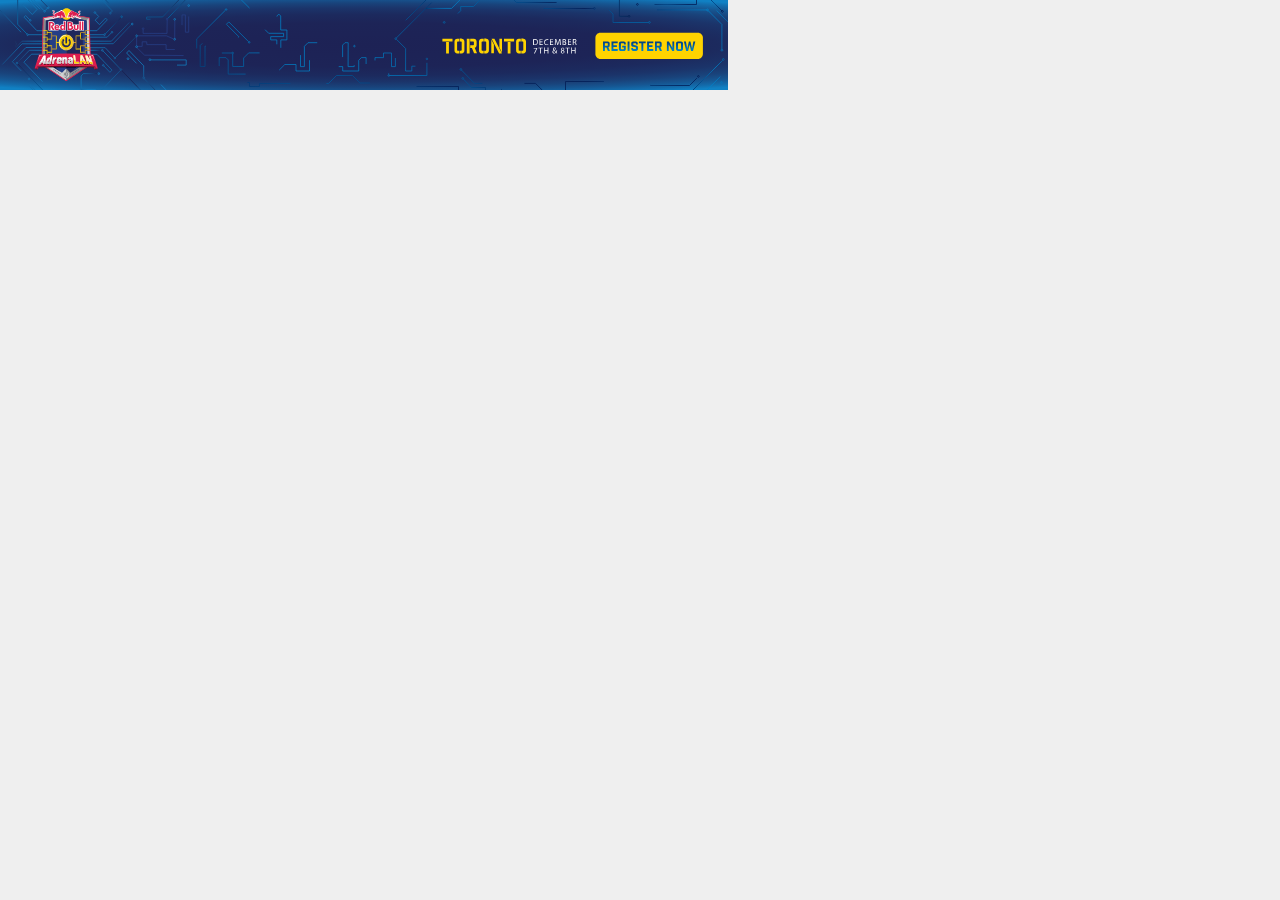
<file: docs/deploy/std_728x90/index.html>
<!DOCTYPE html>
<html>
<head>
<title>Created: Oct 10, 4:32</title>
<style>#banner{opacity: 0;}</style>
<meta http-equiv="Content-Type" content="text/html; charset=utf-8">
<meta name="ad.size" content="width=728, height=90">
<script type="text/javascript">var clickTag = "http://www.google.com";</script>
<style>html,body,div,span,applet,object,iframe,h1,h2,h3,h4,h5,h6,p,blockquote,pre,a,abbr,acronym,address,big,cite,code,del,dfn,em,img,ins,kbd,q,s,samp,small,strike,strong,sub,sup,tt,var,b,u,i,center,dl,dt,dd,ol,ul,li,fieldset,form,label,legend,table,caption,tbody,tfoot,thead,tr,th,td,article,aside,canvas,details,embed,figure,figcaption,footer,header,hgroup,menu,nav,output,ruby,section,summary,time,mark,audio,video{margin:0;padding:0;border:0;font-size:100%;font:inherit;vertical-align:baseline}article,aside,details,figcaption,figure,footer,header,hgroup,menu,nav,section{display:block}body{line-height:1}ol,ul{list-style:none}blockquote,q{quotes:none}blockquote:before,blockquote:after,q:before,q:after{content:'';content:none}table{border-collapse:collapse;border-spacing:0}html,body{box-sizing:border-box;margin:0;padding:0}*,*:before,*:after{box-sizing:inherit}a{color:inherit}body{margin:0;padding:0;background-color:#EFEFEF}canvas{display:block;top:0;left:0}#banner{width:300px;height:250px;overflow:hidden;position:relative;background-color:#000;-webkit-text-size-adjust:100%;opacity:1;cursor:pointer}#banner>a{width:inherit;height:inherit}canvas,.text,.frame,.outline,img{position:absolute}img{vertical-align:top;-webkit-backface-visibility:hidden;-webkit-transform:translateZ(0)scale(1,1)}.outline{z-index:99;width:inherit;height:inherit;border:1px solid #000;pointer-events:none;position:absolute}.frame{width:inherit;height:inherit;opacity:0;top:0;left:0}p{display:inline-block;-webkit-font-smoothing:antialiased;-moz-osx-font-smoothing:grayscale}sup{font-size:50%;vertical-align:top;position:relative;left:-3px}.shadow{-webkit-filter:drop-shadow(5px 5px 9px #000);filter:drop-shadow(5px 5px 9px #000)}.retina{-webkit-transform:translate(0,0)scale(.5,.5);-ms-transform:translate(0,0)scale(.5,.5);transform:translate(0,0)scale(.5,.5);-webkit-backface-visibility:hidden;backface-visibility:hidden;-webkit-perspective:1000px;perspective:1000px;position:absolute;-webkit-transform-origin:0 0;-ms-transform-origin:0 0;transform-origin:0 0;image-rendering:-webkit-optimize-contrast}#legalBtn:hover~#legalContent{opacity:1}#legalContent{width:100%;height:100%;background-color:rgba(0,0,0,.9);-webkit-transform:translate(0,0);-ms-transform:translate(0,0);transform:translate(0,0);-webkit-backface-visibility:hidden;backface-visibility:hidden;-webkit-perspective:1000px;perspective:1000px;position:absolute;color:#fff;font-family:'Helvetica Neue',Helvetica,Arial,sans-serif;padding:10px;font-size:10px;z-index:90;opacity:0;font-weight:400;line-height:14px;transition:opacity .3s;pointer-events:none}.hide{opacity:0;-webkit-transform:translate(0,0);-ms-transform:translate(0,0);transform:translate(0,0);-webkit-backface-visibility:hidden;backface-visibility:hidden;-webkit-perspective:1000px;perspective:1000px;position:absolute;z-index:0;pointer-events:none}#legalBtn{-webkit-transform:translate(0,0);-ms-transform:translate(0,0);transform:translate(0,0);-webkit-backface-visibility:hidden;backface-visibility:hidden;-webkit-perspective:1000px;perspective:1000px;position:absolute;opacity:1;width:36px;height:25px;background-color:red;opacity:0}.frame1{opacity:1}#banner{font-size:20px;color:#333;width:728px;height:90px}</style>

<script type="text/javascript"></script>
</head>
<body>
<a href="javascript:window.open(window.clickTag)">
<div id="banner">
<style>.path3 {
  stroke-dasharray: 50;
  animation: dash 10s linear;
  animation-iteration-count:infinite;
}
 

@keyframes dash {
  from {
    stroke-dashoffset: 1000;
  }
  to {
    stroke-dashoffset: 200;
  }
}</style>
<svg version="1.1" id="Layer_1" xmlns:x="&ns_extend;" xmlns:i="&ns_ai;" xmlns:graph="&ns_graphs;" xmlns="http://www.w3.org/2000/svg" xmlns:xlink="http://www.w3.org/1999/xlink" x="0px" y="0px" width="728px" height="90px" viewBox="0 0 728 90" enable-background="new 0 0 728 90" xml:space="preserve">
<g id="Layer_2">
<radialGradient id="SVGID_1_" cx="-624.8452" cy="1492.2318" r="1379.1664" gradientTransform="matrix(0 3.845295e-02 -0.4432 0 1025.4083 69.0271)" gradientUnits="userSpaceOnUse">
<stop offset="0" style="stop-color:#1D2255"/>
<stop offset="0.4169" style="stop-color:#1D2457"/>
<stop offset="0.5784" style="stop-color:#1C2A5E"/>
<stop offset="0.6957" style="stop-color:#1B346A"/>
<stop offset="0.7916" style="stop-color:#19437B"/>
<stop offset="0.8743" style="stop-color:#165692"/>
<stop offset="0.9467" style="stop-color:#136DAD"/>
<stop offset="0.9957" style="stop-color:#1081C4"/>
</radialGradient>
<rect fill="url(#SVGID_1_)" width="728" height="90"/>
</g>
<g id="Layer_1">
<linearGradient id="SVGID_2_" gradientUnits="userSpaceOnUse" x1="-223.5614" y1="1070.0133" x2="-246.172" y2="1047.4027" gradientTransform="matrix(0.713 0.7012 -0.7012 0.713 1072.8199 -577.4391)">
<stop offset="0" style="stop-color:#016EAF"/>
<stop offset="0.234" style="stop-color:#05609E"/>
<stop offset="0.6975" style="stop-color:#103D71"/>
<stop offset="1" style="stop-color:#182450"/>
</linearGradient>
<polyline fill="none" stroke="url(#SVGID_2_)" stroke-width="0.75" stroke-miterlimit="10" class="path3" points="181.8,-3.2 162.7,16.9 
		146.6,17 146.6,19.2 160.8,19.2 160.8,28.3 143.9,28.5 	"/>
<radialGradient id="SVGID_3_" cx="145.9158" cy="-2882.144" r="4.8771" gradientTransform="matrix(1.0344 0 0 0.7774 -14.3801 1908.4127)" gradientUnits="userSpaceOnUse">
<stop offset="0" style="stop-color:#1081C4"/>
<stop offset="0.2514" style="stop-color:#117DC0"/>
<stop offset="0.4917" style="stop-color:#1572B6"/>
<stop offset="0.7275" style="stop-color:#1B5EA4"/>
<stop offset="0.9593" style="stop-color:#23448B"/>
<stop offset="1" style="stop-color:#253E86"/>
</radialGradient>
<line fill="none" stroke="url(#SVGID_3_)" stroke-width="0.75" stroke-miterlimit="10" x1="136.6" y1="36.8" x2="136.6" y2="45.7"/>
<g>
<g>
<radialGradient id="SVGID_4_" cx="2874.4673" cy="1291.3807" r="25.7475" gradientTransform="matrix(-0.7315 -0.7657 0.8777 -0.9188 1330.1002 3249.9902)" gradientUnits="userSpaceOnUse">
<stop offset="0" style="stop-color:#1081C4"/>
<stop offset="0.2514" style="stop-color:#117DC0"/>
<stop offset="0.4917" style="stop-color:#1572B6"/>
<stop offset="0.7275" style="stop-color:#1B5EA4"/>
<stop offset="0.9593" style="stop-color:#23448B"/>
<stop offset="1" style="stop-color:#253E86"/>
</radialGradient>
<polyline fill="none" stroke="url(#SVGID_4_)" stroke-width="0.75" stroke-miterlimit="10" class="path3" points="136.7,47.5 144.6,55.2 
				190.7,55.6 190.7,90.2 			"/>
</g>
</g>
<g>
<radialGradient id="SVGID_5_" cx="2900.6997" cy="1295.005" r="12.7054" gradientTransform="matrix(-0.7315 -0.7657 0.8777 -0.9188 1330.1002 3249.9902)" gradientUnits="userSpaceOnUse">
<stop offset="0" style="stop-color:#1081C4"/>
<stop offset="0.2514" style="stop-color:#117DC0"/>
<stop offset="0.4917" style="stop-color:#1572B6"/>
<stop offset="0.7275" style="stop-color:#1B5EA4"/>
<stop offset="0.9593" style="stop-color:#23448B"/>
<stop offset="1" style="stop-color:#253E86"/>
</radialGradient>
<polyline fill="none" stroke="url(#SVGID_5_)" stroke-width="0.75" stroke-miterlimit="10" class="path3" points="137.5,35.8 166.5,35.8 
			173.8,39.1 		"/>
<radialGradient id="SVGID_6_" cx="2904.7417" cy="1301.6333" r="11.5839" gradientTransform="matrix(-0.7315 -0.7657 0.8777 -0.9188 1330.1002 3249.9902)" gradientUnits="userSpaceOnUse">
<stop offset="0" style="stop-color:#1081C4"/>
<stop offset="0.2514" style="stop-color:#117DC0"/>
<stop offset="0.4917" style="stop-color:#1572B6"/>
<stop offset="0.7275" style="stop-color:#1B5EA4"/>
<stop offset="0.9593" style="stop-color:#23448B"/>
<stop offset="1" style="stop-color:#253E86"/>
</radialGradient>
<polyline fill="none" stroke="url(#SVGID_6_)" stroke-width="0.75" stroke-miterlimit="10" class="path3" points="143.1,29.6 143.1,33.4 
			167,33.4 167.2,19.6 		"/>
</g>
<radialGradient id="SVGID_7_" cx="2887.8521" cy="1307.1854" r="26.0809" gradientTransform="matrix(-0.7315 -0.7657 0.8777 -0.9188 1330.1002 3249.9902)" gradientUnits="userSpaceOnUse">
<stop offset="0" style="stop-color:#1081C4"/>
<stop offset="0.2514" style="stop-color:#117DC0"/>
<stop offset="0.4917" style="stop-color:#1572B6"/>
<stop offset="0.7275" style="stop-color:#1B5EA4"/>
<stop offset="0.9593" style="stop-color:#23448B"/>
<stop offset="1" style="stop-color:#253E86"/>
</radialGradient>
<polyline fill="none" stroke="url(#SVGID_7_)" stroke-width="0.75" stroke-miterlimit="10" class="path3" points="137,46.4 142.2,46.4 
		142.2,41.8 146.7,41.8 146.8,44.6 166.1,44.6 166.1,49.5 191.2,49.5 191.2,34.8 187.8,34.8 182,34.8 182,14.9 185.4,14.9 
		185.4,32.2 188.7,32.2 188.7,6.2 	"/>
<ellipse fill="none" stroke="#1081C4" stroke-width="0.75" stroke-miterlimit="10" cx="136.6" cy="46.7" rx="0.9" ry="0.9"/>
<g>
<linearGradient id="SVGID_8_" gradientUnits="userSpaceOnUse" x1="83.9448" y1="98.2853" x2="103.4888" y2="78.7412">
<stop offset="0" style="stop-color:#1E3B6F"/>
<stop offset="5.281931e-02" style="stop-color:#1B4C83"/>
<stop offset="0.1431" style="stop-color:#16639F"/>
<stop offset="0.2336" style="stop-color:#1374B4"/>
<stop offset="0.3235" style="stop-color:#117EC0"/>
<stop offset="0.4121" style="stop-color:#1081C4"/>
<stop offset="0.5093" style="stop-color:#107DBF"/>
<stop offset="0.6191" style="stop-color:#1172B2"/>
<stop offset="0.7351" style="stop-color:#125F9B"/>
<stop offset="0.8555" style="stop-color:#14447B"/>
<stop offset="0.978" style="stop-color:#172353"/>
<stop offset="1" style="stop-color:#171C4B"/>
</linearGradient>
<polyline fill="none" stroke="url(#SVGID_8_)" stroke-width="0.75" stroke-miterlimit="10" class="path3" points="97.9,73.6 83.4,73.6 81.1,76 
			81.1,89.6 95.7,89.6 102.4,97.2 102.4,104.9 100.8,104.9 100.8,98.7 97.3,98.7 97.3,100.8 93.6,100.8 93.6,104.9 91.3,104.9 
			91.3,98.7 88.8,98.7 88.8,97.4 87.1,95.6 85.5,95.6 		"/>
<linearGradient id="SVGID_9_" gradientUnits="userSpaceOnUse" x1="13.9561" y1="26.9544" x2="30.461" y2="-1.6329">
<stop offset="0" style="stop-color:#0378B7"/>
<stop offset="0.1605" style="stop-color:#0570AE"/>
<stop offset="0.4252" style="stop-color:#095B95"/>
<stop offset="0.7593" style="stop-color:#11386C"/>
<stop offset="1" style="stop-color:#171C4B"/>
</linearGradient>
<polyline fill="none" stroke="url(#SVGID_9_)" stroke-width="0.75" stroke-miterlimit="10" class="path3" points="17.7,-8.8 17.7,24.3 27,34.1 
					"/>
<linearGradient id="SVGID_10_" gradientUnits="userSpaceOnUse" x1="17.3606" y1="78.5311" x2="43.2658" y2="78.5311">
<stop offset="0" style="stop-color:#171C4B"/>
<stop offset="0.6483" style="stop-color:#08437C"/>
<stop offset="1" style="stop-color:#005A98"/>
</linearGradient>
<polyline fill="none" stroke="url(#SVGID_10_)" stroke-width="0.75" stroke-miterlimit="10" class="path3" points="39.5,93.4 42.7,90 17.6,63.7 
					"/>
<linearGradient id="SVGID_11_" gradientUnits="userSpaceOnUse" x1="17.3661" y1="56.3131" x2="43.4887" y2="56.3131">
<stop offset="0" style="stop-color:#213164"/>
<stop offset="0.1932" style="stop-color:#1B4E87"/>
<stop offset="0.388" style="stop-color:#1664A1"/>
<stop offset="0.5864" style="stop-color:#1374B5"/>
<stop offset="0.7886" style="stop-color:#117EC0"/>
<stop offset="1" style="stop-color:#1081C4"/>
</linearGradient>
<polyline fill="none" stroke="url(#SVGID_11_)" stroke-width="0.75" stroke-miterlimit="10" class="path3" points="43.5,50.3 29.3,50.3 
			17.6,62.5 		"/>
<linearGradient id="SVGID_12_" gradientUnits="userSpaceOnUse" x1="43.4887" y1="32.6945" x2="43.4887" y2="32.6945">
<stop offset="0" style="stop-color:#171C4B"/>
<stop offset="0.1045" style="stop-color:#163164"/>
<stop offset="0.2769" style="stop-color:#144E86"/>
<stop offset="0.4525" style="stop-color:#1264A1"/>
<stop offset="0.63" style="stop-color:#1174B5"/>
<stop offset="0.8108" style="stop-color:#107EC0"/>
<stop offset="1" style="stop-color:#1081C4"/>
</linearGradient>
<path fill="none" stroke="url(#SVGID_12_)" stroke-width="0.75" stroke-miterlimit="10" class="path3" d="M43.5,32.7"/>
<linearGradient id="SVGID_13_" gradientUnits="userSpaceOnUse" x1="104.8517" y1="25.7398" x2="121.342" y2="25.7398">
<stop offset="0" style="stop-color:#016EAF"/>
<stop offset="0.224" style="stop-color:#05609E"/>
<stop offset="0.6676" style="stop-color:#0F3B71"/>
<stop offset="1" style="stop-color:#171C4B"/>
</linearGradient>
<line fill="none" stroke="url(#SVGID_13_)" stroke-width="0.75" stroke-miterlimit="10" x1="105.1" y1="34.1" x2="121.1" y2="17.4"/>
<linearGradient id="SVGID_14_" gradientUnits="userSpaceOnUse" x1="89.7068" y1="50.2619" x2="101.5148" y2="50.2619">
<stop offset="0" style="stop-color:#1081C4"/>
<stop offset="0.1892" style="stop-color:#107EC0"/>
<stop offset="0.37" style="stop-color:#1174B5"/>
<stop offset="0.5475" style="stop-color:#1264A1"/>
<stop offset="0.7231" style="stop-color:#144E86"/>
<stop offset="0.8955" style="stop-color:#163164"/>
<stop offset="1" style="stop-color:#171C4B"/>
</linearGradient>
<line fill="none" stroke="url(#SVGID_14_)" stroke-width="0.75" stroke-miterlimit="10" x1="101.5" y1="50.3" x2="89.7" y2="50.3"/>
<linearGradient id="SVGID_15_" gradientUnits="userSpaceOnUse" x1="13.9191" y1="44.3529" x2="45.7909" y2="44.3529">
<stop offset="0" style="stop-color:#1D2858"/>
<stop offset="5.428886e-02" style="stop-color:#1C3264"/>
<stop offset="0.2364" style="stop-color:#174E86"/>
<stop offset="0.4217" style="stop-color:#1464A1"/>
<stop offset="0.6092" style="stop-color:#1274B5"/>
<stop offset="0.8002" style="stop-color:#107EC0"/>
<stop offset="1" style="stop-color:#1081C4"/>
</linearGradient>
<path fill="none" stroke="url(#SVGID_15_)" stroke-width="0.75" stroke-miterlimit="10" class="path3" d="M15.7,42.7l1.2,1.2l-2,2.1l1.2,1.3
			l5.9-6.1h23.9 M14.5,41.5c-0.3,0.3-0.3,0.9,0,1.2s0.8,0.3,1.2,0s0.3-0.9,0-1.2C15.4,41.2,14.9,41.2,14.5,41.5z"/>
<linearGradient id="SVGID_16_" gradientUnits="userSpaceOnUse" x1="25.4495" y1="-12.5112" x2="47.8952" y2="-12.5112">
<stop offset="0" style="stop-color:#016EAF"/>
<stop offset="0.2523" style="stop-color:#07609E"/>
<stop offset="0.752" style="stop-color:#153C71"/>
<stop offset="1" style="stop-color:#1D2858"/>
</linearGradient>
<path fill="none" stroke="url(#SVGID_16_)" stroke-width="0.75" stroke-miterlimit="10" class="path3" d="M27.2-14.4L47.6,7 M33.4-30.4l-6.8,7.1
			v7.5 M34.8-31c0,0.5-0.4,0.9-0.8,0.9s-0.8-0.4-0.8-0.9s0.4-0.9,0.8-0.9S34.8-31.5,34.8-31z M26.6-15.9c0.4,0,0.8,0.4,0.8,0.9
			c0,0.5-0.4,0.9-0.8,0.9c-0.4,0-0.8-0.4-0.8-0.9C25.8-15.5,26.2-15.9,26.6-15.9z"/>
<ellipse fill="none" stroke="#1081C4" stroke-width="0.75" stroke-miterlimit="10" cx="98.8" cy="73.6" rx="0.8" ry="0.9"/>
<linearGradient id="SVGID_17_" gradientUnits="userSpaceOnUse" x1="75.3523" y1="-23.0292" x2="105.6888" y2="-23.0292">
<stop offset="0" style="stop-color:#171C4B"/>
<stop offset="0.1622" style="stop-color:#172050"/>
<stop offset="0.3504" style="stop-color:#162C5E"/>
<stop offset="0.5516" style="stop-color:#153F75"/>
<stop offset="0.7619" style="stop-color:#135A96"/>
<stop offset="0.9773" style="stop-color:#107DBF"/>
<stop offset="1" style="stop-color:#1081C4"/>
</linearGradient>
<line fill="none" stroke="url(#SVGID_17_)" stroke-width="0.75" stroke-miterlimit="10" x1="105.4" y1="-7.4" x2="75.6" y2="-38.6"/>
<linearGradient id="SVGID_18_" gradientUnits="userSpaceOnUse" x1="85.3706" y1="-29.3461" x2="112.1024" y2="-29.3461">
<stop offset="0" style="stop-color:#1081C4"/>
<stop offset="0.1948" style="stop-color:#117ABB"/>
<stop offset="0.5102" style="stop-color:#1467A3"/>
<stop offset="0.9049" style="stop-color:#19487C"/>
<stop offset="1" style="stop-color:#1A4072"/>
</linearGradient>
<polyline fill="none" stroke="url(#SVGID_18_)" stroke-width="0.75" stroke-miterlimit="10" class="path3" points="85.6,-40.3 106.3,-18.7 
			111.8,-24.5 		"/>
<linearGradient id="SVGID_19_" gradientUnits="userSpaceOnUse" x1="130.665" y1="9.4781" x2="103.3831" y2="-17.8038">
<stop offset="0" style="stop-color:#016EAF"/>
<stop offset="0.234" style="stop-color:#05609E"/>
<stop offset="0.6975" style="stop-color:#103D71"/>
<stop offset="1" style="stop-color:#182450"/>
</linearGradient>
<path fill="none" stroke="url(#SVGID_19_)" stroke-width="0.75" stroke-miterlimit="10" class="path3" d="M113-24.5l2.4,2.5l-7.8,8.2l1.4,1.5
			l3.9-4.1l4,4.2l-11.5,12l15.7,16.4 M121.6,15.9c-0.4,0-0.8,0.4-0.8,0.9s0.4,0.9,0.8,0.9c0.4,0,0.8-0.4,0.8-0.9
			S122.1,15.9,121.6,15.9z M111.6-25.1c0,0.5,0.4,0.9,0.8,0.9s0.8-0.4,0.8-0.9s-0.4-0.9-0.8-0.9S111.6-25.6,111.6-25.1z"/>
</g>
<radialGradient id="SVGID_20_" cx="148.3365" cy="89.7704" r="17.3922" gradientTransform="matrix(1.0344 3.536892e-03 -4.054503e-03 1.2994 -14.0789 -9.1568)" gradientUnits="userSpaceOnUse">
<stop offset="0" style="stop-color:#1081C4"/>
<stop offset="0.2748" style="stop-color:#107FC1"/>
<stop offset="0.4488" style="stop-color:#1178B9"/>
<stop offset="0.5949" style="stop-color:#116BAA"/>
<stop offset="0.7255" style="stop-color:#135A95"/>
<stop offset="0.8458" style="stop-color:#14447A"/>
<stop offset="0.957" style="stop-color:#16285A"/>
<stop offset="1" style="stop-color:#171C4B"/>
</radialGradient>
<line fill="none" stroke="url(#SVGID_20_)" stroke-width="0.75" stroke-miterlimit="10" x1="156.8" y1="107.1" x2="121.3" y2="70"/>
<radialGradient id="SVGID_21_" cx="75.0658" cy="38.2726" r="81.0042" gradientTransform="matrix(1.0344 0 0 1.2994 -14.3801 -8.4315)" gradientUnits="userSpaceOnUse">
<stop offset="0" style="stop-color:#1081C4"/>
<stop offset="0.2748" style="stop-color:#107FC1"/>
<stop offset="0.4488" style="stop-color:#1178B9"/>
<stop offset="0.5949" style="stop-color:#116BAA"/>
<stop offset="0.7255" style="stop-color:#135A95"/>
<stop offset="0.8458" style="stop-color:#14447A"/>
<stop offset="0.957" style="stop-color:#16285A"/>
<stop offset="1" style="stop-color:#171C4B"/>
</radialGradient>
<path fill="none" stroke="url(#SVGID_21_)" stroke-width="0.75" stroke-miterlimit="10" class="path3" d="M45.1,10.7l2.5-2.6 M44,10.7L26-8.1
		l-1.2,1.3L40.4,9.6l-9.6,10.1 M29.6,19.7l-4-4.2L24,17.1l12.9,13.6h6.6 M23.9,5.7l8.4,8.8l4.8-5.1l-14.3-15v-15.6L3.8-41
		 M28.4,34.7h15.1 M18.2-10.3l2.6-2.7v-4.9L1.2-38.4 M43.5,43.8H22.1l-53.5,56 M27.4,52.9 M-13.5-4l39.4,41.3h19.9 M94.8,12.5
		 M89.7,30.7h7.2l10.4-10.8l-1.7-1.8l-6.2,6.5l-4.2-4.4l3.5-3.7l-3.2-3.4 M111.2-29.8 M105.4-6.2l-4.7,5L112.4,11l-1.4,1.5
		 M89.7,34.7h14 M89.7,43.7h23.5l18.4-19.2 M135.9,36.9L123,50l-7.5,7.4 M114.3,57.4l-9.1-9.7H89.7 M103.8,65.9l6.1,6.4l2.1-2.2
		L97,54.3l-7.2,0 M87.4,37.2h19.8l4.2-4.4 M87.4,41.2h24l46.5-48.7 M94.3,11.9c-0.3,0.3-0.3,0.9,0,1.2c0.3,0.3,0.8,0.3,1.2,0
		c0.3-0.3,0.3-0.9,0-1.2C95.1,11.5,94.6,11.5,94.3,11.9z M111.4,31.6c-0.3,0.3-0.3,0.9,0,1.2c0.3,0.3,0.8,0.3,1.2,0
		c0.3-0.3,0.3-0.9,0-1.2C112.2,31.3,111.7,31.3,111.4,31.6z M23.9,99.4 M43.5,54.2h-12l-7.6,8l31.4,32.9 M38.4,93.3l-8.3-8.6l-1,1.1
		l5.5,5.7l-4.9,5.1h-5.2v-1.2h-4.3l-2.4,0v9.5h2.1v-9.3h2.9v9.3h1.8v-6.2h6.6 M120.4,69l-17.5-18.2 M101.7,89.9l18.8-19.6
		 M101.7,91.1l5.2,5.6v10.3h2.7v-2.2h3.6v-3.3h2.2 M43.5,47.5H25.9L12.4,61.7l16,16.7 M29,78.1c-0.4,0-0.8,0.4-0.8,0.9
		s0.4,0.9,0.8,0.9c0.4,0,0.8-0.4,0.8-0.9S29.4,78.1,29,78.1z M17.7-10.5c-0.4,0-0.8,0.4-0.8,0.9s0.4,0.9,0.8,0.9s0.8-0.4,0.8-0.9
		S18.1-10.5,17.7-10.5z M105.4-7.4c-0.3,0.3-0.3,0.9,0,1.2c0.3,0.3,0.8,0.3,1.2,0s0.3-0.9,0-1.2S105.7-7.8,105.4-7.4z M100.5,89.9
		c-0.3,0.3-0.3,0.9,0,1.2c0.3,0.3,0.8,0.3,1.2,0c0.3-0.3,0.3-0.9,0-1.2C101.3,89.5,100.8,89.5,100.5,89.9z M23.3,4.2
		c-0.4,0-0.8,0.4-0.8,0.9c0,0.5,0.4,0.9,0.8,0.9s0.8-0.4,0.8-0.9C24.1,4.6,23.7,4.2,23.3,4.2z M101.7,49.7c-0.3,0.3-0.3,0.9,0,1.2
		c0.3,0.3,0.8,0.3,1.2,0c0.3-0.3,0.3-0.9,0-1.2C102.6,49.3,102.1,49.3,101.7,49.7z M45.2,10.7c-0.3-0.3-0.8-0.3-1.2,0
		c-0.3,0.3-0.3,0.9,0,1.2c0.3,0.3,0.8,0.3,1.2,0C45.5,11.6,45.5,11.1,45.2,10.7z M48.8,7c-0.3-0.3-0.8-0.3-1.2,0s-0.3,0.9,0,1.2
		c0.3,0.3,0.8,0.3,1.2,0C49.1,7.8,49.1,7.3,48.8,7z M110.4,12.2c-0.4,0-0.8,0.4-0.8,0.9s0.4,0.9,0.8,0.9c0.4,0,0.8-0.4,0.8-0.9
		S110.9,12.2,110.4,12.2z M102.4,65.3c0,0.5,0.4,0.9,0.8,0.9c0.4,0,0.8-0.4,0.8-0.9s-0.4-0.9-0.8-0.9
		C102.8,64.5,102.4,64.9,102.4,65.3z M29.4,20.3c0,0.5,0.4,0.9,0.8,0.9c0.4,0,0.8-0.4,0.8-0.9c0-0.5-0.4-0.9-0.8-0.9
		C29.7,19.4,29.4,19.8,29.4,20.3z M16.2,63.1c0,0.5,0.4,0.9,0.8,0.9c0.4,0,0.8-0.4,0.8-0.9c0-0.5-0.4-0.9-0.8-0.9
		C16.6,62.2,16.2,62.6,16.2,63.1z M103.7,34.7c0,0.5,0.4,0.9,0.8,0.9c0.4,0,0.8-0.4,0.8-0.9s-0.4-0.9-0.8-0.9
		C104.1,33.8,103.7,34.2,103.7,34.7z M26.8,34.7c0,0.5,0.4,0.9,0.8,0.9c0.4,0,0.8-0.4,0.8-0.9s-0.4-0.9-0.8-0.9
		C27.2,33.8,26.8,34.2,26.8,34.7z M39,93c-0.4,0-0.8,0.4-0.8,0.9c0,0.5,0.4,0.9,0.8,0.9s0.8-0.4,0.8-0.9C39.8,93.4,39.5,93,39,93z
		 M83.9,95.7c0,0.5,0.4,0.9,0.8,0.9c0.4,0,0.8-0.4,0.8-0.9s-0.4-0.9-0.8-0.9C84.2,94.9,83.9,95.2,83.9,95.7z M120.2,69.6
		c0,0.5,0.4,0.9,0.8,0.9c0.4,0,0.8-0.4,0.8-0.9c0-0.5-0.4-0.9-0.8-0.9C120.5,68.8,120.2,69.2,120.2,69.6z M114.3,57.4
		c-0.3,0.3-0.3,0.9,0,1.2c0.3,0.3,0.8,0.3,1.2,0c0.3-0.3,0.3-0.9,0-1.2C115.2,57.1,114.7,57.1,114.3,57.4z"/>
<path fill="none" stroke="#1081C4" stroke-width="0.75" stroke-miterlimit="10" class="path3" d="M136,35.2c-0.3,0.4-0.3,0.9,0,1.3
		c0.3,0.4,0.9,0.4,1.2,0c0.3-0.4,0.3-0.9,0-1.3C136.9,34.8,136.3,34.8,136,35.2z"/>
<path fill="none" stroke="#253E86" stroke-width="0.75" stroke-miterlimit="10" class="path3" d="M142.5,28c-0.3,0.4-0.3,0.9,0,1.3
		c0.3,0.4,0.9,0.4,1.2,0c0.3-0.4,0.3-0.9,0-1.3C143.4,27.6,142.8,27.6,142.5,28z"/>
<path fill="none" stroke="#1081C4" stroke-width="0.75" stroke-miterlimit="10" class="path3" d="M131.6,23.4c-0.3,0.4-0.3,0.9,0,1.3
		c0.3,0.4,0.9,0.4,1.2,0c0.3-0.4,0.3-0.9,0-1.3C132.5,23.1,131.9,23.1,131.6,23.4z"/>
<linearGradient id="SVGID_22_" gradientUnits="userSpaceOnUse" x1="-219.0652" y1="1051.719" x2="-236.361" y2="1034.4232" gradientTransform="matrix(0.713 0.7012 -0.7012 0.713 1072.8199 -577.4391)">
<stop offset="0" style="stop-color:#016EAF"/>
<stop offset="0.234" style="stop-color:#05609E"/>
<stop offset="0.6975" style="stop-color:#103D71"/>
<stop offset="1" style="stop-color:#182450"/>
</linearGradient>
<line fill="none" stroke="url(#SVGID_22_)" stroke-width="0.75" stroke-miterlimit="10" x1="190.5" y1="-5.5" x2="167.6" y2="18.6"/>
<path fill="none" stroke="#253E86" stroke-width="0.75" stroke-miterlimit="10" class="path3" d="M166.5,18.5c-0.3,0.4-0.3,0.9,0,1.3
		c0.3,0.4,0.9,0.4,1.2,0c0.3-0.4,0.3-0.9,0-1.3C167.4,18.1,166.8,18.1,166.5,18.5z"/>
<radialGradient id="SVGID_23_" cx="2892.7131" cy="1313.1791" r="6.1954" gradientTransform="matrix(-0.7315 -0.7657 0.8777 -0.9188 1330.1002 3249.9902)" gradientUnits="userSpaceOnUse">
<stop offset="0" style="stop-color:#1081C4"/>
<stop offset="0.2514" style="stop-color:#117DC0"/>
<stop offset="0.4917" style="stop-color:#1572B6"/>
<stop offset="0.7275" style="stop-color:#1B5EA4"/>
<stop offset="0.9593" style="stop-color:#23448B"/>
<stop offset="1" style="stop-color:#253E86"/>
</radialGradient>
<line fill="none" stroke="url(#SVGID_23_)" stroke-width="0.75" stroke-miterlimit="10" x1="174.7" y1="38.6" x2="174.8" y2="20.5"/>
<path fill="none" stroke="#1081C4" stroke-width="0.75" stroke-miterlimit="10" class="path3" d="M174.1,38.6c-0.3,0.4-0.3,0.9,0,1.3
		c0.3,0.4,0.9,0.4,1.2,0c0.3-0.4,0.3-0.9,0-1.3C175,38.3,174.4,38.3,174.1,38.6z"/>
<path fill="none" stroke="#1081C4" stroke-width="0.75" stroke-miterlimit="10" class="path3" d="M174.1,18.7c-0.3,0.4-0.3,0.9,0,1.3
		c0.3,0.4,0.9,0.4,1.2,0c0.3-0.4,0.3-0.9,0-1.3C175,18.4,174.4,18.4,174.1,18.7z"/>
<path fill="none" stroke="#1081C4" stroke-width="0.75" stroke-miterlimit="10" class="path3" d="M188.1,4.9c-0.3,0.4-0.3,0.9,0,1.3
		c0.3,0.4,0.9,0.4,1.2,0c0.3-0.4,0.3-0.9,0-1.3C189,4.5,188.5,4.5,188.1,4.9z"/>
<radialGradient id="SVGID_24_" cx="151.8297" cy="81.6081" r="28.8323" gradientTransform="matrix(1 0 0 1.2 0 0)" gradientUnits="userSpaceOnUse">
<stop offset="0" style="stop-color:#171C4B"/>
<stop offset="1" style="stop-color:#1081C4"/>
</radialGradient>
<path fill="none" stroke="url(#SVGID_24_)" stroke-width="0.75" stroke-miterlimit="10" class="path3" d="M177.3,113l-33.1-34.3 M143.7,76.8v-11
		L129,50.5l-2.4,2.5l14.9,15.6l-2.2,2.3l-10.9-11.4 M142.9,77.9c0,0.5,0.4,1,0.9,1s0.9-0.4,0.9-1c0-0.5-0.4-1-0.9-1
		S142.9,77.4,142.9,77.9z M127.1,58.7c0,0.5,0.4,1,0.9,1c0.5,0,0.9-0.4,0.9-1c0-0.5-0.4-1-0.9-1C127.5,57.7,127.1,58.2,127.1,58.7z"/>
<polyline fill="none" stroke="#1081C4" stroke-width="0.75" stroke-miterlimit="10" class="path3" points="150.6,59.9 186.2,59.9 186.2,65.1 
		150.6,65.1 150.6,73.8 175,99.3 	"/>
<ellipse fill="none" stroke="#1081C4" stroke-width="0.75" stroke-miterlimit="10" cx="149.9" cy="59.7" rx="0.9" ry="0.9"/>
<linearGradient id="SVGID_25_" gradientUnits="userSpaceOnUse" x1="425.9793" y1="-34.4306" x2="490.2903" y2="-34.4306">
<stop offset="0" style="stop-color:#003871"/>
<stop offset="5.907633e-02" style="stop-color:#004C88"/>
<stop offset="0.1478" style="stop-color:#0063A4"/>
<stop offset="0.2367" style="stop-color:#0074B9"/>
<stop offset="0.325" style="stop-color:#007FC5"/>
<stop offset="0.4121" style="stop-color:#0082C9"/>
<stop offset="0.5084" style="stop-color:#007EC4"/>
<stop offset="0.6172" style="stop-color:#0072B7"/>
<stop offset="0.7322" style="stop-color:#005EA0"/>
<stop offset="0.8515" style="stop-color:#004280"/>
<stop offset="0.9729" style="stop-color:#001F58"/>
<stop offset="1" style="stop-color:#00164E"/>
</linearGradient>
<polyline fill="none" stroke="url(#SVGID_25_)" stroke-width="0.75" stroke-miterlimit="10" class="path3" points="442.2,-77.4 489.8,-29.8 
		451.5,8.4 426,8.4 435.5,8.4 	"/>
<linearGradient id="SVGID_26_" gradientUnits="userSpaceOnUse" x1="384.7216" y1="-58.5957" x2="384.7216" y2="-58.5957">
<stop offset="0" style="stop-color:#0082C9"/>
<stop offset="0.9706" style="stop-color:#0082C9;stop-opacity:2.454805e-02"/>
<stop offset="0.9951" style="stop-color:#0082C9;stop-opacity:0"/>
</linearGradient>
<path fill="none" stroke="url(#SVGID_26_)" stroke-width="0.75" stroke-miterlimit="10" class="path3" d="M384.7-58.6"/>
<linearGradient id="SVGID_27_" gradientUnits="userSpaceOnUse" x1="319.3809" y1="-32.4031" x2="257.2711" y2="-94.5128" gradientTransform="matrix(-0.7071 0.7071 -0.7071 -0.7071 745.4683 -260.028)">
<stop offset="0" style="stop-color:#006DAF"/>
<stop offset="0.2383" style="stop-color:#005F9E"/>
<stop offset="0.7103" style="stop-color:#003971"/>
<stop offset="1" style="stop-color:#002052"/>
</linearGradient>
<path fill="none" stroke="url(#SVGID_27_)" stroke-width="0.75" stroke-miterlimit="10" class="path3" d="M628,16.3h-8.6v-28.5h-5.1V2.1h-14.6
		v-41.8h-57.1 M629.7,15.6c-0.4-0.4-0.9-0.4-1.3,0s-0.4,0.9,0,1.3s0.9,0.4,1.3,0C630.1,16.6,630.1,16,629.7,15.6z"/>
<linearGradient id="SVGID_28_" gradientUnits="userSpaceOnUse" x1="265.819" y1="-58.602" x2="265.819" y2="-58.602">
<stop offset="0" style="stop-color:#00164E"/>
<stop offset="2.643406e-02" style="stop-color:#001D56"/>
<stop offset="0.153" style="stop-color:#003C79"/>
<stop offset="0.2874" style="stop-color:#005696"/>
<stop offset="0.43" style="stop-color:#0069AD"/>
<stop offset="0.5845" style="stop-color:#0077BD"/>
<stop offset="0.7597" style="stop-color:#007FC6"/>
<stop offset="1" style="stop-color:#0082C9"/>
</linearGradient>
<path fill="none" stroke="url(#SVGID_28_)" stroke-width="0.75" stroke-miterlimit="10" class="path3" d="M265.8-58.6"/>
<linearGradient id="SVGID_29_" gradientUnits="userSpaceOnUse" x1="227.9717" y1="103.0466" x2="396.9153" y2="-65.897">
<stop offset="0" style="stop-color:#003871"/>
<stop offset="5.907633e-02" style="stop-color:#004C88"/>
<stop offset="0.1478" style="stop-color:#0063A4"/>
<stop offset="0.2367" style="stop-color:#0074B9"/>
<stop offset="0.325" style="stop-color:#007FC5"/>
<stop offset="0.4121" style="stop-color:#0082C9"/>
<stop offset="0.5084" style="stop-color:#007EC4"/>
<stop offset="0.6172" style="stop-color:#0072B7"/>
<stop offset="0.7322" style="stop-color:#005EA0"/>
<stop offset="0.8515" style="stop-color:#004280"/>
<stop offset="0.9729" style="stop-color:#001F58"/>
<stop offset="1" style="stop-color:#00164E"/>
</linearGradient>
<path fill="none" stroke="url(#SVGID_29_)" stroke-width="0.75" stroke-miterlimit="10" class="path3" d="M441.1-15.1l-55.3,55.3l9.6,9.6v16.8
		l-3.9,0l0-13.6h-8l0,4.6l-8.5,0v9l-5.4,0V53l-5.6,0l0-2.9l-3.9-3.9l-5,0 M232.7,54v12.5h10.9v-8.5l5.1-5.1H268l5.1,5.1v8.5h3.7
		V39.9h-6.1v-3.3h12.9v-3.3h-14.9L208-27.3 M222.3-47.9 M214.3,54.6 M214.1-27.3L271.5,30h5.4l0-14l1.9-1.9l1.9,1.9v14h6.2v9.9h-6.1
		v17.7h6.1V46.1h5.6V53h8v13.6h3.9V46.3l3.6-3.6h12.1l0,14.9l12.3,0l0-4.6l5.4,0l0,4.6l4.8,0l0-12.5l2.4-2.4l3.2,0l-0.1,23.9l6.1,0
		l0-19.4 M248.5,41.6l-19.7-19.7l-2.4,2.4L239,36.9l-11.2,11.2h-12.1v-8.2h-9.9l-5.6,5.6v21h4.8V46.1h6.6v20.4h4.1V53h16.2
		 M396.3,38l52.2-52.2 M396.5,39.4l9.1,9.1V71h6.2v-4.8h8.2V59h5.5h0.7 M389.6,75.5h37.3V60 M225.3,10.3l-28.6,28.6l0,32.1h22.5
		V57.6h6.7l2.3,2.3v14.2h31.3v-9.6h9.3V71h9.5l6.5-6.5H296V71h13.5V53h7.1v13.6h26.1V71h16V60.3l2.7-2.7h4.7V71h13.1v-9h9.5v12.5
		 M219.1-59.7l-31.1,31.1l37.5,37.5 M259.5-59.7 M226.1,8.7c-0.5,0-0.8,0.4-0.8,0.8c0,0.5,0.4,0.8,0.8,0.8c0.5,0,0.8-0.4,0.8-0.8
		C226.9,9.1,226.5,8.7,226.1,8.7z M395.1,38.1c-0.3,0.3-0.3,0.8,0,1.2c0.3,0.3,0.8,0.3,1.2,0s0.3-0.8,0-1.2S395.4,37.8,395.1,38.1z
		 M249.2,41.5c-0.5,0-0.8,0.4-0.8,0.8c0,0.5,0.4,0.8,0.8,0.8c0.5,0,0.8-0.4,0.8-0.8C250.1,41.9,249.7,41.5,249.2,41.5z M231.9,53
		c0,0.5,0.4,0.8,0.8,0.8c0.5,0,0.8-0.4,0.8-0.8c0-0.5-0.4-0.8-0.8-0.8C232.3,52.1,231.9,52.5,231.9,53z M388,75.5
		c0,0.5,0.4,0.8,0.8,0.8c0.5,0,0.8-0.4,0.8-0.8s-0.4-0.8-0.8-0.8C388.4,74.7,388,75.1,388,75.5z M426.1,58.9c0,0.5,0.4,0.8,0.8,0.8
		c0.5,0,0.8-0.4,0.8-0.8c0-0.5-0.4-0.8-0.8-0.8C426.5,58.1,426.1,58.5,426.1,58.9z M353.6,46.1c0,0.5,0.4,0.8,0.8,0.8
		c0.5,0,0.8-0.4,0.8-0.8s-0.4-0.8-0.8-0.8C354,45.3,353.6,45.7,353.6,46.1z"/>
<linearGradient id="SVGID_30_" gradientUnits="userSpaceOnUse" x1="624.8822" y1="43.5453" x2="735.0303" y2="43.5453">
<stop offset="2.383814e-03" style="stop-color:#00164E"/>
<stop offset="0.7537" style="stop-color:#0082C9"/>
<stop offset="0.8231" style="stop-color:#007EC4"/>
<stop offset="0.9016" style="stop-color:#0072B7"/>
<stop offset="0.9842" style="stop-color:#005FA0"/>
<stop offset="1" style="stop-color:#005A9B"/>
</linearGradient>
<path fill="none" stroke="url(#SVGID_30_)" stroke-width="0.75" stroke-miterlimit="10" class="path3" d="M707,9.9h-75.9L625.3,4v-15.5h69.2
		l37,36.9v32l-41,41h8L731,66l3.5,3.5L722,82 M721.9,49V24.4l-13.7-13.7 M721.3,50.8c-0.4-0.4-0.4-0.9,0-1.3c0.4-0.4,0.9-0.4,1.3,0
		s0.4,0.9,0,1.3S721.6,51.1,721.3,50.8z M708.2,10.6c-0.4,0.4-0.9,0.4-1.3,0c-0.4-0.4-0.4-0.9,0-1.3c0.4-0.4,0.9-0.4,1.3,0
		C708.5,9.6,708.5,10.2,708.2,10.6z M721.5,81.6c-0.5,0-0.9,0.4-0.9,0.9s0.4,0.9,0.9,0.9s0.9-0.4,0.9-0.9S722,81.6,721.5,81.6z"/>
<radialGradient id="SVGID_31_" cx="546.7911" cy="9.918" r="74.1269" gradientTransform="matrix(1 0 0 1.2 0 0)" gradientUnits="userSpaceOnUse">
<stop offset="0" style="stop-color:#004887"/>
<stop offset="0.5078" style="stop-color:#001952"/>
<stop offset="1" style="stop-color:#0065A8"/>
</radialGradient>
<path fill="none" stroke="url(#SVGID_31_)" stroke-width="0.75" stroke-miterlimit="10" class="path3" d="M445.1,22.4c0,0.5-0.4,0.9-0.9,0.9
		s-0.9-0.4-0.9-0.9c0-0.5,0.4-0.9,0.9-0.9S445.1,21.9,445.1,22.4z M593.5,8.5h-80l-12-12h-18l-10,10h-12.8v4.2l-4.2,4.2H452
		l-7.1,6.8 M648.5,22.5H613V14l-5.5-5.5H595 M649.4,21.5c-0.5,0-0.9,0.4-0.9,0.9c0,0.5,0.4,0.9,0.9,0.9c0.5,0,0.9-0.4,0.9-0.9
		C650.3,21.9,649.9,21.5,649.4,21.5z M594.4,7.5c-0.5,0-0.9,0.4-0.9,0.9s0.4,0.9,0.9,0.9c0.5,0,0.9-0.4,0.9-0.9S594.9,7.5,594.4,7.5
		z"/>
<linearGradient id="SVGID_32_" gradientUnits="userSpaceOnUse" x1="687.4327" y1="76.8461" x2="724.711" y2="76.8461">
<stop offset="2.383814e-03" style="stop-color:#00164E"/>
<stop offset="0.7537" style="stop-color:#0082C9"/>
<stop offset="0.8231" style="stop-color:#007EC4"/>
<stop offset="0.9016" style="stop-color:#0072B7"/>
<stop offset="0.9842" style="stop-color:#005FA0"/>
<stop offset="1" style="stop-color:#005A9B"/>
</linearGradient>
<path fill="none" stroke="url(#SVGID_32_)" stroke-width="0.75" stroke-miterlimit="10" class="path3" d="M724.3,59.4c0,0.5-0.4,0.9-0.9,0.9
		c-0.5,0-0.9-0.4-0.9-0.9c0-0.5,0.4-0.9,0.9-0.9C723.9,58.5,724.3,58.9,724.3,59.4z M722.7,60.3l-35,35"/>
<linearGradient id="SVGID_33_" gradientUnits="userSpaceOnUse" x1="459.543" y1="85.75" x2="555.9053" y2="85.75">
<stop offset="0" style="stop-color:#005A9B"/>
<stop offset="0.5186" style="stop-color:#001A53"/>
</linearGradient>
<path fill="none" stroke="url(#SVGID_33_)" stroke-width="0.75" stroke-miterlimit="10" class="path3" d="M461.8,69.4c0,0.5-0.4,0.9-0.9,0.9
		s-0.9-0.4-0.9-0.9s0.4-0.9,0.9-0.9S461.8,68.9,461.8,69.4z M463.4,79l8.1,8.5h14v5h16v-4.8h31.8l15.2,15.2h6.5l-19.5-19.5h-39v4h-6
		v-4h-16L461.4,70 M462.8,77.5c-0.5,0-0.9,0.4-0.9,0.9s0.4,0.9,0.9,0.9s0.9-0.4,0.9-0.9S463.3,77.5,462.8,77.5z"/>
<linearGradient id="SVGID_34_" gradientUnits="userSpaceOnUse" x1="205.2348" y1="85.4451" x2="458.875" y2="85.4451">
<stop offset="0" style="stop-color:#002762"/>
<stop offset="0.4935" style="stop-color:#005A9B"/>
<stop offset="1" style="stop-color:#001A53"/>
</linearGradient>
<polyline fill="none" stroke="url(#SVGID_34_)" stroke-width="0.75" stroke-miterlimit="10" class="path3" points="458.5,94.5 458.5,86.5 
		381.5,86.5 381.5,83 360,83 352.5,75.5 336.5,75.5 328.5,83.5 302.5,83.5 302.5,76.5 294.5,76.5 294.5,83.5 259.5,83.5 259.5,86.5 
		249.5,86.5 249.5,82.5 231.5,82.5 228.5,79.5 221.5,79.5 205.5,95.5 	"/>
<radialGradient id="SVGID_35_" cx="552.0549" cy="-1.3125" r="30.4228" gradientTransform="matrix(1 0 0 1.2 0 0)" gradientUnits="userSpaceOnUse">
<stop offset="1.991186e-02" style="stop-color:#001952"/>
<stop offset="1" style="stop-color:#004786"/>
</radialGradient>
<polyline fill="none" stroke="url(#SVGID_35_)" stroke-width="0.75" stroke-miterlimit="10" class="path3" points="509.5,-4.5 516.5,2.5 
		594.5,2.5 594.5,-5.5 	"/>
<radialGradient id="SVGID_36_" cx="713.9729" cy="2.9729" r="9.7381" gradientTransform="matrix(1 0 0 1.2 0 0)" gradientUnits="userSpaceOnUse">
<stop offset="0" style="stop-color:#004786"/>
<stop offset="1" style="stop-color:#001952"/>
</radialGradient>
<path fill="none" stroke="url(#SVGID_36_)" stroke-width="0.75" stroke-miterlimit="10" class="path3" d="M704.5-6.5L722,11 M722.4,10.5
		c-0.5,0-0.9,0.4-0.9,0.9c0,0.5,0.4,0.9,0.9,0.9c0.5,0,0.9-0.4,0.9-0.9C723.3,10.9,722.9,10.5,722.4,10.5z"/>
<radialGradient id="SVGID_37_" cx="666.5" cy="1.1055" r="21.7238" gradientTransform="matrix(1 0 0 1.2 0 0)" gradientUnits="userSpaceOnUse">
<stop offset="0" style="stop-color:#004786"/>
<stop offset="1" style="stop-color:#001952"/>
</radialGradient>
<path fill="none" stroke="url(#SVGID_37_)" stroke-width="0.75" stroke-miterlimit="10" class="path3" d="M696.5-3.5v8H638 M637.4,3.5
		c-0.5,0-0.9,0.4-0.9,0.9s0.4,0.9,0.9,0.9c0.5,0,0.9-0.4,0.9-0.9S637.9,3.5,637.4,3.5z"/>
<radialGradient id="SVGID_38_" cx="632.418" cy="84.1322" r="48.0077" gradientTransform="matrix(1 0 0 1.2 0 0)" gradientUnits="userSpaceOnUse">
<stop offset="0" style="stop-color:#004786"/>
<stop offset="1" style="stop-color:#001952"/>
</radialGradient>
<path fill="none" stroke="url(#SVGID_38_)" stroke-width="0.75" stroke-miterlimit="10" class="path3" d="M565.5,93.1V81.5h85v4h39l8.2-8.2
		 M698.4,75.5c-0.5,0-0.9,0.4-0.9,0.9s0.4,0.9,0.9,0.9c0.5,0,0.9-0.4,0.9-0.9S698.9,75.5,698.4,75.5z"/>
</g>
<g id="RB_Bell">
<g>
<g>
<g>
<polygon fill="#888A8C" class="path3" points="89.2,17.8 66.2,13.5 66.2,80.7 90.5,64.4 				"/>
</g>
<g>
<polygon fill="#CFD1D2" class="path3" points="43.2,17.8 41.9,64.4 66.2,80.7 66.2,13.5 				"/>
</g>
<g>
<polygon fill="#888A8C" class="path3" points="43.2,17.8 41.9,64.4 44.9,62.1 45.9,20.4 				"/>
</g>
<g>
<polygon fill="#CFD1D2" class="path3" points="89.2,17.8 90.5,64.4 87.4,62.1 86.5,20.4 				"/>
</g>
</g>
<g>
<g>
<polyline fill="#20275B" class="path3" points="86.5,20.4 87.4,62.1 70.4,72.7 66.2,68.5 66.2,16.6 86.5,20.4 				"/>
</g>
<g>
<polygon fill="#253E86" class="path3" points="72.1,71.6 87.4,62.1 86.5,20.4 72.1,17.7 82.8,22.4 82.8,61.1 				"/>
</g>
</g>
<g>
<g>
<polyline fill="#253E86" class="path3" points="45.9,20.4 44.9,62.1 62,72.7 66.2,68.5 66.2,16.6 45.9,20.4 				"/>
</g>
<g>
<polygon fill="#20275B" class="path3" points="60.2,71.6 44.9,62.1 45.9,20.4 60.2,17.7 49.6,22.4 49.6,61.1 				"/>
</g>
</g>
<g>
<g>
<g>
<path fill="#CFD1D2" class="path3" d="M66.2,75.5c0.5-0.3,0.8-0.8,0.8-1.4c0-0.6-0.3-1.2-0.8-1.4V75.5z"/>
</g>
<g>
<polygon fill="#CFD1D2" class="path3" points="66.5,75.7 67.2,75.9 67,75.2 					"/>
</g>
<g>
<polygon fill="#CFD1D2" class="path3" points="66.5,72.5 67,73 67.2,72.3 					"/>
</g>
<g>
<polygon fill="#CFD1D2" class="path3" points="67.3,73.7 67.3,74.5 67.9,74.1 					"/>
</g>
<g>
<path fill="#CFD1D2" class="path3" d="M67.7,71.9c-0.4-0.2-0.8-0.3-1.2-0.3c0.1,0,0.2,0.1,0.3,0.1c1.3,0.7,1.9,2.4,1.2,3.8
						c-0.4,0.8-1.1,1.3-1.8,1.5v1c1.2,0,2.3-0.6,2.9-1.8C69.8,74.6,69.2,72.7,67.7,71.9z"/>
</g>
</g>
<g>
<g>
<polygon fill="#888A8C" class="path3" points="65.5,76.7 65.8,76 65.1,76 					"/>
</g>
<g>
<polygon fill="#888A8C" class="path3" points="65.5,71.5 65.1,72.2 65.8,72.2 					"/>
</g>
<g>
<path fill="#888A8C" class="path3" d="M66.2,72.7c-0.2-0.1-0.4-0.2-0.7-0.2c-0.8,0-1.5,0.7-1.5,1.6c0,0.9,0.7,1.6,1.5,1.6
						c0.3,0,0.5-0.1,0.7-0.2V72.7z"/>
</g>
<g>
<polygon fill="#888A8C" class="path3" points="63.9,75.2 63.7,75.9 64.4,75.7 					"/>
</g>
<g>
<path fill="#888A8C" class="path3" d="M66.2,77c-0.6,0.1-1.2,0.1-1.8-0.2c-0.4-0.2-0.7-0.5-0.9-0.8c0.3,0.7,0.8,1.3,1.5,1.7
						c0.4,0.2,0.8,0.3,1.3,0.3V77z"/>
</g>
<g>
<polygon fill="#888A8C" class="path3" points="64.4,72.5 63.7,72.3 63.9,73 					"/>
</g>
<g>
<polygon fill="#888A8C" class="path3" points="63.6,73.7 63,74.1 63.6,74.5 					"/>
</g>
</g>
</g>
<g>
<g>
<ellipse transform="matrix(-4.999595e-02 -0.9987 0.9987 -4.999595e-02 12.5195 151.5338)" fill="#253E86" cx="78.3" cy="69.8" rx="0.5" ry="0.4"/>
</g>
<g>
<ellipse transform="matrix(4.999587e-02 0.9987 -0.9987 4.999587e-02 143.7321 -9.4459)" fill="#253E86" cx="76.8" cy="70.8" rx="0.5" ry="0.4"/>
</g>
<g>
<ellipse transform="matrix(4.999587e-02 0.9987 -0.9987 4.999587e-02 142.9203 -4.5206)" fill="#253E86" cx="73.8" cy="72.9" rx="0.5" ry="0.4"/>
</g>
<g>
<ellipse transform="matrix(5.000527e-02 0.9987 -0.9987 5.000527e-02 142.5137 -2.0586)" fill="#253E86" cx="72.3" cy="73.9" rx="0.5" ry="0.4"/>
</g>
<g>
<path fill="#20275B" class="path3" d="M54.2,70.2c-0.2,0.1-0.5,0-0.6-0.2c-0.1-0.2,0-0.5,0.2-0.6c0.2-0.1,0.5,0,0.6,0.2
					C54.5,69.8,54.4,70.1,54.2,70.2z"/>
</g>
<g>
<path fill="#20275B" class="path3" d="M55.9,70.6c-0.1-0.2-0.4-0.3-0.6-0.2c-0.2,0.1-0.3,0.4-0.2,0.6c0.1,0.2,0.4,0.3,0.6,0.2
					C55.9,71.1,56,70.8,55.9,70.6z"/>
</g>
<g>
<path fill="#20275B" class="path3" d="M57.4,71.6c-0.1-0.2-0.4-0.3-0.6-0.2c-0.2,0.1-0.3,0.4-0.2,0.6s0.4,0.3,0.6,0.2
					C57.4,72.1,57.5,71.9,57.4,71.6z"/>
</g>
<g>
<path fill="#20275B" class="path3" d="M58.9,72.7c-0.1-0.2-0.4-0.3-0.6-0.2c-0.2,0.1-0.3,0.4-0.2,0.6c0.1,0.2,0.4,0.3,0.6,0.2
					C58.9,73.2,59,72.9,58.9,72.7z"/>
</g>
<g>
<path fill="#20275B" class="path3" d="M60.4,73.7c-0.1-0.2-0.4-0.3-0.6-0.2c-0.2,0.1-0.3,0.4-0.2,0.6c0.1,0.2,0.4,0.3,0.6,0.2
					C60.4,74.2,60.5,73.9,60.4,73.7z"/>
</g>
<g>
<ellipse transform="matrix(5.000813e-02 0.9987 -0.9987 5.000813e-02 143.3252 -6.984)" fill="#253E86" cx="75.3" cy="71.8" rx="0.5" ry="0.4"/>
</g>
</g>
<g>
<g>
<g>
<g>
<g>
<g>
<g>
<polygon fill="#FDD204" class="path3" points="42.6,30.3 42.6,31.1 46.7,31.1 47.5,30.3 									"/>
</g>
<g>
<g>
<polygon fill="#FDD204" class="path3" points="47.5,32.3 47.5,30.3 46.7,31.1 46.7,34.3 47.5,35.1 47.5,33.1 51.3,33.1 52.1,32.3 
																					"/>
</g>
<g>
<polygon fill="#CC982B" class="path3" points="46.7,34.3 42.6,34.3 42.6,35.1 47.5,35.1 										"/>
</g>
<g>
<polygon fill="#FDD204" class="path3" points="42.6,36.8 42.6,37.6 46.7,37.6 47.5,36.8 										"/>
</g>
<g>
<polygon fill="#CC982B" class="path3" points="52.1,35.5 52.1,32.3 51.3,33.1 51.3,38.8 52.1,39.6 52.1,36.3 55.9,36.3 56.7,35.5 
																					"/>
</g>
<g>
<polygon fill="#FDD204" class="path3" points="51.3,38.8 47.5,38.8 47.5,36.8 46.7,37.6 46.7,40.8 47.5,41.6 47.5,39.6 52.1,39.6 
																					"/>
</g>
<g>
<polygon fill="#CC982B" class="path3" points="46.7,40.8 42.3,40.8 42.3,41.6 47.5,41.6 										"/>
</g>
<g>
<polygon fill="#FDD204" class="path3" points="56.7,42 56.7,35.5 55.9,36.3 55.9,48.6 56.7,49.4 56.7,42.9 60.8,42.9 60.8,42 										
											"/>
</g>
<g>
<polygon fill="#FDD204" class="path3" points="47.5,45.3 47.5,43.3 42.2,43.3 42.2,44.2 46.7,44.2 46.7,47.3 47.5,48.2 47.5,46.2 
											51.3,46.2 52.1,45.3 										"/>
</g>
<g>
<polyline fill="#FDD204" class="path3" points="47.5,51.8 47.5,49.8 42.2,49.8 42.2,50.7 46.7,50.7 46.7,54.7 47.5,54.7 47.5,52.7 
																					"/>
</g>
<g>
<polygon fill="#CC982B" class="path3" points="46.7,47.3 42.2,47.3 42.2,48.2 47.5,48.2 										"/>
</g>
<g>
<polygon fill="#CC982B" class="path3" points="55.9,48.6 52.1,48.6 52.1,45.3 51.3,46.2 51.3,52.7 52.1,52.7 52.1,49.4 56.7,49.4 
																					"/>
</g>
<g>
<polyline fill="#FDD204" class="path3" points="47.5,51.8 51.3,51.8 52.1,52.7 47.5,52.7 										"/>
</g>
</g>
</g>
</g>
</g>
</g>
</g>
<g>
<g>
<g>
<g>
<g>
<g>
<polygon fill="#CC982B" class="path3" points="89.7,30.3 89.7,31.1 85.6,31.1 84.8,30.3 									"/>
</g>
<g>
<g>
<polygon fill="#CC982B" class="path3" points="84.8,32.3 84.8,30.3 85.6,31.1 85.6,34.3 84.8,35.1 84.8,33.1 81,33.1 80.2,32.3 
																					"/>
</g>
<g>
<polygon fill="#FDD204" class="path3" points="85.6,34.3 89.7,34.3 89.7,35.1 84.8,35.1 										"/>
</g>
<g>
<polygon fill="#CC982B" class="path3" points="89.7,36.8 89.7,37.6 85.6,37.6 84.8,36.8 										"/>
</g>
<g>
<polygon fill="#FDD204" class="path3" points="80.2,35.5 80.2,32.3 81,33.1 81,38.8 80.2,39.6 80.2,36.3 76.4,36.3 75.6,35.5 										
											"/>
</g>
<g>
<polygon fill="#CC982B" class="path3" points="81,38.8 84.8,38.8 84.8,36.8 85.6,37.6 85.6,40.8 84.8,41.6 84.8,39.6 80.2,39.6 
																					"/>
</g>
<g>
<polygon fill="#FDD204" class="path3" points="85.6,40.8 90,40.8 90,41.6 84.8,41.6 										"/>
</g>
<g>
<polygon fill="#CC982B" class="path3" points="75.6,42 75.6,35.5 76.4,36.3 76.4,48.6 75.6,49.4 75.6,42.9 71.5,42.9 71.5,42 										
											"/>
</g>
<g>
<polygon fill="#CC982B" class="path3" points="84.8,45.3 84.8,43.3 90.2,43.3 90.2,44.2 85.6,44.2 85.6,47.3 84.8,48.2 84.8,46.2 
											81,46.2 80.2,45.3 										"/>
</g>
<g>
<polyline fill="#CC982B" class="path3" points="84.8,51.8 84.8,49.8 90.2,49.8 90.2,50.7 85.6,50.7 85.6,54.7 84.8,54.7 84.8,52.7 
																					"/>
</g>
<g>
<polygon fill="#FDD204" class="path3" points="85.6,47.3 90.2,47.3 90.2,48.2 84.8,48.2 										"/>
</g>
<g>
<polygon fill="#FDD204" class="path3" points="76.4,48.6 80.2,48.6 80.2,45.3 81,46.2 81,52.7 80.2,52.7 80.2,49.4 75.6,49.4 										
											"/>
</g>
<g>
<polyline fill="#CC982B" class="path3" points="84.8,51.8 81,51.8 80.2,52.7 84.8,52.7 										"/>
</g>
</g>
</g>
</g>
</g>
</g>
</g>
</g>
<g>
<g>
<path fill="#FDD204" class="path3" d="M71.5,36.9c2.9,3.1,2.9,8,0,11.1s-7.7,3.1-10.6,0s-2.9-8,0-11.1C63.8,33.8,68.5,33.8,71.5,36.9z"/>
</g>
<g>
<path fill="#FFFFFF" class="path3" d="M66.2,49.9c-1.9,0-3.7-0.8-5.1-2.2c-2.8-2.9-2.8-7.7,0-10.6c2.8-2.9,7.3-2.9,10.1,0l0,0
					c2.8,2.9,2.8,7.7,0,10.6C69.9,49.2,68.1,49.9,66.2,49.9z M66.2,35.5c-1.7,0-3.4,0.7-4.7,2c-2.6,2.7-2.6,7.1,0,9.8
					c1.2,1.3,2.9,2,4.7,2c1.8,0,3.4-0.7,4.7-2c2.6-2.7,2.6-7.1,0-9.8C69.5,36.2,67.9,35.5,66.2,35.5z"/>
</g>
<g>
<path fill="#20275B" class="path3" d="M70.8,42.4c0,2.7-2.1,4.9-4.6,4.9c-2.6,0-4.6-2.2-4.6-4.9c0-1.4,0.6-2.7,1.6-3.7l1.2,1.5
					c-0.6,0.5-0.9,1.3-0.9,2.2c0,1.6,1.2,2.9,2.8,2.9c1.5,0,2.8-1.3,2.8-2.9c0-0.8-0.3-1.6-0.9-2.2l1.2-1.5
					C70.2,39.7,70.8,41,70.8,42.4z M66.2,43.4c0.5,0,0.9-0.4,0.9-1V38c0-0.5-0.4-1-0.9-1s-0.9,0.4-0.9,1v4.4
					C65.2,43,65.7,43.4,66.2,43.4z"/>
</g>
<g>
<g>
<path fill="#FDD204" class="path3" d="M66.3,45.7c0,0,0.1,0,0.1,0c1.7,0,3.1-1.5,3.1-3.2c0-0.8-0.3-1.6-0.8-2.2l0.7-0.8c0,0-0.1-0.1-0.1-0.1
						l-0.8,1c0.5,0.6,0.8,1.4,0.8,2.2C69.3,44.2,67.9,45.6,66.3,45.7z"/>
</g>
<g>
<path fill="#FDD204" class="path3" d="M66.2,43.1c0,0,0.1,0,0.1,0c-0.3-0.1-0.5-0.3-0.5-0.6V38c0-0.3,0.2-0.6,0.5-0.6c0,0-0.1,0-0.1,0
						c-0.3,0-0.6,0.3-0.6,0.6v4.4C65.6,42.8,65.8,43.1,66.2,43.1z"/>
</g>
<g>
<path fill="#FDD204" class="path3" d="M62.1,42.4c0-1.1,0.4-2.2,1.1-3l-0.1-0.1c-0.8,0.8-1.2,2-1.2,3.1c0,2.5,1.9,4.5,4.3,4.5
						c0,0,0.1,0,0.1,0C64,46.9,62.1,44.9,62.1,42.4z"/>
</g>
</g>
<g>
<path fill="#CC982B" class="path3" d="M66.2,49.9c-2,0-3.8-0.8-5.2-2.3l0.4-0.4c1.3,1.4,2.9,2.1,4.7,2.1c3.6,0,6.6-3.1,6.6-6.9
					c0-3.8-3-6.9-6.6-6.9v-0.6c4,0,7.2,3.4,7.2,7.5S70.1,49.9,66.2,49.9z"/>
</g>
</g>
<g>
<path fill="#DF1D4E" class="path3" d="M66.2,81.3L41.5,64.6l1.3-47.1l23.4-4.3l23.4,4.3l1.3,47.1L66.2,81.3z M42.3,64.1l23.9,16.1L90,64.1
				l-1.2-46L66.2,14l-22.6,4.2L42.3,64.1z"/>
</g>
<g>
<g>
<g>
<path fill="#FFFFFF" class="path3" d="M63.4,20.9l2.6,0l0,9.5l-3,0c-0.1,0-0.3,0.1-0.5,0.1c-1.1,0-2-0.5-2.5-1.7c-0.7,1.3-1.8,1.8-3,1.8
						c-0.4,0-0.8-0.1-1.1-0.2c0,0-7.5,0-7.5,0l0-9.1l3.6,0c1.4,0,2.7,1.1,2.7,3c0,0.8-0.4,1.4-0.4,1.4c0.5-1,1.6-1.5,2.6-1.5
						c1.1,0,2.2,0.3,2.8,2c0.5-1.3,1.2-2,2.7-2c0.4,0,0.5,0.1,0.9,0.1L63.4,20.9z"/>
</g>
<g>
<path fill="#FFFFFF" class="path3" d="M78.8,21l5.2,0l0,9.5l-6.5,0c-0.5,0.2-1,0.3-1.3,0.3c-0.8,0-2.3-0.3-2.7-1.7c-0.3,0.8-1.6,1.4-2.2,1.4
						l-4.2,0l0-9l3.4,0c1.4,0,2.7,0.7,2.7,2.6c0,0.1,0,0.3-0.1,0.5l5.8,0L78.8,21z"/>
</g>
<g>
<path fill="#DF1D4E" class="path3" d="M56,26.8c0-0.5,0.4-1,0.9-1c0.5,0,0.9,0.4,0.9,1 M63.9,29.3C63.5,29.7,63,30,62.4,30
						c-1.3,0-2.3-1.2-2.3-2.6c0-1.4,1-2.6,2.3-2.6c0.6,0,1.1,0.3,1.5,0.7l0-4l1.5,0l0,8.5h-1.5L63.9,29.3z M51.5,23.3l-1,0l0,6.6
						h-1.6l0-8l2.7,0c0,0,0.2,0,0.3,0c1.3,0,2.3,1.1,2.3,2.4c0,1.1-0.7,2-1.8,2.3l2.2,3.3h-1.9l-1.6-2.6l0-1.9l0.4,0
						c0.6,0,1.1-0.5,1.1-1C52.6,23.7,52.1,23.3,51.5,23.3z M59.4,27.8c0-0.1,0-0.2,0-0.3c0-1.7-1.1-2.7-2.5-2.7
						c-1.4,0-2.5,1.2-2.5,2.7c0,1.5,1.1,2.7,2.5,2.7c1.1,0,1.9-0.5,2.3-1.3L58,28.2c-0.2,0.4-0.5,0.6-1,0.6c-0.6,0-1-0.4-1-1
						c0,0,0,0,0-0.1L59.4,27.8z M72,22.6c0.4,0.4,0.6,0.9,0.6,1.4c0,0.6-0.3,1.2-0.7,1.6c1,0.5,1.3,1.2,1.3,2.1c0,1.2-1,2.3-2.3,2.3
						h-3.4l0-8l2.6,0C71,22,71.7,22.2,72,22.6z M83.4,30h-1.5l0-8.4l1.5,0L83.4,30z M80.9,30l-1.5,0l0-8.4l1.5,0L80.9,30z
						 M75.3,27.9l0-2.9l-1.5,0l0,3.2c0,1.1,1.1,2,2.4,2c1.3,0,2.4-0.9,2.4-1.9l0-3.2H77l0,2.9c0,0.5-0.4,0.9-0.9,0.9
						C75.7,28.8,75.3,28.4,75.3,27.9z"/>
</g>
<g>
<path fill="#FDD204" class="path3" d="M61.1,14c0-3.2,2.5-5.8,5.5-5.8c3,0,5.5,2.6,5.5,5.8c0,3.2-2.5,5.8-5.5,5.8
						C63.5,19.8,61.1,17.2,61.1,14"/>
</g>
<g>
<path fill="#FFFFFF" class="path3" d="M71,16.2c0-0.1,0.1-0.1,0.1-0.2c0-0.1,0.1-0.1,0.1-0.1c-0.1,0-0.1,0-0.2,0c0,0-0.1,0-0.1,0
						C70.9,15.9,70.9,16.1,71,16.2 M70.9,17.2c-0.1,0.2-0.2,0.4-0.5,0.5c-0.1,0-0.3-0.1-0.5-0.1c-0.1,0-0.2-0.1-0.2-0.1
						c-0.1,0-0.1,0-0.2,0c0,0,0,0-0.1,0c0,0-0.1,0-0.1,0c-0.1,0-0.2,0-0.3,0c-0.2,0-0.3,0-0.5-0.2c-0.3,0.4-0.7,0.5-1.1,0.5
						c-0.1,0-0.4-0.1-0.4-0.3c-0.4,0-0.6-0.4-0.3-0.6c0,0,0.1-0.1,0.1-0.1c0.1-0.1,0.1-0.1,0.2-0.3c0.2-0.2,0.4-0.5,0.5-0.8
						c0.1-0.3,0.2-0.7,0.3-1c0.2-0.7,0.3-1.5,0.9-2c0.4-0.5,0.7-0.7,1.5-1.3c0.2-0.2,0.5-0.4,0.7-0.6c0.2-0.2,0.5-0.4,0.7-0.4
						c0.4,0,1,0.1,1.4,0.7c0,0,0,0,0,0c0,0,0,0,0.1,0c0.1,0,0.1,0,0.2,0.1c0.2,0.1,0.4,0.1,0.7,0.3c0.2,0.1,0.3,0.2,0.3,0.3
						c0,0,0.1,0.1,0.1,0.1c0,0,0.1,0.1,0.1,0.1c0.1,0,0.1,0.1,0.2,0.1c0,0,0.1,0,0.1,0c0,0,0.1,0,0.2,0c0.2,0,0.3,0.1,0.5,0.2
						c0.1,0.1,0.3,0.2,0.4,0.3c0.1,0.1,0.3,0.1,0.5,0.2c0.1,0,0.2,0,0.3,0.1c0.1,0,0.2,0.1,0.4,0.1c0.2,0.1,0.4,0.2,0.6,0.4
						c0.2,0.1,0.3,0.2,0.5,0.3c0.3,0.2,0.5,0.3,0.8,0.3c0.2,0,0.3-0.1,0.3-0.3c0-0.1,0-0.2-0.2-0.3c0-0.1-0.1-0.1-0.2-0.2
						c-0.1-0.1-0.1-0.1-0.2-0.2c-0.1-0.1-0.3-0.3-0.4-0.5c-0.1-0.2-0.2-0.4-0.2-0.6c0-0.2,0.1-0.4,0.3-0.6c0.3-0.3,0.6-0.4,0.8-0.4
						c0.1,0,0.2-0.1,0.3-0.1c0.1,0,0.2-0.1,0.2-0.1c0.1-0.1,0.1-0.1,0.2-0.1c0,0,0,0,0.1,0c0,0,0.1,0,0.2,0.1
						c0.1,0.1,0.1,0.3,0.2,0.4c0,0.1,0,0.2,0,0.3c0,0.5-0.3,0.9-0.8,1c0.5,0.4,0.8,1,0.8,1.4c0,0.9-0.8,1.4-1.4,1.4c0,0-0.1,0-0.2,0
						c0,0.2,0,0.4,0,0.6c0,0.1,0,0.2-0.1,0.3l0,0.1c0,0,0,0.1,0.1,0.1c0.1,0,0.1,0,0.2,0c0,0,0.1,0,0.1,0c0,0,0.1,0,0.1,0
						c0.3,0.1,0.4,0.3,0.4,0.5c0,0.1,0,0.2,0.1,0.3c0,0,0,0,0,0.1c0.1-0.1,0.3-0.2,0.4-0.2c0.2,0,0.6,0.4,0.7,0.5c0,0.1,0,0.1,0,0.2
						c0,0,0,0,0,0.1c0-0.1,0.2-0.1,0.3,0.1c0.1,0.1,0.1,0.2,0.1,0.4c0,0,0,0,0,0c0,0,0,0.1,0,0.1c0,0.1,0,0.1,0,0.1c0,0,0,0.1,0,0.2
						c0,0.1-0.1,0.1-0.1,0.2c-0.1,0-0.1,0.1-0.2,0.1c-0.1,0-0.3,0.1-0.4,0.1c-0.1,0-0.1,0-0.2-0.1c-0.1,0-0.2,0-0.4,0
						c-0.3,0-0.5-0.1-0.6-0.3c0-0.1-0.1-0.1-0.1-0.2c0,0-0.1,0-0.1,0c0,0-0.1,0-0.1,0c0,0,0,0,0,0c0,0,0,0-0.1,0
						c-0.2,0-0.4-0.1-0.6-0.2c-0.1-0.1-0.2-0.1-0.2-0.2c-0.1-0.1-0.2-0.1-0.3-0.1c-0.1,0-0.2,0-0.2,0c-0.1,0-0.2,0-0.3,0
						c-0.4,0.1-0.6-0.1-0.8-0.2c-0.1,0-0.1-0.1-0.2-0.1c-0.1,0-0.1-0.1-0.2-0.2c-0.2-0.2-0.3-0.5-0.3-0.8c-0.1,0-0.3,0.1-0.4,0.1
						l-0.6,0c-0.4,0-0.6,0.1-1,0.1c-0.2,0-0.5,0-0.6,0c0,0,0,0,0,0c0.1,0,0.1,0.1,0.1,0.1c0,0,0,0,0.1,0l0.6,0
						c0.2,0,0.3,0.1,0.3,0.3c0,0.1-0.2,0.7-0.6,0.8c-0.1,0.2-0.2,0.6-0.6,0.6c-0.3,0-0.9-0.2-1.3-0.3c0,0-0.1,0-0.1-0.1
						c0,0,0,0-0.1-0.1c0,0,0,0,0,0c-0.1,0-0.2,0-0.2,0c-0.1,0-0.1,0-0.2-0.1C71.1,17.6,71,17.5,70.9,17.2
						C70.9,17.3,70.9,17.3,70.9,17.2z M62.4,15.8c-0.2,0-0.3,0.1-0.4,0.1c0,0.1,0.1,0.2,0.2,0.3c0.1-0.1,0.1-0.2,0.2-0.3
						C62.4,15.8,62.4,15.8,62.4,15.8z M54.8,15.8c-0.1-0.2-0.2-0.5-0.2-0.9c-1.3,0.2-1.9-0.7-1.9-1.5c0-0.6,0.2-0.9,0.8-1.4
						c-0.6-0.1-1-0.7-1-1.2c0-0.4,0.1-0.5,0.2-0.7l0.1-0.1l0.1,0.1c0,0,0.5,0.3,0.7,0.4c0,0,0,0,0.1,0c0,0,0.1,0,0.1,0
						c0.1,0,0.2,0,0.4,0.1c0.3,0.1,0.6,0.3,0.7,0.6c0.1,0.4,0,0.6-0.2,0.9c-0.1,0.1-0.2,0.2-0.3,0.3c-0.1,0.1-0.2,0.2-0.4,0.3
						c-0.2,0.2-0.3,0.4-0.3,0.6c0,0.2,0.2,0.4,0.4,0.4c0.3,0,0.5-0.1,0.8-0.4c0.1-0.1,0.3-0.2,0.4-0.3c0.2-0.1,0.3-0.2,0.5-0.3
						c0.2-0.1,0.3-0.1,0.4-0.1c0.1,0,0.2,0,0.3,0c0.2,0,0.4,0,0.5-0.2c0.1,0,0.1-0.1,0.2-0.2c0.1-0.1,0.2-0.1,0.2-0.2
						c0.2-0.1,0.4-0.3,0.7-0.3c0.1,0,0.1,0,0.2,0c0.1,0,0.1,0,0.2,0c0,0,0,0,0.1-0.1c0,0,0.1-0.1,0.2-0.2c0.1-0.1,0.3-0.3,0.6-0.4
						c0.3-0.1,0.5-0.2,0.7-0.3c0.2-0.1,0.4-0.2,0.7-0.4c0.2-0.1,0.8-0.4,1.6,0.1c0.2,0.2,0.4,0.3,0.6,0.5c0.2,0.2,0.4,0.4,0.7,0.7
						c0.1,0.1,0.2,0.2,0.3,0.4c0.1,0.1,0.2,0.3,0.3,0.4c0.3,0.4,0.6,0.8,0.7,1.2c0.1,0.7,0.2,1.2,0.4,1.9c0,0,0,0,0,0c0,0,0,0,0,0.1
						l0.1,0.1c0,0,0,0.1,0.1,0.1c0,0.1,0.1,0.1,0.1,0.2c0,0.1,0.1,0.1,0.1,0.2c0.1,0.1,0.2,0.2,0.3,0.3c0.2,0.1,0.2,0.1,0.3,0.2
						c0.1,0.1,0.1,0.3,0,0.4c-0.1,0.1-0.1,0.1-0.2,0.1c0,0.2-0.1,0.4-0.4,0.4c-0.6,0-1-0.3-1.2-0.4l0,0c-0.1,0-0.2,0.1-0.3,0.2
						c-0.1,0.1-0.3,0.1-0.4,0.1c-0.1,0-0.1,0-0.2,0c-0.1,0-0.1,0-0.2,0c-0.1,0-0.2,0.1-0.4,0.1c-0.1,0-0.3,0.1-0.4,0.1
						c-0.3,0-0.4-0.1-0.5-0.3c0,0,0-0.1,0-0.1c-0.1,0.2-0.2,0.4-0.3,0.4c-0.1,0-0.2,0.1-0.3,0.1c0,0-0.1,0-0.1,0c0,0,0,0,0,0
						c-0.4,0.2-1.1,0.5-1.4,0.5c-0.3,0-0.6-0.2-0.8-0.6c-0.1,0-0.3,0-0.3-0.1c-0.2-0.2-0.4-0.7-0.4-0.8c0-0.1,0.1-0.2,0.2-0.3
						c0.1,0,0.2-0.1,0.3-0.1c0.2,0,0.4,0,0.4,0c0,0,0.1,0,0.1,0c0,0,0.1,0,0.1,0c0,0,0,0,0.1,0c0.1-0.1,0.2-0.1,0.3-0.1
						c0,0,0,0,0.1,0c-0.1,0-0.1-0.1-0.1-0.1c0,0-0.1,0-0.1,0c-0.1,0-0.2,0-0.3,0.1c-0.4,0-0.9,0-1,0c-0.1,0-0.3,0-0.4,0.1
						c-0.1,0-0.3,0-0.4,0c-0.1,0.1-0.1,0.3-0.2,0.4c-0.1,0.1-0.1,0.3-0.2,0.3c-0.1,0.1-0.2,0.2-0.3,0.2c0,0-0.1,0-0.1,0
						c0,0-0.1,0-0.1,0c-0.1,0-0.2,0.1-0.3,0.2c-0.1,0.1-0.3,0.1-0.4,0.1c-0.3-0.1-0.6-0.1-0.7-0.1c0,0-0.1,0-0.2,0.1
						c0,0-0.1,0.1-0.1,0.1c0,0-0.1,0.1-0.1,0.1c-0.2,0.1-0.4,0.3-0.7,0.3c0,0-0.1,0-0.1,0c0,0-0.1,0-0.1,0c0,0,0,0.1-0.1,0.1
						c0,0,0,0.1-0.1,0.1c0,0,0,0.1-0.1,0.1c-0.1,0.1-0.3,0.3-0.5,0.3c0,0,0,0-0.1,0c0,0,0,0-0.1,0c-0.1,0-0.1,0-0.2,0
						c-0.1,0-0.1,0-0.2,0l-0.1,0c0,0,0,0-0.1,0c0,0-0.1,0-0.1,0c0,0-0.2,0-0.3,0c-0.1,0-0.1,0-0.2-0.1c-0.1,0-0.1-0.1-0.2-0.2
						c0-0.1,0-0.2,0-0.3c0,0,0-0.1,0.1-0.1c0,0,0,0,0-0.1c0-0.1,0-0.1,0-0.2c0-0.1,0-0.1,0.1-0.2c0.1-0.1,0.2-0.3,0.4-0.3l0,0
						c0.1-0.4,0.5-0.6,0.7-0.5h0c0.2,0,0.3,0.1,0.4,0.3c0,0,0.1-0.1,0.1-0.1c0,0,0,0,0-0.1c0,0,0-0.1,0-0.1c0-0.1,0-0.1,0.1-0.2
						c0.1-0.1,0.2-0.3,0.4-0.3c0.2,0,0.4,0,0.5-0.1C54.7,15.8,54.8,15.8,54.8,15.8z"/>
</g>
<g>
<path fill="#DF1D4E" class="path3" d="M80.7,17.6c0.1,0.1,0,0.3,0.1,0.4c0,0.1,0.1,0.2,0.1,0.3l-0.3,0.1c-0.1,0,0-0.1-0.1-0.1
						c0-0.2-0.1-0.3-0.1-0.5c0-0.1,0.1-0.2,0.2-0.2C80.5,17.4,80.6,17.5,80.7,17.6 M52.7,17.6L52.7,17.6c-0.1,0.2-0.1,0.4-0.2,0.7
						c-0.1,0-0.2-0.1-0.3-0.1c0,0,0-0.1,0-0.1c0.1-0.1,0.1-0.3,0.1-0.4c0-0.1,0.1-0.2,0.2-0.2C52.6,17.4,52.7,17.5,52.7,17.6z
						 M79.9,16.9c0.1,0.1,0.3,0.2,0.4,0.3c0,0.1,0,0.1-0.1,0.2c0,0-0.1,0.1-0.2,0.1c-0.1,0-0.1,0-0.2-0.1c-0.1-0.1-0.2-0.2-0.2-0.3
						C79.7,16.9,79.8,16.8,79.9,16.9z M53.3,16.9c-0.1,0.1-0.2,0.3-0.3,0.4c-0.1,0-0.1,0-0.2,0c0,0-0.1-0.1-0.1-0.1
						c0-0.1,0-0.1,0-0.2c0.1-0.1,0.2-0.2,0.3-0.2c0,0,0.1,0,0.1,0C53.3,16.8,53.3,16.9,53.3,16.9z M73.1,16.8c0,0.1-0.1,0.3-0.1,0.4
						c0,0.1-0.2,0.1-0.3,0.1c-0.1,0-0.2,0-0.2-0.2c0-0.1,0-0.2,0.1-0.3C72.7,16.7,72.8,16.7,73.1,16.8C73,16.7,73,16.7,73.1,16.8z
						 M60.5,16.9c0,0.1,0.1,0.1,0,0.2c-0.1,0.1-0.2,0.2-0.4,0.1C60,17.1,60,17,59.9,16.8c0-0.1-0.2-0.1-0.1-0.2l0,0
						c0.2,0,0.3,0,0.5,0C60.5,16.6,60.4,16.8,60.5,16.9z M72.5,10.9c0.2,0.1,0.2,0.3,0.4,0.4c0.3,0.1,0.6,0.1,0.9,0.3
						c0.2,0.1,0.4,0.3,0.6,0.4c0.2,0.1,0.4,0.1,0.6,0.1c0.3,0.1,0.5,0.3,0.7,0.4c0.3,0.3,0.8,0.2,1.1,0.4c0.6,0.2,1,0.7,1.6,0.9
						c0.3,0.2,0.7,0.2,1,0c0.2-0.1,0.3-0.3,0.3-0.6c-0.1-0.6-0.7-0.9-1.1-1.4c-0.1-0.1-0.1-0.3-0.1-0.4c0.1-0.3,0.4-0.5,0.7-0.6
						c0.2-0.1,0.5-0.1,0.6-0.2c0.1,0,0.1-0.1,0.2-0.2c0,0,0,0.1,0.1,0.1c0.1,0.4,0,0.7-0.3,0.9c-0.1,0.1-0.3,0.1-0.4,0.2
						c-0.1,0-0.3-0.1-0.3,0.2c0,0.1,0.1,0.2,0.2,0.2c0.4,0.3,0.8,0.8,0.8,1.3c0,0.4-0.3,0.8-0.6,0.9c-0.2,0.1-0.6,0.1-0.9,0.1
						c-0.1,0-0.2-0.1-0.2,0c0,0.1,0.1,0.2,0.1,0.3c0,0.2,0,0.4,0,0.6c0,0.2-0.2,0.3,0,0.5c0.1,0.2,0.4,0.1,0.6,0.2
						c0.1,0,0.2,0.2,0.2,0.3c0,0.1,0,0.2,0.1,0.3c0,0.2,0.2,0.3,0.4,0.5c0.1,0.2,0.3,0.4,0.5,0.4c0.1,0.2,0.1,0.4,0.2,0.6l0,0
						c-0.2,0-0.5,0.1-0.6-0.1c-0.2-0.1-0.2-0.4-0.5-0.4c-0.1,0.1-0.3,0.1-0.4,0.1c-0.1,0-0.2-0.2-0.3-0.2c-0.3-0.3-0.8-0.4-1.2-0.3
						c-0.3,0.1-0.5-0.1-0.7-0.2c-0.3-0.1-0.3-0.4-0.4-0.7l0-0.3c0,0,0-0.1,0.1-0.1l0,0c0.2,0.5,0.4,0.8,0.8,0.9c0.4,0.2,0.7,0,1.1,0
						c0.4,0,0.6,0.3,0.9,0.5c0,0,0,0,0.1,0l0,0c-0.3-0.4-0.8-0.7-1.3-0.7c-0.4,0.1-0.9-0.1-1.1-0.4c-0.1-0.2-0.2-0.4-0.3-0.7
						c0-0.3-0.1-0.6-0.2-0.9c0,0-0.1-0.1-0.1,0l-0.1,0c0,0.3,0.2,0.6,0.1,0.9c-0.1,0.2-0.3,0.3-0.5,0.3c-0.2,0-0.4,0-0.6,0
						c-0.5,0-0.9,0.1-1.5,0.1c0-0.1,0.1-0.2,0.1-0.4c0,0-0.1,0-0.1,0c-0.1,0.1-0.1,0.2-0.1,0.3c-0.1,0.2-0.3,0.4-0.5,0.4
						c-0.2,0.1-0.3,0.3-0.4,0.4c-0.1,0.1-0.1,0.1,0,0.2c0.1,0.3,0.4,0.3,0.6,0.4c0.1,0,0.2,0,0.3-0.1c0.1-0.2,0.1-0.4,0.3-0.5h0.5
						c0,0,0.1,0,0.1,0.1l0,0.1c-0.1,0.1-0.2,0.3-0.3,0.4c-0.1,0-0.2,0-0.2,0.1c0,0.2-0.1,0.4-0.2,0.5c-0.1,0.1-0.3,0.1-0.5,0
						c-0.3-0.1-0.6-0.2-0.8-0.2c-0.1,0-0.2-0.2-0.3-0.2c-0.1,0-0.2,0.1-0.3,0c-0.1-0.1-0.1-0.2-0.1-0.4c0-0.1-0.1-0.2-0.1-0.3
						c0-0.1,0-0.1,0-0.2l0.4-0.7c0,0,0.1-0.1,0.1-0.1c0.1,0,0.2,0.1,0.3,0.1l0,0l-0.4,0.6c-0.1,0.2,0,0.4,0.1,0.6c0,0,0,0,0,0
						c0-0.1,0-0.2,0-0.4c0-0.1,0.1-0.2,0.2-0.3l0.3-0.5c0-0.1,0-0.2,0-0.3c-0.1-0.1-0.3-0.2-0.4-0.4c-0.2-0.3-0.2-0.7-0.2-1.2
						c0,0-0.1-0.1-0.1-0.1c0,0-0.1,0-0.1,0.1c-0.1,0.3,0,0.6,0,0.9c0.1,0.2,0.1,0.4,0.2,0.6c0,0,0,0.1,0,0.1c-0.2,0-0.4,0-0.6,0
						c-0.3,0-0.4-0.3-0.7-0.4c0,0-0.1,0-0.1,0c0.1,0.3,0.4,0.5,0.5,0.8c0.1,0.2,0.3,0.4,0.3,0.6c0,0,0,0.1-0.1,0.1
						c-0.1,0-0.1,0-0.2,0c0,0.1,0.1,0.3,0,0.4c-0.1,0.1-0.2,0.2-0.3,0.3c-0.3-0.1-0.5-0.2-0.8-0.3c-0.2,0-0.4,0-0.6,0
						c-0.2,0-0.3-0.2-0.4-0.3c0,0-0.1,0-0.1,0c-0.3,0.3-0.6,0.6-1,0.6c0,0,0,0,0-0.1l0,0c0.2-0.2,0.4-0.4,0.5-0.6
						c0.1-0.2,0.2-0.4,0.3-0.6c0,0,0-0.1,0-0.1l-0.1,0c-0.2,0.2-0.4,0.5-0.5,0.7c-0.2,0.2-0.4,0.3-0.6,0.2c0,0,0-0.1,0-0.1
						c0.9-0.6,1-1.6,1.2-2.5c0.2-0.6,0.3-1.2,0.8-1.7c0.7-0.8,1.5-1.3,2.3-1.9c0.1-0.1,0.2-0.2,0.4-0.2C72,10.6,72.3,10.7,72.5,10.9
						z M53.6,10.9c0.3,0.1,0.7,0.1,1,0.4c0.1,0.2,0.2,0.5,0,0.7c-0.2,0.4-0.6,0.5-0.8,0.9c-0.2,0.2-0.3,0.5-0.3,0.9
						c0.1,0.3,0.3,0.5,0.6,0.5c0.4,0,0.7-0.2,1.1-0.4c0.3-0.2,0.7-0.6,1.1-0.7c0.3-0.1,0.5,0,0.8-0.1c0.3-0.1,0.5-0.3,0.7-0.5
						c0.2-0.2,0.5-0.3,0.8-0.3c0.3,0.1,0.4-0.2,0.6-0.4c0.3-0.3,0.8-0.3,1.1-0.5c0.3-0.1,0.5-0.3,0.7-0.4c0.2-0.1,0.6-0.1,0.8,0
						c0.2,0.1,0.3,0.1,0.5,0.3l1.2,1c0,0,0.1,0.1,0.1,0.1c0.3,0.4,0.7,0.8,0.9,1.3c0.1,0.2,0.1,0.3,0.2,0.5c0.1,0.7,0.2,1.3,0.4,1.9
						c0.1,0.1,0.2,0.2,0.2,0.3c0.2,0.3,0.3,0.6,0.6,0.8l0.2,0.1c0,0,0,0,0,0.1l0,0c-0.4,0.1-0.6-0.2-0.8-0.4
						c-0.1-0.2-0.3-0.5-0.5-0.6c0,0,0,0,0,0c0,0.1,0.1,0.2,0.2,0.2c0.1,0.2,0.2,0.4,0.2,0.5c0,0.2,0.3,0.3,0.4,0.4l0.2,0.1
						c0,0,0,0.1,0,0.1l0,0c-0.4,0-0.7-0.1-1-0.4c-0.1-0.1-0.1-0.1-0.2-0.1c-0.2,0.2-0.3,0.3-0.6,0.3c-0.2,0-0.5,0-0.7,0.1
						c-0.2,0.1-0.4,0.2-0.6,0.2c-0.1,0-0.2-0.1-0.3-0.2c0-0.1-0.1-0.3,0-0.4l0.1-0.2c0,0,0-0.1-0.1-0.1c-0.1,0-0.2,0.1-0.2,0
						c0-0.2,0.2-0.4,0.4-0.5c0-0.2,0.1-0.3,0.2-0.5c0,0,0,0,0-0.1c-0.2,0-0.4,0.1-0.6,0.1c-0.2,0.1-0.4,0.1-0.5,0.1c0,0,0-0.1,0-0.1
						c0.2-0.3,0.3-0.6,0.2-1c0,0,0-0.1-0.1-0.1c0,0-0.1,0-0.1,0.1c-0.1,0.3-0.1,0.6-0.3,0.9c-0.1,0.1-0.3,0.1-0.5,0.2
						c0,0-0.1,0.1-0.1,0.1c0,0.1,0.1,0.2,0.1,0.3l0.4,0.7c0,0.2-0.1,0.4-0.1,0.6c0,0,0,0,0.1,0c0.1-0.1,0.2-0.3,0.3-0.5
						c0-0.1,0-0.2,0-0.2l-0.4-0.8c0-0.1,0.1,0,0.1-0.1c0.1,0,0.2,0,0.3,0.1c0.1,0.2,0.2,0.5,0.3,0.7c0,0.1,0.1,0.3,0,0.4
						c-0.1,0.2-0.2,0.3-0.3,0.5c-0.1,0.1-0.2,0.1-0.4,0.1h-0.1c-0.3,0.2-0.7,0.3-1.1,0.4c-0.2,0.1-0.3,0-0.5-0.1
						c-0.1-0.1-0.2-0.3-0.3-0.4c-0.1-0.1-0.3,0-0.4-0.1c-0.1-0.2-0.2-0.3-0.3-0.5c0,0,0-0.1,0-0.1c0.1,0,0.3-0.1,0.4-0.1
						c0.1,0,0.3,0,0.4,0.1c0.2,0.2,0.2,0.5,0.5,0.6c0.2,0,0.4-0.1,0.5-0.1c0.1-0.1,0.2-0.2,0.2-0.3c0-0.3-0.2-0.5-0.4-0.6
						c-0.2-0.1-0.4-0.3-0.6-0.5c-0.1-0.1-0.1-0.2-0.1-0.4c0,0-0.1,0-0.1,0c-0.1,0.1,0,0.1,0,0.2c0,0.1,0,0.1,0,0.2
						C59.4,16,59.3,16,59.2,16c-0.3,0-0.6-0.1-0.9,0c-0.3,0-0.8,0.2-1-0.1c-0.1-0.3,0-0.7,0-1c0,0-0.1-0.1-0.1-0.1c0,0-0.1,0-0.1,0
						c-0.1,0.3-0.1,0.7-0.2,1c-0.1,0.3-0.3,0.5-0.6,0.7c-0.2,0.1-0.5,0.2-0.8,0.2c-0.5,0-1,0.1-1.4,0.6c0,0-0.1,0.1-0.1,0.2
						c0,0,0.1,0,0.1,0c0.4-0.4,0.9-0.6,1.4-0.6c0.7,0,1,0,1.4-0.6c0.1-0.1,0.1-0.2,0.2-0.3c0.1,0,0.1,0.1,0.1,0.1
						c0,0.2-0.1,0.3-0.2,0.4c-0.1,0.1-0.1,0.3-0.3,0.4c-0.2,0-0.3,0.2-0.5,0.3c-0.2,0.1-0.4,0.1-0.5,0.1c-0.2,0-0.5-0.1-0.8,0
						c-0.1,0.1-0.2,0.2-0.3,0.3c-0.2,0.1-0.3,0.2-0.5,0.2c-0.1,0-0.3-0.1-0.4,0c-0.1,0.1-0.2,0.4-0.4,0.5c-0.2,0.1-0.4,0-0.7,0
						c0-0.2,0.1-0.4,0.2-0.6c0.1,0,0.2,0,0.2-0.1c0.1-0.1,0.2-0.2,0.2-0.3c0.2-0.1,0.4-0.2,0.5-0.4c0.1-0.2,0.1-0.4,0.2-0.5l0.1,0
						l0.4,0c0.2-0.1,0.3-0.1,0.4-0.3c0-0.1,0.1-0.1,0-0.2c-0.1-0.2-0.1-0.3-0.2-0.5c0-0.2,0-0.4,0-0.7c0,0,0-0.1-0.1-0.1
						c-0.3,0.1-0.5,0.1-0.8,0.1c-0.4-0.1-0.8-0.3-0.9-0.7C53,13.5,53,13,53.3,12.8c0.2-0.3,0.5-0.5,0.8-0.8c0,0,0.1-0.1,0.1-0.1
						c0-0.1-0.1-0.1-0.1-0.1c-0.2,0-0.4,0-0.5-0.1c-0.3-0.1-0.5-0.4-0.6-0.7c0-0.1,0-0.3,0.1-0.4C53.2,10.7,53.4,10.8,53.6,10.9z"/>
</g>
<g>
<path fill="#FFFFFF" class="path3" d="M62.2,13.2L62.2,13.2L62.2,13.2C62.1,13.2,62.1,13.2,62.2,13.2L62.2,13.2L62.2,13.2
						C62,13,62,12.8,61.9,12.6c0,0,0-0.1,0-0.1c0,0,0-0.1-0.1-0.1c0-0.1-0.1-0.1,0-0.2l0,0c0,0,0.1,0,0.2,0l0,0
						c0.1,0.1,0.1,0.2,0.2,0.2C62.2,12.6,62.2,12.9,62.2,13.2"/>
</g>
<g>
<path fill="#FFFFFF" class="path3" d="M64.7,15.2C64.6,15.2,64.6,15.2,64.7,15.2C64.6,15.2,64.6,15.3,64.7,15.2c0,0.1-0.1,0.2-0.1,0.2
						c-0.1,0-0.1,0-0.1-0.1c0-0.1,0-0.1,0-0.2c0-0.1,0-0.1-0.1-0.2c0,0,0-0.1-0.1-0.1c0,0,0-0.1-0.1-0.1c-0.1,0-0.1-0.1-0.2-0.1
						c0,0-0.1,0-0.1,0.1c0,0,0,0,0,0.1l0,0.1c0,0-0.1,0-0.1,0l0,0l0,0c0-0.1,0-0.2,0-0.2c0-0.1,0.1-0.1,0.1-0.2l0,0c0,0,0,0,0-0.1
						c0,0,0-0.1,0-0.1c0-0.1,0.1-0.1,0.2-0.1c0.1,0,0.1,0.1,0.1,0.2c0,0,0,0.1,0,0.1c0,0,0,0,0.1,0.1C64.6,14.7,64.7,14.9,64.7,15.2
						"/>
</g>
<g>
<path fill="#FFFFFF" class="path3" d="M64,16.6L64,16.6L64,16.6c-0.1,0-0.2,0.1-0.3,0h0h0c0,0,0,0,0,0c0,0,0,0,0,0c0,0,0,0,0-0.1
						c0-0.1,0.2-0.3,0.3-0.3c0,0,0,0,0,0c0,0,0,0,0,0c0,0,0.1,0,0.1,0.1C64.1,16.4,64.1,16.5,64,16.6"/>
</g>
<g>
<path fill="#FFFFFF" class="path3" d="M71.7,12C71.7,12,71.7,12,71.7,12L71.7,12c-0.2,0.2-0.3,0.3-0.4,0.4c-0.1,0.1-0.2,0.2-0.3,0.3
						C71.1,12.8,71,12.9,71,13c0,0,0,0-0.1,0l0,0l0,0c0-0.1,0-0.1,0-0.2c0-0.1,0-0.1,0.1-0.2c0.1-0.3,0.3-0.6,0.6-0.8
						c0,0,0.2-0.1,0.2,0C71.8,11.9,71.8,12,71.7,12"/>
</g>
<g>
<path fill="#FFFFFF" class="path3" d="M69.7,14.8C69.8,14.9,69.8,14.9,69.7,14.8c0,0.1,0,0.1,0,0.1c0,0,0,0-0.1,0.1c0,0-0.1,0-0.1,0
						c0,0-0.1,0-0.1-0.1c0,0,0,0,0,0l0,0c0,0,0-0.1-0.1-0.1c0,0-0.1,0-0.1,0c0,0,0,0,0,0c0,0,0,0-0.1,0c0,0-0.1,0.1-0.1,0.1
						c0,0-0.1,0.1-0.1,0.1c-0.1,0.1-0.1,0.1-0.1,0.2c0,0,0,0,0,0.1c0,0,0,0,0,0.1c0,0,0,0.1-0.1,0.1c-0.1,0-0.1,0-0.1-0.1
						c0-0.2,0.1-0.5,0.2-0.6c0.1-0.1,0.1-0.1,0.2-0.2c0.1-0.1,0.1-0.2,0.2-0.3l0,0c0.1,0,0.2,0.1,0.2,0.1
						C69.6,14.6,69.7,14.7,69.7,14.8"/>
</g>
<g>
<path fill="#FFFFFF" class="path3" d="M69.6,16.6c0,0,0,0.1,0,0.1l0,0l0,0c0,0-0.1,0-0.1,0c0,0-0.1,0-0.1,0h0v0c-0.1-0.1-0.1-0.2-0.1-0.3
						c0,0,0-0.1,0-0.1l0,0h0c0.1,0,0.2,0,0.3,0.1v0C69.6,16.5,69.6,16.5,69.6,16.6"/>
</g>
<g>
<path fill="#FFFFFF" class="path3" d="M61.7,27.4c0-0.7,0.5-1.3,1.1-1.3c0.6,0,1.1,0.6,1.1,1.3c0,0.7-0.5,1.3-1.1,1.3
						C62.2,28.7,61.7,28.1,61.7,27.4"/>
</g>
<g>
<path fill="#FFFFFF" class="path3" d="M70.6,28.5h-1.5l0-5.2l1,0c0.4,0,0.8,0.4,0.8,0.8c0,0.5-0.4,0.8-0.8,0.8h-0.5v1.4l1,0c0.5,0,1,0.5,1,1
						C71.5,28.1,71.2,28.5,70.6,28.5"/>
</g>
</g>
</g>
<g>
<g>
<g>
<path fill="#20275B" class="path3" d="M65.1,64.6c-3.9,0-7.9,0.1-11.8,0.1l3.4,3.4c2.8-0.1,5.6-0.1,8.4-0.1c0.3,0,0.7,0,1,0v-3.5
						C65.8,64.6,65.4,64.6,65.1,64.6z"/>
</g>
<g>
<path fill="#0D113A" class="path3" d="M66.2,68c0.3,0,0.7,0,1,0c2.8,0,5.6,0,8.4,0.1l3.4-3.4c-3.9-0.1-7.9-0.1-11.8-0.1c-0.4,0-0.7,0-1.1,0
						c0,0,0,0,0,0L66.2,68C66.2,68,66.2,68,66.2,68z"/>
</g>
<g>
<path fill="#626467" class="path3" d="M77.7,68.1c2.1,0,4.1,0.1,6.2,0.2l4.9-3.3c-1.9-0.1-3.8-0.2-5.7-0.2L77.7,68.1z"/>
</g>
<g>
<path fill="#888A8C" class="path3" d="M49.3,64.8c-1.9,0.1-3.8,0.1-5.7,0.2l4.9,3.3c2.1-0.1,4.1-0.1,6.2-0.2L49.3,64.8z"/>
</g>
<path fill="#0D113A" class="path3" d="M53.3,64.7c-1.3,0-2.6,0.1-3.9,0.1c0,0,0,0,0,0l5.3,3.3c0,0,0,0,0,0c0.7,0,1.3,0,2,0L53.3,64.7z"/>
<g>
<path fill="#20275B" class="path3" d="M77.7,68.1C77.7,68.1,77.7,68.1,77.7,68.1l5.3-3.3c0,0,0,0,0,0L77.7,68.1z"/>
</g>
<path fill="#20275B" class="path3" d="M79.1,64.7l-3.4,3.4c0.7,0,1.3,0,2,0l5.3-3.3C81.7,64.8,80.4,64.7,79.1,64.7z"/>
<g>
<path fill="#A81D39" class="path3" d="M89.4,65.1c-0.2,0-0.5,0-0.7,0l-4.9,3.3c0.2,0,0.5,0,0.7,0c0.2,0,0.5,0,0.7,0l4.8-3.3
						C89.9,65.1,89.6,65.1,89.4,65.1z"/>
</g>
<g>
<path fill="#A81D39" class="path3" d="M43.6,65c-0.2,0-0.5,0-0.7,0c-0.2,0-0.5,0-0.7,0l4.8,3.3c0.2,0,0.5,0,0.7,0c0.2,0,0.4,0,0.7,0L43.6,65z
						"/>
</g>
</g>
<g>
<g>
<path fill="#690A1B" class="path3" d="M66.2,65.7c-9.7,0-19.4,0.2-29,0.8l1.5,1.1c9.2-0.5,18.4-0.8,27.6-0.8c9.2,0,18.4,0.2,27.6,0.8l1.5-1.1
						C85.5,66,75.9,65.7,66.2,65.7z"/>
</g>
<g>
<path fill="#A81D39" class="path3" d="M95.2,66.5l-1.5,1.1c0.3,0.6,0.6,1.2,0.9,1.8l1.5-1C95.8,67.8,95.5,67.2,95.2,66.5z"/>
</g>
<g>
<path fill="#690A1B" class="path3" d="M96.1,68.5l-1.5,1c0.5,0,1.1,0.1,1.6,0.1l1.6-1C97.3,68.5,96.7,68.5,96.1,68.5z"/>
</g>
<g>
<path fill="#A81D39" class="path3" d="M37.1,66.5c-0.3,0.6-0.6,1.3-0.9,1.9l1.5,1c0.3-0.6,0.6-1.2,0.9-1.8L37.1,66.5z"/>
</g>
<g>
<path fill="#690A1B" class="path3" d="M36.2,68.5c-0.6,0-1.1,0.1-1.7,0.1l1.6,1c0.5,0,1.1-0.1,1.6-0.1L36.2,68.5z"/>
</g>
</g>
<g>
<g>
<g>
<path fill="#DF1D4E" class="path3" d="M93.4,54.4c-9.1-0.5-18.1-0.8-27.2-0.8c-9.1,0-18.1,0.2-27.2,0.8l-4.4,14.1c0.6,0,1.1-0.1,1.7-0.1
							c0.3-0.6,0.6-1.3,0.9-1.9c9.7-0.6,19.4-0.8,29-0.8c9.7,0,19.4,0.2,29,0.8c0.3,0.6,0.6,1.3,0.9,1.9c0.6,0,1.1,0.1,1.7,0.1
							L93.4,54.4z"/>
</g>
<g>
<g>
<path fill="#FFFFFF" class="path3" d="M42.6,54.9c-1,0.1-2.1,0.1-3.1,0.2l-2,6.5l2.3-6.1L42.6,54.9z"/>
</g>
<g>
<path fill="#FFFFFF" class="path3" d="M89.7,54.9c1,0.1,2.1,0.1,3.1,0.2l2,6.5l-2.3-6.1L89.7,54.9z"/>
</g>
</g>
</g>
</g>
<g>
<path fill="#690A1B" class="path3" d="M59.7,58.8c-0.2,0-0.5,0-0.7,0l-0.2,0.3l-0.1,0.8c0.4,0,0.8,0,1.2,0l0.1-0.8
					C59.8,59,59.8,58.9,59.7,58.8z"/>
</g>
<g>
<path fill="#690A1B" class="path3" d="M49.9,59.8c-0.1-0.2-0.3-0.4-0.4-0.5l-0.4,0l0.7,1l0.1,0l-0.3,1.4L49.9,59.8z"/>
</g>
<g>
<polygon fill="#690A1B" class="path3" points="49,59.2 48.7,59.5 49.4,60.5 49.7,60.3 				"/>
</g>
<g>
<path fill="#A81D39" class="path3" d="M49.1,62l0.3-1.5l-0.7-1l-0.6,2.7c0,0.1,0.1,0.1,0.1,0.2l0.3,0c0.3-0.2,0.6-0.4,0.9-0.7
					C49.3,61.8,49.2,61.9,49.1,62z"/>
</g>
<g>
<path fill="#A81D39" class="path3" d="M54.4,58.1C54.4,58.1,54.5,58.1,54.4,58.1l-0.2-0.6l0,0.1C54.3,57.8,54.4,58,54.4,58.1z"/>
</g>
<g>
<path fill="#A81D39" class="path3" d="M46.4,63.3c0.2,0.2,0.3,0.4,0.5,0.7c-0.2-0.3-0.5-0.6-0.7-0.9l0-0.1l0.2-1c0-1.7,0-3.3,0-5l0-0.2
					l-0.8-1.2l0,0.2c0,2.7,0,5.4,0.1,8l0,0.2l0.8,0.9l0-0.2C46.4,64.3,46.4,63.8,46.4,63.3z"/>
</g>
<g>
<path fill="#690A1B" class="path3" d="M45.6,64l-0.2,0c-0.6,0-1.2,0.1-1.9,0.1l-0.2,0l0.9,0.8l0.2,0c0.6,0,1.2-0.1,1.8-0.1l0.2,0L45.6,64z"/>
</g>
<g>
<path fill="#690A1B" class="path3" d="M43.5,62.5c-0.6,0-1.2,0.1-1.7,0.1l1,0.9c0.3,0,0.5,0,0.8,0C43.4,63.6,43.4,63,43.5,62.5z"/>
</g>
<g>
<path fill="#A81D39" class="path3" d="M41.7,62.6c-0.3,0.5-0.6,1.1-0.9,1.6l0,0.1l1,0.8l0-0.1c0.3-0.5,0.6-1,0.8-1.6L41.7,62.6z"/>
</g>
<g>
<path fill="#690A1B" class="path3" d="M40.8,64.3L40.8,64.3c-0.6,0-1.2,0.1-1.7,0.1l-0.3,0l1.1,0.8l0.3,0c0.5,0,1-0.1,1.6-0.1l0.1,0L40.8,64.3
					z"/>
</g>
<g>
<path fill="#690A1B" class="path3" d="M43.6,60.7c0-0.8,0.1-1.5,0.1-2.3c-0.4,0.8-0.8,1.6-1.2,2.4C42.9,60.7,43.3,60.7,43.6,60.7z"/>
</g>
<g>
<path fill="#690A1B" class="path3" d="M81.9,58.1c0,0.8,0,1.6-0.1,2.3c0.3,0,0.7,0,1,0C82.6,59.6,82.2,58.8,81.9,58.1z"/>
</g>
<g>
<path fill="#A81D39" class="path3" d="M90.3,60.5l-1.4-4.7l-0.8,1.1C88.8,58.1,89.5,59.3,90.3,60.5z"/>
</g>
<g>
<path fill="#690A1B" class="path3" d="M71,59l-0.2-0.3c-0.3,0-0.7,0-1,0l-0.1,1.1l1.4-0.2L71,59z"/>
</g>
<g>
<path fill="#690A1B" class="path3" d="M69.3,59.2l-0.1,0.1l0,0.3l0.5,0.2l0.1-1.1C69.6,58.9,69.5,59.1,69.3,59.2z"/>
</g>
<g>
<path fill="#A81D39" class="path3" d="M69.2,59.3l-0.1-0.1c-0.3-0.3-0.6-0.6-0.9-0.9l-0.1-0.1L68,59.3c0,0,0.5,0.5,0.7,0.7
					c0.1-0.1,0.2-0.2,0.3-0.3l0.1-0.1l0.1,0c0,0,0.1,0,0.1,0"/>
</g>
<g>
<path fill="#690A1B" class="path3" d="M71.2,61.5l0-0.4c-0.4,0-0.7,0-1.1,0l-0.2,0.2l0,0.6c0.1,0.1,0.2,0.2,0.2,0.3c0,0,0-0.1-0.1-0.1
					c0.1,0,0.3,0,0.4,0c0,0-0.1,0-0.1,0.1C70.7,61.9,70.9,61.7,71.2,61.5z"/>
</g>
<g>
<line fill="#690A1B" x1="59" y1="58.8" x2="58.7" y2="59.1"/>
</g>
<g>
<path fill="#A81D39" class="path3" d="M58.6,59.8c0.1,0,0.2,0,0.3,0l-0.2-0.8L58.6,59.8z"/>
</g>
<g>
<path fill="#A81D39" class="path3" d="M59.7,58.8"/>
</g>
<g>
<path fill="#690A1B" class="path3" d="M59.7,58.8c-0.2,0-0.5,0-0.7,0l0.3,1.1c0.2,0,0.5,0,0.7,0L59.7,58.8z"/>
</g>
<g>
<path fill="#690A1B" class="path3" d="M58.7,59.1l0.2,0.8c0.1,0,0.2,0,0.3,0l-0.3-1L58.7,59.1z"/>
</g>
<g>
<path fill="#A81D39" class="path3" d="M61.7,62.5l-0.1,0.1c-0.3,0.3-0.6,0.6-0.9,0.9l0,0.1l0.2,0.9l0,0c0.3-0.3,0.6-0.6,0.9-0.9l0.1-0.1
					L61.7,62.5z"/>
</g>
<g>
<path fill="#690A1B" class="path3" d="M60.6,63.6L60.6,63.6c-1.1,0-2.1,0-3.1,0.1l-0.1,0l0.3,0.9l0.1,0c1,0,1.9,0,2.9,0l0.1,0L60.6,63.6z"/>
</g>
<g>
<path fill="#A81D39" class="path3" d="M57.5,63.7L57.5,63.7c-0.3-0.4-0.6-0.7-0.9-1l0-0.1l0.4,0.9l0,0.1c0.3,0.3,0.5,0.6,0.8,0.9l0,0.1
					L57.5,63.7z"/>
</g>
<g>
<path fill="#690A1B" class="path3" d="M81.9,62.2c0,0.3,0,0.6-0.1,1c0.4,0,0.7,0,1.1,0l0.7-0.9C83,62.2,82.5,62.2,81.9,62.2z"/>
</g>
<g>
<g>
<path fill="#A81D39" class="path3" d="M85.5,61.8L85.5,61.8c-0.1-0.2-0.2-0.4-0.3-0.6C85.3,61.4,85.4,61.6,85.5,61.8z"/>
</g>
<g>
<path fill="#A81D39" class="path3" d="M84.4,63.9L84.4,63.9c-0.3-0.6-0.5-1.2-0.8-1.7l-0.7,0.9c0.2,0.5,0.5,1,0.7,1.5l0,0.1"/>
</g>
<g>
<path fill="#690A1B" class="path3" d="M86.4,64c-0.6,0-1.2-0.1-1.9-0.1l-0.1,0l-0.7,0.9l0.1,0c0.6,0,1.2,0.1,1.8,0.1l0.3,0l0.4-0.4l0.5-0.5
						L86.4,64z"/>
</g>
<g>
<path fill="#A81D39" class="path3" d="M85,55.6l-0.7,1.2l1.3,5.1c0.3,0.7,0.7,1.3,1,2l0.1,0.3l-0.5,0.5l0.1,0.4l0.8-0.9L85,55.6z"/>
</g>
<g>
<path fill="#690A1B" class="path3" d="M88.7,64.2c-0.5,0-1-0.1-1.5-0.1l-0.1,0l-0.8,0.9l0.1,0c0.5,0,0.9,0,1.4,0.1l0.2,0l0.9-0.8L88.7,64.2z"/>
</g>
</g>
<g>
<path fill="#A81D39" class="path3" d="M90.6,64.2c-1-1.6-2-3.2-2.9-4.8l1.3,4.7l-0.1-0.4c0.3,0.4,0.5,0.9,0.8,1.3l0,0.1L90.6,64.2L90.6,64.2z"/>
</g>
<g>
<path fill="#690A1B" class="path3" d="M93,64.4c-0.7,0-1.5-0.1-2.2-0.1l-0.1,0l-1,0.8l0.1,0c0.7,0,1.4,0.1,2.2,0.1l0.2,0l1.1-0.8L93,64.4z"/>
</g>
<g>
<path fill="#A81D39" class="path3" d="M83.4,57.4c0.1,0.2,0.2,0.4,0.3,0.6C83.6,57.8,83.5,57.6,83.4,57.4z"/>
</g>
<g>
<path fill="#A81D39" class="path3" d="M84.3,59.2c0.1,0.2,0.2,0.5,0.3,0.7C84.5,59.7,84.4,59.5,84.3,59.2z"/>
</g>
<g>
<polygon fill="#A81D39" class="path3" points="73.3,55.1 73,56.3 73.8,64.5 74.1,63.6 				"/>
</g>
<g>
<path fill="#690A1B" class="path3" d="M79.2,63.7c-1.6-0.1-3.3-0.1-4.9-0.1l-0.2,0l-0.3,0.9l0.1,0c1.6,0,3.2,0.1,4.7,0.1l0.2,0l0.5-0.8l0,0
					L79.2,63.7z"/>
</g>
<g>
<path fill="#A81D39" class="path3" d="M79.9,56.5l0,0.2c-0.1,2.3-0.3,4.6-0.5,6.9l-0.3-1.9l0.3,2l0,0c0,0.2,0,0.4-0.1,0.7l0,0.2l0.5-0.9l0-0.2
					c0.3-2.7,0.5-5.4,0.6-8.1l0-0.2L79.9,56.5z"/>
</g>
<g>
<path fill="#690A1B" class="path3" d="M81.6,63.8c-0.5,0-1.1,0-1.6-0.1l-0.2,0l-0.5,0.9l0.2,0c0.5,0,1,0,1.6,0.1l0.2,0l0.6-0.9L81.6,63.8z"/>
</g>
<g>
<path fill="#690A1B" class="path3" d="M65.7,63.5l-0.2,0l0,0.9l0.2,0c0.5,0,1,0,1.5,0l0.2,0l0.1-0.9l-0.2,0C66.7,63.5,66.2,63.5,65.7,63.5z"/>
</g>
<g>
<polygon fill="#A81D39" class="path3" points="61.7,58.4 61.5,61.2 61.7,62.2 61.9,59.5 				"/>
</g>
<g>
<path fill="#A81D39" class="path3" d="M58.5,61.2L58.5,62l0.2,0.2c0.1,0,0.1,0,0.2,0L58.5,61.2z"/>
</g>
<g>
<path fill="#690A1B" class="path3" d="M61.5,61.2l-0.2,0c-1,0-1.9,0-2.9,0l0.3,0.9l2.9,0L61.5,61.2z"/>
</g>
<g>
<polygon fill="#A81D39" class="path3" points="56.5,57.4 56.2,59.3 56.6,60.3 56.8,58.6 				"/>
</g>
<g>
<path fill="#690A1B" class="path3" d="M56.2,59.3l-0.1,0c-0.3,0-0.7,0-1,0l0.4,1c0.3,0,0.7,0,1,0l0.1,0L56.2,59.3z"/>
</g>
<g>
<path fill="#690A1B" class="path3" d="M55,59.3c-0.2,0.2-0.5,0.4-0.7,0.6l0.5,1c0.2-0.2,0.5-0.4,0.7-0.6L55,59.3z"/>
</g>
<g>
<polygon fill="#A81D39" class="path3" points="54.3,59.9 53.8,63.7 54.3,64.6 54.8,60.9 				"/>
</g>
<g>
<path fill="#690A1B" class="path3" d="M53.8,63.7l-0.1,0c-0.5,0-1,0-1.5,0l-0.2,0l0.6,0.9l0.2,0c0.5,0,1,0,1.5,0l0.1,0L53.8,63.7z"/>
</g>
<g>
<path fill="#690A1B" class="path3" d="M73,63.6c-0.4,0-0.7,0-1.1,0l-0.1,0l-0.2,0.9l0.1,0c0.4,0,0.7,0,1.1,0l0.2,0l0.3-0.9L73,63.6z"/>
</g>
<g>
<path fill="#A81D39" class="path3" d="M71.7,63.5c-0.1-0.2-0.2-0.4-0.3-0.6c-0.2,0.2-0.5,0.4-0.7,0.7l0,0l-0.2,0.9l0,0
					c0.2-0.2,0.5-0.4,0.7-0.6c0.1,0.2,0.2,0.4,0.3,0.6l0,0.1L71.7,63.5L71.7,63.5z"/>
</g>
<g>
<path fill="#690A1B" class="path3" d="M70.6,63.6c-0.5,0-0.9,0-1.4,0l-0.1,0L69,64.5l0.1,0c0.4,0,0.9,0,1.3,0l0.1,0L70.6,63.6L70.6,63.6z"/>
</g>
<g>
<path fill="#A81D39" class="path3" d="M69.1,63.6c-0.3-0.3-0.6-0.7-0.9-1l0,0l0-1.8l-0.1,1l0,1.7l0,0c0.3,0.3,0.6,0.6,0.9,0.9l0,0L69.1,63.6
					L69.1,63.6z"/>
</g>
<g>
<polygon fill="#690A1B" class="path3" points="65.5,59.1 65.3,58.9 65,58.9 65.1,59.9 65.4,59.9 65.5,60.1 65.5,63.5 				"/>
</g>
<g>
<path fill="#690A1B" class="path3" d="M65,58.9c-0.2,0.2-0.5,0.4-0.7,0.6l0.1,1c0.2-0.2,0.5-0.4,0.7-0.6L65,58.9z"/>
</g>
<g>
<polygon fill="#A81D39" class="path3" points="64.3,59.5 64.2,63.5 64.3,64.4 64.4,60.5 				"/>
</g>
<g>
<path fill="#690A1B" class="path3" d="M64.2,63.5l-0.2,0c-0.5,0-1,0-1.5,0l-0.2,0l0.1,0.9l0.2,0c0.5,0,1,0,1.5,0l0.2,0L64.2,63.5z"/>
</g>
<g>
<polygon fill="#A81D39" class="path3" points="52.4,55.3 50.9,63.8 51.5,64.7 53,56.5 				"/>
</g>
<g>
<path fill="#690A1B" class="path3" d="M50.9,63.8l-0.1,0c-0.4,0-0.7,0-1.1,0l-0.1,0l0.3,0.4l0.4,0.5l0.1,0c0.4,0,0.7,0,1.1,0l0.1,0L50.9,63.8z
					"/>
</g>
<g>
<path fill="#A81D39" class="path3" d="M49.5,63.9l0-0.1c0-0.2-0.1-0.3-0.1-0.5c-0.3,0.2-0.6,0.5-0.9,0.7l0,0l0.7,0.9l0,0
					c0.2-0.2,0.4-0.4,0.7-0.5L49.5,63.9z"/>
</g>
<g>
<path fill="#690A1B" class="path3" d="M48.4,64L48.4,64c-0.5,0-1,0-1.4,0.1l-0.1,0l0.8,0.9l0.1,0c0.4,0,0.9,0,1.3-0.1l0.1,0L48.4,64z"/>
</g>
<g>
<g>
<path fill="#FFFFFF" class="path3" d="M78.9,61.8c-1,0-2-0.1-3-0.1l-0.8-6.5l-0.1,0c-0.5,0-1,0-1.5,0l-0.2,0l0.8,8.5l0.2,0
						c1.6,0,3.3,0.1,4.9,0.1l0.2,0l-0.3-2L78.9,61.8z"/>
</g>
<g>
<path fill="#FFFFFF" class="path3" d="M55.2,57.5L55.2,57.5l-0.1,0c-0.2,0.2-0.5,0.4-0.7,0.6c0-0.2-0.1-0.3-0.1-0.5l0-0.1l-0.1,0
						c-0.3,0-0.7,0-1,0l-0.1,0l-1,6.2l0.2,0c0.5,0,1,0,1.5,0l0.1,0l0.6-3.8c0.2-0.2,0.5-0.4,0.7-0.6c0.3,0,0.7,0,1,0l0.1,0l0.2-1.8
						l-0.2,0C55.9,57.5,55.6,57.5,55.2,57.5z"/>
</g>
<g>
<path fill="#FFFFFF" class="path3" d="M52.2,55.3c-0.5,0-0.9,0-1.4,0.1l-0.1,0l-0.5,2.8c-0.1-0.2-0.2-0.3-0.3-0.5l-0.1-0.1l-0.1,0
						c-0.5,0-0.9,0-1.4,0.1l-0.1,0l0,0c-0.4,0.3-0.7,0.7-1.1,1l0,0l-1,4.2l0,0.1c0.2,0.3,0.4,0.6,0.7,0.9l0.1,0.1l0.1,0
						c0.5,0,0.9,0,1.4-0.1l0.1,0l0,0c0.3-0.2,0.6-0.5,0.9-0.7c0,0.2,0.1,0.3,0.1,0.5l0,0.1l0.1,0c0.4,0,0.7,0,1.1,0l0.1,0l1.5-8.5
						L52.2,55.3z M49.5,61.7c-0.3,0.2-0.6,0.4-0.9,0.7l-0.3,0c0-0.1-0.1-0.1-0.1-0.2l0.6-2.7l0.3-0.3l0.4,0c0.1,0.2,0.3,0.4,0.4,0.5
						L49.5,61.7z"/>
</g>
<g>
<path fill="#FFFFFF" class="path3" d="M45.5,55.8l0-0.2l-0.2,0c-0.6,0-1.2,0.1-1.8,0.1l-0.1,0l0,0.1c-1.4,2.8-2.9,5.5-4.5,8.3l-0.2,0.3l0.3,0
						c0.5,0,1.1-0.1,1.6-0.1l0.1,0l0-0.1c0.3-0.5,0.6-1.1,0.9-1.6c0.6,0,1.2-0.1,1.7-0.1c0,0.5,0,1,0,1.5l0,0.2l0.2,0
						c0.6,0,1.2-0.1,1.9-0.1l0.2,0l0-0.2C45.5,61.2,45.5,58.5,45.5,55.8z M43.6,60.7c-0.3,0-0.7,0-1,0.1c0.4-0.8,0.8-1.6,1.2-2.4
						C43.7,59.2,43.7,59.9,43.6,60.7z"/>
</g>
<g>
<path fill="#FFFFFF" class="path3" d="M90.6,55.9l-0.1,0c-0.4,0-0.9-0.1-1.3-0.1l-0.2,0l1.4,4.7c-1-1.6-2-3.2-2.9-4.8l0-0.1l-0.1,0
						c-0.7,0-1.4-0.1-2-0.1l-0.2,0l2.1,8.5l0.1,0c0.5,0,1,0.1,1.5,0.1l0.2,0l-1.3-4.7c0.9,1.6,1.9,3.2,2.9,4.8l0,0.1l0.1,0
						c0.7,0,1.5,0.1,2.2,0.1l0.2,0L90.6,55.9z"/>
</g>
<g>
<path fill="#FFFFFF" class="path3" d="M72.7,58.4c-0.3-0.3-0.6-0.7-0.9-1l0-0.1l-0.1,0c-0.9,0-1.8,0-2.6,0l-0.1,0l-0.1,0.1
						c-0.2,0.3-0.4,0.5-0.7,0.8l-0.1,0.1l0.1,0.1c0.3,0.3,0.6,0.6,0.9,0.9l0.1,0.1l0.1-0.1c0.2-0.2,0.3-0.3,0.5-0.5c0.3,0,0.7,0,1,0
						L71,59l0,0.6c-0.7,0-1.3,0-2,0l-0.1,0l-0.1,0.1c-0.3,0.3-0.6,0.6-0.8,1l0,0.1l0,1.8l0,0c0.3,0.3,0.6,0.7,0.9,1l0,0.1l0.1,0
						c0.5,0,0.9,0,1.4,0l0.1,0l0,0c0.2-0.2,0.5-0.4,0.7-0.7c0.1,0.2,0.2,0.4,0.3,0.6l0,0.1l0.1,0c0.4,0,0.7,0,1.1,0l0.2,0L72.7,58.4
						L72.7,58.4z M70.4,62.1l-0.3,0C70.1,62,70,62,69.9,61.9l0-0.6l0.2-0.2c0.4,0,0.7,0,1.1,0l0,0.4C70.9,61.7,70.7,61.9,70.4,62.1z
						"/>
</g>
<g>
<path fill="#FFFFFF" class="path3" d="M67.2,58.3c-0.3-0.3-0.6-0.7-0.9-1l-0.1-0.1h-0.1c-0.4,0-0.9,0-1.3,0l-0.1,0l0,0
						c-0.2,0.2-0.5,0.4-0.7,0.7c-0.1-0.2-0.1-0.4-0.2-0.5l0-0.1l-0.1,0c-0.3,0-0.7,0-1,0l-0.2,0l-0.3,6.2l0.2,0c0.5,0,1,0,1.5,0
						l0.2,0l0.1-4.1c0.2-0.2,0.5-0.4,0.7-0.6l0.3,0l0.2,0.2l0,4.4l0.2,0c0.5,0,1,0,1.5,0l0.2,0L67.2,58.3L67.2,58.3z"/>
</g>
<g>
<path fill="#FFFFFF" class="path3" d="M82.5,55.5L82.5,55.5l-0.1-0.1c-0.6,0-1.2-0.1-1.8-0.1l-0.2,0l0,0.2c-0.1,2.7-0.3,5.4-0.6,8.1l0,0.2
						l0.2,0c0.5,0,1.1,0,1.6,0.1l0.2,0l0-0.2c0-0.5,0.1-1,0.1-1.5c0.6,0,1.2,0,1.7,0.1c0.2,0.5,0.5,1.1,0.7,1.6l0,0.1l0.1,0
						c0.6,0,1.2,0.1,1.9,0.1l0.3,0l-0.1-0.3C85.1,61,83.8,58.3,82.5,55.5z M81.9,60.4c0-0.8,0-1.5,0.1-2.3c0.3,0.8,0.6,1.6,1,2.4
						C82.6,60.4,82.2,60.4,81.9,60.4z"/>
</g>
<g>
<path fill="#FFFFFF" class="path3" d="M61.4,61.2l0.2,0l0.2-2.8l0-0.1c-0.3-0.3-0.5-0.6-0.8-1l-0.1-0.1l-0.1,0c-0.9,0-1.7,0-2.6,0l-0.1,0
						l0,0.1c-0.3,0.3-0.6,0.7-1,1l0,0l-0.5,4.2l0,0.1c0.3,0.3,0.5,0.6,0.8,1l0.1,0.1l0.1,0c1,0,2,0,3-0.1l0.1,0l0-0.1
						c0.3-0.3,0.6-0.6,0.9-0.9l0.1-0.1l-0.1-0.1c-0.3-0.3-0.6-0.5-0.9-0.8l-0.1-0.1l-0.1,0.1c-0.2,0.2-0.3,0.4-0.5,0.6
						c-0.4,0-0.8,0-1.2,0L58.5,62l0.1-0.7C59.5,61.2,60.4,61.2,61.4,61.2z M58.7,59.1l0.2-0.3c0.2,0,0.5,0,0.7,0
						c0.1,0.1,0.1,0.2,0.2,0.2l-0.1,0.8c-0.4,0-0.8,0-1.2,0L58.7,59.1z"/>
</g>
</g>
<g>
<g>
<path fill="#FFF3D1" class="path3" d="M75.6,60.4c-0.2-1.7-0.4-3.3-0.6-5c-0.5,0-1,0-1.5,0c0.2,1.7,0.3,3.3,0.5,5
						C74.5,60.3,75,60.4,75.6,60.4z"/>
</g>
<g>
<path fill="#FFF3D1" class="path3" d="M85,61.1c-0.9-1.8-1.8-3.7-2.6-5.5c-0.6,0-1.2-0.1-1.8-0.1c-0.1,1.7-0.2,3.4-0.3,5.1
						C81.9,60.8,83.5,60.9,85,61.1z M81.8,57.4C81.8,57.4,81.8,57.4,81.8,57.4c0.5,1.1,0.9,2.1,1.4,3.2c-0.5,0-1,0-1.5-0.1
						C81.7,59.5,81.8,58.4,81.8,57.4z"/>
</g>
<g>
<path fill="#FFF3D1" class="path3" d="M88.1,61.5c-0.3-1.1-0.6-2.1-0.9-3.2c0.7,1.1,1.3,2.3,2,3.4c1.1,0.2,2.1,0.4,3.1,0.5
						c-0.6-2.1-1.3-4.1-1.9-6.2C90,56,89.6,56,89.1,56c0.6,1.9,1.1,3.8,1.7,5.7c-1.2-1.9-2.4-3.9-3.5-5.8c-0.7,0-1.4-0.1-2-0.1
						c0.5,1.9,0.9,3.7,1.4,5.6C87.1,61.4,87.6,61.4,88.1,61.5z"/>
</g>
</g>
<g>
<path fill="#FFFFFF" class="path3" d="M69.7,58.6c0.4,0,0.7,0,1.1,0c0.1,0.1,0.2,0.2,0.3,0.4c0,0.3,0,0.6,0.1,0.9c-0.7,0-1.4,0-2.2,0
					c-0.1,0.1-0.2,0.2-0.3,0.4c1.3,0,2.7,0,4,0.1c0-0.6-0.1-1.2-0.1-1.8c-0.3-0.3-0.6-0.7-0.9-1c-0.9,0-1.8,0-2.6,0
					c-0.2,0.3-0.4,0.5-0.7,0.8c0.3,0.3,0.6,0.6,0.9,0.9C69.4,58.9,69.5,58.8,69.7,58.6z"/>
</g>
<g>
<path fill="#FFFFFF" class="path3" d="M48.2,61c0.1-0.5,0.2-1,0.3-1.6c0.1-0.1,0.2-0.2,0.4-0.4c0.2,0,0.4,0,0.6,0c0.2,0.2,0.4,0.4,0.5,0.7
					c-0.1,0.4-0.1,0.8-0.2,1.1c0.5,0,1-0.1,1.5-0.1c0.3-1.7,0.6-3.5,0.9-5.2c-0.5,0-0.9,0-1.4,0.1c-0.2,1-0.4,2-0.6,3
					c-0.2-0.3-0.4-0.5-0.6-0.8c-0.5,0-0.9,0-1.4,0.1c-0.4,0.3-0.7,0.7-1.1,1c-0.2,0.8-0.4,1.5-0.5,2.3C47.2,61.1,47.7,61,48.2,61z"/>
</g>
<g>
<path fill="#FFFFFF" class="path3" d="M61.4,60.2c0-0.6,0.1-1.2,0.1-1.8c-0.3-0.3-0.5-0.6-0.8-1c-0.9,0-1.7,0-2.6,0c-0.3,0.3-0.6,0.7-1,1
					c-0.1,0.6-0.1,1.2-0.2,1.8C58.4,60.3,59.9,60.2,61.4,60.2z M58.6,59c0.1-0.1,0.2-0.2,0.3-0.4c0.3,0,0.6,0,0.9,0
					c0.1,0.1,0.2,0.2,0.3,0.3c0,0.3-0.1,0.7-0.1,1c-0.5,0-1,0-1.5,0C58.5,59.7,58.5,59.3,58.6,59z"/>
</g>
<g>
<path fill="#FFFFFF" class="path3" d="M64.1,60.2c0-0.3,0-0.5,0-0.8c0.3-0.2,0.6-0.5,0.8-0.7c0.1,0,0.3,0,0.4,0c0.1,0.1,0.2,0.2,0.3,0.3
					c0,0.4,0,0.7,0,1.1c0.1,0,0.2,0,0.4,0c0.4,0,0.7,0,1.1,0c0-0.6,0-1.2,0-1.7c-0.3-0.3-0.6-0.7-0.9-1c-0.4,0-0.9,0-1.3,0
					c-0.3,0.3-0.6,0.6-0.9,0.8c-0.1-0.3-0.2-0.5-0.3-0.8c-0.3,0-0.7,0-1,0c0,0.9-0.1,1.8-0.1,2.7C63.1,60.2,63.6,60.2,64.1,60.2z"/>
</g>
<g>
<path fill="#FFFFFF" class="path3" d="M54.1,60.5c0-0.2,0.1-0.5,0.1-0.7c0.3-0.2,0.5-0.5,0.8-0.7c0.4,0,0.7,0,1.1,0c0.1-0.5,0.1-1,0.2-1.5
					c-0.3,0-0.7,0-1,0c-0.3,0.3-0.6,0.5-0.9,0.8c-0.1-0.3-0.1-0.5-0.2-0.8c-0.3,0-0.7,0-1,0c-0.2,1-0.3,1.9-0.5,2.9
					C53.1,60.6,53.6,60.5,54.1,60.5z"/>
</g>
<g>
<path fill="#FFFFFF" class="path3" d="M45.4,61.3c0-1.8,0-3.7,0-5.5c-0.6,0-1.2,0.1-1.8,0.1c-1.1,2.1-2.2,4.1-3.3,6.2
					C41.8,61.8,43.5,61.6,45.4,61.3z M43.9,57.7C43.9,57.7,43.9,57.7,43.9,57.7c0,1-0.1,2.1-0.1,3.1c-0.5,0-1,0.1-1.5,0.1
					C42.8,59.9,43.4,58.8,43.9,57.7z"/>
</g>
<g>
<g>
<path fill="#CFD1D2" class="path3" d="M54.1,60.5c-0.5,0-1,0.1-1.5,0.1c-0.2,1-0.3,2-0.5,3c0.5,0,1,0,1.5,0C53.8,62.5,53.9,61.5,54.1,60.5z"/>
</g>
<g>
<path fill="#CFD1D2" class="path3" d="M56.7,62.5c0.3,0.3,0.5,0.6,0.8,1c1,0,2,0,3-0.1c0.3-0.3,0.6-0.6,0.9-0.9c-0.3-0.3-0.6-0.5-0.9-0.8
						c-0.2,0.2-0.4,0.4-0.6,0.6c-0.5,0-0.9,0-1.4,0c-0.1-0.1-0.2-0.2-0.3-0.3c0-0.3,0.1-0.6,0.1-0.9c1,0,2,0,3,0c0-0.3,0-0.5,0-0.8
						c-1.5,0-3,0.1-4.4,0.2C56.9,61.1,56.8,61.8,56.7,62.5z"/>
</g>
<g>
<path fill="#CFD1D2" class="path3" d="M64.1,60.2c-0.5,0-1,0-1.5,0c0,1.1-0.1,2.1-0.1,3.2c0.5,0,1,0,1.5,0C64.1,62.3,64.1,61.2,64.1,60.2z"/>
</g>
<g>
<path fill="#CFD1D2" class="path3" d="M41.6,62.4c0.7,0,1.3-0.1,2-0.1c0,0.6,0,1.1,0,1.7c0.6,0,1.2-0.1,1.9-0.1c0-0.9-0.1-1.7-0.1-2.6
						c-1.9,0.2-3.6,0.5-5.1,0.8c-0.4,0.7-0.8,1.4-1.2,2.1c0.5,0,1.1-0.1,1.6-0.1C41,63.6,41.3,63,41.6,62.4z"/>
</g>
<g>
<path fill="#FDD204" class="path3" d="M90.8,64.1c0.7,0,1.5,0.1,2.2,0.1c-0.2-0.7-0.4-1.4-0.6-2c-1-0.2-2-0.4-3.1-0.5
						C89.8,62.5,90.3,63.3,90.8,64.1z"/>
</g>
<g>
<path fill="#CFD1D2" class="path3" d="M46.7,61.2c-0.1,0.6-0.3,1.2-0.4,1.8c0.2,0.3,0.4,0.6,0.7,0.9c0.5,0,0.9,0,1.4-0.1
						c0.4-0.3,0.7-0.6,1.1-0.9c0.1,0.3,0.1,0.5,0.2,0.8c0.4,0,0.7,0,1.1,0c0.2-1,0.4-2,0.5-2.9c-0.5,0-1,0.1-1.5,0.1
						c-0.1,0.3-0.1,0.7-0.2,1c-0.3,0.2-0.7,0.5-1,0.7c-0.2,0-0.3,0-0.5,0c-0.1-0.1-0.2-0.2-0.2-0.3c0.1-0.4,0.2-0.8,0.3-1.2
						C47.7,61,47.2,61.1,46.7,61.2z"/>
</g>
<g>
<path fill="#FDD204" class="path3" d="M87.3,63.9c0.5,0,1,0.1,1.5,0.1c-0.2-0.8-0.4-1.7-0.7-2.5c-0.5-0.1-1-0.1-1.5-0.2
						C86.8,62.2,87,63,87.3,63.9z"/>
</g>
<g>
<path fill="#FDD204" class="path3" d="M74.2,63.4c1.6,0,3.3,0.1,4.9,0.1C79.1,63,79,62.5,78.9,62c-1.1,0-2.1-0.1-3.2-0.1
						c-0.1-0.5-0.1-1-0.2-1.5c-0.5,0-1.1-0.1-1.6-0.1C74,61.4,74.1,62.4,74.2,63.4z"/>
</g>
<g>
<path fill="#CFD1D2" class="path3" d="M67.1,60.2c-0.4,0-0.7,0-1.1,0c-0.1,0-0.2,0-0.4,0c0,1.1,0,2.1,0,3.2c0.5,0,1,0,1.5,0
						C67.2,62.3,67.2,61.2,67.1,60.2z"/>
</g>
<g>
<path fill="#CFD1D2" class="path3" d="M68.3,62.4c0.3,0.3,0.6,0.7,0.9,1c0.5,0,0.9,0,1.4,0c0.3-0.3,0.6-0.5,0.9-0.8c0.1,0.3,0.3,0.5,0.4,0.8
						c0.4,0,0.7,0,1.1,0c-0.1-1.1-0.2-2.1-0.3-3.2c-1.3,0-2.6-0.1-4-0.1c-0.2,0.2-0.3,0.4-0.5,0.6C68.2,61.3,68.2,61.9,68.3,62.4z
						 M70,60.9c0.4,0,0.9,0,1.3,0c0,0.2,0,0.4,0,0.7c-0.3,0.2-0.6,0.5-0.8,0.7c-0.1,0-0.3,0-0.4,0c-0.1-0.1-0.2-0.2-0.3-0.4
						c0-0.2,0-0.5,0-0.7C69.8,61.1,69.9,61,70,60.9z"/>
</g>
<g>
<path fill="#FDD204" class="path3" d="M80,63.6c0.5,0,1.1,0,1.6,0.1c0-0.6,0.1-1.1,0.1-1.7c0.7,0,1.3,0.1,2,0.1c0.3,0.6,0.5,1.1,0.8,1.7
						c0.6,0,1.2,0.1,1.9,0.1c-0.5-0.9-0.9-1.8-1.4-2.8c-1.5-0.2-3.1-0.3-4.7-0.4C80.2,61.6,80.1,62.6,80,63.6z"/>
</g>
</g>
<g>
<path fill="#CFD1D2" class="path3" d="M65,57.4c-0.3,0.3-0.6,0.6-0.9,0.8L64,58.7l0.2-0.2c0.3-0.3,0.5-0.5,0.8-0.8l1.2-0.2
					C65.8,57.4,65.4,57.4,65,57.4z"/>
</g>
<g>
<path fill="#CFD1D2" class="path3" d="M62.8,57.5c-0.1,2-0.2,3.9-0.2,5.9l0.2-0.2l0.2-5.4l0.6,0l0.2-0.2C63.4,57.5,63.1,57.5,62.8,57.5z"/>
</g>
<g>
<path fill="#CFD1D2" class="path3" d="M53.1,57.7c-0.3,2-0.6,3.9-1,5.9l0.3-0.3l0.9-5.4l0.7,0l0.2-0.2C53.8,57.7,53.4,57.7,53.1,57.7z"/>
</g>
<g>
<g>
<path fill="#CFD1D2" class="path3" d="M58.2,57.8c-0.3,0.3-0.6,0.6-0.8,0.9L57,62.5l-0.2,0.1c0.1-1.3,0.3-2.7,0.4-4c0.3-0.3,0.6-0.7,1-1
						c0.9,0,1.7,0,2.6,0"/>
</g>
</g>
<g>
<path fill="#CFD1D2" class="path3" d="M71.6,57.5c-0.9,0-1.8,0-2.6,0c-0.2,0.3-0.4,0.5-0.7,0.8l0.3,0c0.2-0.2,0.3-0.3,0.4-0.5"/>
</g>
<g>
<path fill="#CFD1D2" class="path3" d="M71.2,59.8c-0.7,0-1.4,0-2.2,0c-0.3,0.3-0.6,0.6-0.8,1c0,0.6,0,1.1,0,1.7l0.2-0.1l0-1.5
					c0.2-0.3,0.5-0.5,0.7-0.8"/>
</g>
<g>
<path fill="#CFD1D2" class="path3" d="M43.6,55.9c-1.4,2.8-2.9,5.5-4.5,8.3l0.4-0.3c1.5-2.6,2.9-5.2,4.2-7.8l1.6-0.3
					C44.8,55.9,44.2,55.9,43.6,55.9z"/>
</g>
<g>
<g>
<path fill="#FDD204" class="path3" d="M80.6,55.5c-0.1,2.7-0.3,5.4-0.6,8.1l0.3-0.2c0.2-2.5,0.4-5.1,0.6-7.6l1.6-0.2
						C81.8,55.6,81.2,55.6,80.6,55.5z"/>
</g>
<g>
<path fill="#FDD204" class="path3" d="M89.4,56.2l1-0.2C90,56,89.6,56,89.1,56c0.6,1.9,1.1,3.8,1.7,5.7L89.4,56.2z"/>
</g>
<g>
<path fill="#FDD204" class="path3" d="M85.5,56l1.7-0.1c-0.7,0-1.4-0.1-2-0.1c0.7,2.7,1.3,5.4,2,8.2l0.2-0.2L85.5,56z"/>
</g>
<g>
<path fill="#FDD204" class="path3" d="M75,55.4c-0.5,0-1,0-1.5,0c0.3,2.7,0.5,5.4,0.8,8.1l0.2-0.2l-0.7-7.6L75,55.4z"/>
</g>
</g>
<g>
<g>
<path fill="#CFD1D2" class="path3" d="M47.3,58.9c-0.3,1.3-0.6,2.7-0.9,4l0.3-0.1l0.9-3.9c0.3-0.3,0.6-0.6,1-0.9c0.4,0,0.8,0,1.2-0.1l0.1-0.2
						c-0.5,0-0.9,0-1.4,0.1C48,58.2,47.6,58.5,47.3,58.9z"/>
</g>
<g>
<path fill="#CFD1D2" class="path3" d="M50.9,55.6c-0.2,1-0.4,2-0.6,3l0.1,0.6l0.7-3.4l1.2-0.3C51.8,55.5,51.3,55.6,50.9,55.6z"/>
</g>
</g>
<g>
<path fill="#CFD1D2" class="path3" d="M55.2,57.7c-0.3,0.3-0.6,0.5-0.9,0.8l-0.1,0.4l0.3-0.2c0.3-0.2,0.6-0.5,0.9-0.7l0.9-0.3
					C55.9,57.6,55.6,57.6,55.2,57.7z"/>
</g>
<g>
<g>
<path fill="#CC982B" class="path3" d="M81.8,57.4c0.4,1.1,0.9,2.1,1.3,3.2c-0.5,0-1,0-1.5-0.1l-0.2,0.2l0.2,0c0.5,0,1,0,1.5,0.1l0.4,0
						L81.8,57.4z"/>
</g>
<g>
<path fill="#CC982B" class="path3" d="M81.5,61.7l0,0.2c0,0.5-0.1,1-0.1,1.4c-0.4,0-0.8,0-1.2,0L80,63.6c0.5,0,1.1,0,1.6,0.1
						c0-0.6,0.1-1.1,0.1-1.7L81.5,61.7z"/>
</g>
<g>
<path fill="#CC982B" class="path3" d="M84.5,63.8c0.6,0,1.2,0.1,1.9,0.1c-1.4-2.8-2.7-5.5-4-8.3l3.6,8c-0.4,0-0.9,0-1.3-0.1L84.5,63.8z"/>
</g>
<g>
<path fill="#CC982B" class="path3" d="M87.3,63.9c0.5,0,1,0.1,1.5,0.1c-0.5-1.9-1-3.8-1.5-5.7l1.2,5.4c-0.3,0-0.7,0-1-0.1L87.3,63.9z"/>
</g>
<g>
<path fill="#CC982B" class="path3" d="M90.8,64.1c0.7,0,1.5,0.1,2.2,0.1c-0.9-2.7-1.7-5.5-2.6-8.2l2.2,7.9c-0.6,0-1.2-0.1-1.8-0.1L90.8,64.1z
						"/>
</g>
<g>
<path fill="#CC982B" class="path3" d="M78.9,62l-0.2,0.2l0.2,1.1c-1.5,0-3-0.1-4.4-0.1l-0.2,0.2c1.6,0,3.3,0.1,4.9,0.1
						C79.1,63,79,62.5,78.9,62z"/>
</g>
<g>
<path fill="#CC982B" class="path3" d="M75,55.4l0.5,6.8l0.2-0.2C75.5,59.7,75.2,57.5,75,55.4z"/>
</g>
</g>
<g>
<g>
<path fill="#888A8C" class="path3" d="M49.6,61.8c-0.3,0.2-0.7,0.5-1,0.7c-0.2,0-0.3,0-0.5,0l-0.1,0.2l0.6,0l0.1,0c0.3-0.2,0.7-0.5,1-0.7
						l0.1-0.1l0.2-2.2C49.9,60.4,49.8,61.1,49.6,61.8z"/>
</g>
<g>
<path fill="#888A8C" class="path3" d="M49.3,62.7c-0.3,0.3-0.7,0.5-1,0.8c-0.4,0-0.8,0-1.2,0.1L47,63.9c0.5,0,0.9,0,1.4-0.1
						c0.4-0.3,0.7-0.6,1.1-0.9l0.1-0.4L49.3,62.7z"/>
</g>
<g>
<path fill="#888A8C" class="path3" d="M55.9,58.9l-1,0L54,59.7l0.2,0.1c0.3-0.2,0.5-0.5,0.8-0.7c0.4,0,0.7,0,1.1,0c0.1-0.5,0.1-1,0.2-1.5
						L55.9,58.9z"/>
</g>
<g>
<path fill="#888A8C" class="path3" d="M41.5,62.2l-0.1,0.1c-0.3,0.5-0.6,1.1-0.9,1.6c-0.4,0-0.7,0-1.1,0.1l-0.4,0.3c0.5,0,1.1-0.1,1.6-0.1
						c0.3-0.6,0.6-1.1,0.9-1.7L41.5,62.2z"/>
</g>
<g>
<path fill="#888A8C" class="path3" d="M45.4,55.8l-0.1,7.8c-0.5,0-0.9,0-1.4,0.1L43.6,64c0.6,0,1.2-0.1,1.9-0.1
						C45.4,61.2,45.3,58.5,45.4,55.8z"/>
</g>
<g>
<path fill="#888A8C" class="path3" d="M63.9,59.3l-0.1,3.9c-0.3,0-0.7,0-1,0l-0.2,0.2c0.5,0,1,0,1.5,0c0-1.3,0.1-2.7,0.1-4L63.9,59.3z"/>
</g>
<g>
<path fill="#888A8C" class="path3" d="M67.1,58.4c-0.3-0.3-0.6-0.7-0.9-1l0.6,1.1l0.1,4.6l-1,0l-0.2,0.2c0.5,0,1,0,1.5,0
						C67.2,61.7,67.1,60.1,67.1,58.4z"/>
</g>
<g>
<g>
<path fill="#888A8C" class="path3" d="M52.1,63.6c0.5,0,1,0,1.5,0c0.2-1.2,0.4-2.5,0.5-3.7L54,59.7l-0.5,3.6c-0.3,0-0.7,0-1,0"/>
</g>
</g>
<g>
<path fill="#888A8C" class="path3" d="M60.5,61.7l0.6,0.8c-0.2,0.2-0.4,0.5-0.6,0.7c-0.9,0-1.9,0-2.8,0l-0.1,0.2c1,0,2,0,3-0.1
						c0.3-0.3,0.6-0.6,0.9-0.9C61.1,62.2,60.8,62,60.5,61.7z"/>
</g>
<g>
<path fill="#888A8C" class="path3" d="M61.2,60.8c-0.9,0-1.9,0-2.8,0l-0.2,0l0.2,0.2c1,0,2,0,3,0c0-0.9,0.1-1.7,0.1-2.6L61.2,60.8z"/>
</g>
<g>
<path fill="#888A8C" class="path3" d="M72.6,58.5l0.1,4.7l-0.7,0l-0.1,0.2c0.4,0,0.7,0,1.1,0C72.8,61.8,72.7,60.1,72.6,58.5z"/>
</g>
<g>
<path fill="#888A8C" class="path3" d="M71.3,62.4c-0.3,0.3-0.5,0.5-0.8,0.8c-0.4,0-0.8,0-1.2,0l-0.1,0.2c0.5,0,0.9,0,1.4,0
						c0.3-0.3,0.6-0.5,0.9-0.8l0.1-0.4L71.3,62.4z"/>
</g>
<g>
<path fill="#888A8C" class="path3" d="M44,57.7c-0.1,1.1-0.1,2.1-0.2,3.2c-0.5,0-1,0.1-1.5,0.1l-0.4,0.3l2.1-0.1L44,57.7z"/>
</g>
<g>
<path fill="#888A8C" class="path3" d="M50.6,63.4l-0.7,0l-0.2,0.2c0.4,0,0.7,0,1.1,0c0.5-2.7,1-5.4,1.5-8.1L50.6,63.4z"/>
</g>
<g>
<path fill="#888A8C" class="path3" d="M60.1,59c0,0.3-0.1,0.7-0.1,1c-0.5,0-1,0-1.5,0l-0.3,0.2c0,0,1.3,0,1.8,0l0.2,0L60.1,59z"/>
</g>
<g>
<path fill="#888A8C" class="path3" d="M71.3,60.9c0,0.2,0,0.4,0,0.7c-0.3,0.2-0.6,0.5-0.8,0.7c-0.1,0-0.3,0-0.4,0L70,62.6l0.6,0l0.1-0.1
						c0.3-0.2,0.6-0.5,0.8-0.7l0.1-0.1"/>
</g>
</g>
</g>
</g>
</g>
<g id="Toronto">
<g>
<g>
<g>
<path fill="#FFD300" class="path3" d="M452.5,38.8v2.7h-10.1v-2.7H452.5z M446.1,53.3V42.1h2.8v11.3H446.1z"/>
<path fill="#FFD300" class="path3" d="M457.8,41.4c-0.4,0-0.7,0.2-0.7,0.7V50c0,0.4,0.2,0.7,0.7,0.7h1.4v2.8h-2c-1.6,0-2.7-1.2-2.7-2.9v-9
					c0-1.7,1.1-2.9,2.7-2.9h2v2.8H457.8z M461.7,38.7c1.6,0,2.7,1.2,2.7,2.9v9c0,1.7-1.1,2.9-2.7,2.9h-2v-2.8h1.3
					c0.4,0,0.7-0.2,0.7-0.7v-7.9c0-0.4-0.2-0.7-0.7-0.7h-1.3v-2.8H461.7z"/>
<path fill="#FFD300" class="path3" d="M469.6,38.8v14.6h-2.8V38.8H469.6z M474.1,53.3l-2.2-5.4h-1.7v-2.7h3c0.4,0,0.7-0.2,0.7-0.7v-2.3
					c0-0.4-0.2-0.7-0.7-0.7h-3v-2.8h3.7c1.6,0,2.7,1.2,2.7,2.9v3.4c0,1.4-0.7,2.4-1.9,2.8l2.3,5.5H474.1z"/>
<path fill="#FFD300" class="path3" d="M482.3,41.4c-0.4,0-0.7,0.2-0.7,0.7V50c0,0.4,0.2,0.7,0.7,0.7h1.4v2.8h-2c-1.6,0-2.7-1.2-2.7-2.9v-9
					c0-1.7,1.1-2.9,2.7-2.9h2v2.8H482.3z M486.2,38.7c1.6,0,2.7,1.2,2.7,2.9v9c0,1.7-1.1,2.9-2.7,2.9h-2v-2.8h1.3
					c0.4,0,0.7-0.2,0.7-0.7v-7.9c0-0.4-0.2-0.7-0.7-0.7h-1.3v-2.8H486.2z"/>
<path fill="#FFD300" class="path3" d="M493.9,53.3h-2.6V39.5l2.6,5.1V53.3z M491.6,38.8h2.8l7.5,14.6h-2.8L491.6,38.8z M499.4,47.6v-8.8h2.6
					v13.9L499.4,47.6z"/>
<path fill="#FFD300" class="path3" d="M514.1,38.8v2.7H504v-2.7H514.1z M507.7,53.3V42.1h2.8v11.3H507.7z"/>
<path fill="#FFD300" class="path3" d="M519.4,41.4c-0.4,0-0.7,0.2-0.7,0.7V50c0,0.4,0.2,0.7,0.7,0.7h1.4v2.8h-2c-1.6,0-2.7-1.2-2.7-2.9v-9
					c0-1.7,1.1-2.9,2.7-2.9h2v2.8H519.4z M523.3,38.7c1.6,0,2.7,1.2,2.7,2.9v9c0,1.7-1.1,2.9-2.7,2.9h-2v-2.8h1.3
					c0.4,0,0.7-0.2,0.7-0.7v-7.9c0-0.4-0.2-0.7-0.7-0.7h-1.3v-2.8H523.3z"/>
</g>
</g>
</g>
<g>
<g>
<path fill="#FFFFFF" class="path3" d="M533.2,39.2c0.5-0.1,1-0.1,1.6-0.1c1.1,0,1.8,0.2,2.3,0.7c0.5,0.5,0.8,1.1,0.8,2.1c0,0.9-0.3,1.7-0.8,2.3
				c-0.5,0.5-1.4,0.8-2.6,0.8c-0.5,0-1,0-1.4-0.1V39.2z M533.9,44.4c0.2,0,0.5,0,0.8,0c1.6,0,2.5-0.9,2.5-2.5c0-1.4-0.8-2.2-2.3-2.2
				c-0.4,0-0.7,0-0.9,0.1V44.4z"/>
<path fill="#FFFFFF" class="path3" d="M542.6,42.2h-2.3v2.1h2.5V45h-3.3v-5.8h3.1v0.6h-2.4v1.8h2.3V42.2z"/>
<path fill="#FFFFFF" class="path3" d="M548.5,44.8c-0.3,0.1-0.8,0.3-1.5,0.3c-1.6,0-2.9-1-2.9-2.9c0-1.8,1.2-3,3-3c0.7,0,1.2,0.2,1.4,0.3
				l-0.2,0.6c-0.3-0.1-0.7-0.2-1.2-0.2c-1.4,0-2.3,0.9-2.3,2.4c0,1.4,0.8,2.3,2.2,2.3c0.5,0,0.9-0.1,1.2-0.2L548.5,44.8z"/>
<path fill="#FFFFFF" class="path3" d="M553.1,42.2h-2.3v2.1h2.5V45h-3.3v-5.8h3.1v0.6h-2.4v1.8h2.3V42.2z"/>
<path fill="#FFFFFF" class="path3" d="M559.8,42.4c0-0.8-0.1-1.8-0.1-2.5h0c-0.2,0.7-0.4,1.4-0.7,2.2l-1,2.8h-0.6l-0.9-2.8
				c-0.3-0.8-0.5-1.6-0.7-2.3h0c0,0.7-0.1,1.7-0.1,2.6l-0.2,2.5h-0.7l0.4-5.8h1l1,2.8c0.2,0.7,0.4,1.3,0.6,2h0
				c0.1-0.6,0.4-1.2,0.6-2l1-2.8h1l0.4,5.8H560L559.8,42.4z"/>
<path fill="#FFFFFF" class="path3" d="M562.6,39.2c0.3-0.1,0.8-0.1,1.4-0.1c0.7,0,1.2,0.1,1.6,0.4c0.3,0.2,0.5,0.6,0.5,1c0,0.6-0.4,1-1,1.3v0
				c0.5,0.1,1.2,0.6,1.2,1.5c0,0.5-0.2,0.9-0.5,1.2c-0.4,0.4-1.1,0.5-2,0.5c-0.5,0-0.9,0-1.2-0.1V39.2z M563.3,41.6h0.7
				c0.8,0,1.3-0.4,1.3-1c0-0.7-0.5-0.9-1.3-0.9c-0.3,0-0.5,0-0.7,0.1V41.6z M563.3,44.4c0.1,0,0.4,0,0.6,0c0.8,0,1.5-0.3,1.5-1.1
				c0-0.8-0.7-1.1-1.5-1.1h-0.6V44.4z"/>
<path fill="#FFFFFF" class="path3" d="M571,42.2h-2.3v2.1h2.5V45H568v-5.8h3.1v0.6h-2.4v1.8h2.3V42.2z"/>
<path fill="#FFFFFF" class="path3" d="M572.8,39.2c0.4-0.1,0.9-0.1,1.4-0.1c0.8,0,1.3,0.1,1.7,0.5c0.3,0.3,0.5,0.7,0.5,1.1
				c0,0.8-0.5,1.3-1.1,1.5v0c0.4,0.2,0.7,0.6,0.9,1.2c0.2,0.8,0.3,1.4,0.4,1.6h-0.8c-0.1-0.2-0.2-0.7-0.4-1.4
				c-0.2-0.8-0.5-1.1-1.2-1.1h-0.7V45h-0.7V39.2z M573.6,41.9h0.8c0.8,0,1.3-0.4,1.3-1.1c0-0.7-0.5-1.1-1.3-1.1
				c-0.4,0-0.6,0-0.7,0.1V41.9z"/>
<path fill="#FFFFFF" class="path3" d="M537.2,47.9v0.5l-2.4,5.1H534l2.4-4.9v0h-2.7v-0.6H537.2z"/>
<path fill="#FFFFFF" class="path3" d="M540.2,48.3h-1.8v-0.6h4.3v0.6h-1.8v5.2h-0.8V48.3z"/>
<path fill="#FFFFFF" class="path3" d="M544.8,47.6v2.4h2.8v-2.4h0.8v5.8h-0.8v-2.7h-2.8v2.7h-0.7v-5.8H544.8z"/>
<path fill="#FFFFFF" class="path3" d="M556.4,53.4c-0.2-0.2-0.3-0.3-0.5-0.6c-0.5,0.5-1.1,0.7-1.7,0.7c-1.1,0-1.8-0.8-1.8-1.6
				c0-0.8,0.5-1.3,1.1-1.7v0c-0.3-0.4-0.5-0.8-0.5-1.2c0-0.7,0.5-1.4,1.5-1.4c0.7,0,1.3,0.5,1.3,1.2c0,0.6-0.4,1.1-1.3,1.5v0
				c0.5,0.6,1,1.2,1.4,1.6c0.3-0.4,0.4-1,0.6-1.7h0.7c-0.2,0.9-0.4,1.6-0.8,2.1c0.3,0.3,0.6,0.7,1,1H556.4z M555.5,52.4
				c-0.3-0.4-1-1.1-1.6-1.8c-0.3,0.2-0.7,0.6-0.7,1.2c0,0.7,0.5,1.2,1.2,1.2C554.8,53,555.2,52.7,555.5,52.4z M553.8,48.9
				c0,0.4,0.2,0.7,0.4,1c0.6-0.3,1-0.6,1-1.1c0-0.4-0.2-0.7-0.7-0.7C554,48.1,553.8,48.5,553.8,48.9z"/>
<path fill="#FFFFFF" class="path3" d="M560.8,52c0-0.7,0.4-1.2,1.1-1.5l0,0c-0.6-0.3-0.9-0.8-0.9-1.3c0-0.9,0.7-1.5,1.7-1.5
				c1.1,0,1.6,0.7,1.6,1.4c0,0.5-0.2,1-0.9,1.3v0c0.7,0.3,1.1,0.8,1.1,1.4c0,1-0.8,1.6-1.9,1.6C561.5,53.5,560.8,52.8,560.8,52z
				 M563.8,52c0-0.7-0.5-1-1.2-1.2c-0.7,0.2-1,0.6-1,1.2c0,0.6,0.4,1.1,1.1,1.1C563.3,53,563.8,52.6,563.8,52z M561.7,49.2
				c0,0.6,0.4,0.9,1.1,1c0.5-0.2,0.9-0.5,0.9-1c0-0.4-0.3-0.9-0.9-0.9C562,48.3,561.7,48.7,561.7,49.2z"/>
<path fill="#FFFFFF" class="path3" d="M567.3,48.3h-1.8v-0.6h4.3v0.6h-1.8v5.2h-0.8V48.3z"/>
<path fill="#FFFFFF" class="path3" d="M572,47.6v2.4h2.8v-2.4h0.8v5.8h-0.8v-2.7H572v2.7h-0.7v-5.8H572z"/>
</g>
</g>
</g>
<g id="Register">
<g>
<path fill="#FFD300" class="path3" d="M697.9,59h-97.5c-2.7,0-5-2.2-5-5V37.7c0-2.7,2.2-5,5-5h97.5c2.7,0,5,2.2,5,5V54
			C702.8,56.8,700.6,59,697.9,59z"/>
<linearGradient id="SVGID_39_" gradientUnits="userSpaceOnUse" x1="606.4553" y1="50.9285" x2="606.4553" y2="41.4996">
<stop offset="0" style="stop-color:#0082C9"/>
<stop offset="1" style="stop-color:#013D7F"/>
</linearGradient>
<path fill="url(#SVGID_39_)" class="path3" d="M607.9,50.9l-1.5-3.5h-1.5v3.5H603v-9.4h4.8c1.1,0,1.9,0.8,1.9,1.9v2.2c0,0.9-0.5,1.6-1.3,1.8
			l1.6,3.6H607.9z M607.8,43.7c0-0.3-0.2-0.4-0.4-0.4h-2.5v2.4h2.5c0.3,0,0.4-0.2,0.4-0.4V43.7z"/>
<linearGradient id="SVGID_40_" gradientUnits="userSpaceOnUse" x1="614.58" y1="50.9285" x2="614.58" y2="41.4996">
<stop offset="0" style="stop-color:#0082C9"/>
<stop offset="1" style="stop-color:#013D7F"/>
</linearGradient>
<path fill="url(#SVGID_40_)" class="path3" d="M617.7,41.5v1.8h-4.3v1.9h3.5V47h-3.5v2.1h4.3v1.8h-6.2v-9.4H617.7z"/>
<linearGradient id="SVGID_41_" gradientUnits="userSpaceOnUse" x1="622.4168" y1="50.9818" x2="622.4168" y2="41.4463">
<stop offset="0" style="stop-color:#0082C9"/>
<stop offset="1" style="stop-color:#013D7F"/>
</linearGradient>
<path fill="url(#SVGID_41_)" class="path3" d="M623.9,43.7c0-0.3-0.2-0.4-0.4-0.4h-2.2c-0.3,0-0.4,0.2-0.4,0.4v5.1c0,0.3,0.2,0.4,0.4,0.4h2.2
			c0.3,0,0.4-0.2,0.4-0.4v-1.4h-1.7v-1.7h3.6v3.5c0,1.1-0.8,1.9-1.9,1.9h-3.1c-1.1,0-1.9-0.8-1.9-1.9v-5.8c0-1.1,0.8-1.9,1.9-1.9
			h3.1c1.1,0,1.9,0.8,1.9,1.9v1.2h-1.9V43.7z"/>
<linearGradient id="SVGID_42_" gradientUnits="userSpaceOnUse" x1="628.5815" y1="50.9285" x2="628.5815" y2="41.4996">
<stop offset="0" style="stop-color:#0082C9"/>
<stop offset="1" style="stop-color:#013D7F"/>
</linearGradient>
<path fill="url(#SVGID_42_)" class="path3" d="M627.6,41.5h1.9v9.4h-1.9V41.5z"/>
<linearGradient id="SVGID_43_" gradientUnits="userSpaceOnUse" x1="634.6599" y1="50.9818" x2="634.6599" y2="41.4463">
<stop offset="0" style="stop-color:#0082C9"/>
<stop offset="1" style="stop-color:#013D7F"/>
</linearGradient>
<path fill="url(#SVGID_43_)" class="path3" d="M636,43.7c0-0.3-0.2-0.4-0.4-0.4h-1.9c-0.3,0-0.4,0.2-0.4,0.4v0.9c0,0.3,0.2,0.4,0.4,0.4l2.4,0.5
			c1,0.2,1.9,0.8,1.9,1.9v1.7c0,1.1-0.8,1.9-1.9,1.9h-2.9c-1.1,0-1.9-0.8-1.9-1.9v-1.2h1.8v0.8c0,0.3,0.2,0.4,0.4,0.4h2
			c0.3,0,0.4-0.2,0.4-0.4v-1c0-0.3-0.2-0.4-0.4-0.4l-2.4-0.5c-1-0.2-1.9-0.8-1.9-1.9v-1.6c0-1.1,0.8-1.9,1.9-1.9h2.8
			c1.1,0,1.9,0.8,1.9,1.9v1.1H636V43.7z"/>
<linearGradient id="SVGID_44_" gradientUnits="userSpaceOnUse" x1="642.3516" y1="50.9285" x2="642.3516" y2="41.4996">
<stop offset="0" style="stop-color:#0082C9"/>
<stop offset="1" style="stop-color:#013D7F"/>
</linearGradient>
<path fill="url(#SVGID_44_)" class="path3" d="M643.3,43.3v7.7h-1.9v-7.7h-2.5v-1.8h6.8v1.8H643.3z"/>
<linearGradient id="SVGID_45_" gradientUnits="userSpaceOnUse" x1="650.2055" y1="50.9285" x2="650.2055" y2="41.4996">
<stop offset="0" style="stop-color:#0082C9"/>
<stop offset="1" style="stop-color:#013D7F"/>
</linearGradient>
<path fill="url(#SVGID_45_)" class="path3" d="M653.3,41.5v1.8H649v1.9h3.5V47H649v2.1h4.3v1.8h-6.2v-9.4H653.3z"/>
<linearGradient id="SVGID_46_" gradientUnits="userSpaceOnUse" x1="658.4348" y1="50.9285" x2="658.4348" y2="41.4996">
<stop offset="0" style="stop-color:#0082C9"/>
<stop offset="1" style="stop-color:#013D7F"/>
</linearGradient>
<path fill="url(#SVGID_46_)" class="path3" d="M659.9,50.9l-1.5-3.5h-1.5v3.5H655v-9.4h4.8c1.1,0,1.9,0.8,1.9,1.9v2.2c0,0.9-0.5,1.6-1.3,1.8
			l1.6,3.6H659.9z M659.7,43.7c0-0.3-0.2-0.4-0.4-0.4h-2.5v2.4h2.5c0.3,0,0.4-0.2,0.4-0.4V43.7z"/>
<linearGradient id="SVGID_47_" gradientUnits="userSpaceOnUse" x1="670.569" y1="50.9285" x2="670.569" y2="41.4996">
<stop offset="0" style="stop-color:#0082C9"/>
<stop offset="1" style="stop-color:#013D7F"/>
</linearGradient>
<path fill="url(#SVGID_47_)" class="path3" d="M674.2,41.5v9.4h-2l-3.5-6.4v6.4h-1.8v-9.4h2l3.5,6.4v-6.4H674.2z"/>
<linearGradient id="SVGID_48_" gradientUnits="userSpaceOnUse" x1="679.4946" y1="50.9818" x2="679.4946" y2="41.4463">
<stop offset="0" style="stop-color:#0082C9"/>
<stop offset="1" style="stop-color:#013D7F"/>
</linearGradient>
<path fill="url(#SVGID_48_)" class="path3" d="M681.1,41.4c1.1,0,1.9,0.8,1.9,1.9v5.8c0,1.1-0.8,1.9-1.9,1.9h-3.2c-1.1,0-1.9-0.8-1.9-1.9v-5.8
			c0-1.1,0.8-1.9,1.9-1.9H681.1z M681,43.7c0-0.3-0.2-0.4-0.4-0.4h-2.2c-0.3,0-0.4,0.2-0.4,0.4v5.1c0,0.3,0.2,0.4,0.4,0.4h2.2
			c0.3,0,0.4-0.2,0.4-0.4V43.7z"/>
<linearGradient id="SVGID_49_" gradientUnits="userSpaceOnUse" x1="689.5378" y1="50.9285" x2="689.5378" y2="41.4996">
<stop offset="0" style="stop-color:#0082C9"/>
<stop offset="1" style="stop-color:#013D7F"/>
</linearGradient>
<path fill="url(#SVGID_49_)" class="path3" d="M691.1,50.9l-1.5-6.2l-1.5,6.2h-1.9l-2.3-9.4h2l1.3,6.9l1.7-6.9h1.5l1.7,6.9l1.3-6.9h1.9l-2.3,9.4
			H691.1z"/>
</g>
<g>
</g>
<g>
</g>
<g>
</g>
<g>
</g>
<g>
</g>
<g>
</g>
<g>
</g>
<g>
</g>
<g>
</g>
<g>
</g>
<g>
</g>
<g>
</g>
<g>
</g>
<g>
</g>
<g>
</g>
</g>
</svg>
</div>
</a>
</body>
<script src="https://s0.2mdn.net/ads/studio/cached_libs/tweenmax_2.1.2_min.js"></script>
<script>!function r(e,t,n){function o(i,f){if(!t[i]){if(!e[i]){var c="function"==typeof require&&require;if(!f&&c)return c(i,!0);if(u)return u(i,!0);var a=new Error("Cannot find module '"+i+"'");throw a.code="MODULE_NOT_FOUND",a}var p=t[i]={exports:{}};e[i][0].call(p.exports,function(r){var t=e[i][1][r];return o(t?t:r)},p,p.exports,r,e,t,n)}return t[i].exports}for(var u="function"==typeof require&&require,i=0;i<n.length;i++)o(n[i]);return o}({1:[function(r,e,t){"use strict";e.exports={}},{}]},{},[1]);</script>
</html>
</file>
<file: dev/std_300x250/_styles/css/main.css>
/*--------------------------------------------*/
/* reset */
/*--------------------------------------------*/
html, body, div, span, applet, object, iframe,
h1, h2, h3, h4, h5, h6, p, blockquote, pre,
a, abbr, acronym, address, big, cite, code,
del, dfn, em, img, ins, kbd, q, s, samp,
small, strike, strong, sub, sup, tt, var,
b, u, i, center,
dl, dt, dd, ol, ul, li,
fieldset, form, label, legend,
table, caption, tbody, tfoot, thead, tr, th, td,
article, aside, canvas, details, embed,
figure, figcaption, footer, header, hgroup,
menu, nav, output, ruby, section, summary,
time, mark, audio, video {
  margin: 0;
  padding: 0;
  border: 0;
  font-size: 100%;
  font: inherit;
  vertical-align: baseline;
}

/* HTML5 display-role reset for older browsers */
article, aside, details, figcaption, figure,
footer, header, hgroup, menu, nav, section {
  display: block;
}

body {
  line-height: 1;
}

ol, ul {
  list-style: none;
}

blockquote, q {
  quotes: none;
}

blockquote:before, blockquote:after,
q:before, q:after {
  content: '';
  content: none;
}

table {
  border-collapse: collapse;
  border-spacing: 0;
}

/*--------------------------------------------*/
/* common */
/*--------------------------------------------*/
html, body {
  box-sizing: border-box;
  margin: 0;
  padding: 0;
}

*, *:before, *:after {
  box-sizing: inherit;
}

a {
  color: inherit;
}

body {
  margin: 0;
  padding: 0;
  background-color: #EFEFEF;
}

canvas {
  display: block;
  top: 0;
  left: 0;
}

#banner {
  /* bigbox */
  width: 300px;
  height: 250px;
  overflow: hidden;
  position: relative;
  background-color: black;
  -webkit-text-size-adjust: 100%;
  opacity: 1;
  cursor: pointer;
}

#banner > a {
  width: inherit;
  height: inherit;
}

canvas, .text, .frame, .outline, img {
  position: absolute;
}

img {
  vertical-align: top;
  -webkit-backface-visibility: hidden;
  -webkit-transform: translateZ(0) scale(1, 1);
}

.outline {
  z-index: 99;
  width: inherit;
  height: inherit;
  border: 1px solid black;
  pointer-events: none;
  position: absolute;
}

.frame {
  width: inherit;
  height: inherit;
  opacity: 0;
  top: 0;
  left: 0;
}

p {
  display: inline-block;
  -webkit-font-smoothing: antialiased;
  -moz-osx-font-smoothing: grayscale;
}

sup {
  font-size: 50%;
  vertical-align: top;
  position: relative;
  left: -3px;
}

.shadow {
  -webkit-filter: drop-shadow(5px 5px 9px black);
  filter: drop-shadow(5px 5px 9px black);
}

.retina {
  -webkit-transform: translate(0px, 0px) scale(0.5, 0.5);
  -ms-transform: translate(0px, 0px) scale(0.5, 0.5);
  transform: translate(0px, 0px) scale(0.5, 0.5);
  -webkit-backface-visibility: hidden;
  backface-visibility: hidden;
  -webkit-perspective: 1000px;
  perspective: 1000px;
  position: absolute;
  -webkit-transform-origin: 0 0;
  -ms-transform-origin: 0 0;
  transform-origin: 0 0;
  image-rendering: -webkit-optimize-contrast;
}

#legalBtn:hover ~ #legalContent {
  opacity: 1;
}

#legalContent {
  width: 100%;
  height: 100%;
  background-color: rgba(0, 0, 0, 0.9);
  -webkit-transform: translate(0px, 0px);
  -ms-transform: translate(0px, 0px);
  transform: translate(0px, 0px);
  -webkit-backface-visibility: hidden;
  backface-visibility: hidden;
  -webkit-perspective: 1000px;
  perspective: 1000px;
  position: absolute;
  color: white;
  font-family: 'Helvetica Neue', Helvetica, Arial, sans-serif;
  padding: 10px;
  font-size: 10px;
  z-index: 90;
  opacity: 0;
  font-weight: normal;
  line-height: 14px;
  transition: opacity .3s;
  pointer-events: none;
}

.hide {
  opacity: 0;
  -webkit-transform: translate(0px, 0px);
  -ms-transform: translate(0px, 0px);
  transform: translate(0px, 0px);
  -webkit-backface-visibility: hidden;
  backface-visibility: hidden;
  -webkit-perspective: 1000px;
  perspective: 1000px;
  position: absolute;
  z-index: 0;
  pointer-events: none;
}

#legalBtn {
  -webkit-transform: translate(0px, 0px);
  -ms-transform: translate(0px, 0px);
  transform: translate(0px, 0px);
  -webkit-backface-visibility: hidden;
  backface-visibility: hidden;
  -webkit-perspective: 1000px;
  perspective: 1000px;
  position: absolute;
  opacity: 1;
  width: 36px;
  height: 25px;
  background-color: red;
  opacity: 0;
}

.frame1 {
  opacity: 1;
}

#banner {
  font-size: 20px;
  color: #333;
  width: 300px;
  height: 250px;
}

/*# sourceMappingURL=main.css.map */
</file>
<file: dev/std_320x50/_styles/css/main.css>
/*--------------------------------------------*/
/* reset */
/*--------------------------------------------*/
html, body, div, span, applet, object, iframe,
h1, h2, h3, h4, h5, h6, p, blockquote, pre,
a, abbr, acronym, address, big, cite, code,
del, dfn, em, img, ins, kbd, q, s, samp,
small, strike, strong, sub, sup, tt, var,
b, u, i, center,
dl, dt, dd, ol, ul, li,
fieldset, form, label, legend,
table, caption, tbody, tfoot, thead, tr, th, td,
article, aside, canvas, details, embed,
figure, figcaption, footer, header, hgroup,
menu, nav, output, ruby, section, summary,
time, mark, audio, video {
  margin: 0;
  padding: 0;
  border: 0;
  font-size: 100%;
  font: inherit;
  vertical-align: baseline;
}

/* HTML5 display-role reset for older browsers */
article, aside, details, figcaption, figure,
footer, header, hgroup, menu, nav, section {
  display: block;
}

body {
  line-height: 1;
}

ol, ul {
  list-style: none;
}

blockquote, q {
  quotes: none;
}

blockquote:before, blockquote:after,
q:before, q:after {
  content: '';
  content: none;
}

table {
  border-collapse: collapse;
  border-spacing: 0;
}

/*--------------------------------------------*/
/* common */
/*--------------------------------------------*/
html, body {
  box-sizing: border-box;
  margin: 0;
  padding: 0;
}

*, *:before, *:after {
  box-sizing: inherit;
}

a {
  color: inherit;
}

body {
  margin: 0;
  padding: 0;
  background-color: #EFEFEF;
}

canvas {
  display: block;
  top: 0;
  left: 0;
}

#banner {
  /* bigbox */
  width: 300px;
  height: 250px;
  overflow: hidden;
  position: relative;
  background-color: black;
  -webkit-text-size-adjust: 100%;
  opacity: 1;
  cursor: pointer;
}

#banner > a {
  width: inherit;
  height: inherit;
}

canvas, .text, .frame, .outline, img {
  position: absolute;
}

img {
  vertical-align: top;
  -webkit-backface-visibility: hidden;
  -webkit-transform: translateZ(0) scale(1, 1);
}

.outline {
  z-index: 99;
  width: inherit;
  height: inherit;
  border: 1px solid black;
  pointer-events: none;
  position: absolute;
}

.frame {
  width: inherit;
  height: inherit;
  opacity: 0;
  top: 0;
  left: 0;
}

p {
  display: inline-block;
  -webkit-font-smoothing: antialiased;
  -moz-osx-font-smoothing: grayscale;
}

sup {
  font-size: 50%;
  vertical-align: top;
  position: relative;
  left: -3px;
}

.shadow {
  -webkit-filter: drop-shadow(5px 5px 9px black);
  filter: drop-shadow(5px 5px 9px black);
}

.retina {
  -webkit-transform: translate(0px, 0px) scale(0.5, 0.5);
  -ms-transform: translate(0px, 0px) scale(0.5, 0.5);
  transform: translate(0px, 0px) scale(0.5, 0.5);
  -webkit-backface-visibility: hidden;
  backface-visibility: hidden;
  -webkit-perspective: 1000px;
  perspective: 1000px;
  position: absolute;
  -webkit-transform-origin: 0 0;
  -ms-transform-origin: 0 0;
  transform-origin: 0 0;
  image-rendering: -webkit-optimize-contrast;
}

#legalBtn:hover ~ #legalContent {
  opacity: 1;
}

#legalContent {
  width: 100%;
  height: 100%;
  background-color: rgba(0, 0, 0, 0.9);
  -webkit-transform: translate(0px, 0px);
  -ms-transform: translate(0px, 0px);
  transform: translate(0px, 0px);
  -webkit-backface-visibility: hidden;
  backface-visibility: hidden;
  -webkit-perspective: 1000px;
  perspective: 1000px;
  position: absolute;
  color: white;
  font-family: 'Helvetica Neue', Helvetica, Arial, sans-serif;
  padding: 10px;
  font-size: 10px;
  z-index: 90;
  opacity: 0;
  font-weight: normal;
  line-height: 14px;
  transition: opacity .3s;
  pointer-events: none;
}

.hide {
  opacity: 0;
  -webkit-transform: translate(0px, 0px);
  -ms-transform: translate(0px, 0px);
  transform: translate(0px, 0px);
  -webkit-backface-visibility: hidden;
  backface-visibility: hidden;
  -webkit-perspective: 1000px;
  perspective: 1000px;
  position: absolute;
  z-index: 0;
  pointer-events: none;
}

#legalBtn {
  -webkit-transform: translate(0px, 0px);
  -ms-transform: translate(0px, 0px);
  transform: translate(0px, 0px);
  -webkit-backface-visibility: hidden;
  backface-visibility: hidden;
  -webkit-perspective: 1000px;
  perspective: 1000px;
  position: absolute;
  opacity: 1;
  width: 36px;
  height: 25px;
  background-color: red;
  opacity: 0;
}

.frame1 {
  opacity: 1;
}

#banner {
  font-size: 20px;
  color: #333;
  width: 320px;
  height: 50px;
}

/*# sourceMappingURL=main.css.map */
</file>
<file: dev/std_728x90/_styles/css/main.css>
/*--------------------------------------------*/
/* reset */
/*--------------------------------------------*/
html, body, div, span, applet, object, iframe,
h1, h2, h3, h4, h5, h6, p, blockquote, pre,
a, abbr, acronym, address, big, cite, code,
del, dfn, em, img, ins, kbd, q, s, samp,
small, strike, strong, sub, sup, tt, var,
b, u, i, center,
dl, dt, dd, ol, ul, li,
fieldset, form, label, legend,
table, caption, tbody, tfoot, thead, tr, th, td,
article, aside, canvas, details, embed,
figure, figcaption, footer, header, hgroup,
menu, nav, output, ruby, section, summary,
time, mark, audio, video {
  margin: 0;
  padding: 0;
  border: 0;
  font-size: 100%;
  font: inherit;
  vertical-align: baseline;
}

/* HTML5 display-role reset for older browsers */
article, aside, details, figcaption, figure,
footer, header, hgroup, menu, nav, section {
  display: block;
}

body {
  line-height: 1;
}

ol, ul {
  list-style: none;
}

blockquote, q {
  quotes: none;
}

blockquote:before, blockquote:after,
q:before, q:after {
  content: '';
  content: none;
}

table {
  border-collapse: collapse;
  border-spacing: 0;
}

/*--------------------------------------------*/
/* common */
/*--------------------------------------------*/
html, body {
  box-sizing: border-box;
  margin: 0;
  padding: 0;
}

*, *:before, *:after {
  box-sizing: inherit;
}

a {
  color: inherit;
}

body {
  margin: 0;
  padding: 0;
  background-color: #EFEFEF;
}

canvas {
  display: block;
  top: 0;
  left: 0;
}

#banner {
  /* bigbox */
  width: 300px;
  height: 250px;
  overflow: hidden;
  position: relative;
  background-color: black;
  -webkit-text-size-adjust: 100%;
  opacity: 1;
  cursor: pointer;
}

#banner > a {
  width: inherit;
  height: inherit;
}

canvas, .text, .frame, .outline, img {
  position: absolute;
}

img {
  vertical-align: top;
  -webkit-backface-visibility: hidden;
  -webkit-transform: translateZ(0) scale(1, 1);
}

.outline {
  z-index: 99;
  width: inherit;
  height: inherit;
  border: 1px solid black;
  pointer-events: none;
  position: absolute;
}

.frame {
  width: inherit;
  height: inherit;
  opacity: 0;
  top: 0;
  left: 0;
}

p {
  display: inline-block;
  -webkit-font-smoothing: antialiased;
  -moz-osx-font-smoothing: grayscale;
}

sup {
  font-size: 50%;
  vertical-align: top;
  position: relative;
  left: -3px;
}

.shadow {
  -webkit-filter: drop-shadow(5px 5px 9px black);
  filter: drop-shadow(5px 5px 9px black);
}

.retina {
  -webkit-transform: translate(0px, 0px) scale(0.5, 0.5);
  -ms-transform: translate(0px, 0px) scale(0.5, 0.5);
  transform: translate(0px, 0px) scale(0.5, 0.5);
  -webkit-backface-visibility: hidden;
  backface-visibility: hidden;
  -webkit-perspective: 1000px;
  perspective: 1000px;
  position: absolute;
  -webkit-transform-origin: 0 0;
  -ms-transform-origin: 0 0;
  transform-origin: 0 0;
  image-rendering: -webkit-optimize-contrast;
}

#legalBtn:hover ~ #legalContent {
  opacity: 1;
}

#legalContent {
  width: 100%;
  height: 100%;
  background-color: rgba(0, 0, 0, 0.9);
  -webkit-transform: translate(0px, 0px);
  -ms-transform: translate(0px, 0px);
  transform: translate(0px, 0px);
  -webkit-backface-visibility: hidden;
  backface-visibility: hidden;
  -webkit-perspective: 1000px;
  perspective: 1000px;
  position: absolute;
  color: white;
  font-family: 'Helvetica Neue', Helvetica, Arial, sans-serif;
  padding: 10px;
  font-size: 10px;
  z-index: 90;
  opacity: 0;
  font-weight: normal;
  line-height: 14px;
  transition: opacity .3s;
  pointer-events: none;
}

.hide {
  opacity: 0;
  -webkit-transform: translate(0px, 0px);
  -ms-transform: translate(0px, 0px);
  transform: translate(0px, 0px);
  -webkit-backface-visibility: hidden;
  backface-visibility: hidden;
  -webkit-perspective: 1000px;
  perspective: 1000px;
  position: absolute;
  z-index: 0;
  pointer-events: none;
}

#legalBtn {
  -webkit-transform: translate(0px, 0px);
  -ms-transform: translate(0px, 0px);
  transform: translate(0px, 0px);
  -webkit-backface-visibility: hidden;
  backface-visibility: hidden;
  -webkit-perspective: 1000px;
  perspective: 1000px;
  position: absolute;
  opacity: 1;
  width: 36px;
  height: 25px;
  background-color: red;
  opacity: 0;
}

.frame1 {
  opacity: 1;
}

#banner {
  font-size: 20px;
  color: #333;
  width: 728px;
  height: 90px;
}

/*# sourceMappingURL=main.css.map */
</file>
